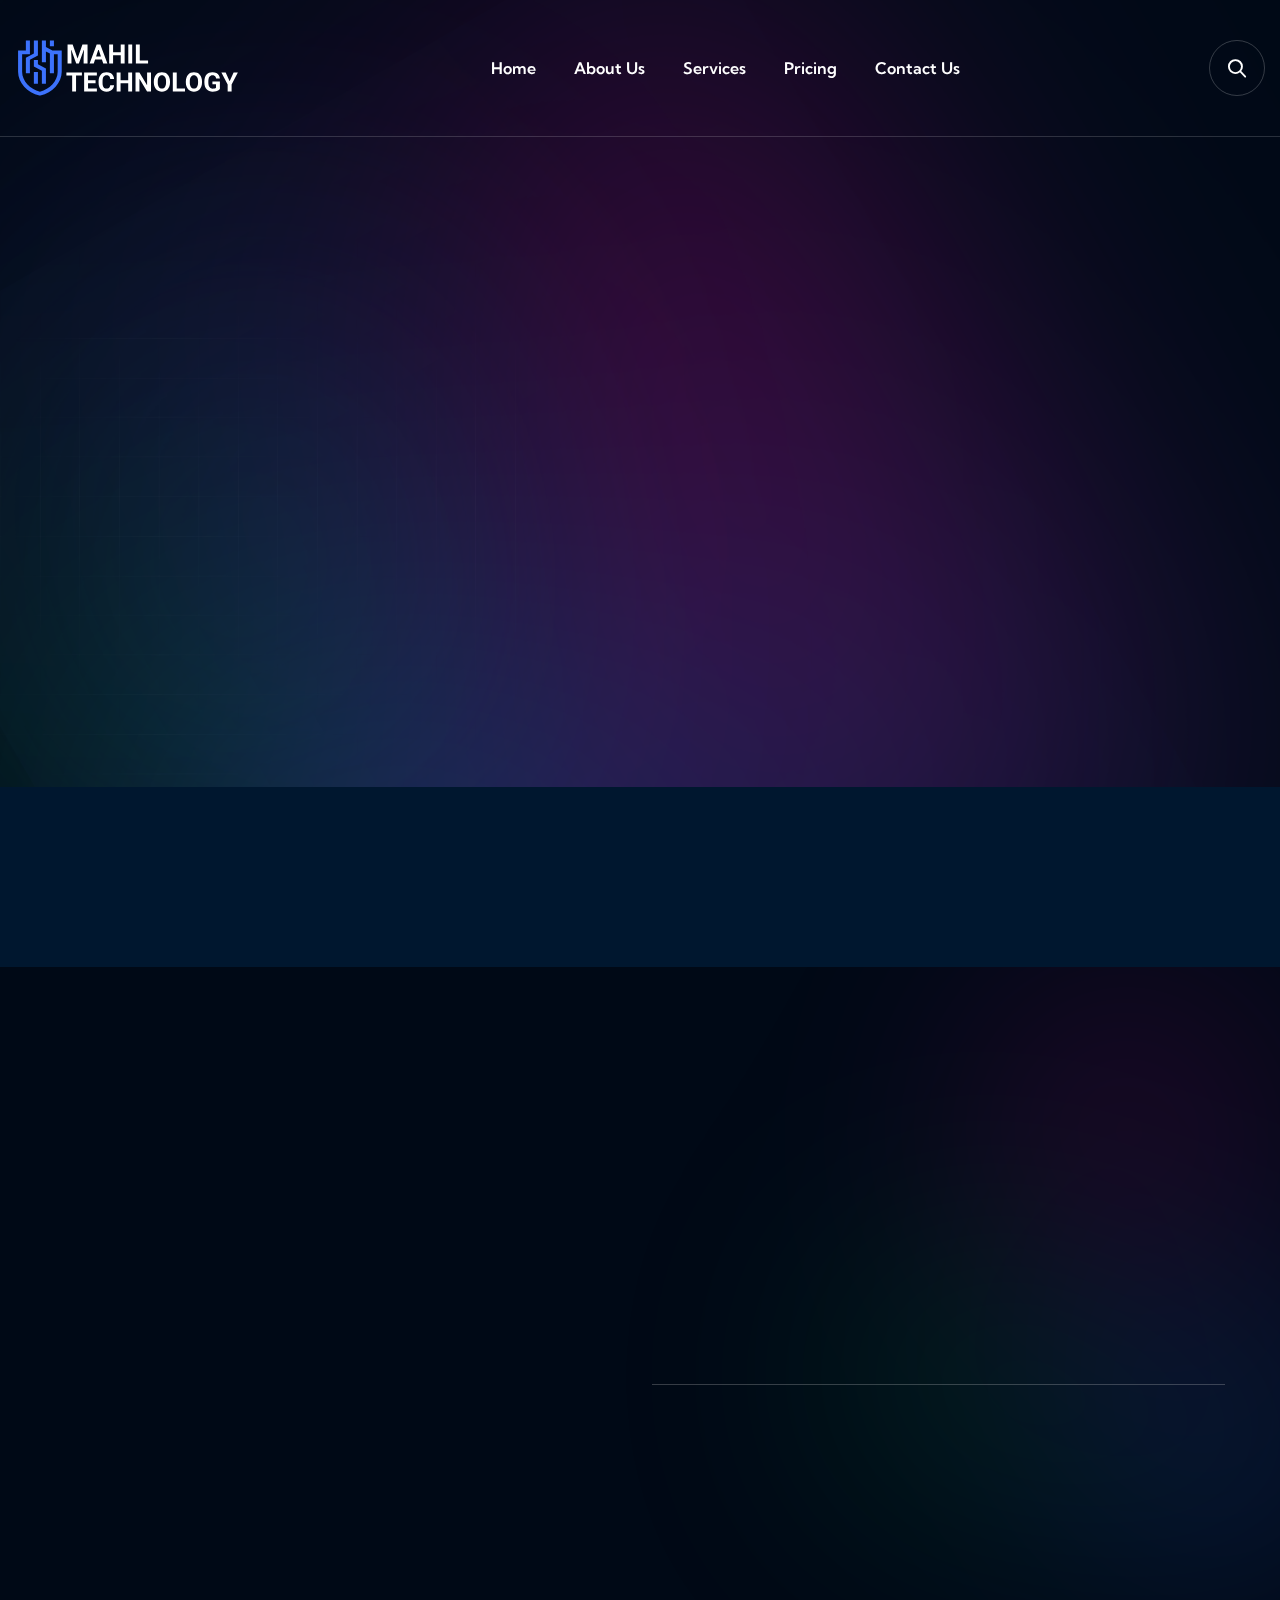
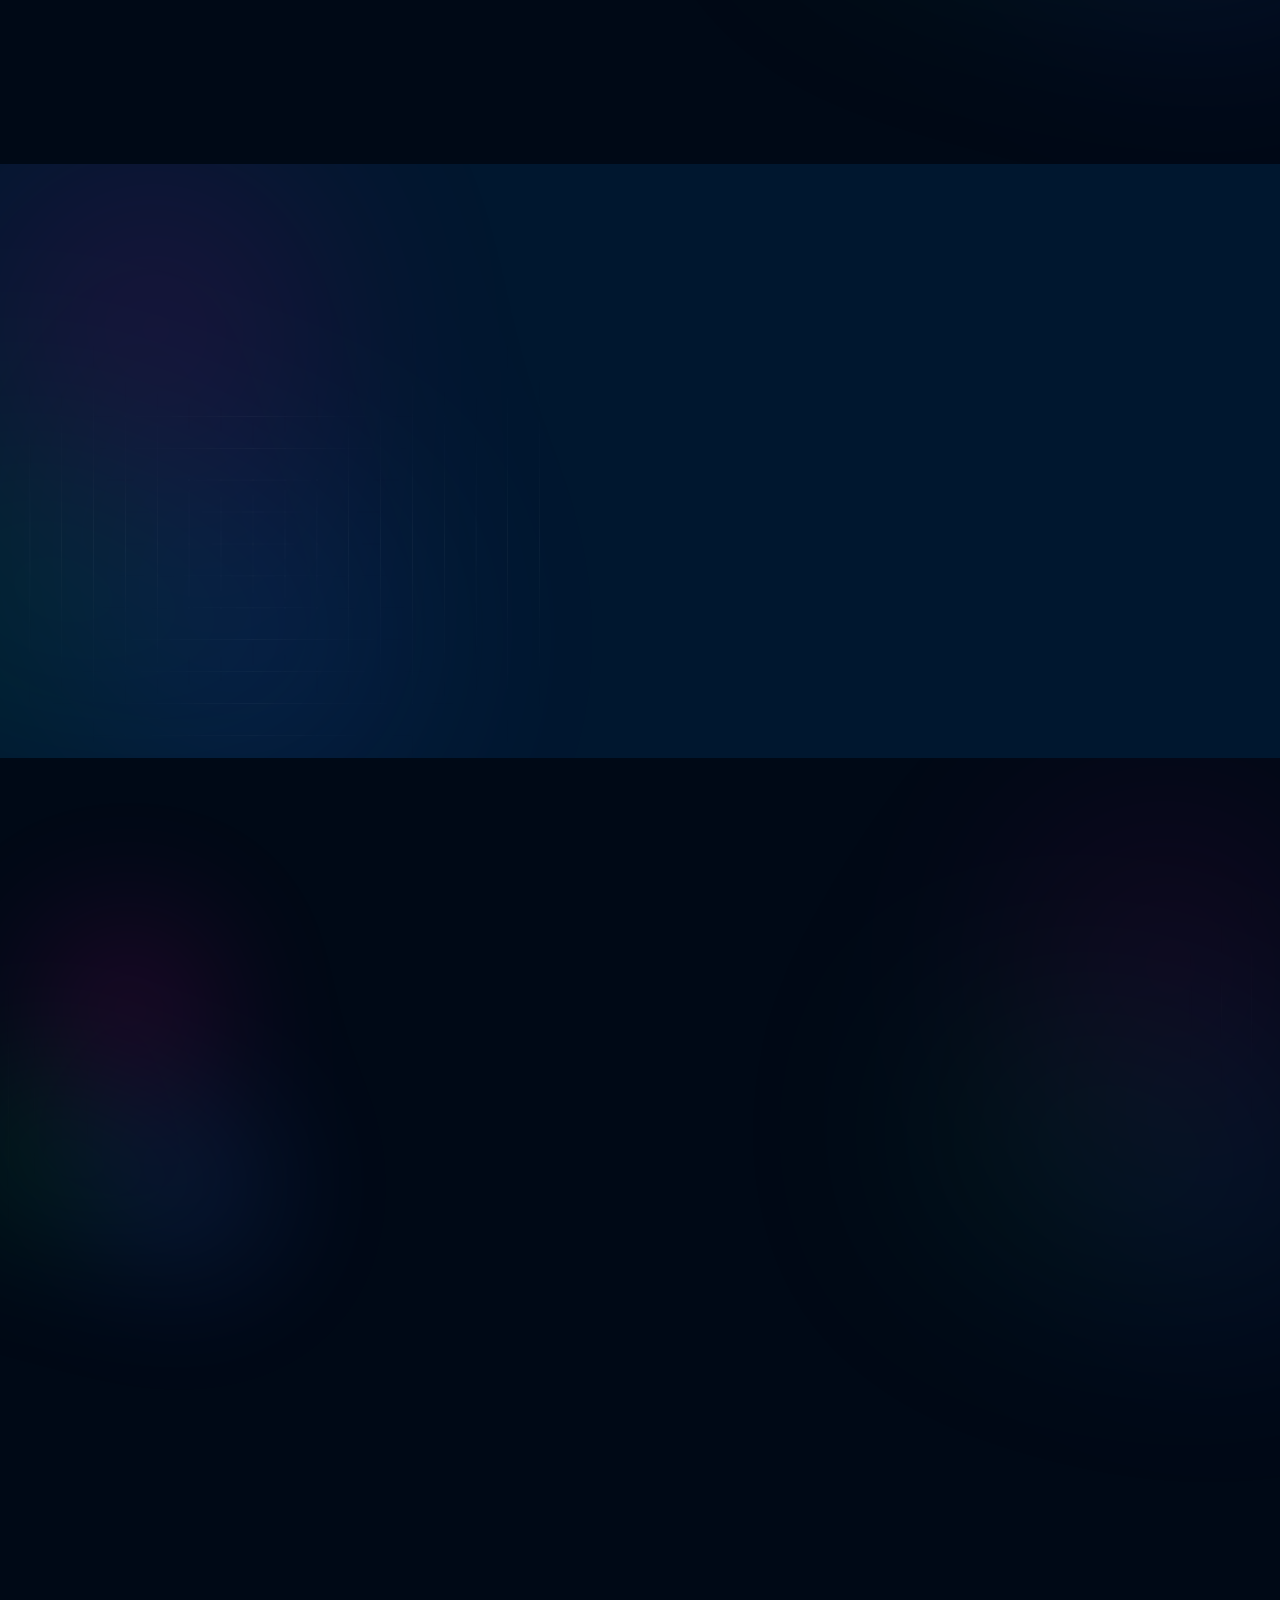
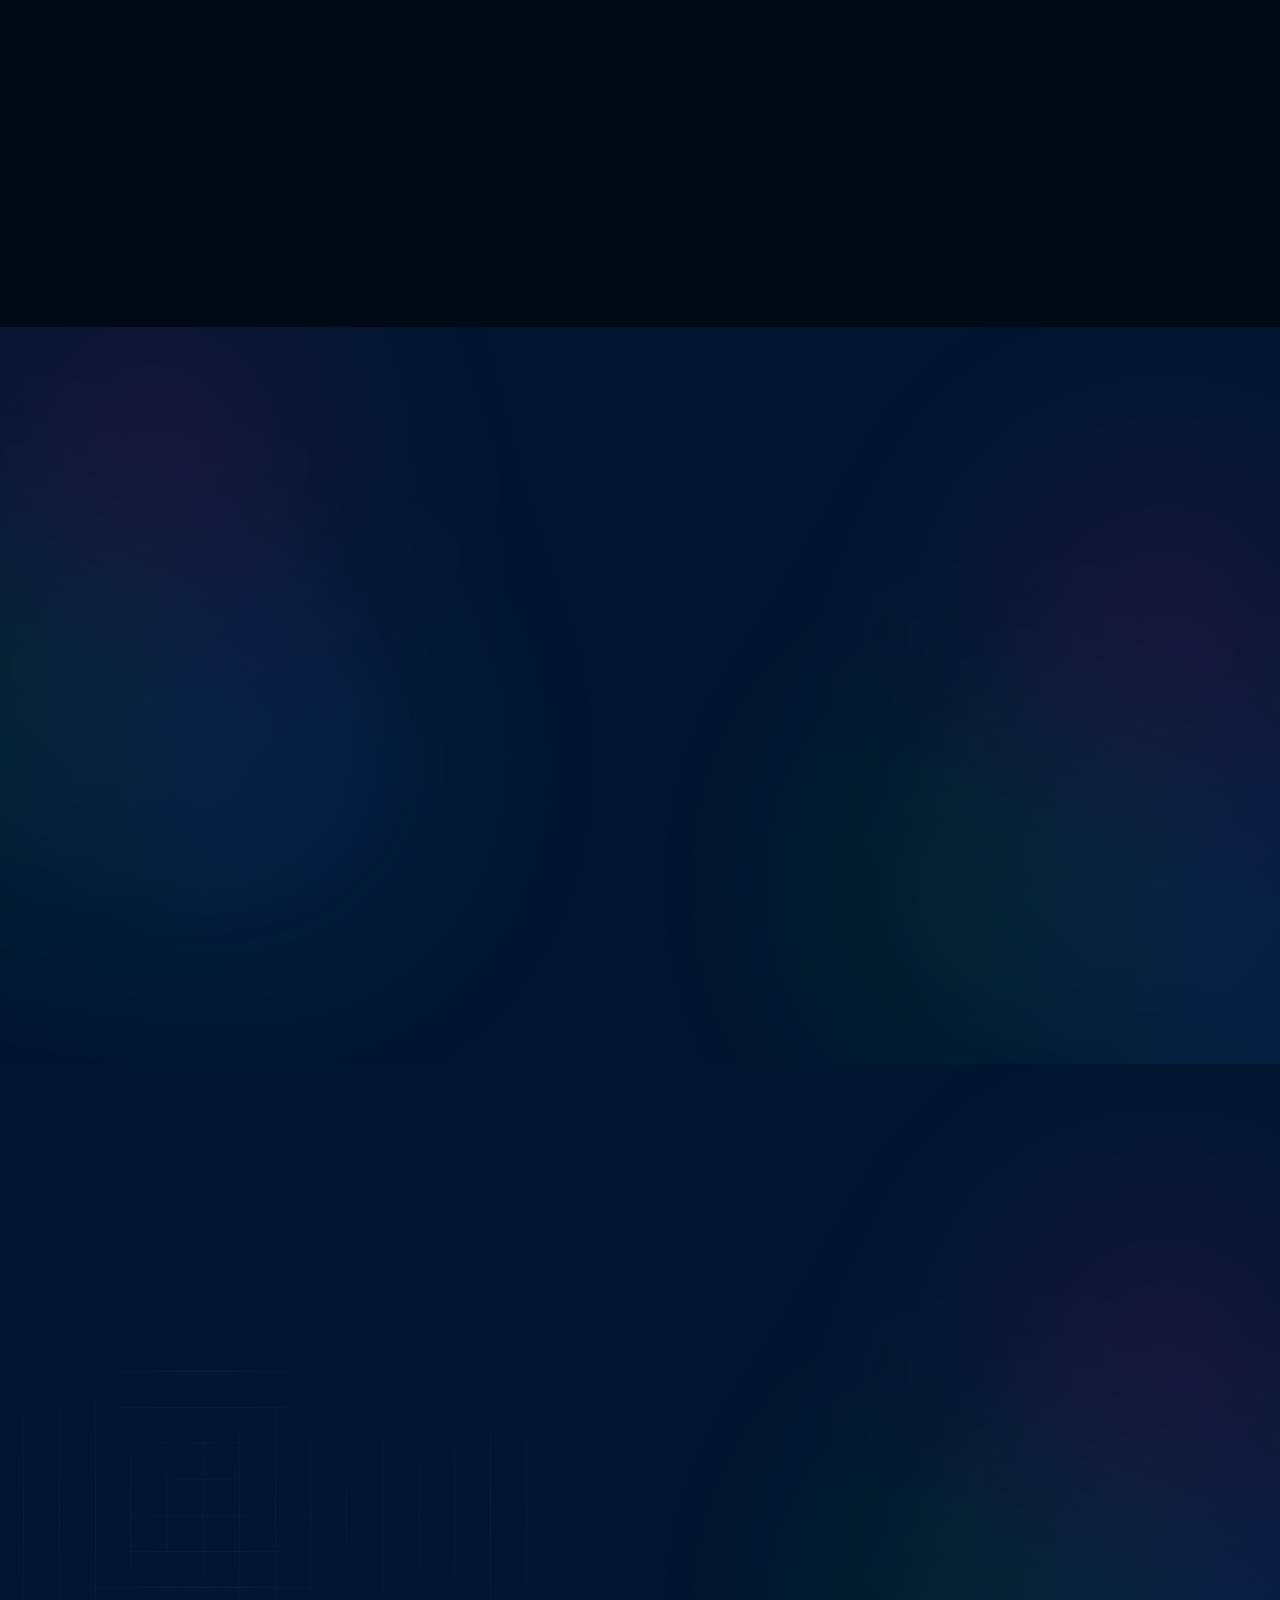
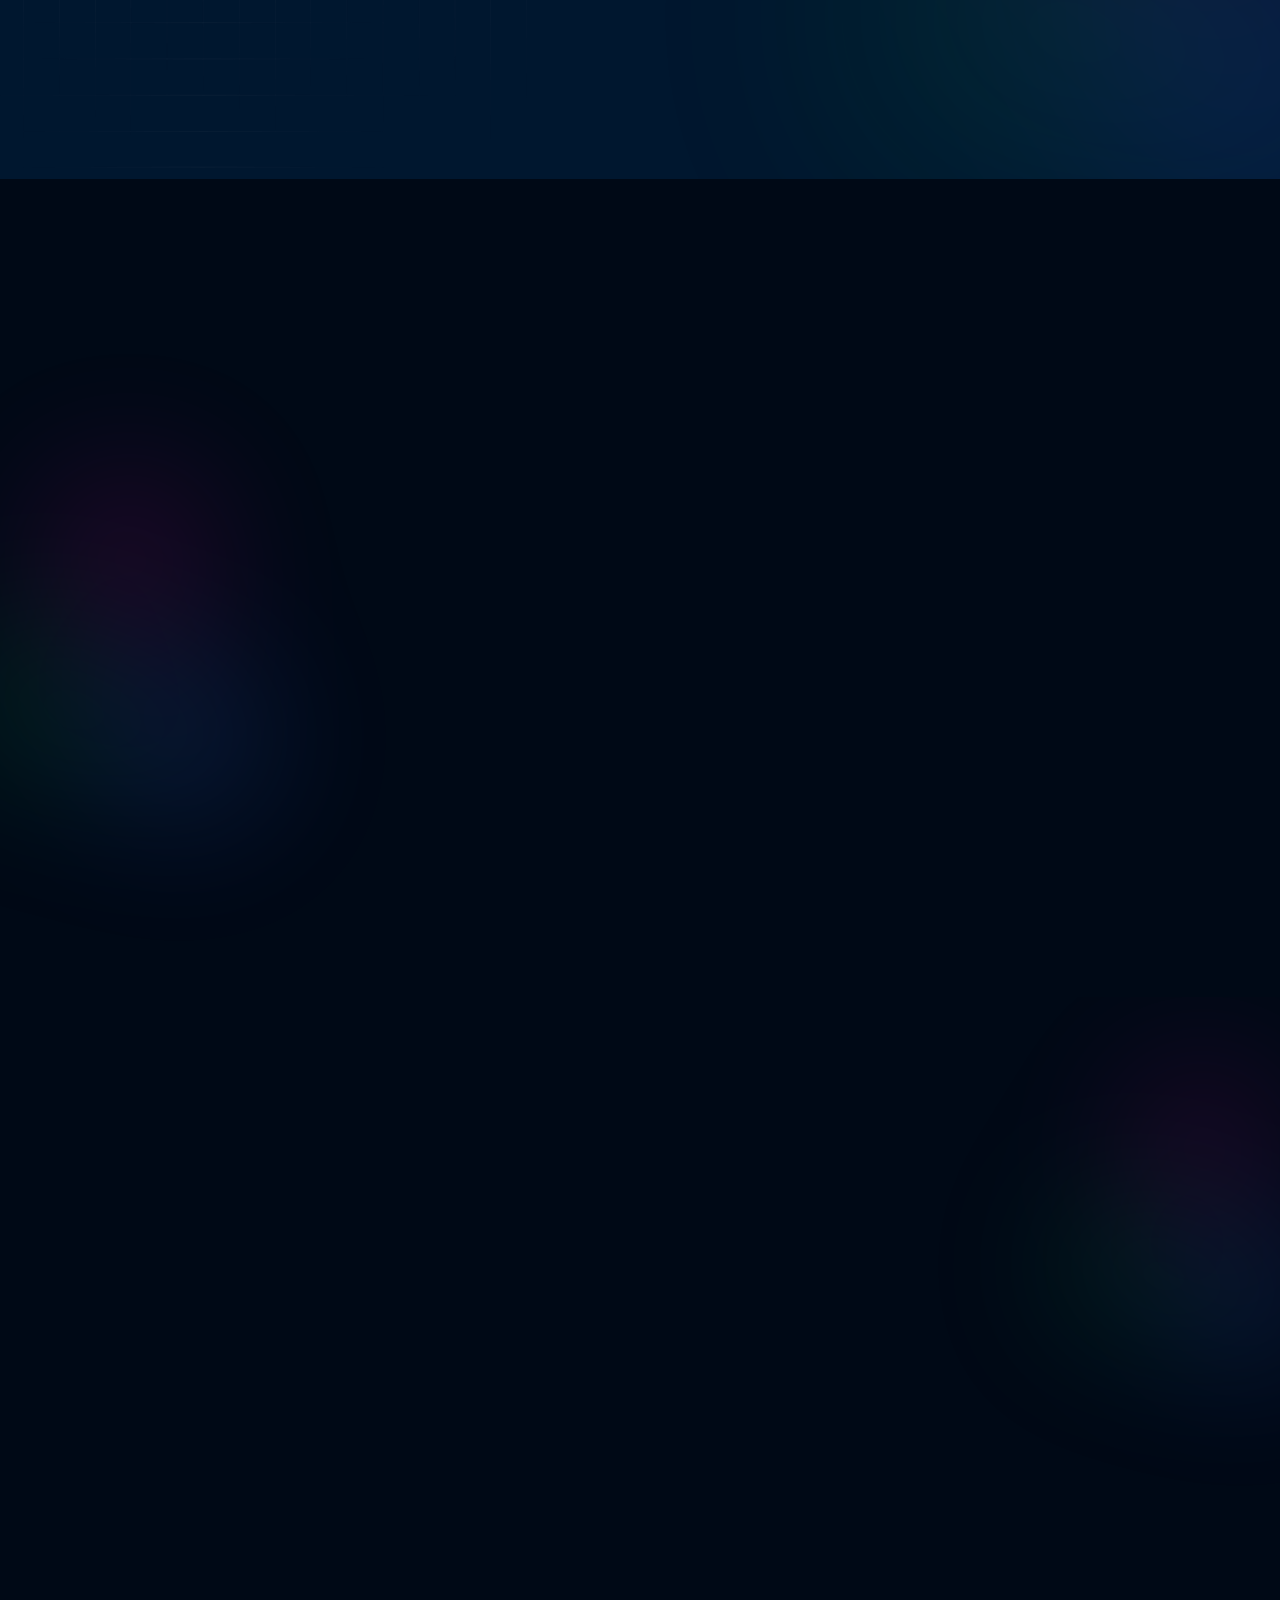
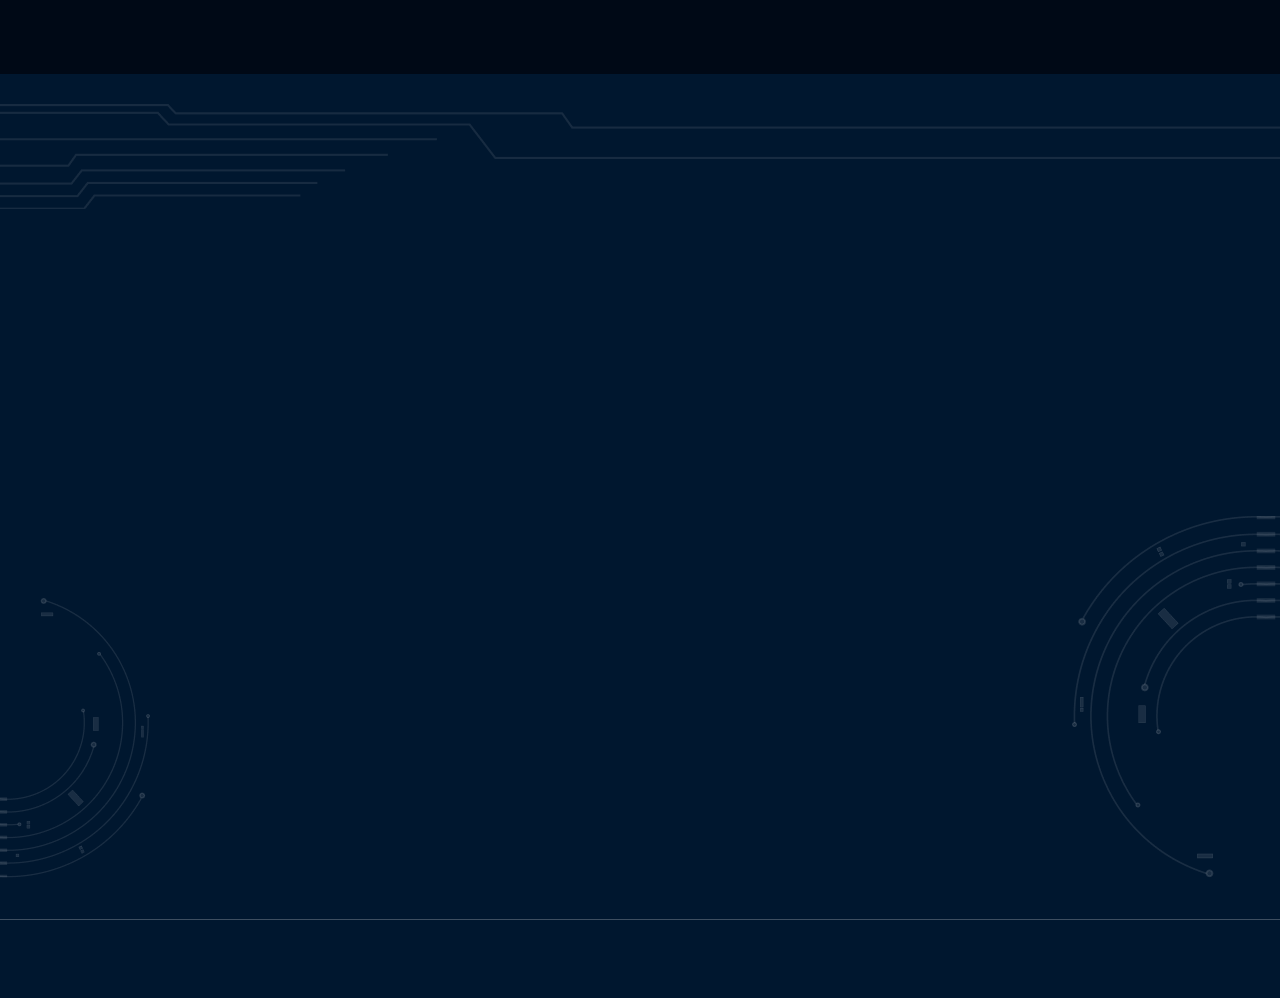
<file: index.html>
<!doctype html>
<html class="no-js" lang="zxx">

<head>
    <meta charset="utf-8">
    <meta http-equiv="x-ua-compatible" content="ie=edge">
    <title>MAHIL TECHNOLOGY</title>
    <meta name="author" content="Secur">
    <meta name="description" content="">
    <meta name="keywords" content="">
    <meta name="robots" content="INDEX,FOLLOW">

    <!-- Mobile Specific Metas -->
    <meta name="viewport" content="width=device-width, initial-scale=1, shrink-to-fit=no">

    <!-- Favicons - Place favicon.ico in the root directory -->
    <link rel="apple-touch-icon" sizes="57x57" href="assets/img/favicons/apple-icon-57x57.png">
    <link rel="apple-touch-icon" sizes="60x60" href="assets/img/favicons/apple-icon-60x60.png">
    <link rel="apple-touch-icon" sizes="72x72" href="assets/img/favicons/apple-icon-72x72.png">
    <link rel="apple-touch-icon" sizes="76x76" href="assets/img/favicons/apple-icon-76x76.png">
    <link rel="apple-touch-icon" sizes="114x114" href="assets/img/favicons/apple-icon-114x114.png">
    <link rel="apple-touch-icon" sizes="120x120" href="assets/img/favicons/apple-icon-120x120.png">
    <link rel="apple-touch-icon" sizes="144x144" href="assets/img/favicons/apple-icon-144x144.png">
    <link rel="apple-touch-icon" sizes="152x152" href="assets/img/favicons/apple-icon-152x152.png">
    <link rel="apple-touch-icon" sizes="180x180" href="assets/img/favicons/apple-icon-180x180.png">
    <link rel="icon" type="image/png" sizes="192x192" href="assets/img/favicons/android-icon-192x192.png">
    <link rel="icon" type="image/png" sizes="32x32" href="assets/img/favicons/favicon-32x32.png">
    <link rel="icon" type="image/png" sizes="96x96" href="assets/img/favicons/favicon-96x96.png">
    <link rel="icon" type="image/png" sizes="16x16" href="assets/img/favicons/favicon-16x16.png">
    <link rel="manifest" href="assets/img/favicons/manifest.json">
    <meta name="msapplication-TileColor" content="#ffffff">
    <meta name="msapplication-TileImage" content="assets/img/favicons/ms-icon-144x144.png">
    <meta name="theme-color" content="#ffffff">

    <!--==============================
	  Google Fonts
	============================== -->
    <link rel="preconnect" href="https://fonts.googleapis.com">
    <link rel="preconnect" href="https://fonts.gstatic.com" crossorigin>
    <link href="https://fonts.googleapis.com/css2?family=Kumbh+Sans:wght@100..900&display=swap" rel="stylesheet">

    <!--==============================
	    All CSS File
	============================== -->
    <!-- Bootstrap -->
    <link rel="stylesheet" href="assets/css/bootstrap.min.css">
    <!-- Fontawesome Icon -->
    <link rel="stylesheet" href="assets/css/fontawesome.min.css">
    <!-- Magnific Popup -->
    <link rel="stylesheet" href="assets/css/magnific-popup.min.css">
    <!-- Swiper Css -->
    <link rel="stylesheet" href="assets/css/swiper-bundle.min.css">
    <!-- Theme Custom CSS -->
    <link rel="stylesheet" href="assets/css/style.css">

</head>

<body>

    <!--[if lte IE 9]>
    	<p class="browserupgrade">You are using an <strong>outdated</strong> browser. Please <a href="https://browsehappy.com/">upgrade your browser</a> to improve your experience and security.</p>
  	<![endif]-->


    <!--********************************
   		Code Start From Here 
	******************************** -->

    <!--==============================
    Mobile Menu
  ============================== -->
    <div class="ot-menu-wrapper">
        <div class="ot-menu-area text-center">
            <button class="ot-menu-toggle"><i class="fal fa-times"></i></button>
            <div class="mobile-logo">
                <a href="index.html"><img src="assets/img/logo.svg" alt="Secur"></a>
            </div>
            <div class="ot-mobile-menu">
                <ul>
                    <li>
                        <a href="index.html">Home</a>
                    </li>
                    <li>
                        <a href="about.html">About Us</a>
                    </li>
                    <li>
                        <a href="service.html">Services</a>
                    </li>
                    <li>
                        <a href="pricing.html">Pricing</a>

                    </li>
                    <li>
                        <a href="contact.html">Contact Us</a>
                    </li>
                </ul>
            </div>
        </div>
    </div>
    <div class="popup-search-box d-none d-lg-block">
        <button class="searchClose"><i class="fal fa-times"></i></button>
        <div class="sidemenu-content">
            <form action="#">
                <input type="text" placeholder="What are you looking for?">
                <button type="submit"><i class="fal fa-search"></i></button>
            </form>
        </div>
    </div>

    <div class="sidemenu-wrapper sidemenu-info ">
        <div class="sidemenu-content">
            <button class="closeButton sideMenuCls"><i class="far fa-times"></i></button>
            <div class="widget  ">
                <div class="ot-widget-about">
                    <div class="about-logo">
                        <a href="index.html"><img src="assets/img/logo.svg" alt="Mahil Technology"></a>
                    </div>
                    <p class="about-text">An IT consultancy can help you assess your technology needs and develop a
                        technology strategy that aligns with your business</p>
                    <div class="ot-social">
                        <a href="https://www.facebook.com/"><i class="fab fa-facebook-f"></i></a>
                        <a href="https://www.twitter.com/"><i class="fab fa-twitter"></i></a>
                        <a href="https://www.linkedin.com/"><i class="fab fa-linkedin-in"></i></a>
                        <a href="https://www.whatsapp.com/"><i class="fab fa-whatsapp"></i></a>
                    </div>
                </div>
            </div>
            <div class="widget widget_contact_info  " data-cue="slideInUp">
                <h3 class="widget_title">Need Any Help?</h3>
                <p></p>
                <div class="ot-widget-contact">
                    <div class="info-box">
                        <div class="box-icon">
                            <i class="far fa-map-marker-alt"></i>
                        </div>
                        <div class="media-body">
                            <h3 class="box-title">Location</h3>
                            <!-- <p class="box-text">Toronto, Ontario, Canada</p> -->
                        </div>
                    </div>
                    <div class="info-box">
                        <div class="box-icon">
                            <i class="far fa-phone"></i>
                        </div>
                        <div class="media-body">
                            <h3 class="box-title">Phone</h3>
                            <a class="box-link" href="tel:6475348696">647-534-8696,</a>
                            <a class="box-link" href="tel:6475348696">647-832-2419</a>
                        </div>
                    </div>
                    <div class="info-box">
                        <div class="box-icon">
                            <i class="far fa-envelope"></i>
                        </div>
                        <div class="media-body">
                            <h3 class="box-title">Email</h3>
                            <a class="box-link" href="mailto:Info@mahiltechnology.com">Info@mahiltechnology.com,</a>

                        </div>
                    </div>
                </div>
            </div>
            <div class="widget  ">
                <h3 class="widget_title">Newsletter</h3>
                <div class="newsletter-widget">
                    <p class="footer-text">Sign up to searing weekly newsletter to get the latest updates from us.</p>
                    <form action="#" class="newsletter-form">
                        <div class="form-group">
                            <input class="form-control" type="email" placeholder="Enter Email Address" required="">
                        </div>
                        <button type="submit" class="icon-btn"><i class="fal fa-paper-plane"></i></button>
                    </form>
                </div>
            </div>
        </div>
    </div><!--==============================
	Header Area
==============================-->
    <header class="ot-header header-layout1">
        <div class="sticky-wrapper">
            <!-- Main Menu Area -->
            <div class="menu-area">
                <div class="container">
                    <div class="row align-items-center justify-content-between">
                        <div class="col-auto">
                            <div class="header-logo">
                                <!-- <h3 class="logo mb-0">MAHIL TECHNOLOGY</h3> -->
                                <a href="index.html"><img src="assets/img/logo.svg" alt="Secur"></a>
                            </div>
                        </div>
                        <div class="col-auto">
                            <nav class="main-menu d-none d-lg-inline-block">
                                <ul>
                                    <li>
                                        <a href="index.html">Home</a>
                                        <!-- <ul class="sub-menu">
                                            <li><a href="index.html">Home One</a></li>
                                            <li><a href="index-2.html">Home Two</a></li>
                                        </ul> -->
                                    </li>
                                    <li>
                                        <a href="about.html">About Us</a>
                                        <!-- <ul class="sub-menu">
                                            <li><a href="about.html">About 01</a></li>
                                            <li><a href="about-2.html">About 02</a></li>
                                        </ul> -->
                                    </li>
                                    <li>
                                        <a href="service.html">Services</a>
                                        <!-- <ul class="sub-menu">
                                            <li><a href="service.html">Service</a></li>
                                            <li><a href="service-details.html">Service Details</a></li>
                                        </ul> -->
                                    </li>
                                    <li>
                                        <a href="pricing.html">Pricing</a>

                                    </li>

                                    <li>
                                        <a href="contact.html">Contact Us</a>
                                    </li>
                                </ul>
                            </nav>
                        </div>
                        <div class="col-auto">
                            <div class="header-button">
                                <!-- <div class="dropdown-link">
                                    <a class="dropdown-toggle icon-btn" href="#" role="button" id="dropdownMenuLink1"
                                        data-bs-toggle="dropdown" aria-expanded="false"><i class="fal fa-globe"></i></a>
                                    <ul class="dropdown-menu" aria-labelledby="dropdownMenuLink1">
                                        <li>
                                            <a href="#">German</a>
                                            <a href="#">French</a>
                                            <a href="#">Italian</a>
                                            <a href="#">Latvian</a>
                                            <a href="#">Spanish</a>
                                            <a href="#">Greek</a>
                                        </li>
                                    </ul>
                                </div> -->
                                <button type="button" class="icon-btn searchBoxToggler d-none d-lg-block"><i
                                        class="far fa-search"></i></button>
                                <button type="button" class="ot-menu-toggle d-block d-lg-none"><i
                                        class="far fa-bars"></i></button>

                                <a href="contact.html" class="ot-btn style-border d-none d-xl-flex">Get Consultation<i
                                        class="far fa-long-arrow-right ms-2"></i></a>
                            </div>
                        </div>
                    </div>
                </div>
            </div>
        </div>
    </header>
    <!--==============================
Hero Area
==============================-->
    <div class="ot-hero-wrapper hero-1" id="hero" data-bg-src="assets/img/hero/hero-bg1-1.png">
        <div class="bg-gradient-shape1"></div>
        <div class="bg-gradient-shape2"></div>
        <div class="hero-shadow-text" data-cue="slideInUp" data-delay="100">
            <span class="shadow-text">MAHIL TECHNOLOGY</span>
        </div>
        <div class="hero-inner">
            <div class="container">
                <div class="row gy-40 align-items-center flex-row-reverse">
                    <div class="col-xl-6">
                        <div class="hero-thumb1-1" data-cue="slideInUp" data-delay="200">
                            <img src="assets/img/hero/hero-thumb1-1.jpg" alt="img">
                        </div>
                    </div>
                    <div class="col-xl-6">
                        <div class="hero-style1">
                            <h1 class="hero-title">
                                <span class="title1" data-cue="slideInUp" data-delay="100">
                                    <span class="text-theme">5+ Years of</span> Exceptional
                                </span>
                                <span class="title2" data-cue="slideInUp" data-delay="200">IT Services</span>
                            </h1>
                            <p class="hero-text" data-cue="slideInUp" data-delay="300">
                                At MAHIL TECHNOLOGY, we've been proudly providing exceptional IT services throughout
                                Toronto for over 5+ years. We are known for our unwavering commitment to perfection and
                                client satisfaction. Whether you're a small startup or a large enterprise, we are here
                                to
                                support your business and ensure it thrives in today's digital landscape.
                            </p>
                            <form action="#" class="newsletter-form" data-cue="slideInUp" data-delay="400">
                                <div class="form-group">
                                    <input class="form-control" type="email" placeholder="Enter Your Email" required="">
                                </div>
                                <button type="submit" class="ot-btn">Get a Free Consultation <i
                                        class="far fa-long-arrow-right ms-2"></i></button>
                            </form>
                            <div class="btn-wrap" data-cue="slideInUp" data-delay="200">
                                <div class="video-arrow">
                                    <svg width="92" height="142" viewBox="0 0 92 142" fill="none"
                                        xmlns="http://www.w3.org/2000/svg">
                                        <path
                                            d="M61.1645 140.699L62.1362 140.829C62.5635 141.351 62.8467 141.488 63.432 141.799C68.8936 141.272 86.3616 138.408 90.4876 136.493C91.3985 136.071 91.734 135.511 91.885 134.509C92.0196 133.617 91.5408 132.657 91.0254 131.964C89.0026 129.238 80.561 121.417 77.7424 119.604C76.3802 118.728 75.183 118.286 73.5988 117.999L73.188 118.488C74.1371 121.788 80.5268 127.613 82.8804 130.597C76.7475 129.171 70.5013 128.275 64.3644 126.854C47.3536 122.919 32.5762 115.083 21.9189 101.006C6.00494 79.985 2.30306 51.2908 5.90317 25.859C7.42091 16.2234 10.0813 9.64205 12.7086 0.588001L12.4475 0.687956C6.89623 10.7105 3.69211 21.2114 2.05513 32.529C-1.46137 56.8418 3.16169 85.0555 18.1619 104.968C34.1354 126.174 54.2713 130.83 79.1275 134.296C73.4445 135.301 66.0155 137.552 61.1645 140.699Z"
                                            fill="currentColor" />
                                    </svg>
                                </div>
                                <a href="https://www.youtube.com/watch?v=_sI_Ps7JSEk" class="play-btn popup-video"><i
                                        class="fas fa-play"></i></a>
                            </div>
                        </div>
                    </div>

                </div>
            </div>
        </div>
    </div>

    <!--======== / Hero Section ========--><!--==============================
Brand Area  
==============================-->
    <div class="bg-smoke pt-60 pb-60">
        <div class="container ot-container">
            <div class="swiper ot-slider" data-cue="slideInUp" id="blogSlider1"
                data-slider-options='{"breakpoints":{"0":{"slidesPerView":2},"576":{"slidesPerView":"2"},"768":{"slidesPerView":"3"},"992":{"slidesPerView":"4"},"1200":{"slidesPerView":"5"},"1400":{"slidesPerView":"5"}}}'>
                <div class="swiper-wrapper">
                    <div class="swiper-slide">
                        <div class="brand-card">
                            <a target="_blank" href="#">
                                <img src="assets/img/brand/brand_1_1.svg" alt="Brand Logo">
                            </a>
                        </div>
                    </div>
                    <div class="swiper-slide">
                        <div class="brand-card">
                            <a target="_blank" href="#">
                                <img src="assets/img/brand/brand_1_2.svg" alt="Brand Logo">
                            </a>
                        </div>
                    </div>
                    <div class="swiper-slide">
                        <div class="brand-card">
                            <a target="_blank" href="#">
                                <img src="assets/img/brand/brand_1_3.svg" alt="Brand Logo">
                            </a>
                        </div>
                    </div>
                    <div class="swiper-slide">
                        <div class="brand-card">
                            <a target="_blank" href="#">
                                <img src="assets/img/brand/brand_1_4.svg" alt="Brand Logo">
                            </a>
                        </div>
                    </div>
                    <div class="swiper-slide">
                        <div class="brand-card">
                            <a target="_blank" href="#">
                                <img src="assets/img/brand/brand_1_5.svg" alt="Brand Logo">
                            </a>
                        </div>
                    </div>
                    <div class="swiper-slide">
                        <div class="brand-card">
                            <a target="_blank" href="#">
                                <img src="assets/img/brand/brand_1_1.svg" alt="Brand Logo">
                            </a>
                        </div>
                    </div>
                    <div class="swiper-slide">
                        <div class="brand-card">
                            <a target="_blank" href="#">
                                <img src="assets/img/brand/brand_1_2.svg" alt="Brand Logo">
                            </a>
                        </div>
                    </div>
                    <div class="swiper-slide">
                        <div class="brand-card">
                            <a target="_blank" href="#">
                                <img src="assets/img/brand/brand_1_3.svg" alt="Brand Logo">
                            </a>
                        </div>
                    </div>
                    <div class="swiper-slide">
                        <div class="brand-card">
                            <a target="_blank" href="#">
                                <img src="assets/img/brand/brand_1_4.svg" alt="Brand Logo">
                            </a>
                        </div>
                    </div>
                    <div class="swiper-slide">
                        <div class="brand-card">
                            <a target="_blank" href="#">
                                <img src="assets/img/brand/brand_1_5.svg" alt="Brand Logo">
                            </a>
                        </div>
                    </div>
                </div>

            </div>
        </div>
    </div>


    <!--==============================
About Area  
==============================-->
    <div class="about-sec1 position-relative overflow-hidden space" id="about-sec">
        <div class="shape-mockup bg-gradient-shape1" data-top="0" data-right="0" data-left="auto"></div>
        <div class="container">
            <div class="row gy-40 align-items-center">
                <div class="col-xl-6">
                    <div class="img-box1" data-cue="slideInLeft">
                        <div class="img-box1-shape1"></div>
                        <div class="img1" data-mask-src="assets/img/normal/about-mask1-1.png">
                            <img src="assets/img/normal/about1-1.png" alt="About">
                        </div>
                        <div class="about-experience-wrap jump">
                            <div class="about-counter-wrap">
                                <span class="counter-number">5</span>+
                            </div>
                            Years of Experience
                        </div>
                    </div>
                </div>
                <div class="col-xl-6">
                    <div class="about-wrap1">
                        <div class="title-area mb-40">
                            <span class="sub-title" data-cue="slideInUp">About Our Company</span>
                            <h2 class="sec-title" data-cue="slideInUp" data-delay="100">At Mahil Technology, </h2>
                            <!-- <h2 class="sec-title" data-cue="slideInUp" data-delay="100">Your Trusted Cybersecurity
                                Partner Since 1999</h2> -->
                            <p class="sec-text" data-cue="slideInUp" data-delay="200">we’ve been proudly providing
                                exceptional IT services throughout
                                Toronto for over 5+ years. We are known for our unwavering commitment to perfection and
                                client satisfaction. Whether you’re a small startup or a large enterprise, we are here
                                to
                                support your business and ensure it thrives in today’s digital landscape.</p>

                        </div>
                        <div class="row gy-30">
                            <div class="col-md-6">
                                <div class="about-grid" data-cue="slideInUp">
                                    <div class="box-icon">
                                        <svg width="32" height="32" viewBox="0 0 32 32" fill="none"
                                            xmlns="http://www.w3.org/2000/svg">
                                            <path
                                                d="M16.0525 11.1641C16.4929 11.1641 16.8496 10.8071 16.8496 10.3669C16.8496 9.92676 16.4929 9.56982 16.0525 9.56982C12.5308 9.56982 9.67578 12.4248 9.67578 15.9468C9.67578 19.4685 12.5308 22.3235 16.0525 22.3235C19.5745 22.3235 22.4294 19.4685 22.4294 15.9468C22.4294 15.5063 22.0725 15.1497 21.6323 15.1497C21.1921 15.1497 20.8352 15.5063 20.8352 15.9468C20.8352 18.5881 18.6941 20.7295 16.0525 20.7295C13.4111 20.7295 11.2698 18.5881 11.2698 15.9468C11.2698 13.3052 13.4111 11.1641 16.0525 11.1641Z"
                                                fill="currentColor" />
                                            <path
                                                d="M31.2624 11.2122C31.124 10.794 30.6728 10.5671 30.2544 10.7056C29.8457 10.8408 29.6181 11.2759 29.74 11.6887C32.1237 19.2798 27.9026 27.366 20.3115 29.7497C12.7207 32.1335 4.63451 27.9123 2.25072 20.3213C-0.133309 12.7302 4.08812 4.64405 11.6789 2.26027C14.489 1.37794 17.5017 1.37794 20.3115 2.26027C20.7334 2.38746 21.1784 2.14869 21.3056 1.72682C21.4309 1.31129 21.2011 0.872083 20.7883 0.737805C12.3594 -1.90672 3.38231 2.78248 0.737784 11.2117C-1.90674 19.6406 2.7827 28.6177 11.2117 31.2622C19.6408 33.9067 28.6176 29.2175 31.2622 20.7883C32.2402 17.6711 32.2402 14.3293 31.2624 11.2122Z"
                                                fill="currentColor" />
                                            <path
                                                d="M17.572 5.69482C17.5762 5.24097 17.2275 4.86157 16.7749 4.82764C16.5369 4.80737 16.2986 4.78711 16.0542 4.78711C9.89087 4.78711 4.89453 9.78344 4.89453 15.9468C4.89453 22.1098 9.89087 27.1062 16.0542 27.1062C22.2173 27.1062 27.2136 22.1098 27.2136 15.9468C27.2136 15.6584 27.196 15.3704 27.1606 15.0842C27.0969 14.6467 26.6907 14.3437 26.2532 14.4075C25.8157 14.4709 25.5127 14.8774 25.5762 15.3149C25.5786 15.3315 25.5815 15.3479 25.5849 15.3645C25.6023 15.5576 25.6194 15.749 25.6194 15.9463C25.6196 21.2292 21.3371 25.5117 16.0544 25.5122C10.7715 25.5124 6.48901 21.2297 6.48877 15.947C6.48852 10.6643 10.7707 6.38159 16.0537 6.38135H16.0539C16.2517 6.38135 16.4434 6.39844 16.636 6.41553L16.7854 6.42798C17.2019 6.4458 17.5539 6.12256 17.5715 5.70605C17.5718 5.70215 17.5718 5.69849 17.572 5.69482Z"
                                                fill="currentColor" />
                                            <path
                                                d="M20.8356 7.17846V10.0369L15.4894 15.383C15.1728 15.689 15.164 16.1936 15.4699 16.5102C15.7758 16.8269 16.2805 16.8357 16.5971 16.5298C16.6037 16.5234 16.6103 16.5168 16.6166 16.5102L21.9628 11.1641H24.8212C25.0326 11.1641 25.2353 11.0801 25.3849 10.9304L30.1674 6.1477C30.4787 5.83642 30.4787 5.33178 30.1674 5.0205C30.018 4.87109 29.8154 4.78711 29.6039 4.78711H27.2126V2.39575C27.2126 1.95557 26.8556 1.59863 26.4152 1.59888C26.204 1.59888 26.0014 1.68286 25.852 1.83228L21.0693 6.61499C20.9196 6.7644 20.8356 6.96704 20.8356 7.17846ZM22.4299 7.50854L25.6183 4.32007V5.58423C25.6183 6.02441 25.9753 6.38134 26.4155 6.38134H27.6796L24.4911 9.56982H22.4299V7.50854Z"
                                                fill="currentColor" />
                                        </svg>
                                        <h3 class="box-title h6">Our Mission</h3>
                                    </div>
                                    <div class="about-grid-details">
                                        <p class="box-text">To empower organizations to navigated the more complex cyber
                                            security landscape with confidence.</p>
                                    </div>
                                </div>
                            </div>
                            <div class="col-md-6">
                                <div class="about-grid" data-cue="slideInUp">
                                    <div class="box-icon">
                                        <svg width="32" height="32" viewBox="0 0 32 32" fill="none"
                                            xmlns="http://www.w3.org/2000/svg">
                                            <path
                                                d="M30.8912 27.587H30.3396V9.93484H31.4429C31.647 9.93484 31.8345 9.819 31.9338 9.63696C32.0276 9.45492 32.0166 9.23427 31.9007 9.06878L28.0393 3.4863C27.8352 3.18842 27.3387 3.18842 27.1346 3.4863L23.2732 9.06878C23.1574 9.23979 23.1408 9.45492 23.2401 9.63696C23.3339 9.819 23.5215 9.93484 23.7311 9.93484H24.8343V27.587H22.6278V14.8995C22.6278 14.5961 22.3796 14.3479 22.0762 14.3479H17.6632C17.3598 14.3479 17.1115 14.5961 17.1115 14.8995V27.587H14.905V19.3125C14.905 19.0091 14.6568 18.7609 14.3534 18.7609H9.94036C9.63696 18.7609 9.38873 19.0091 9.38873 19.3125V27.587H7.18221V22.6223C7.18221 22.3189 6.93398 22.0707 6.63058 22.0707H2.20652C1.90312 22.0707 1.65489 22.3189 1.65489 22.6223V27.587H1.10326C0.496466 27.587 0 28.0834 0 28.6902V30.8967C0 31.5035 0.496466 32 1.10326 32H30.8912C31.498 32 31.9945 31.5035 31.9945 30.8967V28.6902C31.9945 28.0834 31.498 27.587 30.8912 27.587ZM25.3749 8.83158H24.7737L27.5815 4.77159L30.3892 8.83158H29.788C29.4846 8.83158 29.2363 9.07981 29.2363 9.38321V27.587H25.9266V9.38321C25.9266 9.07981 25.6783 8.83158 25.3749 8.83158ZM18.2038 15.4511H21.5135V27.587H18.2038V15.4511ZM10.481 19.8642H13.7907V27.587H10.481V19.8642ZM2.75815 23.1739H6.06792V27.587H2.75815V23.1739ZM1.10326 30.8967V28.6902H30.8912V30.8967H1.10326ZM9.92932 13.2446C15.2856 13.2446 19.5277 8.84813 19.7042 8.66058C19.9083 8.44544 19.9083 8.11446 19.7042 7.89933C19.5277 7.71177 15.2801 3.31529 9.92932 3.31529C4.57852 3.31529 0.330977 7.71177 0.154456 7.89933C-0.0496466 8.11446 -0.0496466 8.44544 0.154456 8.66058C0.330977 8.84813 4.57852 13.2446 9.92932 13.2446ZM6.06792 8.27995C6.06792 6.15066 7.80003 4.41855 9.92932 4.41855C12.0586 4.41855 13.7907 6.15066 13.7907 8.27995C13.7907 10.4092 12.0586 12.1414 9.92932 12.1414C7.80003 12.1414 6.06792 10.4092 6.06792 8.27995ZM13.868 11.2863C14.5078 10.4479 14.894 9.41079 14.894 8.27995C14.894 7.14911 14.5078 6.10653 13.868 5.27357C16.0634 6.18928 17.7735 7.60697 18.5072 8.27995C17.768 8.95294 16.0634 10.3706 13.868 11.2863ZM5.99069 5.26806C5.3508 6.10653 4.96466 7.1436 4.96466 8.27444C4.96466 9.40528 5.3508 10.4479 5.99069 11.2808C3.79521 10.3651 2.08516 8.94742 1.35149 8.27444C2.09067 7.60145 3.79521 6.18376 5.99069 5.26806ZM12.6764 8.08688C12.6489 7.92139 12.5496 7.77797 12.4061 7.69523C12.2627 7.61248 12.0862 7.60145 11.9317 7.66213C11.8214 7.70626 11.7111 7.72281 11.5842 7.72281C10.9774 7.72281 10.481 7.22634 10.481 6.61955C10.481 6.49267 10.503 6.38235 10.5416 6.27202C10.6023 6.11757 10.5858 5.94105 10.5085 5.79762C10.4313 5.6542 10.2824 5.5549 10.1169 5.52732C10.0562 5.51629 9.99 5.51629 9.92932 5.51629C8.40683 5.51629 7.17118 6.75194 7.17118 8.27444C7.17118 9.79693 8.40683 11.0326 9.92932 11.0326C11.4518 11.0326 12.6875 9.79693 12.6875 8.27444C12.6875 8.21376 12.6875 8.14756 12.6764 8.08688ZM9.92932 9.92932C9.01914 9.92932 8.27444 9.18462 8.27444 8.27444C8.27444 7.55732 8.73229 6.94501 9.37769 6.71333C9.42734 7.8552 10.3486 8.77642 11.4904 8.82055C11.2643 9.46595 10.652 9.92381 9.92932 9.92381V9.92932ZM9.37769 1.65489V0.551629C9.37769 0.248233 9.62593 0 9.92932 0C10.2327 0 10.481 0.248233 10.481 0.551629V1.65489C10.481 1.95828 10.2327 2.20652 9.92932 2.20652C9.62593 2.20652 9.37769 1.95828 9.37769 1.65489ZM12.0696 1.98586L12.5109 0.976384C12.6323 0.695053 12.9578 0.568178 13.2391 0.689536C13.5204 0.810895 13.6473 1.13636 13.5259 1.41769L13.0846 2.42717C12.9964 2.63679 12.7923 2.75815 12.5771 2.75815C12.5054 2.75815 12.4282 2.7416 12.3565 2.71402C12.0752 2.59266 11.9483 2.2672 12.0696 1.98586ZM6.33822 1.41769C6.21686 1.13636 6.34373 0.810895 6.62507 0.689536C6.9064 0.568178 7.23186 0.695053 7.35322 0.976384L7.79452 1.98586C7.91588 2.2672 7.789 2.59266 7.50767 2.71402C7.43596 2.74711 7.35873 2.75815 7.28702 2.75815C7.07188 2.75815 6.8733 2.63679 6.77952 2.42717L6.33822 1.41769ZM9.92932 14.3424C10.2327 14.3424 10.481 14.5906 10.481 14.894V15.9972C10.481 16.3006 10.2327 16.5489 9.92932 16.5489C9.62593 16.5489 9.37769 16.3006 9.37769 15.9972V14.894C9.37769 14.5906 9.62593 14.3424 9.92932 14.3424ZM13.0791 14.1217L13.5204 15.1312C13.6418 15.4125 13.5149 15.738 13.2336 15.8593C13.1619 15.8924 13.0846 15.9035 13.0129 15.9035C12.7978 15.9035 12.5992 15.7821 12.5054 15.5725L12.0641 14.563C11.9428 14.2817 12.0696 13.9562 12.351 13.8349C12.6323 13.7135 12.9578 13.8404 13.0791 14.1217ZM7.50216 13.8349C7.78349 13.9562 7.91036 14.2817 7.789 14.563L7.3477 15.5725C7.25944 15.7821 7.05534 15.9035 6.8402 15.9035C6.76849 15.9035 6.69126 15.8869 6.61955 15.8593C6.33822 15.738 6.21134 15.4125 6.3327 15.1312L6.774 14.1217C6.89536 13.8404 7.22082 13.7135 7.50216 13.8349Z"
                                                fill="currentColor" />
                                        </svg>
                                        <h3 class="box-title h6">Our Vision</h3>
                                    </div>
                                    <div class="about-grid-details">
                                        <p class="box-text">To be the premier provider of innovative cyber security
                                            solutions, protecting our clients from threats.</p>
                                    </div>
                                </div>
                            </div>
                        </div>
                        <div class="btn-wrap" data-cue="slideInUp">
                            <a href="about.html" class="ot-btn">More About Us<i
                                    class="far fa-long-arrow-right ms-2"></i></a>
                            <div class="about-profile">
                                <div class="avater">
                                    <img src="assets/img/normal/about-profile1-1.png" alt="avater">
                                </div>
                                <div class="media-body">
                                    <h5 class="about-profile-name"> Andy Dufren </h5>
                                    <p class="desig">CEO, Founder</p>
                                </div>
                            </div>
                        </div>
                    </div>
                </div>

            </div>
        </div>
    </div>

 
    <section class="space overflow-hidden bg-smoke" data-bg-src="assets/img/hero/hero-bg1-1.png">
        <div class="shape-mockup bg-gradient-shape1" data-top="0" data-left="0"></div>
        <div class="container">
            <div class="row gy-50 align-items-center">
                <div class="col-xl-5">
                    <div class="title-area">
                        <span class="sub-title" data-cue="slideInUp">Our Portfolio</span>
                        <h2 class="sec-title" data-cue="slideInUp">A Showcase of Cyber security Excellence </h2>
                        <p data-cue="slideInUp">Explore our diverse range of cyber security solutions and services.
                            Discover how our innovative approach safeguards digital assets.</p>
                    </div>
                    <div class="btn-wrap" data-cue="slideInUp">
                        <a href="project.html" class="ot-btn style-border">View More Projects<i
                                class="far fa-long-arrow-right ms-2"></i></a>
                    </div>
                </div>
                <div class="col-xl-7">
                    <div class="slider-area project-slider1">
                        <div class="swiper ot-slider" data-cue="slideInUp" id="categorySlider1"
                            data-slider-options='{"breakpoints":{"0":{"slidesPerView":1},"768":{"slidesPerView":"2"},"992":{"slidesPerView":"3"},"1200":{"slidesPerView":"2"},"1300":{"slidesPerView":"2.3"},"1400":{"slidesPerView":"2.8"},"1930":{"slidesPerView":"3"}}}'>
                            <div class="swiper-wrapper">
                                <div class="swiper-slide">
                                    <div class="project-card">
                                        <div class="project-img">
                                            <img src="assets/img/project/project_1_1.jpg" alt="project image">
                                        </div>
                                        <div class="project-content">
                                            <p class="project-subtitle">Cyber Attack</p>
                                            <h3 class="box-title"><a href="project-details.html">Preventing DDoS
                                                    attacks</a></h3>
                                        
                                        </div>
                                    </div>
                                </div>

                                <div class="swiper-slide">
                                    <div class="project-card">
                                        <div class="project-img">
                                            <img src="assets/img/project/project_1_2.jpg" alt="project image">
                                        </div>
                                        <div class="project-content">
                                            <p class="project-subtitle">Cyber Sentinel</p>
                                            <h3 class="box-title"><a href="project-details.html">Protecting Digital
                                                    Frontiers</a></h3>
                                          
                                        </div>
                                    </div>
                                </div>

                                <div class="swiper-slide">
                                    <div class="project-card">
                                        <div class="project-img">
                                            <img src="assets/img/project/project_1_3.jpg" alt="project image">
                                        </div>
                                        <div class="project-content">
                                            <p class="project-subtitle">CodeRed Security</p>
                                            <h3 class="box-title"><a href="project-details.html">Ethical Hacking &
                                                    Defense</a></h3>
                                         
                                        </div>
                                    </div>
                                </div>

                                <div class="swiper-slide">
                                    <div class="project-card">
                                        <div class="project-img">
                                            <img src="assets/img/project/project_1_4.jpg" alt="project image">
                                        </div>
                                        <div class="project-content">
                                            <p class="project-subtitle">Cyber Attack</p>
                                            <h3 class="box-title"><a href="project-details.html">Preventing DDoS
                                                    attacks</a></h3>
                                          
                                        </div>
                                    </div>
                                </div>

                                <div class="swiper-slide">
                                    <div class="project-card">
                                        <div class="project-img">
                                            <img src="assets/img/project/project_1_5.jpg" alt="project image">
                                        </div>
                                        <div class="project-content">
                                            <p class="project-subtitle">Cyber Sentinel</p>
                                            <h3 class="box-title"><a href="project-details.html">Protecting Digital
                                                    Frontiers</a></h3>
                        
                                        </div>
                                    </div>
                                </div>

                                <div class="swiper-slide">
                                    <div class="project-card">
                                        <div class="project-img">
                                            <img src="assets/img/project/project_1_6.jpg" alt="project image">
                                        </div>
                                        <div class="project-content">
                                            <p class="project-subtitle">CodeRed Security</p>
                                            <h3 class="box-title"><a href="project-details.html">Ethical Hacking &
                                                    Defense</a></h3>
                                         
                                        </div>
                                    </div>
                                </div>

                                <div class="swiper-slide">
                                    <div class="project-card">
                                        <div class="project-img">
                                            <img src="assets/img/project/project_1_7.jpg" alt="project image">
                                        </div>
                                        <div class="project-content">
                                            <p class="project-subtitle">Cyber Attack</p>
                                            <h3 class="box-title"><a href="project-details.html">Preventing DDoS
                                                    attacks</a></h3>
                                       
                                        </div>
                                    </div>
                                </div>

                                <div class="swiper-slide">
                                    <div class="project-card">
                                        <div class="project-img">
                                            <img src="assets/img/project/project_1_8.jpg" alt="project image">
                                        </div>
                                        <div class="project-content">
                                            <p class="project-subtitle">Cyber Sentinel</p>
                                            <h3 class="box-title"><a href="project-details.html">Protecting Digital
                                                    Frontiers</a></h3>
                                      
                                        </div>
                                    </div>
                                </div>

                                <div class="swiper-slide">
                                    <div class="project-card">
                                        <div class="project-img">
                                            <img src="assets/img/project/project_1_9.jpg" alt="project image">
                                        </div>
                                        <div class="project-content">
                                            <p class="project-subtitle">CodeRed Security</p>
                                            <h3 class="box-title"><a href="project-details.html">Ethical Hacking &
                                                    Defense</a></h3>
                                         
                                        </div>
                                    </div>
                                </div>

                            </div>
                        </div>
                    </div>
                </div>
            </div>
        </div>
    </section>
    <!--==============================
Why Choose Us Area  
==============================-->
    <div class="space overflow-hidden" data-bg-src="assets/img/bg/why-bg1-1.png">
        <div class="shape-mockup bg-gradient-shape1 why-bg-gradient1" data-top="10%" data-right="0" data-left="auto">
        </div>
        <div class="shape-mockup bg-gradient-shape1 why-bg-gradient2" data-top="20%" data-left="3%"></div>
        <div class="container">
            <div class="row gx-80 gy-40 align-items-center">
                <div class="col-xl-6">
                    <div class="why-img-box1" data-cue="slideInLeft">
                        <div class="why-img-box1-shape1"></div>
                        <div class="img1" data-mask-src="assets/img/normal/why-mask1-1.png">
                            <img src="assets/img/normal/why1-1.png" alt="About">
                        </div>
                        <div class="about-experience-wrap jump">
                            <div class="box-icon">
                                <svg width="46" height="44" viewBox="0 0 46 44" fill="none"
                                    xmlns="http://www.w3.org/2000/svg">
                                    <path fill-rule="evenodd" clip-rule="evenodd"
                                        d="M26.0453 26.0965C26.4704 25.7064 26.8657 25.2852 27.2273 24.8368C28.3353 26.4815 29.8316 27.8635 31.5979 28.8453L29.566 29.6991C28.8397 30.0012 28.3009 30.4497 27.8681 31.0965L26.2953 33.4571C25.3525 34.8735 23.6401 35.4826 21.9903 34.9963L19.2343 34.1795C18.4839 33.9529 17.7769 33.9529 17.0265 34.1795L14.2704 34.9963C12.6206 35.4826 10.9083 34.8735 9.96558 33.4571L8.39273 31.0965C7.95981 30.4497 7.4211 30.0012 6.69478 29.6991L4.05416 28.5895C2.47166 27.9238 1.55775 26.3706 1.75978 24.6945L2.10134 21.89C2.19748 21.1206 2.07248 20.4407 1.72136 19.7514L0.422602 17.2302C-0.356559 15.7241 -0.0390838 13.9584 1.21629 12.8017L3.31342 10.8707C3.89065 10.3419 4.24176 9.7423 4.41971 8.99158L5.07864 6.23913C5.46827 4.59613 6.86795 3.4441 8.58511 3.34973L11.4566 3.19392C12.2454 3.15142 12.9092 2.91532 13.5345 2.45267L15.8385 0.757785C17.2189 -0.252595 19.0419 -0.252595 20.4223 0.757785L22.7263 2.45267C23.3564 2.91532 24.0153 3.15142 24.8041 3.19392L27.6756 3.34973C29.3928 3.4441 30.7925 4.59613 31.1821 6.23913L31.3073 6.76182L26.0468 8.97516C25.925 9.02638 25.8126 9.09195 25.7111 9.16943C23.6785 7.44406 21.0288 6.40038 18.1304 6.40038C11.7267 6.40038 6.53662 11.4948 6.53662 17.7804C6.53662 21.0624 7.95159 24.0196 10.2156 26.0965C10.9962 22.5085 14.244 19.817 18.1304 19.817C22.0167 19.817 25.2646 22.5085 26.0453 26.0965ZM29.9861 31.1625L34.0825 39.8025C34.1402 39.9205 34.1258 40.048 34.044 40.1472C33.967 40.2511 33.8468 40.2983 33.7169 40.2746L28.5607 39.3917L25.9249 43.8345C25.8623 43.9431 25.7469 44.0044 25.617 43.9997C25.4872 43.995 25.3814 43.9241 25.3236 43.8061L21.8662 36.5172C24.0755 37.0343 26.3158 36.1703 27.5753 34.2781L29.1465 31.9199C29.3696 31.5868 29.6384 31.3402 29.9861 31.1625ZM14.3946 36.5172L10.9371 43.8061C10.8843 43.9241 10.7736 43.995 10.6437 43.9997C10.5138 44.0044 10.3984 43.9431 10.3359 43.8345L7.70484 39.3917L2.54382 40.2746C2.41394 40.2983 2.29372 40.2511 2.21678 40.1472C2.13498 40.048 2.12055 39.9205 2.17827 39.8025L6.27467 31.1625C6.62234 31.3402 6.89117 31.5868 7.11423 31.9199L8.68583 34.2787C9.94493 36.1704 12.1852 37.0343 14.3946 36.5172ZM18.1304 18.879C15.8778 18.879 14.036 17.0712 14.036 14.8601C14.036 12.649 15.8778 10.8411 18.1304 10.8411C20.383 10.8411 22.2248 12.649 22.2248 14.8601C22.2248 17.0712 20.383 18.879 18.1304 18.879ZM36.2607 6.31071L45.8723 10.3547V17.9835C45.8723 23.2922 41.9361 27.8795 36.611 28.7907L36.2607 28.8508L35.9105 28.7907C30.5854 27.8795 26.6492 23.2922 26.6492 17.9835V10.3547L36.2607 6.31071ZM36.5617 8.34966C36.3695 8.2689 36.1519 8.2689 35.9597 8.34966L28.9029 11.3165C28.6218 11.4348 28.4394 11.7061 28.4394 12.0064V17.9835C28.4394 22.4043 31.7029 26.2391 36.1215 27.0426C36.2135 27.0593 36.3079 27.0593 36.4 27.0426C40.8211 26.2391 44.0846 22.4043 44.0846 17.9835V12.0064C44.0846 11.7061 43.9022 11.4347 43.621 11.3165L36.5617 8.34966ZM36.2608 9.8559L42.5555 12.5014V17.9835C42.5555 21.6377 39.8912 24.8132 36.2609 25.5402C32.6327 24.8132 29.9685 21.6377 29.9685 17.9835V12.5014L36.2608 9.8559ZM32.0987 18.2027L34.5138 20.5733C34.8124 20.8664 35.2965 20.8664 35.595 20.5733L40.4252 15.8322C40.7236 15.5393 40.7236 15.0638 40.4252 14.7708C40.1268 14.478 39.6424 14.478 39.344 14.7708L35.0544 18.9814L33.1799 17.1415C32.8816 16.8486 32.3971 16.8486 32.0987 17.1415C31.8003 17.4344 31.8003 17.9099 32.0987 18.2027Z"
                                        fill="currentColor" />
                                </svg>
                            </div>
                            Trusted By 25k Clients
                        </div>
                    </div>
                </div>
                <div class="col-xl-6">
                    <div class="why-wrap1">
                        <div class="title-area mb-40">
                            <span class="sub-title" data-cue="slideInUp">Why Choose Mahil Technology</span>
                            <h2 class="sec-title" data-cue="slideInUp" data-delay="100">Advanced Security Solutions for
                                a Digital Age</h2>
                            <p class="sec-text" data-cue="slideInUp" data-delay="200">For over two decades, Mahil
                                Technology has
                                been at the forefront of cybersecurity, adapting to the ever-evolving threat landscape.
                                Our seasoned professionals have a deep understanding of the latest attack vectors.</p>
                        </div>
                        <div class="row gy-30">
                            <div class="col-md-6">
                                <div class="why-feature-wrap" data-cue="slideInUp">
                                    <div class="box-icon">
                                        <img src="assets/img/icon/why-feature-icon1-1.svg" alt="img">
                                    </div>
                                    <h3 class="box-title h6">Cutting-Edge Technology</h3>
                                    <p class="box-text">We leverage the latest cyber security tools and techniques to
                                        safeguard your business. Our advanced threat.</p>
                                </div>
                            </div>
                            <div class="col-md-6">
                                <div class="why-feature-wrap" data-cue="slideInUp">
                                    <div class="box-icon">
                                        <img src="assets/img/icon/why-feature-icon1-2.svg" alt="img">
                                    </div>
                                    <h3 class="box-title h6">Customized Solutions</h3>
                                    <p class="box-text">Our tailored approach ensures that your security needs are met,
                                        regardless of your industry or size.</p>
                                </div>
                            </div>
                        </div>

                    </div>
                </div>

            </div>
        </div>
    </div>
    <!--==============================
Counter Area  
==============================-->
    <div class="space-bottom">
        <div class="container">
            <div class="title-area text-center">
                <span class="sub-title" data-cue="slideInUp">Our Achievement</span>
                <h2 class="sec-title" data-cue="slideInUp" data-delay="100">Discover What Defines Us</h2>
            </div>
            <div class="row gy-4">
                <div class="col-xl-3 col-md-6">
                    <div class="counter-card" data-cue="slideInUp">
                        <div class="media-body">
                            <h2 class="box-number"><span class="counter-number">5000</span>+</h2>
                            <span class="box-text" data-theme-color="#069845">Projects Completed</span>
                        </div>
                    </div>
                </div>
                <div class="col-xl-3 col-md-6">
                    <div class="counter-card" data-cue="slideInUp">
                        <div class="media-body">
                            <h2 class="box-number"><span class="counter-number">95</span>%</h2>
                            <span class="box-text" data-theme-color="#F0A230">Client Retention Rate</span>
                        </div>
                    </div>
                </div>
                <div class="col-xl-3 col-md-6">
                    <div class="counter-card" data-cue="slideInUp">
                        <div class="media-body">
                            <h2 class="box-number"><span class="counter-number">150</span>k+</h2>
                            <span class="box-text" data-theme-color="#E0009B">Customers Globally</span>
                        </div>
                    </div>
                </div>
                <div class="col-xl-3 col-md-6">
                    <div class="counter-card" data-cue="slideInUp">
                        <div class="media-body">
                            <h2 class="box-number"><span class="counter-number">5</span>+</h2>
                            <span class="box-text" data-theme-color="#8F54FF">Years Of Experience</span>
                        </div>
                    </div>
                </div>
            </div>
        </div>
    </div>
    <!--==============================
Team Area  
==============================-->
    <section class="space bg-smoke overflow-hidden">
        <div class="shape-mockup bg-gradient-shape1 team-bg-gradient1" data-top="-5%" data-left="0"></div>
        <div class="shape-mockup bg-gradient-shape1 team-bg-gradient2" data-top="20%" data-right="-3%" data-left="auto">
        </div>
        <div class="container">
            <div class="row justify-content-between align-items-center">
                <div class="col-xl-7">
                    <div class="title-area">
                        <span class="sub-title" data-cue="slideInUp">Our Expert Team</span>
                        <h2 class="sec-title" data-cue="slideInUp">Our Cybersecurity Experts</h2>
                    </div>
                </div>
                <div class="col-auto">
                    <div class="sec-btn" data-cue="slideInUp" data-delay="100">
                        <button data-slider-prev="#teamSlider1" class="slider-arrow slider-prev default"><i
                                class="far fa-angle-left"></i></button>
                        <button data-slider-next="#teamSlider1" class="slider-arrow slider-next default"><i
                                class="far fa-angle-right"></i></button>
                    </div>
                </div>
            </div>
            <div class="swiper ot-slider has-shadow" data-cue="slideInUp" id="teamSlider1"
                data-slider-options='{"breakpoints":{"0":{"slidesPerView":1},"576":{"slidesPerView":"2"},"768":{"slidesPerView":"2"},"992":{"slidesPerView":"3"},"1200":{"slidesPerView":"4"}}}'>
                <div class="swiper-wrapper">
                    <!-- Single Item -->
                    <div class="swiper-slide">
                        <div class="ot-team team-card">
                            <div class="box-img">
                                <img src="assets/img/team/team_1_1.jpg" alt="Team">
                            </div>
                            <div class="box-content">
                                <h3 class="box-title"><a href="team-details.html">Michael Johnson</a></h3>
                                <span class="box-desig">UI/UX Designer</span>
                                <div class="ot-social">
                                    <a target="_blank" href="https://facebook.com/"><i
                                            class="fab fa-facebook-f"></i></a>
                                    <a target="_blank" href="https://twitter.com/"><i class="fab fa-twitter"></i></a>
                                    <a target="_blank" href="https://instagram.com/"><i
                                            class="fab fa-instagram"></i></a>
                                    <a target="_blank" href="https://linkedin.com/"><i
                                            class="fab fa-linkedin-in"></i></a>
                                </div>
                            </div>
                            <div class="hover-wrap">
                                <div class="box-content">
                                    <h3 class="box-title"><a href="team-details.html">Michael Johnson</a></h3>
                                    <span class="box-desig">UI/UX Designer</span>
                                    <p class="box-text">John is a seasoned cybersecurity expert with over 20 years of
                                        experience in the industry. He specializes in threat.</p>
                                    <div class="ot-social">
                                        <a target="_blank" href="https://facebook.com/"><i
                                                class="fab fa-facebook-f"></i></a>
                                        <a target="_blank" href="https://twitter.com/"><i
                                                class="fab fa-twitter"></i></a>
                                        <a target="_blank" href="https://instagram.com/"><i
                                                class="fab fa-instagram"></i></a>
                                        <a target="_blank" href="https://linkedin.com/"><i
                                                class="fab fa-linkedin-in"></i></a>
                                    </div>
                                </div>
                            </div>
                        </div>
                    </div>

                    <!-- Single Item -->
                    <div class="swiper-slide">
                        <div class="ot-team team-card">
                            <div class="box-img">
                                <img src="assets/img/team/team_1_2.jpg" alt="Team">
                            </div>
                            <div class="box-content">
                                <h3 class="box-title"><a href="team-details.html">Justine Kingdony</a></h3>
                                <span class="box-desig">UI/UX Designer</span>
                                <div class="ot-social">
                                    <a target="_blank" href="https://facebook.com/"><i
                                            class="fab fa-facebook-f"></i></a>
                                    <a target="_blank" href="https://twitter.com/"><i class="fab fa-twitter"></i></a>
                                    <a target="_blank" href="https://instagram.com/"><i
                                            class="fab fa-instagram"></i></a>
                                    <a target="_blank" href="https://linkedin.com/"><i
                                            class="fab fa-linkedin-in"></i></a>
                                </div>
                            </div>
                            <div class="hover-wrap">
                                <div class="box-content">
                                    <h3 class="box-title"><a href="team-details.html">Justine Kingdony</a></h3>
                                    <span class="box-desig">UI/UX Designer</span>
                                    <p class="box-text">John is a seasoned cybersecurity expert with over 20 years of
                                        experience in the industry. He specializes in threat.</p>
                                    <div class="ot-social">
                                        <a target="_blank" href="https://facebook.com/"><i
                                                class="fab fa-facebook-f"></i></a>
                                        <a target="_blank" href="https://twitter.com/"><i
                                                class="fab fa-twitter"></i></a>
                                        <a target="_blank" href="https://instagram.com/"><i
                                                class="fab fa-instagram"></i></a>
                                        <a target="_blank" href="https://linkedin.com/"><i
                                                class="fab fa-linkedin-in"></i></a>
                                    </div>
                                </div>
                            </div>
                        </div>
                    </div>

                    <!-- Single Item -->
                    <div class="swiper-slide">
                        <div class="ot-team team-card">
                            <div class="box-img">
                                <img src="assets/img/team/team_1_3.jpg" alt="Team">
                            </div>
                            <div class="box-content">
                                <h3 class="box-title"><a href="team-details.html">Sarah Rahman</a></h3>
                                <span class="box-desig">UI/UX Designer</span>
                                <div class="ot-social">
                                    <a target="_blank" href="https://facebook.com/"><i
                                            class="fab fa-facebook-f"></i></a>
                                    <a target="_blank" href="https://twitter.com/"><i class="fab fa-twitter"></i></a>
                                    <a target="_blank" href="https://instagram.com/"><i
                                            class="fab fa-instagram"></i></a>
                                    <a target="_blank" href="https://linkedin.com/"><i
                                            class="fab fa-linkedin-in"></i></a>
                                </div>
                            </div>
                            <div class="hover-wrap">
                                <div class="box-content">
                                    <h3 class="box-title"><a href="team-details.html">Sarah Rahman</a></h3>
                                    <span class="box-desig">UI/UX Designer</span>
                                    <p class="box-text">John is a seasoned cybersecurity expert with over 20 years of
                                        experience in the industry. He specializes in threat.</p>
                                    <div class="ot-social">
                                        <a target="_blank" href="https://facebook.com/"><i
                                                class="fab fa-facebook-f"></i></a>
                                        <a target="_blank" href="https://twitter.com/"><i
                                                class="fab fa-twitter"></i></a>
                                        <a target="_blank" href="https://instagram.com/"><i
                                                class="fab fa-instagram"></i></a>
                                        <a target="_blank" href="https://linkedin.com/"><i
                                                class="fab fa-linkedin-in"></i></a>
                                    </div>
                                </div>
                            </div>
                        </div>
                    </div>

                    <!-- Single Item -->
                    <div class="swiper-slide">
                        <div class="ot-team team-card">
                            <div class="box-img">
                                <img src="assets/img/team/team_1_4.jpg" alt="Team">
                            </div>
                            <div class="box-content">
                                <h3 class="box-title"><a href="team-details.html">Donne Joanne</a></h3>
                                <span class="box-desig">UI/UX Designer</span>
                                <div class="ot-social">
                                    <a target="_blank" href="https://facebook.com/"><i
                                            class="fab fa-facebook-f"></i></a>
                                    <a target="_blank" href="https://twitter.com/"><i class="fab fa-twitter"></i></a>
                                    <a target="_blank" href="https://instagram.com/"><i
                                            class="fab fa-instagram"></i></a>
                                    <a target="_blank" href="https://linkedin.com/"><i
                                            class="fab fa-linkedin-in"></i></a>
                                </div>
                            </div>
                            <div class="hover-wrap">
                                <div class="box-content">
                                    <h3 class="box-title"><a href="team-details.html">Donne Joanne</a></h3>
                                    <span class="box-desig">UI/UX Designer</span>
                                    <p class="box-text">John is a seasoned cybersecurity expert with over 20 years of
                                        experience in the industry. He specializes in threat.</p>
                                    <div class="ot-social">
                                        <a target="_blank" href="https://facebook.com/"><i
                                                class="fab fa-facebook-f"></i></a>
                                        <a target="_blank" href="https://twitter.com/"><i
                                                class="fab fa-twitter"></i></a>
                                        <a target="_blank" href="https://instagram.com/"><i
                                                class="fab fa-instagram"></i></a>
                                        <a target="_blank" href="https://linkedin.com/"><i
                                                class="fab fa-linkedin-in"></i></a>
                                    </div>
                                </div>
                            </div>
                        </div>
                    </div>

                    <!-- Single Item -->
                    <div class="swiper-slide">
                        <div class="ot-team team-card">
                            <div class="box-img">
                                <img src="assets/img/team/team_1_1.jpg" alt="Team">
                            </div>
                            <div class="box-content">
                                <h3 class="box-title"><a href="team-details.html">Michael Johnson</a></h3>
                                <span class="box-desig">UI/UX Designer</span>
                                <div class="ot-social">
                                    <a target="_blank" href="https://facebook.com/"><i
                                            class="fab fa-facebook-f"></i></a>
                                    <a target="_blank" href="https://twitter.com/"><i class="fab fa-twitter"></i></a>
                                    <a target="_blank" href="https://instagram.com/"><i
                                            class="fab fa-instagram"></i></a>
                                    <a target="_blank" href="https://linkedin.com/"><i
                                            class="fab fa-linkedin-in"></i></a>
                                </div>
                            </div>
                            <div class="hover-wrap">
                                <div class="box-content">
                                    <h3 class="box-title"><a href="team-details.html">Michael Johnson</a></h3>
                                    <span class="box-desig">UI/UX Designer</span>
                                    <p class="box-text">John is a seasoned cybersecurity expert with over 20 years of
                                        experience in the industry. He specializes in threat.</p>
                                    <div class="ot-social">
                                        <a target="_blank" href="https://facebook.com/"><i
                                                class="fab fa-facebook-f"></i></a>
                                        <a target="_blank" href="https://twitter.com/"><i
                                                class="fab fa-twitter"></i></a>
                                        <a target="_blank" href="https://instagram.com/"><i
                                                class="fab fa-instagram"></i></a>
                                        <a target="_blank" href="https://linkedin.com/"><i
                                                class="fab fa-linkedin-in"></i></a>
                                    </div>
                                </div>
                            </div>
                        </div>
                    </div>

                    <!-- Single Item -->
                    <div class="swiper-slide">
                        <div class="ot-team team-card">
                            <div class="box-img">
                                <img src="assets/img/team/team_1_2.jpg" alt="Team">
                            </div>
                            <div class="box-content">
                                <h3 class="box-title"><a href="team-details.html">Justine Kingdony</a></h3>
                                <span class="box-desig">UI/UX Designer</span>
                                <div class="ot-social">
                                    <a target="_blank" href="https://facebook.com/"><i
                                            class="fab fa-facebook-f"></i></a>
                                    <a target="_blank" href="https://twitter.com/"><i class="fab fa-twitter"></i></a>
                                    <a target="_blank" href="https://instagram.com/"><i
                                            class="fab fa-instagram"></i></a>
                                    <a target="_blank" href="https://linkedin.com/"><i
                                            class="fab fa-linkedin-in"></i></a>
                                </div>
                            </div>
                            <div class="hover-wrap">
                                <div class="box-content">
                                    <h3 class="box-title"><a href="team-details.html">Justine Kingdony</a></h3>
                                    <span class="box-desig">UI/UX Designer</span>
                                    <p class="box-text">John is a seasoned cybersecurity expert with over 20 years of
                                        experience in the industry. He specializes in threat.</p>
                                    <div class="ot-social">
                                        <a target="_blank" href="https://facebook.com/"><i
                                                class="fab fa-facebook-f"></i></a>
                                        <a target="_blank" href="https://twitter.com/"><i
                                                class="fab fa-twitter"></i></a>
                                        <a target="_blank" href="https://instagram.com/"><i
                                                class="fab fa-instagram"></i></a>
                                        <a target="_blank" href="https://linkedin.com/"><i
                                                class="fab fa-linkedin-in"></i></a>
                                    </div>
                                </div>
                            </div>
                        </div>
                    </div>

                    <!-- Single Item -->
                    <div class="swiper-slide">
                        <div class="ot-team team-card">
                            <div class="box-img">
                                <img src="assets/img/team/team_1_3.jpg" alt="Team">
                            </div>
                            <div class="box-content">
                                <h3 class="box-title"><a href="team-details.html">Sarah Rahman</a></h3>
                                <span class="box-desig">UI/UX Designer</span>
                                <div class="ot-social">
                                    <a target="_blank" href="https://facebook.com/"><i
                                            class="fab fa-facebook-f"></i></a>
                                    <a target="_blank" href="https://twitter.com/"><i class="fab fa-twitter"></i></a>
                                    <a target="_blank" href="https://instagram.com/"><i
                                            class="fab fa-instagram"></i></a>
                                    <a target="_blank" href="https://linkedin.com/"><i
                                            class="fab fa-linkedin-in"></i></a>
                                </div>
                            </div>
                            <div class="hover-wrap">
                                <div class="box-content">
                                    <h3 class="box-title"><a href="team-details.html">Sarah Rahman</a></h3>
                                    <span class="box-desig">UI/UX Designer</span>
                                    <p class="box-text">John is a seasoned cybersecurity expert with over 20 years of
                                        experience in the industry. He specializes in threat.</p>
                                    <div class="ot-social">
                                        <a target="_blank" href="https://facebook.com/"><i
                                                class="fab fa-facebook-f"></i></a>
                                        <a target="_blank" href="https://twitter.com/"><i
                                                class="fab fa-twitter"></i></a>
                                        <a target="_blank" href="https://instagram.com/"><i
                                                class="fab fa-instagram"></i></a>
                                        <a target="_blank" href="https://linkedin.com/"><i
                                                class="fab fa-linkedin-in"></i></a>
                                    </div>
                                </div>
                            </div>
                        </div>
                    </div>

                    <!-- Single Item -->
                    <div class="swiper-slide">
                        <div class="ot-team team-card">
                            <div class="box-img">
                                <img src="assets/img/team/team_1_4.jpg" alt="Team">
                            </div>
                            <div class="box-content">
                                <h3 class="box-title"><a href="team-details.html">Donne Joanne</a></h3>
                                <span class="box-desig">UI/UX Designer</span>
                                <div class="ot-social">
                                    <a target="_blank" href="https://facebook.com/"><i
                                            class="fab fa-facebook-f"></i></a>
                                    <a target="_blank" href="https://twitter.com/"><i class="fab fa-twitter"></i></a>
                                    <a target="_blank" href="https://instagram.com/"><i
                                            class="fab fa-instagram"></i></a>
                                    <a target="_blank" href="https://linkedin.com/"><i
                                            class="fab fa-linkedin-in"></i></a>
                                </div>
                            </div>
                            <div class="hover-wrap">
                                <div class="box-content">
                                    <h3 class="box-title"><a href="team-details.html">Donne Joanne</a></h3>
                                    <span class="box-desig">UI/UX Designer</span>
                                    <p class="box-text">John is a seasoned cybersecurity expert with over 20 years of
                                        experience in the industry. He specializes in threat.</p>
                                    <div class="ot-social">
                                        <a target="_blank" href="https://facebook.com/"><i
                                                class="fab fa-facebook-f"></i></a>
                                        <a target="_blank" href="https://twitter.com/"><i
                                                class="fab fa-twitter"></i></a>
                                        <a target="_blank" href="https://instagram.com/"><i
                                                class="fab fa-instagram"></i></a>
                                        <a target="_blank" href="https://linkedin.com/"><i
                                                class="fab fa-linkedin-in"></i></a>
                                    </div>
                                </div>
                            </div>
                        </div>
                    </div>

                </div>
            </div>
        </div>
    </section>

    <div class="space overflow-hidden bg-smoke" data-bg-src="assets/img/hero/hero-bg1-1.png">
        <div class="shape-mockup bg-gradient-shape1 faq-bg-gradient1" data-top="20%" data-right="-3%" data-left="auto">
        </div>
        <div class="container">
            <div class="row gx-60 gy-40 justify-content-center align-items-center flex-row-reverse">
                <div class="col-lg-6">
                    <div class="title-area">
                        <span class="sub-title" data-cue="slideInUp">Frequently Asked Questions</span>
                        <h2 class="sec-title" data-cue="slideInUp">Quick Answers to Your Cyber Security Concerns</h2>
                    </div>
                    <div class="faq-thumb1" data-cue="slideInUp">
                        <img src="assets/img/normal/faq1-1.jpg" alt="img">
                    </div>
                </div>
                <div class="col-lg-6">
                    <div class="accordion" id="faqAccordion">


                        <div class="accordion-card" data-cue="slideInUp">
                            <div class="accordion-header" id="collapse-item-1">
                                <button class="accordion-button " type="button" data-bs-toggle="collapse"
                                    data-bs-target="#collapse-1" aria-expanded="true" aria-controls="collapse-1">Why do
                                    I need cybersecurity services? </button>
                            </div>
                            <div id="collapse-1" class="accordion-collapse collapse show"
                                aria-labelledby="collapse-item-1" data-bs-parent="#faqAccordion">
                                <div class="accordion-body">
                                    <p class="faq-text">We specialize in a wide range of software development services,
                                        including custom software development.</p>
                                </div>
                            </div>
                        </div>


                        <div class="accordion-card" data-cue="slideInUp">
                            <div class="accordion-header" id="collapse-item-2">
                                <button class="accordion-button collapsed" type="button" data-bs-toggle="collapse"
                                    data-bs-target="#collapse-2" aria-expanded="false" aria-controls="collapse-2">How
                                    does Secur's cybersecurity services work?</button>
                            </div>
                            <div id="collapse-2" class="accordion-collapse collapse " aria-labelledby="collapse-item-2"
                                data-bs-parent="#faqAccordion">
                                <div class="accordion-body">
                                    <p class="faq-text">We specialize in a wide range of software development services,
                                        including custom software development.</p>
                                </div>
                            </div>
                        </div>


                        <div class="accordion-card" data-cue="slideInUp">
                            <div class="accordion-header" id="collapse-item-3">
                                <button class="accordion-button collapsed" type="button" data-bs-toggle="collapse"
                                    data-bs-target="#collapse-3" aria-expanded="false" aria-controls="collapse-3">What
                                    is security consulting and compliance?</button>
                            </div>
                            <div id="collapse-3" class="accordion-collapse collapse " aria-labelledby="collapse-item-3"
                                data-bs-parent="#faqAccordion">
                                <div class="accordion-body">
                                    <p class="faq-text">We specialize in a wide range of software development services,
                                        including custom software development.</p>
                                </div>
                            </div>
                        </div>


                        <div class="accordion-card" data-cue="slideInUp">
                            <div class="accordion-header" id="collapse-item-4">
                                <button class="accordion-button collapsed" type="button" data-bs-toggle="collapse"
                                    data-bs-target="#collapse-4" aria-expanded="false" aria-controls="collapse-4">How
                                    does incident response work?</button>
                            </div>
                            <div id="collapse-4" class="accordion-collapse collapse " aria-labelledby="collapse-item-4"
                                data-bs-parent="#faqAccordion">
                                <div class="accordion-body">
                                    <p class="faq-text">We specialize in a wide range of software development services,
                                        including custom software development.</p>
                                </div>
                            </div>
                        </div>


                        <div class="accordion-card" data-cue="slideInUp">
                            <div class="accordion-header" id="collapse-item-5">
                                <button class="accordion-button collapsed" type="button" data-bs-toggle="collapse"
                                    data-bs-target="#collapse-5" aria-expanded="false" aria-controls="collapse-5">What
                                    is threat detection and response?</button>
                            </div>
                            <div id="collapse-5" class="accordion-collapse collapse " aria-labelledby="collapse-item-5"
                                data-bs-parent="#faqAccordion">
                                <div class="accordion-body">
                                    <p class="faq-text">We specialize in a wide range of software development services,
                                        including custom software development.</p>
                                </div>
                            </div>
                        </div>
                    </div>
                </div>
            </div>
        </div>
    </div>

    <!--==============================
Contact Area  
==============================-->
    <div class="space overflow-hidden" id="contact-sec">
        <div class="shape-mockup bg-gradient-shape1 contact-bg-gradient1" data-top="35%" data-left="3%"></div>
        <div class="container">
            <div class="row gy-40 gx-60 justify-content-center align-items-center">
                <div class="col-lg-6">
                    <div class="title-area">
                        <span class="sub-title" data-cue="slideInUp">Get in Touch</span>
                        <h2 class="sec-title" data-cue="slideInUp">Ready to discuss your cybersecurity needs?</h2>
                        <p class="sec-text" data-cue="slideInUp">For over two decades, Mahil Technology has been at the
                            forefront
                            of cybersecurity, adapting to the ever-evolving threat landscape. Our seasoned professionals
                            have a deep understanding of the latest attack vectors.</p>
                    </div>
                    <div class="contact-feature-wrap">
                        <div class="contact-feature-wrap-details">
                            <div class="contact-feature style2" data-cue="slideInLeft">
                                <div class="box-icon">
                                    <i class="far fa-map-marker-alt"></i>
                                </div>
                                <div class="media-body">
                                    <h4 class="box-title">Location</h4>
                                    <p class="box-text">Toronto, Ontario, Canada</p>
                                </div>
                            </div>
                            <div class="contact-feature style2" data-cue="slideInLeft">
                                <div class="box-icon">
                                    <i class="far fa-phone"></i>
                                </div>
                                <div class="media-body">
                                    <h4 class="box-title">Phone</h4>
                                    <p class="box-text"><a href="tel:647-534-8696">647-534-8696,</a><a
                                            href="tel:647-832-2419">647-832-2419</a></p>
                                </div>
                            </div>
                            <div class="contact-feature style2" data-cue="slideInLeft">
                                <div class="box-icon">
                                    <i class="far fa-envelope"></i>
                                </div>
                                <div class="media-body">
                                    <h4 class="box-title">Email</h4>
                                    <p class="box-text"><a
                                            href="mailto:Info@mahiltechnology.com">Info@mahiltechnology.com</a> </p>
                                </div>
                            </div>

                        </div>
                    </div>

                </div>
                <div class="col-lg-6">
                    <div class="contact-form1" data-cue="slideInUp">
                        <h2 class="contact-form-title mb-30">How May We Help You!</h2>
                        <form action="mail.php" method="POST" class="input-label ajax-contact">
                            <div class="row">
                                <div class="form-group col-sm-6">
                                    <input type="text" class="form-control" placeholder="Name" name="name" id="name"
                                        required="">
                                    <i class="far fa-user text-theme"></i>
                                </div>
                                <div class="form-group col-sm-6">
                                    <input type="email" class="form-control" placeholder="Email" name="email" id="email"
                                        required="">
                                    <i class="far fa-envelope text-theme"></i>
                                </div>
                                <div class="form-group col-sm-6">
                                    <input type="number" class="form-control" placeholder="Number" name="number"
                                        id="number" required="">
                                    <i class="far fa-phone text-theme"></i>
                                </div>
                                <div class="form-group col-sm-6">
                                    <select name="subject" id="subject" class="form-select">
                                        <option value="" disabled selected hidden>Service</option>
                                        <option value="Security Consulting">Security Consulting</option>
                                        <option value="Security Training">Security Training</option>
                                        <option value="Data Security">Data Security</option>
                                        <option value="Security Assessment">Security Assessment </option>
                                    </select>
                                    <i class="far fa-angle-down text-theme"></i>
                                </div>
                                <div class="form-group col-12">
                                    <textarea name="message" id="message" cols="30" placeholder="Write Message" rows="3"
                                        class="form-control" required=""></textarea>
                                </div>
                                <div class="form-btn col-12 mt-10">
                                    <button class="ot-btn w-100">Submit Now <i
                                            class="far fa-long-arrow-right ms-2"></i></button>
                                </div>
                            </div>
                            <p class="form-messages mb-0 mt-3"></p>
                        </form>
                    </div>
                </div>
            </div>
        </div>
    </div>
    <!--==============================
Blog Area  
==============================-->
    <section class="space-bottom overflow-hidden">
        <div class="shape-mockup bg-gradient-shape1 blog-bg-gradient1" data-top="10%" data-right="0" data-left="auto">
        </div>
        <div class="container">
            <div class="title-area text-center">
                <span class="sub-title" data-cue="slideInUp">New & Blog</span>
                <h2 class="sec-title" data-cue="slideInUp">Affordable Cyber Security Solutions</h2>
            </div>
            <div class="row gy-4 justify-content-center">
                <div class="col-xl-4 col-md-6">
                    <div class="blog-card" data-cue="slideInUp">
                        <div class="blog-img">
                            <img src="assets/img/blog/blog_1_1.jpg" alt="blog image">
                        </div>
                        <div class="blog-content">
                            <div class="blog-meta">
                                <a href="blog.html">December 26, 2025</a>
                            </div>
                            <h3 class="box-title"><a href="blog-details.html">How to Build a Strong Cybe rsecurity
                                    Culture</a></h3>
                        
                        </div>
                    </div>
                </div>

                <div class="col-xl-4 col-md-6">
                    <div class="blog-card" data-cue="slideInUp">
                        <div class="blog-img">
                            <img src="assets/img/blog/blog_1_2.jpg" alt="blog image">
                        </div>
                        <div class="blog-content">
                            <div class="blog-meta">
                                <a href="blog.html">March 05, 2025</a>
                            </div>
                            <h3 class="box-title"><a href="blog-details.html">Breaking Down the Latest Cyber Threats</a>
                            </h3>
                    
                        </div>
                    </div>
                </div>

                <div class="col-xl-4 col-md-6">
                    <div class="blog-card" data-cue="slideInUp">
                        <div class="blog-img">
                            <img src="assets/img/blog/blog_1_3.jpg" alt="blog image">
                        </div>
                        <div class="blog-content">
                            <div class="blog-meta">
                                <a href="blog.html">April 15, 2025</a>
                            </div>
                            <h3 class="box-title"><a href="blog-details.html">The Importance of Regular Security
                                    Audits</a></h3>
                          
                        </div>
                    </div>
                </div>

            </div>
        </div>
    </section><!--==============================
	Footer Area
==============================-->
<footer class="footer-wrapper footer-layout1 space-top">
    <div class="footer-shape1" data-bg-src="assets/img/shape/footer-bg-shape1-1.png"></div>
    <div class="footer-shape2 spin d-md-block d-none">
        <img src="assets/img/shape/footer-bg-shape1-2.png" alt="img">
    </div>
    <div class="footer-shape3 spin">
        <img src="assets/img/shape/footer-bg-shape1-3.png" alt="img">
    </div>
    <div class="container">
        <div class="footer-top" data-cue="slideInUp">
            <div class="cta-content" data-bg-src="assets/img/bg/cta_bg_shape1.png">
                <h2 class="mb-0">Discover How We Can <span class="text-theme">Support</span> Your Secure
                    Advancement.</h2>
                <a href="contact.html" class="ot-btn">Register Now<i class="far fa-long-arrow-right ms-2"></i></a>
            </div>
        </div>
    </div>
    <div class="widget-area">
        <div class="container">
            <div class="row justify-content-between">
                <div class="col-md-6 col-xl-auto" data-cue="slideInUp">
                    <div class="widget footer-widget">
                        <div class="ot-widget-about">
                            <div class="about-logo">
                                <!-- <h4>MAHIL TECHNOLOGY</h4> -->
                                <a href="index.html"><img src="assets/img/logo.svg" alt="Secur"></a>
                            </div>
                            <p class="about-text">MAHIL TECHNOLOGY: 5+ years of trusted IT services, cybersecurity,
                                and web design to help Toronto businesses thrive.</p>
                            <div class="ot-social">
                                <a href="https://www.facebook.com/"><i class="fab fa-facebook-f"></i></a>
                                <a href="https://www.twitter.com/"><i class="fab fa-twitter"></i></a>
                                <a href="https://www.linkedin.com/"><i class="fab fa-linkedin-in"></i></a>
                                <a href="https://www.youtube.com/"><i class="fab fa-youtube"></i></a>
                            </div>
                        </div>
                    </div>
                </div>
                <div class="col-md-6 col-xl-auto" data-cue="slideInUp">
                    <div class="widget widget_nav_menu footer-widget">
                        <h3 class="widget_title">IT Solution</h3>
                        <div class="menu-all-pages-container">
                            <ul class="menu">
                                <li><a href="contact.html">Malware Protection</a></li>
                                <li><a href="contact.html">Computer Security</a></li>
                                <li><a href="contact.html">Server Protection</a></li>
                                <li><a href="contact.html">Cyber Security</a></li>
                                <li><a href="contact.html">Security Monitoring</a></li>
                            </ul>
                        </div>
                    </div>
                </div>
                <div class="col-md-6 col-xl-auto" data-cue="slideInUp">
                    <div class="widget widget_nav_menu footer-widget">
                        <h3 class="widget_title">Quick Link</h3>
                        <div class="menu-all-pages-container">
                            <ul class="menu">
                                <li><a href="about.html">About </a></li>
                                <li><a href="service.html">Our Services</a></li>
                                <li><a href="pricing.html">Pricing Plan</a></li>
                                <li><a href="project.html">Our Projects</a></li>
                                <li><a href="team.html">Our Team</a></li>
                            </ul>
                        </div>
                    </div>



                </div>
                <div class="col-md-6 col-xl-auto" data-cue="slideInUp">
                    <div class="widget footer-widget">
                        <h3 class="widget_title">Contact Us</h3>
                        <div class="ot-widget-contact">
                            <div class="info-box">
                                <div class="box-icon">
                                    <i class="far fa-map-marker-alt"></i>
                                </div>
                                <div class="media-body">
                                    <h3 class="box-title">Location</h3>
                                    <p class="box-text">Toronto, Ontario, Canada</p>
                                </div>
                            </div>
                            <div class="info-box">
                                <div class="box-icon">
                                    <i class="far fa-phone"></i>
                                </div>
                                <div class="media-body">
                                    <h3 class="box-title">Phone</h3>
                                    <a class="box-link" href="tel:6475348696">647-534-8696,</a>
                                    <a class="box-link" href="tel:6478322419">647-832-2419</a>
                                </div>
                            </div>
                            <div class="info-box">
                                <div class="box-icon">
                                    <i class="far fa-clock"></i>
                                </div>
                                <div class="media-body">
                                    <h3 class="box-title">Opening Hour</h3>
                                    <p class="box-text">Mon - Sat: 10.00 AM - 4.00 PM </p>
                                </div>
                            </div>
                        </div>
                    </div>
                </div>
            </div>
        </div>
    </div>
    <div class="copyright-wrap">
        <div class="container text-center">
            <div class="row gy-3 justify-content-between align-items-center">
                <div class="col-md-auto" data-cue="slideInLeft">
                    <p class="copyright-text"><i class="fal fa-copyright"></i> Copyright 2025 <a
                            href="index.html">Mahil Technology</a>. All Rights Reserved.</p>
                </div>
                <div class="col-md-auto">
                    <div class="footer-links" data-cue="slideInRight">
                        <ul>
                            <li><a href="about.html">Terms & Condition</a></li>
                            <li><a href="about.html">Privacy Policy</a></li>
                        </ul>
                    </div>
                </div>
            </div>
        </div>
    </div>
</footer>

<!--********************************
        Code End  Here 
******************************** -->

<!-- Scroll To Top -->
<div class="scroll-top">
    <svg class="progress-circle svg-content" width="100%" height="100%" viewBox="-1 -1 102 102">
        <path d="M50,1 a49,49 0 0,1 0,98 a49,49 0 0,1 0,-98"
            style="transition: stroke-dashoffset 10ms linear 0s; stroke-dasharray: 307.919, 307.919; stroke-dashoffset: 307.919;">
        </path>
    </svg>
</div>

<!--==============================
All Js File
============================== -->
<!-- Jquery -->
<script src="assets/js/vendor/jquery-3.7.1.min.js"></script>
<!-- Swiper Js -->
<script src="assets/js/swiper-bundle.min.js"></script>
<!-- Bootstrap -->
<script src="assets/js/bootstrap.min.js"></script>
<!-- scrollCue Js -->
<script src="assets/js/scrollCue.min.js"></script>
<!-- Magnific Popup -->
<script src="assets/js/jquery.magnific-popup.min.js"></script>
<!-- Counter Up -->
<script src="assets/js/jquery.counterup.min.js"></script>
<!-- Isotope Filter -->
<script src="assets/js/imagesloaded.pkgd.min.js"></script>
<script src="assets/js/isotope.pkgd.min.js"></script>

<!-- Main Js File -->
<script src="assets/js/main.js"></script>
</body>

</html>
</file>
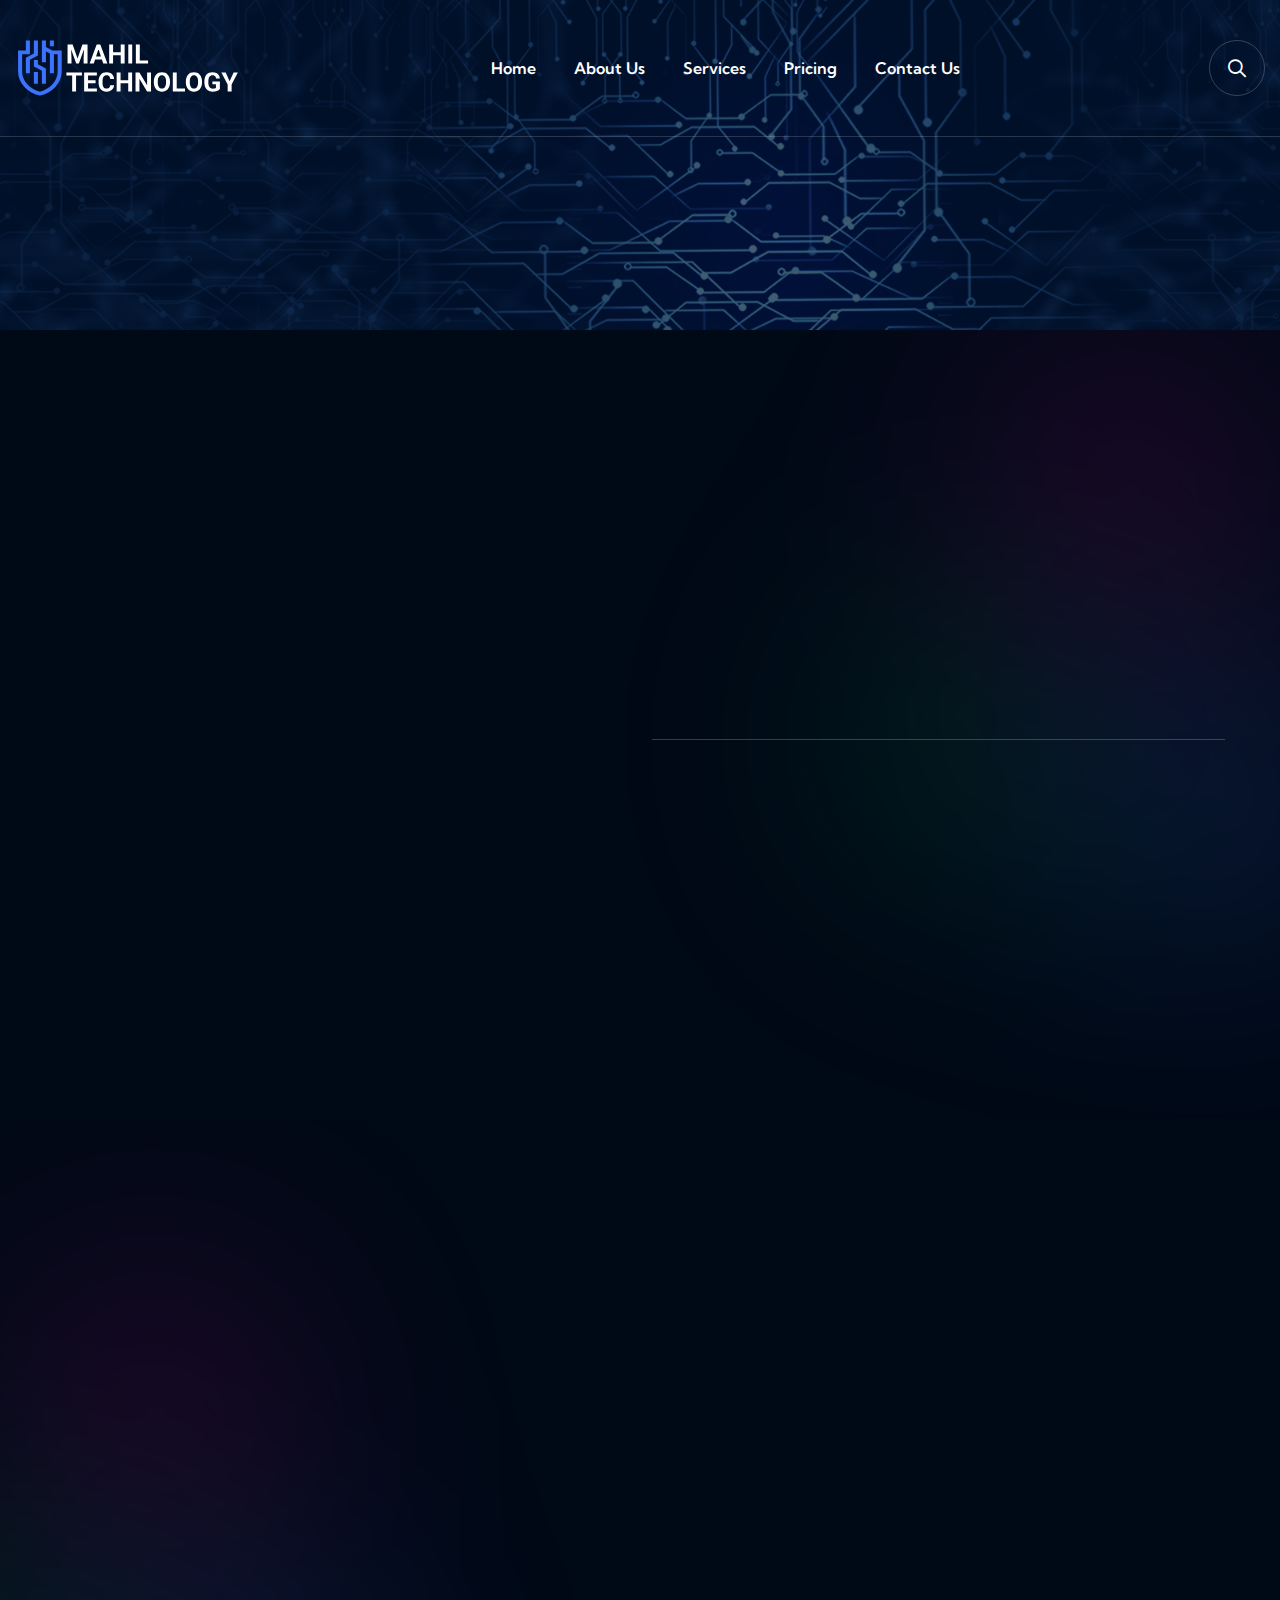
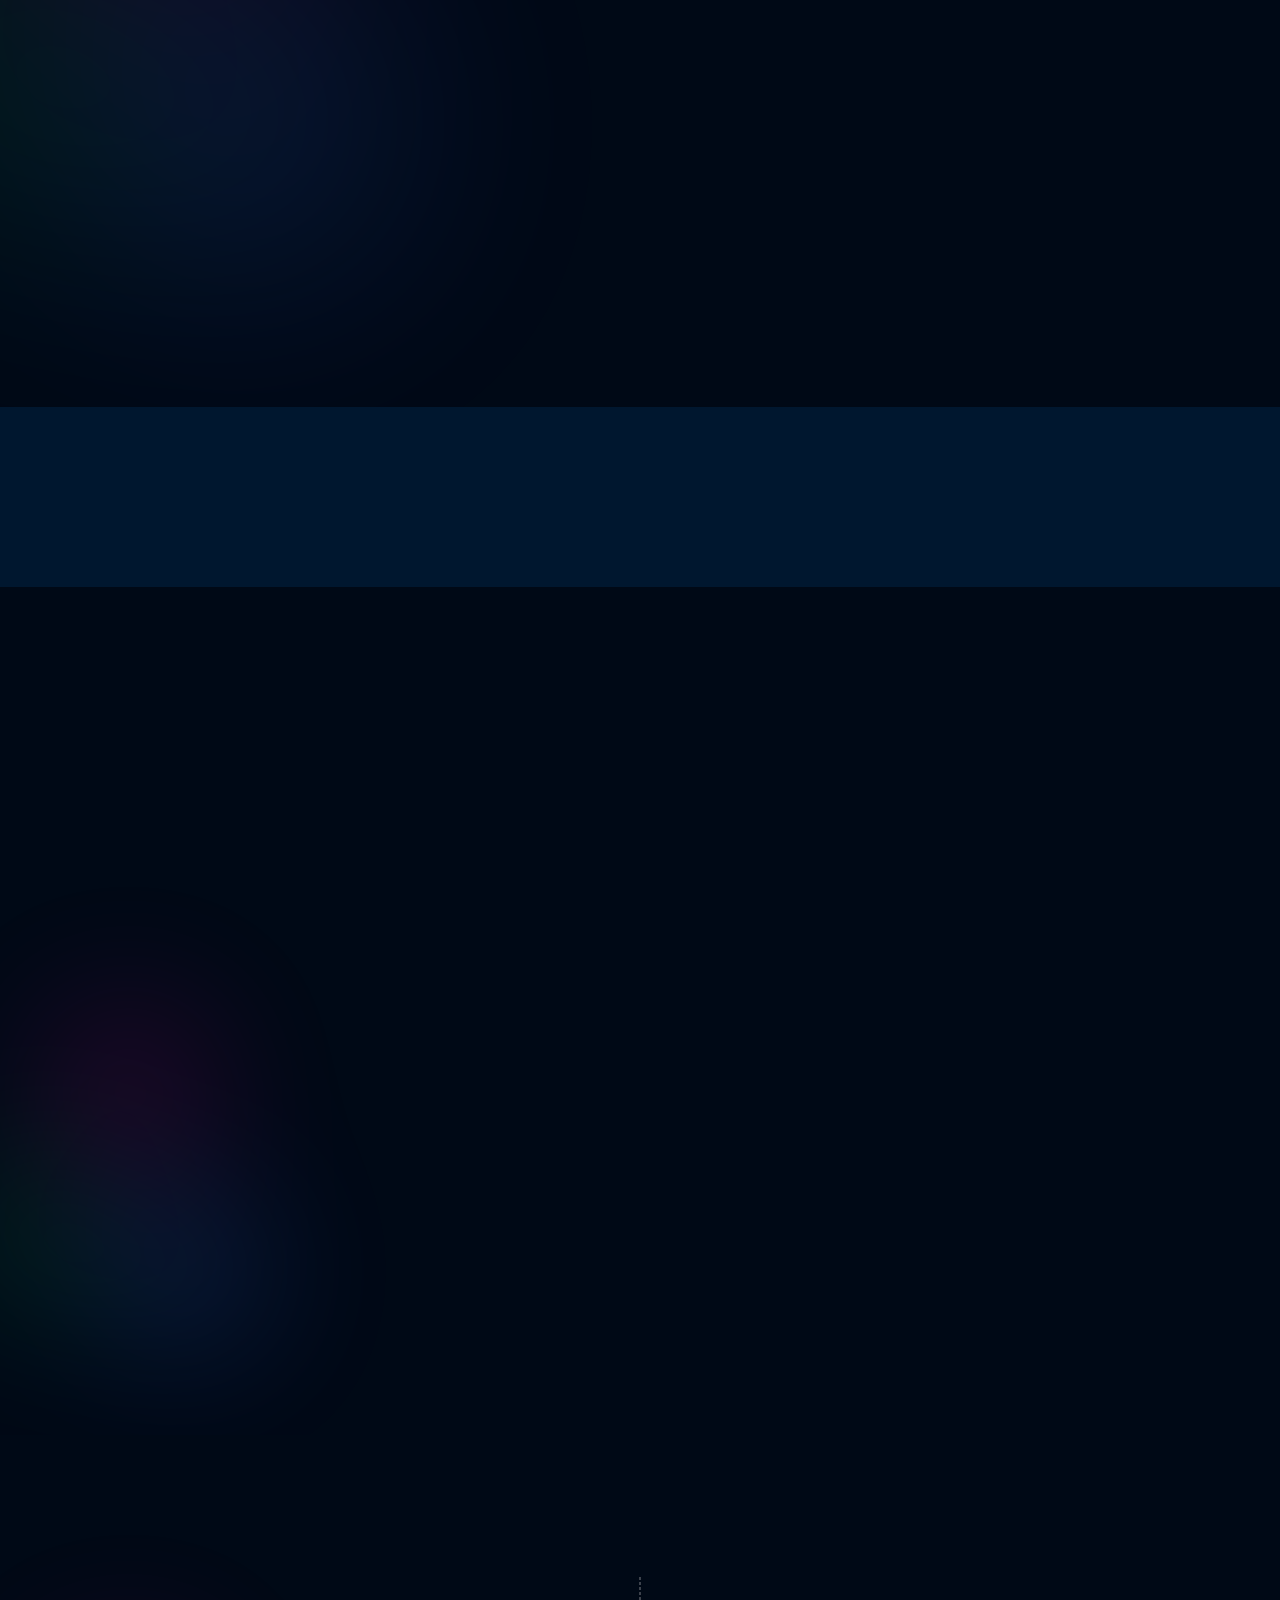
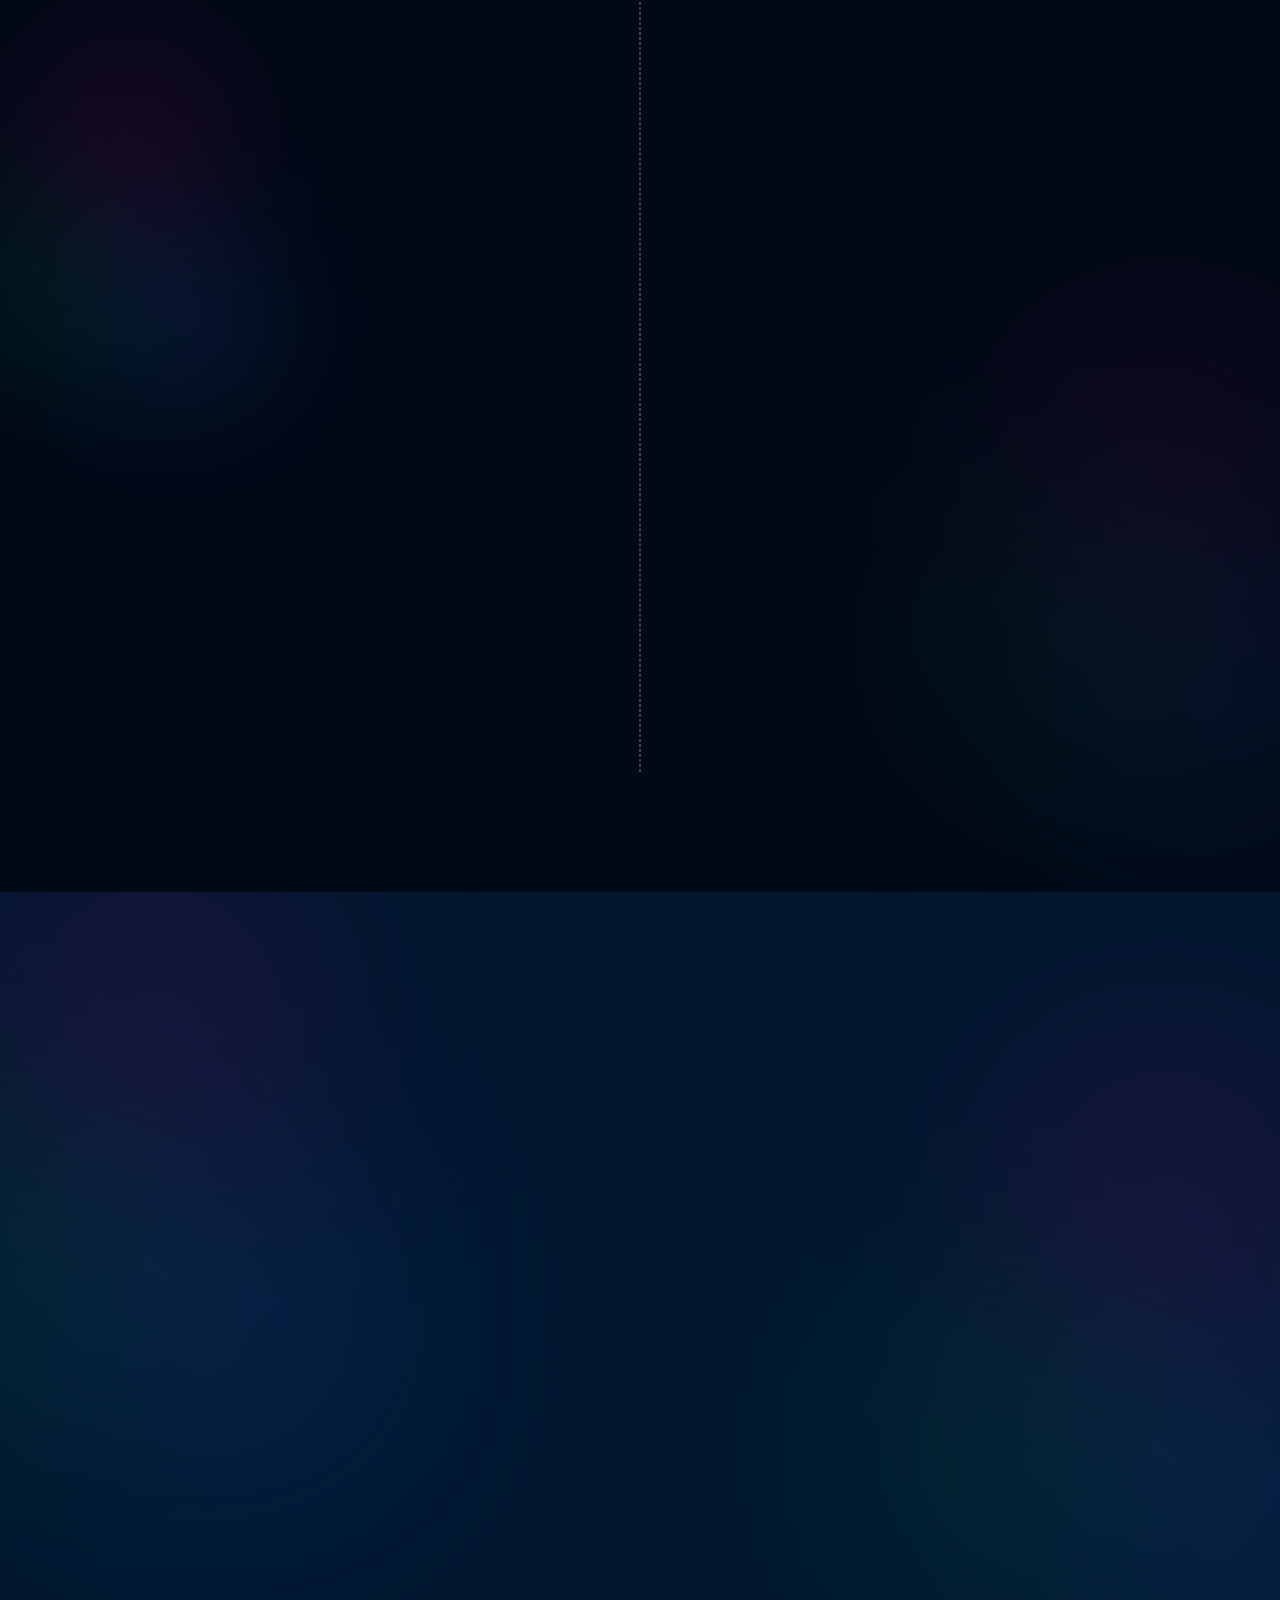
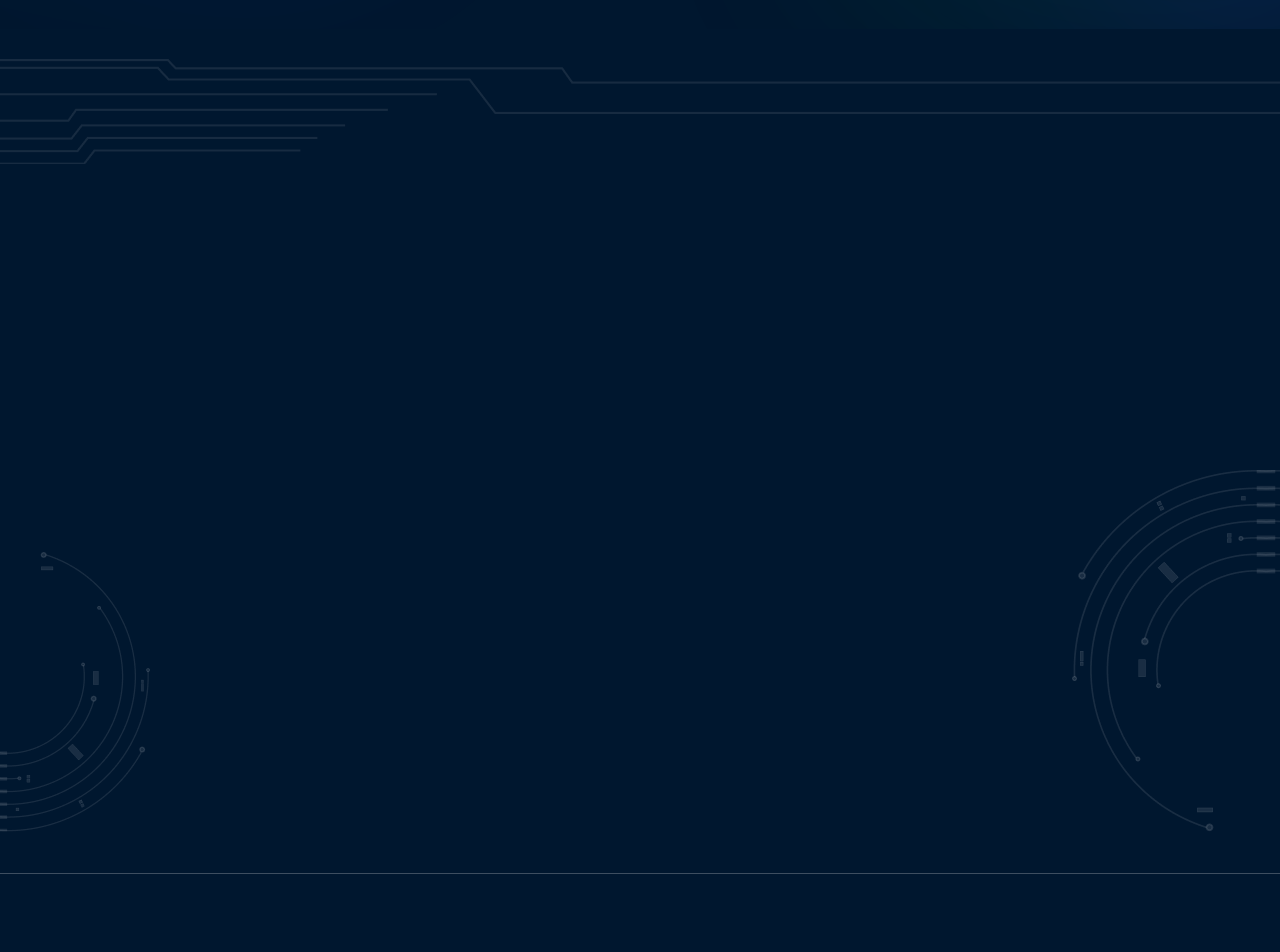
<file: about.html>
<!doctype html>
<html class="no-js" lang="zxx">

<head>
    <meta charset="utf-8">
    <meta http-equiv="x-ua-compatible" content="ie=edge">
    <title>MAHIL TECHNOLOGY</title>
    <meta name="author" content="Secur">
    <meta name="description" content="">
    <meta name="keywords" content="">
    <meta name="robots" content="INDEX,FOLLOW">

    <!-- Mobile Specific Metas -->
    <meta name="viewport" content="width=device-width, initial-scale=1, shrink-to-fit=no">

    <!-- Favicons - Place favicon.ico in the root directory -->
    <link rel="apple-touch-icon" sizes="57x57" href="assets/img/favicons/apple-icon-57x57.png">
    <link rel="apple-touch-icon" sizes="60x60" href="assets/img/favicons/apple-icon-60x60.png">
    <link rel="apple-touch-icon" sizes="72x72" href="assets/img/favicons/apple-icon-72x72.png">
    <link rel="apple-touch-icon" sizes="76x76" href="assets/img/favicons/apple-icon-76x76.png">
    <link rel="apple-touch-icon" sizes="114x114" href="assets/img/favicons/apple-icon-114x114.png">
    <link rel="apple-touch-icon" sizes="120x120" href="assets/img/favicons/apple-icon-120x120.png">
    <link rel="apple-touch-icon" sizes="144x144" href="assets/img/favicons/apple-icon-144x144.png">
    <link rel="apple-touch-icon" sizes="152x152" href="assets/img/favicons/apple-icon-152x152.png">
    <link rel="apple-touch-icon" sizes="180x180" href="assets/img/favicons/apple-icon-180x180.png">
    <link rel="icon" type="image/png" sizes="192x192" href="assets/img/favicons/android-icon-192x192.png">
    <link rel="icon" type="image/png" sizes="32x32" href="assets/img/favicons/favicon-32x32.png">
    <link rel="icon" type="image/png" sizes="96x96" href="assets/img/favicons/favicon-96x96.png">
    <link rel="icon" type="image/png" sizes="16x16" href="assets/img/favicons/favicon-16x16.png">
    <link rel="manifest" href="assets/img/favicons/manifest.json">
    <meta name="msapplication-TileColor" content="#ffffff">
    <meta name="msapplication-TileImage" content="assets/img/favicons/ms-icon-144x144.png">
    <meta name="theme-color" content="#ffffff">

    <!--==============================
	  Google Fonts
	============================== -->
    <link rel="preconnect" href="https://fonts.googleapis.com">
    <link rel="preconnect" href="https://fonts.gstatic.com" crossorigin>
    <link href="https://fonts.googleapis.com/css2?family=Kumbh+Sans:wght@100..900&display=swap" rel="stylesheet">

    <!--==============================
	    All CSS File
	============================== -->
    <!-- Bootstrap -->
    <link rel="stylesheet" href="assets/css/bootstrap.min.css">
    <!-- Fontawesome Icon -->
    <link rel="stylesheet" href="assets/css/fontawesome.min.css">
    <!-- Magnific Popup -->
    <link rel="stylesheet" href="assets/css/magnific-popup.min.css">
    <!-- Swiper Css -->
    <link rel="stylesheet" href="assets/css/swiper-bundle.min.css">
    <!-- Theme Custom CSS -->
    <link rel="stylesheet" href="assets/css/style.css">

</head>

<body>

    <!--[if lte IE 9]>
    	<p class="browserupgrade">You are using an <strong>outdated</strong> browser. Please <a href="https://browsehappy.com/">upgrade your browser</a> to improve your experience and security.</p>
  	<![endif]-->


    <!--********************************
   		Code Start From Here 
	******************************** -->

    <!--==============================
    Mobile Menu
  ============================== -->
    <div class="ot-menu-wrapper">
        <div class="ot-menu-area text-center">
            <button class="ot-menu-toggle"><i class="fal fa-times"></i></button>
            <div class="mobile-logo">
                <a href="index.html"><img src="assets/img/logo.svg" alt="Secur"></a>
            </div>
            <div class="ot-mobile-menu">
                <ul>
                    <li>
                        <a href="index.html">Home</a>
                    </li>
                    <li>
                        <a href="about.html">About Us</a>
                    </li>
                    <li>
                        <a href="service.html">Services</a>
                    </li>
                    <li>
                        <a href="pricing.html">Pricing</a>

                    </li>
                    <li>
                        <a href="contact.html">Contact Us</a>
                    </li>
                </ul>
            </div>
        </div>
    </div>
    <div class="popup-search-box d-none d-lg-block">
        <button class="searchClose"><i class="fal fa-times"></i></button>
        <div class="sidemenu-content">
            <form action="#">
                <input type="text" placeholder="What are you looking for?">
                <button type="submit"><i class="fal fa-search"></i></button>
            </form>
        </div>
    </div>

    <div class="sidemenu-wrapper sidemenu-info ">
        <div class="sidemenu-content">
            <button class="closeButton sideMenuCls"><i class="far fa-times"></i></button>
            <div class="widget  ">
                <div class="ot-widget-about">
                    <div class="about-logo">
                        <a href="index.html"><img src="assets/img/logo.svg" alt="Mahil Technology"></a>
                    </div>
                    <p class="about-text">An IT consultancy can help you assess your technology needs and develop a
                        technology strategy that aligns with your business</p>
                    <div class="ot-social">
                        <a href="https://www.facebook.com/"><i class="fab fa-facebook-f"></i></a>
                        <a href="https://www.twitter.com/"><i class="fab fa-twitter"></i></a>
                        <a href="https://www.linkedin.com/"><i class="fab fa-linkedin-in"></i></a>
                        <a href="https://www.whatsapp.com/"><i class="fab fa-whatsapp"></i></a>
                    </div>
                </div>
            </div>
            <div class="widget widget_contact_info  " data-cue="slideInUp">
                <h3 class="widget_title">Need Any Help?</h3>
                <p></p>
                <div class="ot-widget-contact">
                    <div class="info-box">
                        <div class="box-icon">
                            <i class="far fa-map-marker-alt"></i>
                        </div>
                        <div class="media-body">
                            <h3 class="box-title">Location</h3>
                            <!-- <p class="box-text">Toronto, Ontario, Canada</p> -->
                        </div>
                    </div>
                    <div class="info-box">
                        <div class="box-icon">
                            <i class="far fa-phone"></i>
                        </div>
                        <div class="media-body">
                            <h3 class="box-title">Phone</h3>
                            <a class="box-link" href="tel:6475348696">647-534-8696,</a>
                            <a class="box-link" href="tel:6475348696">647-832-2419</a>
                        </div>
                    </div>
                    <div class="info-box">
                        <div class="box-icon">
                            <i class="far fa-envelope"></i>
                        </div>
                        <div class="media-body">
                            <h3 class="box-title">Email</h3>
                            <a class="box-link" href="mailto:Info@mahiltechnology.com">Info@mahiltechnology.com,</a>

                        </div>
                    </div>
                </div>
            </div>
            <div class="widget  ">
                <h3 class="widget_title">Newsletter</h3>
                <div class="newsletter-widget">
                    <p class="footer-text">Sign up to searing weekly newsletter to get the latest updates from us.</p>
                    <form action="#" class="newsletter-form">
                        <div class="form-group">
                            <input class="form-control" type="email" placeholder="Enter Email Address" required="">
                        </div>
                        <button type="submit" class="icon-btn"><i class="fal fa-paper-plane"></i></button>
                    </form>
                </div>
            </div>
        </div>
    </div><!--==============================
	Header Area
==============================-->
    <header class="ot-header header-layout1">
        <div class="sticky-wrapper">
            <!-- Main Menu Area -->
            <div class="menu-area">
                <div class="container">
                    <div class="row align-items-center justify-content-between">
                        <div class="col-auto">
                            <div class="header-logo">
                                <!-- <h3 class="logo mb-0">MAHIL TECHNOLOGY</h3> -->
                                <a href="index.html"><img src="assets/img/logo.svg" alt="Secur"></a>
                            </div>
                        </div>
                        <div class="col-auto">
                            <nav class="main-menu d-none d-lg-inline-block">
                                <ul>
                                    <li>
                                        <a href="index.html">Home</a>
                                        <!-- <ul class="sub-menu">
                                            <li><a href="index.html">Home One</a></li>
                                            <li><a href="index-2.html">Home Two</a></li>
                                        </ul> -->
                                    </li>
                                    <li>
                                        <a href="about.html">About Us</a>
                                        <!-- <ul class="sub-menu">
                                            <li><a href="about.html">About 01</a></li>
                                            <li><a href="about-2.html">About 02</a></li>
                                        </ul> -->
                                    </li>
                                    <li>
                                        <a href="service.html">Services</a>
                                        <!-- <ul class="sub-menu">
                                            <li><a href="service.html">Service</a></li>
                                            <li><a href="service-details.html">Service Details</a></li>
                                        </ul> -->
                                    </li>
                                    <li>
                                        <a href="pricing.html">Pricing</a>

                                    </li>

                                    <li>
                                        <a href="contact.html">Contact Us</a>
                                    </li>
                                </ul>
                            </nav>
                        </div>
                        <div class="col-auto">
                            <div class="header-button">
                                <!-- <div class="dropdown-link">
                                    <a class="dropdown-toggle icon-btn" href="#" role="button" id="dropdownMenuLink1"
                                        data-bs-toggle="dropdown" aria-expanded="false"><i class="fal fa-globe"></i></a>
                                    <ul class="dropdown-menu" aria-labelledby="dropdownMenuLink1">
                                        <li>
                                            <a href="#">German</a>
                                            <a href="#">French</a>
                                            <a href="#">Italian</a>
                                            <a href="#">Latvian</a>
                                            <a href="#">Spanish</a>
                                            <a href="#">Greek</a>
                                        </li>
                                    </ul>
                                </div> -->
                                <button type="button" class="icon-btn searchBoxToggler d-none d-lg-block"><i
                                        class="far fa-search"></i></button>
                                <button type="button" class="ot-menu-toggle d-block d-lg-none"><i
                                        class="far fa-bars"></i></button>

                                <a href="contact.html" class="ot-btn style-border d-none d-xl-flex">Get Consultation<i
                                        class="far fa-long-arrow-right ms-2"></i></a>
                            </div>
                        </div>
                    </div>
                </div>
            </div>
        </div>
    </header>
    <!--==============================
    Breadcumb
============================== -->
    <div class="breadcumb-wrapper " data-bg-src="assets/img/hero/Frame4.png" data-overlay="smoke" data-opacity="7">
    <!-- <div class="breadcumb-wrapper " data-bg-src="assets/img/bg/breadcrumb-bg.png" data-overlay="smoke" data-opacity="7"> -->
        <div class="container">
            <div class="breadcumb-content">
                <h1 class="breadcumb-title" data-cue="slideInUp">About Us </h1>

            </div>
        </div>
    </div>
    <!--==============================
About Area  
==============================-->
    <div class="about-sec1 position-relative overflow-hidden space overflow-hidden" id="about-sec">
        <div class="shape-mockup bg-gradient-shape1" data-top="0" data-right="0" data-left="auto"></div>
        <div class="container">
            <div class="row gy-40 align-items-center">
                <div class="col-xl-6">
                    <div class="img-box1" data-cue="slideInLeft">
                        <div class="img-box1-shape1"></div>
                        <div class="img1" data-mask-src="assets/img/normal/about-mask1-1.png">
                            <img src="assets/img/normal/about1-1.png" alt="About">
                        </div>
                        <div class="about-experience-wrap jump">
                            <div class="about-counter-wrap">
                                <span class="counter-number">5</span>+
                            </div>
                            Years of Experience
                        </div>
                    </div>
                </div>
                <div class="col-xl-6">
                    <div class="about-wrap1">
                        <div class="title-area mb-40">
                            <span class="sub-title" data-cue="slideInUp">About Our Company</span>
                            <h2 class="sec-title" data-cue="slideInUp" data-delay="100">Your Trusted Cybersecurity
                                Partner Since 1999</h2>
                            <p class="sec-text" data-cue="slideInUp" data-delay="200">Mahil Technology is a pioneering
                                cybersecurity firm dedicated to safeguarding your digital assets. With over two decades
                                of experience, we've been at the forefront of innovation, providing comprehensive.</p>
                        </div>
                        <div class="row gy-30">
                            <div class="col-md-6">
                                <div class="about-grid" data-cue="slideInUp">
                                    <div class="box-icon">
                                        <svg width="32" height="32" viewBox="0 0 32 32" fill="none"
                                            xmlns="http://www.w3.org/2000/svg">
                                            <path
                                                d="M16.0525 11.1641C16.4929 11.1641 16.8496 10.8071 16.8496 10.3669C16.8496 9.92676 16.4929 9.56982 16.0525 9.56982C12.5308 9.56982 9.67578 12.4248 9.67578 15.9468C9.67578 19.4685 12.5308 22.3235 16.0525 22.3235C19.5745 22.3235 22.4294 19.4685 22.4294 15.9468C22.4294 15.5063 22.0725 15.1497 21.6323 15.1497C21.1921 15.1497 20.8352 15.5063 20.8352 15.9468C20.8352 18.5881 18.6941 20.7295 16.0525 20.7295C13.4111 20.7295 11.2698 18.5881 11.2698 15.9468C11.2698 13.3052 13.4111 11.1641 16.0525 11.1641Z"
                                                fill="currentColor" />
                                            <path
                                                d="M31.2624 11.2122C31.124 10.794 30.6728 10.5671 30.2544 10.7056C29.8457 10.8408 29.6181 11.2759 29.74 11.6887C32.1237 19.2798 27.9026 27.366 20.3115 29.7497C12.7207 32.1335 4.63451 27.9123 2.25072 20.3213C-0.133309 12.7302 4.08812 4.64405 11.6789 2.26027C14.489 1.37794 17.5017 1.37794 20.3115 2.26027C20.7334 2.38746 21.1784 2.14869 21.3056 1.72682C21.4309 1.31129 21.2011 0.872083 20.7883 0.737805C12.3594 -1.90672 3.38231 2.78248 0.737784 11.2117C-1.90674 19.6406 2.7827 28.6177 11.2117 31.2622C19.6408 33.9067 28.6176 29.2175 31.2622 20.7883C32.2402 17.6711 32.2402 14.3293 31.2624 11.2122Z"
                                                fill="currentColor" />
                                            <path
                                                d="M17.572 5.69482C17.5762 5.24097 17.2275 4.86157 16.7749 4.82764C16.5369 4.80737 16.2986 4.78711 16.0542 4.78711C9.89087 4.78711 4.89453 9.78344 4.89453 15.9468C4.89453 22.1098 9.89087 27.1062 16.0542 27.1062C22.2173 27.1062 27.2136 22.1098 27.2136 15.9468C27.2136 15.6584 27.196 15.3704 27.1606 15.0842C27.0969 14.6467 26.6907 14.3437 26.2532 14.4075C25.8157 14.4709 25.5127 14.8774 25.5762 15.3149C25.5786 15.3315 25.5815 15.3479 25.5849 15.3645C25.6023 15.5576 25.6194 15.749 25.6194 15.9463C25.6196 21.2292 21.3371 25.5117 16.0544 25.5122C10.7715 25.5124 6.48901 21.2297 6.48877 15.947C6.48852 10.6643 10.7707 6.38159 16.0537 6.38135H16.0539C16.2517 6.38135 16.4434 6.39844 16.636 6.41553L16.7854 6.42798C17.2019 6.4458 17.5539 6.12256 17.5715 5.70605C17.5718 5.70215 17.5718 5.69849 17.572 5.69482Z"
                                                fill="currentColor" />
                                            <path
                                                d="M20.8356 7.17846V10.0369L15.4894 15.383C15.1728 15.689 15.164 16.1936 15.4699 16.5102C15.7758 16.8269 16.2805 16.8357 16.5971 16.5298C16.6037 16.5234 16.6103 16.5168 16.6166 16.5102L21.9628 11.1641H24.8212C25.0326 11.1641 25.2353 11.0801 25.3849 10.9304L30.1674 6.1477C30.4787 5.83642 30.4787 5.33178 30.1674 5.0205C30.018 4.87109 29.8154 4.78711 29.6039 4.78711H27.2126V2.39575C27.2126 1.95557 26.8556 1.59863 26.4152 1.59888C26.204 1.59888 26.0014 1.68286 25.852 1.83228L21.0693 6.61499C20.9196 6.7644 20.8356 6.96704 20.8356 7.17846ZM22.4299 7.50854L25.6183 4.32007V5.58423C25.6183 6.02441 25.9753 6.38134 26.4155 6.38134H27.6796L24.4911 9.56982H22.4299V7.50854Z"
                                                fill="currentColor" />
                                        </svg>
                                        <h3 class="box-title h6">Our Mission</h3>
                                    </div>
                                    <div class="about-grid-details">
                                        <p class="box-text">To empower organizations to navigated the more complex cyber
                                            security landscape with confidence.</p>
                                    </div>
                                </div>
                            </div>
                            <div class="col-md-6">
                                <div class="about-grid" data-cue="slideInUp">
                                    <div class="box-icon">
                                        <svg width="32" height="32" viewBox="0 0 32 32" fill="none"
                                            xmlns="http://www.w3.org/2000/svg">
                                            <path
                                                d="M30.8912 27.587H30.3396V9.93484H31.4429C31.647 9.93484 31.8345 9.819 31.9338 9.63696C32.0276 9.45492 32.0166 9.23427 31.9007 9.06878L28.0393 3.4863C27.8352 3.18842 27.3387 3.18842 27.1346 3.4863L23.2732 9.06878C23.1574 9.23979 23.1408 9.45492 23.2401 9.63696C23.3339 9.819 23.5215 9.93484 23.7311 9.93484H24.8343V27.587H22.6278V14.8995C22.6278 14.5961 22.3796 14.3479 22.0762 14.3479H17.6632C17.3598 14.3479 17.1115 14.5961 17.1115 14.8995V27.587H14.905V19.3125C14.905 19.0091 14.6568 18.7609 14.3534 18.7609H9.94036C9.63696 18.7609 9.38873 19.0091 9.38873 19.3125V27.587H7.18221V22.6223C7.18221 22.3189 6.93398 22.0707 6.63058 22.0707H2.20652C1.90312 22.0707 1.65489 22.3189 1.65489 22.6223V27.587H1.10326C0.496466 27.587 0 28.0834 0 28.6902V30.8967C0 31.5035 0.496466 32 1.10326 32H30.8912C31.498 32 31.9945 31.5035 31.9945 30.8967V28.6902C31.9945 28.0834 31.498 27.587 30.8912 27.587ZM25.3749 8.83158H24.7737L27.5815 4.77159L30.3892 8.83158H29.788C29.4846 8.83158 29.2363 9.07981 29.2363 9.38321V27.587H25.9266V9.38321C25.9266 9.07981 25.6783 8.83158 25.3749 8.83158ZM18.2038 15.4511H21.5135V27.587H18.2038V15.4511ZM10.481 19.8642H13.7907V27.587H10.481V19.8642ZM2.75815 23.1739H6.06792V27.587H2.75815V23.1739ZM1.10326 30.8967V28.6902H30.8912V30.8967H1.10326ZM9.92932 13.2446C15.2856 13.2446 19.5277 8.84813 19.7042 8.66058C19.9083 8.44544 19.9083 8.11446 19.7042 7.89933C19.5277 7.71177 15.2801 3.31529 9.92932 3.31529C4.57852 3.31529 0.330977 7.71177 0.154456 7.89933C-0.0496466 8.11446 -0.0496466 8.44544 0.154456 8.66058C0.330977 8.84813 4.57852 13.2446 9.92932 13.2446ZM6.06792 8.27995C6.06792 6.15066 7.80003 4.41855 9.92932 4.41855C12.0586 4.41855 13.7907 6.15066 13.7907 8.27995C13.7907 10.4092 12.0586 12.1414 9.92932 12.1414C7.80003 12.1414 6.06792 10.4092 6.06792 8.27995ZM13.868 11.2863C14.5078 10.4479 14.894 9.41079 14.894 8.27995C14.894 7.14911 14.5078 6.10653 13.868 5.27357C16.0634 6.18928 17.7735 7.60697 18.5072 8.27995C17.768 8.95294 16.0634 10.3706 13.868 11.2863ZM5.99069 5.26806C5.3508 6.10653 4.96466 7.1436 4.96466 8.27444C4.96466 9.40528 5.3508 10.4479 5.99069 11.2808C3.79521 10.3651 2.08516 8.94742 1.35149 8.27444C2.09067 7.60145 3.79521 6.18376 5.99069 5.26806ZM12.6764 8.08688C12.6489 7.92139 12.5496 7.77797 12.4061 7.69523C12.2627 7.61248 12.0862 7.60145 11.9317 7.66213C11.8214 7.70626 11.7111 7.72281 11.5842 7.72281C10.9774 7.72281 10.481 7.22634 10.481 6.61955C10.481 6.49267 10.503 6.38235 10.5416 6.27202C10.6023 6.11757 10.5858 5.94105 10.5085 5.79762C10.4313 5.6542 10.2824 5.5549 10.1169 5.52732C10.0562 5.51629 9.99 5.51629 9.92932 5.51629C8.40683 5.51629 7.17118 6.75194 7.17118 8.27444C7.17118 9.79693 8.40683 11.0326 9.92932 11.0326C11.4518 11.0326 12.6875 9.79693 12.6875 8.27444C12.6875 8.21376 12.6875 8.14756 12.6764 8.08688ZM9.92932 9.92932C9.01914 9.92932 8.27444 9.18462 8.27444 8.27444C8.27444 7.55732 8.73229 6.94501 9.37769 6.71333C9.42734 7.8552 10.3486 8.77642 11.4904 8.82055C11.2643 9.46595 10.652 9.92381 9.92932 9.92381V9.92932ZM9.37769 1.65489V0.551629C9.37769 0.248233 9.62593 0 9.92932 0C10.2327 0 10.481 0.248233 10.481 0.551629V1.65489C10.481 1.95828 10.2327 2.20652 9.92932 2.20652C9.62593 2.20652 9.37769 1.95828 9.37769 1.65489ZM12.0696 1.98586L12.5109 0.976384C12.6323 0.695053 12.9578 0.568178 13.2391 0.689536C13.5204 0.810895 13.6473 1.13636 13.5259 1.41769L13.0846 2.42717C12.9964 2.63679 12.7923 2.75815 12.5771 2.75815C12.5054 2.75815 12.4282 2.7416 12.3565 2.71402C12.0752 2.59266 11.9483 2.2672 12.0696 1.98586ZM6.33822 1.41769C6.21686 1.13636 6.34373 0.810895 6.62507 0.689536C6.9064 0.568178 7.23186 0.695053 7.35322 0.976384L7.79452 1.98586C7.91588 2.2672 7.789 2.59266 7.50767 2.71402C7.43596 2.74711 7.35873 2.75815 7.28702 2.75815C7.07188 2.75815 6.8733 2.63679 6.77952 2.42717L6.33822 1.41769ZM9.92932 14.3424C10.2327 14.3424 10.481 14.5906 10.481 14.894V15.9972C10.481 16.3006 10.2327 16.5489 9.92932 16.5489C9.62593 16.5489 9.37769 16.3006 9.37769 15.9972V14.894C9.37769 14.5906 9.62593 14.3424 9.92932 14.3424ZM13.0791 14.1217L13.5204 15.1312C13.6418 15.4125 13.5149 15.738 13.2336 15.8593C13.1619 15.8924 13.0846 15.9035 13.0129 15.9035C12.7978 15.9035 12.5992 15.7821 12.5054 15.5725L12.0641 14.563C11.9428 14.2817 12.0696 13.9562 12.351 13.8349C12.6323 13.7135 12.9578 13.8404 13.0791 14.1217ZM7.50216 13.8349C7.78349 13.9562 7.91036 14.2817 7.789 14.563L7.3477 15.5725C7.25944 15.7821 7.05534 15.9035 6.8402 15.9035C6.76849 15.9035 6.69126 15.8869 6.61955 15.8593C6.33822 15.738 6.21134 15.4125 6.3327 15.1312L6.774 14.1217C6.89536 13.8404 7.22082 13.7135 7.50216 13.8349Z"
                                                fill="currentColor" />
                                        </svg>
                                        <h3 class="box-title h6">Our Vision</h3>
                                    </div>
                                    <div class="about-grid-details">
                                        <p class="box-text">To be the premier provider of innovative cyber security
                                            solutions, protecting our clients from threats.</p>
                                    </div>
                                </div>
                            </div>
                        </div>
                        <div class="btn-wrap" data-cue="slideInUp">
                            <a href="about.html" class="ot-btn">More About Us<i
                                    class="far fa-long-arrow-right ms-2"></i></a>
                            <div class="about-profile">
                                <div class="avater">
                                    <img src="assets/img/normal/about-profile1-1.png" alt="avater">
                                </div>
                                <div class="media-body">
                                    <h5 class="about-profile-name"> Andy Dufren </h5>
                                    <p class="desig">CEO, Founder</p>
                                </div>
                            </div>
                        </div>
                    </div>
                </div>

            </div>
        </div>
    </div>
    <!--==============================
Service Area  
==============================-->
    <section class="overflow-hidden overflow-hidden space-bottom" id="service-sec">
        <div class="shape-mockup bg-gradient-shape1" data-top="15%" data-left="0"></div>
        <div class="container">
            <div class="title-area text-center">
                <span class="sub-title" data-cue="slideInUp">Our Top-Notch Services</span>
                <h2 class="sec-title" data-cue="slideInUp">Comprehensive Cybersecurity Solutions</h2>
            </div>
            <div class="row gy-4 justify-content-center">
                <div class="col-xl-4 col-md-6">
                    <div class="service-card" data-cue="slideInUp">
                        <div class="box-icon" data-theme-color="#069845">
                            <svg width="60" height="62" viewBox="0 0 60 62" fill="none"
                                xmlns="http://www.w3.org/2000/svg">
                                <path
                                    d="M34.9822 1.06157C34.6997 1.02052 34.4112 1 34.1178 1C32.4096 1 30.8679 1.71227 29.7717 2.85433C28.6755 1.71227 27.1339 1 25.4256 1C22.7166 1 20.4252 2.78672 19.6659 5.24588C19.5029 5.2338 19.3375 5.22656 19.1697 5.22656C15.5673 5.22656 12.6458 8.14809 12.6458 11.7517C12.6458 11.7783 12.6482 11.8024 12.6482 11.8302V11.8314C12.3886 11.7783 12.1194 11.7517 11.8442 11.7517C9.59265 11.7517 7.7673 13.5771 7.7673 15.8286C7.7673 16.2777 7.83973 16.7087 7.97374 17.1119C5.46267 18.0197 3.66871 20.4245 3.66871 23.2495C3.66871 24.2419 3.89205 25.1835 4.28802 26.0249C4.28802 26.0262 4.28923 26.0262 4.28923 26.0274C2.85744 27.0559 1.76489 28.5288 1.2168 30.2443"
                                    stroke="currentColor" stroke-width="2" stroke-miterlimit="10" stroke-linecap="round"
                                    stroke-linejoin="round" />
                                <path d="M23.4688 60.8841C25.4341 60.5413 27.1436 59.4499 28.2917 57.9155"
                                    stroke="currentColor" stroke-width="2" stroke-miterlimit="10" stroke-linecap="round"
                                    stroke-linejoin="round" />
                                <path
                                    d="M19.2439 60.4361C16.4346 59.294 14.4547 56.5367 14.4547 53.317C14.4547 53.1733 14.4596 53.0321 14.4668 52.8908C14.0684 53.0212 13.6423 53.0924 13.2004 53.0924C11.2519 53.0924 9.62455 51.7258 9.22012 49.8993C6.07887 49.4296 3.66922 46.7194 3.66922 43.4478C3.66922 42.1089 4.07243 40.8667 4.76298 39.8309C4.76419 39.8309 4.76419 39.8296 4.76419 39.8296C2.86157 38.6526 1.47082 36.7306 1 34.4695"
                                    stroke="currentColor" stroke-width="2" stroke-miterlimit="10" stroke-linecap="round"
                                    stroke-linejoin="round" />
                                <path
                                    d="M38.6867 3.0957C39.2215 3.71502 39.6307 4.44419 39.8782 5.2458C40.0412 5.23373 40.2066 5.22649 40.3744 5.22649C43.9768 5.22649 46.8983 8.14802 46.8983 11.7516C46.8983 11.7782 46.8959 11.8023 46.8959 11.8301V11.8313C47.1555 11.7782 47.4247 11.7516 47.6999 11.7516C49.9514 11.7516 51.7768 13.577 51.7768 15.8285C51.7768 16.2776 51.7044 16.7086 51.5704 17.1118C54.0814 18.0196 55.8754 20.4245 55.8754 23.2494C55.8754 24.2418 55.652 25.1834 55.2561 26.0249C55.2561 26.0261 55.2549 26.0261 55.2549 26.0273C57.3518 27.5327 58.7196 29.9907 58.7196 32.7697C58.7196 35.7528 57.1442 38.3677 54.7804 39.8297C54.7804 39.8297 54.7804 39.8309 54.7816 39.8309C55.4722 40.8667 55.8754 42.109 55.8754 43.4478C55.8754 46.7194 53.4657 49.4297 50.3245 49.8993C49.9201 51.7259 48.2927 53.0925 46.3442 53.0925C45.9023 53.0925 45.4762 53.0213 45.0778 52.8909C45.085 53.0321 45.0899 53.1734 45.0899 53.317C45.0899 57.5605 41.6504 60.9999 37.407 60.9999C34.8621 60.9999 32.607 59.7625 31.209 57.8575"
                                    stroke="currentColor" stroke-width="2" stroke-miterlimit="10" stroke-linecap="round"
                                    stroke-linejoin="round" />
                                <path d="M4.28906 26.0253C5.38753 25.2364 6.68665 24.7092 8.09502 24.5352"
                                    stroke="currentColor" stroke-width="2" stroke-miterlimit="10" stroke-linecap="round"
                                    stroke-linejoin="round" />
                                <path d="M12.6484 11.8306C13.9958 12.1 15.1035 13.0337 15.6156 14.2756"
                                    stroke="currentColor" stroke-width="2" stroke-miterlimit="10" stroke-linecap="round"
                                    stroke-linejoin="round" />
                                <path d="M8.09494 41.0046C6.88444 40.8549 5.7547 40.4445 4.76367 39.8313"
                                    stroke="currentColor" stroke-width="2" stroke-miterlimit="10" stroke-linecap="round"
                                    stroke-linejoin="round" />
                                <path d="M29.7734 2.85449V13.0528" stroke="currentColor" stroke-width="2"
                                    stroke-miterlimit="10" stroke-linecap="round" stroke-linejoin="round" />
                                <path
                                    d="M19.6663 5.24609L19.6568 5.28485C19.3409 6.57442 19.5527 7.93668 20.2454 9.06931"
                                    stroke="currentColor" stroke-width="2" stroke-miterlimit="10" stroke-linecap="round"
                                    stroke-linejoin="round" />
                                <path
                                    d="M23.6984 9.23501C23.3034 9.01275 22.8538 8.87284 22.3715 8.83976C20.6368 8.72096 19.1344 10.0309 19.0156 11.7655"
                                    stroke="currentColor" stroke-width="2" stroke-miterlimit="10" stroke-linecap="round"
                                    stroke-linejoin="round" />
                                <path
                                    d="M9.47273 21.9341C9.14931 22.2516 8.88963 22.6443 8.72363 23.0983C8.12641 24.7313 8.96617 26.5391 10.5991 27.1363"
                                    stroke="currentColor" stroke-width="2" stroke-miterlimit="10" stroke-linecap="round"
                                    stroke-linejoin="round" />
                                <path d="M55.2571 26.0253C54.1587 25.2364 52.8595 24.7092 51.4512 24.5352"
                                    stroke="currentColor" stroke-width="2" stroke-miterlimit="10" stroke-linecap="round"
                                    stroke-linejoin="round" />
                                <path d="M46.8969 11.8306C45.5494 12.1 44.4418 13.0337 43.9297 14.2756"
                                    stroke="currentColor" stroke-width="2" stroke-miterlimit="10" stroke-linecap="round"
                                    stroke-linejoin="round" />
                                <path d="M51.4512 41.0046C52.6617 40.8549 53.7914 40.4445 54.7824 39.8313"
                                    stroke="currentColor" stroke-width="2" stroke-miterlimit="10" stroke-linecap="round"
                                    stroke-linejoin="round" />
                                <path
                                    d="M39.8779 5.24609L39.8875 5.28485C40.2034 6.57442 39.9915 7.93668 39.2988 9.06931"
                                    stroke="currentColor" stroke-width="2" stroke-miterlimit="10" stroke-linecap="round"
                                    stroke-linejoin="round" />
                                <path
                                    d="M35.8477 9.23501C36.2427 9.01275 36.6922 8.87284 37.1745 8.83976C38.9092 8.72096 40.4116 10.0309 40.5304 11.7655"
                                    stroke="currentColor" stroke-width="2" stroke-miterlimit="10" stroke-linecap="round"
                                    stroke-linejoin="round" />
                                <path
                                    d="M50.0717 21.9341C50.3951 22.2516 50.6548 22.6443 50.8208 23.0983C51.418 24.7313 50.5782 26.5391 48.9453 27.1363"
                                    stroke="currentColor" stroke-width="2" stroke-miterlimit="10" stroke-linecap="round"
                                    stroke-linejoin="round" />
                                <path
                                    d="M15.2119 46.364C15.1712 46.8154 15.2278 47.2828 15.3955 47.7363C15.9984 49.3671 17.8092 50.2004 19.4401 49.5974"
                                    stroke="currentColor" stroke-width="2" stroke-miterlimit="10" stroke-linecap="round"
                                    stroke-linejoin="round" />
                                <path
                                    d="M43.9045 25.4649C42.9242 18.7176 37.226 13.4975 30.2639 13.2621C22.2611 12.9917 15.5246 19.4649 15.4884 27.4713C15.4715 31.4275 17.0615 35.0106 19.6437 37.6074C21.0478 39.0186 21.8566 40.914 21.8566 42.9047V45.1937C21.8566 45.708 22.2755 46.1269 22.791 46.1269H36.7444C37.2598 46.1269 37.6776 45.708 37.6776 45.1937V42.9132C37.6776 40.9188 38.4912 39.0222 39.8977 37.6074C41.9874 35.5068 43.4289 32.7591 43.8936 29.6903"
                                    stroke="currentColor" stroke-width="2" stroke-miterlimit="10" stroke-linecap="round"
                                    stroke-linejoin="round" />
                                <path d="M35.3024 27.0012L29.7713 32.3566L24.2402 27.0012" stroke="currentColor"
                                    stroke-width="2" stroke-miterlimit="10" stroke-linecap="round"
                                    stroke-linejoin="round" />
                                <path
                                    d="M36.3968 46.3643V48.1798C36.3968 49.2025 35.5678 50.0314 34.5453 50.0314H24.9961C23.9734 50.0314 23.1445 49.2024 23.1445 48.1798V46.3643"
                                    stroke="currentColor" stroke-width="2" stroke-miterlimit="10" stroke-linecap="round"
                                    stroke-linejoin="round" />
                                <path
                                    d="M34.5453 50.2928V52.1217C34.5453 53.1444 33.7163 53.9734 32.6937 53.9734H26.8478C25.8251 53.9734 24.9961 53.1444 24.9961 52.1217V50.2529"
                                    stroke="currentColor" stroke-width="2" stroke-miterlimit="10" stroke-linecap="round"
                                    stroke-linejoin="round" />
                                <path
                                    d="M32.5663 54.2269V55.1197C32.5663 56.6638 31.3145 57.9156 29.7705 57.9156C28.2264 57.9156 26.9746 56.6638 26.9746 55.1197V54.1731"
                                    stroke="currentColor" stroke-width="2" stroke-miterlimit="10" stroke-linecap="round"
                                    stroke-linejoin="round" />
                                <path d="M29.7715 32.3564V45.7943" stroke="currentColor" stroke-width="2"
                                    stroke-miterlimit="10" stroke-linecap="round" stroke-linejoin="round" />
                                <path d="M14.4668 52.891C14.4668 51.9699 14.7243 51.067 15.2102 50.2845L15.9359 49.1157"
                                    stroke="currentColor" stroke-width="2" stroke-miterlimit="10" stroke-linecap="round"
                                    stroke-linejoin="round" />
                                <path
                                    d="M44.3337 46.364C44.3744 46.8154 44.3178 47.2828 44.1501 47.7363C43.5472 49.3671 41.7363 50.2004 40.1055 49.5974"
                                    stroke="currentColor" stroke-width="2" stroke-miterlimit="10" stroke-linecap="round"
                                    stroke-linejoin="round" />
                                <path d="M45.0765 52.891C45.0765 51.9699 44.819 51.067 44.3331 50.2845L43.6074 49.1157"
                                    stroke="currentColor" stroke-width="2" stroke-miterlimit="10" stroke-linecap="round"
                                    stroke-linejoin="round" />
                            </svg>
                        </div>
                        <h3 class="box-title"><a href="service-details.html">Cybersecurity Consulting</a></h3>
                        <p class="box-text">Our expert consultants assess your organiza tion's security posture,
                            identify vulnerabiliti es, and develop tailored.</p>
                        <a href="service-details.html" class="link-btn style-gradient">Read More<i
                                class="far fa-long-arrow-right ms-2"></i></a>
                    </div>
                </div>
                <div class="col-xl-4 col-md-6">
                    <div class="service-card" data-cue="slideInUp">
                        <div class="box-icon" data-theme-color="#AF52DE">
                            <svg width="60" height="60" viewBox="0 0 60 60" fill="none"
                                xmlns="http://www.w3.org/2000/svg">
                                <path
                                    d="M51.5434 21.357C49.2824 15.865 45.0438 11.4207 39.6649 8.90227C39.5214 8.83602 39.3659 8.79965 39.2078 8.79535C39.0498 8.79106 38.8925 8.81893 38.7456 8.87728C38.5987 8.93563 38.4651 9.02323 38.3531 9.13478C38.2411 9.24632 38.1529 9.37948 38.0939 9.52615L30.032 29.4273C30.0004 29.5054 29.992 29.591 30.0077 29.6738C30.0235 29.7566 30.0629 29.833 30.121 29.894C30.1792 29.955 30.2537 29.9979 30.3356 30.0176C30.4176 30.0373 30.5035 30.0329 30.583 30.005L50.8455 22.8966C50.9948 22.8447 51.132 22.7629 51.2487 22.6563C51.3655 22.5497 51.4593 22.4205 51.5246 22.2765C51.5898 22.1325 51.6252 21.9767 51.6284 21.8187C51.6316 21.6606 51.6027 21.5036 51.5434 21.357Z"
                                    fill="currentColor" />
                                <path
                                    d="M59.0717 28.222H56.9135C56.4823 21.6974 53.6957 15.5516 49.0721 10.928C44.4484 6.30432 38.3026 3.5177 31.778 3.08654V0.928291C31.7777 0.682169 31.6798 0.446211 31.5058 0.272182C31.3317 0.0981537 31.0958 0.000267743 30.8497 0H29.1503C28.9042 0.000271028 28.6682 0.0981599 28.4942 0.27219C28.3202 0.446219 28.2223 0.682176 28.222 0.928291V3.08666C21.5511 3.51329 15.2799 6.41564 10.6373 11.225C10.1099 10.899 9.4816 10.7769 8.87055 10.8819C8.2595 10.9868 7.70787 11.3114 7.3195 11.7947C6.93112 12.278 6.73278 12.8866 6.76181 13.5059C6.79083 14.1252 7.04523 14.7126 7.4771 15.1574C4.90303 19.0568 3.38939 23.5595 3.08533 28.222H0.928291C0.682176 28.2223 0.446219 28.3202 0.27219 28.4942C0.09816 28.6682 0.000271028 28.9042 0 29.1503V30.8497C0.000267743 31.0958 0.0981537 31.3318 0.272182 31.5058C0.446211 31.6799 0.682169 31.7778 0.928291 31.7781H3.08819C3.36724 36.0686 4.66985 40.2298 6.88702 43.9136C9.10418 47.5974 12.1714 50.6966 15.832 52.9518C15.5721 53.5505 15.5522 54.2261 15.7764 54.839C16.0007 55.4519 16.4519 55.9552 17.0368 56.2447C17.6217 56.5343 18.2955 56.5879 18.9189 56.3946C19.5422 56.2013 20.0674 55.7758 20.3859 55.2061C22.8973 56.1657 25.539 56.7415 28.222 56.9141V59.0716C28.2223 59.3178 28.3201 59.5537 28.4942 59.7278C28.6682 59.9018 28.9042 59.9997 29.1503 60H30.8497C31.0958 59.9997 31.3318 59.9018 31.5058 59.7278C31.6798 59.5537 31.7777 59.3178 31.778 59.0716V56.9135C38.3026 56.4823 44.4484 53.6957 49.072 49.0721C53.6957 44.4484 56.4823 38.3026 56.9135 31.7781H59.0717C59.3178 31.7778 59.5537 31.6799 59.7278 31.5058C59.9018 31.3318 59.9997 31.0958 60 30.8497V29.1503C59.9997 28.9042 59.9018 28.6682 59.7278 28.4942C59.5537 28.3201 59.3178 28.2223 59.0717 28.222ZM9.30451 11.7065C9.60987 11.7068 9.9094 11.7902 10.1711 11.9476C10.4327 12.105 10.6466 12.3306 10.7899 12.6003C10.706 12.5537 10.6166 12.5179 10.5237 12.4937C10.3222 12.4423 10.1142 12.4208 9.9064 12.4301C9.46967 12.4544 9.05087 12.6119 8.70635 12.8815C8.36184 13.151 8.10813 13.5195 7.97937 13.9375C7.97708 13.9448 7.97484 13.952 7.97266 13.9593C7.93472 14.0848 7.91763 14.2157 7.92207 14.3467C7.7468 14.0945 7.644 13.799 7.62484 13.4924C7.60567 13.1859 7.67087 12.8799 7.81336 12.6078C7.95585 12.3357 8.17017 12.1078 8.43306 11.9489C8.69594 11.79 8.99734 11.7062 9.30451 11.7065ZM8.17409 15.6667C8.69328 15.9256 9.28539 15.999 9.85207 15.8748C10.4188 15.7507 10.9259 15.4364 11.2893 14.9842C11.6528 14.532 11.8506 13.9691 11.8499 13.389C11.8493 12.8089 11.6502 12.2464 11.2858 11.7951C15.7635 7.17117 21.7994 4.37558 28.222 3.95078V9.0044C18.0195 9.85839 9.85839 18.0195 9.0044 28.222H3.9494C4.25132 23.7426 5.70668 19.4175 8.17409 15.6667ZM23.5632 28.222H15.4703C15.7071 26.2732 16.3343 24.3921 17.3144 22.6911C18.2946 20.9902 19.6075 19.5042 21.1749 18.3221C21.5477 18.756 22.0562 19.0513 22.6178 19.1602C23.1795 19.269 23.7615 19.185 24.2694 18.9218C24.7774 18.6586 25.1816 18.2316 25.4166 17.71C25.6515 17.1883 25.7035 16.6026 25.564 16.0478C26.43 15.7726 27.3199 15.5791 28.222 15.4699V23.5631C27.1094 23.8715 26.0955 24.4627 25.2791 25.2791C24.4627 26.0955 23.8715 27.1094 23.5632 28.222ZM28.222 24.4627V28.222H24.4627C24.7462 27.3421 25.2349 26.5422 25.8886 25.8886C26.5423 25.2349 27.3421 24.7462 28.222 24.4627ZM21.4122 16.6564C21.4121 16.2809 21.5376 15.9161 21.7688 15.6202C22 15.3242 22.3236 15.1142 22.688 15.0234C23.0524 14.9326 23.4366 14.9664 23.7796 15.1193C24.1226 15.2722 24.4046 15.5355 24.5806 15.8673C24.4967 15.8207 24.4072 15.7849 24.3144 15.7607C24.1129 15.7093 23.9049 15.6878 23.6971 15.697C23.2604 15.7214 22.8416 15.8789 22.497 16.1484C22.1525 16.4179 21.8988 16.7865 21.77 17.2045C21.7678 17.2117 21.7655 17.219 21.7633 17.2262C21.7254 17.3517 21.7083 17.4826 21.7127 17.6136C21.517 17.3328 21.4121 16.9987 21.4122 16.6564ZM25.2175 15.2543C24.8721 14.7286 24.3442 14.3496 23.7357 14.1904C23.1272 14.0313 22.4813 14.1033 21.9228 14.3926C21.3643 14.6819 20.9329 15.168 20.7119 15.7568C20.4908 16.3457 20.4959 16.9955 20.7261 17.5809C19.033 18.8427 17.6161 20.4377 16.5628 22.2678C15.5095 24.0978 14.8419 26.1242 14.6014 28.222H9.86934C10.7185 18.495 18.495 10.7185 28.222 9.86934V14.6022C27.2013 14.7189 26.1947 14.9373 25.2175 15.2543ZM19.3859 53.0676C19.1844 53.0162 18.9764 52.9947 18.7686 53.004C18.3318 53.0283 17.9131 53.1858 17.5685 53.4553C17.224 53.7248 16.9703 54.0934 16.8415 54.5114C16.8393 54.5187 16.837 54.5259 16.8348 54.5332C16.7969 54.6587 16.7798 54.7896 16.7843 54.9206C16.6536 54.7322 16.5629 54.5191 16.5176 54.2943C16.4723 54.0696 16.4735 53.838 16.521 53.6137C16.5685 53.3894 16.6614 53.1772 16.7939 52.9901C16.9264 52.803 17.0958 52.645 17.2916 52.5258C17.4874 52.4065 17.7055 52.3286 17.9325 52.2967C18.1596 52.2649 18.3907 52.2797 18.6118 52.3405C18.8329 52.4012 19.0392 52.5065 19.2181 52.6498C19.397 52.7932 19.5447 52.9716 19.6521 53.1742C19.5682 53.1276 19.4788 53.0918 19.3859 53.0676ZM28.222 56.05C25.6369 55.8781 23.0923 55.3193 20.673 54.3924C20.7666 53.8526 20.6832 53.2969 20.4351 52.8084C20.1871 52.3199 19.7878 51.9246 19.2968 51.6815C18.8057 51.4385 18.2493 51.3607 17.7104 51.4598C17.1715 51.5588 16.6792 51.8295 16.3067 52.2313C12.7655 50.0544 9.79648 47.062 7.64734 43.504C5.4982 39.9459 4.23133 35.9254 3.95247 31.7781H9.0044C9.8584 41.9805 18.0195 50.1416 28.222 50.9956V56.05ZM28.222 50.1307C18.495 49.2815 10.7185 41.5051 9.86934 31.7781H14.6015C14.8282 33.7922 15.4531 35.7411 16.4398 37.5116C15.9686 37.947 15.6795 38.5445 15.6303 39.1841C15.5812 39.8238 15.7757 40.4584 16.1748 40.9607C16.5739 41.463 17.1481 41.7959 17.7824 41.8926C18.4166 41.9893 19.0639 41.8426 19.5946 41.4821C21.9927 43.6532 25.0088 45.0213 28.222 45.3954L28.222 50.1307ZM16.4837 39.3762C16.4836 39.0007 16.6091 38.6359 16.8403 38.34C17.0715 38.044 17.3951 37.834 17.7595 37.7432C18.1239 37.6525 18.5082 37.6862 18.8511 37.8392C19.1941 37.9921 19.4761 38.2554 19.6521 38.5871C19.5682 38.5405 19.4788 38.5047 19.3859 38.4805C19.1844 38.4291 18.9764 38.4076 18.7686 38.4169C18.3318 38.4412 17.9131 38.5987 17.5685 38.8683C17.224 39.1378 16.9703 39.5063 16.8415 39.9243C16.8393 39.9316 16.837 39.9388 16.8348 39.9461C16.7969 40.0716 16.7798 40.2024 16.7843 40.3335C16.5885 40.0527 16.4836 39.7185 16.4837 39.3762ZM28.222 44.5278C25.2427 44.1601 22.448 42.8872 20.2151 40.8809C20.5462 40.4313 20.7201 39.8852 20.7099 39.3269C20.6997 38.7686 20.506 38.2293 20.1588 37.792C19.8115 37.3548 19.33 37.044 18.7885 36.9077C18.247 36.7714 17.6757 36.8172 17.1628 37.0379C16.2651 35.41 15.6904 33.624 15.4703 31.7781H23.5632C23.8716 32.8907 24.4627 33.9045 25.2791 34.7209C26.0955 35.5373 27.1094 36.1285 28.222 36.4369V44.5278ZM28.222 35.5373C27.3421 35.2539 26.5423 34.7651 25.8886 34.1115C25.2349 33.4578 24.7462 32.658 24.4627 31.7781H28.222V35.5373ZM48.4621 48.4622C44.0041 52.9297 38.0751 55.626 31.778 56.0494V50.9931C35.5429 50.6802 39.1531 49.355 42.2263 47.1578C42.6946 47.582 43.3042 47.8165 43.9361 47.8155C44.5679 47.8145 45.1768 47.578 45.6437 47.1523C46.1107 46.7266 46.4023 46.1422 46.4616 45.5131C46.5209 44.884 46.3436 44.2554 45.9645 43.7499C48.8566 40.3863 50.617 36.1979 50.9962 31.7781H56.0493C55.626 38.0752 52.9297 44.0042 48.4621 48.4622ZM36.4369 31.7781H44.5298C44.1392 35.0245 42.6701 38.0459 40.358 40.358C38.0458 42.6701 35.0245 44.1392 31.778 44.5297V36.4368C32.8906 36.1284 33.9045 35.5373 34.7209 34.7209C35.5373 33.9045 36.1285 32.8907 36.4369 31.7781ZM31.778 35.5373V31.7781H35.5373C35.2538 32.658 34.7651 33.4578 34.1114 34.1115C33.4577 34.7651 32.6579 35.2539 31.778 35.5373ZM45.3987 31.7781H50.1304C49.7552 35.9758 48.0808 39.9522 45.3401 43.1538C44.8674 42.8379 44.3026 42.6894 43.7357 42.732C43.1688 42.7746 42.6325 43.0058 42.2123 43.3888C41.7922 43.7717 41.5124 44.2844 41.4176 44.8449C41.3228 45.4055 41.4185 45.9816 41.6893 46.4815C38.77 48.5592 35.3479 49.8182 31.778 50.1278V45.3986C35.2545 45.0042 38.4944 43.4424 40.9684 40.9684C43.4424 38.4944 45.0042 35.2545 45.3987 31.7781ZM45.4128 44.4806C45.3289 44.434 45.2395 44.3982 45.1466 44.374C44.9451 44.3226 44.7371 44.3011 44.5293 44.3104C44.0926 44.3347 43.6738 44.4922 43.3293 44.7618C42.9847 45.0313 42.731 45.3998 42.6023 45.8178C42.6 45.8251 42.5978 45.8323 42.5956 45.8396C42.5576 45.9651 42.5405 46.0959 42.545 46.227C42.4144 46.0386 42.3236 45.8255 42.2784 45.6007C42.2331 45.376 42.2343 45.1444 42.2818 44.9201C42.3293 44.6958 42.4222 44.4836 42.5547 44.2966C42.6872 44.1095 42.8566 43.9515 43.0524 43.8323C43.2482 43.713 43.4663 43.6351 43.6933 43.6032C43.9203 43.5713 44.1515 43.5862 44.3725 43.6469C44.5936 43.7077 44.7999 43.8129 44.9788 43.9563C45.1577 44.0997 45.3054 44.2781 45.4128 44.4806ZM59.1375 30.8497C59.1375 30.8672 59.1305 30.8839 59.1182 30.8962C59.1058 30.9086 59.0891 30.9155 59.0717 30.9155H31.6973C31.49 30.9158 31.2913 30.9982 31.1447 31.1448C30.9982 31.2913 30.9157 31.49 30.9155 31.6973V59.0717C30.9155 59.0891 30.9085 59.1058 30.8962 59.1182C30.8838 59.1305 30.8671 59.1375 30.8497 59.1375H29.1503C29.1328 59.1374 29.1161 59.1305 29.1038 59.1182C29.0915 59.1058 29.0845 59.0891 29.0845 59.0717V31.6973C29.0843 31.49 29.0018 31.2913 28.8553 31.1448C28.7087 30.9982 28.5101 30.9158 28.3028 30.9155H0.928291C0.910848 30.9155 0.894128 30.9086 0.8818 30.8962C0.869471 30.8839 0.862541 30.8672 0.86253 30.8497V29.1503C0.862544 29.1328 0.869476 29.1161 0.881806 29.1038C0.894136 29.0915 0.910854 29.0845 0.928291 29.0845H28.3028C28.5101 29.0843 28.7087 29.0018 28.8553 28.8553C29.0018 28.7087 29.0843 28.51 29.0845 28.3028V0.928291C29.0845 0.910854 29.0915 0.894136 29.1038 0.881806C29.1161 0.869476 29.1328 0.862544 29.1503 0.86253H30.8497C30.8671 0.862531 30.8838 0.869458 30.8962 0.881788C30.9085 0.894119 30.9155 0.910845 30.9155 0.928291V20.766C30.9155 20.8804 30.9609 20.9901 31.0418 21.071C31.1227 21.1518 31.2324 21.1973 31.3467 21.1973C31.4611 21.1973 31.5708 21.1518 31.6517 21.071C31.7326 20.9901 31.778 20.8804 31.778 20.766V15.4708C32.3369 15.5381 32.8913 15.6379 33.4386 15.7697C33.5497 15.7966 33.667 15.7782 33.7646 15.7186C33.8622 15.659 33.9321 15.5632 33.9591 15.452C33.986 15.3409 33.9677 15.2236 33.9082 15.126C33.8487 15.0283 33.7528 14.9583 33.6417 14.9313C33.0278 14.7839 32.4054 14.6744 31.778 14.6034V9.87024C33.0481 9.98053 34.3049 10.2113 35.5314 10.5593C35.5858 10.5748 35.6428 10.5795 35.6991 10.573C35.7553 10.5665 35.8098 10.5489 35.8593 10.5214C35.9088 10.4938 35.9523 10.4568 35.9875 10.4124C36.0227 10.368 36.0488 10.3172 36.0643 10.2627C36.0798 10.2082 36.0845 10.1512 36.078 10.095C36.0714 10.0387 36.0539 9.98428 36.0264 9.9348C35.9988 9.88531 35.9618 9.84173 35.9174 9.80655C35.873 9.77137 35.8222 9.74527 35.7677 9.72975C34.4643 9.36009 33.1282 9.11742 31.778 9.00515V3.95063C38.0735 4.3807 44.0002 7.07593 48.4621 11.5379C52.924 15.9998 55.6193 21.9265 56.0493 28.222H50.9961C50.9112 27.2092 50.7531 26.2038 50.5232 25.2137C50.4972 25.1024 50.428 25.006 50.3309 24.9457C50.2339 24.8853 50.1168 24.866 50.0054 24.8919C49.8941 24.9178 49.7976 24.9869 49.7372 25.0839C49.6767 25.181 49.6573 25.298 49.6831 25.4094C49.8981 26.3352 50.0476 27.2751 50.1303 28.222H45.3988C45.3551 27.8394 45.2972 27.4599 45.2257 27.0893C45.204 26.977 45.1387 26.8779 45.0439 26.8138C44.9492 26.7497 44.8329 26.7258 44.7206 26.7475C44.6083 26.7691 44.5092 26.8345 44.4451 26.9292C44.381 27.0239 44.3571 27.1402 44.3788 27.2525C44.44 27.5699 44.4898 27.8946 44.5295 28.222H40.5783C40.4639 28.222 40.3542 28.2674 40.2733 28.3483C40.1924 28.4292 40.147 28.5389 40.147 28.6533C40.147 28.7676 40.1924 28.8773 40.2733 28.9582C40.3542 29.0391 40.4639 29.0845 40.5783 29.0845H59.0717C59.0891 29.0845 59.1058 29.0914 59.1182 29.1038C59.1305 29.1161 59.1375 29.1328 59.1375 29.1503V30.8497Z"
                                    fill="currentColor" />
                            </svg>
                        </div>
                        <h3 class="box-title"><a href="service-details.html">Threat Detection and Response</a></h3>
                        <p class="box-text">Our advanced threat detection systems monitor your network 24/7 and more
                            facilit y. our identifying and responding.</p>
                        <a href="service-details.html" class="link-btn style-gradient">Read More<i
                                class="far fa-long-arrow-right ms-2"></i></a>
                    </div>
                </div>
                <div class="col-xl-4 col-md-6">
                    <div class="service-card" data-cue="slideInUp">
                        <div class="box-icon" data-theme-color="#F0A230">
                            <svg width="67" height="60" viewBox="0 0 67 60" fill="none"
                                xmlns="http://www.w3.org/2000/svg">
                                <path
                                    d="M11.1111 26.6657H27.7783V27.7768C27.7783 28.388 28.2783 28.888 28.8894 28.888H37.7786C38.3897 28.888 38.8897 28.388 38.8897 27.7768V26.6657H55.5569C56.168 26.6657 56.668 26.1657 56.668 25.5546V21.11C56.668 20.4989 56.168 19.9988 55.5569 19.9988H53.1012L49.6345 5.44286C49.29 3.87615 48.4344 2.45388 47.2344 1.45386C45.6788 0.153818 43.5676 -0.301751 41.4342 0.198263L34.1451 1.93165C33.4451 2.09832 32.7007 2.09832 32.0006 1.93165L24.7115 0.198263C22.5559 -0.301751 20.4447 0.153818 18.8891 1.45386C17.6891 2.465 16.8335 3.87615 16.478 5.46508L13.5334 19.9988H11.1111C10.5 19.9988 10 20.4989 10 21.11V25.5546C10 26.1657 10.5 26.6657 11.1111 26.6657ZM36.6674 26.6657H30.0006V19.9988H36.6674V26.6657ZM54.4457 24.4434H38.8897V22.2211H52.2234H54.4457V24.4434ZM18.6558 5.92065C18.9003 4.83173 19.4892 3.84281 20.3114 3.1539C21.3226 2.30944 22.7337 2.02054 24.1782 2.36499L31.4673 4.09838C32.5118 4.34283 33.6007 4.34283 34.6452 4.09838L41.9343 2.36499C43.3787 2.02054 44.7899 2.30944 45.801 3.1539C46.6233 3.84281 47.2122 4.83173 47.4678 5.94288L50.8123 19.9988H38.8897V18.8877C38.8897 18.2766 38.3897 17.7766 37.7786 17.7766H28.8894C28.2783 17.7766 27.7783 18.2766 27.7783 18.8877V19.9988H15.8002L18.6558 5.92065ZM12.2223 22.2211H14.4446H27.7783V24.4434H12.2223V22.2211Z"
                                    fill="currentColor" />
                                <path
                                    d="M33.3345 35.5549C28.4343 35.5549 24.4453 39.5439 24.4453 44.4441C24.4453 49.3442 28.4343 53.3332 33.3345 53.3332C38.2346 53.3332 42.2236 49.3442 42.2236 44.4441C42.2236 39.5439 38.2346 35.5549 33.3345 35.5549ZM33.3345 51.1109C29.6566 51.1109 26.6676 48.122 26.6676 44.4441C26.6676 40.7662 29.6566 37.7772 33.3345 37.7772C37.0123 37.7772 40.0013 40.7662 40.0013 44.4441C40.0013 48.122 37.0123 51.1109 33.3345 51.1109Z"
                                    fill="currentColor" />
                                <path
                                    d="M33.3352 39.9995C30.8796 39.9995 28.8906 41.9885 28.8906 44.4441C28.8906 46.8997 30.8796 48.8887 33.3352 48.8887C35.7908 48.8887 37.7798 46.8997 37.7798 44.4441C37.7798 41.9996 35.7908 39.9995 33.3352 39.9995ZM33.3352 46.6664C32.1129 46.6664 31.1129 45.6663 31.1129 44.4441C31.1129 43.2218 32.1129 42.2218 33.3352 42.2218C34.5575 42.2218 35.5575 43.2218 35.5575 44.4441C35.5575 45.6663 34.5575 46.6664 33.3352 46.6664Z"
                                    fill="currentColor" />
                                <path
                                    d="M62.224 39.9994C60.1573 39.9994 58.435 41.4216 57.935 43.3328H55.9572C55.2238 42.4772 53.646 40.7772 51.4348 38.8882H57.7795C58.3906 38.8882 58.8906 38.3882 58.8906 37.7771V35.3548C60.1795 34.8992 61.1129 33.677 61.1129 32.2214C61.1129 30.388 59.6128 28.8879 57.7795 28.8879C55.9461 28.8879 54.446 30.388 54.446 32.2214C54.446 33.6659 55.3794 34.8881 56.6683 35.3548V36.6659H48.6014C44.5569 33.777 39.2345 31.1102 33.3343 31.1102C27.4341 31.1102 22.1118 33.7659 18.0672 36.6659H10.0003V35.5548C10.0003 35.4881 9.97807 35.4326 9.95584 35.3659C11.267 34.9103 12.2226 33.6881 12.2226 32.2214C12.2226 30.388 10.7225 28.8879 8.88915 28.8879C7.05576 28.8879 5.55572 30.388 5.55572 32.2214C5.55572 33.677 6.5113 34.9103 7.82245 35.3659C7.80023 35.4326 7.778 35.4881 7.778 35.5548V37.7771C7.778 38.3882 8.27802 38.8882 8.88915 38.8882H15.2338C13.0226 40.7661 11.4559 42.4772 10.7114 43.3328H8.73359C8.23357 41.4216 6.5113 39.9994 4.44457 39.9994C1.98895 39.9994 0 41.9883 0 44.4439C0 46.8996 1.98895 48.8885 4.44457 48.8885C6.5113 48.8885 8.23357 47.4663 8.73359 45.5551H10.4781C11.0448 46.2329 12.6004 47.9996 14.9115 49.9997H8.88915C8.27802 49.9997 7.778 50.4997 7.778 51.1108V53.5331C6.48908 53.9998 5.55572 55.222 5.55572 56.6665C5.55572 58.4999 7.05576 60 8.88915 60C10.7225 60 12.2226 58.4999 12.2226 56.6665C12.2226 55.222 11.2892 53.9998 10.0003 53.5331V52.222H17.6894C21.7784 55.222 27.2452 58.0555 33.3343 58.0555C39.4234 58.0555 44.8902 55.222 48.9792 52.222H56.6683V53.3331C56.6683 53.3998 56.6905 53.4553 56.7128 53.522C55.4016 53.9776 54.446 55.2109 54.446 56.6665C54.446 58.4999 55.9461 60 57.7795 60C59.6128 60 61.1129 58.4999 61.1129 56.6665C61.1129 55.2109 60.1573 53.9776 58.8461 53.522C58.8684 53.4664 58.8906 53.3998 58.8906 53.3331V51.1108C58.8906 50.4997 58.3906 49.9997 57.7795 49.9997H51.7571C54.0571 47.9996 55.6238 46.2329 56.1905 45.5551H57.935C58.435 47.4663 60.1573 48.8885 62.224 48.8885C64.6797 48.8885 66.6686 46.8996 66.6686 44.4439C66.6686 41.9994 64.6797 39.9994 62.224 39.9994ZM57.7795 31.1102C58.3906 31.1102 58.8906 31.6102 58.8906 32.2214C58.8906 32.8325 58.3906 33.3325 57.7795 33.3325C57.1683 33.3325 56.6683 32.8325 56.6683 32.2214C56.6683 31.6102 57.1683 31.1102 57.7795 31.1102ZM8.88915 31.1102C9.50028 31.1102 10.0003 31.6102 10.0003 32.2214C10.0003 32.8325 9.50028 33.3325 8.88915 33.3325C8.27802 33.3325 7.778 32.8325 7.778 32.2214C7.778 31.6102 8.27802 31.1102 8.88915 31.1102ZM8.88915 57.7777C8.27802 57.7777 7.778 57.2777 7.778 56.6665C7.778 56.0554 8.27802 55.5554 8.88915 55.5554C9.50028 55.5554 10.0003 56.0554 10.0003 56.6665C10.0003 57.2777 9.50028 57.7777 8.88915 57.7777ZM57.7795 57.7777C57.1683 57.7777 56.6683 57.2777 56.6683 56.6665C56.6683 56.0554 57.1683 55.5554 57.7795 55.5554C58.3906 55.5554 58.8906 56.0554 58.8906 56.6665C58.8906 57.2777 58.3906 57.7777 57.7795 57.7777ZM4.44457 46.6662C3.22232 46.6662 2.22229 45.6662 2.22229 44.4439C2.22229 43.2217 3.22232 42.2217 4.44457 42.2217C5.66683 42.2217 6.66686 43.2217 6.66686 44.4439C6.66686 45.6662 5.66683 46.6662 4.44457 46.6662ZM33.3343 55.8332C23.4007 55.8332 14.8671 47.1329 12.5781 44.5884C14.8671 42.0328 23.3785 33.3325 33.3343 33.3325C43.2679 33.3325 51.8015 42.0328 54.0905 44.5773C51.8015 47.144 43.2901 55.8332 33.3343 55.8332ZM62.224 46.6662C61.0018 46.6662 60.0017 45.6662 60.0017 44.4439C60.0017 43.2217 61.0018 42.2217 62.224 42.2217C63.4463 42.2217 64.4463 43.2217 64.4463 44.4439C64.4463 45.6662 63.4463 46.6662 62.224 46.6662Z"
                                    fill="currentColor" />
                            </svg>
                        </div>
                        <h3 class="box-title"><a href="service-details.html">Vulnerability Assessment </a></h3>
                        <p class="box-text">We simulate real-world attacks to uncover vulnerabilities in your systems,
                            applications, and networks. Our team.</p>
                        <a href="service-details.html" class="link-btn style-gradient">Read More<i
                                class="far fa-long-arrow-right ms-2"></i></a>
                    </div>
                </div>
                <div class="col-xl-4 col-md-6">
                    <div class="service-card" data-cue="slideInUp">
                        <div class="box-icon" data-theme-color="#E0009B">
                            <svg width="60" height="60" viewBox="0 0 60 60" fill="none"
                                xmlns="http://www.w3.org/2000/svg">
                                <path
                                    d="M30 1.28906C36.6234 1.29392 43.0415 3.58797 48.1673 7.78266C53.2931 11.9774 56.8114 17.8148 58.1264 24.3064C59.4414 30.7979 58.4722 37.5444 55.3829 43.4032C52.2937 49.262 47.2743 53.873 41.175 56.4551C34.1587 59.4189 26.2524 59.4741 19.1954 56.6085C12.1383 53.7429 6.50872 48.1913 3.54492 41.175C0.581128 34.1587 0.525947 26.2524 3.39152 19.1954C6.25709 12.1383 11.8087 6.50872 18.825 3.54492C22.3603 2.04894 26.1612 1.28168 30 1.28906ZM30 0C13.432 0 0 13.432 0 30C0 46.568 13.432 60 30 60C46.568 60 60 46.568 60 30C60 13.432 46.568 0 30 0Z"
                                    fill="currentColor" />
                                <path
                                    d="M29.8914 47.8605C29.7205 47.8605 29.5565 47.7926 29.4356 47.6717C29.3148 47.5508 29.2469 47.3869 29.2469 47.216V43.4765C29.2469 43.3056 29.3148 43.1416 29.4356 43.0208C29.5565 42.8999 29.7205 42.832 29.8914 42.832H30.0004C36.823 42.7734 42.3789 37.1789 42.3789 30.3515C42.3789 23.5242 36.823 17.9226 30.0004 17.8675H29.8961C23.3676 17.8675 17.9137 23.0015 17.4414 29.441H20.6641C20.7804 29.4409 20.8946 29.4723 20.9945 29.5319C21.0944 29.5914 21.1763 29.6769 21.2316 29.7793C21.2869 29.8817 21.3134 29.9971 21.3084 30.1133C21.3034 30.2295 21.267 30.3422 21.2031 30.4394L15.5031 39.1335C15.4443 39.2228 15.3643 39.296 15.2702 39.3466C15.1761 39.3973 15.0709 39.4238 14.9641 39.4238C14.8572 39.4238 14.752 39.3973 14.6579 39.3466C14.5639 39.296 14.4838 39.2228 14.425 39.1335L8.71914 30.4382C8.65527 30.341 8.61889 30.2283 8.61388 30.1121C8.60887 29.9959 8.6354 29.8805 8.69066 29.7781C8.74593 29.6758 8.82786 29.5903 8.92778 29.5307C9.0277 29.4711 9.14188 29.4397 9.2582 29.4398H12.4035C12.6422 24.9614 14.5882 20.7447 17.8411 17.6574C21.0941 14.5701 25.4066 12.847 29.8914 12.8425H30.0086C39.598 12.907 47.3992 20.7585 47.3992 30.3503C47.3992 39.9421 39.598 47.7996 30.0004 47.8605H29.8914ZM30.5359 44.1105V46.5609C39.1715 46.2222 46.1137 39.0609 46.1137 30.3527C46.1137 21.4652 38.8832 14.189 29.9969 14.1339H29.8914C21.0848 14.1339 13.8086 21.2953 13.6715 30.0972C13.6687 30.2663 13.5996 30.4276 13.479 30.5462C13.3584 30.6648 13.1961 30.7312 13.027 30.7312H10.4488L14.957 37.6054L19.4641 30.7312H16.7582C16.6725 30.7312 16.5876 30.7141 16.5085 30.6809C16.4295 30.6477 16.3579 30.5991 16.2978 30.5379C16.2378 30.4767 16.1906 30.4041 16.159 30.3244C16.1274 30.2447 16.112 30.1595 16.1137 30.0738C16.1909 26.4698 17.676 23.0393 20.2511 20.5168C22.8262 17.9942 26.2866 16.5801 29.8914 16.5773H30.0086C37.5426 16.6406 43.668 22.821 43.668 30.3515C43.668 37.7062 37.825 43.7695 30.5359 44.1093V44.1105Z"
                                    fill="currentColor" />
                            </svg>
                        </div>
                        <h3 class="box-title"><a href="service-details.html">Incident Response and Recovery</a></h3>
                        <p class="box-text">When a security incident occurs, our rapid response expert team springs into
                            action, containing the breach.</p>
                        <a href="service-details.html" class="link-btn style-gradient">Read More<i
                                class="far fa-long-arrow-right ms-2"></i></a>
                    </div>
                </div>
                <div class="col-xl-4 col-md-6">
                    <div class="service-card" data-cue="slideInUp">
                        <div class="box-icon" data-theme-color="#8F54FF">
                            <svg width="57" height="60" viewBox="0 0 57 60" fill="none"
                                xmlns="http://www.w3.org/2000/svg">
                                <path fill-rule="evenodd" clip-rule="evenodd"
                                    d="M39.6784 18.8716C33.8786 11.7714 22.6178 11.5984 16.5778 18.5166C12.2306 23.4959 12.0474 30.6441 16.1343 35.8169L21.4944 42.6013C21.7682 42.9478 22.1978 43.153 22.6549 43.1555L28.686 43.1882L34.0793 43.2172C34.5608 43.2198 35.0127 42.9972 35.2873 42.6226L40.7773 35.1271C44.2054 30.4469 44.034 24.204 40.3538 19.6986L39.6784 18.8716ZM14.3274 16.7564C21.5597 8.47256 35.0434 8.67976 41.9878 17.1815L42.6634 18.0085C47.1222 23.4671 47.3297 31.031 43.1765 36.7014L37.6862 44.197C36.8634 45.3208 35.5076 45.9879 34.0628 45.9803L28.6695 45.9515L22.6382 45.9186C21.2666 45.9112 19.9779 45.2958 19.1565 44.2561L13.7964 37.472C8.90269 31.2777 9.12206 22.7186 14.3274 16.7564Z"
                                    fill="currentColor" />
                                <path fill-rule="evenodd" clip-rule="evenodd"
                                    d="M21.6738 54.0044C21.6738 53.2197 22.3101 52.5833 23.0949 52.5833H33.7957C34.5805 52.5833 35.2169 53.2197 35.2169 54.0044C35.2169 54.7892 34.5805 55.4256 33.7957 55.4256H23.0949C22.3101 55.4256 21.6738 54.7892 21.6738 54.0044Z"
                                    fill="currentColor" />
                                <path fill-rule="evenodd" clip-rule="evenodd"
                                    d="M21.6738 58.5789C21.6738 57.7941 22.3101 57.1577 23.0949 57.1577H33.7957C34.5805 57.1577 35.2169 57.7941 35.2169 58.5789C35.2169 59.3637 34.5805 60.0001 33.7957 60.0001H23.0949C22.3101 60.0001 21.6738 59.3637 21.6738 58.5789Z"
                                    fill="currentColor" />
                                <path fill-rule="evenodd" clip-rule="evenodd"
                                    d="M20.4192 43.4839C21.2041 43.4839 21.8404 44.12 21.8404 44.9051V46.3262C21.8404 47.111 22.4767 47.7474 23.2616 47.7474H33.2098C33.9946 47.7474 34.631 47.111 34.631 46.3262V44.9051C34.631 44.12 35.2671 43.4839 36.0521 43.4839C36.8369 43.4839 37.4733 44.12 37.4733 44.9051V46.3262C37.4733 48.6808 35.5644 50.5897 33.2098 50.5897H23.2616C20.9069 50.5897 18.998 48.6808 18.998 46.3262V44.9051C18.998 44.12 19.6343 43.4839 20.4192 43.4839Z"
                                    fill="currentColor" />
                                <path fill-rule="evenodd" clip-rule="evenodd"
                                    d="M48.3203 27.7307C48.3203 26.946 48.9567 26.3096 49.7415 26.3096H55.4262C56.2109 26.3096 56.8473 26.946 56.8473 27.7307C56.8473 28.5158 56.2109 29.1519 55.4262 29.1519H49.7415C48.9567 29.1519 48.3203 28.5158 48.3203 27.7307Z"
                                    fill="currentColor" />
                                <path fill-rule="evenodd" clip-rule="evenodd"
                                    d="M45.6595 43.6511C46.0597 42.976 46.9385 42.7404 47.6227 43.1253L52.5456 45.8948C53.2298 46.2797 53.46 47.1389 53.0598 47.8143C52.6596 48.4893 51.7807 48.725 51.0969 48.3401L46.1737 45.5705C45.4895 45.1857 45.2593 44.3264 45.6595 43.6511Z"
                                    fill="currentColor" />
                                <path fill-rule="evenodd" clip-rule="evenodd"
                                    d="M0 27.7307C0 26.946 0.636286 26.3096 1.42117 26.3096H7.10585C7.89073 26.3096 8.52702 26.946 8.52702 27.7307C8.52702 28.5158 7.89073 29.1519 7.10585 29.1519H1.42117C0.636286 29.1519 0 28.5158 0 27.7307Z"
                                    fill="currentColor" />
                                <path fill-rule="evenodd" clip-rule="evenodd"
                                    d="M5.05827 6.83697C5.60827 6.27703 6.51949 6.25702 7.09353 6.79229L11.2005 10.622C11.7745 11.1573 11.794 12.0451 11.244 12.6051C10.694 13.165 9.78281 13.185 9.20877 12.6498L5.10182 8.82009C4.52778 8.2848 4.50828 7.39694 5.05827 6.83697Z"
                                    fill="currentColor" />
                                <path fill-rule="evenodd" clip-rule="evenodd"
                                    d="M52.0449 7.37556C51.4949 6.81559 50.5837 6.79558 50.0095 7.33088L45.9026 11.1606C45.3285 11.6958 45.3091 12.5837 45.8591 13.1437C46.4091 13.7036 47.3204 13.7236 47.8942 13.1883L52.0014 9.35866C52.5753 8.82339 52.5949 7.9355 52.0449 7.37556Z"
                                    fill="currentColor" />
                                <path fill-rule="evenodd" clip-rule="evenodd"
                                    d="M4.44654 47.8143C4.04643 47.1389 4.27663 46.2797 4.96072 45.8948L9.8838 43.1253C10.5679 42.7404 11.4468 42.976 11.8469 43.6511C12.247 44.3264 12.0168 45.1857 11.3327 45.5705L6.40966 48.3401C5.72557 48.725 4.84666 48.4893 4.44654 47.8143Z"
                                    fill="currentColor" />
                                <path fill-rule="evenodd" clip-rule="evenodd"
                                    d="M28.4231 0C29.2079 0 29.8443 0.636286 29.8443 1.42117V6.96009C29.8443 7.74498 29.2079 8.38126 28.4231 8.38126C27.6384 8.38126 27.002 7.74498 27.002 6.96009V1.42117C27.002 0.636286 27.6384 0 28.4231 0Z"
                                    fill="currentColor" />
                                <path fill-rule="evenodd" clip-rule="evenodd"
                                    d="M31.339 16.6047C31.5872 15.8601 32.3921 15.4577 33.1365 15.7059C33.8616 15.9475 34.6049 16.2891 35.3357 16.7202C36.0116 17.119 36.2364 17.9903 35.8373 18.6663C35.4385 19.3423 34.5674 19.567 33.8912 19.1682C33.3184 18.8302 32.7571 18.5755 32.2378 18.4024C31.4931 18.1542 31.0906 17.3493 31.339 16.6047ZM37.3952 20.2851C37.9657 19.7458 38.865 19.7709 39.4045 20.3411C40.8634 21.8837 41.8452 23.6071 42.1547 25.7648C42.4583 27.8792 42.0959 30.2727 41.1414 33.1364C40.893 33.8811 40.0883 34.2835 39.3436 34.0351C38.5989 33.787 38.1965 32.9823 38.4449 32.2376C39.3283 29.5871 39.5571 27.6723 39.3411 26.1687C39.1316 24.7085 38.4838 23.5042 37.3392 22.2942C36.8 21.7239 36.825 20.8244 37.3952 20.2851Z"
                                    fill="currentColor" />
                            </svg>
                        </div>
                        <h3 class="box-title"><a href="service-details.html">Security Awareness Training</a></h3>
                        <p class="box-text">We empower your employees with the kno wledge and skills to recognize and
                            prevent cyber threats, more expert.</p>
                        <a href="service-details.html" class="link-btn style-gradient">Read More<i
                                class="far fa-long-arrow-right ms-2"></i></a>
                    </div>
                </div>
                <div class="col-xl-4 col-md-6">
                    <div class="service-card" data-cue="slideInUp">
                        <div class="box-icon" data-theme-color="#3C72FC">
                            <svg width="60" height="60" viewBox="0 0 60 60" fill="none"
                                xmlns="http://www.w3.org/2000/svg">
                                <path
                                    d="M57.6463 27.9152C55.7798 25.9235 53.067 24.8844 50.2885 25.2232C49.824 19.2405 44.8091 14.5161 38.7106 14.5161C36.6456 14.5161 34.6478 15.0732 32.9041 16.0835V13.7601L29.5256 12.9152C29.2236 11.7967 28.7775 10.7222 28.1949 9.71097L29.9891 6.72174L26.1833 2.91551L23.1937 4.70971C22.1824 4.12613 21.1084 3.68101 19.9894 3.37906L19.1436 0H13.761L12.9166 3.37812C11.7976 3.68007 10.7236 4.12613 9.71236 4.70876L6.72267 2.91551L2.91691 6.72174L4.7111 9.71097C4.12753 10.7222 3.68241 11.7967 3.38046 12.9152L0.000923157 13.7601V19.1427L3.37951 19.9876C3.68146 21.106 4.12753 22.1806 4.71016 23.1918L2.91596 26.181L3.61058 26.8761C1.32495 28.5248 -0.0406596 31.1213 0.000923157 33.9976C0.0694401 38.73 3.97632 42.5806 8.7106 42.5806H17.9041C19.2376 42.5806 20.3235 43.666 20.3235 45C20.3235 46.3335 19.2376 47.4194 17.9041 47.4194H7.74286V49.3548H17.9041C20.3051 49.3548 22.259 47.4009 22.259 45C22.259 42.5991 20.3051 40.6452 17.9041 40.6452H8.7106C5.02817 40.6452 1.9898 37.6507 1.93735 33.9707C1.89577 31.0712 3.70651 28.5271 6.55161 27.4857C7.80665 27.0268 9.07067 26.9725 10.4169 27.3222L11.663 27.6454L11.6138 26.129C11.6138 20.7927 15.955 16.4516 21.2912 16.4516C24.4345 16.4516 27.394 17.993 29.2094 20.5768L30.0009 21.7033L30.7924 20.5768C32.6079 17.993 35.5673 16.4516 38.7106 16.4516C44.0469 16.4516 48.388 20.7927 48.3842 26.2042L48.3408 27.6463L49.5868 27.3231C52.1314 26.6602 54.5612 27.4526 56.2353 29.2392C57.5291 30.619 58.1746 32.425 58.0517 34.3237C57.8216 37.8686 54.7355 40.6452 51.0262 40.6452H31.9364V35.8064C31.9364 33.6716 33.6725 31.9355 35.8074 31.9355C37.9423 31.9355 39.6783 33.6716 39.6783 35.8064V38.7097H45.4848V35.8064C45.4848 30.4702 41.1437 26.129 35.8074 26.129C30.4711 26.129 26.13 30.4702 26.13 35.8064V40.6452H24.1945V60H47.4203V42.5806H51.0262C55.7524 42.5806 59.6872 39.0083 59.9825 34.4484C60.1403 32.0106 59.311 29.69 57.6463 27.9152ZM16.4525 10.6452C13.2502 10.6452 10.6461 13.2493 10.6461 16.4516C10.6461 17.6136 11.009 18.7306 11.6507 19.6828C11.2575 20.2682 10.9178 20.8896 10.6352 21.5436C9.40522 20.1444 8.7106 18.354 8.7106 16.4516C8.7106 12.1828 12.1837 8.70968 16.4525 8.70968C20.1747 8.70968 23.2905 11.3506 24.0281 14.8568C23.342 14.6891 22.6384 14.5894 21.923 14.5497C21.1221 12.2522 18.9395 10.6452 16.4525 10.6452ZM12.952 18.0705C12.7191 17.5663 12.5816 17.0186 12.5816 16.4516C12.5816 14.3167 14.3176 12.5806 16.4525 12.5806C17.8975 12.5806 19.1842 13.3953 19.8472 14.6168C17.1542 14.9523 14.7491 16.2125 12.952 18.0705ZM30.0009 18.4584C28.9065 17.2162 27.5669 16.2319 26.0846 15.5571C25.6314 10.639 21.4869 6.77419 16.4525 6.77419C11.1163 6.77419 6.77512 11.1153 6.77512 16.4516C6.77512 19.2084 7.93849 21.7789 9.96564 23.6138C9.84845 24.1392 9.75584 24.6732 9.71331 25.2232C8.40676 25.0673 7.12432 25.2142 5.88581 25.6683C5.70484 25.734 5.53047 25.8087 5.35658 25.8838L5.35327 25.881L6.97736 23.1734L6.65604 22.6692C5.92929 21.5271 5.41328 20.2857 5.12315 18.9792L4.99462 18.3956L1.93641 17.631V15.2717L4.99462 14.5072L5.1241 13.9226C5.41423 12.6161 5.93023 11.3747 6.65698 10.2326L6.9783 9.72845L5.35327 7.02085L7.02178 5.35235L9.72985 6.97644L10.234 6.65512C11.3757 5.92836 12.6175 5.41236 13.924 5.12223L14.5085 4.99228L15.2726 1.93548H17.632L18.3965 4.99323L18.981 5.12317C20.2876 5.41331 21.5294 5.92931 22.671 6.65606L23.1752 6.97738L25.8833 5.35329L27.5513 7.0218L25.9277 9.7294L26.249 10.2336C26.9758 11.3757 27.4913 12.617 27.7819 13.9236L27.9114 14.5081L30.9696 15.2726V17.4926C30.6299 17.7945 30.3038 18.1149 30.0009 18.4584ZM28.0654 35.8064C28.0654 31.5376 31.5385 28.0645 35.8074 28.0645C40.0762 28.0645 43.5493 31.5376 43.5493 35.8064V36.7742H41.6138V35.8064C41.6138 32.6041 39.0097 30 35.8074 30C32.605 30 30.0009 32.6041 30.0009 35.8064V40.6452H28.0654V35.8064ZM35.8074 48.3871C35.2744 48.3871 34.8396 47.9524 34.8396 47.4194C34.8396 46.8859 35.2744 46.4516 35.8074 46.4516C36.3404 46.4516 36.7751 46.8859 36.7751 47.4194C36.7751 47.9524 36.3404 48.3871 35.8074 48.3871ZM45.4848 58.0645H36.7751V50.1567C37.9016 49.7574 38.7106 48.681 38.7106 47.4194C38.7106 45.8184 37.4078 44.5161 35.8074 44.5161C34.2069 44.5161 32.9041 45.8184 32.9041 47.4194C32.9041 48.681 33.7131 49.7574 34.8396 50.1567V58.0645H26.13V42.5806H45.4848V58.0645Z"
                                    fill="currentColor" />
                                <path d="M41.6133 54.1936H43.5488V56.1291H41.6133V54.1936Z" fill="currentColor" />
                                <path d="M15.4844 26.1292H17.4199V28.0646H15.4844V26.1292Z" fill="currentColor" />
                                <path d="M19.3555 26.1292H21.291V28.0646H19.3555V26.1292Z" fill="currentColor" />
                                <path d="M28.0645 54.1936H29.9999V56.1291H28.0645V54.1936Z" fill="currentColor" />
                                <path d="M23.2266 26.1292H25.162V28.0646H23.2266V26.1292Z" fill="currentColor" />
                                <path d="M3.87109 47.4194H5.80658V49.3549H3.87109V47.4194Z" fill="currentColor" />
                                <path d="M0.00195312 47.4194H1.93744V49.3549H0.00195312V47.4194Z" fill="currentColor" />
                                <path d="M0.484375 51.2903H10.6457V53.2258H0.484375V51.2903Z" fill="currentColor" />
                                <path d="M12.582 51.2903H14.5175V53.2258H12.582V51.2903Z" fill="currentColor" />
                                <path d="M16.4531 51.2903H18.3886V53.2258H16.4531V51.2903Z" fill="currentColor" />
                            </svg>
                        </div>
                        <h3 class="box-title"><a href="service-details.html">Data Security Services</a></h3>
                        <p class="box-text">Data security services protect your organiz ation's sensitive data from
                            unauthori zed access, use, disclosure, disruption.</p>
                        <a href="service-details.html" class="link-btn style-gradient">Read More<i
                                class="far fa-long-arrow-right ms-2"></i></a>
                    </div>
                </div>
            </div>
        </div>
    </section>

    <!--==============================
Brand Area  
==============================-->
    <div class="bg-smoke pt-60 pb-60 overflow-hidden">
        <div class="container ot-container">
            <div class="swiper ot-slider" data-cue="slideInUp" id="blogSlider1"
                data-slider-options='{"breakpoints":{"0":{"slidesPerView":2},"576":{"slidesPerView":"2"},"768":{"slidesPerView":"3"},"992":{"slidesPerView":"4"},"1200":{"slidesPerView":"5"},"1400":{"slidesPerView":"5"}}}'>
                <div class="swiper-wrapper">
                    <div class="swiper-slide">
                        <div class="brand-card">
                            <a target="_blank" href="#">
                                <img src="assets/img/brand/brand_1_1.svg" alt="Brand Logo">
                            </a>
                        </div>
                    </div>
                    <div class="swiper-slide">
                        <div class="brand-card">
                            <a target="_blank" href="#">
                                <img src="assets/img/brand/brand_1_2.svg" alt="Brand Logo">
                            </a>
                        </div>
                    </div>
                    <div class="swiper-slide">
                        <div class="brand-card">
                            <a target="_blank" href="#">
                                <img src="assets/img/brand/brand_1_3.svg" alt="Brand Logo">
                            </a>
                        </div>
                    </div>
                    <div class="swiper-slide">
                        <div class="brand-card">
                            <a target="_blank" href="#">
                                <img src="assets/img/brand/brand_1_4.svg" alt="Brand Logo">
                            </a>
                        </div>
                    </div>
                    <div class="swiper-slide">
                        <div class="brand-card">
                            <a target="_blank" href="#">
                                <img src="assets/img/brand/brand_1_5.svg" alt="Brand Logo">
                            </a>
                        </div>
                    </div>
                    <div class="swiper-slide">
                        <div class="brand-card">
                            <a target="_blank" href="#">
                                <img src="assets/img/brand/brand_1_1.svg" alt="Brand Logo">
                            </a>
                        </div>
                    </div>
                    <div class="swiper-slide">
                        <div class="brand-card">
                            <a target="_blank" href="#">
                                <img src="assets/img/brand/brand_1_2.svg" alt="Brand Logo">
                            </a>
                        </div>
                    </div>
                    <div class="swiper-slide">
                        <div class="brand-card">
                            <a target="_blank" href="#">
                                <img src="assets/img/brand/brand_1_3.svg" alt="Brand Logo">
                            </a>
                        </div>
                    </div>
                    <div class="swiper-slide">
                        <div class="brand-card">
                            <a target="_blank" href="#">
                                <img src="assets/img/brand/brand_1_4.svg" alt="Brand Logo">
                            </a>
                        </div>
                    </div>
                    <div class="swiper-slide">
                        <div class="brand-card">
                            <a target="_blank" href="#">
                                <img src="assets/img/brand/brand_1_5.svg" alt="Brand Logo">
                            </a>
                        </div>
                    </div>
                </div>

            </div>
        </div>
    </div>


    <!--==============================
Why Choose Us Area  
==============================-->
    <div class="space overflow-hidden">
        <div class="shape-mockup bg-gradient-shape1 why-bg-gradient2" data-top="auto" data-bottom="30%" data-left="3%">
        </div>
        <div class="container">
            <div class="title-area mb-40 text-center">
                <span class="sub-title" data-cue="slideInUp">Why Choose Us</span>
                <h2 class="sec-title" data-cue="slideInUp" data-delay="100">Forging a Path to Cybersecurity Leadership
                </h2>
            </div>
            <div class="row gy-30 justify-content-between align-items-center">
                <div class="col-lg-auto text-center order-lg-2">
                    <div class="why-img-box2" data-cue="slideInUp">
                        <img src="assets/img/normal/why2-1.png" alt="img">
                    </div>
                </div>
                <div class="col-lg-auto col-sm-6 order-lg-1">
                    <div class="counter-card style2" data-cue="slideInUp">
                        <div class="media-body">
                            <h2 class="box-number"><span class="counter-number">5</span>k+</h2>
                            <span class="box-text" data-theme-color="#069845">Projects Completed</span>
                        </div>
                    </div>
                    <div class="counter-card style2" data-cue="slideInUp">
                        <div class="media-body">
                            <h2 class="box-number"><span class="counter-number">150</span>k+</h2>
                            <span class="box-text" data-theme-color="#E0009B">Customers Globally</span>
                        </div>
                    </div>
                </div>

                <div class="col-lg-auto col-sm-6 order-lg-3">
                    <div class="counter-card style2" data-cue="slideInUp">
                        <div class="media-body">
                            <h2 class="box-number"><span class="counter-number">95</span>%</h2>
                            <span class="box-text" data-theme-color="#F0A230">Client Retention Rate</span>
                        </div>
                    </div>
                    <div class="counter-card style2" data-cue="slideInUp">
                        <div class="media-body">
                            <h2 class="box-number"><span class="counter-number">5</span>+</h2>
                            <span class="box-text" data-theme-color="#8F54FF">Years Of Experience</span>
                        </div>
                    </div>
                </div>
            </div>
        </div>
    </div>
    <!--==============================
Work Process Area  
==============================-->
    <div class="space-bottom overflow-hidden">
        <div class="shape-mockup bg-gradient-shape1 why-bg-gradient1" data-top="auto" data-bottom="30%" data-right="0"
            data-left="auto"></div>
        <div class="shape-mockup bg-gradient-shape1 why-bg-gradient2" data-top="20%" data-left="3%"></div>
        <div class="container">
            <div class="title-area mb-40 text-center">
                <span class="sub-title" data-cue="slideInUp">How it Works</span>
                <h2 class="sec-title" data-cue="slideInUp" data-delay="100">Securing Your Digital Future, Step by Step
                </h2>
            </div>
            <div class="row">
                <div class="col-12">
                    <ul class="work-process-list">
                        <li class="work-process-single-list" data-cue="slideInUp">
                            <div class="single-work-process">
                                <div class="box-number" data-theme-color="#069845">
                                    <span class="box-number-bg" data-theme-color="#011E1D"></span>
                                    01
                                </div>
                                <div class="box-content">
                                    <h4 class="box-title">Comprehensive Assessment</h4>
                                    <p class="box-text">Evaluate the severity of threats, their potential impact on your
                                        business, and the likelihood of occurrence.Ensure adherence to industry
                                        standards and regulations, such as GDPR, HIPAA, and PCI DSS.</p>
                                </div>
                            </div>
                        </li>
                        <li class="work-process-single-list" data-cue="slideInUp">
                            <div class="single-work-process">
                                <div class="box-number" data-theme-color="#F0A230">
                                    <span class="box-number-bg" data-theme-color="#24201A"></span>
                                    02
                                </div>
                                <div class="box-content">
                                    <h4 class="box-title">Advanced Threat Detection</h4>
                                    <p class="box-text">Detect and prevent sophisticated cyberattacks.
                                        Data Encryption: Safeguard sensitive information with strong encryption.Protect
                                        web applications from attacks.Monitor network traffic .</p>
                                </div>
                            </div>
                        </li>
                        <li class="work-process-single-list" data-cue="slideInUp">
                            <div class="single-work-process">
                                <div class="box-number" data-theme-color="#E0009B">
                                    <span class="box-number-bg" data-theme-color="#22082A"></span>
                                    03
                                </div>
                                <div class="box-content">
                                    <h4 class="box-title">Incident Response</h4>
                                    <p class="box-text">When a threat is detected, our automated response systems spring
                                        into action. We swiftly contain the incident, minimize damage, and restore your
                                        systems to normal operation. Our expert security analysts monitor.</p>
                                </div>
                            </div>
                        </li>
                        <li class="work-process-single-list" data-cue="slideInUp">
                            <div class="single-work-process">
                                <div class="box-number" data-theme-color="#8F54FF">
                                    <span class="box-number-bg" data-theme-color="#151439"></span>
                                    04
                                </div>
                                <div class="box-content">
                                    <h4 class="box-title">Continuous Monitoring</h4>
                                    <p class="box-text">We maintain 24/7 vigilance over your cloud environment, ensuring
                                        ongoing protection. Our security systems are constantly learning and adapting to
                                        the ever-evolving threat landscape. We proactively identify.</p>
                                </div>
                            </div>
                        </li>
                    </ul>
                </div>
            </div>
        </div>
    </div>
    <!--==============================
Team Area  
==============================-->
    <section class="bg-smoke space overflow-hidden">
        <div class="shape-mockup bg-gradient-shape1 team-bg-gradient1" data-top="-5%" data-left="0"></div>
        <div class="shape-mockup bg-gradient-shape1 team-bg-gradient2" data-top="20%" data-right="-3%" data-left="auto">
        </div>
        <div class="container">
            <div class="row justify-content-between align-items-center">
                <div class="col-xl-7">
                    <div class="title-area">
                        <span class="sub-title" data-cue="slideInUp">Our Expert Team</span>
                        <h2 class="sec-title" data-cue="slideInUp">Our Cybersecurity Experts</h2>
                    </div>
                </div>
                <div class="col-auto">
                    <div class="sec-btn" data-cue="slideInUp" data-delay="100">
                        <button data-slider-prev="#teamSlider1" class="slider-arrow slider-prev default"><i
                                class="far fa-angle-left"></i></button>
                        <button data-slider-next="#teamSlider1" class="slider-arrow slider-next default"><i
                                class="far fa-angle-right"></i></button>
                    </div>
                </div>
            </div>
            <div class="swiper ot-slider has-shadow" data-cue="slideInUp" id="teamSlider1"
                data-slider-options='{"breakpoints":{"0":{"slidesPerView":1},"576":{"slidesPerView":"2"},"768":{"slidesPerView":"2"},"992":{"slidesPerView":"3"},"1200":{"slidesPerView":"4"}}}'>
                <div class="swiper-wrapper">
                    <!-- Single Item -->
                    <div class="swiper-slide">
                        <div class="ot-team team-card">
                            <div class="box-img">
                                <img src="assets/img/team/team_1_1.jpg" alt="Team">
                            </div>
                            <div class="box-content">
                                <h3 class="box-title"><a href="team-details.html">Michael Johnson</a></h3>
                                <span class="box-desig">UI/UX Designer</span>
                                <div class="ot-social">
                                    <a target="_blank" href="https://facebook.com/"><i
                                            class="fab fa-facebook-f"></i></a>
                                    <a target="_blank" href="https://twitter.com/"><i class="fab fa-twitter"></i></a>
                                    <a target="_blank" href="https://instagram.com/"><i
                                            class="fab fa-instagram"></i></a>
                                    <a target="_blank" href="https://linkedin.com/"><i
                                            class="fab fa-linkedin-in"></i></a>
                                </div>
                            </div>
                            <div class="hover-wrap">
                                <div class="box-content">
                                    <h3 class="box-title"><a href="team-details.html">Michael Johnson</a></h3>
                                    <span class="box-desig">UI/UX Designer</span>
                                    <p class="box-text">John is a seasoned cybersecurity expert with over 20 years of
                                        experience in the industry. He specializes in threat.</p>
                                    <div class="ot-social">
                                        <a target="_blank" href="https://facebook.com/"><i
                                                class="fab fa-facebook-f"></i></a>
                                        <a target="_blank" href="https://twitter.com/"><i
                                                class="fab fa-twitter"></i></a>
                                        <a target="_blank" href="https://instagram.com/"><i
                                                class="fab fa-instagram"></i></a>
                                        <a target="_blank" href="https://linkedin.com/"><i
                                                class="fab fa-linkedin-in"></i></a>
                                    </div>
                                </div>
                            </div>
                        </div>
                    </div>

                    <!-- Single Item -->
                    <div class="swiper-slide">
                        <div class="ot-team team-card">
                            <div class="box-img">
                                <img src="assets/img/team/team_1_2.jpg" alt="Team">
                            </div>
                            <div class="box-content">
                                <h3 class="box-title"><a href="team-details.html">Justine Kingdony</a></h3>
                                <span class="box-desig">UI/UX Designer</span>
                                <div class="ot-social">
                                    <a target="_blank" href="https://facebook.com/"><i
                                            class="fab fa-facebook-f"></i></a>
                                    <a target="_blank" href="https://twitter.com/"><i class="fab fa-twitter"></i></a>
                                    <a target="_blank" href="https://instagram.com/"><i
                                            class="fab fa-instagram"></i></a>
                                    <a target="_blank" href="https://linkedin.com/"><i
                                            class="fab fa-linkedin-in"></i></a>
                                </div>
                            </div>
                            <div class="hover-wrap">
                                <div class="box-content">
                                    <h3 class="box-title"><a href="team-details.html">Justine Kingdony</a></h3>
                                    <span class="box-desig">UI/UX Designer</span>
                                    <p class="box-text">John is a seasoned cybersecurity expert with over 20 years of
                                        experience in the industry. He specializes in threat.</p>
                                    <div class="ot-social">
                                        <a target="_blank" href="https://facebook.com/"><i
                                                class="fab fa-facebook-f"></i></a>
                                        <a target="_blank" href="https://twitter.com/"><i
                                                class="fab fa-twitter"></i></a>
                                        <a target="_blank" href="https://instagram.com/"><i
                                                class="fab fa-instagram"></i></a>
                                        <a target="_blank" href="https://linkedin.com/"><i
                                                class="fab fa-linkedin-in"></i></a>
                                    </div>
                                </div>
                            </div>
                        </div>
                    </div>

                    <!-- Single Item -->
                    <div class="swiper-slide">
                        <div class="ot-team team-card">
                            <div class="box-img">
                                <img src="assets/img/team/team_1_3.jpg" alt="Team">
                            </div>
                            <div class="box-content">
                                <h3 class="box-title"><a href="team-details.html">Sarah Rahman</a></h3>
                                <span class="box-desig">UI/UX Designer</span>
                                <div class="ot-social">
                                    <a target="_blank" href="https://facebook.com/"><i
                                            class="fab fa-facebook-f"></i></a>
                                    <a target="_blank" href="https://twitter.com/"><i class="fab fa-twitter"></i></a>
                                    <a target="_blank" href="https://instagram.com/"><i
                                            class="fab fa-instagram"></i></a>
                                    <a target="_blank" href="https://linkedin.com/"><i
                                            class="fab fa-linkedin-in"></i></a>
                                </div>
                            </div>
                            <div class="hover-wrap">
                                <div class="box-content">
                                    <h3 class="box-title"><a href="team-details.html">Sarah Rahman</a></h3>
                                    <span class="box-desig">UI/UX Designer</span>
                                    <p class="box-text">John is a seasoned cybersecurity expert with over 20 years of
                                        experience in the industry. He specializes in threat.</p>
                                    <div class="ot-social">
                                        <a target="_blank" href="https://facebook.com/"><i
                                                class="fab fa-facebook-f"></i></a>
                                        <a target="_blank" href="https://twitter.com/"><i
                                                class="fab fa-twitter"></i></a>
                                        <a target="_blank" href="https://instagram.com/"><i
                                                class="fab fa-instagram"></i></a>
                                        <a target="_blank" href="https://linkedin.com/"><i
                                                class="fab fa-linkedin-in"></i></a>
                                    </div>
                                </div>
                            </div>
                        </div>
                    </div>

                    <!-- Single Item -->
                    <div class="swiper-slide">
                        <div class="ot-team team-card">
                            <div class="box-img">
                                <img src="assets/img/team/team_1_4.jpg" alt="Team">
                            </div>
                            <div class="box-content">
                                <h3 class="box-title"><a href="team-details.html">Donne Joanne</a></h3>
                                <span class="box-desig">UI/UX Designer</span>
                                <div class="ot-social">
                                    <a target="_blank" href="https://facebook.com/"><i
                                            class="fab fa-facebook-f"></i></a>
                                    <a target="_blank" href="https://twitter.com/"><i class="fab fa-twitter"></i></a>
                                    <a target="_blank" href="https://instagram.com/"><i
                                            class="fab fa-instagram"></i></a>
                                    <a target="_blank" href="https://linkedin.com/"><i
                                            class="fab fa-linkedin-in"></i></a>
                                </div>
                            </div>
                            <div class="hover-wrap">
                                <div class="box-content">
                                    <h3 class="box-title"><a href="team-details.html">Donne Joanne</a></h3>
                                    <span class="box-desig">UI/UX Designer</span>
                                    <p class="box-text">John is a seasoned cybersecurity expert with over 20 years of
                                        experience in the industry. He specializes in threat.</p>
                                    <div class="ot-social">
                                        <a target="_blank" href="https://facebook.com/"><i
                                                class="fab fa-facebook-f"></i></a>
                                        <a target="_blank" href="https://twitter.com/"><i
                                                class="fab fa-twitter"></i></a>
                                        <a target="_blank" href="https://instagram.com/"><i
                                                class="fab fa-instagram"></i></a>
                                        <a target="_blank" href="https://linkedin.com/"><i
                                                class="fab fa-linkedin-in"></i></a>
                                    </div>
                                </div>
                            </div>
                        </div>
                    </div>

                    <!-- Single Item -->
                    <div class="swiper-slide">
                        <div class="ot-team team-card">
                            <div class="box-img">
                                <img src="assets/img/team/team_1_1.jpg" alt="Team">
                            </div>
                            <div class="box-content">
                                <h3 class="box-title"><a href="team-details.html">Michael Johnson</a></h3>
                                <span class="box-desig">UI/UX Designer</span>
                                <div class="ot-social">
                                    <a target="_blank" href="https://facebook.com/"><i
                                            class="fab fa-facebook-f"></i></a>
                                    <a target="_blank" href="https://twitter.com/"><i class="fab fa-twitter"></i></a>
                                    <a target="_blank" href="https://instagram.com/"><i
                                            class="fab fa-instagram"></i></a>
                                    <a target="_blank" href="https://linkedin.com/"><i
                                            class="fab fa-linkedin-in"></i></a>
                                </div>
                            </div>
                            <div class="hover-wrap">
                                <div class="box-content">
                                    <h3 class="box-title"><a href="team-details.html">Michael Johnson</a></h3>
                                    <span class="box-desig">UI/UX Designer</span>
                                    <p class="box-text">John is a seasoned cybersecurity expert with over 20 years of
                                        experience in the industry. He specializes in threat.</p>
                                    <div class="ot-social">
                                        <a target="_blank" href="https://facebook.com/"><i
                                                class="fab fa-facebook-f"></i></a>
                                        <a target="_blank" href="https://twitter.com/"><i
                                                class="fab fa-twitter"></i></a>
                                        <a target="_blank" href="https://instagram.com/"><i
                                                class="fab fa-instagram"></i></a>
                                        <a target="_blank" href="https://linkedin.com/"><i
                                                class="fab fa-linkedin-in"></i></a>
                                    </div>
                                </div>
                            </div>
                        </div>
                    </div>

                    <!-- Single Item -->
                    <div class="swiper-slide">
                        <div class="ot-team team-card">
                            <div class="box-img">
                                <img src="assets/img/team/team_1_2.jpg" alt="Team">
                            </div>
                            <div class="box-content">
                                <h3 class="box-title"><a href="team-details.html">Justine Kingdony</a></h3>
                                <span class="box-desig">UI/UX Designer</span>
                                <div class="ot-social">
                                    <a target="_blank" href="https://facebook.com/"><i
                                            class="fab fa-facebook-f"></i></a>
                                    <a target="_blank" href="https://twitter.com/"><i class="fab fa-twitter"></i></a>
                                    <a target="_blank" href="https://instagram.com/"><i
                                            class="fab fa-instagram"></i></a>
                                    <a target="_blank" href="https://linkedin.com/"><i
                                            class="fab fa-linkedin-in"></i></a>
                                </div>
                            </div>
                            <div class="hover-wrap">
                                <div class="box-content">
                                    <h3 class="box-title"><a href="team-details.html">Justine Kingdony</a></h3>
                                    <span class="box-desig">UI/UX Designer</span>
                                    <p class="box-text">John is a seasoned cybersecurity expert with over 20 years of
                                        experience in the industry. He specializes in threat.</p>
                                    <div class="ot-social">
                                        <a target="_blank" href="https://facebook.com/"><i
                                                class="fab fa-facebook-f"></i></a>
                                        <a target="_blank" href="https://twitter.com/"><i
                                                class="fab fa-twitter"></i></a>
                                        <a target="_blank" href="https://instagram.com/"><i
                                                class="fab fa-instagram"></i></a>
                                        <a target="_blank" href="https://linkedin.com/"><i
                                                class="fab fa-linkedin-in"></i></a>
                                    </div>
                                </div>
                            </div>
                        </div>
                    </div>

                    <!-- Single Item -->
                    <div class="swiper-slide">
                        <div class="ot-team team-card">
                            <div class="box-img">
                                <img src="assets/img/team/team_1_3.jpg" alt="Team">
                            </div>
                            <div class="box-content">
                                <h3 class="box-title"><a href="team-details.html">Sarah Rahman</a></h3>
                                <span class="box-desig">UI/UX Designer</span>
                                <div class="ot-social">
                                    <a target="_blank" href="https://facebook.com/"><i
                                            class="fab fa-facebook-f"></i></a>
                                    <a target="_blank" href="https://twitter.com/"><i class="fab fa-twitter"></i></a>
                                    <a target="_blank" href="https://instagram.com/"><i
                                            class="fab fa-instagram"></i></a>
                                    <a target="_blank" href="https://linkedin.com/"><i
                                            class="fab fa-linkedin-in"></i></a>
                                </div>
                            </div>
                            <div class="hover-wrap">
                                <div class="box-content">
                                    <h3 class="box-title"><a href="team-details.html">Sarah Rahman</a></h3>
                                    <span class="box-desig">UI/UX Designer</span>
                                    <p class="box-text">John is a seasoned cybersecurity expert with over 20 years of
                                        experience in the industry. He specializes in threat.</p>
                                    <div class="ot-social">
                                        <a target="_blank" href="https://facebook.com/"><i
                                                class="fab fa-facebook-f"></i></a>
                                        <a target="_blank" href="https://twitter.com/"><i
                                                class="fab fa-twitter"></i></a>
                                        <a target="_blank" href="https://instagram.com/"><i
                                                class="fab fa-instagram"></i></a>
                                        <a target="_blank" href="https://linkedin.com/"><i
                                                class="fab fa-linkedin-in"></i></a>
                                    </div>
                                </div>
                            </div>
                        </div>
                    </div>

                    <!-- Single Item -->
                    <div class="swiper-slide">
                        <div class="ot-team team-card">
                            <div class="box-img">
                                <img src="assets/img/team/team_1_4.jpg" alt="Team">
                            </div>
                            <div class="box-content">
                                <h3 class="box-title"><a href="team-details.html">Donne Joanne</a></h3>
                                <span class="box-desig">UI/UX Designer</span>
                                <div class="ot-social">
                                    <a target="_blank" href="https://facebook.com/"><i
                                            class="fab fa-facebook-f"></i></a>
                                    <a target="_blank" href="https://twitter.com/"><i class="fab fa-twitter"></i></a>
                                    <a target="_blank" href="https://instagram.com/"><i
                                            class="fab fa-instagram"></i></a>
                                    <a target="_blank" href="https://linkedin.com/"><i
                                            class="fab fa-linkedin-in"></i></a>
                                </div>
                            </div>
                            <div class="hover-wrap">
                                <div class="box-content">
                                    <h3 class="box-title"><a href="team-details.html">Donne Joanne</a></h3>
                                    <span class="box-desig">UI/UX Designer</span>
                                    <p class="box-text">John is a seasoned cybersecurity expert with over 20 years of
                                        experience in the industry. He specializes in threat.</p>
                                    <div class="ot-social">
                                        <a target="_blank" href="https://facebook.com/"><i
                                                class="fab fa-facebook-f"></i></a>
                                        <a target="_blank" href="https://twitter.com/"><i
                                                class="fab fa-twitter"></i></a>
                                        <a target="_blank" href="https://instagram.com/"><i
                                                class="fab fa-instagram"></i></a>
                                        <a target="_blank" href="https://linkedin.com/"><i
                                                class="fab fa-linkedin-in"></i></a>
                                    </div>
                                </div>
                            </div>
                        </div>
                    </div>

                </div>
            </div>
        </div>
    </section>
    <!--==============================
Testimonial Area  
==============================-->
   

    <!--==============================
	Footer Area
==============================-->
<footer class="footer-wrapper footer-layout1 space-top">
    <div class="footer-shape1" data-bg-src="assets/img/shape/footer-bg-shape1-1.png"></div>
    <div class="footer-shape2 spin d-md-block d-none">
        <img src="assets/img/shape/footer-bg-shape1-2.png" alt="img">
    </div>
    <div class="footer-shape3 spin">
        <img src="assets/img/shape/footer-bg-shape1-3.png" alt="img">
    </div>
    <div class="container">
        <div class="footer-top" data-cue="slideInUp">
            <div class="cta-content" data-bg-src="assets/img/bg/cta_bg_shape1.png">
                <h2 class="mb-0">Discover How We Can <span class="text-theme">Support</span> Your Secure
                    Advancement.</h2>
                <a href="contact.html" class="ot-btn">Register Now<i class="far fa-long-arrow-right ms-2"></i></a>
            </div>
        </div>
    </div>
    <div class="widget-area">
        <div class="container">
            <div class="row justify-content-between">
                <div class="col-md-6 col-xl-auto" data-cue="slideInUp">
                    <div class="widget footer-widget">
                        <div class="ot-widget-about">
                            <div class="about-logo">
                                <!-- <h4>MAHIL TECHNOLOGY</h4> -->
                                <a href="index.html"><img src="assets/img/logo.svg" alt="Secur"></a>
                            </div>
                            <p class="about-text">MAHIL TECHNOLOGY: 5+ years of trusted IT services, cybersecurity,
                                and web design to help Toronto businesses thrive.</p>
                            <div class="ot-social">
                                <a href="https://www.facebook.com/"><i class="fab fa-facebook-f"></i></a>
                                <a href="https://www.twitter.com/"><i class="fab fa-twitter"></i></a>
                                <a href="https://www.linkedin.com/"><i class="fab fa-linkedin-in"></i></a>
                                <a href="https://www.youtube.com/"><i class="fab fa-youtube"></i></a>
                            </div>
                        </div>
                    </div>
                </div>
                <div class="col-md-6 col-xl-auto" data-cue="slideInUp">
                    <div class="widget widget_nav_menu footer-widget">
                        <h3 class="widget_title">IT Solution</h3>
                        <div class="menu-all-pages-container">
                            <ul class="menu">
                                <li><a href="contact.html">Malware Protection</a></li>
                                <li><a href="contact.html">Computer Security</a></li>
                                <li><a href="contact.html">Server Protection</a></li>
                                <li><a href="contact.html">Cyber Security</a></li>
                                <li><a href="contact.html">Security Monitoring</a></li>
                            </ul>
                        </div>
                    </div>
                </div>
                <div class="col-md-6 col-xl-auto" data-cue="slideInUp">
                    <div class="widget widget_nav_menu footer-widget">
                        <h3 class="widget_title">Quick Link</h3>
                        <div class="menu-all-pages-container">
                            <ul class="menu">
                                <li><a href="about.html">About </a></li>
                                <li><a href="service.html">Our Services</a></li>
                                <li><a href="pricing.html">Pricing Plan</a></li>
                                <li><a href="project.html">Our Projects</a></li>
                                <li><a href="team.html">Our Team</a></li>
                            </ul>
                        </div>
                    </div>



                </div>
                <div class="col-md-6 col-xl-auto" data-cue="slideInUp">
                    <div class="widget footer-widget">
                        <h3 class="widget_title">Contact Us</h3>
                        <div class="ot-widget-contact">
                            <div class="info-box">
                                <div class="box-icon">
                                    <i class="far fa-map-marker-alt"></i>
                                </div>
                                <div class="media-body">
                                    <h3 class="box-title">Location</h3>
                                    <p class="box-text">Toronto, Ontario, Canada</p>
                                </div>
                            </div>
                            <div class="info-box">
                                <div class="box-icon">
                                    <i class="far fa-phone"></i>
                                </div>
                                <div class="media-body">
                                    <h3 class="box-title">Phone</h3>
                                    <a class="box-link" href="tel:6475348696">647-534-8696,</a>
                                    <a class="box-link" href="tel:6478322419">647-832-2419</a>
                                </div>
                            </div>
                            <div class="info-box">
                                <div class="box-icon">
                                    <i class="far fa-clock"></i>
                                </div>
                                <div class="media-body">
                                    <h3 class="box-title">Opening Hour</h3>
                                    <p class="box-text">Mon - Sat: 10.00 AM - 4.00 PM </p>
                                </div>
                            </div>
                        </div>
                    </div>
                </div>
            </div>
        </div>
    </div>
    <div class="copyright-wrap">
        <div class="container text-center">
            <div class="row gy-3 justify-content-between align-items-center">
                <div class="col-md-auto" data-cue="slideInLeft">
                    <p class="copyright-text"><i class="fal fa-copyright"></i> Copyright 2025 <a
                            href="index.html">Mahil Technology</a>. All Rights Reserved.</p>
                </div>
                <div class="col-md-auto">
                    <div class="footer-links" data-cue="slideInRight">
                        <ul>
                            <li><a href="about.html">Terms & Condition</a></li>
                            <li><a href="about.html">Privacy Policy</a></li>
                        </ul>
                    </div>
                </div>
            </div>
        </div>
    </div>
</footer>

<!--********************************
        Code End  Here 
******************************** -->

<!-- Scroll To Top -->
<div class="scroll-top">
    <svg class="progress-circle svg-content" width="100%" height="100%" viewBox="-1 -1 102 102">
        <path d="M50,1 a49,49 0 0,1 0,98 a49,49 0 0,1 0,-98"
            style="transition: stroke-dashoffset 10ms linear 0s; stroke-dasharray: 307.919, 307.919; stroke-dashoffset: 307.919;">
        </path>
    </svg>
</div>

<!--==============================
All Js File
============================== -->
<!-- Jquery -->
<script src="assets/js/vendor/jquery-3.7.1.min.js"></script>
<!-- Swiper Js -->
<script src="assets/js/swiper-bundle.min.js"></script>
<!-- Bootstrap -->
<script src="assets/js/bootstrap.min.js"></script>
<!-- scrollCue Js -->
<script src="assets/js/scrollCue.min.js"></script>
<!-- Magnific Popup -->
<script src="assets/js/jquery.magnific-popup.min.js"></script>
<!-- Counter Up -->
<script src="assets/js/jquery.counterup.min.js"></script>
<!-- Isotope Filter -->
<script src="assets/js/imagesloaded.pkgd.min.js"></script>
<script src="assets/js/isotope.pkgd.min.js"></script>

<!-- Main Js File -->
<script src="assets/js/main.js"></script>
</body>

</html>
</file>
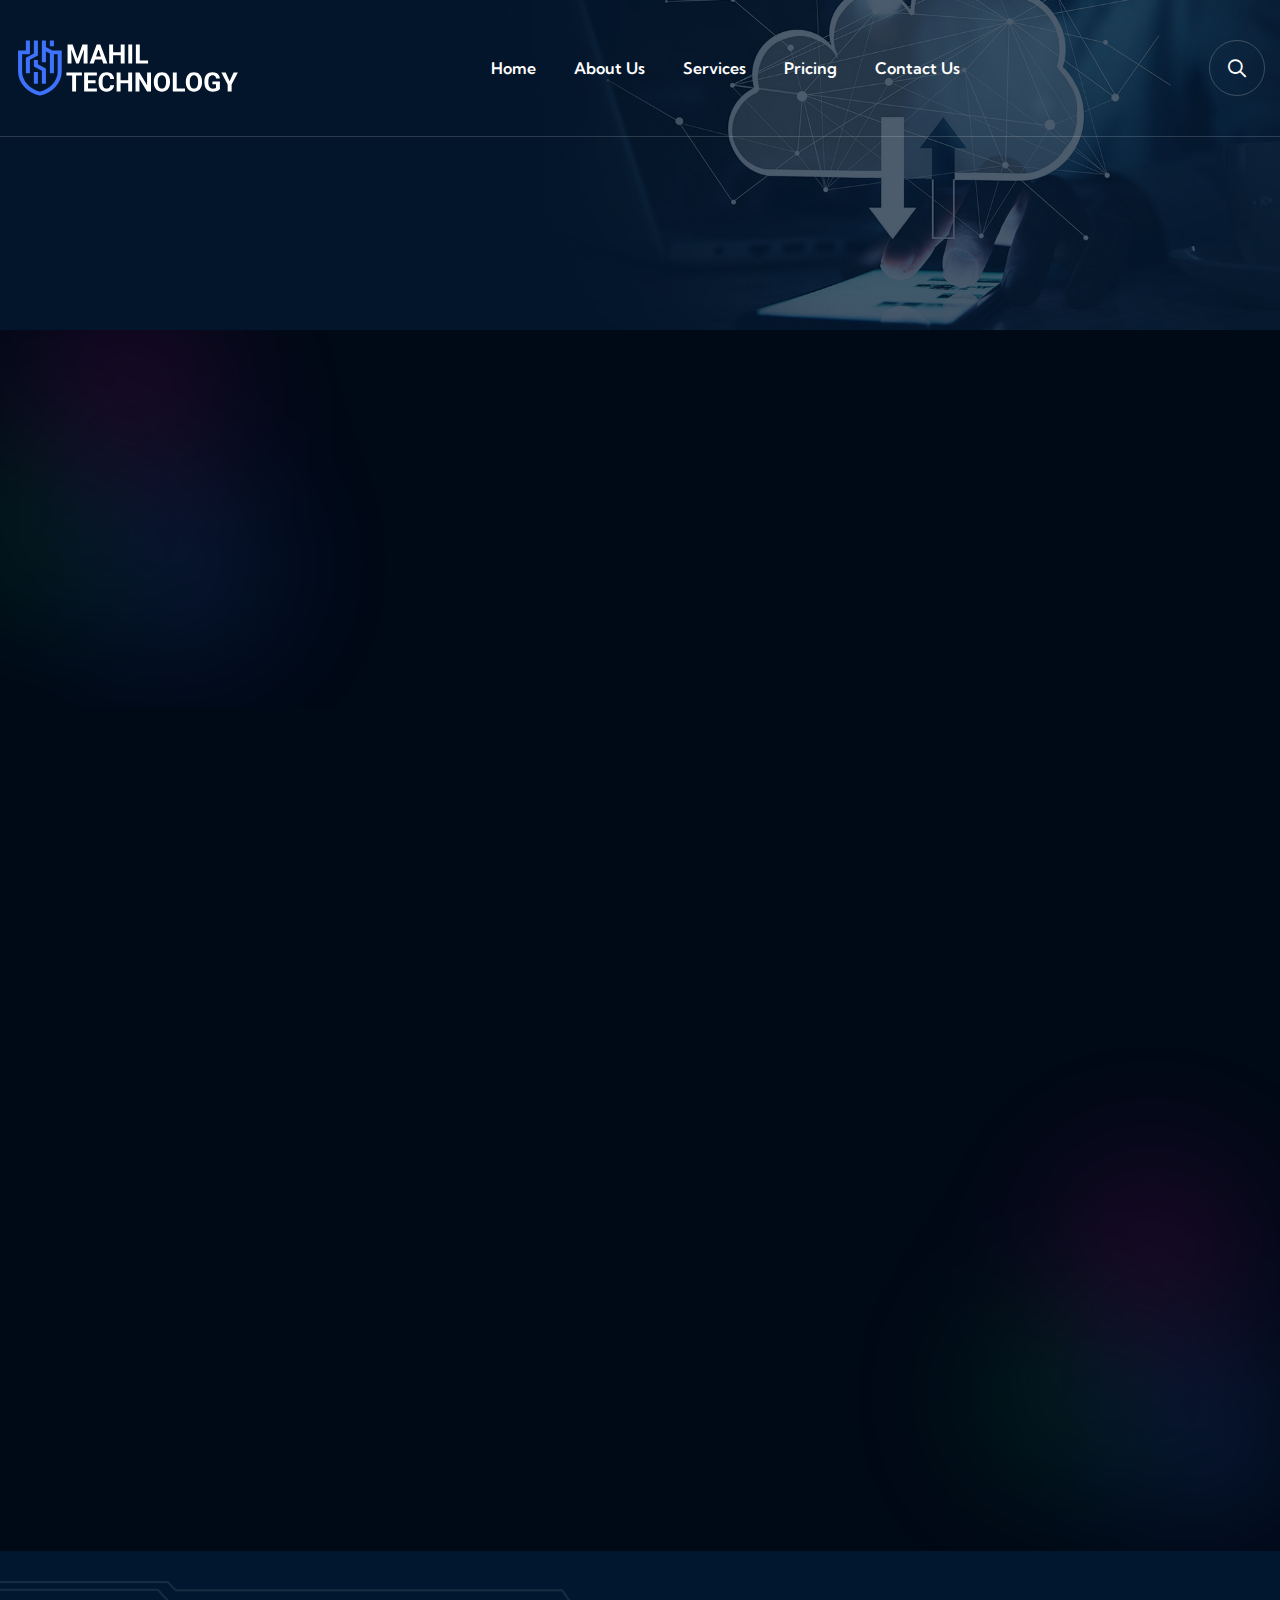
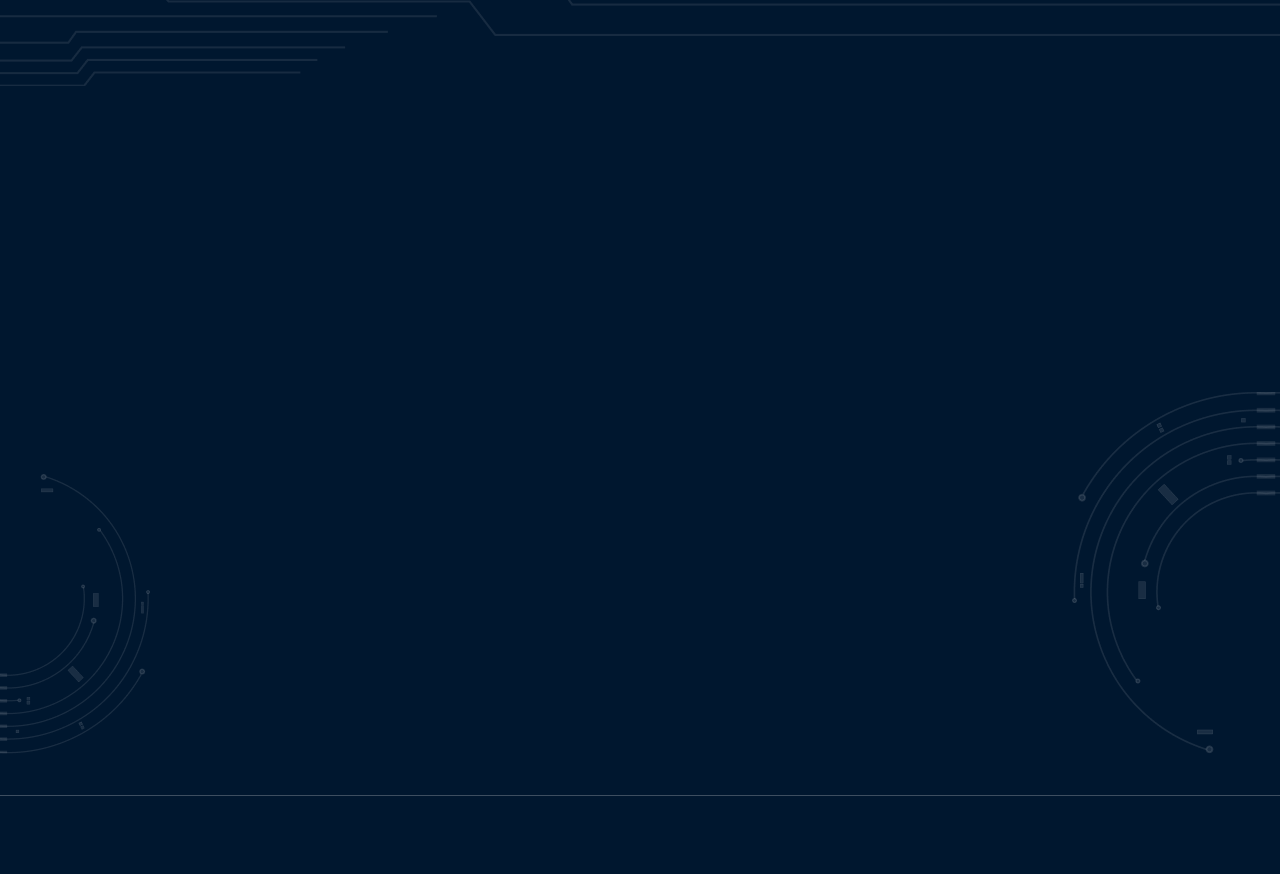
<file: contact.html>
<!doctype html>
<html class="no-js" lang="zxx">

<head>
    <meta charset="utf-8">
    <meta http-equiv="x-ua-compatible" content="ie=edge">
    <title>MAHIL TECHNOLOGY</title>
    <meta name="author" content="Secur">
    <meta name="description" content="">
    <meta name="keywords" content="">
    <meta name="robots" content="INDEX,FOLLOW">

    <!-- Mobile Specific Metas -->
    <meta name="viewport" content="width=device-width, initial-scale=1, shrink-to-fit=no">

    <!-- Favicons - Place favicon.ico in the root directory -->
    <link rel="apple-touch-icon" sizes="57x57" href="assets/img/favicons/apple-icon-57x57.png">
    <link rel="apple-touch-icon" sizes="60x60" href="assets/img/favicons/apple-icon-60x60.png">
    <link rel="apple-touch-icon" sizes="72x72" href="assets/img/favicons/apple-icon-72x72.png">
    <link rel="apple-touch-icon" sizes="76x76" href="assets/img/favicons/apple-icon-76x76.png">
    <link rel="apple-touch-icon" sizes="114x114" href="assets/img/favicons/apple-icon-114x114.png">
    <link rel="apple-touch-icon" sizes="120x120" href="assets/img/favicons/apple-icon-120x120.png">
    <link rel="apple-touch-icon" sizes="144x144" href="assets/img/favicons/apple-icon-144x144.png">
    <link rel="apple-touch-icon" sizes="152x152" href="assets/img/favicons/apple-icon-152x152.png">
    <link rel="apple-touch-icon" sizes="180x180" href="assets/img/favicons/apple-icon-180x180.png">
    <link rel="icon" type="image/png" sizes="192x192" href="assets/img/favicons/android-icon-192x192.png">
    <link rel="icon" type="image/png" sizes="32x32" href="assets/img/favicons/favicon-32x32.png">
    <link rel="icon" type="image/png" sizes="96x96" href="assets/img/favicons/favicon-96x96.png">
    <link rel="icon" type="image/png" sizes="16x16" href="assets/img/favicons/favicon-16x16.png">
    <link rel="manifest" href="assets/img/favicons/manifest.json">
    <meta name="msapplication-TileColor" content="#ffffff">
    <meta name="msapplication-TileImage" content="assets/img/favicons/ms-icon-144x144.png">
    <meta name="theme-color" content="#ffffff">

    <!--==============================
	  Google Fonts
	============================== -->
    <link rel="preconnect" href="https://fonts.googleapis.com">
    <link rel="preconnect" href="https://fonts.gstatic.com" crossorigin>
    <link href="https://fonts.googleapis.com/css2?family=Kumbh+Sans:wght@100..900&display=swap" rel="stylesheet">

    <!--==============================
	    All CSS File
	============================== -->
    <!-- Bootstrap -->
    <link rel="stylesheet" href="assets/css/bootstrap.min.css">
    <!-- Fontawesome Icon -->
    <link rel="stylesheet" href="assets/css/fontawesome.min.css">
    <!-- Magnific Popup -->
    <link rel="stylesheet" href="assets/css/magnific-popup.min.css">
    <!-- Swiper Css -->
    <link rel="stylesheet" href="assets/css/swiper-bundle.min.css">
    <!-- Theme Custom CSS -->
    <link rel="stylesheet" href="assets/css/style.css">

</head>

<body>

    <!--[if lte IE 9]>
    	<p class="browserupgrade">You are using an <strong>outdated</strong> browser. Please <a href="https://browsehappy.com/">upgrade your browser</a> to improve your experience and security.</p>
  	<![endif]-->


    <!--********************************
   		Code Start From Here 
	******************************** -->

    <!--==============================
    Mobile Menu
  ============================== -->
    <div class="ot-menu-wrapper">
        <div class="ot-menu-area text-center">
            <button class="ot-menu-toggle"><i class="fal fa-times"></i></button>
            <div class="mobile-logo">
                <a href="index.html"><img src="assets/img/logo.svg" alt="Secur"></a>
            </div>
            <div class="ot-mobile-menu">
                <ul>
                    <li>
                        <a href="index.html">Home</a>
                    </li>
                    <li>
                        <a href="about.html">About Us</a>
                    </li>
                    <li>
                        <a href="service.html">Services</a>
                    </li>
                    <li>
                        <a href="pricing.html">Pricing</a>

                    </li>
                    <li>
                        <a href="contact.html">Contact Us</a>
                    </li>
                </ul>
            </div>
        </div>
    </div>
    <div class="popup-search-box d-none d-lg-block">
        <button class="searchClose"><i class="fal fa-times"></i></button>
        <div class="sidemenu-content">
            <form action="#">
                <input type="text" placeholder="What are you looking for?">
                <button type="submit"><i class="fal fa-search"></i></button>
            </form>
        </div>
    </div>

    <div class="sidemenu-wrapper sidemenu-info ">
        <div class="sidemenu-content">
            <button class="closeButton sideMenuCls"><i class="far fa-times"></i></button>
            <div class="widget  ">
                <div class="ot-widget-about">
                    <div class="about-logo">
                        <a href="index.html"><img src="assets/img/logo.svg" alt="Mahil Technology"></a>
                    </div>
                    <p class="about-text">An IT consultancy can help you assess your technology needs and develop a
                        technology strategy that aligns with your business</p>
                    <div class="ot-social">
                        <a href="https://www.facebook.com/"><i class="fab fa-facebook-f"></i></a>
                        <a href="https://www.twitter.com/"><i class="fab fa-twitter"></i></a>
                        <a href="https://www.linkedin.com/"><i class="fab fa-linkedin-in"></i></a>
                        <a href="https://www.whatsapp.com/"><i class="fab fa-whatsapp"></i></a>
                    </div>
                </div>
            </div>
            <div class="widget widget_contact_info  " data-cue="slideInUp">
                <h3 class="widget_title">Need Any Help?</h3>
                <p></p>
                <div class="ot-widget-contact">
                    <div class="info-box">
                        <div class="box-icon">
                            <i class="far fa-map-marker-alt"></i>
                        </div>
                        <div class="media-body">
                            <h3 class="box-title">Location</h3>
                            <!-- <p class="box-text">Toronto, Ontario, Canada</p> -->
                        </div>
                    </div>
                    <div class="info-box">
                        <div class="box-icon">
                            <i class="far fa-phone"></i>
                        </div>
                        <div class="media-body">
                            <h3 class="box-title">Phone</h3>
                            <a class="box-link" href="tel:6475348696">647-534-8696,</a>
                            <a class="box-link" href="tel:6475348696">647-832-2419</a>
                        </div>
                    </div>
                    <div class="info-box">
                        <div class="box-icon">
                            <i class="far fa-envelope"></i>
                        </div>
                        <div class="media-body">
                            <h3 class="box-title">Email</h3>
                            <a class="box-link" href="mailto:Info@mahiltechnology.com">Info@mahiltechnology.com,</a>

                        </div>
                    </div>
                </div>
            </div>
            <div class="widget  ">
                <h3 class="widget_title">Newsletter</h3>
                <div class="newsletter-widget">
                    <p class="footer-text">Sign up to searing weekly newsletter to get the latest updates from us.</p>
                    <form action="#" class="newsletter-form">
                        <div class="form-group">
                            <input class="form-control" type="email" placeholder="Enter Email Address" required="">
                        </div>
                        <button type="submit" class="icon-btn"><i class="fal fa-paper-plane"></i></button>
                    </form>
                </div>
            </div>
        </div>
    </div><!--==============================
	Header Area
==============================-->
    <header class="ot-header header-layout1">
        <div class="sticky-wrapper">
            <!-- Main Menu Area -->
            <div class="menu-area">
                <div class="container">
                    <div class="row align-items-center justify-content-between">
                        <div class="col-auto">
                            <div class="header-logo">
                                <!-- <h3 class="logo mb-0">MAHIL TECHNOLOGY</h3> -->
                                <a href="index.html"><img src="assets/img/logo.svg" alt="Secur"></a>
                            </div>
                        </div>
                        <div class="col-auto">
                            <nav class="main-menu d-none d-lg-inline-block">
                                <ul>
                                    <li>
                                        <a href="index.html">Home</a>
                                        <!-- <ul class="sub-menu">
                                            <li><a href="index.html">Home One</a></li>
                                            <li><a href="index-2.html">Home Two</a></li>
                                        </ul> -->
                                    </li>
                                    <li>
                                        <a href="about.html">About Us</a>
                                        <!-- <ul class="sub-menu">
                                            <li><a href="about.html">About 01</a></li>
                                            <li><a href="about-2.html">About 02</a></li>
                                        </ul> -->
                                    </li>
                                    <li>
                                        <a href="service.html">Services</a>
                                        <!-- <ul class="sub-menu">
                                            <li><a href="service.html">Service</a></li>
                                            <li><a href="service-details.html">Service Details</a></li>
                                        </ul> -->
                                    </li>
                                    <li>
                                        <a href="pricing.html">Pricing</a>

                                    </li>

                                    <li>
                                        <a href="contact.html">Contact Us</a>
                                    </li>
                                </ul>
                            </nav>
                        </div>
                        <div class="col-auto">
                            <div class="header-button">
                                <!-- <div class="dropdown-link">
                                    <a class="dropdown-toggle icon-btn" href="#" role="button" id="dropdownMenuLink1"
                                        data-bs-toggle="dropdown" aria-expanded="false"><i class="fal fa-globe"></i></a>
                                    <ul class="dropdown-menu" aria-labelledby="dropdownMenuLink1">
                                        <li>
                                            <a href="#">German</a>
                                            <a href="#">French</a>
                                            <a href="#">Italian</a>
                                            <a href="#">Latvian</a>
                                            <a href="#">Spanish</a>
                                            <a href="#">Greek</a>
                                        </li>
                                    </ul>
                                </div> -->
                                <button type="button" class="icon-btn searchBoxToggler d-none d-lg-block"><i
                                        class="far fa-search"></i></button>
                                <button type="button" class="ot-menu-toggle d-block d-lg-none"><i
                                        class="far fa-bars"></i></button>

                                <a href="contact.html" class="ot-btn style-border d-none d-xl-flex">Get Consultation<i
                                        class="far fa-long-arrow-right ms-2"></i></a>
                            </div>
                        </div>
                    </div>
                </div>
            </div>
        </div>
    </header>
    <!--==============================
    Breadcumb
============================== -->
    <div class="breadcumb-wrapper " data-bg-src="assets/img/hero/banner1.jpg" data-overlay="smoke" data-opacity="7">
        <div class="container">
            <div class="breadcumb-content">
                <h1 class="breadcumb-title" data-cue="slideInUp">Contact Us</h1>
             
            </div>
        </div>
    </div>
    <!--==============================
Contact Info Area  
==============================-->
    <div class="space overflow-hidden">
        <div class="shape-mockup bg-gradient-shape1 contact-bg-gradient1" data-top="-10%" data-left="3%"></div>
        <div class="container">
            <div class="row gy-4 justify-content-center">
                <div class="col-lg-4 col-md-6">
                    <div class="contact-feature" data-cue="slideInUp">
                        <div class="box-icon icon-btn">
                            <i class="far fa-location-dot"></i>
                        </div>
                        <div class="media-body">
                            <h3 class="box-title">Our Address</h3>
                            <p class="box-text">Toronto, Ontario, Canada</p>
                        </div>
                    </div>
                </div>

                <div class="col-lg-4 col-md-6">
                    <div class="contact-feature" data-cue="slideInUp">
                        <div class="box-icon icon-btn">
                            <i class="far fa-address-book"></i>
                        </div>
                        <div class="media-body">
                            <h3 class="box-title">Contact Us</h3>
                            <p class="box-text">Phone:<a href="tel:+5695832593256">647-534-8696 </a></p>
                            <p class="box-text">Email:<a href="mailto:info@secur.com">info@secur.com</a></p>
                        </div>
                    </div>
                </div>

                <div class="col-lg-4 col-md-6">
                    <div class="contact-feature" data-cue="slideInUp">
                        <div class="box-icon icon-btn">
                            <i class="far fa-clock"></i>
                        </div>
                        <div class="media-body">
                            <h3 class="box-title">Opening Hour</h3>
                            <p class="box-text">Mon - Sat: 10.00 AM - 4.00 PM </p>
                            <p class="box-text">Sunday: Closed</p>
                        </div>
                    </div>
                </div>
            </div>
        </div>
    </div> <!--==============================
Contact Area  
==============================-->
    <div class="space-bottom overflow-hidden" id="contact-sec">
        <div class="shape-mockup bg-gradient-shape1 contact-bg-gradient1" data-top="auto" data-bottom="25%"
            data-right="3%" data-left="auto"></div>
        <div class="container">
            <div class="title-area text-center">
                <span class="sub-title" data-cue="slideInUp">Get in Touch</span>
                <h2 class="sec-title" data-cue="slideInUp">Ready to discuss your cybersecurity needs?</h2>
            </div>
            <div class="row gy-40 gx-60">
                <div class="col-xl-6">
                    <div class="contact-map" data-cue="slideInUp">
                        <iframe
                            src="https://www.google.com/maps/embed?pb=!1m18!1m12!1m3!1d3644.7310056272386!2d89.2286059153658!3d24.00527418490799!2m3!1f0!2f0!3f0!3m2!1i1024!2i768!4f13.1!3m3!1m2!1s0x39fe9b97badc6151%3A0x30b048c9fb2129bc!2sAngfuztheme!5e0!3m2!1sen!2sbd!4v1651028958211!5m2!1sen!2sbd"
                            allowfullscreen="" loading="lazy"></iframe>
                    </div>
                </div>
                <div class="col-xl-6">
                    <div class="contact-form1" data-cue="slideInUp">
                        <h2 class="contact-form-title mb-30">How May We Help You!</h2>
                        <form action="mail.php" method="POST" class="input-label ajax-contact">
                            <div class="row">
                                <div class="form-group col-sm-6">
                                    <input type="text" class="form-control" placeholder="Name" name="name" id="name"
                                        required="">
                                    <i class="far fa-user text-theme"></i>
                                </div>
                                <div class="form-group col-sm-6">
                                    <input type="email" class="form-control" placeholder="Email" name="email" id="email"
                                        required="">
                                    <i class="far fa-envelope text-theme"></i>
                                </div>
                                <div class="form-group col-sm-6">
                                    <input type="number" class="form-control" placeholder="Number" name="number"
                                        id="number" required="">
                                    <i class="far fa-phone text-theme"></i>
                                </div>
                                <div class="form-group col-sm-6">
                                    <select name="subject" id="subject" class="form-select">
                                        <option value="" disabled selected hidden>Service</option>
                                        <option value="Security Consulting">Security Consulting</option>
                                        <option value="Security Training">Security Training</option>
                                        <option value="Data Security">Data Security</option>
                                        <option value="Security Assessment">Security Assessment </option>
                                    </select>
                                    <i class="far fa-angle-down text-theme"></i>
                                </div>
                                <div class="form-group col-12">
                                    <textarea name="message" id="message" cols="30" placeholder="Write Message" rows="3"
                                        class="form-control" required=""></textarea>
                                </div>
                                <div class="form-btn col-12 mt-10">
                                    <button class="ot-btn w-100">Submit Now <i
                                            class="far fa-long-arrow-right ms-2"></i></button>
                                </div>
                            </div>
                            <p class="form-messages mb-0 mt-3"></p>
                        </form>
                    </div>
                </div>
            </div>
        </div>
    </div><!--==============================
	Footer Area
==============================-->
<footer class="footer-wrapper footer-layout1 space-top">
    <div class="footer-shape1" data-bg-src="assets/img/shape/footer-bg-shape1-1.png"></div>
    <div class="footer-shape2 spin d-md-block d-none">
        <img src="assets/img/shape/footer-bg-shape1-2.png" alt="img">
    </div>
    <div class="footer-shape3 spin">
        <img src="assets/img/shape/footer-bg-shape1-3.png" alt="img">
    </div>
    <div class="container">
        <div class="footer-top" data-cue="slideInUp">
            <div class="cta-content" data-bg-src="assets/img/bg/cta_bg_shape1.png">
                <h2 class="mb-0">Discover How We Can <span class="text-theme">Support</span> Your Secure
                    Advancement.</h2>
                <a href="contact.html" class="ot-btn">Register Now<i class="far fa-long-arrow-right ms-2"></i></a>
            </div>
        </div>
    </div>
    <div class="widget-area">
        <div class="container">
            <div class="row justify-content-between">
                <div class="col-md-6 col-xl-auto" data-cue="slideInUp">
                    <div class="widget footer-widget">
                        <div class="ot-widget-about">
                            <div class="about-logo">
                                <!-- <h4>MAHIL TECHNOLOGY</h4> -->
                                <a href="index.html"><img src="assets/img/logo.svg" alt="Secur"></a>
                            </div>
                            <p class="about-text">MAHIL TECHNOLOGY: 5+ years of trusted IT services, cybersecurity,
                                and web design to help Toronto businesses thrive.</p>
                            <div class="ot-social">
                                <a href="https://www.facebook.com/"><i class="fab fa-facebook-f"></i></a>
                                <a href="https://www.twitter.com/"><i class="fab fa-twitter"></i></a>
                                <a href="https://www.linkedin.com/"><i class="fab fa-linkedin-in"></i></a>
                                <a href="https://www.youtube.com/"><i class="fab fa-youtube"></i></a>
                            </div>
                        </div>
                    </div>
                </div>
                <div class="col-md-6 col-xl-auto" data-cue="slideInUp">
                    <div class="widget widget_nav_menu footer-widget">
                        <h3 class="widget_title">IT Solution</h3>
                        <div class="menu-all-pages-container">
                            <ul class="menu">
                                <li><a href="contact.html">Malware Protection</a></li>
                                <li><a href="contact.html">Computer Security</a></li>
                                <li><a href="contact.html">Server Protection</a></li>
                                <li><a href="contact.html">Cyber Security</a></li>
                                <li><a href="contact.html">Security Monitoring</a></li>
                            </ul>
                        </div>
                    </div>
                </div>
                <div class="col-md-6 col-xl-auto" data-cue="slideInUp">
                    <div class="widget widget_nav_menu footer-widget">
                        <h3 class="widget_title">Quick Link</h3>
                        <div class="menu-all-pages-container">
                            <ul class="menu">
                                <li><a href="about.html">About </a></li>
                                <li><a href="service.html">Our Services</a></li>
                                <li><a href="pricing.html">Pricing Plan</a></li>
                                <li><a href="project.html">Our Projects</a></li>
                                <li><a href="team.html">Our Team</a></li>
                            </ul>
                        </div>
                    </div>



                </div>
                <div class="col-md-6 col-xl-auto" data-cue="slideInUp">
                    <div class="widget footer-widget">
                        <h3 class="widget_title">Contact Us</h3>
                        <div class="ot-widget-contact">
                            <div class="info-box">
                                <div class="box-icon">
                                    <i class="far fa-map-marker-alt"></i>
                                </div>
                                <div class="media-body">
                                    <h3 class="box-title">Location</h3>
                                    <p class="box-text">Toronto, Ontario, Canada</p>
                                </div>
                            </div>
                            <div class="info-box">
                                <div class="box-icon">
                                    <i class="far fa-phone"></i>
                                </div>
                                <div class="media-body">
                                    <h3 class="box-title">Phone</h3>
                                    <a class="box-link" href="tel:6475348696">647-534-8696,</a>
                                    <a class="box-link" href="tel:6478322419">647-832-2419</a>
                                </div>
                            </div>
                            <div class="info-box">
                                <div class="box-icon">
                                    <i class="far fa-clock"></i>
                                </div>
                                <div class="media-body">
                                    <h3 class="box-title">Opening Hour</h3>
                                    <p class="box-text">Mon - Sat: 10.00 AM - 4.00 PM </p>
                                </div>
                            </div>
                        </div>
                    </div>
                </div>
            </div>
        </div>
    </div>
    <div class="copyright-wrap">
        <div class="container text-center">
            <div class="row gy-3 justify-content-between align-items-center">
                <div class="col-md-auto" data-cue="slideInLeft">
                    <p class="copyright-text"><i class="fal fa-copyright"></i> Copyright 2025 <a
                            href="index.html">Mahil Technology</a>. All Rights Reserved.</p>
                </div>
                <div class="col-md-auto">
                    <div class="footer-links" data-cue="slideInRight">
                        <ul>
                            <li><a href="about.html">Terms & Condition</a></li>
                            <li><a href="about.html">Privacy Policy</a></li>
                        </ul>
                    </div>
                </div>
            </div>
        </div>
    </div>
</footer>

<!--********************************
        Code End  Here 
******************************** -->

<!-- Scroll To Top -->
<div class="scroll-top">
    <svg class="progress-circle svg-content" width="100%" height="100%" viewBox="-1 -1 102 102">
        <path d="M50,1 a49,49 0 0,1 0,98 a49,49 0 0,1 0,-98"
            style="transition: stroke-dashoffset 10ms linear 0s; stroke-dasharray: 307.919, 307.919; stroke-dashoffset: 307.919;">
        </path>
    </svg>
</div>

<!--==============================
All Js File
============================== -->
<!-- Jquery -->
<script src="assets/js/vendor/jquery-3.7.1.min.js"></script>
<!-- Swiper Js -->
<script src="assets/js/swiper-bundle.min.js"></script>
<!-- Bootstrap -->
<script src="assets/js/bootstrap.min.js"></script>
<!-- scrollCue Js -->
<script src="assets/js/scrollCue.min.js"></script>
<!-- Magnific Popup -->
<script src="assets/js/jquery.magnific-popup.min.js"></script>
<!-- Counter Up -->
<script src="assets/js/jquery.counterup.min.js"></script>
<!-- Isotope Filter -->
<script src="assets/js/imagesloaded.pkgd.min.js"></script>
<script src="assets/js/isotope.pkgd.min.js"></script>

<!-- Main Js File -->
<script src="assets/js/main.js"></script>
</body>

</html>
</file>
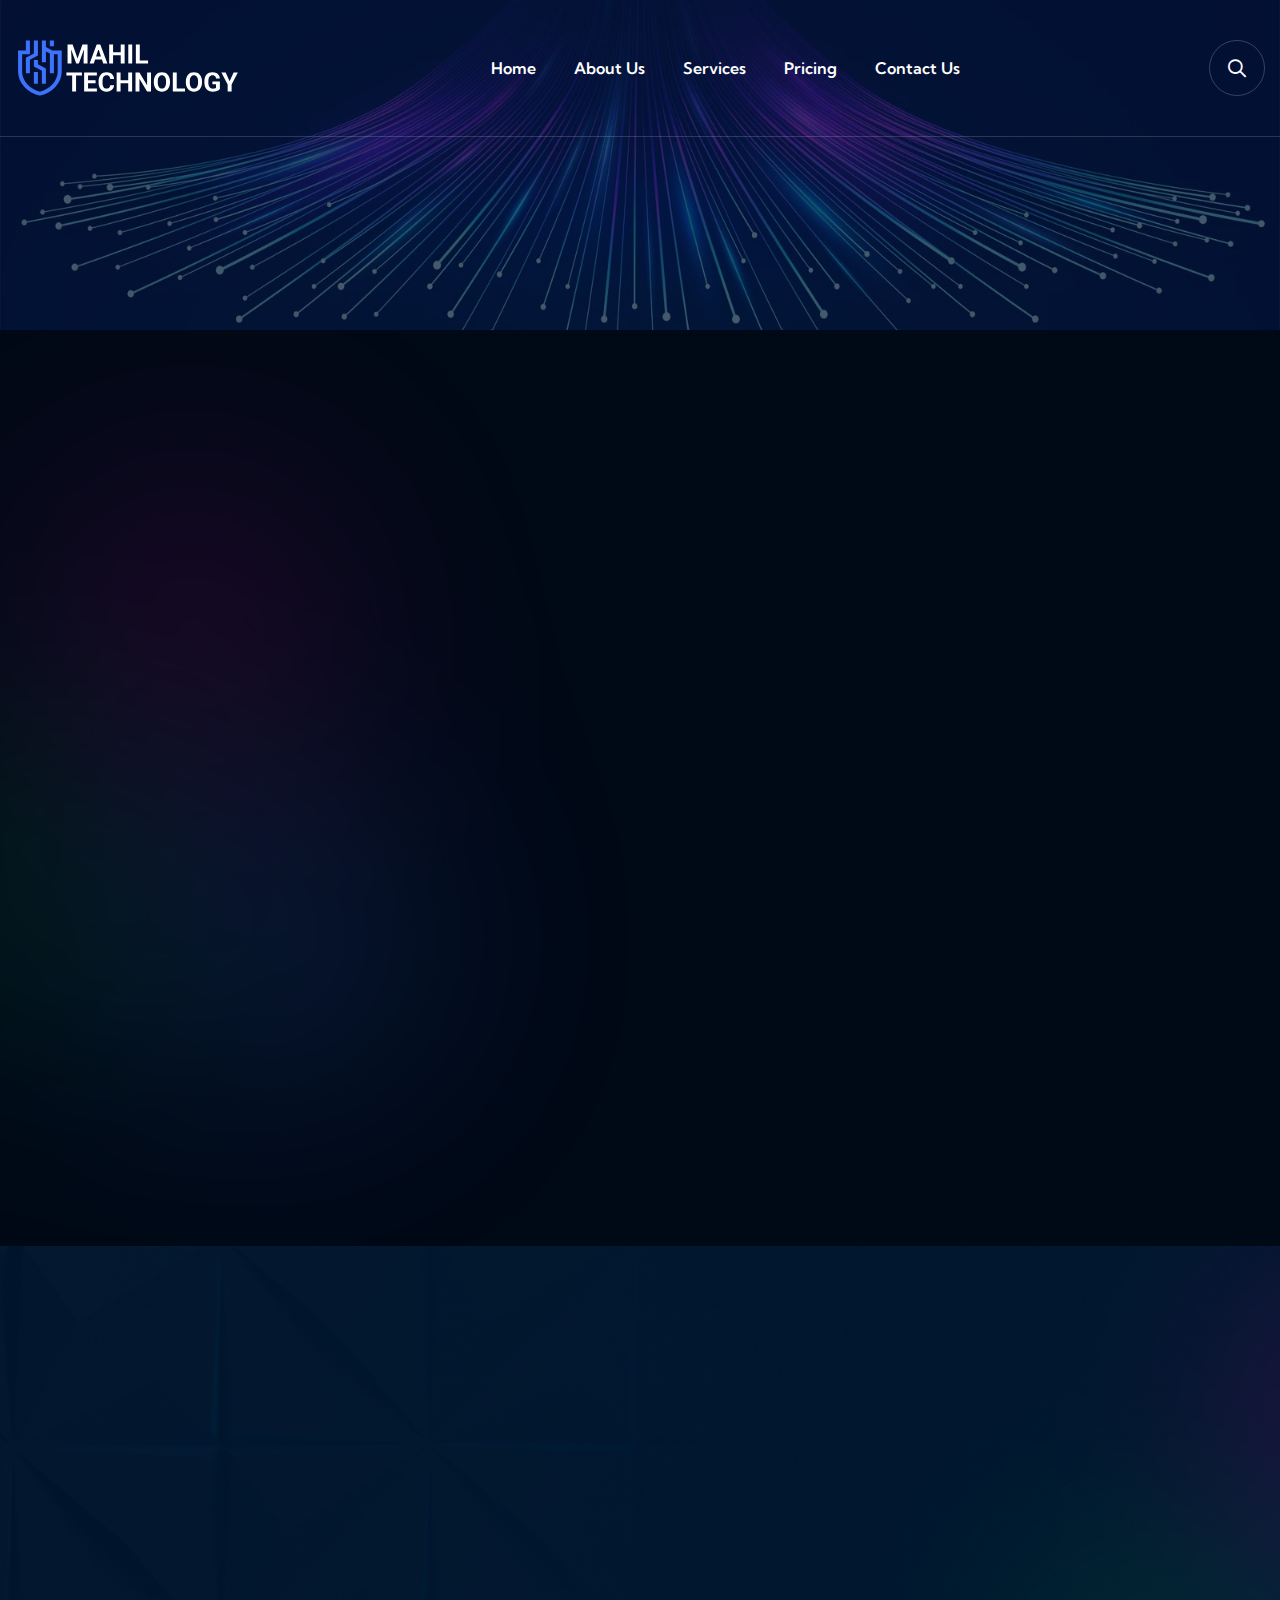
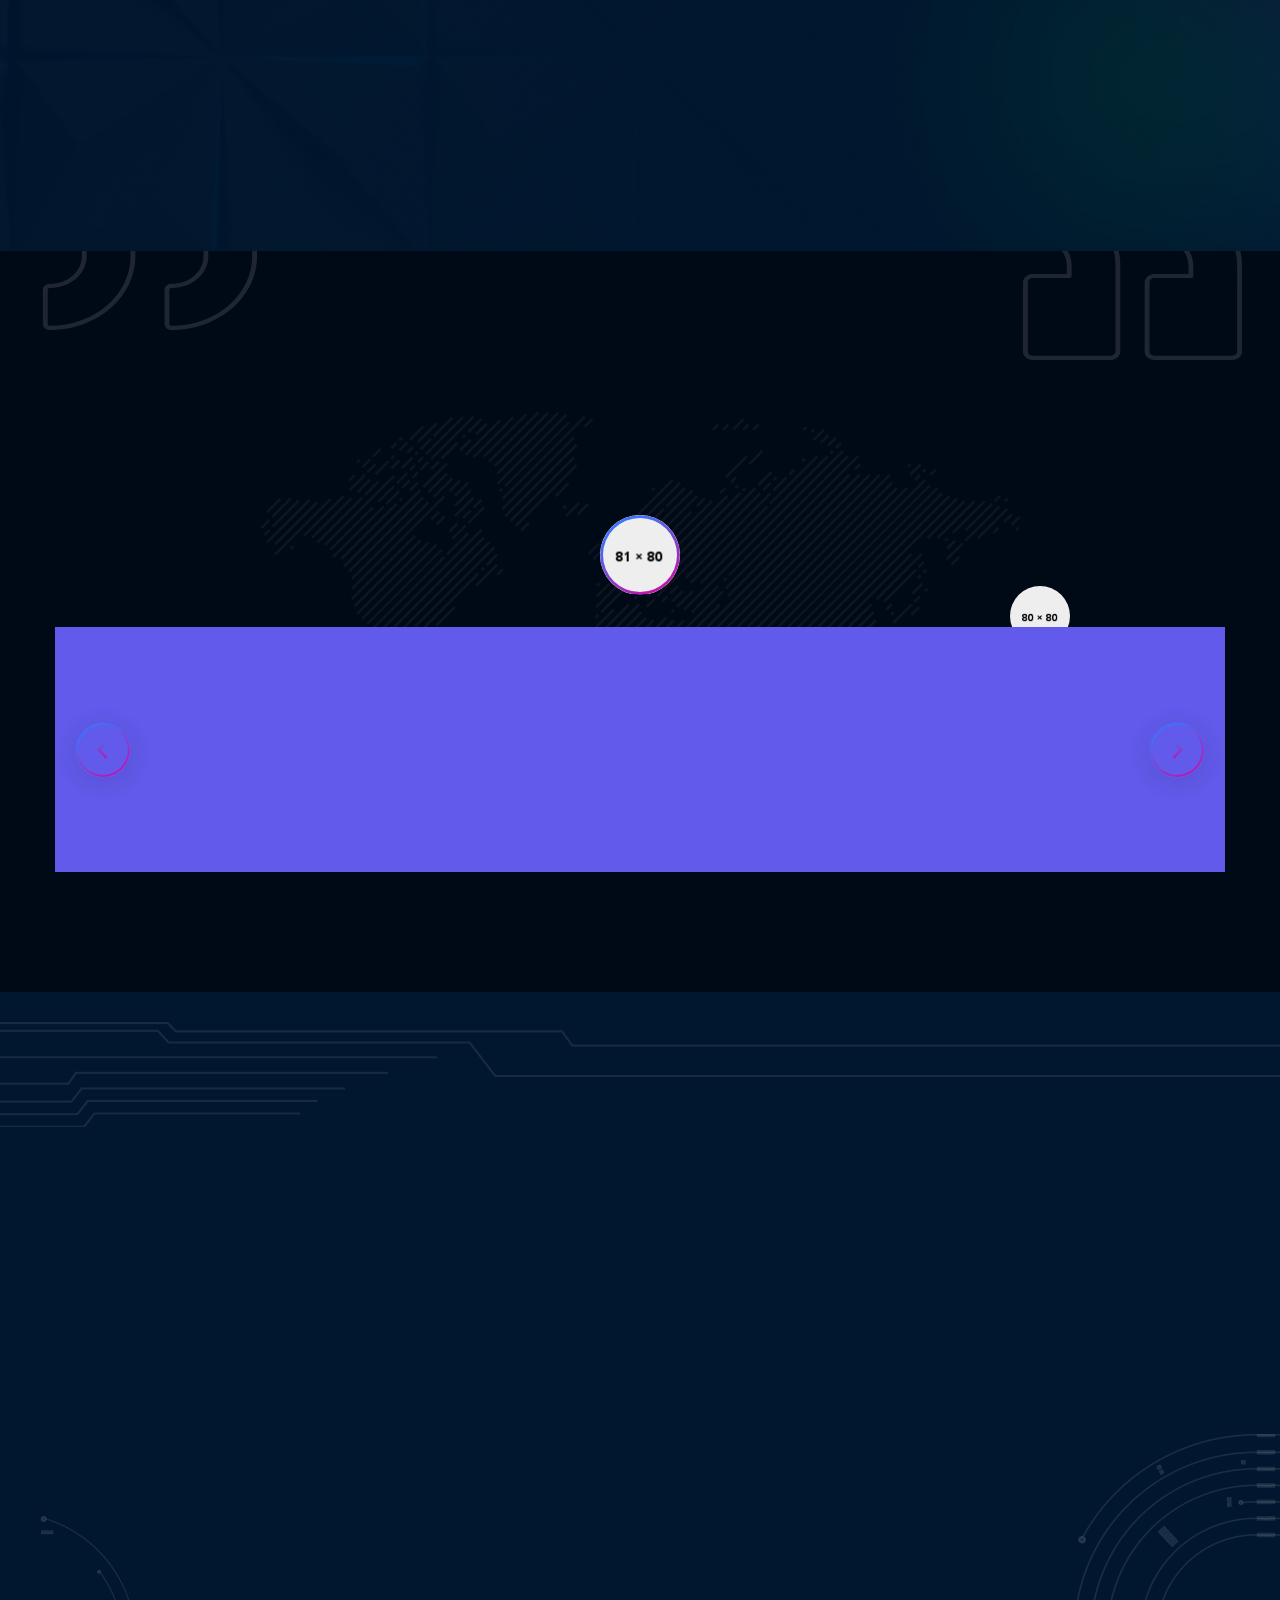
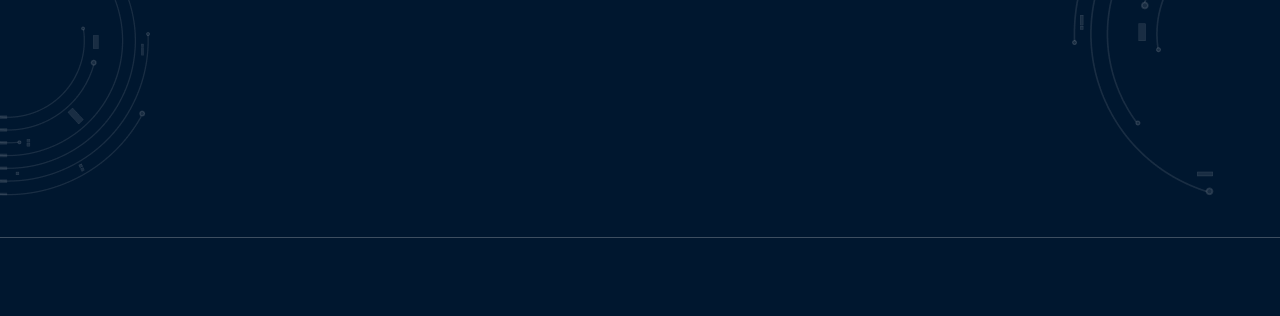
<file: pricing.html>
<!doctype html>
<html class="no-js" lang="zxx">

<head>
    <meta charset="utf-8">
    <meta http-equiv="x-ua-compatible" content="ie=edge">
    <title>MAHIL TECHNOLOGY</title>
    <meta name="author" content="Secur">
    <meta name="description" content="">
    <meta name="keywords" content="">
    <meta name="robots" content="INDEX,FOLLOW">

    <!-- Mobile Specific Metas -->
    <meta name="viewport" content="width=device-width, initial-scale=1, shrink-to-fit=no">

    <!-- Favicons - Place favicon.ico in the root directory -->
    <link rel="apple-touch-icon" sizes="57x57" href="assets/img/favicons/apple-icon-57x57.png">
    <link rel="apple-touch-icon" sizes="60x60" href="assets/img/favicons/apple-icon-60x60.png">
    <link rel="apple-touch-icon" sizes="72x72" href="assets/img/favicons/apple-icon-72x72.png">
    <link rel="apple-touch-icon" sizes="76x76" href="assets/img/favicons/apple-icon-76x76.png">
    <link rel="apple-touch-icon" sizes="114x114" href="assets/img/favicons/apple-icon-114x114.png">
    <link rel="apple-touch-icon" sizes="120x120" href="assets/img/favicons/apple-icon-120x120.png">
    <link rel="apple-touch-icon" sizes="144x144" href="assets/img/favicons/apple-icon-144x144.png">
    <link rel="apple-touch-icon" sizes="152x152" href="assets/img/favicons/apple-icon-152x152.png">
    <link rel="apple-touch-icon" sizes="180x180" href="assets/img/favicons/apple-icon-180x180.png">
    <link rel="icon" type="image/png" sizes="192x192" href="assets/img/favicons/android-icon-192x192.png">
    <link rel="icon" type="image/png" sizes="32x32" href="assets/img/favicons/favicon-32x32.png">
    <link rel="icon" type="image/png" sizes="96x96" href="assets/img/favicons/favicon-96x96.png">
    <link rel="icon" type="image/png" sizes="16x16" href="assets/img/favicons/favicon-16x16.png">
    <link rel="manifest" href="assets/img/favicons/manifest.json">
    <meta name="msapplication-TileColor" content="#ffffff">
    <meta name="msapplication-TileImage" content="assets/img/favicons/ms-icon-144x144.png">
    <meta name="theme-color" content="#ffffff">

    <!--==============================
	  Google Fonts
	============================== -->
    <link rel="preconnect" href="https://fonts.googleapis.com">
    <link rel="preconnect" href="https://fonts.gstatic.com" crossorigin>
    <link href="https://fonts.googleapis.com/css2?family=Kumbh+Sans:wght@100..900&display=swap" rel="stylesheet">

    <!--==============================
	    All CSS File
	============================== -->
    <!-- Bootstrap -->
    <link rel="stylesheet" href="assets/css/bootstrap.min.css">
    <!-- Fontawesome Icon -->
    <link rel="stylesheet" href="assets/css/fontawesome.min.css">
    <!-- Magnific Popup -->
    <link rel="stylesheet" href="assets/css/magnific-popup.min.css">
    <!-- Swiper Css -->
    <link rel="stylesheet" href="assets/css/swiper-bundle.min.css">
    <!-- Theme Custom CSS -->
    <link rel="stylesheet" href="assets/css/style.css">

</head>

<body>

    <!--[if lte IE 9]>
    	<p class="browserupgrade">You are using an <strong>outdated</strong> browser. Please <a href="https://browsehappy.com/">upgrade your browser</a> to improve your experience and security.</p>
  	<![endif]-->


    <!--********************************
   		Code Start From Here 
	******************************** -->

    <!--==============================
    Mobile Menu
  ============================== -->
    <div class="ot-menu-wrapper">
        <div class="ot-menu-area text-center">
            <button class="ot-menu-toggle"><i class="fal fa-times"></i></button>
            <div class="mobile-logo">
                <a href="index.html"><img src="assets/img/logo.svg" alt="Secur"></a>
            </div>
            <div class="ot-mobile-menu">
                <ul>
                    <li>
                        <a href="index.html">Home</a>
                    </li>
                    <li>
                        <a href="">About Us</a>
                    </li>
                    <li>
                        <a href="service.html">Services</a>
                    </li>
                    <li>
                        <a href="pricing.html">Pricing</a>

                    </li>
                    <li>
                        <a href="contact.html">Contact Us</a>
                    </li>
                </ul>
            </div>
        </div>
    </div>
    <div class="popup-search-box d-none d-lg-block">
        <button class="searchClose"><i class="fal fa-times"></i></button>
        <div class="sidemenu-content">
            <form action="#">
                <input type="text" placeholder="What are you looking for?">
                <button type="submit"><i class="fal fa-search"></i></button>
            </form>
        </div>
    </div>

    <div class="sidemenu-wrapper sidemenu-info ">
        <div class="sidemenu-content">
            <button class="closeButton sideMenuCls"><i class="far fa-times"></i></button>
            <div class="widget  ">
                <div class="ot-widget-about">
                    <div class="about-logo">
                        <a href="index.html"><img src="assets/img/logo.svg" alt="Mahil Technology"></a>
                    </div>
                    <p class="about-text">An IT consultancy can help you assess your technology needs and develop a
                        technology strategy that aligns with your business</p>
                    <div class="ot-social">
                        <a href="https://www.facebook.com/"><i class="fab fa-facebook-f"></i></a>
                        <a href="https://www.twitter.com/"><i class="fab fa-twitter"></i></a>
                        <a href="https://www.linkedin.com/"><i class="fab fa-linkedin-in"></i></a>
                        <a href="https://www.whatsapp.com/"><i class="fab fa-whatsapp"></i></a>
                    </div>
                </div>
            </div>
            <div class="widget widget_contact_info  " data-cue="slideInUp">
                <h3 class="widget_title">Need Any Help?</h3>
                <p></p>
                <div class="ot-widget-contact">
                    <div class="info-box">
                        <div class="box-icon">
                            <i class="far fa-map-marker-alt"></i>
                        </div>
                        <div class="media-body">
                            <h3 class="box-title">Location</h3>
                            <!-- <p class="box-text">Toronto, Ontario, Canada</p> -->
                        </div>
                    </div>
                    <div class="info-box">
                        <div class="box-icon">
                            <i class="far fa-phone"></i>
                        </div>
                        <div class="media-body">
                            <h3 class="box-title">Phone</h3>
                            <a class="box-link" href="tel:6475348696">647-534-8696,</a>
                            <a class="box-link" href="tel:6475348696">647-832-2419</a>
                        </div>
                    </div>
                    <div class="info-box">
                        <div class="box-icon">
                            <i class="far fa-envelope"></i>
                        </div>
                        <div class="media-body">
                            <h3 class="box-title">Email</h3>
                            <a class="box-link" href="mailto:Info@mahiltechnology.com">Info@mahiltechnology.com,</a>

                        </div>
                    </div>
                </div>
            </div>
            <div class="widget  ">
                <h3 class="widget_title">Newsletter</h3>
                <div class="newsletter-widget">
                    <p class="footer-text">Sign up to searing weekly newsletter to get the latest updates from us.</p>
                    <form action="#" class="newsletter-form">
                        <div class="form-group">
                            <input class="form-control" type="email" placeholder="Enter Email Address" required="">
                        </div>
                        <button type="submit" class="icon-btn"><i class="fal fa-paper-plane"></i></button>
                    </form>
                </div>
            </div>
        </div>
    </div><!--==============================
	Header Area
==============================-->
    <header class="ot-header header-layout1">
        <div class="sticky-wrapper">
            <!-- Main Menu Area -->
            <div class="menu-area">
                <div class="container">
                    <div class="row align-items-center justify-content-between">
                        <div class="col-auto">
                            <div class="header-logo">
                                <!-- <h3 class="logo mb-0">MAHIL TECHNOLOGY</h3> -->
                                <a href="index.html"><img src="assets/img/logo.svg" alt="Secur"></a>
                            </div>
                        </div>
                        <div class="col-auto">
                            <nav class="main-menu d-none d-lg-inline-block">
                                <ul>
                                    <li>
                                        <a href="index.html">Home</a>
                                        <!-- <ul class="sub-menu">
                                            <li><a href="index.html">Home One</a></li>
                                            <li><a href="index-2.html">Home Two</a></li>
                                        </ul> -->
                                    </li>
                                    <li>
                                        <a href="about.html">About Us</a>
                                        <!-- <ul class="sub-menu">
                                            <li><a href="about.html">About 01</a></li>
                                            <li><a href="about-2.html">About 02</a></li>
                                        </ul> -->
                                    </li>
                                    <li>
                                        <a href="service.html">Services</a>
                                        <!-- <ul class="sub-menu">
                                            <li><a href="service.html">Service</a></li>
                                            <li><a href="service-details.html">Service Details</a></li>
                                        </ul> -->
                                    </li>
                                    <li>
                                        <a href="pricing.html">Pricing</a>

                                    </li>

                                    <li>
                                        <a href="contact.html">Contact Us</a>
                                    </li>
                                </ul>
                            </nav>
                        </div>
                        <div class="col-auto">
                            <div class="header-button">
                                <!-- <div class="dropdown-link">
                                    <a class="dropdown-toggle icon-btn" href="#" role="button" id="dropdownMenuLink1"
                                        data-bs-toggle="dropdown" aria-expanded="false"><i class="fal fa-globe"></i></a>
                                    <ul class="dropdown-menu" aria-labelledby="dropdownMenuLink1">
                                        <li>
                                            <a href="#">German</a>
                                            <a href="#">French</a>
                                            <a href="#">Italian</a>
                                            <a href="#">Latvian</a>
                                            <a href="#">Spanish</a>
                                            <a href="#">Greek</a>
                                        </li>
                                    </ul>
                                </div> -->
                                <button type="button" class="icon-btn searchBoxToggler d-none d-lg-block"><i
                                        class="far fa-search"></i></button>
                                <button type="button" class="ot-menu-toggle d-block d-lg-none"><i
                                        class="far fa-bars"></i></button>

                                <a href="contact.html" class="ot-btn style-border d-none d-xl-flex">Get Consultation<i
                                        class="far fa-long-arrow-right ms-2"></i></a>
                            </div>
                        </div>
                    </div>
                </div>
            </div>
        </div>
    </header>
    <!--==============================
    Breadcumb
============================== -->
    <div class="breadcumb-wrapper " data-bg-src="assets/img/bg/breadcrumb-bg.png" data-overlay="smoke" data-opacity="7">
        <div class="container">
            <div class="breadcumb-content">
                <h1 class="breadcumb-title" data-cue="slideInUp">Pricing Plan</h1>

            </div>
        </div>
    </div>
    <!--==============================
Price Area  
==============================-->
    <section class="space overflow-hidden">
        <div class="shape-mockup bg-gradient-shape1 price-bg-gradient1" data-top="15%" data-left="3%"></div>
        <div class="container">
            <div class="title-area text-center">
                <span class="sub-title" data-cue="slideInUp">Pricing Plan</span>
                <h2 class="sec-title" data-cue="slideInUp">Affordable Cyber Security Solutions</h2>
            </div>
            <div class="row gy-4 justify-content-center">

                <div class="col-lg-4 col-md-6" data-cue="slideInUp">
                    <div class="price-card ">
                        <span class="price-tag"></span>
                        <h3 class="box-title">Basic Plan</h3>
                        <p class="box-text">Small to medium-sized businesses, includin g those in retail, healthcare.
                        </p>
                        <div class="box-price">$45,00<span class="duration">/month</span></div>
                        <a href="pricing.html" class="ot-btn style-border w-100">Get Started</a>
                        <div class="box-content">
                            <div class="check-list">
                                <ul>
                                    <li><i class="fas fa-circle-check"></i> Regular vulnerability assessments</li>
                                    <li><i class="fas fa-circle-check"></i> Regular penetration testing</li>
                                    <li><i class="fas fa-circle-check"></i> Incident response planning </li>
                                    <li class="unavailable"><i class="far fa-circle-check"></i> Regular vulnerability
                                        assessments</li>
                                    <li class="unavailable"><i class="far fa-circle-check"></i> 24/7 security monitoring
                                    </li>
                                </ul>
                            </div>
                        </div>
                    </div>
                </div>

                <div class="col-lg-4 col-md-6" data-cue="slideInUp">
                    <div class="price-card active">
                        <span class="price-tag">Popular</span>
                        <h3 class="box-title">Standard Plan</h3>
                        <p class="box-text">Growing businesses that need comprehe nsive security solutions to </p>
                        <div class="box-price">$99,00<span class="duration">/month</span></div>
                        <a href="pricing.html" class="ot-btn style-border w-100">Get Started</a>
                        <div class="box-content">
                            <div class="check-list">
                                <ul>
                                    <li><i class="fas fa-circle-check"></i> Regular vulnerability assessments</li>
                                    <li><i class="fas fa-circle-check"></i> Regular penetration testing</li>
                                    <li><i class="fas fa-circle-check"></i> Incident response planning </li>
                                    <li><i class="fas fa-circle-check"></i> Regular vulnerability assessments</li>
                                    <li class="unavailable"><i class="far fa-circle-check"></i> 24/7 security monitoring
                                    </li>
                                </ul>
                            </div>
                        </div>
                    </div>
                </div>

                <div class="col-lg-4 col-md-6" data-cue="slideInUp">
                    <div class="price-card ">
                        <span class="price-tag"></span>
                        <h3 class="box-title">Premium Plan</h3>
                        <p class="box-text">Large organizations with complex IT infra structures and stringent security
                        </p>
                        <div class="box-price">$150,00<span class="duration">/month</span></div>
                        <a href="pricing.html" class="ot-btn style-border w-100">Get Started</a>
                        <div class="box-content">
                            <div class="check-list">
                                <ul>
                                    <li><i class="fas fa-circle-check"></i> Regular vulnerability assessments</li>
                                    <li><i class="fas fa-circle-check"></i> Regular penetration testing</li>
                                    <li><i class="fas fa-circle-check"></i> Incident response planning </li>
                                    <li><i class="fas fa-circle-check"></i> Regular vulnerability assessments</li>
                                    <li><i class="fas fa-circle-check"></i> 24/7 security monitoring</li>
                                </ul>
                            </div>
                        </div>
                    </div>
                </div>
            </div>
        </div>
    </section>
    <!--==============================
Cta Area  
==============================-->
    <section class="space overflow-hidden" data-bg-src="assets/img/bg/cta_bg_2.png">
        <div class="container">
            <div class="row gy-50 justify-content-center">
                <div class="col-xl-6">
                    <div class="title-area mb-0 text-xl-start text-center">
                        <span class="sub-title style2" data-cue="slideInUp">Get in Touch</span>
                        <h2 class="sec-title" data-cue="slideInUp">Securing Your Digital World With Advanced Cloud
                            Security Solutions</h2>
                        <p class="sec-text mt-30" data-cue="slideInUp">Mahil Technology is a pioneering cybersecurity
                            firm
                            dedicated to safeguarding your digital assets. With over two decades of experience.</p>
                        <a href="contact.html" class="ot-btn mb-0 mt-4" data-cue="slideInUp">Contact Us<i
                                class="fas fa-arrow-right ms-2"></i></a>
                    </div>
                </div>
                <div class="col-xl-6 text-center">
                    <div class="cta-thumb1-1" data-cue="slideInUp">
                        <img src="assets/img/normal/cta1-1.png" alt="img">
                        <div class="ripple-shape">
                            <span class="ripple-1"></span>
                            <span class="ripple-2"></span>
                            <span class="ripple-3"></span>
                            <span class="ripple-4"></span>
                            <span class="ripple-5"></span>
                            <span class="ripple-6"></span>
                            <span class="ripple-7"></span>
                            <span class="ripple-8"></span>
                            <span class="ripple-9"></span>
                        </div>
                    </div>
                </div>

            </div>
        </div>
    </section>
    <!--==============================
Testimonial Area  
==============================-->
    <section class="space overflow-hidden bg-auto" data-bg-src="assets/img/bg/testi_bg_shape1.png">
        <div class="testi-quote-icon shape-mockup" data-top="-12%" data-left="3%"><img
                src="assets/img/icon/quote-icon1.svg" alt="img"></div>
        <div class="testi-quote-icon2 shape-mockup" data-top="-8%" data-right="3%"><img
                src="assets/img/icon/quote-icon2.svg" alt="img"></div>
        <div class="container">
            <div class="row justify-content-center">
                <div class="col-12">
                    <div class="title-area text-center">
                        <span class="sub-title" data-cue="slideInUp">Our Testimonial</span>
                        <h2 class="sec-title" data-cue="slideInUp">Hear from Our Satisfied Clients</h2>
                    </div>
                </div>
            </div>
            <div class="slider-area testi-thumb-slider1">
                <div class="swiper ot-slider" id="testiThumbSlider1"
                    data-slider-options='{"centeredSlides": true,"autoplay":false,"freeMode":true,"slideToClickedSlide":true,"watchSlidesProgress":true,"loop":false,"breakpoints":{"0":{"slidesPerView":1},"600":{"slidesPerView":"3"}},"thumbs":{"swiper":"#testiSlider1"}}'>
                    <div class="swiper-wrapper">
                        <div class="swiper-slide">
                            <div class="testi-card-thumb">
                                <img src="assets/img/testimonial/1-1.png" alt="img">
                            </div>
                        </div>
                        <div class="swiper-slide">
                            <div class="testi-card-thumb">
                                <img src="assets/img/testimonial/1-2.png" alt="img">
                            </div>
                        </div>
                        <div class="swiper-slide">
                            <div class="testi-card-thumb">
                                <img src="assets/img/testimonial/1-3.png" alt="img">
                            </div>
                        </div>
                        <div class="swiper-slide">
                            <div class="testi-card-thumb">
                                <img src="assets/img/testimonial/1-1.png" alt="img">
                            </div>
                        </div>
                        <div class="swiper-slide">
                            <div class="testi-card-thumb">
                                <img src="assets/img/testimonial/1-2.png" alt="img">
                            </div>
                        </div>
                        <div class="swiper-slide">
                            <div class="testi-card-thumb">
                                <img src="assets/img/testimonial/1-3.png" alt="img">
                            </div>
                        </div>
                    </div>
                </div>
            </div>
            <div class="slider-area testi-slider1">
                <div class="swiper ot-slider" id="testiSlider1"
                    data-slider-options='{"autoHeight": true,"autoplay":false,"effect":"fade","loop":false}'>
                    <div class="swiper-wrapper">
                        <div class="swiper-slide">
                            <div class="testi-card" data-cue="slideInUp">
                                <h3 class="box-title">Mr. Michel Phelops</h3>
                                <span class="box-subtitle">UX Designer</span>
                                <div class="star-rating" role="img" aria-label="Rated 5.00 out of 5">
                                    <span>Rated <strong class="rating">5.00</strong> out of 5 based on <span
                                            class="rating">1</span> customer rating</span>
                                </div>
                                <div class="testi-card-content">
                                    <p class="box-text"> We were impressed with Secur's ability to tailor their services
                                        to our specific needs. Their in-depth knowledge and expertise helped us identify
                                        and address potential vulnerabilities before they could cause serious damage.
                                    </p>
                                </div>
                            </div>
                        </div>
                        <div class="swiper-slide">
                            <div class="testi-card" data-cue="slideInUp">
                                <h3 class="box-title">Andy Dufren</h3>
                                <span class="box-subtitle">UX Designer</span>
                                <div class="star-rating" role="img" aria-label="Rated 5.00 out of 5">
                                    <span>Rated <strong class="rating">5.00</strong> out of 5 based on <span
                                            class="rating">1</span> customer rating</span>
                                </div>
                                <div class="testi-card-content">
                                    <p class="box-text"> Before partnering with Secur, we were constantly worried about
                                        potential data breaches. Their team stays ahead of the latest threats.we've
                                        significantly reduced our risk and can now focus on business. </p>
                                </div>
                            </div>
                        </div>
                        <div class="swiper-slide">
                            <div class="testi-card" data-cue="slideInUp">
                                <h3 class="box-title">Sarah Rahman</h3>
                                <span class="box-subtitle">UX Designer</span>
                                <div class="star-rating" role="img" aria-label="Rated 5.00 out of 5">
                                    <span>Rated <strong class="rating">5.00</strong> out of 5 based on <span
                                            class="rating">1</span> customer rating</span>
                                </div>
                                <div class="testi-card-content">
                                    <p class="box-text"> We were struggling to manage our growing cloud infrastructure
                                        and protect our sensitive data. Secur's expert team provided us with a
                                        comprehensive security solution that not only met our needs but exceeded our
                                        expectations. </p>
                                </div>
                            </div>
                        </div>
                        <div class="swiper-slide">
                            <div class="testi-card" data-cue="slideInUp">
                                <h3 class="box-title">Mr. Michel Phelops</h3>
                                <span class="box-subtitle">UX Designer</span>
                                <div class="star-rating" role="img" aria-label="Rated 5.00 out of 5">
                                    <span>Rated <strong class="rating">5.00</strong> out of 5 based on <span
                                            class="rating">1</span> customer rating</span>
                                </div>
                                <div class="testi-card-content">
                                    <p class="box-text"> We were impressed with Secur's ability to tailor their services
                                        to our specific needs. Their in-depth knowledge and expertise helped us identify
                                        and address potential vulnerabilities before they could cause serious damage.
                                    </p>
                                </div>
                            </div>
                        </div>
                        <div class="swiper-slide">
                            <div class="testi-card" data-cue="slideInUp">
                                <h3 class="box-title">Andy Dufren</h3>
                                <span class="box-subtitle">UX Designer</span>
                                <div class="star-rating" role="img" aria-label="Rated 5.00 out of 5">
                                    <span>Rated <strong class="rating">5.00</strong> out of 5 based on <span
                                            class="rating">1</span> customer rating</span>
                                </div>
                                <div class="testi-card-content">
                                    <p class="box-text"> Before partnering with Secur, we were constantly worried about
                                        potential data breaches. Their team stays ahead of the latest threats.we've
                                        significantly reduced our risk and can now focus on business. </p>
                                </div>
                            </div>
                        </div>
                        <div class="swiper-slide">
                            <div class="testi-card" data-cue="slideInUp">
                                <h3 class="box-title">Sarah Rahman</h3>
                                <span class="box-subtitle">UX Designer</span>
                                <div class="star-rating" role="img" aria-label="Rated 5.00 out of 5">
                                    <span>Rated <strong class="rating">5.00</strong> out of 5 based on <span
                                            class="rating">1</span> customer rating</span>
                                </div>
                                <div class="testi-card-content">
                                    <p class="box-text"> We were struggling to manage our growing cloud infrastructure
                                        and protect our sensitive data. Secur's expert team provided us with a
                                        comprehensive security solution that not only met our needs but exceeded our
                                        expectations. </p>
                                </div>
                            </div>
                        </div>
                    </div>
                </div>
                <button data-slider-prev="#testiThumbSlider1" class="slider-arrow slider-prev"><i
                        class="far fa-angle-left"></i></button>
                <button data-slider-next="#testiThumbSlider1" class="slider-arrow slider-next"><i
                        class="far fa-angle-right"></i></button>
            </div>
        </div>
    </section>

    <!--==============================
	Footer Area
==============================-->
    <footer class="footer-wrapper footer-layout1 space-top">
        <div class="footer-shape1" data-bg-src="assets/img/shape/footer-bg-shape1-1.png"></div>
        <div class="footer-shape2 spin d-md-block d-none">
            <img src="assets/img/shape/footer-bg-shape1-2.png" alt="img">
        </div>
        <div class="footer-shape3 spin">
            <img src="assets/img/shape/footer-bg-shape1-3.png" alt="img">
        </div>
        <div class="container">
            <div class="footer-top" data-cue="slideInUp">
                <div class="cta-content" data-bg-src="assets/img/bg/cta_bg_shape1.png">
                    <h2 class="mb-0">Discover How We Can <span class="text-theme">Support</span> Your Secure
                        Advancement.</h2>
                    <a href="contact.html" class="ot-btn">Register Now<i class="far fa-long-arrow-right ms-2"></i></a>
                </div>
            </div>
        </div>
        <div class="widget-area">
            <div class="container">
                <div class="row justify-content-between">
                    <div class="col-md-6 col-xl-auto" data-cue="slideInUp">
                        <div class="widget footer-widget">
                            <div class="ot-widget-about">
                                <div class="about-logo">
                                    <!-- <h4>MAHIL TECHNOLOGY</h4> -->
                                    <a href="index.html"><img src="assets/img/logo.svg" alt="Secur"></a>
                                </div>
                                <p class="about-text">MAHIL TECHNOLOGY: 5+ years of trusted IT services, cybersecurity,
                                    and web design to help Toronto businesses thrive.</p>
                                <div class="ot-social">
                                    <a href="https://www.facebook.com/"><i class="fab fa-facebook-f"></i></a>
                                    <a href="https://www.twitter.com/"><i class="fab fa-twitter"></i></a>
                                    <a href="https://www.linkedin.com/"><i class="fab fa-linkedin-in"></i></a>
                                    <a href="https://www.youtube.com/"><i class="fab fa-youtube"></i></a>
                                </div>
                            </div>
                        </div>
                    </div>
                    <div class="col-md-6 col-xl-auto" data-cue="slideInUp">
                        <div class="widget widget_nav_menu footer-widget">
                            <h3 class="widget_title">IT Solution</h3>
                            <div class="menu-all-pages-container">
                                <ul class="menu">
                                    <li><a href="contact.html">Malware Protection</a></li>
                                    <li><a href="contact.html">Computer Security</a></li>
                                    <li><a href="contact.html">Server Protection</a></li>
                                    <li><a href="contact.html">Cyber Security</a></li>
                                    <li><a href="contact.html">Security Monitoring</a></li>
                                </ul>
                            </div>
                        </div>
                    </div>
                    <div class="col-md-6 col-xl-auto" data-cue="slideInUp">
                        <div class="widget widget_nav_menu footer-widget">
                            <h3 class="widget_title">Quick Link</h3>
                            <div class="menu-all-pages-container">
                                <ul class="menu">
                                    <li><a href="about.html">About </a></li>
                                    <li><a href="service.html">Our Services</a></li>
                                    <li><a href="pricing.html">Pricing Plan</a></li>
                                    <li><a href="project.html">Our Projects</a></li>
                                    <li><a href="team.html">Our Team</a></li>
                                </ul>
                            </div>
                        </div>



                    </div>
                    <div class="col-md-6 col-xl-auto" data-cue="slideInUp">
                        <div class="widget footer-widget">
                            <h3 class="widget_title">Contact Us</h3>
                            <div class="ot-widget-contact">
                                <div class="info-box">
                                    <div class="box-icon">
                                        <i class="far fa-map-marker-alt"></i>
                                    </div>
                                    <div class="media-body">
                                        <h3 class="box-title">Location</h3>
                                        <p class="box-text">Toronto, Ontario, Canada</p>
                                    </div>
                                </div>
                                <div class="info-box">
                                    <div class="box-icon">
                                        <i class="far fa-phone"></i>
                                    </div>
                                    <div class="media-body">
                                        <h3 class="box-title">Phone</h3>
                                        <a class="box-link" href="tel:6475348696">647-534-8696,</a>
                                        <a class="box-link" href="tel:6478322419">647-832-2419</a>
                                    </div>
                                </div>
                                <div class="info-box">
                                    <div class="box-icon">
                                        <i class="far fa-clock"></i>
                                    </div>
                                    <div class="media-body">
                                        <h3 class="box-title">Opening Hour</h3>
                                        <p class="box-text">Mon - Sat: 10.00 AM - 4.00 PM </p>
                                    </div>
                                </div>
                            </div>
                        </div>
                    </div>
                </div>
            </div>
        </div>
        <div class="copyright-wrap">
            <div class="container text-center">
                <div class="row gy-3 justify-content-between align-items-center">
                    <div class="col-md-auto" data-cue="slideInLeft">
                        <p class="copyright-text"><i class="fal fa-copyright"></i> Copyright 2025 <a
                                href="index.html">Mahil Technology</a>. All Rights Reserved.</p>
                    </div>
                    <div class="col-md-auto">
                        <div class="footer-links" data-cue="slideInRight">
                            <ul>
                                <li><a href="about.html">Terms & Condition</a></li>
                                <li><a href="about.html">Privacy Policy</a></li>
                            </ul>
                        </div>
                    </div>
                </div>
            </div>
        </div>
    </footer>

    <!--********************************
        Code End  Here 
******************************** -->

    <!-- Scroll To Top -->
    <div class="scroll-top">
        <svg class="progress-circle svg-content" width="100%" height="100%" viewBox="-1 -1 102 102">
            <path d="M50,1 a49,49 0 0,1 0,98 a49,49 0 0,1 0,-98"
                style="transition: stroke-dashoffset 10ms linear 0s; stroke-dasharray: 307.919, 307.919; stroke-dashoffset: 307.919;">
            </path>
        </svg>
    </div>

    <!--==============================
All Js File
============================== -->
    <!-- Jquery -->
    <script src="assets/js/vendor/jquery-3.7.1.min.js"></script>
    <!-- Swiper Js -->
    <script src="assets/js/swiper-bundle.min.js"></script>
    <!-- Bootstrap -->
    <script src="assets/js/bootstrap.min.js"></script>
    <!-- scrollCue Js -->
    <script src="assets/js/scrollCue.min.js"></script>
    <!-- Magnific Popup -->
    <script src="assets/js/jquery.magnific-popup.min.js"></script>
    <!-- Counter Up -->
    <script src="assets/js/jquery.counterup.min.js"></script>
    <!-- Isotope Filter -->
    <script src="assets/js/imagesloaded.pkgd.min.js"></script>
    <script src="assets/js/isotope.pkgd.min.js"></script>

    <!-- Main Js File -->
    <script src="assets/js/main.js"></script>
</body>

</html>
</file>
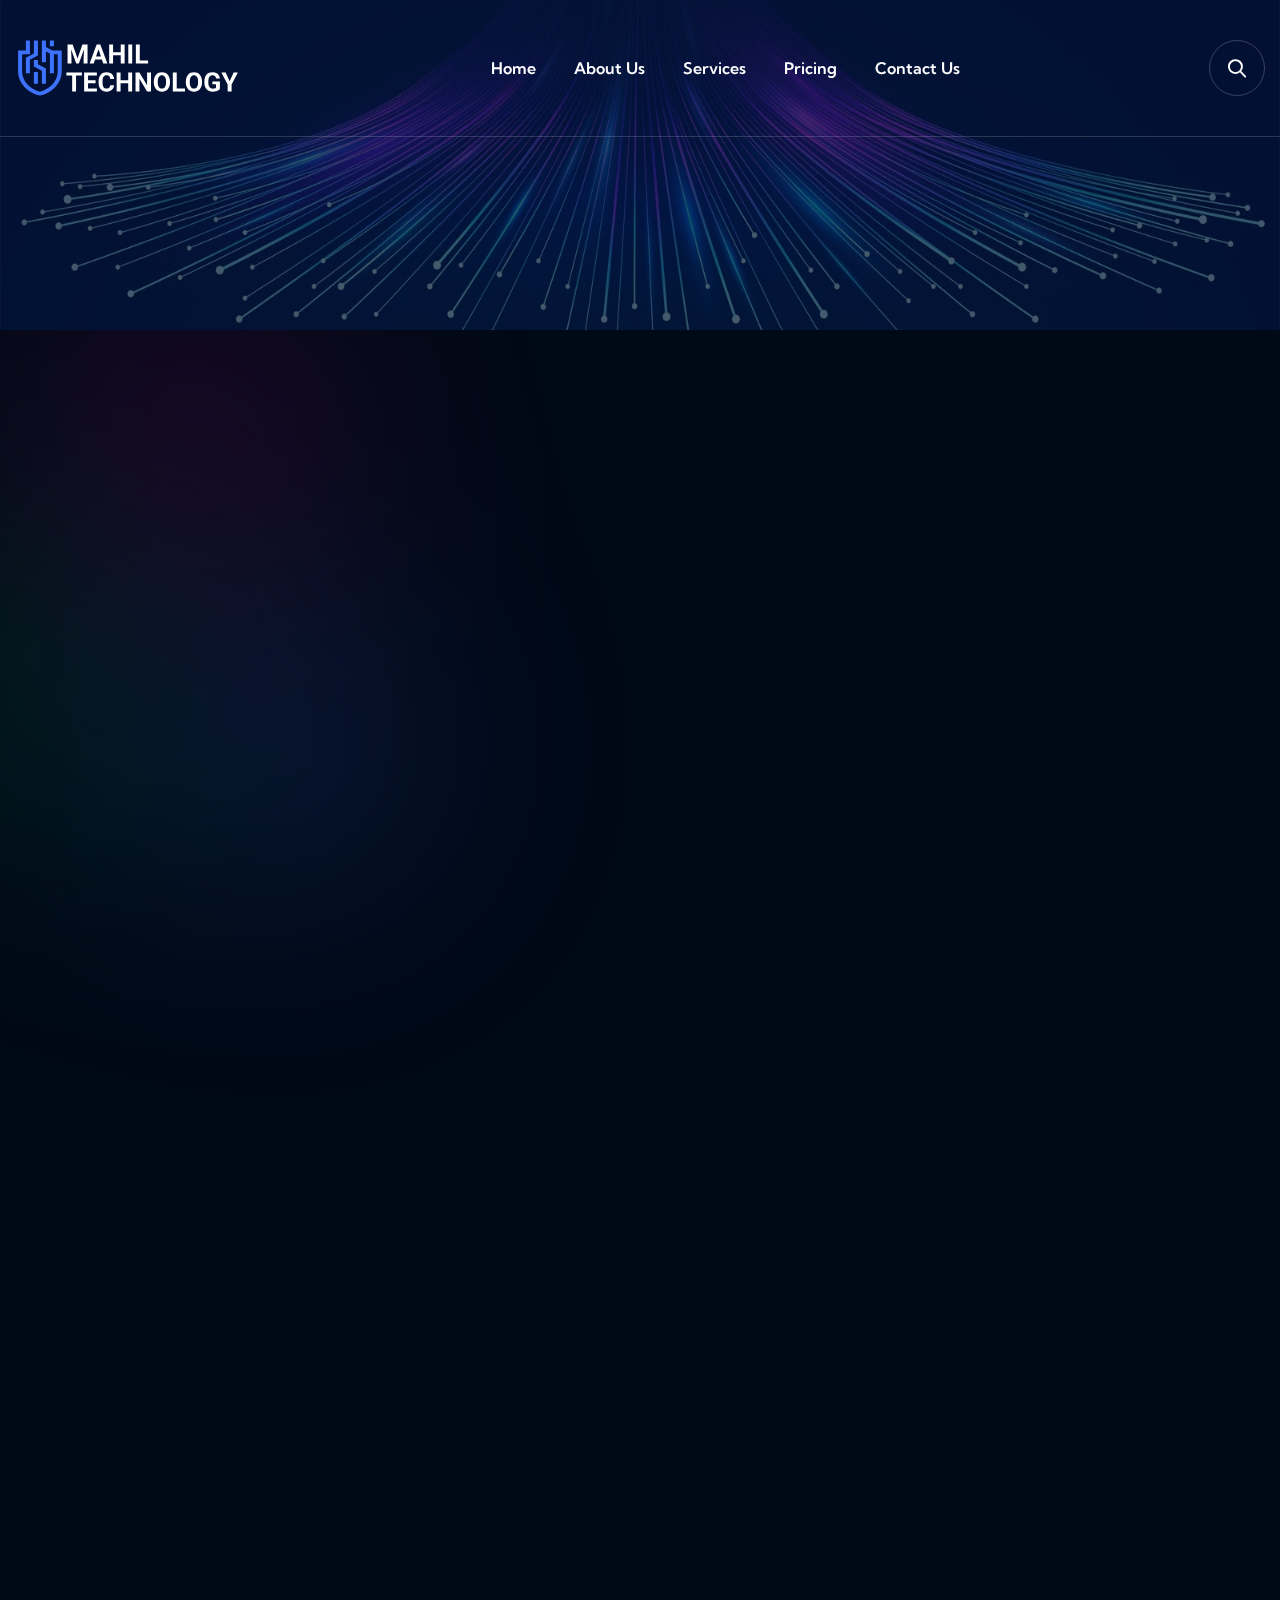
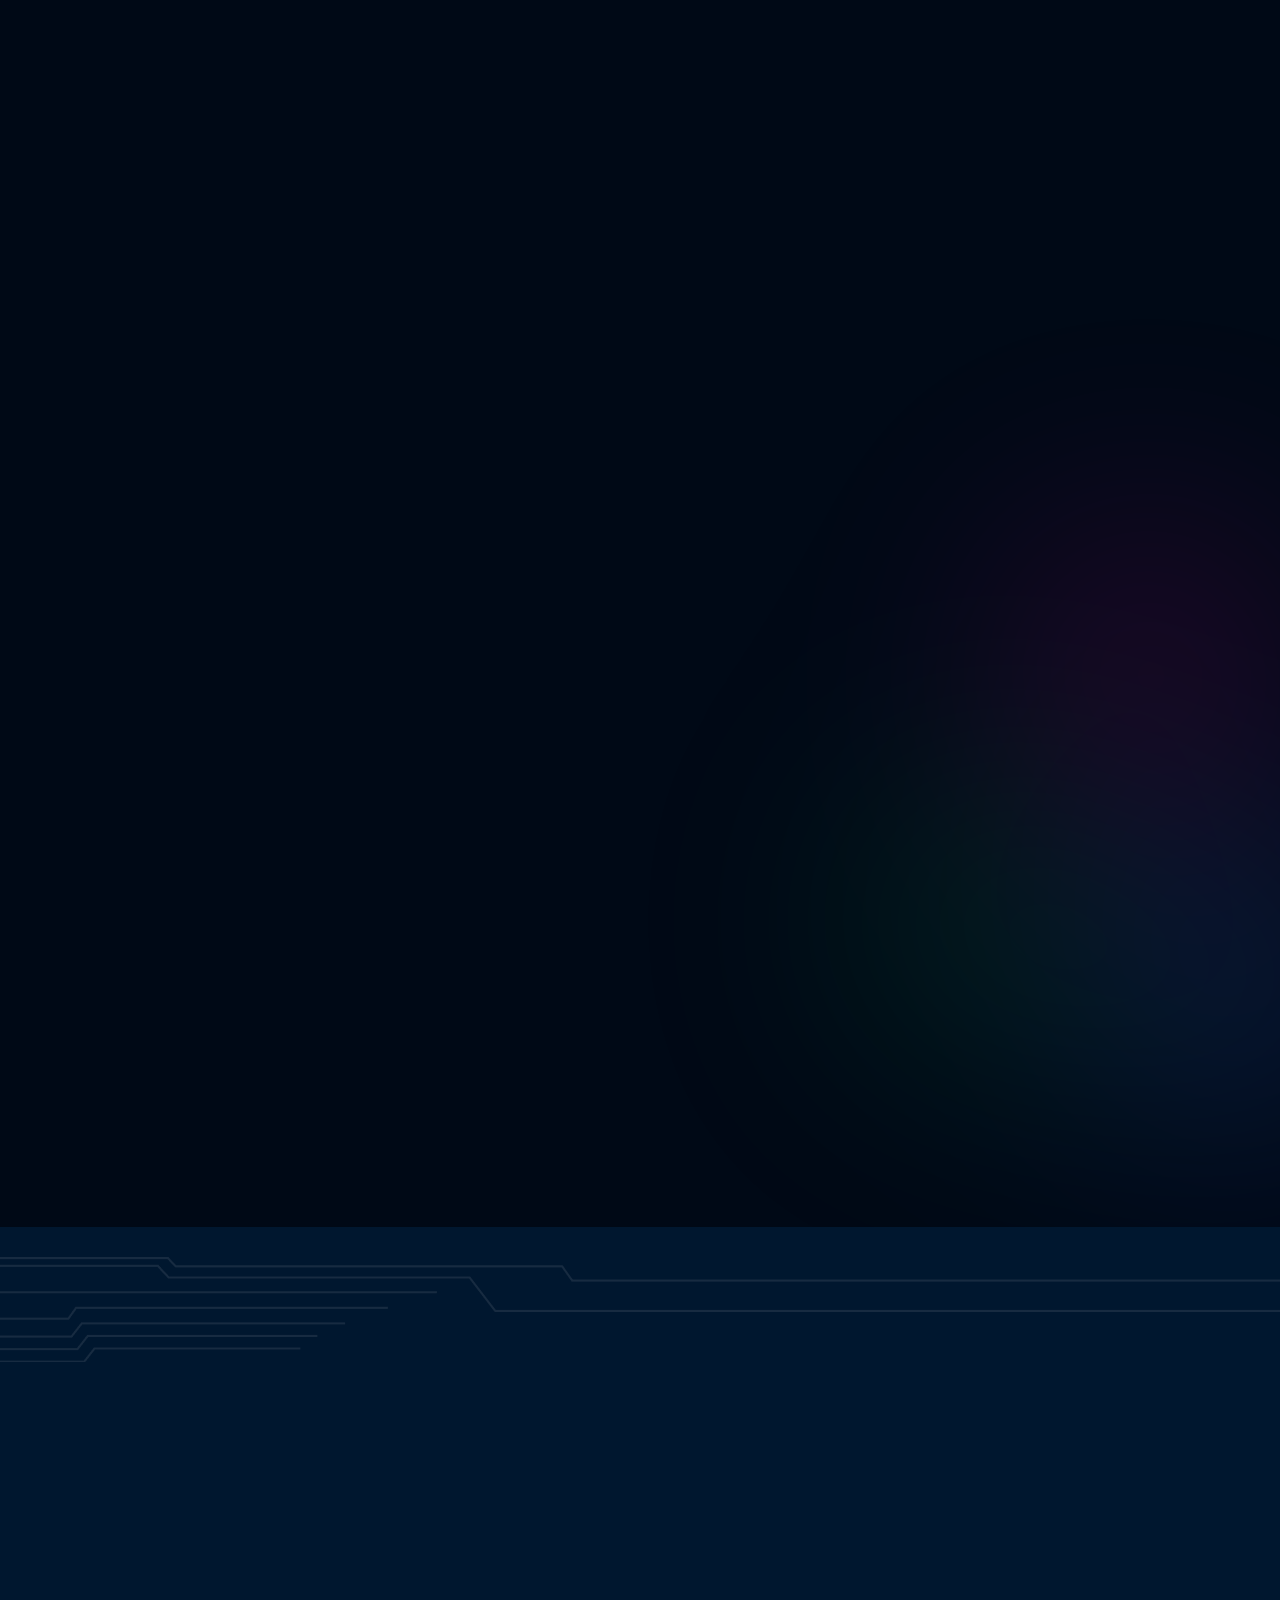
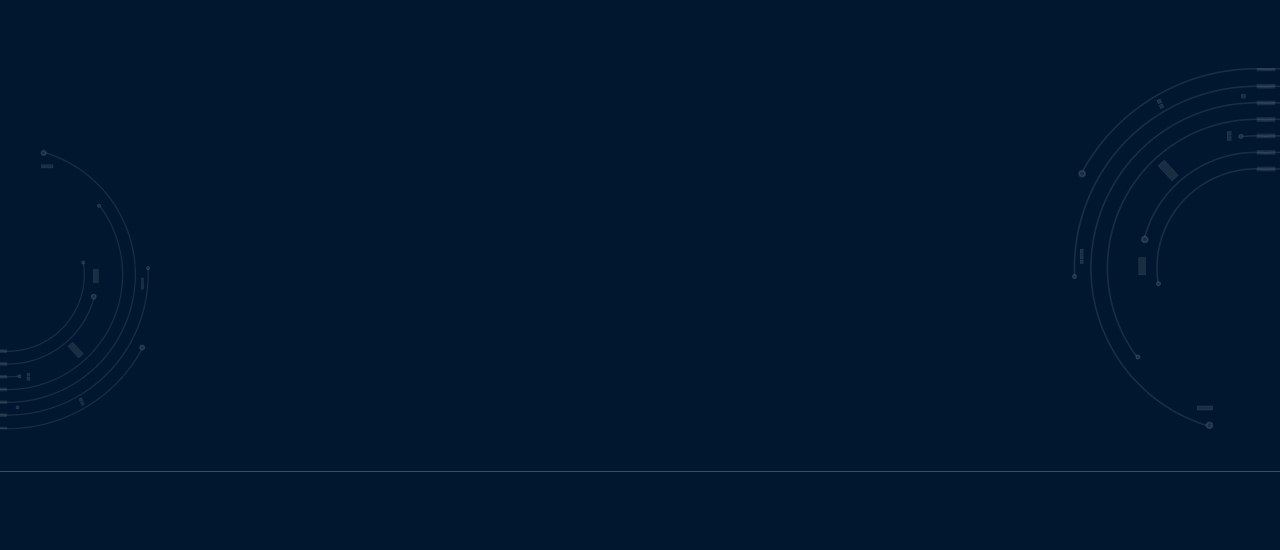
<file: service-details.html>
<!doctype html>
<html class="no-js" lang="zxx">

<head>
    <meta charset="utf-8">
    <meta http-equiv="x-ua-compatible" content="ie=edge">
    <title>MAHIL TECHNOLOGY</title>
    <meta name="author" content="Secur">
    <meta name="description" content="">
    <meta name="keywords" content="">
    <meta name="robots" content="INDEX,FOLLOW">

    <!-- Mobile Specific Metas -->
    <meta name="viewport" content="width=device-width, initial-scale=1, shrink-to-fit=no">

    <!-- Favicons - Place favicon.ico in the root directory -->
    <link rel="apple-touch-icon" sizes="57x57" href="assets/img/favicons/apple-icon-57x57.png">
    <link rel="apple-touch-icon" sizes="60x60" href="assets/img/favicons/apple-icon-60x60.png">
    <link rel="apple-touch-icon" sizes="72x72" href="assets/img/favicons/apple-icon-72x72.png">
    <link rel="apple-touch-icon" sizes="76x76" href="assets/img/favicons/apple-icon-76x76.png">
    <link rel="apple-touch-icon" sizes="114x114" href="assets/img/favicons/apple-icon-114x114.png">
    <link rel="apple-touch-icon" sizes="120x120" href="assets/img/favicons/apple-icon-120x120.png">
    <link rel="apple-touch-icon" sizes="144x144" href="assets/img/favicons/apple-icon-144x144.png">
    <link rel="apple-touch-icon" sizes="152x152" href="assets/img/favicons/apple-icon-152x152.png">
    <link rel="apple-touch-icon" sizes="180x180" href="assets/img/favicons/apple-icon-180x180.png">
    <link rel="icon" type="image/png" sizes="192x192" href="assets/img/favicons/android-icon-192x192.png">
    <link rel="icon" type="image/png" sizes="32x32" href="assets/img/favicons/favicon-32x32.png">
    <link rel="icon" type="image/png" sizes="96x96" href="assets/img/favicons/favicon-96x96.png">
    <link rel="icon" type="image/png" sizes="16x16" href="assets/img/favicons/favicon-16x16.png">
    <link rel="manifest" href="assets/img/favicons/manifest.json">
    <meta name="msapplication-TileColor" content="#ffffff">
    <meta name="msapplication-TileImage" content="assets/img/favicons/ms-icon-144x144.png">
    <meta name="theme-color" content="#ffffff">

    <!--==============================
	  Google Fonts
	============================== -->
    <link rel="preconnect" href="https://fonts.googleapis.com">
    <link rel="preconnect" href="https://fonts.gstatic.com" crossorigin>
    <link href="https://fonts.googleapis.com/css2?family=Kumbh+Sans:wght@100..900&display=swap" rel="stylesheet">

    <!--==============================
	    All CSS File
	============================== -->
    <!-- Bootstrap -->
    <link rel="stylesheet" href="assets/css/bootstrap.min.css">
    <!-- Fontawesome Icon -->
    <link rel="stylesheet" href="assets/css/fontawesome.min.css">
    <!-- Magnific Popup -->
    <link rel="stylesheet" href="assets/css/magnific-popup.min.css">
    <!-- Swiper Css -->
    <link rel="stylesheet" href="assets/css/swiper-bundle.min.css">
    <!-- Theme Custom CSS -->
    <link rel="stylesheet" href="assets/css/style.css">

</head>

<body>

    <!--[if lte IE 9]>
    	<p class="browserupgrade">You are using an <strong>outdated</strong> browser. Please <a href="https://browsehappy.com/">upgrade your browser</a> to improve your experience and security.</p>
  	<![endif]-->


    <!--********************************
   		Code Start From Here 
	******************************** -->

    <!--==============================
    Mobile Menu
  ============================== -->
    <div class="ot-menu-wrapper">
        <div class="ot-menu-area text-center">
            <button class="ot-menu-toggle"><i class="fal fa-times"></i></button>
            <div class="mobile-logo">
                <a href="index.html"><img src="assets/img/logo.svg" alt="Secur"></a>
            </div>
            <div class="ot-mobile-menu">
                <ul>
                    <li>
                        <a href="index.html">Home</a>
                    </li>
                    <li>
                        <a href="about.html">About Us</a>
                    </li>
                    <li>
                        <a href="service.html">Services</a>
                    </li>
                    <li>
                        <a href="pricing.html">Pricing</a>

                    </li>
                    <li>
                        <a href="contact.html">Contact Us</a>
                    </li>
                </ul>
            </div>
        </div>
    </div>
    <div class="popup-search-box d-none d-lg-block">
        <button class="searchClose"><i class="fal fa-times"></i></button>
        <div class="sidemenu-content">
            <form action="#">
                <input type="text" placeholder="What are you looking for?">
                <button type="submit"><i class="fal fa-search"></i></button>
            </form>
        </div>
    </div>

    <div class="sidemenu-wrapper sidemenu-info ">
        <div class="sidemenu-content">
            <button class="closeButton sideMenuCls"><i class="far fa-times"></i></button>
            <div class="widget  ">
                <div class="ot-widget-about">
                    <div class="about-logo">
                        <a href="index.html"><img src="assets/img/logo.svg" alt="Mahil Technology"></a>
                    </div>
                    <p class="about-text">An IT consultancy can help you assess your technology needs and develop a
                        technology strategy that aligns with your business</p>
                    <div class="ot-social">
                        <a href="https://www.facebook.com/"><i class="fab fa-facebook-f"></i></a>
                        <a href="https://www.twitter.com/"><i class="fab fa-twitter"></i></a>
                        <a href="https://www.linkedin.com/"><i class="fab fa-linkedin-in"></i></a>
                        <a href="https://www.whatsapp.com/"><i class="fab fa-whatsapp"></i></a>
                    </div>
                </div>
            </div>
            <div class="widget widget_contact_info  " data-cue="slideInUp">
                <h3 class="widget_title">Need Any Help?</h3>
                <p></p>
                <div class="ot-widget-contact">
                    <div class="info-box">
                        <div class="box-icon">
                            <i class="far fa-map-marker-alt"></i>
                        </div>
                        <div class="media-body">
                            <h3 class="box-title">Location</h3>
                            <!-- <p class="box-text">Toronto, Ontario, Canada</p> -->
                        </div>
                    </div>
                    <div class="info-box">
                        <div class="box-icon">
                            <i class="far fa-phone"></i>
                        </div>
                        <div class="media-body">
                            <h3 class="box-title">Phone</h3>
                            <a class="box-link" href="tel:6475348696">647-534-8696,</a>
                            <a class="box-link" href="tel:6475348696">647-832-2419</a>
                        </div>
                    </div>
                    <div class="info-box">
                        <div class="box-icon">
                            <i class="far fa-envelope"></i>
                        </div>
                        <div class="media-body">
                            <h3 class="box-title">Email</h3>
                            <a class="box-link" href="mailto:Info@mahiltechnology.com">Info@mahiltechnology.com,</a>

                        </div>
                    </div>
                </div>
            </div>
            <div class="widget  ">
                <h3 class="widget_title">Newsletter</h3>
                <div class="newsletter-widget">
                    <p class="footer-text">Sign up to searing weekly newsletter to get the latest updates from us.</p>
                    <form action="#" class="newsletter-form">
                        <div class="form-group">
                            <input class="form-control" type="email" placeholder="Enter Email Address" required="">
                        </div>
                        <button type="submit" class="icon-btn"><i class="fal fa-paper-plane"></i></button>
                    </form>
                </div>
            </div>
        </div>
    </div><!--==============================
	Header Area
==============================-->
    <header class="ot-header header-layout1">
        <div class="sticky-wrapper">
            <!-- Main Menu Area -->
            <div class="menu-area">
                <div class="container">
                    <div class="row align-items-center justify-content-between">
                        <div class="col-auto">
                            <div class="header-logo">
                                <!-- <h3 class="logo mb-0">MAHIL TECHNOLOGY</h3> -->
                                <a href="index.html"><img src="assets/img/logo.svg" alt="Secur"></a>
                            </div>
                        </div>
                        <div class="col-auto">
                            <nav class="main-menu d-none d-lg-inline-block">
                                <ul>
                                    <li>
                                        <a href="index.html">Home</a>
                                        <!-- <ul class="sub-menu">
                                            <li><a href="index.html">Home One</a></li>
                                            <li><a href="index-2.html">Home Two</a></li>
                                        </ul> -->
                                    </li>
                                    <li>
                                        <a href="about.html">About Us</a>
                                        <!-- <ul class="sub-menu">
                                            <li><a href="about.html">About 01</a></li>
                                            <li><a href="about-2.html">About 02</a></li>
                                        </ul> -->
                                    </li>
                                    <li>
                                        <a href="service.html">Services</a>
                                        <!-- <ul class="sub-menu">
                                            <li><a href="service.html">Service</a></li>
                                            <li><a href="service-details.html">Service Details</a></li>
                                        </ul> -->
                                    </li>
                                    <li>
                                        <a href="pricing.html">Pricing</a>

                                    </li>

                                    <li>
                                        <a href="contact.html">Contact Us</a>
                                    </li>
                                </ul>
                            </nav>
                        </div>
                        <div class="col-auto">
                            <div class="header-button">
                                <!-- <div class="dropdown-link">
                                    <a class="dropdown-toggle icon-btn" href="#" role="button" id="dropdownMenuLink1"
                                        data-bs-toggle="dropdown" aria-expanded="false"><i class="fal fa-globe"></i></a>
                                    <ul class="dropdown-menu" aria-labelledby="dropdownMenuLink1">
                                        <li>
                                            <a href="#">German</a>
                                            <a href="#">French</a>
                                            <a href="#">Italian</a>
                                            <a href="#">Latvian</a>
                                            <a href="#">Spanish</a>
                                            <a href="#">Greek</a>
                                        </li>
                                    </ul>
                                </div> -->
                                <button type="button" class="icon-btn searchBoxToggler d-none d-lg-block"><i
                                        class="far fa-search"></i></button>
                                <button type="button" class="ot-menu-toggle d-block d-lg-none"><i
                                        class="far fa-bars"></i></button>

                                <a href="contact.html" class="ot-btn style-border d-none d-xl-flex">Get Consultation<i
                                        class="far fa-long-arrow-right ms-2"></i></a>
                            </div>
                        </div>
                    </div>
                </div>
            </div>
        </div>
    </header>
    <!--==============================
    Breadcumb
============================== -->
    <div class="breadcumb-wrapper " data-bg-src="assets/img/bg/breadcrumb-bg.png" data-overlay="smoke" data-opacity="7">
        <div class="container">
            <div class="breadcumb-content">
                <h1 class="breadcumb-title" data-cue="slideInUp">Service Details</h1>

            </div>
        </div>
    </div><!--==============================
    Blog Area
==============================-->
    <section class="position-relative overflow-hidden space-top space-extra-bottom">
        <div class="bg-gradient-shape1"></div>
        <div class="bg-gradient-shape1 bg-gradient-shape2"></div>
        <div class="container">
            <div class="row">
                <div class="col-xxl-8 col-lg-7">
                    <div class="page-single" data-cue="slideInUp">
                        <div class="page-img mb-30">
                            <img class="w-100" src="assets/img/service/service_inner_1.jpg" alt="Image">
                        </div>
                        <div class="page-content">
                            <h2 class="page-title mb-3">Cloud Security Posture Management</h2>
                            <p>Cloud Security Posture Management (CSPM) is a category of security solutions designed to
                                enhance the security of cloud environments by identifying and mitigating risks
                                associated with cloud misconfigurations, compliance violations, and other
                                vulnerabilities. CSPM solutions are essential for organizations leveraging cloud
                                services to ensure their environments remain secure, compliant, and resilient to cyber
                                threats.</p>
                            <h5 class="mt-35">Service Benefits</h5>
                            <p class="mb-30">By automating routine security tasks like compliance checks,
                                misconfiguration detection, and risk prioritization, CSPM reduces the workload on your
                                IT and security teams, allowing them to focus on strategic initiatives.This minimizes
                                the time to resolve security issues.</p>
                            <div class="row gy-4">
                                <div class="col-xl-6 col-lg-12 col-md-6">
                                    <div class="service-info-card">
                                        <div class="box-icon">
                                            <svg width="40" height="40" viewBox="0 0 40 40" fill="none"
                                                xmlns="http://www.w3.org/2000/svg">
                                                <path
                                                    d="M15.1352 20.6194C15.2535 20.619 15.3717 20.6184 15.49 20.6177C15.8086 20.6162 16.1271 20.6167 16.4457 20.6178C16.7806 20.6186 17.1156 20.6179 17.4506 20.6173C18.0129 20.6167 18.5752 20.6175 19.1375 20.6191C19.7856 20.6209 20.4336 20.6203 21.0817 20.6185C21.6403 20.617 22.1989 20.6168 22.7575 20.6176C23.0902 20.6182 23.4229 20.6182 23.7555 20.6171C24.0685 20.6162 24.3813 20.6169 24.6942 20.6188C24.8624 20.6194 25.0305 20.6184 25.1987 20.6174C26.2091 20.6267 26.9973 20.872 27.7361 21.5772C28.5396 22.4189 28.701 23.3054 28.6939 24.4394C28.6944 24.5571 28.695 24.6748 28.6957 24.7925C28.6972 25.1095 28.6966 25.4265 28.6956 25.7435C28.6947 26.0767 28.6955 26.4099 28.696 26.743C28.6966 27.3021 28.6958 27.8612 28.6942 28.4203C28.6924 29.0652 28.693 29.71 28.6948 30.3549C28.6964 30.9104 28.6966 31.466 28.6957 32.0216C28.6952 32.3526 28.6951 32.6835 28.6962 33.0145C28.6972 33.3257 28.6965 33.6368 28.6946 33.9479C28.6939 34.1155 28.6949 34.2831 28.696 34.4507C28.6903 35.058 28.6258 35.519 28.3182 36.0473C28.2792 36.1147 28.2402 36.182 28.2 36.2513C27.7939 36.8007 27.3169 37.1178 26.655 37.2948C26.4222 37.3132 26.1918 37.3106 25.9585 37.3052C25.8973 37.3044 25.8361 37.3037 25.773 37.3029C25.6235 37.3009 25.4739 37.298 25.3244 37.2948C25.3262 37.3636 25.3279 37.4323 25.3297 37.5032C25.3366 37.8149 25.3409 38.1265 25.3452 38.4382C25.3494 38.6006 25.3494 38.6006 25.3536 38.7663C25.3547 38.8703 25.3558 38.9743 25.3569 39.0814C25.3586 39.1772 25.3604 39.273 25.3622 39.3718C25.3165 39.6758 25.2316 39.7703 24.9918 39.9559C24.8254 40.0001 24.8254 40.0001 24.6591 39.9975C24.5768 39.9988 24.5768 39.9988 24.4928 40.0001C24.2471 39.9348 24.1521 39.8204 23.9938 39.6233C23.952 39.3755 23.952 39.3755 23.9516 39.0804C23.9511 39.026 23.9506 38.9716 23.95 38.9156C23.9487 38.7335 23.9497 38.5515 23.9508 38.3694C23.9503 38.2388 23.9497 38.1082 23.949 37.9776C23.9475 37.6229 23.9481 37.2683 23.9491 36.9137C23.95 36.5427 23.9492 36.1717 23.9487 35.8007C23.9481 35.1777 23.9489 34.5546 23.9505 33.9316C23.9523 33.2111 23.9517 32.4906 23.9499 31.7701C23.9483 31.1517 23.9481 30.5333 23.949 29.9149C23.9495 29.5455 23.9496 29.1761 23.9485 28.8066C23.9475 28.4593 23.9482 28.1121 23.9501 27.7647C23.9506 27.6372 23.9504 27.5097 23.9497 27.3822C23.9488 27.2082 23.9499 27.0343 23.9516 26.8604C23.9517 26.763 23.9518 26.6656 23.952 26.5653C24.0025 26.2661 24.0899 26.1685 24.3265 25.9848C24.4928 25.9406 24.4928 25.9406 24.6591 25.9432C24.714 25.9424 24.7689 25.9415 24.8254 25.9406C25.0863 26.0099 25.1645 26.0961 25.3244 26.3175C25.3764 26.6169 25.3713 26.9146 25.3698 27.2179C25.3707 27.3096 25.3715 27.4013 25.3724 27.4957C25.3749 27.799 25.375 28.1023 25.3751 28.4056C25.3763 28.6158 25.3777 28.826 25.3793 29.0362C25.3825 29.5331 25.3843 30.0299 25.3854 30.5268C25.3867 31.0925 25.3899 31.6582 25.3933 32.224C25.4001 33.3875 25.4046 34.5511 25.4076 35.7147C25.7163 35.8691 26.0686 35.8351 26.4055 35.7979C26.7771 35.6154 26.98 35.4247 27.154 35.0494C27.2252 34.7569 27.2477 34.4851 27.2482 34.1845C27.2486 34.0955 27.249 34.0064 27.2493 33.9146C27.2493 33.8178 27.2492 33.7209 27.2492 33.6211C27.2495 33.5184 27.2498 33.4158 27.2501 33.31C27.2507 33.0288 27.251 32.7477 27.251 32.4666C27.2511 32.2907 27.2513 32.1148 27.2515 31.9389C27.2523 31.3244 27.2526 30.7099 27.2525 30.0954C27.2525 29.524 27.2534 28.9526 27.2547 28.3811C27.2558 27.8895 27.2562 27.3978 27.2562 26.9062C27.2561 26.613 27.2564 26.3199 27.2573 26.0267C27.2582 25.6993 27.2578 25.3719 27.2573 25.0444C27.2578 24.9483 27.2583 24.8521 27.2587 24.753C27.2559 24.0072 27.2267 23.3386 26.7382 22.7415C26.1928 22.2007 25.6175 22.0665 24.8653 22.0651C24.7762 22.0647 24.687 22.0644 24.5951 22.064C24.4986 22.0641 24.402 22.0641 24.3025 22.0641C24.1998 22.0639 24.0971 22.0636 23.9913 22.0633C23.7105 22.0626 23.4298 22.0624 23.149 22.0623C22.9733 22.0622 22.7975 22.0621 22.6218 22.0619C22.0079 22.0611 21.3939 22.0607 20.78 22.0608C20.2092 22.0609 19.6383 22.06 19.0675 22.0587C18.5762 22.0576 18.0849 22.0571 17.5936 22.0572C17.3008 22.0572 17.0079 22.057 16.715 22.0561C16.388 22.0551 16.061 22.0555 15.7339 22.056C15.6379 22.0555 15.5418 22.0551 15.4429 22.0546C14.6974 22.0575 14.0291 22.0869 13.4323 22.5752C12.8914 23.1206 12.7578 23.6959 12.7554 24.448C12.7549 24.5372 12.7544 24.6263 12.7539 24.7182C12.7538 24.8148 12.7537 24.9114 12.7536 25.0108C12.7532 25.1135 12.7528 25.2162 12.7524 25.322C12.7514 25.6028 12.7508 25.8836 12.7504 26.1643C12.7501 26.3401 12.7498 26.5158 12.7494 26.6915C12.7483 27.2422 12.7475 27.793 12.7472 28.3437C12.7468 28.9778 12.7453 29.6118 12.7429 30.2458C12.7411 30.7371 12.7403 31.2284 12.7402 31.7197C12.7401 32.0126 12.7396 32.3055 12.7381 32.5984C12.7365 32.9254 12.7369 33.2524 12.7374 33.5794C12.7366 33.6755 12.7359 33.7715 12.7351 33.8705C12.7378 34.4054 12.7713 34.8973 13.0165 35.382C13.3449 35.7024 13.563 35.8096 14.0145 35.8082C14.1251 35.8086 14.1251 35.8086 14.238 35.8089C14.4325 35.8104 14.4325 35.8104 14.5966 35.7147C14.5967 35.6666 14.5968 35.6184 14.597 35.5689C14.6 34.398 14.6049 33.2271 14.6119 32.0562C14.6152 31.4899 14.6179 30.9237 14.6191 30.3575C14.6203 29.8112 14.6232 29.265 14.6272 28.7188C14.6285 28.5102 14.6291 28.3016 14.6292 28.093C14.6294 27.8012 14.6316 27.5096 14.6344 27.2179C14.6337 27.0878 14.6337 27.0878 14.6331 26.9552C14.6416 26.3703 14.6416 26.3703 14.8385 26.0976C15.026 25.976 15.1233 25.9398 15.345 25.9432C15.3999 25.9424 15.4548 25.9415 15.5114 25.9406C15.7571 26.0059 15.852 26.1203 16.0103 26.3175C16.0522 26.5653 16.0522 26.5653 16.0526 26.8604C16.0531 26.9147 16.0536 26.9691 16.0541 27.0252C16.0555 27.2073 16.0544 27.3893 16.0534 27.5714C16.0538 27.702 16.0544 27.8326 16.0551 27.9632C16.0567 28.3178 16.0561 28.6724 16.055 29.0271C16.0542 29.398 16.055 29.769 16.0555 30.14C16.0561 30.7631 16.0553 31.3861 16.0537 32.0091C16.0519 32.7296 16.0525 33.4501 16.0543 34.1706C16.0558 34.789 16.056 35.4074 16.0552 36.0258C16.0546 36.3952 16.0546 36.7647 16.0557 37.1341C16.0566 37.4814 16.056 37.8287 16.054 38.176C16.0536 38.3035 16.0537 38.431 16.0545 38.5586C16.0554 38.7325 16.0542 38.9064 16.0526 39.0804C16.0524 39.1778 16.0523 39.2751 16.0522 39.3755C16.0017 39.6746 15.9143 39.7722 15.6777 39.9559C15.5114 40.0001 15.5114 40.0001 15.345 39.9975C15.2627 39.9988 15.2627 39.9988 15.1787 40.0001C14.9329 39.9348 14.8378 39.8208 14.6798 39.6233C14.642 39.3718 14.642 39.3718 14.6473 39.0814C14.6483 38.9774 14.6494 38.8735 14.6505 38.7663C14.6533 38.6581 14.6561 38.5498 14.659 38.4382C14.6605 38.3287 14.662 38.2191 14.6635 38.1062C14.6674 37.8357 14.6729 37.5652 14.6798 37.2948C14.5924 37.2986 14.505 37.3025 14.415 37.3065C13.7423 37.3275 13.185 37.3384 12.6007 36.9621C12.5126 36.9078 12.5126 36.9078 12.4227 36.8523C11.8422 36.4589 11.5487 35.9651 11.3533 35.2989C11.3319 35.0517 11.3319 35.0517 11.3311 34.7873C11.3303 34.6864 11.3296 34.5856 11.3289 34.4817C11.329 34.3722 11.3291 34.2627 11.3291 34.1498C11.3286 34.0324 11.3281 33.915 11.3274 33.7977C11.326 33.4796 11.3256 33.1615 11.3255 32.8435C11.3254 32.6444 11.325 32.4453 11.3246 32.2462C11.323 31.5507 11.3223 30.8551 11.3225 30.1596C11.3226 29.513 11.3208 28.8664 11.3182 28.2198C11.316 27.6633 11.3151 27.1068 11.3152 26.5504C11.3153 26.2186 11.3148 25.8869 11.313 25.5551C11.3114 25.2427 11.3114 24.9303 11.3126 24.6178C11.3129 24.4499 11.3115 24.2819 11.3101 24.114C11.317 23.1034 11.5628 22.316 12.2681 21.5772C13.1114 20.7722 13.9992 20.6124 15.1352 20.6194Z"
                                                    fill="currentColor" />
                                                <path
                                                    d="M30.986 23.2806C31.0535 23.28 31.121 23.2794 31.1906 23.2788C31.4139 23.2774 31.6371 23.2783 31.8604 23.2794C32.0163 23.2792 32.1721 23.2789 32.3279 23.2785C32.6549 23.278 32.9818 23.2787 33.3088 23.2803C33.7258 23.2821 34.1427 23.2811 34.5597 23.2791C34.8819 23.2779 35.204 23.2783 35.5261 23.2791C35.6797 23.2793 35.8333 23.2791 35.9869 23.2783C37.1844 23.2735 38.139 23.3728 39.0458 24.2384C39.7896 25.0176 40.0115 25.8603 40.0036 26.9173C40.0042 27.0144 40.0048 27.1115 40.0054 27.2115C40.0068 27.5296 40.0059 27.8477 40.0047 28.1658C40.005 28.3883 40.0053 28.6108 40.0057 28.8333C40.0063 29.2985 40.0055 29.7636 40.0039 30.2287C40.0021 30.7647 40.0027 31.3007 40.0045 31.8368C40.006 32.2991 40.0063 32.7614 40.0054 33.2238C40.0049 33.499 40.0049 33.7742 40.0059 34.0494C40.0067 34.3563 40.0055 34.6631 40.0036 34.97C40.0043 35.06 40.0049 35.1499 40.0056 35.2426C39.9963 36.081 39.7099 36.7676 39.1289 37.3779C38.5532 37.8316 37.9914 37.9874 37.2682 37.9704C37.207 37.9697 37.1458 37.9689 37.0827 37.9682C36.9332 37.9662 36.7836 37.9632 36.6341 37.96C36.6358 38.0087 36.6376 38.0573 36.6394 38.1074C36.6463 38.3286 36.6506 38.5497 36.6549 38.7709C36.6577 38.8474 36.6605 38.9239 36.6633 39.0028C36.6715 39.568 36.6715 39.568 36.4873 39.8403C36.2935 39.9609 36.1948 40.001 35.9688 39.9975C35.8865 39.9988 35.8865 39.9988 35.8025 40.0001C35.5586 39.9353 35.4619 39.8174 35.3035 39.6233C35.2617 39.3962 35.2617 39.3962 35.2613 39.1309C35.2603 39.0301 35.2594 38.9294 35.2584 38.8256C35.2591 38.7142 35.2598 38.6029 35.2605 38.4915C35.26 38.374 35.2594 38.2565 35.2587 38.139C35.2572 37.8201 35.2578 37.5012 35.2588 37.1823C35.2597 36.8486 35.2589 36.5149 35.2584 36.1812C35.2578 35.6208 35.2586 35.0605 35.2602 34.5001C35.262 33.8521 35.2614 33.2042 35.2595 32.5563C35.258 32 35.2578 31.4438 35.2587 30.8875C35.2592 30.5553 35.2593 30.223 35.2582 29.8908C35.2572 29.5784 35.2579 29.2661 35.2598 28.9537C35.2603 28.8391 35.2601 28.7244 35.2594 28.6098C35.2585 28.4533 35.2598 28.2969 35.2613 28.1404C35.2614 28.0528 35.2615 27.9653 35.2617 27.875C35.314 27.591 35.413 27.4927 35.6362 27.3154C35.8025 27.2712 35.8025 27.2712 35.9688 27.2738C36.0237 27.2729 36.0786 27.2721 36.1351 27.2712C36.3931 27.3397 36.4747 27.4312 36.6341 27.648C36.6856 27.9271 36.681 28.2042 36.6795 28.4873C36.6804 28.5726 36.6812 28.6578 36.6821 28.7456C36.6846 29.0273 36.6847 29.3089 36.6848 29.5906C36.686 29.7859 36.6874 29.9812 36.6889 30.1765C36.6926 30.6906 36.6942 31.2046 36.6955 31.7187C36.6971 32.2432 36.7006 32.7677 36.7039 33.2923C36.7102 34.3215 36.7144 35.3507 36.7173 36.38C37.026 36.5343 37.3783 36.5004 37.7152 36.4631C38.0868 36.2807 38.2897 36.09 38.4637 35.7147C38.5771 35.3057 38.5591 34.8905 38.5589 34.4696C38.5592 34.3864 38.5595 34.3032 38.5597 34.2174C38.5605 33.9425 38.5607 33.6676 38.5608 33.3927C38.5611 33.2011 38.5613 33.0096 38.5616 32.8181C38.5621 32.4165 38.5623 32.015 38.5622 31.6135C38.5622 31.1 38.5634 30.5865 38.5648 30.073C38.5657 29.6773 38.5659 29.2816 38.5658 28.886C38.5659 28.6967 38.5663 28.5075 38.5669 28.3182C38.5678 28.0529 38.5675 27.7877 38.567 27.5224C38.5675 27.4449 38.568 27.3673 38.5684 27.2875C38.5648 26.5303 38.4924 25.8435 37.9299 25.2857C37.356 24.7782 36.7431 24.725 36.0026 24.7256C35.9414 24.7253 35.8802 24.725 35.8172 24.7247C35.6851 24.7241 35.5531 24.7236 35.421 24.7233C35.212 24.7227 35.003 24.7214 34.7939 24.7199C34.1999 24.7156 33.6059 24.7115 33.0118 24.7103C32.6478 24.7094 32.2838 24.707 31.9198 24.7035C31.7813 24.7025 31.6428 24.7021 31.5042 24.7022C31.3107 24.7024 31.1174 24.7006 30.9239 24.6983C30.8667 24.6988 30.8096 24.6994 30.7508 24.7C30.4717 24.6945 30.3343 24.6703 30.1121 24.4955C29.9699 24.3066 29.936 24.2222 29.9396 23.9889C29.9383 23.9066 29.9383 23.9066 29.937 23.8226C30.079 23.2881 30.5111 23.2755 30.986 23.2806Z"
                                                    fill="currentColor" />
                                                <path
                                                    d="M4.24516 23.2793C4.40154 23.279 4.55792 23.2787 4.71429 23.2783C5.04023 23.2778 5.36613 23.2785 5.69206 23.2801C6.10976 23.282 6.52739 23.2809 6.9451 23.2789C7.26721 23.2777 7.5893 23.2781 7.91141 23.2789C8.06549 23.2791 8.21957 23.2789 8.37365 23.2781C8.58842 23.2773 8.80307 23.2785 9.01783 23.2804C9.08129 23.2797 9.14476 23.279 9.21014 23.2784C9.50271 23.283 9.66067 23.3008 9.89553 23.4821C10.0333 23.6708 10.0678 23.7579 10.0642 23.9887C10.0655 24.0711 10.0655 24.0711 10.0668 24.155C10.0009 24.4031 9.89101 24.4957 9.68996 24.654C9.41505 24.6961 9.41505 24.6961 9.08389 24.6968C9.0234 24.6974 8.96291 24.698 8.90058 24.6986C8.70078 24.7002 8.50104 24.6995 8.30123 24.6988C8.16179 24.6997 8.02236 24.7007 7.88293 24.7018C7.51558 24.7045 7.14826 24.7054 6.78091 24.7057C6.19446 24.7064 5.60804 24.7094 5.02161 24.7134C4.81759 24.7144 4.6136 24.7144 4.40958 24.7142C3.18962 24.7017 3.18962 24.7017 2.12227 25.2361C1.47072 25.8931 1.44463 26.6107 1.44358 27.4886C1.44317 27.5718 1.44275 27.655 1.44233 27.7408C1.44112 28.0153 1.44055 28.2897 1.44009 28.5642C1.43961 28.7556 1.43913 28.947 1.43865 29.1384C1.43778 29.5395 1.43729 29.9405 1.437 30.3416C1.43655 30.8544 1.43455 31.3672 1.43218 31.8801C1.43063 32.2754 1.4302 32.6707 1.43007 33.066C1.42982 33.255 1.42915 33.4441 1.42806 33.6331C1.42663 33.898 1.4268 34.1628 1.42734 34.4277C1.42657 34.5051 1.4258 34.5825 1.42501 34.6622C1.42813 35.1545 1.48961 35.5997 1.70646 36.0471C2.03485 36.3675 2.25299 36.4746 2.7044 36.4733C2.81503 36.4737 2.81503 36.4737 2.9279 36.474C3.12243 36.4755 3.12243 36.4755 3.28653 36.3798C3.28683 36.2711 3.28714 36.1625 3.28745 36.0505C3.29052 35.0275 3.29532 34.0045 3.30182 32.9815C3.30511 32.4555 3.30779 31.9296 3.30907 31.4036C3.31032 30.8962 3.31318 30.3888 3.31716 29.8814C3.3184 29.6877 3.31905 29.4939 3.31912 29.3001C3.31932 29.0291 3.32156 28.7582 3.32429 28.4872C3.32367 28.3665 3.32367 28.3665 3.32303 28.2434C3.33153 27.6997 3.33153 27.6997 3.52846 27.4318C3.71628 27.3058 3.81083 27.2701 4.03498 27.2736C4.08987 27.2727 4.14476 27.2719 4.20131 27.271C4.4452 27.3358 4.54187 27.4537 4.70027 27.6478C4.74214 27.8749 4.74214 27.8749 4.74252 28.1402C4.74345 28.241 4.74439 28.3417 4.74536 28.4455C4.74471 28.5569 4.74403 28.6682 4.74332 28.7796C4.74377 28.8971 4.74436 29.0146 4.74508 29.1321C4.7466 29.451 4.74601 29.7698 4.74496 30.0888C4.74412 30.4225 4.7449 30.7561 4.74542 31.0898C4.74602 31.6502 4.74523 32.2106 4.74364 32.771C4.74183 33.419 4.74242 34.0669 4.74425 34.7148C4.74576 35.2711 4.74597 35.8273 4.7451 36.3836C4.74458 36.7158 4.74451 37.0481 4.74561 37.3803C4.74657 37.6927 4.74591 38.005 4.74398 38.3173C4.74354 38.432 4.74367 38.5467 4.7444 38.6613C4.74531 38.8178 4.74397 38.9742 4.74252 39.1307C4.74239 39.2183 4.74226 39.3058 4.74214 39.396C4.68976 39.6801 4.59084 39.7784 4.36763 39.9557C4.20131 39.9999 4.20131 39.9999 4.03498 39.9973C3.95265 39.9986 3.95265 39.9986 3.86866 39.9999C3.60644 39.9302 3.52304 39.8497 3.36969 39.6231C3.32898 39.3379 3.33844 39.058 3.3489 38.7707C3.3504 38.6928 3.3519 38.615 3.35345 38.5348C3.35736 38.3431 3.36283 38.1515 3.36969 37.9598C3.28232 37.9637 3.19496 37.9676 3.10494 37.9715C2.43226 37.9925 1.87495 38.0035 1.29066 37.6272C1.20254 37.5728 1.20254 37.5728 1.11264 37.5174C0.541348 37.1302 0.219759 36.628 0.0432354 35.964C0.0179807 35.6421 0.018807 35.3209 0.0190747 34.9981C0.0185161 34.9014 0.0179575 34.8046 0.017382 34.705C0.0158032 34.3854 0.0154772 34.0658 0.0152984 33.7462C0.014899 33.5798 0.0144994 33.4135 0.0140577 33.2471C0.0127052 32.7238 0.0122969 32.2006 0.0124153 31.6774C0.0125151 31.1396 0.0107632 30.6019 0.0081336 30.0641C0.00594999 29.6009 0.00506689 29.1376 0.00517284 28.6744C0.00521501 28.3984 0.00459854 28.1224 0.00298106 27.8464C0.00134268 27.538 0.00183309 27.2296 0.00283228 26.9211C0.00189763 26.8311 0.000962975 26.741 0 26.6483C0.00778934 25.697 0.298522 24.929 0.958011 24.2382C1.93158 23.3088 2.97112 23.2728 4.24516 23.2793Z"
                                                    fill="currentColor" />
                                                <path
                                                    d="M32.1403 3.9917C32.3863 4.04741 32.4761 4.17477 32.6422 4.36268C32.7379 4.52583 32.8271 4.69286 32.9112 4.8623C32.9589 4.95803 33.0066 5.05375 33.0557 5.15239C33.08 5.2019 33.1042 5.25141 33.1292 5.30243C33.2038 5.45465 33.2794 5.6063 33.3553 5.7579C33.7233 6.50152 33.7233 6.50152 33.7233 6.6912C33.8485 6.70682 33.8485 6.70682 33.9763 6.72277C34.2873 6.76206 34.5979 6.80369 34.9085 6.84601C35.0427 6.86397 35.177 6.8813 35.3114 6.89798C35.5051 6.92214 35.6984 6.94857 35.8917 6.97544C35.9514 6.98239 36.0111 6.98934 36.0726 6.9965C36.495 7.05841 36.7038 7.18865 36.9666 7.52281C37.029 7.79828 37.029 7.79828 36.9666 8.10494C36.7032 8.4854 36.3726 8.78882 36.0067 9.06844C35.2753 9.62833 35.2753 9.62833 34.939 10.4468C34.9678 11.015 35.1045 11.5508 35.2484 12.0989C35.3422 12.5208 35.4233 12.9767 35.194 13.3611C35.0161 13.5507 34.8564 13.6029 34.5989 13.6232C34.1117 13.5547 33.6778 13.2531 33.2555 13.0115C33.1055 12.9261 32.9552 12.8413 32.8039 12.7581C32.667 12.6828 32.5312 12.6055 32.3955 12.5281C32.0929 12.4096 31.9538 12.4219 31.6443 12.5125C31.4004 12.6194 31.4004 12.6194 31.1583 12.7571C31.0234 12.8299 31.0234 12.8299 30.8858 12.9041C30.6983 13.0069 30.511 13.11 30.3238 13.2134C30.2338 13.2618 30.1439 13.3102 30.0512 13.36C29.9699 13.4048 29.8886 13.4496 29.8048 13.4957C29.5367 13.6053 29.3533 13.6199 29.0663 13.5936C28.8272 13.4844 28.8272 13.4844 28.6505 13.2609C28.5786 12.771 28.6446 12.3202 28.7905 11.8511C28.9548 11.2908 29.1 10.767 28.9831 10.184C28.5563 9.47491 27.9007 8.94381 27.2607 8.43141C27.0119 8.222 26.9929 8.15521 26.9561 7.82947C26.9872 7.52281 26.9872 7.52281 27.1559 7.30396C27.4506 7.06912 27.6989 7.01773 28.0622 6.97544C28.1243 6.9668 28.1865 6.95816 28.2506 6.94926C28.4478 6.92223 28.6452 6.89764 28.8428 6.87311C28.9771 6.85514 29.1115 6.837 29.2458 6.8187C29.5738 6.77435 29.9021 6.73219 30.2305 6.6912C30.2533 6.61876 30.2761 6.54632 30.2996 6.47168C30.4568 6.01992 30.6772 5.6009 30.8906 5.1735C30.9354 5.08195 30.9801 4.9904 31.0263 4.89608C31.0697 4.80882 31.1132 4.72156 31.158 4.63165C31.1974 4.55208 31.2369 4.47251 31.2775 4.39053C31.4986 4.02442 31.7358 4.00885 32.1403 3.9917ZM31.8938 6.35855C31.8728 6.40303 31.8519 6.4475 31.8303 6.49332C31.7347 6.69494 31.6375 6.89576 31.5403 7.09661C31.5074 7.16661 31.4745 7.23661 31.4406 7.30874C31.4079 7.37574 31.3752 7.44274 31.3415 7.51177C31.3119 7.57361 31.2823 7.63545 31.2518 7.69916C31.088 7.93954 30.9072 8.00016 30.6299 8.06356C30.5654 8.07314 30.5009 8.08273 30.4345 8.0926C30.3643 8.10332 30.2941 8.11404 30.2218 8.12508C30.1492 8.13559 30.0766 8.14609 30.0018 8.15692C29.928 8.16807 29.8541 8.17921 29.778 8.1907C29.5963 8.21806 29.4145 8.24489 29.2326 8.27126C29.4947 8.58201 29.7556 8.88803 30.0486 9.17045C30.3876 9.49744 30.3876 9.49744 30.4108 9.75907C30.416 10.3821 30.3297 10.9835 30.2305 11.5977C30.3208 11.5507 30.4111 11.5036 30.5041 11.4551C30.6242 11.3935 30.7444 11.3319 30.8646 11.2703C30.9536 11.2237 30.9536 11.2237 31.0443 11.1762C31.3817 11.0044 31.6759 10.8751 32.0601 10.8493C32.2686 10.9216 32.4458 11.0009 32.6422 11.0988C32.8344 11.1874 33.0267 11.2757 33.2191 11.3638C33.3872 11.4417 33.5553 11.5197 33.7233 11.5977C33.7113 11.5233 33.6993 11.4489 33.6869 11.3723C33.639 11.0598 33.5965 10.7471 33.557 10.4335C33.5466 10.3546 33.5362 10.2757 33.5255 10.1944C33.4955 9.78675 33.5435 9.56813 33.8117 9.25361C33.9189 9.14596 34.0281 9.04028 34.1391 8.93655C34.2485 8.82762 34.3576 8.71848 34.4666 8.60911C34.5153 8.56205 34.5641 8.51499 34.6144 8.4665C34.7308 8.3702 34.7308 8.3702 34.7213 8.27126C34.6521 8.26123 34.6521 8.26123 34.5815 8.251C34.3716 8.22023 34.1618 8.18858 33.952 8.15692C33.8431 8.14116 33.8431 8.14116 33.7321 8.12508C33.6619 8.11436 33.5917 8.10364 33.5193 8.0926C33.4549 8.08302 33.3904 8.07343 33.324 8.06356C33.0466 8.00016 32.8658 7.93954 32.7021 7.69916C32.6725 7.63732 32.6428 7.57548 32.6123 7.51177C32.5633 7.41127 32.5633 7.41127 32.5133 7.30874C32.4803 7.23873 32.4474 7.16873 32.4135 7.09661C32.3793 7.02596 32.3451 6.95532 32.3099 6.88253C32.2257 6.70829 32.1425 6.53364 32.0601 6.35855C32.0052 6.35855 31.9503 6.35855 31.8938 6.35855Z"
                                                    fill="currentColor" />
                                                <path
                                                    d="M8.19013 3.9917C8.43609 4.04741 8.52588 4.17477 8.69202 4.36268C8.7877 4.52583 8.87694 4.69286 8.961 4.8623C9.0087 4.95803 9.0564 5.05375 9.10555 5.15239C9.12979 5.2019 9.15404 5.25141 9.17901 5.30243C9.25359 5.45465 9.32924 5.6063 9.40506 5.7579C9.77312 6.50152 9.77312 6.50152 9.77312 6.6912C9.89833 6.70682 9.89833 6.70682 10.0261 6.72277C10.3371 6.76206 10.6477 6.80369 10.9583 6.84601C11.0925 6.86397 11.2268 6.8813 11.3612 6.89798C11.5549 6.92214 11.7482 6.94857 11.9415 6.97544C12.0012 6.98239 12.0609 6.98934 12.1224 6.9965C12.5448 7.05841 12.7536 7.18865 13.0164 7.52281C13.0788 7.79828 13.0788 7.79828 13.0164 8.10494C12.753 8.4854 12.4224 8.78882 12.0565 9.06844C11.3251 9.62833 11.3251 9.62833 10.9888 10.4468C11.0176 11.015 11.1543 11.5508 11.2982 12.0989C11.392 12.5208 11.4731 12.9767 11.2438 13.3611C11.0659 13.5507 10.9062 13.6029 10.6487 13.6232C10.1615 13.5547 9.72757 13.2531 9.30534 13.0115C9.15526 12.9261 9.00498 12.8413 8.85367 12.7581C8.71677 12.6828 8.58098 12.6055 8.44526 12.5281C8.14275 12.4096 8.00358 12.4219 7.69408 12.5125C7.45019 12.6194 7.45019 12.6194 7.20811 12.7571C7.0732 12.8299 7.0732 12.8299 6.93556 12.9041C6.74809 13.0069 6.56076 13.11 6.37357 13.2134C6.28363 13.2618 6.19369 13.3102 6.10102 13.36C6.01971 13.4048 5.9384 13.4496 5.85462 13.4957C5.58646 13.6053 5.40315 13.6199 5.11608 13.5936C4.87699 13.4844 4.87699 13.4844 4.70027 13.2609C4.62839 12.771 4.69437 12.3202 4.84028 11.8511C5.00462 11.2908 5.14976 10.767 5.03292 10.184C4.60606 9.47491 3.95053 8.94381 3.31051 8.43141C3.06167 8.222 3.04274 8.15521 3.00586 7.82947C3.03704 7.52281 3.03704 7.52281 3.2057 7.30396C3.50039 7.06912 3.74868 7.01773 4.11197 6.97544C4.17414 6.9668 4.23631 6.95816 4.30037 6.94926C4.49759 6.92223 4.69503 6.89764 4.89258 6.87311C5.02693 6.85514 5.16126 6.837 5.29556 6.8187C5.6236 6.77435 5.95186 6.73219 6.28034 6.6912C6.30313 6.61876 6.32591 6.54632 6.34939 6.47168C6.50664 6.01992 6.72699 5.6009 6.94043 5.1735C6.98519 5.08195 7.02995 4.9904 7.07606 4.89608C7.11953 4.80882 7.163 4.72156 7.20778 4.63165C7.24723 4.55208 7.28667 4.47251 7.32731 4.39053C7.54845 4.02442 7.78563 4.00885 8.19013 3.9917ZM7.94357 6.35855C7.92264 6.40303 7.90171 6.4475 7.88014 6.49332C7.78453 6.69494 7.68735 6.89576 7.59013 7.09661C7.55722 7.16661 7.52431 7.23661 7.4904 7.30874C7.45771 7.37574 7.42501 7.44274 7.39132 7.51177C7.36171 7.57361 7.3321 7.63545 7.30158 7.69916C7.13784 7.93954 6.95704 8.00016 6.67966 8.06356C6.61521 8.07314 6.55075 8.08273 6.48434 8.0926C6.41413 8.10332 6.34391 8.11404 6.27157 8.12508C6.19899 8.13559 6.12642 8.14609 6.05165 8.15692C5.97778 8.16807 5.90392 8.17921 5.82782 8.1907C5.64609 8.21806 5.46429 8.24489 5.2824 8.27126C5.5445 8.58201 5.80542 8.88803 6.09842 9.17045C6.43739 9.49744 6.43739 9.49744 6.46063 9.75907C6.46579 10.3821 6.37947 10.9835 6.28034 11.5977C6.3706 11.5507 6.46087 11.5036 6.55386 11.4551C6.67404 11.3935 6.79423 11.3319 6.91445 11.2703C7.00337 11.2237 7.00337 11.2237 7.09409 11.1762C7.4315 11.0044 7.72567 10.8751 8.10989 10.8493C8.31838 10.9216 8.49564 11.0009 8.69202 11.0988C8.88419 11.1874 9.07651 11.2757 9.26895 11.3638C9.43704 11.4417 9.60511 11.5197 9.77312 11.5977C9.76111 11.5233 9.74911 11.4489 9.73674 11.3723C9.68876 11.0598 9.64633 10.7471 9.6068 10.4335C9.5964 10.3546 9.586 10.2757 9.57529 10.1944C9.54535 9.78675 9.59326 9.56813 9.86148 9.25361C9.96869 9.14596 10.0779 9.04028 10.1889 8.93655C10.2983 8.82762 10.4074 8.71848 10.5164 8.60911C10.5651 8.56205 10.6139 8.51499 10.6642 8.4665C10.7806 8.3702 10.7806 8.3702 10.7711 8.27126C10.7019 8.26123 10.7019 8.26123 10.6313 8.251C10.4214 8.22023 10.2116 8.18858 10.0018 8.15692C9.89295 8.14116 9.89295 8.14116 9.78189 8.12508C9.71167 8.11436 9.64146 8.10364 9.56911 8.0926C9.50466 8.08302 9.44021 8.07343 9.3738 8.06356C9.09641 8.00016 8.91562 7.93954 8.75187 7.69916C8.72226 7.63732 8.69265 7.57548 8.66213 7.51177C8.61309 7.41127 8.61309 7.41127 8.56306 7.30874C8.53014 7.23873 8.49723 7.16873 8.46333 7.09661C8.42913 7.02596 8.39493 6.95532 8.3597 6.88253C8.27551 6.70829 8.19229 6.53364 8.10989 6.35855C8.055 6.35855 8.00012 6.35855 7.94357 6.35855Z"
                                                    fill="currentColor" />
                                                <path
                                                    d="M20.1652 0C20.4112 0.0557065 20.501 0.183076 20.6671 0.370978C20.7628 0.53413 20.852 0.701161 20.9361 0.870596C20.9838 0.966326 21.0315 1.06206 21.0807 1.16069C21.1049 1.2102 21.1291 1.25971 21.1541 1.31073C21.2287 1.46295 21.3043 1.6146 21.3802 1.76621C21.7482 2.50983 21.7482 2.50983 21.7482 2.6995C21.8734 2.71513 21.8734 2.71513 22.0012 2.73107C22.3122 2.77036 22.6228 2.81199 22.9334 2.85431C23.0676 2.87227 23.2019 2.8896 23.3363 2.90628C23.53 2.93044 23.7233 2.95687 23.9166 2.98374C23.9763 2.99069 24.036 2.99764 24.0975 3.0048C24.5199 3.06671 24.7287 3.19695 24.9915 3.53111C25.0539 3.80658 25.0539 3.80658 24.9915 4.11324C24.7281 4.4937 24.3975 4.79712 24.0316 5.07674C23.3002 5.63663 23.3002 5.63663 22.9639 6.45512C22.9927 7.02329 23.1294 7.55905 23.2733 8.10722C23.3671 8.52912 23.4482 8.98502 23.2189 9.36944C23.041 9.55898 22.8813 9.6112 22.6238 9.63146C22.1366 9.56296 21.7027 9.26143 21.2804 9.01976C21.1304 8.93437 20.9801 8.84957 20.8288 8.76638C20.6919 8.69108 20.5561 8.61379 20.4204 8.53639C20.1179 8.41794 19.9787 8.43021 19.6692 8.5208C19.4253 8.62768 19.4253 8.62768 19.1832 8.76541C19.0483 8.83817 19.0483 8.83817 18.9107 8.9124C18.7232 9.01524 18.5359 9.11832 18.3487 9.22166C18.2587 9.27006 18.1688 9.31846 18.0761 9.36833C17.9948 9.41309 17.9135 9.45785 17.8297 9.50397C17.5616 9.61358 17.3783 9.62817 17.0912 9.60189C16.8521 9.49275 16.8521 9.49275 16.6754 9.26925C16.6035 8.77934 16.6695 8.32852 16.8154 7.8594C16.9797 7.29914 17.1249 6.77534 17.008 6.19228C16.5812 5.48321 15.9256 4.95211 15.2856 4.43971C15.0368 4.2303 15.0178 4.16351 14.981 3.83777C15.0121 3.53111 15.0121 3.53111 15.1808 3.31226C15.4755 3.07742 15.7238 3.02603 16.0871 2.98374C16.1492 2.9751 16.2114 2.96646 16.2755 2.95756C16.4727 2.93053 16.6701 2.90594 16.8677 2.88141C17.002 2.86344 17.1364 2.8453 17.2707 2.827C17.5987 2.78265 17.927 2.74049 18.2554 2.6995C18.2782 2.62706 18.301 2.55462 18.3245 2.47998C18.4817 2.02822 18.7021 1.6092 18.9155 1.1818C18.9603 1.09025 19.005 0.998704 19.0512 0.90438C19.0946 0.817119 19.1381 0.729858 19.1829 0.639953C19.2223 0.560384 19.2618 0.480814 19.3024 0.398834C19.5236 0.0327225 19.7607 0.0171463 20.1652 0ZM19.9187 2.36685C19.8977 2.41133 19.8768 2.4558 19.8552 2.50162C19.7596 2.70324 19.6625 2.90406 19.5652 3.10491C19.5323 3.17491 19.4994 3.24491 19.4655 3.31704C19.4328 3.38404 19.4001 3.45104 19.3664 3.52007C19.3368 3.58191 19.3072 3.64375 19.2767 3.70746C19.1129 3.94784 18.9321 4.00846 18.6548 4.07186C18.5903 4.08144 18.5259 4.09103 18.4594 4.1009C18.3892 4.11162 18.319 4.12234 18.2467 4.13338C18.1741 4.14389 18.1015 4.15439 18.0267 4.16522C17.9529 4.17637 17.879 4.18752 17.8029 4.199C17.6212 4.22636 17.4394 4.2532 17.2575 4.27956C17.5196 4.59031 17.7805 4.89633 18.0735 5.17875C18.4125 5.50574 18.4125 5.50574 18.4357 5.76737C18.4409 6.39044 18.3546 6.99177 18.2554 7.60602C18.3457 7.55896 18.436 7.5119 18.529 7.46341C18.6491 7.40176 18.7693 7.34015 18.8895 7.27857C18.9785 7.23202 18.9785 7.23202 19.0692 7.18453C19.4066 7.01273 19.7008 6.88345 20.085 6.85757C20.2935 6.9299 20.4707 7.00921 20.6671 7.10705C20.8593 7.19571 21.0516 7.28405 21.2441 7.37213C21.4121 7.45002 21.5802 7.52795 21.7482 7.60602C21.7362 7.53162 21.7242 7.45723 21.7118 7.38058C21.6639 7.06809 21.6214 6.75542 21.5819 6.44176C21.5715 6.36286 21.5611 6.28396 21.5504 6.20267C21.5204 5.79505 21.5684 5.57643 21.8366 5.26191C21.9438 5.15426 22.053 5.04858 22.164 4.94486C22.2734 4.83592 22.3825 4.72678 22.4915 4.61741C22.5402 4.57035 22.589 4.52329 22.6393 4.4748C22.7557 4.37851 22.7557 4.37851 22.7462 4.27956C22.677 4.26953 22.677 4.26953 22.6064 4.2593C22.3965 4.22853 22.1867 4.19688 21.9769 4.16522C21.868 4.14946 21.868 4.14946 21.757 4.13338C21.6868 4.12266 21.6166 4.11194 21.5442 4.1009C21.4798 4.09132 21.4153 4.08174 21.3489 4.07186C21.0715 4.00846 20.8907 3.94784 20.727 3.70746C20.6974 3.64562 20.6677 3.58378 20.6372 3.52007C20.5882 3.41957 20.5882 3.41957 20.5382 3.31704C20.5052 3.24703 20.4723 3.17703 20.4384 3.10491C20.4042 3.03426 20.37 2.96362 20.3348 2.89083C20.2506 2.71659 20.1674 2.54195 20.085 2.36685C20.0301 2.36685 19.9752 2.36685 19.9187 2.36685Z"
                                                    fill="currentColor" />
                                                <path
                                                    d="M22.4105 10.5791C22.6136 10.7173 22.8054 10.8608 22.9959 11.0157C23.0652 11.0678 23.1344 11.1199 23.2058 11.1736C23.9707 11.8227 24.5859 12.9567 24.6775 13.9618C24.7171 14.8744 24.7338 15.7503 24.3265 16.5875C24.2883 16.6675 24.2502 16.7475 24.2108 16.8299C23.5681 18.085 22.5556 18.7946 21.2362 19.2578C20.2313 19.4909 19.021 19.4524 18.0894 18.9992C18.0094 18.961 17.9294 18.9229 17.847 18.8836C16.5919 18.2408 15.8823 17.2283 15.4191 15.9089C15.186 14.904 15.2245 13.6937 15.6777 12.7621C15.7159 12.6821 15.754 12.6021 15.7934 12.5198C16.4357 11.2655 17.4488 10.5522 18.769 10.0922C19.9861 9.80775 21.331 9.94109 22.4105 10.5791ZM17.3565 12.6997C16.7666 13.5161 16.6629 14.36 16.7588 15.3401C16.9465 16.2366 17.486 16.9294 18.2203 17.4601C19.0499 17.9757 19.9831 18.0614 20.9295 17.8632C21.8597 17.5619 22.5637 16.9045 23.0225 16.0505C23.3594 15.2648 23.3785 14.3276 23.1155 13.5157C22.7349 12.6281 22.0488 11.942 21.1612 11.5614C19.7127 11.0922 18.3217 11.5542 17.3565 12.6997Z"
                                                    fill="currentColor" />
                                                <path
                                                    d="M34.2484 14.6176C35.0999 15.2606 35.8058 16.081 35.9688 17.1696C36.0876 18.6204 35.8705 19.6938 34.9163 20.8258C34.2505 21.5434 33.3951 21.9653 32.4214 22.0193C31.0337 22.0658 30.0368 21.761 29.004 20.8027C28.173 19.9247 27.9425 18.9644 27.9504 17.7908C27.9846 16.6164 28.4707 15.6953 29.3211 14.8905C30.7063 13.751 32.7473 13.6214 34.2484 14.6176ZM29.898 16.338C29.4026 17.0675 29.3318 17.7073 29.399 18.5834C29.5806 19.3523 29.9944 19.8666 30.6569 20.2778C31.3105 20.6586 32.0642 20.6961 32.7999 20.5224C33.6218 20.2181 34.089 19.6947 34.4719 18.916C34.7026 18.2391 34.6273 17.407 34.3263 16.7684C33.9658 16.1408 33.4278 15.6891 32.7346 15.4528C31.6292 15.2665 30.6496 15.4829 29.898 16.338Z"
                                                    fill="currentColor" />
                                                <path
                                                    d="M10.2977 14.6176C11.1492 15.2606 11.8551 16.081 12.0181 17.1696C12.137 18.6204 11.9198 19.6938 10.9656 20.8258C10.2998 21.5434 9.4444 21.9653 8.47075 22.0193C7.08306 22.0658 6.08616 21.761 5.05333 20.8027C4.22231 19.9247 3.99183 18.9644 3.99971 17.7908C4.03387 16.6164 4.52003 15.6953 5.37039 14.8905C6.75562 13.751 8.79663 13.6214 10.2977 14.6176ZM5.94732 16.338C5.45194 17.0675 5.38111 17.7073 5.44835 18.5834C5.62996 19.3523 6.0437 19.8666 6.70617 20.2778C7.35985 20.6586 8.11356 20.6961 8.8492 20.5224C9.67112 20.2181 10.1383 19.6947 10.5212 18.916C10.7519 18.2391 10.6767 17.407 10.3757 16.7684C10.0151 16.1408 9.4771 15.6891 8.7839 15.4528C7.67856 15.2665 6.69888 15.4829 5.94732 16.338Z"
                                                    fill="currentColor" />
                                                <path
                                                    d="M20.0018 36.5878C20.0567 36.5869 20.1116 36.5861 20.1681 36.5852C20.4161 36.6511 20.5087 36.7612 20.6671 36.962C20.7101 37.2388 20.7101 37.2388 20.7113 37.565C20.7116 37.6228 20.7119 37.6806 20.7122 37.7401C20.7124 37.862 20.7118 37.9839 20.7104 38.1058C20.7087 38.2921 20.7104 38.478 20.7126 38.6642C20.7123 38.7829 20.7119 38.9016 20.7113 39.0203C20.7109 39.1279 20.7105 39.2355 20.7101 39.3464C20.6605 39.6655 20.5887 39.7638 20.3344 39.9558C20.1681 40 20.1681 40 20.0018 39.9974C19.9195 39.9987 19.9195 39.9987 19.8355 40C19.5875 39.9342 19.4948 39.824 19.3365 39.6232C19.2935 39.3464 19.2935 39.3464 19.2923 39.0203C19.292 38.9625 19.2917 38.9047 19.2914 38.8451C19.2911 38.7232 19.2917 38.6013 19.2931 38.4794C19.2949 38.2932 19.2931 38.1072 19.291 37.921C19.2912 37.8023 19.2917 37.6836 19.2923 37.565C19.2927 37.4573 19.2931 37.3497 19.2935 37.2388C19.358 36.824 19.5695 36.581 20.0018 36.5878Z"
                                                    fill="currentColor" />
                                                <path
                                                    d="M31.9774 37.2531C32.0323 37.2522 32.0871 37.2514 32.1437 37.2505C32.3864 37.3149 32.4841 37.4353 32.6427 37.6273C32.6857 37.843 32.6857 37.843 32.6868 38.0847C32.6873 38.1722 32.6877 38.2597 32.6881 38.3498C32.6869 38.4407 32.6856 38.5316 32.6842 38.6253C32.6855 38.7162 32.6868 38.8071 32.6881 38.9007C32.6877 38.9882 32.6873 39.0757 32.6868 39.1658C32.6865 39.2456 32.6861 39.3253 32.6857 39.4075C32.6308 39.6825 32.5253 39.7819 32.31 39.9558C32.1437 40 32.1437 40 31.9774 39.9974C31.895 39.9987 31.895 39.9987 31.811 40C31.5684 39.9356 31.4707 39.8152 31.3121 39.6232C31.269 39.4075 31.269 39.4075 31.2679 39.1658C31.2675 39.0783 31.267 38.9908 31.2666 38.9007C31.2679 38.8098 31.2692 38.7189 31.2705 38.6253C31.2692 38.5343 31.2679 38.4434 31.2666 38.3498C31.2672 38.2186 31.2672 38.2186 31.2679 38.0847C31.2683 38.0049 31.2687 37.9252 31.269 37.843C31.3451 37.462 31.5886 37.247 31.9774 37.2531Z"
                                                    fill="currentColor" />
                                                <path
                                                    d="M8.02669 37.2531C8.08157 37.2522 8.13646 37.2514 8.19301 37.2505C8.43567 37.3149 8.5334 37.4353 8.69198 37.6273C8.73502 37.843 8.73502 37.843 8.73616 38.0847C8.73659 38.1722 8.73702 38.2597 8.73746 38.3498C8.73617 38.4407 8.73489 38.5316 8.73356 38.6253C8.73485 38.7162 8.73613 38.8071 8.73746 38.9007C8.73703 38.9882 8.7366 39.0757 8.73616 39.1658C8.73578 39.2456 8.73541 39.3253 8.73502 39.4075C8.68015 39.6825 8.57463 39.7819 8.35933 39.9558C8.19301 40 8.19301 40 8.02669 39.9974C7.94436 39.9987 7.94436 39.9987 7.86037 40C7.6177 39.9356 7.51998 39.8152 7.3614 39.6232C7.31835 39.4075 7.31835 39.4075 7.31722 39.1658C7.31679 39.0783 7.31636 38.9908 7.31592 38.9007C7.3172 38.8098 7.31849 38.7189 7.31982 38.6253C7.31853 38.5343 7.31724 38.4434 7.31592 38.3498C7.31656 38.2186 7.31656 38.2186 7.31722 38.0847C7.31759 38.0049 7.31797 37.9252 7.31835 37.843C7.39439 37.462 7.63796 37.247 8.02669 37.2531Z"
                                                    fill="currentColor" />
                                                <path
                                                    d="M27.9857 37.9184C28.0406 37.9175 28.0954 37.9167 28.152 37.9158C28.4055 37.9831 28.4977 38.0802 28.651 38.2926C28.6843 38.528 28.6976 38.7237 28.6925 38.9579C28.6938 39.0171 28.6951 39.0762 28.6964 39.1372C28.6943 39.4239 28.6721 39.5939 28.5028 39.8285C28.3084 39.9627 28.2188 40.001 27.9857 39.9974C27.9308 39.9983 27.8759 39.9991 27.8193 40C27.5659 39.9327 27.4737 39.8356 27.3204 39.6232C27.287 39.3878 27.2737 39.1921 27.2788 38.9579C27.2775 38.8987 27.2762 38.8395 27.2749 38.7786C27.277 38.4919 27.2992 38.3219 27.4685 38.0873C27.663 37.9531 27.7526 37.9147 27.9857 37.9184Z"
                                                    fill="currentColor" />
                                                <path
                                                    d="M12.0184 37.9184C12.0733 37.9175 12.1282 37.9167 12.1847 37.9158C12.4382 37.9831 12.5304 38.0802 12.6837 38.2926C12.717 38.528 12.7304 38.7237 12.7253 38.9579C12.7265 39.0171 12.7278 39.0762 12.7292 39.1372C12.727 39.4239 12.7048 39.5939 12.5355 39.8285C12.3411 39.9627 12.2515 40.001 12.0184 39.9974C11.9635 39.9983 11.9086 39.9991 11.8521 40C11.5986 39.9327 11.5064 39.8356 11.3531 39.6232C11.3197 39.3878 11.3064 39.1921 11.3115 38.9579C11.3102 38.8987 11.3089 38.8395 11.3076 38.7786C11.3098 38.4919 11.3319 38.3219 11.5012 38.0873C11.6957 37.9531 11.7853 37.9147 12.0184 37.9184Z"
                                                    fill="currentColor" />
                                            </svg>
                                        </div>
                                        <div class="box-content">
                                            <h4 class="box-title">Experienced Team</h4>
                                            <p class="box-text">Our team is comprised of highly skilled professionals.
                                            </p>
                                        </div>
                                    </div>
                                </div>
                                <div class="col-xl-6 col-lg-12 col-md-6">
                                    <div class="service-info-card">
                                        <div class="box-icon">
                                            <svg width="40" height="40" viewBox="0 0 40 40" fill="none"
                                                xmlns="http://www.w3.org/2000/svg">
                                                <path
                                                    d="M23.8513 0.0385905C23.9042 0.0386329 23.9571 0.0386753 24.0115 0.0387189C26.5126 0.0479055 28.7117 1.03853 30.4899 2.78074C30.9678 3.26391 31.3681 3.76886 31.7173 4.35394C31.7469 4.40323 31.7766 4.45251 31.8071 4.50329C32.6428 5.92094 33.0608 7.42139 33.0689 9.06807C33.0701 9.15757 33.0712 9.24706 33.0724 9.33927C33.076 9.62248 33.0787 9.90569 33.0811 10.1889C33.1001 12.3738 33.1825 14.1719 34.5666 15.9655C35.3888 17.0425 35.7334 18.1953 35.6138 19.5502C35.4322 20.7986 34.87 21.9976 33.8407 22.7699C33.4361 23.0522 33.0175 23.3066 32.5746 23.5246C32.6574 23.5599 32.7403 23.5953 32.8256 23.6317C33.1371 23.7646 33.4483 23.898 33.7594 24.0317C33.8933 24.0891 34.0273 24.1464 34.1614 24.2035C35.998 24.9864 37.5749 25.874 38.425 27.7841C38.8718 28.9136 38.8509 30.0035 38.8405 31.2054C38.8386 31.4731 38.8384 31.7408 38.838 32.0085C38.8371 32.5135 38.8345 33.0186 38.8314 33.5236C38.8279 34.0994 38.8262 34.6751 38.8246 35.2509C38.8214 36.4336 38.8159 37.6162 38.8089 38.7988C38.8737 38.7961 38.9385 38.7934 39.0053 38.7906C39.09 38.7885 39.1746 38.7864 39.2619 38.7842C39.346 38.7815 39.4301 38.7788 39.5167 38.776C39.7441 38.7988 39.7441 38.7988 39.8892 38.9061C40.0058 39.0724 40.0091 39.1815 40.0071 39.3833C40.0077 39.4436 40.0083 39.5038 40.0089 39.5659C39.9681 39.787 39.9295 39.8384 39.7441 39.9678C39.5237 39.9907 39.3206 39.9991 39.1001 39.9972C39 39.9977 39 39.9977 38.8978 39.9982C38.672 39.9991 38.4463 39.9983 38.2205 39.9975C38.0579 39.9977 37.8952 39.9981 37.7325 39.9986C37.2839 39.9995 36.8353 39.999 36.3866 39.9983C35.9034 39.9978 35.4202 39.9986 34.937 39.9993C34.0446 40.0002 33.1522 40.0001 32.2598 39.9995C31.4355 39.9989 30.6112 39.9988 29.7869 39.999C29.7323 39.9991 29.6776 39.9991 29.6214 39.9991C29.3997 39.9992 29.178 39.9992 28.9563 39.9993C26.8754 40 24.7945 39.9994 22.7136 39.9981C20.8637 39.997 19.0138 39.9971 17.1638 39.9982C15.0868 39.9995 13.0098 40 10.9328 39.9993C10.7115 39.9992 10.4902 39.9991 10.2689 39.999C10.2144 39.999 10.1599 39.999 10.1038 39.999C9.27987 39.9987 8.45593 39.999 7.632 39.9996C6.69543 40.0003 5.75886 40.0001 4.82228 39.9989C4.34403 39.9982 3.86579 39.998 3.38753 39.9988C2.9503 39.9995 2.51308 39.9991 2.07586 39.9978C1.91712 39.9976 1.75838 39.9977 1.59964 39.9983C1.38496 39.999 1.17033 39.9983 0.955658 39.9972C0.893076 39.9977 0.830495 39.9983 0.766016 39.9988C0.350157 39.9946 0.350155 39.9946 0.156513 39.8595C0.052573 39.6935 0.0467508 39.5784 0.0487015 39.3833C0.0480987 39.323 0.047496 39.2627 0.046875 39.2006C0.0870612 38.9832 0.132453 38.9287 0.311714 38.7988C0.554683 38.7701 0.554682 38.7701 0.860524 38.7707C0.944836 38.7704 0.944837 38.7704 1.03085 38.7701C1.21969 38.7697 1.40847 38.771 1.5973 38.7723C1.73247 38.7723 1.86763 38.7723 2.00279 38.7722C2.3702 38.7721 2.73759 38.7735 3.105 38.7751C3.48878 38.7766 3.87257 38.7767 4.25635 38.777C4.98332 38.7777 5.71028 38.7796 6.43724 38.782C7.26477 38.7846 8.09231 38.7859 8.91984 38.7871C10.6223 38.7895 12.3248 38.7936 14.0273 38.7988C14.0225 38.7542 14.0177 38.7096 14.0127 38.6637C13.8951 37.5754 13.7781 36.4871 13.6615 35.3987C13.6052 34.8724 13.5486 34.3461 13.4917 33.8198C13.4367 33.3115 13.3822 32.8032 13.328 32.2948C13.3073 32.1013 13.2864 31.9078 13.2654 31.7143C13.2358 31.4424 13.2068 31.1704 13.178 30.8985C13.1693 30.8192 13.1605 30.7399 13.1515 30.6583C12.9841 29.0568 12.9841 29.0568 13.4039 28.4342C13.7852 28.0098 14.1583 27.757 14.7411 27.7151C14.8268 27.7159 14.9125 27.7168 15.0008 27.7176C15.0851 27.718 15.1694 27.7184 15.2562 27.7188C15.4146 27.7209 15.4146 27.7209 15.5762 27.7231C15.9137 27.7263 16.2512 27.7295 16.599 27.7328C16.599 26.627 16.599 25.5212 16.599 24.3818C15.5881 24.8132 15.5881 24.8132 14.5783 25.247C14.1793 25.419 13.7798 25.5896 13.3789 25.7572C12.0733 26.3101 11.0804 26.9936 10.4718 28.3206C10.2154 28.9652 10.1193 29.5054 10.1186 30.1935C10.1182 30.2682 10.1178 30.3429 10.1174 30.4198C10.1165 30.5817 10.1158 30.7435 10.1153 30.9053C10.1144 31.1615 10.1129 31.4176 10.1112 31.6737C10.1064 32.4018 10.1022 33.13 10.0996 33.8581C10.0979 34.3037 10.0952 34.7493 10.0917 35.1949C10.0906 35.3647 10.0899 35.5344 10.0897 35.7042C10.0893 35.9415 10.0875 36.1787 10.0854 36.416C10.0857 36.5212 10.0857 36.5212 10.0861 36.6285C10.0807 37.0359 10.0439 37.3271 9.74119 37.6299C9.185 37.6755 9.185 37.6755 8.95416 37.519C8.72981 37.2148 8.76247 36.9346 8.7657 36.5657C8.76516 36.4894 8.76461 36.4131 8.76405 36.3344C8.76267 36.0815 8.76359 35.8286 8.76464 35.5757C8.76443 35.3992 8.76413 35.2226 8.76373 35.0461C8.76328 34.6753 8.76394 34.3045 8.7654 33.9337C8.76716 33.4616 8.76616 32.9895 8.76429 32.5173C8.76315 32.1521 8.76352 31.787 8.76433 31.4218C8.76453 31.2479 8.76429 31.0741 8.76355 30.9002C8.75736 29.0142 9.09298 27.4208 10.4426 26.0184C10.8631 25.6137 11.3129 25.293 11.8286 25.0208C11.8788 24.9942 11.929 24.9676 11.9808 24.9401C12.5236 24.6576 13.0826 24.4159 13.6471 24.1804C13.8216 24.1076 13.9956 24.0338 14.1696 23.9599C14.281 23.913 14.3923 23.8661 14.5037 23.8193C14.5555 23.7974 14.6073 23.7755 14.6606 23.7529C15.0223 23.6025 15.0223 23.6025 15.1963 23.6025C15.1963 23.5511 15.1963 23.4997 15.1963 23.4467C15.1404 23.438 15.0846 23.4292 15.027 23.4202C14.013 23.1835 13.2477 22.3759 12.7034 21.5325C12.0114 20.35 11.8303 19.0642 12.1442 17.7353C12.4077 16.8953 12.8449 16.1915 13.3853 15.5018C14.2824 14.2791 14.5807 12.9529 14.5865 11.4541C14.5883 11.2714 14.5902 11.0888 14.5922 10.9061C14.5949 10.622 14.5972 10.3379 14.5982 10.0538C14.6113 7.1101 15.3459 4.73442 17.4026 2.58104C18.4145 1.60366 19.6116 0.917152 20.9387 0.467203C21.0372 0.433723 21.0372 0.433723 21.1377 0.399567C22.0348 0.110709 22.912 0.037313 23.8513 0.0385905ZM17.9144 3.89519C17.4751 4.36352 17.1499 4.88869 16.8328 5.44496C16.7958 5.50905 16.7589 5.57314 16.7208 5.63917C16.2086 6.58988 15.8861 7.74291 15.8943 8.8215C15.8948 8.9046 15.8952 8.9877 15.8957 9.07332C15.8964 9.13608 15.897 9.19884 15.8976 9.2635C17.2855 9.31112 18.534 9.27272 19.872 8.87386C19.9323 8.85677 19.9925 8.83968 20.0546 8.82207C21.5641 8.38944 22.9573 7.67488 24.2361 6.76976C24.281 6.73805 24.326 6.70635 24.3722 6.67368C25.7098 5.71652 26.8364 4.53591 27.8014 3.20935C27.835 3.16349 27.8685 3.11763 27.9031 3.07039C28.0934 2.80408 28.0934 2.80408 28.1326 2.48363C24.538 0.580087 20.8262 0.994033 17.9144 3.89519ZM29.1457 3.34086C29.0803 3.42625 29.0185 3.51431 28.9581 3.60326C28.9006 3.68697 28.9006 3.68697 28.8419 3.77238C28.8007 3.8325 28.7595 3.89261 28.717 3.95455C28.3468 4.48735 27.955 4.97293 27.5091 5.44496C27.4244 5.54534 27.34 5.64599 27.2559 5.74693C25.1968 8.09337 22.1793 9.61946 19.1573 10.2535C19.0347 10.2796 19.0347 10.2796 18.9097 10.3063C18.711 10.3487 18.5123 10.3907 18.3134 10.4324C18.3062 11.0612 18.3007 11.6899 18.2973 12.3187C18.2957 12.6108 18.2935 12.9029 18.2899 13.195C18.2865 13.478 18.2847 13.7609 18.2839 14.0439C18.283 14.202 18.2806 14.3601 18.2781 14.5183C18.2778 15.904 18.6427 17.1065 19.6118 18.1256C20.5232 19.0142 21.6094 19.4932 22.8821 19.5012C22.9526 19.5019 23.0231 19.5026 23.0958 19.5033C23.2446 19.5045 23.3934 19.5052 23.5422 19.5054C23.7658 19.5064 23.9891 19.5102 24.2127 19.5141C25.6942 19.5272 26.8978 19.208 28.0011 18.1621C28.3476 17.7996 28.6065 17.4243 28.8339 16.9785C28.8835 16.8825 28.8835 16.8825 28.9341 16.7846C29.1334 16.3892 29.1334 16.3892 29.0677 15.9655C29.0111 16.0098 28.9544 16.0541 28.896 16.0997C28.4836 16.4164 28.0868 16.6993 27.626 16.9444C27.2598 17.1495 27.1018 17.303 26.9515 17.6909C26.8052 18.0132 26.5227 18.1838 26.2003 18.3121C25.7639 18.433 25.3243 18.41 24.8741 18.4105C24.73 18.4134 24.73 18.4134 24.583 18.4163C23.9713 18.4182 23.4223 18.3797 22.9442 17.9622C22.5463 17.524 22.4872 17.0615 22.4958 16.4921C22.5288 16.2178 22.6181 16.0188 22.7576 15.7828C22.8463 15.642 22.8463 15.642 22.9113 15.4199C23.0331 15.342 23.0331 15.342 23.223 15.2641C23.3089 15.2245 23.3948 15.1849 23.4833 15.1441C23.9327 14.9767 24.3857 14.9962 24.8595 15.0011C24.9481 15.0002 25.0367 14.9993 25.128 14.9983C25.747 15.0005 26.2407 15.0364 26.7201 15.4638C26.7747 15.5265 26.8294 15.5891 26.8857 15.6537C26.9371 15.7052 26.9886 15.7566 27.0416 15.8096C27.646 15.7694 28.1908 15.2366 28.5855 14.8111C28.6695 14.7032 28.7521 14.5943 28.8339 14.4848C28.8754 14.4315 28.9168 14.3783 28.9595 14.3234C29.441 13.5951 29.3536 12.8137 29.3307 11.9764C29.3284 11.8264 29.3263 11.6764 29.3244 11.5264C29.3192 11.1616 29.3112 10.7971 29.3015 10.4324C29.232 10.4097 29.232 10.4097 29.1611 10.3866C28.2586 10.091 27.4605 9.76313 26.6519 9.2635C26.5922 9.23809 26.5326 9.21267 26.4711 9.18649C26.4279 9.16047 26.3847 9.13445 26.3402 9.10765C26.2706 8.79964 26.2259 8.59333 26.3256 8.29426C26.4668 8.10844 26.5725 8.09482 26.8029 8.0556C27.1846 8.05955 27.4469 8.28803 27.7533 8.49395C28.9981 9.30801 30.3536 9.39217 31.7953 9.34143C31.8807 7.28893 31.1393 5.40609 29.7691 3.88636C29.5055 3.60426 29.5055 3.60426 29.2236 3.34086C29.1979 3.34086 29.1722 3.34086 29.1457 3.34086ZM15.8976 10.5104C15.8938 10.6384 15.89 10.7663 15.8861 10.8982C15.8111 13.1984 15.4244 14.9298 14.0179 16.785C13.4578 17.5396 13.1686 18.3733 13.248 19.3164C13.4281 20.3672 13.8455 21.2258 14.7092 21.8637C15.6023 22.4632 16.6269 22.6673 17.69 22.5115C18.5289 22.2777 19.2985 21.8186 19.7585 21.0686C19.9462 20.7174 20.0513 20.4141 20.1058 20.0178C20.0408 19.9753 19.9758 19.9328 19.9089 19.889C18.8087 19.1575 17.9841 18.3064 17.5049 17.0516C17.4863 17.003 17.4677 16.9543 17.4486 16.9042C17.1552 16.081 17.1194 15.2507 17.1122 14.384C17.1108 14.2717 17.1092 14.1593 17.1077 14.047C17.1037 13.7543 17.1006 13.4615 17.0977 13.1688C17.0945 12.8689 17.0906 12.569 17.0867 12.2691C17.0792 11.6829 17.0727 11.0966 17.0666 10.5104C16.6808 10.5104 16.2951 10.5104 15.8976 10.5104ZM30.5484 10.5883C30.5473 10.736 30.5461 10.8838 30.545 11.036C30.5409 11.5284 30.5358 12.0208 30.53 12.5131C30.5266 12.8112 30.5235 13.1092 30.5214 13.4072C30.5193 13.6958 30.5162 13.9843 30.5123 14.2728C30.511 14.382 30.5101 14.4911 30.5096 14.6003C30.5008 16.3745 30.0002 17.8082 28.7706 19.1021C28.3889 19.4738 27.9699 19.7532 27.5091 20.0178C27.7227 20.9153 28.1183 21.5538 28.9119 22.044C29.8707 22.5912 30.8018 22.6782 31.8635 22.3898C32.8399 22.0419 33.5199 21.4806 34.0016 20.5682C34.4081 19.7021 34.5265 18.7826 34.2077 17.8625C34.0123 17.3839 33.7494 16.9821 33.4376 16.5722C32.0635 14.7611 31.8686 12.7965 31.7953 10.5883C31.3838 10.5883 30.9723 10.5883 30.5484 10.5883ZM23.6906 16.511C23.6772 16.794 23.6772 16.794 23.7685 17.0565C24.1161 17.2882 24.4458 17.238 24.8547 17.2367C24.9718 17.2386 24.9718 17.2386 25.0913 17.2405C25.1666 17.2405 25.2419 17.2406 25.3195 17.2406C25.4226 17.241 25.4226 17.241 25.5277 17.2413C25.7565 17.2062 25.8637 17.1395 26.0285 16.9785C26.0682 16.6605 26.0529 16.5476 25.8726 16.2772C25.5391 16.166 25.2188 16.1786 24.8693 16.1749C24.7993 16.1726 24.7292 16.1704 24.6571 16.168C24.2428 16.1641 23.9757 16.174 23.6906 16.511ZM21.2748 20.5633C21.2521 20.6227 21.2294 20.682 21.206 20.7432C21.0186 21.2153 20.8179 21.6358 20.5214 22.0488C20.4127 22.1966 20.4127 22.1966 20.3454 22.3654C20.2395 22.5503 20.1428 22.5835 19.95 22.6674C19.8552 22.7347 19.7611 22.803 19.6675 22.872C19.1078 23.2533 18.4667 23.4946 17.8459 23.7584C17.8459 24.1956 17.8459 24.6328 17.8459 25.0832C18.3962 25.2813 18.9422 25.4084 19.5165 25.5167C19.6391 25.541 19.6391 25.541 19.7641 25.5659C21.0344 25.8089 22.2871 25.8924 23.5786 25.8869C23.6501 25.8867 23.7217 25.8865 23.7954 25.8864C25.8253 25.8787 27.8334 25.6505 29.7691 25.0053C29.7691 24.5938 29.7691 24.1823 29.7691 23.7584C29.6341 23.6909 29.4991 23.6234 29.36 23.5538C29.232 23.4894 29.232 23.4894 29.1015 23.4236C28.9316 23.3393 28.7606 23.257 28.5883 23.1776C27.4717 22.6545 26.8183 21.8745 26.3956 20.7179C26.3682 20.6414 26.3682 20.6414 26.3402 20.5633C26.27 20.5716 26.27 20.5716 26.1984 20.58C25.7123 20.6334 25.2339 20.6527 24.7451 20.6516C24.6702 20.6516 24.5953 20.6517 24.5181 20.6518C24.361 20.6519 24.2038 20.6517 24.0466 20.6514C23.8081 20.651 23.5696 20.6514 23.3311 20.6519C23.1774 20.6518 23.0236 20.6517 22.8699 20.6516C22.7997 20.6517 22.7294 20.6519 22.657 20.6521C22.1921 20.6504 21.7365 20.6176 21.2748 20.5633ZM31.016 24.3039C31.016 25.4355 31.016 26.567 31.016 27.7328C31.8785 27.743 31.8785 27.743 32.741 27.749C33.5095 27.76 34.1233 27.8316 34.7128 28.3757C35.3788 29.5479 34.9334 31.1448 34.7952 32.4275C34.7761 32.607 34.757 32.7866 34.7379 32.9661C34.6881 33.4347 34.6379 33.9033 34.5877 34.3718C34.5069 35.1255 34.4266 35.8792 34.3463 36.6329C34.3182 36.8958 34.2901 37.1587 34.2619 37.4216C34.2448 37.5814 34.2277 37.7412 34.2106 37.9011C34.2027 37.9743 34.1948 38.0476 34.1867 38.1231C34.1796 38.1897 34.1725 38.2563 34.1652 38.3249C34.159 38.3829 34.1527 38.4409 34.1463 38.5007C34.1308 38.645 34.1308 38.645 34.1332 38.7988C35.2904 38.7988 36.4477 38.7988 37.64 38.7988C37.6435 37.6797 37.6464 36.5605 37.6481 35.4413C37.6489 34.9216 37.65 34.4018 37.6517 33.8821C37.6534 33.3798 37.6544 32.8776 37.6548 32.3753C37.6551 32.1843 37.6556 31.9934 37.6565 31.8025C37.6643 29.9662 37.6211 28.2337 36.2756 26.8236C35.4348 26.0364 34.3309 25.6264 33.2852 25.1883C33.0196 25.077 32.7546 24.9643 32.4896 24.8514C32.3211 24.7799 32.1526 24.7085 31.984 24.6372C31.9047 24.6037 31.8254 24.5701 31.7437 24.5354C31.6708 24.5049 31.5979 24.4744 31.5227 24.443C31.4585 24.4161 31.3943 24.3891 31.3282 24.3613C31.1752 24.295 31.1752 24.295 31.016 24.3039ZM29.1067 26.4071C29.0383 26.4235 28.9699 26.4399 28.8995 26.4568C28.8264 26.4745 28.7534 26.4921 28.6781 26.5103C28.093 26.6474 27.5094 26.7678 26.9149 26.8561C26.8552 26.8651 26.7954 26.8741 26.7338 26.8833C25.7027 27.0295 24.6766 27.0503 23.637 27.0509C23.5252 27.051 23.5252 27.051 23.4111 27.0511C22.2404 27.0498 21.1055 26.9996 19.95 26.7977C19.8562 26.7814 19.7625 26.7651 19.6659 26.7483C19.0579 26.6413 18.4516 26.5271 17.8459 26.408C17.8459 26.8452 17.8459 27.2824 17.8459 27.7328C21.7805 27.7328 25.7152 27.7328 29.7691 27.7328C29.7691 27.2699 29.7691 26.807 29.7691 26.3301C29.5158 26.3301 29.3464 26.3481 29.1067 26.4071ZM14.339 29.3693C14.3015 29.6204 14.3015 29.6204 14.3416 29.8989C14.3467 29.9524 14.3518 30.006 14.3571 30.0612C14.3688 30.181 14.3814 30.3007 14.395 30.4203C14.4182 30.6268 14.4384 30.8334 14.4582 31.0402C14.5057 31.5298 14.5574 32.019 14.6094 32.5081C14.6283 32.6879 14.6472 32.8676 14.6661 33.0474C14.7055 33.4212 14.7451 33.7949 14.7848 34.1687C14.8358 34.6487 14.8862 35.1288 14.9365 35.6089C14.9753 35.9787 15.0144 36.3485 15.0537 36.7182C15.0724 36.8954 15.091 37.0726 15.1096 37.2498C15.1354 37.4959 15.1616 37.7419 15.1879 37.9878C15.1955 38.0614 15.2031 38.1349 15.211 38.2107C15.2168 38.5309 15.2168 38.5309 15.3521 38.7988C15.5777 38.8065 15.8015 38.8089 16.0272 38.8082C16.0988 38.8083 16.1705 38.8083 16.2443 38.8084C16.4864 38.8085 16.7285 38.8081 16.9706 38.8077C17.1433 38.8076 17.3161 38.8077 17.4888 38.8077C17.9594 38.8077 18.4301 38.8073 18.9007 38.8067C19.3919 38.8062 19.8831 38.8062 20.3744 38.8061C21.1994 38.8059 22.0244 38.8054 22.8494 38.8047C23.6993 38.804 24.5492 38.8034 25.3992 38.8031C25.4777 38.8031 25.4777 38.8031 25.5578 38.803C25.8204 38.8029 26.0831 38.8028 26.3457 38.8027C28.5259 38.8019 30.7061 38.8006 32.8863 38.7988C32.9855 38.1784 33.0735 37.5589 33.1398 36.9342C33.1483 36.8557 33.1568 36.7773 33.1655 36.6964C33.1932 36.4411 33.2204 36.1857 33.2476 35.9303C33.2668 35.7512 33.286 35.5721 33.3052 35.3929C33.3451 35.0194 33.3848 34.6459 33.4244 34.2723C33.4752 33.7938 33.5268 33.3155 33.5785 32.8371C33.6183 32.4681 33.6576 32.099 33.6967 31.7298C33.7154 31.5534 33.7344 31.3769 33.7536 31.2005C33.7803 30.9544 33.8063 30.7082 33.832 30.462C33.84 30.3895 33.8481 30.317 33.8564 30.2423C33.9112 29.7234 33.9112 29.7234 33.8214 29.2135C33.6822 29.0565 33.5667 28.9878 33.3581 28.9582C33.159 28.9489 32.9612 28.9478 32.7619 28.949C32.6852 28.9485 32.6085 28.948 32.5295 28.9475C32.2718 28.9462 32.0142 28.9466 31.7565 28.947C31.572 28.9464 31.3876 28.9457 31.2031 28.945C30.7537 28.9434 30.3043 28.943 29.8549 28.9431C29.4896 28.9432 29.1243 28.9429 28.7591 28.9423C28.6539 28.9422 28.5487 28.942 28.4435 28.9418C28.365 28.9417 28.365 28.9417 28.2849 28.9416C27.2946 28.9401 26.3044 28.9402 25.3141 28.9407C24.4081 28.9412 23.502 28.9396 22.596 28.937C21.6658 28.9343 20.7356 28.9332 19.8054 28.9335C19.2831 28.9337 18.7608 28.9333 18.2385 28.9313C17.7475 28.9296 17.2564 28.9298 16.7654 28.9313C16.585 28.9316 16.4045 28.9312 16.2241 28.9301C15.9782 28.9287 15.7324 28.9297 15.4864 28.9313C15.4147 28.9303 15.343 28.9293 15.2691 28.9283C14.8284 28.9344 14.6118 28.9909 14.339 29.3693Z"
                                                    fill="currentColor" />
                                                <path
                                                    d="M9.11825 0.379518C9.20082 0.407746 9.28339 0.435974 9.36847 0.465058C10.959 1.06816 12.3822 2.41362 13.0849 3.96314C13.7666 5.58114 13.921 7.43495 13.3264 9.10763C13.2934 9.20076 13.2603 9.29388 13.2263 9.38982C12.8951 10.2322 12.4234 10.9735 11.7678 11.6014C11.8149 11.6315 11.8619 11.6617 11.9103 11.6927C12.6914 12.2017 12.6914 12.2017 12.8589 12.5365C12.9015 12.9801 12.8272 13.2037 12.5471 13.5496C12.3085 13.6689 12.0582 13.6411 11.7962 13.6426C11.7039 13.6435 11.7039 13.6435 11.6098 13.6445C11.4053 13.6465 11.2007 13.6477 10.9962 13.6489C10.9259 13.6493 10.8557 13.6497 10.7833 13.6501C10.4103 13.6522 10.0372 13.6537 9.66408 13.6548C9.35774 13.6559 9.05145 13.658 8.74513 13.6612C8.37355 13.6651 8.00202 13.667 7.63042 13.6676C7.49004 13.6681 7.34966 13.6692 7.2093 13.6711C5.98639 13.6866 4.74098 13.5314 3.66317 12.9067C3.58232 12.8617 3.58232 12.8617 3.49984 12.8158C1.86808 11.8808 0.74428 10.3404 0.205049 8.55238C-0.111814 7.2966 -0.0699433 5.79804 0.390131 4.58772C0.419264 4.50605 0.448396 4.42437 0.478411 4.34023C0.827112 3.43153 1.35873 2.71526 2.02665 2.01604C2.06874 1.96812 2.11083 1.9202 2.1542 1.87083C3.83679 0.0271947 6.83914 -0.419478 9.11825 0.379518ZM2.8644 2.92684C1.74075 4.06912 1.30093 5.43337 1.30093 7.00323C1.32104 8.46351 1.87163 9.74041 2.90153 10.7716C4.09039 11.9068 5.41577 12.425 7.06407 12.4035C7.16134 12.4032 7.25861 12.4028 7.35883 12.4025C7.66607 12.4012 7.97327 12.3983 8.2805 12.3953C8.49024 12.394 8.69998 12.393 8.90972 12.3921C9.42085 12.3895 9.93194 12.3856 10.443 12.3807C10.4179 12.3219 10.3928 12.2631 10.3669 12.2026C10.2641 11.9299 10.2567 11.7354 10.2872 11.4455C10.4437 11.139 10.6502 10.9254 10.896 10.6906C11.8596 9.74849 12.3826 8.41823 12.4229 7.08706C12.4403 5.54028 12.0091 4.16423 10.9262 3.0351C8.64904 0.755205 5.18998 0.671775 2.8644 2.92684Z"
                                                    fill="currentColor" />
                                                <path
                                                    d="M25.4046 31.9409C25.8944 32.3093 26.2074 32.7422 26.3398 33.3437C26.4293 34.1633 26.3188 34.7712 25.8235 35.4283C25.3856 35.9074 24.7762 36.119 24.1432 36.1686C23.4792 36.1251 22.9209 35.9192 22.4433 35.4478C21.9726 34.8829 21.7939 34.3854 21.8296 33.6554C21.8747 33.2344 21.98 32.9182 22.2095 32.5644C22.2513 32.4969 22.2931 32.4293 22.3362 32.3598C23.1532 31.5428 24.3965 31.3309 25.4046 31.9409ZM23.2226 33.3437C23.053 33.6769 23.0477 33.8998 23.1495 34.2593C23.3334 34.5677 23.4856 34.758 23.8348 34.8712C24.1322 34.9299 24.34 34.9164 24.6107 34.7756C24.8621 34.5883 24.9809 34.4909 25.0929 34.2009C25.1373 33.8934 25.1233 33.6517 25.0052 33.3631C24.7346 33.0383 24.5046 32.894 24.0847 32.8274C23.698 32.8496 23.4545 33.0437 23.2226 33.3437Z"
                                                    fill="currentColor" />
                                                <path
                                                    d="M9.19561 6.17554C9.51312 6.24169 9.62766 6.35495 9.81905 6.61389C9.86775 6.84768 9.86775 6.84768 9.81905 7.08147C9.62766 7.34041 9.51312 7.45367 9.19561 7.51982C8.8781 7.45367 8.76356 7.34041 8.57217 7.08147C8.52347 6.84768 8.52347 6.84768 8.57217 6.61389C8.76356 6.35495 8.8781 6.24169 9.19561 6.17554Z"
                                                    fill="currentColor" />
                                                <path
                                                    d="M6.85821 6.17554C7.17572 6.24169 7.29025 6.35495 7.48165 6.61389C7.53035 6.84768 7.53035 6.84768 7.48165 7.08147C7.29025 7.34041 7.17572 7.45367 6.85821 7.51982C6.5407 7.45367 6.42616 7.34041 6.23477 7.08147C6.18607 6.84768 6.18607 6.84768 6.23477 6.61389C6.42616 6.35495 6.5407 6.24169 6.85821 6.17554Z"
                                                    fill="currentColor" />
                                                <path
                                                    d="M4.52081 6.17554C4.83832 6.24169 4.95285 6.35495 5.14424 6.61389C5.19295 6.84768 5.19295 6.84768 5.14424 7.08147C4.95285 7.34041 4.83832 7.45367 4.52081 7.51982C4.20329 7.45367 4.08876 7.34041 3.89737 7.08147C3.84866 6.84768 3.84866 6.84768 3.89737 6.61389C4.08876 6.35495 4.20329 6.24169 4.52081 6.17554Z"
                                                    fill="currentColor" />
                                            </svg>
                                        </div>
                                        <div class="box-content">
                                            <h4 class="box-title">24/7 Customer Support</h4>
                                            <p class="box-text">We offer 24/7 customer support, ensuring you have</p>
                                        </div>
                                    </div>
                                </div>
                            </div>
                            <h5 class="mt-40">The Important of Cloud Security </h5>
                            <p class="mb-45">By automating routine security tasks like compliance checks,
                                misconfiguration detection, and risk prioritization, CSPM reduces the workload on your
                                IT and security teams, allowing them to focus on strategic initiatives.This minimizes
                                the time to resolve security issues.</p>
                            <div class="row gy-4">
                                <div class="col-md-6">
                                    <div class="page-img">
                                        <img class="w-100" src="assets/img/service/service_inner_2.jpg"
                                            alt="Blog Image">
                                    </div>
                                </div>
                                <div class="col-md-6">
                                    <div class="page-img">
                                        <img class="w-100" src="assets/img/service/service_inner_3.jpg"
                                            alt="Blog Image">
                                    </div>
                                </div>
                            </div>
                        </div>
                    </div>
                    <div class="space-extra-top">
                        <div class="title-area">
                            <span class="sub-title" data-cue="slideInUp">Frequently Asked Questions</span>
                            <h2 class="sec-title" data-cue="slideInUp">Quick Answers to Your Cyber Security Concerns
                            </h2>
                        </div>
                        <div class="accordion mb-30" id="faqAccordion" data-cue="slideInUp">


                            <div class="accordion-card style2" data-cue="slideInUp">
                                <div class="accordion-header" id="collapse-item-1">
                                    <button class="accordion-button " type="button" data-bs-toggle="collapse"
                                        data-bs-target="#collapse-1" aria-expanded="true" aria-controls="collapse-1">Why
                                        do I need cybersecurity services? </button>
                                </div>
                                <div id="collapse-1" class="accordion-collapse collapse show"
                                    aria-labelledby="collapse-item-1" data-bs-parent="#faqAccordion">
                                    <div class="accordion-body">
                                        <p class="faq-text">We specialize in a wide range of software development
                                            services, including custom software development.</p>
                                    </div>
                                </div>
                            </div>


                            <div class="accordion-card style2" data-cue="slideInUp">
                                <div class="accordion-header" id="collapse-item-2">
                                    <button class="accordion-button collapsed" type="button" data-bs-toggle="collapse"
                                        data-bs-target="#collapse-2" aria-expanded="false"
                                        aria-controls="collapse-2">How does Secur's cybersecurity services
                                        work?</button>
                                </div>
                                <div id="collapse-2" class="accordion-collapse collapse "
                                    aria-labelledby="collapse-item-2" data-bs-parent="#faqAccordion">
                                    <div class="accordion-body">
                                        <p class="faq-text">We specialize in a wide range of software development
                                            services, including custom software development.</p>
                                    </div>
                                </div>
                            </div>


                            <div class="accordion-card style2" data-cue="slideInUp">
                                <div class="accordion-header" id="collapse-item-3">
                                    <button class="accordion-button collapsed" type="button" data-bs-toggle="collapse"
                                        data-bs-target="#collapse-3" aria-expanded="false"
                                        aria-controls="collapse-3">What is security consulting and compliance?</button>
                                </div>
                                <div id="collapse-3" class="accordion-collapse collapse "
                                    aria-labelledby="collapse-item-3" data-bs-parent="#faqAccordion">
                                    <div class="accordion-body">
                                        <p class="faq-text">We specialize in a wide range of software development
                                            services, including custom software development.</p>
                                    </div>
                                </div>
                            </div>


                            <div class="accordion-card style2" data-cue="slideInUp">
                                <div class="accordion-header" id="collapse-item-4">
                                    <button class="accordion-button collapsed" type="button" data-bs-toggle="collapse"
                                        data-bs-target="#collapse-4" aria-expanded="false"
                                        aria-controls="collapse-4">How does incident response work?</button>
                                </div>
                                <div id="collapse-4" class="accordion-collapse collapse "
                                    aria-labelledby="collapse-item-4" data-bs-parent="#faqAccordion">
                                    <div class="accordion-body">
                                        <p class="faq-text">We specialize in a wide range of software development
                                            services, including custom software development.</p>
                                    </div>
                                </div>
                            </div>


                            <div class="accordion-card style2" data-cue="slideInUp">
                                <div class="accordion-header" id="collapse-item-5">
                                    <button class="accordion-button collapsed" type="button" data-bs-toggle="collapse"
                                        data-bs-target="#collapse-5" aria-expanded="false"
                                        aria-controls="collapse-5">What is threat detection and response?</button>
                                </div>
                                <div id="collapse-5" class="accordion-collapse collapse "
                                    aria-labelledby="collapse-item-5" data-bs-parent="#faqAccordion">
                                    <div class="accordion-body">
                                        <p class="faq-text">We specialize in a wide range of software development
                                            services, including custom software development.</p>
                                    </div>
                                </div>
                            </div>
                        </div>
                    </div>
                </div>
                <div class="col-xxl-4 col-lg-5 sidebar-wrap">
                    <aside class="sidebar-area">
                        <div class="widget widget_categories  " data-cue="slideInUp">
                            <h3 class="widget_title">Categories</h3>
                            <ul>
                                <li>
                                    <a href="blog.html">Cloud Security Management</a>
                                </li>
                                <li>
                                    <a href="blog.html">Cloud Workload Protection Platform</a>
                                </li>
                                <li>
                                    <a href="blog.html">Cloud Access Security Broker</a>
                                </li>
                                <li>
                                    <a href="blog.html">Cloud Security Management</a>
                                </li>
                                <li>
                                    <a href="blog.html">Endpoint Detection and Response</a>
                                </li>
                            </ul>
                        </div>
                        <div class="widget widget_download  " data-cue="slideInUp">
                            <h4 class="widget_title">Useful Documents</h4>
                            <div class="download-widget-wrap">
                                <a href="#" class="icon-btn"><i class="fa-regular fa-download"></i></a>
                                <div class="box-content">
                                    <h4 class="box-title">Company Information</h4>
                                    <p class="box-text">Download</p>
                                </div>
                            </div>
                        </div>
                        <div class="widget widget_contact_info  " data-cue="slideInUp">
                            <h3 class="widget_title">Need Any Help?</h3>
                            <p></p>
                            <div class="ot-widget-contact">
                                <div class="info-box">
                                    <div class="box-icon">
                                        <i class="far fa-map-marker-alt"></i>
                                    </div>
                                    <div class="media-body">
                                        <h3 class="box-title">Location</h3>
                                        <p class="box-text">Toronto, Ontario, Canada</p>
                                    </div>
                                </div>
                                <div class="info-box">
                                    <div class="box-icon">
                                        <i class="far fa-phone"></i>
                                    </div>
                                    <div class="media-body">
                                        <h3 class="box-title">Phone</h3>
                                        <a class="box-link" href="tel:6475348696">647-534-8696,</a>
                                        <a class="box-link" href="tel:6478322419">647-832-2419</a>
                                    </div>
                                </div>
                                <div class="info-box">
                                    <div class="box-icon">
                                        <i class="far fa-envelope"></i>
                                    </div>
                                    <div class="media-body">
                                        <h3 class="box-title">Email</h3>
                                        <a class="box-link"
                                            href="mailto:Info@mahiltechnology.com">Info@mahiltechnology.com,</a>
                                        <a class="box-link"
                                            href="mailto:Info@mahiltechnology.com">Info@mahiltechnology.com</a>
                                    </div>
                                </div>
                            </div>
                        </div>
                    </aside>
                </div>
            </div>
        </div>
    </section><!--==============================
	Footer Area
==============================-->
    <footer class="footer-wrapper footer-layout1 space-top">
        <div class="footer-shape1" data-bg-src="assets/img/shape/footer-bg-shape1-1.png"></div>
        <div class="footer-shape2 spin d-md-block d-none">
            <img src="assets/img/shape/footer-bg-shape1-2.png" alt="img">
        </div>
        <div class="footer-shape3 spin">
            <img src="assets/img/shape/footer-bg-shape1-3.png" alt="img">
        </div>
        <div class="container">
            <div class="footer-top" data-cue="slideInUp">
                <div class="cta-content" data-bg-src="assets/img/bg/cta_bg_shape1.png">
                    <h2 class="mb-0">Discover How We Can <span class="text-theme">Support</span> Your Secure
                        Advancement.</h2>
                    <a href="contact.html" class="ot-btn">Register Now<i class="far fa-long-arrow-right ms-2"></i></a>
                </div>
            </div>
        </div>
        <div class="widget-area">
            <div class="container">
                <div class="row justify-content-between">
                    <div class="col-md-6 col-xl-auto" data-cue="slideInUp">
                        <div class="widget footer-widget">
                            <div class="ot-widget-about">
                                <div class="about-logo">
                                    <!-- <h4>MAHIL TECHNOLOGY</h4> -->
                                    <a href="index.html"><img src="assets/img/logo.svg" alt="Secur"></a>
                                </div>
                                <p class="about-text">MAHIL TECHNOLOGY: 5+ years of trusted IT services, cybersecurity,
                                    and web design to help Toronto businesses thrive.</p>
                                <div class="ot-social">
                                    <a href="https://www.facebook.com/"><i class="fab fa-facebook-f"></i></a>
                                    <a href="https://www.twitter.com/"><i class="fab fa-twitter"></i></a>
                                    <a href="https://www.linkedin.com/"><i class="fab fa-linkedin-in"></i></a>
                                    <a href="https://www.youtube.com/"><i class="fab fa-youtube"></i></a>
                                </div>
                            </div>
                        </div>
                    </div>
                    <div class="col-md-6 col-xl-auto" data-cue="slideInUp">
                        <div class="widget widget_nav_menu footer-widget">
                            <h3 class="widget_title">IT Solution</h3>
                            <div class="menu-all-pages-container">
                                <ul class="menu">
                                    <li><a href="contact.html">Malware Protection</a></li>
                                    <li><a href="contact.html">Computer Security</a></li>
                                    <li><a href="contact.html">Server Protection</a></li>
                                    <li><a href="contact.html">Cyber Security</a></li>
                                    <li><a href="contact.html">Security Monitoring</a></li>
                                </ul>
                            </div>
                        </div>
                    </div>
                    <div class="col-md-6 col-xl-auto" data-cue="slideInUp">
                        <div class="widget widget_nav_menu footer-widget">
                            <h3 class="widget_title">Quick Link</h3>
                            <div class="menu-all-pages-container">
                                <ul class="menu">
                                    <li><a href="about.html">About </a></li>
                                    <li><a href="service.html">Our Services</a></li>
                                    <li><a href="pricing.html">Pricing Plan</a></li>
                                    <li><a href="project.html">Our Projects</a></li>
                                    <li><a href="team.html">Our Team</a></li>
                                </ul>
                            </div>
                        </div>



                    </div>
                    <div class="col-md-6 col-xl-auto" data-cue="slideInUp">
                        <div class="widget footer-widget">
                            <h3 class="widget_title">Contact Us</h3>
                            <div class="ot-widget-contact">
                                <div class="info-box">
                                    <div class="box-icon">
                                        <i class="far fa-map-marker-alt"></i>
                                    </div>
                                    <div class="media-body">
                                        <h3 class="box-title">Location</h3>
                                        <p class="box-text">Toronto, Ontario, Canada</p>
                                    </div>
                                </div>
                                <div class="info-box">
                                    <div class="box-icon">
                                        <i class="far fa-phone"></i>
                                    </div>
                                    <div class="media-body">
                                        <h3 class="box-title">Phone</h3>
                                        <a class="box-link" href="tel:6475348696">647-534-8696,</a>
                                        <a class="box-link" href="tel:6478322419">647-832-2419</a>
                                    </div>
                                </div>
                                <div class="info-box">
                                    <div class="box-icon">
                                        <i class="far fa-clock"></i>
                                    </div>
                                    <div class="media-body">
                                        <h3 class="box-title">Opening Hour</h3>
                                        <p class="box-text">Mon - Sat: 10.00 AM - 4.00 PM </p>
                                    </div>
                                </div>
                            </div>
                        </div>
                    </div>
                </div>
            </div>
        </div>
        <div class="copyright-wrap">
            <div class="container text-center">
                <div class="row gy-3 justify-content-between align-items-center">
                    <div class="col-md-auto" data-cue="slideInLeft">
                        <p class="copyright-text"><i class="fal fa-copyright"></i> Copyright 2025 <a
                                href="index.html">Mahil Technology</a>. All Rights Reserved.</p>
                    </div>
                    <div class="col-md-auto">
                        <div class="footer-links" data-cue="slideInRight">
                            <ul>
                                <li><a href="about.html">Terms & Condition</a></li>
                                <li><a href="about.html">Privacy Policy</a></li>
                            </ul>
                        </div>
                    </div>
                </div>
            </div>
        </div>
    </footer>

    <!--********************************
        Code End  Here 
******************************** -->

    <!-- Scroll To Top -->
    <div class="scroll-top">
        <svg class="progress-circle svg-content" width="100%" height="100%" viewBox="-1 -1 102 102">
            <path d="M50,1 a49,49 0 0,1 0,98 a49,49 0 0,1 0,-98"
                style="transition: stroke-dashoffset 10ms linear 0s; stroke-dasharray: 307.919, 307.919; stroke-dashoffset: 307.919;">
            </path>
        </svg>
    </div>

    <!--==============================
All Js File
============================== -->
    <!-- Jquery -->
    <script src="assets/js/vendor/jquery-3.7.1.min.js"></script>
    <!-- Swiper Js -->
    <script src="assets/js/swiper-bundle.min.js"></script>
    <!-- Bootstrap -->
    <script src="assets/js/bootstrap.min.js"></script>
    <!-- scrollCue Js -->
    <script src="assets/js/scrollCue.min.js"></script>
    <!-- Magnific Popup -->
    <script src="assets/js/jquery.magnific-popup.min.js"></script>
    <!-- Counter Up -->
    <script src="assets/js/jquery.counterup.min.js"></script>
    <!-- Isotope Filter -->
    <script src="assets/js/imagesloaded.pkgd.min.js"></script>
    <script src="assets/js/isotope.pkgd.min.js"></script>

    <!-- Main Js File -->
    <script src="assets/js/main.js"></script>
</body>

</html>
</file>
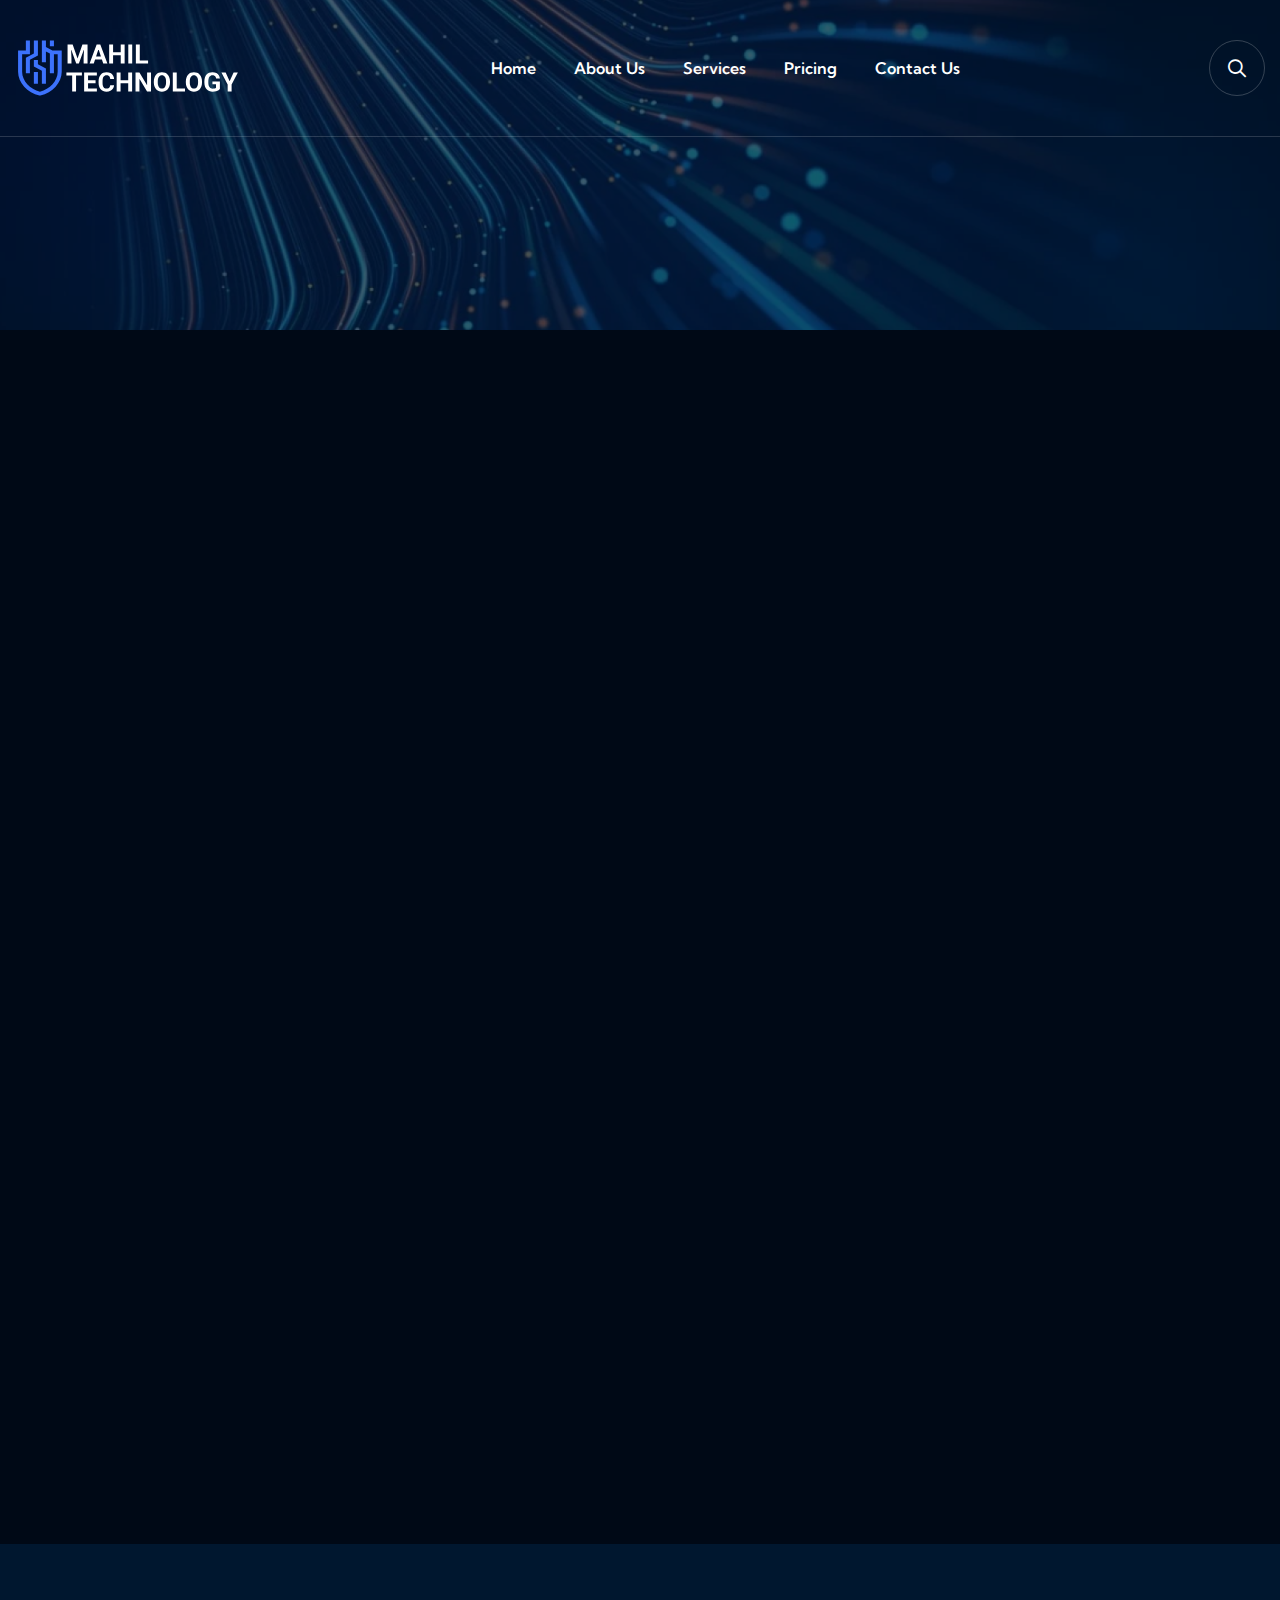
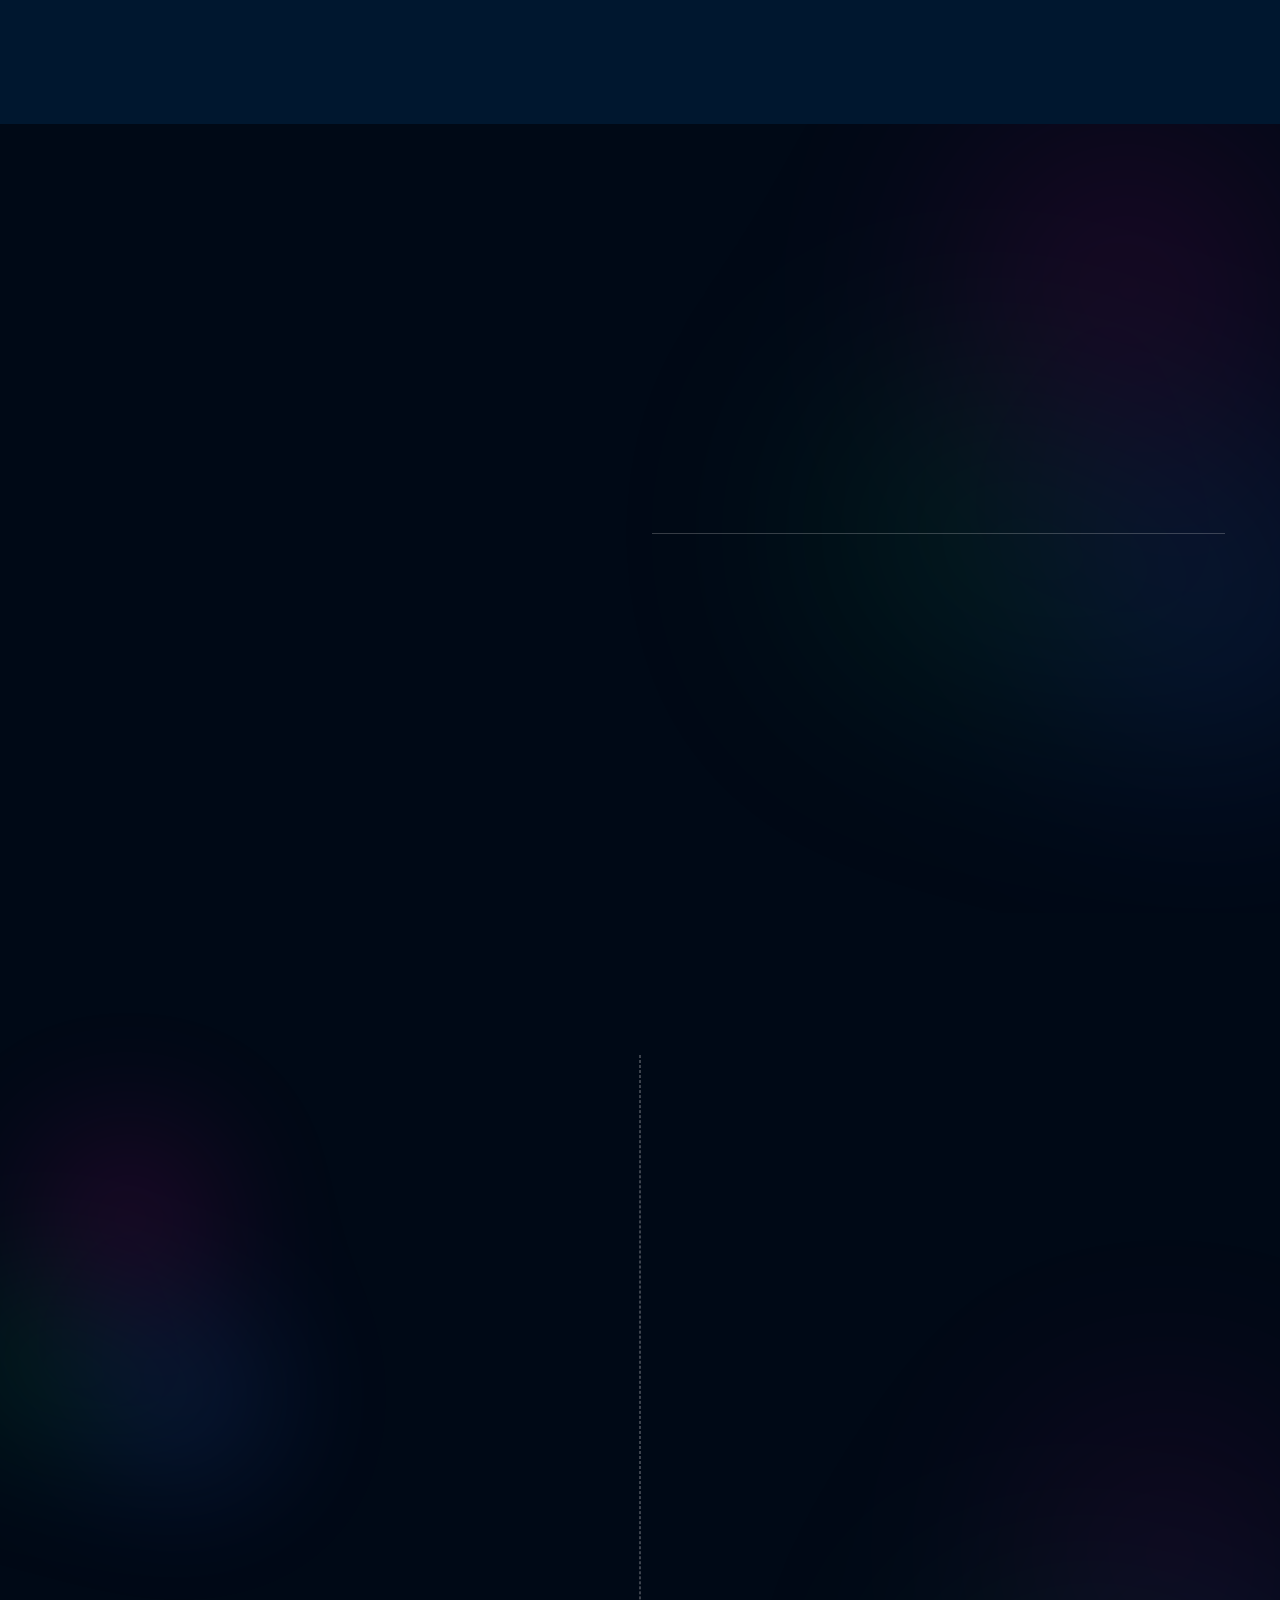
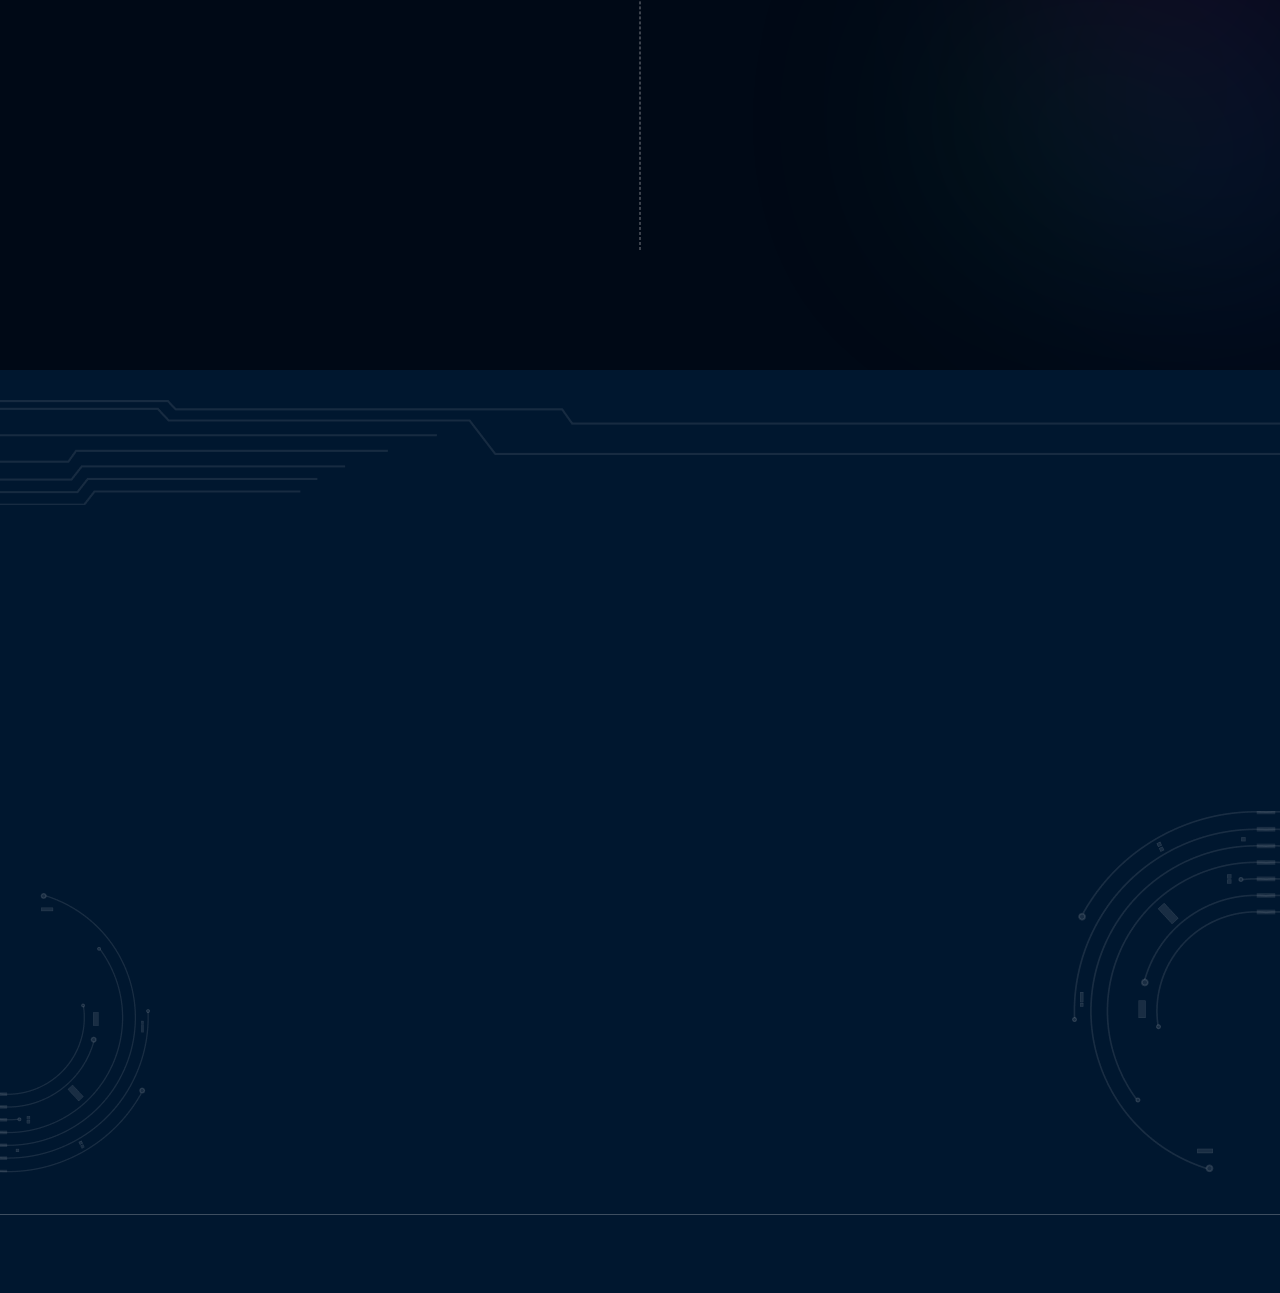
<file: service.html>
<!doctype html>
<html class="no-js" lang="zxx">

<head>
    <meta charset="utf-8">
    <meta http-equiv="x-ua-compatible" content="ie=edge">
    <title>MAHIL TECHNOLOGY</title>
    <meta name="author" content="Secur">
    <meta name="description" content="">
    <meta name="keywords" content="">
    <meta name="robots" content="INDEX,FOLLOW">

    <!-- Mobile Specific Metas -->
    <meta name="viewport" content="width=device-width, initial-scale=1, shrink-to-fit=no">

    <!-- Favicons - Place favicon.ico in the root directory -->
    <link rel="apple-touch-icon" sizes="57x57" href="assets/img/favicons/apple-icon-57x57.png">
    <link rel="apple-touch-icon" sizes="60x60" href="assets/img/favicons/apple-icon-60x60.png">
    <link rel="apple-touch-icon" sizes="72x72" href="assets/img/favicons/apple-icon-72x72.png">
    <link rel="apple-touch-icon" sizes="76x76" href="assets/img/favicons/apple-icon-76x76.png">
    <link rel="apple-touch-icon" sizes="114x114" href="assets/img/favicons/apple-icon-114x114.png">
    <link rel="apple-touch-icon" sizes="120x120" href="assets/img/favicons/apple-icon-120x120.png">
    <link rel="apple-touch-icon" sizes="144x144" href="assets/img/favicons/apple-icon-144x144.png">
    <link rel="apple-touch-icon" sizes="152x152" href="assets/img/favicons/apple-icon-152x152.png">
    <link rel="apple-touch-icon" sizes="180x180" href="assets/img/favicons/apple-icon-180x180.png">
    <link rel="icon" type="image/png" sizes="192x192" href="assets/img/favicons/android-icon-192x192.png">
    <link rel="icon" type="image/png" sizes="32x32" href="assets/img/favicons/favicon-32x32.png">
    <link rel="icon" type="image/png" sizes="96x96" href="assets/img/favicons/favicon-96x96.png">
    <link rel="icon" type="image/png" sizes="16x16" href="assets/img/favicons/favicon-16x16.png">
    <link rel="manifest" href="assets/img/favicons/manifest.json">
    <meta name="msapplication-TileColor" content="#ffffff">
    <meta name="msapplication-TileImage" content="assets/img/favicons/ms-icon-144x144.png">
    <meta name="theme-color" content="#ffffff">

    <!--==============================
	  Google Fonts
	============================== -->
    <link rel="preconnect" href="https://fonts.googleapis.com">
    <link rel="preconnect" href="https://fonts.gstatic.com" crossorigin>
    <link href="https://fonts.googleapis.com/css2?family=Kumbh+Sans:wght@100..900&display=swap" rel="stylesheet">

    <!--==============================
	    All CSS File
	============================== -->
    <!-- Bootstrap -->
    <link rel="stylesheet" href="assets/css/bootstrap.min.css">
    <!-- Fontawesome Icon -->
    <link rel="stylesheet" href="assets/css/fontawesome.min.css">
    <!-- Magnific Popup -->
    <link rel="stylesheet" href="assets/css/magnific-popup.min.css">
    <!-- Swiper Css -->
    <link rel="stylesheet" href="assets/css/swiper-bundle.min.css">
    <!-- Theme Custom CSS -->
    <link rel="stylesheet" href="assets/css/style.css">

</head>

<body>

    <!--[if lte IE 9]>
    	<p class="browserupgrade">You are using an <strong>outdated</strong> browser. Please <a href="https://browsehappy.com/">upgrade your browser</a> to improve your experience and security.</p>
  	<![endif]-->


    <!--********************************
   		Code Start From Here 
	******************************** -->

    <!--==============================
    Mobile Menu
  ============================== -->
    <div class="ot-menu-wrapper">
        <div class="ot-menu-area text-center">
            <button class="ot-menu-toggle"><i class="fal fa-times"></i></button>
            <div class="mobile-logo">
                <a href="index.html"><img src="assets/img/logo.svg" alt="Secur"></a>
            </div>
            <div class="ot-mobile-menu">
                <ul>
                    <li>
                        <a href="index.html">Home</a>
                    </li>
                    <li>
                        <a href="about.html">About Us</a>
                    </li>
                    <li>
                        <a href="service.html">Services</a>
                    </li>
                    <li>
                        <a href="pricing.html">Pricing</a>

                    </li>
                    <li>
                        <a href="contact.html">Contact Us</a>
                    </li>
                </ul>
            </div>
        </div>
    </div>
    <div class="popup-search-box d-none d-lg-block">
        <button class="searchClose"><i class="fal fa-times"></i></button>
        <div class="sidemenu-content">
            <form action="#">
                <input type="text" placeholder="What are you looking for?">
                <button type="submit"><i class="fal fa-search"></i></button>
            </form>
        </div>
    </div>

    <div class="sidemenu-wrapper sidemenu-info ">
        <div class="sidemenu-content">
            <button class="closeButton sideMenuCls"><i class="far fa-times"></i></button>
            <div class="widget  ">
                <div class="ot-widget-about">
                    <div class="about-logo">
                        <a href="index.html"><img src="assets/img/logo.svg" alt="Mahil Technology"></a>
                    </div>
                    <p class="about-text">An IT consultancy can help you assess your technology needs and develop a
                        technology strategy that aligns with your business</p>
                    <div class="ot-social">
                        <a href="https://www.facebook.com/"><i class="fab fa-facebook-f"></i></a>
                        <a href="https://www.twitter.com/"><i class="fab fa-twitter"></i></a>
                        <a href="https://www.linkedin.com/"><i class="fab fa-linkedin-in"></i></a>
                        <a href="https://www.whatsapp.com/"><i class="fab fa-whatsapp"></i></a>
                    </div>
                </div>
            </div>
            <div class="widget widget_contact_info  " data-cue="slideInUp">
                <h3 class="widget_title">Need Any Help?</h3>
                <p></p>
                <div class="ot-widget-contact">
                    <div class="info-box">
                        <div class="box-icon">
                            <i class="far fa-map-marker-alt"></i>
                        </div>
                        <div class="media-body">
                            <h3 class="box-title">Location</h3>
                            <!-- <p class="box-text">Toronto, Ontario, Canada</p> -->
                        </div>
                    </div>
                    <div class="info-box">
                        <div class="box-icon">
                            <i class="far fa-phone"></i>
                        </div>
                        <div class="media-body">
                            <h3 class="box-title">Phone</h3>
                            <a class="box-link" href="tel:6475348696">647-534-8696,</a>
                            <a class="box-link" href="tel:6475348696">647-832-2419</a>
                        </div>
                    </div>
                    <div class="info-box">
                        <div class="box-icon">
                            <i class="far fa-envelope"></i>
                        </div>
                        <div class="media-body">
                            <h3 class="box-title">Email</h3>
                            <a class="box-link" href="mailto:Info@mahiltechnology.com">Info@mahiltechnology.com,</a>

                        </div>
                    </div>
                </div>
            </div>
            <div class="widget  ">
                <h3 class="widget_title">Newsletter</h3>
                <div class="newsletter-widget">
                    <p class="footer-text">Sign up to searing weekly newsletter to get the latest updates from us.</p>
                    <form action="#" class="newsletter-form">
                        <div class="form-group">
                            <input class="form-control" type="email" placeholder="Enter Email Address" required="">
                        </div>
                        <button type="submit" class="icon-btn"><i class="fal fa-paper-plane"></i></button>
                    </form>
                </div>
            </div>
        </div>
    </div><!--==============================
	Header Area
==============================-->
    <header class="ot-header header-layout1">
        <div class="sticky-wrapper">
            <!-- Main Menu Area -->
            <div class="menu-area">
                <div class="container">
                    <div class="row align-items-center justify-content-between">
                        <div class="col-auto">
                            <div class="header-logo">
                                <!-- <h3 class="logo mb-0">MAHIL TECHNOLOGY</h3> -->
                                <a href="index.html"><img src="assets/img/logo.svg" alt="Secur"></a>
                            </div>
                        </div>
                        <div class="col-auto">
                            <nav class="main-menu d-none d-lg-inline-block">
                                <ul>
                                    <li>
                                        <a href="index.html">Home</a>
                                        <!-- <ul class="sub-menu">
                                            <li><a href="index.html">Home One</a></li>
                                            <li><a href="index-2.html">Home Two</a></li>
                                        </ul> -->
                                    </li>
                                    <li>
                                        <a href="about.html">About Us</a>
                                        <!-- <ul class="sub-menu">
                                            <li><a href="about.html">About 01</a></li>
                                            <li><a href="about-2.html">About 02</a></li>
                                        </ul> -->
                                    </li>
                                    <li>
                                        <a href="service.html">Services</a>
                                        <!-- <ul class="sub-menu">
                                            <li><a href="service.html">Service</a></li>
                                            <li><a href="service-details.html">Service Details</a></li>
                                        </ul> -->
                                    </li>
                                    <li>
                                        <a href="pricing.html">Pricing</a>

                                    </li>

                                    <li>
                                        <a href="contact.html">Contact Us</a>
                                    </li>
                                </ul>
                            </nav>
                        </div>
                        <div class="col-auto">
                            <div class="header-button">
                                <!-- <div class="dropdown-link">
                                    <a class="dropdown-toggle icon-btn" href="#" role="button" id="dropdownMenuLink1"
                                        data-bs-toggle="dropdown" aria-expanded="false"><i class="fal fa-globe"></i></a>
                                    <ul class="dropdown-menu" aria-labelledby="dropdownMenuLink1">
                                        <li>
                                            <a href="#">German</a>
                                            <a href="#">French</a>
                                            <a href="#">Italian</a>
                                            <a href="#">Latvian</a>
                                            <a href="#">Spanish</a>
                                            <a href="#">Greek</a>
                                        </li>
                                    </ul>
                                </div> -->
                                <button type="button" class="icon-btn searchBoxToggler d-none d-lg-block"><i
                                        class="far fa-search"></i></button>
                                <button type="button" class="ot-menu-toggle d-block d-lg-none"><i
                                        class="far fa-bars"></i></button>

                                <a href="contact.html" class="ot-btn style-border d-none d-xl-flex">Get Consultation<i
                                        class="far fa-long-arrow-right ms-2"></i></a>
                            </div>
                        </div>
                    </div>
                </div>
            </div>
        </div>
    </header>
    <!--==============================
    Breadcumb
============================== -->
    <!-- <div class="breadcumb-wrapper " data-bg-src="assets/img/hero/services.jpg" data-overlay="smoke" data-opacity="7"> -->
    <div class="breadcumb-wrapper " data-bg-src="assets/img/hero/Frame-3.png" data-overlay="smoke" data-opacity="7">
        <div class="container">
            <div class="breadcumb-content">
                <h1 class="breadcumb-title" data-cue="slideInUp">Our Services</h1>

            </div>
        </div>
    </div>
    <!--==============================
Service Area  
==============================-->
    <section class="overflow-hidden space" id="service-sec">
        <div class="container">
            <div class="row gy-4 justify-content-center">
                <div class="col-xl-4 col-md-6">
                    <div class="service-card" data-cue="slideInUp">
                        <div class="box-icon" data-theme-color="#069845">
                            <svg width="60" height="62" viewBox="0 0 60 62" fill="none"
                                xmlns="http://www.w3.org/2000/svg">
                                <path
                                    d="M34.9822 1.06157C34.6997 1.02052 34.4112 1 34.1178 1C32.4096 1 30.8679 1.71227 29.7717 2.85433C28.6755 1.71227 27.1339 1 25.4256 1C22.7166 1 20.4252 2.78672 19.6659 5.24588C19.5029 5.2338 19.3375 5.22656 19.1697 5.22656C15.5673 5.22656 12.6458 8.14809 12.6458 11.7517C12.6458 11.7783 12.6482 11.8024 12.6482 11.8302V11.8314C12.3886 11.7783 12.1194 11.7517 11.8442 11.7517C9.59265 11.7517 7.7673 13.5771 7.7673 15.8286C7.7673 16.2777 7.83973 16.7087 7.97374 17.1119C5.46267 18.0197 3.66871 20.4245 3.66871 23.2495C3.66871 24.2419 3.89205 25.1835 4.28802 26.0249C4.28802 26.0262 4.28923 26.0262 4.28923 26.0274C2.85744 27.0559 1.76489 28.5288 1.2168 30.2443"
                                    stroke="currentColor" stroke-width="2" stroke-miterlimit="10" stroke-linecap="round"
                                    stroke-linejoin="round" />
                                <path d="M23.4688 60.8841C25.4341 60.5413 27.1436 59.4499 28.2917 57.9155"
                                    stroke="currentColor" stroke-width="2" stroke-miterlimit="10" stroke-linecap="round"
                                    stroke-linejoin="round" />
                                <path
                                    d="M19.2439 60.4361C16.4346 59.294 14.4547 56.5367 14.4547 53.317C14.4547 53.1733 14.4596 53.0321 14.4668 52.8908C14.0684 53.0212 13.6423 53.0924 13.2004 53.0924C11.2519 53.0924 9.62455 51.7258 9.22012 49.8993C6.07887 49.4296 3.66922 46.7194 3.66922 43.4478C3.66922 42.1089 4.07243 40.8667 4.76298 39.8309C4.76419 39.8309 4.76419 39.8296 4.76419 39.8296C2.86157 38.6526 1.47082 36.7306 1 34.4695"
                                    stroke="currentColor" stroke-width="2" stroke-miterlimit="10" stroke-linecap="round"
                                    stroke-linejoin="round" />
                                <path
                                    d="M38.6867 3.0957C39.2215 3.71502 39.6307 4.44419 39.8782 5.2458C40.0412 5.23373 40.2066 5.22649 40.3744 5.22649C43.9768 5.22649 46.8983 8.14802 46.8983 11.7516C46.8983 11.7782 46.8959 11.8023 46.8959 11.8301V11.8313C47.1555 11.7782 47.4247 11.7516 47.6999 11.7516C49.9514 11.7516 51.7768 13.577 51.7768 15.8285C51.7768 16.2776 51.7044 16.7086 51.5704 17.1118C54.0814 18.0196 55.8754 20.4245 55.8754 23.2494C55.8754 24.2418 55.652 25.1834 55.2561 26.0249C55.2561 26.0261 55.2549 26.0261 55.2549 26.0273C57.3518 27.5327 58.7196 29.9907 58.7196 32.7697C58.7196 35.7528 57.1442 38.3677 54.7804 39.8297C54.7804 39.8297 54.7804 39.8309 54.7816 39.8309C55.4722 40.8667 55.8754 42.109 55.8754 43.4478C55.8754 46.7194 53.4657 49.4297 50.3245 49.8993C49.9201 51.7259 48.2927 53.0925 46.3442 53.0925C45.9023 53.0925 45.4762 53.0213 45.0778 52.8909C45.085 53.0321 45.0899 53.1734 45.0899 53.317C45.0899 57.5605 41.6504 60.9999 37.407 60.9999C34.8621 60.9999 32.607 59.7625 31.209 57.8575"
                                    stroke="currentColor" stroke-width="2" stroke-miterlimit="10" stroke-linecap="round"
                                    stroke-linejoin="round" />
                                <path d="M4.28906 26.0253C5.38753 25.2364 6.68665 24.7092 8.09502 24.5352"
                                    stroke="currentColor" stroke-width="2" stroke-miterlimit="10" stroke-linecap="round"
                                    stroke-linejoin="round" />
                                <path d="M12.6484 11.8306C13.9958 12.1 15.1035 13.0337 15.6156 14.2756"
                                    stroke="currentColor" stroke-width="2" stroke-miterlimit="10" stroke-linecap="round"
                                    stroke-linejoin="round" />
                                <path d="M8.09494 41.0046C6.88444 40.8549 5.7547 40.4445 4.76367 39.8313"
                                    stroke="currentColor" stroke-width="2" stroke-miterlimit="10" stroke-linecap="round"
                                    stroke-linejoin="round" />
                                <path d="M29.7734 2.85449V13.0528" stroke="currentColor" stroke-width="2"
                                    stroke-miterlimit="10" stroke-linecap="round" stroke-linejoin="round" />
                                <path
                                    d="M19.6663 5.24609L19.6568 5.28485C19.3409 6.57442 19.5527 7.93668 20.2454 9.06931"
                                    stroke="currentColor" stroke-width="2" stroke-miterlimit="10" stroke-linecap="round"
                                    stroke-linejoin="round" />
                                <path
                                    d="M23.6984 9.23501C23.3034 9.01275 22.8538 8.87284 22.3715 8.83976C20.6368 8.72096 19.1344 10.0309 19.0156 11.7655"
                                    stroke="currentColor" stroke-width="2" stroke-miterlimit="10" stroke-linecap="round"
                                    stroke-linejoin="round" />
                                <path
                                    d="M9.47273 21.9341C9.14931 22.2516 8.88963 22.6443 8.72363 23.0983C8.12641 24.7313 8.96617 26.5391 10.5991 27.1363"
                                    stroke="currentColor" stroke-width="2" stroke-miterlimit="10" stroke-linecap="round"
                                    stroke-linejoin="round" />
                                <path d="M55.2571 26.0253C54.1587 25.2364 52.8595 24.7092 51.4512 24.5352"
                                    stroke="currentColor" stroke-width="2" stroke-miterlimit="10" stroke-linecap="round"
                                    stroke-linejoin="round" />
                                <path d="M46.8969 11.8306C45.5494 12.1 44.4418 13.0337 43.9297 14.2756"
                                    stroke="currentColor" stroke-width="2" stroke-miterlimit="10" stroke-linecap="round"
                                    stroke-linejoin="round" />
                                <path d="M51.4512 41.0046C52.6617 40.8549 53.7914 40.4445 54.7824 39.8313"
                                    stroke="currentColor" stroke-width="2" stroke-miterlimit="10" stroke-linecap="round"
                                    stroke-linejoin="round" />
                                <path
                                    d="M39.8779 5.24609L39.8875 5.28485C40.2034 6.57442 39.9915 7.93668 39.2988 9.06931"
                                    stroke="currentColor" stroke-width="2" stroke-miterlimit="10" stroke-linecap="round"
                                    stroke-linejoin="round" />
                                <path
                                    d="M35.8477 9.23501C36.2427 9.01275 36.6922 8.87284 37.1745 8.83976C38.9092 8.72096 40.4116 10.0309 40.5304 11.7655"
                                    stroke="currentColor" stroke-width="2" stroke-miterlimit="10" stroke-linecap="round"
                                    stroke-linejoin="round" />
                                <path
                                    d="M50.0717 21.9341C50.3951 22.2516 50.6548 22.6443 50.8208 23.0983C51.418 24.7313 50.5782 26.5391 48.9453 27.1363"
                                    stroke="currentColor" stroke-width="2" stroke-miterlimit="10" stroke-linecap="round"
                                    stroke-linejoin="round" />
                                <path
                                    d="M15.2119 46.364C15.1712 46.8154 15.2278 47.2828 15.3955 47.7363C15.9984 49.3671 17.8092 50.2004 19.4401 49.5974"
                                    stroke="currentColor" stroke-width="2" stroke-miterlimit="10" stroke-linecap="round"
                                    stroke-linejoin="round" />
                                <path
                                    d="M43.9045 25.4649C42.9242 18.7176 37.226 13.4975 30.2639 13.2621C22.2611 12.9917 15.5246 19.4649 15.4884 27.4713C15.4715 31.4275 17.0615 35.0106 19.6437 37.6074C21.0478 39.0186 21.8566 40.914 21.8566 42.9047V45.1937C21.8566 45.708 22.2755 46.1269 22.791 46.1269H36.7444C37.2598 46.1269 37.6776 45.708 37.6776 45.1937V42.9132C37.6776 40.9188 38.4912 39.0222 39.8977 37.6074C41.9874 35.5068 43.4289 32.7591 43.8936 29.6903"
                                    stroke="currentColor" stroke-width="2" stroke-miterlimit="10" stroke-linecap="round"
                                    stroke-linejoin="round" />
                                <path d="M35.3024 27.0012L29.7713 32.3566L24.2402 27.0012" stroke="currentColor"
                                    stroke-width="2" stroke-miterlimit="10" stroke-linecap="round"
                                    stroke-linejoin="round" />
                                <path
                                    d="M36.3968 46.3643V48.1798C36.3968 49.2025 35.5678 50.0314 34.5453 50.0314H24.9961C23.9734 50.0314 23.1445 49.2024 23.1445 48.1798V46.3643"
                                    stroke="currentColor" stroke-width="2" stroke-miterlimit="10" stroke-linecap="round"
                                    stroke-linejoin="round" />
                                <path
                                    d="M34.5453 50.2928V52.1217C34.5453 53.1444 33.7163 53.9734 32.6937 53.9734H26.8478C25.8251 53.9734 24.9961 53.1444 24.9961 52.1217V50.2529"
                                    stroke="currentColor" stroke-width="2" stroke-miterlimit="10" stroke-linecap="round"
                                    stroke-linejoin="round" />
                                <path
                                    d="M32.5663 54.2269V55.1197C32.5663 56.6638 31.3145 57.9156 29.7705 57.9156C28.2264 57.9156 26.9746 56.6638 26.9746 55.1197V54.1731"
                                    stroke="currentColor" stroke-width="2" stroke-miterlimit="10" stroke-linecap="round"
                                    stroke-linejoin="round" />
                                <path d="M29.7715 32.3564V45.7943" stroke="currentColor" stroke-width="2"
                                    stroke-miterlimit="10" stroke-linecap="round" stroke-linejoin="round" />
                                <path d="M14.4668 52.891C14.4668 51.9699 14.7243 51.067 15.2102 50.2845L15.9359 49.1157"
                                    stroke="currentColor" stroke-width="2" stroke-miterlimit="10" stroke-linecap="round"
                                    stroke-linejoin="round" />
                                <path
                                    d="M44.3337 46.364C44.3744 46.8154 44.3178 47.2828 44.1501 47.7363C43.5472 49.3671 41.7363 50.2004 40.1055 49.5974"
                                    stroke="currentColor" stroke-width="2" stroke-miterlimit="10" stroke-linecap="round"
                                    stroke-linejoin="round" />
                                <path d="M45.0765 52.891C45.0765 51.9699 44.819 51.067 44.3331 50.2845L43.6074 49.1157"
                                    stroke="currentColor" stroke-width="2" stroke-miterlimit="10" stroke-linecap="round"
                                    stroke-linejoin="round" />
                            </svg>
                        </div>
                        <h3 class="box-title"><a href="service-details.html">Cybersecurity Consulting</a></h3>
                        <p class="box-text">Our expert consultants assess your organiza tion's security posture,
                            identify vulnerabiliti es, and develop tailored.</p>
                        <a href="service-details.html" class="link-btn style-gradient">Read More<i
                                class="far fa-long-arrow-right ms-2"></i></a>
                    </div>
                </div>
                <div class="col-xl-4 col-md-6">
                    <div class="service-card" data-cue="slideInUp">
                        <div class="box-icon" data-theme-color="#AF52DE">
                            <svg width="60" height="60" viewBox="0 0 60 60" fill="none"
                                xmlns="http://www.w3.org/2000/svg">
                                <path
                                    d="M51.5434 21.357C49.2824 15.865 45.0438 11.4207 39.6649 8.90227C39.5214 8.83602 39.3659 8.79965 39.2078 8.79535C39.0498 8.79106 38.8925 8.81893 38.7456 8.87728C38.5987 8.93563 38.4651 9.02323 38.3531 9.13478C38.2411 9.24632 38.1529 9.37948 38.0939 9.52615L30.032 29.4273C30.0004 29.5054 29.992 29.591 30.0077 29.6738C30.0235 29.7566 30.0629 29.833 30.121 29.894C30.1792 29.955 30.2537 29.9979 30.3356 30.0176C30.4176 30.0373 30.5035 30.0329 30.583 30.005L50.8455 22.8966C50.9948 22.8447 51.132 22.7629 51.2487 22.6563C51.3655 22.5497 51.4593 22.4205 51.5246 22.2765C51.5898 22.1325 51.6252 21.9767 51.6284 21.8187C51.6316 21.6606 51.6027 21.5036 51.5434 21.357Z"
                                    fill="currentColor" />
                                <path
                                    d="M59.0717 28.222H56.9135C56.4823 21.6974 53.6957 15.5516 49.0721 10.928C44.4484 6.30432 38.3026 3.5177 31.778 3.08654V0.928291C31.7777 0.682169 31.6798 0.446211 31.5058 0.272182C31.3317 0.0981537 31.0958 0.000267743 30.8497 0H29.1503C28.9042 0.000271028 28.6682 0.0981599 28.4942 0.27219C28.3202 0.446219 28.2223 0.682176 28.222 0.928291V3.08666C21.5511 3.51329 15.2799 6.41564 10.6373 11.225C10.1099 10.899 9.4816 10.7769 8.87055 10.8819C8.2595 10.9868 7.70787 11.3114 7.3195 11.7947C6.93112 12.278 6.73278 12.8866 6.76181 13.5059C6.79083 14.1252 7.04523 14.7126 7.4771 15.1574C4.90303 19.0568 3.38939 23.5595 3.08533 28.222H0.928291C0.682176 28.2223 0.446219 28.3202 0.27219 28.4942C0.09816 28.6682 0.000271028 28.9042 0 29.1503V30.8497C0.000267743 31.0958 0.0981537 31.3318 0.272182 31.5058C0.446211 31.6799 0.682169 31.7778 0.928291 31.7781H3.08819C3.36724 36.0686 4.66985 40.2298 6.88702 43.9136C9.10418 47.5974 12.1714 50.6966 15.832 52.9518C15.5721 53.5505 15.5522 54.2261 15.7764 54.839C16.0007 55.4519 16.4519 55.9552 17.0368 56.2447C17.6217 56.5343 18.2955 56.5879 18.9189 56.3946C19.5422 56.2013 20.0674 55.7758 20.3859 55.2061C22.8973 56.1657 25.539 56.7415 28.222 56.9141V59.0716C28.2223 59.3178 28.3201 59.5537 28.4942 59.7278C28.6682 59.9018 28.9042 59.9997 29.1503 60H30.8497C31.0958 59.9997 31.3318 59.9018 31.5058 59.7278C31.6798 59.5537 31.7777 59.3178 31.778 59.0716V56.9135C38.3026 56.4823 44.4484 53.6957 49.072 49.0721C53.6957 44.4484 56.4823 38.3026 56.9135 31.7781H59.0717C59.3178 31.7778 59.5537 31.6799 59.7278 31.5058C59.9018 31.3318 59.9997 31.0958 60 30.8497V29.1503C59.9997 28.9042 59.9018 28.6682 59.7278 28.4942C59.5537 28.3201 59.3178 28.2223 59.0717 28.222ZM9.30451 11.7065C9.60987 11.7068 9.9094 11.7902 10.1711 11.9476C10.4327 12.105 10.6466 12.3306 10.7899 12.6003C10.706 12.5537 10.6166 12.5179 10.5237 12.4937C10.3222 12.4423 10.1142 12.4208 9.9064 12.4301C9.46967 12.4544 9.05087 12.6119 8.70635 12.8815C8.36184 13.151 8.10813 13.5195 7.97937 13.9375C7.97708 13.9448 7.97484 13.952 7.97266 13.9593C7.93472 14.0848 7.91763 14.2157 7.92207 14.3467C7.7468 14.0945 7.644 13.799 7.62484 13.4924C7.60567 13.1859 7.67087 12.8799 7.81336 12.6078C7.95585 12.3357 8.17017 12.1078 8.43306 11.9489C8.69594 11.79 8.99734 11.7062 9.30451 11.7065ZM8.17409 15.6667C8.69328 15.9256 9.28539 15.999 9.85207 15.8748C10.4188 15.7507 10.9259 15.4364 11.2893 14.9842C11.6528 14.532 11.8506 13.9691 11.8499 13.389C11.8493 12.8089 11.6502 12.2464 11.2858 11.7951C15.7635 7.17117 21.7994 4.37558 28.222 3.95078V9.0044C18.0195 9.85839 9.85839 18.0195 9.0044 28.222H3.9494C4.25132 23.7426 5.70668 19.4175 8.17409 15.6667ZM23.5632 28.222H15.4703C15.7071 26.2732 16.3343 24.3921 17.3144 22.6911C18.2946 20.9902 19.6075 19.5042 21.1749 18.3221C21.5477 18.756 22.0562 19.0513 22.6178 19.1602C23.1795 19.269 23.7615 19.185 24.2694 18.9218C24.7774 18.6586 25.1816 18.2316 25.4166 17.71C25.6515 17.1883 25.7035 16.6026 25.564 16.0478C26.43 15.7726 27.3199 15.5791 28.222 15.4699V23.5631C27.1094 23.8715 26.0955 24.4627 25.2791 25.2791C24.4627 26.0955 23.8715 27.1094 23.5632 28.222ZM28.222 24.4627V28.222H24.4627C24.7462 27.3421 25.2349 26.5422 25.8886 25.8886C26.5423 25.2349 27.3421 24.7462 28.222 24.4627ZM21.4122 16.6564C21.4121 16.2809 21.5376 15.9161 21.7688 15.6202C22 15.3242 22.3236 15.1142 22.688 15.0234C23.0524 14.9326 23.4366 14.9664 23.7796 15.1193C24.1226 15.2722 24.4046 15.5355 24.5806 15.8673C24.4967 15.8207 24.4072 15.7849 24.3144 15.7607C24.1129 15.7093 23.9049 15.6878 23.6971 15.697C23.2604 15.7214 22.8416 15.8789 22.497 16.1484C22.1525 16.4179 21.8988 16.7865 21.77 17.2045C21.7678 17.2117 21.7655 17.219 21.7633 17.2262C21.7254 17.3517 21.7083 17.4826 21.7127 17.6136C21.517 17.3328 21.4121 16.9987 21.4122 16.6564ZM25.2175 15.2543C24.8721 14.7286 24.3442 14.3496 23.7357 14.1904C23.1272 14.0313 22.4813 14.1033 21.9228 14.3926C21.3643 14.6819 20.9329 15.168 20.7119 15.7568C20.4908 16.3457 20.4959 16.9955 20.7261 17.5809C19.033 18.8427 17.6161 20.4377 16.5628 22.2678C15.5095 24.0978 14.8419 26.1242 14.6014 28.222H9.86934C10.7185 18.495 18.495 10.7185 28.222 9.86934V14.6022C27.2013 14.7189 26.1947 14.9373 25.2175 15.2543ZM19.3859 53.0676C19.1844 53.0162 18.9764 52.9947 18.7686 53.004C18.3318 53.0283 17.9131 53.1858 17.5685 53.4553C17.224 53.7248 16.9703 54.0934 16.8415 54.5114C16.8393 54.5187 16.837 54.5259 16.8348 54.5332C16.7969 54.6587 16.7798 54.7896 16.7843 54.9206C16.6536 54.7322 16.5629 54.5191 16.5176 54.2943C16.4723 54.0696 16.4735 53.838 16.521 53.6137C16.5685 53.3894 16.6614 53.1772 16.7939 52.9901C16.9264 52.803 17.0958 52.645 17.2916 52.5258C17.4874 52.4065 17.7055 52.3286 17.9325 52.2967C18.1596 52.2649 18.3907 52.2797 18.6118 52.3405C18.8329 52.4012 19.0392 52.5065 19.2181 52.6498C19.397 52.7932 19.5447 52.9716 19.6521 53.1742C19.5682 53.1276 19.4788 53.0918 19.3859 53.0676ZM28.222 56.05C25.6369 55.8781 23.0923 55.3193 20.673 54.3924C20.7666 53.8526 20.6832 53.2969 20.4351 52.8084C20.1871 52.3199 19.7878 51.9246 19.2968 51.6815C18.8057 51.4385 18.2493 51.3607 17.7104 51.4598C17.1715 51.5588 16.6792 51.8295 16.3067 52.2313C12.7655 50.0544 9.79648 47.062 7.64734 43.504C5.4982 39.9459 4.23133 35.9254 3.95247 31.7781H9.0044C9.8584 41.9805 18.0195 50.1416 28.222 50.9956V56.05ZM28.222 50.1307C18.495 49.2815 10.7185 41.5051 9.86934 31.7781H14.6015C14.8282 33.7922 15.4531 35.7411 16.4398 37.5116C15.9686 37.947 15.6795 38.5445 15.6303 39.1841C15.5812 39.8238 15.7757 40.4584 16.1748 40.9607C16.5739 41.463 17.1481 41.7959 17.7824 41.8926C18.4166 41.9893 19.0639 41.8426 19.5946 41.4821C21.9927 43.6532 25.0088 45.0213 28.222 45.3954L28.222 50.1307ZM16.4837 39.3762C16.4836 39.0007 16.6091 38.6359 16.8403 38.34C17.0715 38.044 17.3951 37.834 17.7595 37.7432C18.1239 37.6525 18.5082 37.6862 18.8511 37.8392C19.1941 37.9921 19.4761 38.2554 19.6521 38.5871C19.5682 38.5405 19.4788 38.5047 19.3859 38.4805C19.1844 38.4291 18.9764 38.4076 18.7686 38.4169C18.3318 38.4412 17.9131 38.5987 17.5685 38.8683C17.224 39.1378 16.9703 39.5063 16.8415 39.9243C16.8393 39.9316 16.837 39.9388 16.8348 39.9461C16.7969 40.0716 16.7798 40.2024 16.7843 40.3335C16.5885 40.0527 16.4836 39.7185 16.4837 39.3762ZM28.222 44.5278C25.2427 44.1601 22.448 42.8872 20.2151 40.8809C20.5462 40.4313 20.7201 39.8852 20.7099 39.3269C20.6997 38.7686 20.506 38.2293 20.1588 37.792C19.8115 37.3548 19.33 37.044 18.7885 36.9077C18.247 36.7714 17.6757 36.8172 17.1628 37.0379C16.2651 35.41 15.6904 33.624 15.4703 31.7781H23.5632C23.8716 32.8907 24.4627 33.9045 25.2791 34.7209C26.0955 35.5373 27.1094 36.1285 28.222 36.4369V44.5278ZM28.222 35.5373C27.3421 35.2539 26.5423 34.7651 25.8886 34.1115C25.2349 33.4578 24.7462 32.658 24.4627 31.7781H28.222V35.5373ZM48.4621 48.4622C44.0041 52.9297 38.0751 55.626 31.778 56.0494V50.9931C35.5429 50.6802 39.1531 49.355 42.2263 47.1578C42.6946 47.582 43.3042 47.8165 43.9361 47.8155C44.5679 47.8145 45.1768 47.578 45.6437 47.1523C46.1107 46.7266 46.4023 46.1422 46.4616 45.5131C46.5209 44.884 46.3436 44.2554 45.9645 43.7499C48.8566 40.3863 50.617 36.1979 50.9962 31.7781H56.0493C55.626 38.0752 52.9297 44.0042 48.4621 48.4622ZM36.4369 31.7781H44.5298C44.1392 35.0245 42.6701 38.0459 40.358 40.358C38.0458 42.6701 35.0245 44.1392 31.778 44.5297V36.4368C32.8906 36.1284 33.9045 35.5373 34.7209 34.7209C35.5373 33.9045 36.1285 32.8907 36.4369 31.7781ZM31.778 35.5373V31.7781H35.5373C35.2538 32.658 34.7651 33.4578 34.1114 34.1115C33.4577 34.7651 32.6579 35.2539 31.778 35.5373ZM45.3987 31.7781H50.1304C49.7552 35.9758 48.0808 39.9522 45.3401 43.1538C44.8674 42.8379 44.3026 42.6894 43.7357 42.732C43.1688 42.7746 42.6325 43.0058 42.2123 43.3888C41.7922 43.7717 41.5124 44.2844 41.4176 44.8449C41.3228 45.4055 41.4185 45.9816 41.6893 46.4815C38.77 48.5592 35.3479 49.8182 31.778 50.1278V45.3986C35.2545 45.0042 38.4944 43.4424 40.9684 40.9684C43.4424 38.4944 45.0042 35.2545 45.3987 31.7781ZM45.4128 44.4806C45.3289 44.434 45.2395 44.3982 45.1466 44.374C44.9451 44.3226 44.7371 44.3011 44.5293 44.3104C44.0926 44.3347 43.6738 44.4922 43.3293 44.7618C42.9847 45.0313 42.731 45.3998 42.6023 45.8178C42.6 45.8251 42.5978 45.8323 42.5956 45.8396C42.5576 45.9651 42.5405 46.0959 42.545 46.227C42.4144 46.0386 42.3236 45.8255 42.2784 45.6007C42.2331 45.376 42.2343 45.1444 42.2818 44.9201C42.3293 44.6958 42.4222 44.4836 42.5547 44.2966C42.6872 44.1095 42.8566 43.9515 43.0524 43.8323C43.2482 43.713 43.4663 43.6351 43.6933 43.6032C43.9203 43.5713 44.1515 43.5862 44.3725 43.6469C44.5936 43.7077 44.7999 43.8129 44.9788 43.9563C45.1577 44.0997 45.3054 44.2781 45.4128 44.4806ZM59.1375 30.8497C59.1375 30.8672 59.1305 30.8839 59.1182 30.8962C59.1058 30.9086 59.0891 30.9155 59.0717 30.9155H31.6973C31.49 30.9158 31.2913 30.9982 31.1447 31.1448C30.9982 31.2913 30.9157 31.49 30.9155 31.6973V59.0717C30.9155 59.0891 30.9085 59.1058 30.8962 59.1182C30.8838 59.1305 30.8671 59.1375 30.8497 59.1375H29.1503C29.1328 59.1374 29.1161 59.1305 29.1038 59.1182C29.0915 59.1058 29.0845 59.0891 29.0845 59.0717V31.6973C29.0843 31.49 29.0018 31.2913 28.8553 31.1448C28.7087 30.9982 28.5101 30.9158 28.3028 30.9155H0.928291C0.910848 30.9155 0.894128 30.9086 0.8818 30.8962C0.869471 30.8839 0.862541 30.8672 0.86253 30.8497V29.1503C0.862544 29.1328 0.869476 29.1161 0.881806 29.1038C0.894136 29.0915 0.910854 29.0845 0.928291 29.0845H28.3028C28.5101 29.0843 28.7087 29.0018 28.8553 28.8553C29.0018 28.7087 29.0843 28.51 29.0845 28.3028V0.928291C29.0845 0.910854 29.0915 0.894136 29.1038 0.881806C29.1161 0.869476 29.1328 0.862544 29.1503 0.86253H30.8497C30.8671 0.862531 30.8838 0.869458 30.8962 0.881788C30.9085 0.894119 30.9155 0.910845 30.9155 0.928291V20.766C30.9155 20.8804 30.9609 20.9901 31.0418 21.071C31.1227 21.1518 31.2324 21.1973 31.3467 21.1973C31.4611 21.1973 31.5708 21.1518 31.6517 21.071C31.7326 20.9901 31.778 20.8804 31.778 20.766V15.4708C32.3369 15.5381 32.8913 15.6379 33.4386 15.7697C33.5497 15.7966 33.667 15.7782 33.7646 15.7186C33.8622 15.659 33.9321 15.5632 33.9591 15.452C33.986 15.3409 33.9677 15.2236 33.9082 15.126C33.8487 15.0283 33.7528 14.9583 33.6417 14.9313C33.0278 14.7839 32.4054 14.6744 31.778 14.6034V9.87024C33.0481 9.98053 34.3049 10.2113 35.5314 10.5593C35.5858 10.5748 35.6428 10.5795 35.6991 10.573C35.7553 10.5665 35.8098 10.5489 35.8593 10.5214C35.9088 10.4938 35.9523 10.4568 35.9875 10.4124C36.0227 10.368 36.0488 10.3172 36.0643 10.2627C36.0798 10.2082 36.0845 10.1512 36.078 10.095C36.0714 10.0387 36.0539 9.98428 36.0264 9.9348C35.9988 9.88531 35.9618 9.84173 35.9174 9.80655C35.873 9.77137 35.8222 9.74527 35.7677 9.72975C34.4643 9.36009 33.1282 9.11742 31.778 9.00515V3.95063C38.0735 4.3807 44.0002 7.07593 48.4621 11.5379C52.924 15.9998 55.6193 21.9265 56.0493 28.222H50.9961C50.9112 27.2092 50.7531 26.2038 50.5232 25.2137C50.4972 25.1024 50.428 25.006 50.3309 24.9457C50.2339 24.8853 50.1168 24.866 50.0054 24.8919C49.8941 24.9178 49.7976 24.9869 49.7372 25.0839C49.6767 25.181 49.6573 25.298 49.6831 25.4094C49.8981 26.3352 50.0476 27.2751 50.1303 28.222H45.3988C45.3551 27.8394 45.2972 27.4599 45.2257 27.0893C45.204 26.977 45.1387 26.8779 45.0439 26.8138C44.9492 26.7497 44.8329 26.7258 44.7206 26.7475C44.6083 26.7691 44.5092 26.8345 44.4451 26.9292C44.381 27.0239 44.3571 27.1402 44.3788 27.2525C44.44 27.5699 44.4898 27.8946 44.5295 28.222H40.5783C40.4639 28.222 40.3542 28.2674 40.2733 28.3483C40.1924 28.4292 40.147 28.5389 40.147 28.6533C40.147 28.7676 40.1924 28.8773 40.2733 28.9582C40.3542 29.0391 40.4639 29.0845 40.5783 29.0845H59.0717C59.0891 29.0845 59.1058 29.0914 59.1182 29.1038C59.1305 29.1161 59.1375 29.1328 59.1375 29.1503V30.8497Z"
                                    fill="currentColor" />
                            </svg>
                        </div>
                        <h3 class="box-title"><a href="service-details.html">Threat Detection and Response</a></h3>
                        <p class="box-text">Our advanced threat detection systems monitor your network 24/7 and more
                            facilit y. our identifying and responding.</p>
                        <a href="service-details.html" class="link-btn style-gradient">Read More<i
                                class="far fa-long-arrow-right ms-2"></i></a>
                    </div>
                </div>
                <div class="col-xl-4 col-md-6">
                    <div class="service-card" data-cue="slideInUp">
                        <div class="box-icon" data-theme-color="#F0A230">
                            <svg width="67" height="60" viewBox="0 0 67 60" fill="none"
                                xmlns="http://www.w3.org/2000/svg">
                                <path
                                    d="M11.1111 26.6657H27.7783V27.7768C27.7783 28.388 28.2783 28.888 28.8894 28.888H37.7786C38.3897 28.888 38.8897 28.388 38.8897 27.7768V26.6657H55.5569C56.168 26.6657 56.668 26.1657 56.668 25.5546V21.11C56.668 20.4989 56.168 19.9988 55.5569 19.9988H53.1012L49.6345 5.44286C49.29 3.87615 48.4344 2.45388 47.2344 1.45386C45.6788 0.153818 43.5676 -0.301751 41.4342 0.198263L34.1451 1.93165C33.4451 2.09832 32.7007 2.09832 32.0006 1.93165L24.7115 0.198263C22.5559 -0.301751 20.4447 0.153818 18.8891 1.45386C17.6891 2.465 16.8335 3.87615 16.478 5.46508L13.5334 19.9988H11.1111C10.5 19.9988 10 20.4989 10 21.11V25.5546C10 26.1657 10.5 26.6657 11.1111 26.6657ZM36.6674 26.6657H30.0006V19.9988H36.6674V26.6657ZM54.4457 24.4434H38.8897V22.2211H52.2234H54.4457V24.4434ZM18.6558 5.92065C18.9003 4.83173 19.4892 3.84281 20.3114 3.1539C21.3226 2.30944 22.7337 2.02054 24.1782 2.36499L31.4673 4.09838C32.5118 4.34283 33.6007 4.34283 34.6452 4.09838L41.9343 2.36499C43.3787 2.02054 44.7899 2.30944 45.801 3.1539C46.6233 3.84281 47.2122 4.83173 47.4678 5.94288L50.8123 19.9988H38.8897V18.8877C38.8897 18.2766 38.3897 17.7766 37.7786 17.7766H28.8894C28.2783 17.7766 27.7783 18.2766 27.7783 18.8877V19.9988H15.8002L18.6558 5.92065ZM12.2223 22.2211H14.4446H27.7783V24.4434H12.2223V22.2211Z"
                                    fill="currentColor" />
                                <path
                                    d="M33.3345 35.5549C28.4343 35.5549 24.4453 39.5439 24.4453 44.4441C24.4453 49.3442 28.4343 53.3332 33.3345 53.3332C38.2346 53.3332 42.2236 49.3442 42.2236 44.4441C42.2236 39.5439 38.2346 35.5549 33.3345 35.5549ZM33.3345 51.1109C29.6566 51.1109 26.6676 48.122 26.6676 44.4441C26.6676 40.7662 29.6566 37.7772 33.3345 37.7772C37.0123 37.7772 40.0013 40.7662 40.0013 44.4441C40.0013 48.122 37.0123 51.1109 33.3345 51.1109Z"
                                    fill="currentColor" />
                                <path
                                    d="M33.3352 39.9995C30.8796 39.9995 28.8906 41.9885 28.8906 44.4441C28.8906 46.8997 30.8796 48.8887 33.3352 48.8887C35.7908 48.8887 37.7798 46.8997 37.7798 44.4441C37.7798 41.9996 35.7908 39.9995 33.3352 39.9995ZM33.3352 46.6664C32.1129 46.6664 31.1129 45.6663 31.1129 44.4441C31.1129 43.2218 32.1129 42.2218 33.3352 42.2218C34.5575 42.2218 35.5575 43.2218 35.5575 44.4441C35.5575 45.6663 34.5575 46.6664 33.3352 46.6664Z"
                                    fill="currentColor" />
                                <path
                                    d="M62.224 39.9994C60.1573 39.9994 58.435 41.4216 57.935 43.3328H55.9572C55.2238 42.4772 53.646 40.7772 51.4348 38.8882H57.7795C58.3906 38.8882 58.8906 38.3882 58.8906 37.7771V35.3548C60.1795 34.8992 61.1129 33.677 61.1129 32.2214C61.1129 30.388 59.6128 28.8879 57.7795 28.8879C55.9461 28.8879 54.446 30.388 54.446 32.2214C54.446 33.6659 55.3794 34.8881 56.6683 35.3548V36.6659H48.6014C44.5569 33.777 39.2345 31.1102 33.3343 31.1102C27.4341 31.1102 22.1118 33.7659 18.0672 36.6659H10.0003V35.5548C10.0003 35.4881 9.97807 35.4326 9.95584 35.3659C11.267 34.9103 12.2226 33.6881 12.2226 32.2214C12.2226 30.388 10.7225 28.8879 8.88915 28.8879C7.05576 28.8879 5.55572 30.388 5.55572 32.2214C5.55572 33.677 6.5113 34.9103 7.82245 35.3659C7.80023 35.4326 7.778 35.4881 7.778 35.5548V37.7771C7.778 38.3882 8.27802 38.8882 8.88915 38.8882H15.2338C13.0226 40.7661 11.4559 42.4772 10.7114 43.3328H8.73359C8.23357 41.4216 6.5113 39.9994 4.44457 39.9994C1.98895 39.9994 0 41.9883 0 44.4439C0 46.8996 1.98895 48.8885 4.44457 48.8885C6.5113 48.8885 8.23357 47.4663 8.73359 45.5551H10.4781C11.0448 46.2329 12.6004 47.9996 14.9115 49.9997H8.88915C8.27802 49.9997 7.778 50.4997 7.778 51.1108V53.5331C6.48908 53.9998 5.55572 55.222 5.55572 56.6665C5.55572 58.4999 7.05576 60 8.88915 60C10.7225 60 12.2226 58.4999 12.2226 56.6665C12.2226 55.222 11.2892 53.9998 10.0003 53.5331V52.222H17.6894C21.7784 55.222 27.2452 58.0555 33.3343 58.0555C39.4234 58.0555 44.8902 55.222 48.9792 52.222H56.6683V53.3331C56.6683 53.3998 56.6905 53.4553 56.7128 53.522C55.4016 53.9776 54.446 55.2109 54.446 56.6665C54.446 58.4999 55.9461 60 57.7795 60C59.6128 60 61.1129 58.4999 61.1129 56.6665C61.1129 55.2109 60.1573 53.9776 58.8461 53.522C58.8684 53.4664 58.8906 53.3998 58.8906 53.3331V51.1108C58.8906 50.4997 58.3906 49.9997 57.7795 49.9997H51.7571C54.0571 47.9996 55.6238 46.2329 56.1905 45.5551H57.935C58.435 47.4663 60.1573 48.8885 62.224 48.8885C64.6797 48.8885 66.6686 46.8996 66.6686 44.4439C66.6686 41.9994 64.6797 39.9994 62.224 39.9994ZM57.7795 31.1102C58.3906 31.1102 58.8906 31.6102 58.8906 32.2214C58.8906 32.8325 58.3906 33.3325 57.7795 33.3325C57.1683 33.3325 56.6683 32.8325 56.6683 32.2214C56.6683 31.6102 57.1683 31.1102 57.7795 31.1102ZM8.88915 31.1102C9.50028 31.1102 10.0003 31.6102 10.0003 32.2214C10.0003 32.8325 9.50028 33.3325 8.88915 33.3325C8.27802 33.3325 7.778 32.8325 7.778 32.2214C7.778 31.6102 8.27802 31.1102 8.88915 31.1102ZM8.88915 57.7777C8.27802 57.7777 7.778 57.2777 7.778 56.6665C7.778 56.0554 8.27802 55.5554 8.88915 55.5554C9.50028 55.5554 10.0003 56.0554 10.0003 56.6665C10.0003 57.2777 9.50028 57.7777 8.88915 57.7777ZM57.7795 57.7777C57.1683 57.7777 56.6683 57.2777 56.6683 56.6665C56.6683 56.0554 57.1683 55.5554 57.7795 55.5554C58.3906 55.5554 58.8906 56.0554 58.8906 56.6665C58.8906 57.2777 58.3906 57.7777 57.7795 57.7777ZM4.44457 46.6662C3.22232 46.6662 2.22229 45.6662 2.22229 44.4439C2.22229 43.2217 3.22232 42.2217 4.44457 42.2217C5.66683 42.2217 6.66686 43.2217 6.66686 44.4439C6.66686 45.6662 5.66683 46.6662 4.44457 46.6662ZM33.3343 55.8332C23.4007 55.8332 14.8671 47.1329 12.5781 44.5884C14.8671 42.0328 23.3785 33.3325 33.3343 33.3325C43.2679 33.3325 51.8015 42.0328 54.0905 44.5773C51.8015 47.144 43.2901 55.8332 33.3343 55.8332ZM62.224 46.6662C61.0018 46.6662 60.0017 45.6662 60.0017 44.4439C60.0017 43.2217 61.0018 42.2217 62.224 42.2217C63.4463 42.2217 64.4463 43.2217 64.4463 44.4439C64.4463 45.6662 63.4463 46.6662 62.224 46.6662Z"
                                    fill="currentColor" />
                            </svg>
                        </div>
                        <h3 class="box-title"><a href="service-details.html">Vulnerability Assessment </a></h3>
                        <p class="box-text">We simulate real-world attacks to uncover vulnerabilities in your systems,
                            applications, and networks. Our team.</p>
                        <a href="service-details.html" class="link-btn style-gradient">Read More<i
                                class="far fa-long-arrow-right ms-2"></i></a>
                    </div>
                </div>
                <div class="col-xl-4 col-md-6">
                    <div class="service-card" data-cue="slideInUp">
                        <div class="box-icon" data-theme-color="#E0009B">
                            <svg width="60" height="60" viewBox="0 0 60 60" fill="none"
                                xmlns="http://www.w3.org/2000/svg">
                                <path
                                    d="M30 1.28906C36.6234 1.29392 43.0415 3.58797 48.1673 7.78266C53.2931 11.9774 56.8114 17.8148 58.1264 24.3064C59.4414 30.7979 58.4722 37.5444 55.3829 43.4032C52.2937 49.262 47.2743 53.873 41.175 56.4551C34.1587 59.4189 26.2524 59.4741 19.1954 56.6085C12.1383 53.7429 6.50872 48.1913 3.54492 41.175C0.581128 34.1587 0.525947 26.2524 3.39152 19.1954C6.25709 12.1383 11.8087 6.50872 18.825 3.54492C22.3603 2.04894 26.1612 1.28168 30 1.28906ZM30 0C13.432 0 0 13.432 0 30C0 46.568 13.432 60 30 60C46.568 60 60 46.568 60 30C60 13.432 46.568 0 30 0Z"
                                    fill="currentColor" />
                                <path
                                    d="M29.8914 47.8605C29.7205 47.8605 29.5565 47.7926 29.4356 47.6717C29.3148 47.5508 29.2469 47.3869 29.2469 47.216V43.4765C29.2469 43.3056 29.3148 43.1416 29.4356 43.0208C29.5565 42.8999 29.7205 42.832 29.8914 42.832H30.0004C36.823 42.7734 42.3789 37.1789 42.3789 30.3515C42.3789 23.5242 36.823 17.9226 30.0004 17.8675H29.8961C23.3676 17.8675 17.9137 23.0015 17.4414 29.441H20.6641C20.7804 29.4409 20.8946 29.4723 20.9945 29.5319C21.0944 29.5914 21.1763 29.6769 21.2316 29.7793C21.2869 29.8817 21.3134 29.9971 21.3084 30.1133C21.3034 30.2295 21.267 30.3422 21.2031 30.4394L15.5031 39.1335C15.4443 39.2228 15.3643 39.296 15.2702 39.3466C15.1761 39.3973 15.0709 39.4238 14.9641 39.4238C14.8572 39.4238 14.752 39.3973 14.6579 39.3466C14.5639 39.296 14.4838 39.2228 14.425 39.1335L8.71914 30.4382C8.65527 30.341 8.61889 30.2283 8.61388 30.1121C8.60887 29.9959 8.6354 29.8805 8.69066 29.7781C8.74593 29.6758 8.82786 29.5903 8.92778 29.5307C9.0277 29.4711 9.14188 29.4397 9.2582 29.4398H12.4035C12.6422 24.9614 14.5882 20.7447 17.8411 17.6574C21.0941 14.5701 25.4066 12.847 29.8914 12.8425H30.0086C39.598 12.907 47.3992 20.7585 47.3992 30.3503C47.3992 39.9421 39.598 47.7996 30.0004 47.8605H29.8914ZM30.5359 44.1105V46.5609C39.1715 46.2222 46.1137 39.0609 46.1137 30.3527C46.1137 21.4652 38.8832 14.189 29.9969 14.1339H29.8914C21.0848 14.1339 13.8086 21.2953 13.6715 30.0972C13.6687 30.2663 13.5996 30.4276 13.479 30.5462C13.3584 30.6648 13.1961 30.7312 13.027 30.7312H10.4488L14.957 37.6054L19.4641 30.7312H16.7582C16.6725 30.7312 16.5876 30.7141 16.5085 30.6809C16.4295 30.6477 16.3579 30.5991 16.2978 30.5379C16.2378 30.4767 16.1906 30.4041 16.159 30.3244C16.1274 30.2447 16.112 30.1595 16.1137 30.0738C16.1909 26.4698 17.676 23.0393 20.2511 20.5168C22.8262 17.9942 26.2866 16.5801 29.8914 16.5773H30.0086C37.5426 16.6406 43.668 22.821 43.668 30.3515C43.668 37.7062 37.825 43.7695 30.5359 44.1093V44.1105Z"
                                    fill="currentColor" />
                            </svg>
                        </div>
                        <h3 class="box-title"><a href="service-details.html">Incident Response and Recovery</a></h3>
                        <p class="box-text">When a security incident occurs, our rapid response expert team springs into
                            action, containing the breach.</p>
                        <a href="service-details.html" class="link-btn style-gradient">Read More<i
                                class="far fa-long-arrow-right ms-2"></i></a>
                    </div>
                </div>
                <div class="col-xl-4 col-md-6">
                    <div class="service-card" data-cue="slideInUp">
                        <div class="box-icon" data-theme-color="#8F54FF">
                            <svg width="57" height="60" viewBox="0 0 57 60" fill="none"
                                xmlns="http://www.w3.org/2000/svg">
                                <path fill-rule="evenodd" clip-rule="evenodd"
                                    d="M39.6784 18.8716C33.8786 11.7714 22.6178 11.5984 16.5778 18.5166C12.2306 23.4959 12.0474 30.6441 16.1343 35.8169L21.4944 42.6013C21.7682 42.9478 22.1978 43.153 22.6549 43.1555L28.686 43.1882L34.0793 43.2172C34.5608 43.2198 35.0127 42.9972 35.2873 42.6226L40.7773 35.1271C44.2054 30.4469 44.034 24.204 40.3538 19.6986L39.6784 18.8716ZM14.3274 16.7564C21.5597 8.47256 35.0434 8.67976 41.9878 17.1815L42.6634 18.0085C47.1222 23.4671 47.3297 31.031 43.1765 36.7014L37.6862 44.197C36.8634 45.3208 35.5076 45.9879 34.0628 45.9803L28.6695 45.9515L22.6382 45.9186C21.2666 45.9112 19.9779 45.2958 19.1565 44.2561L13.7964 37.472C8.90269 31.2777 9.12206 22.7186 14.3274 16.7564Z"
                                    fill="currentColor" />
                                <path fill-rule="evenodd" clip-rule="evenodd"
                                    d="M21.6738 54.0044C21.6738 53.2197 22.3101 52.5833 23.0949 52.5833H33.7957C34.5805 52.5833 35.2169 53.2197 35.2169 54.0044C35.2169 54.7892 34.5805 55.4256 33.7957 55.4256H23.0949C22.3101 55.4256 21.6738 54.7892 21.6738 54.0044Z"
                                    fill="currentColor" />
                                <path fill-rule="evenodd" clip-rule="evenodd"
                                    d="M21.6738 58.5789C21.6738 57.7941 22.3101 57.1577 23.0949 57.1577H33.7957C34.5805 57.1577 35.2169 57.7941 35.2169 58.5789C35.2169 59.3637 34.5805 60.0001 33.7957 60.0001H23.0949C22.3101 60.0001 21.6738 59.3637 21.6738 58.5789Z"
                                    fill="currentColor" />
                                <path fill-rule="evenodd" clip-rule="evenodd"
                                    d="M20.4192 43.4839C21.2041 43.4839 21.8404 44.12 21.8404 44.9051V46.3262C21.8404 47.111 22.4767 47.7474 23.2616 47.7474H33.2098C33.9946 47.7474 34.631 47.111 34.631 46.3262V44.9051C34.631 44.12 35.2671 43.4839 36.0521 43.4839C36.8369 43.4839 37.4733 44.12 37.4733 44.9051V46.3262C37.4733 48.6808 35.5644 50.5897 33.2098 50.5897H23.2616C20.9069 50.5897 18.998 48.6808 18.998 46.3262V44.9051C18.998 44.12 19.6343 43.4839 20.4192 43.4839Z"
                                    fill="currentColor" />
                                <path fill-rule="evenodd" clip-rule="evenodd"
                                    d="M48.3203 27.7307C48.3203 26.946 48.9567 26.3096 49.7415 26.3096H55.4262C56.2109 26.3096 56.8473 26.946 56.8473 27.7307C56.8473 28.5158 56.2109 29.1519 55.4262 29.1519H49.7415C48.9567 29.1519 48.3203 28.5158 48.3203 27.7307Z"
                                    fill="currentColor" />
                                <path fill-rule="evenodd" clip-rule="evenodd"
                                    d="M45.6595 43.6511C46.0597 42.976 46.9385 42.7404 47.6227 43.1253L52.5456 45.8948C53.2298 46.2797 53.46 47.1389 53.0598 47.8143C52.6596 48.4893 51.7807 48.725 51.0969 48.3401L46.1737 45.5705C45.4895 45.1857 45.2593 44.3264 45.6595 43.6511Z"
                                    fill="currentColor" />
                                <path fill-rule="evenodd" clip-rule="evenodd"
                                    d="M0 27.7307C0 26.946 0.636286 26.3096 1.42117 26.3096H7.10585C7.89073 26.3096 8.52702 26.946 8.52702 27.7307C8.52702 28.5158 7.89073 29.1519 7.10585 29.1519H1.42117C0.636286 29.1519 0 28.5158 0 27.7307Z"
                                    fill="currentColor" />
                                <path fill-rule="evenodd" clip-rule="evenodd"
                                    d="M5.05827 6.83697C5.60827 6.27703 6.51949 6.25702 7.09353 6.79229L11.2005 10.622C11.7745 11.1573 11.794 12.0451 11.244 12.6051C10.694 13.165 9.78281 13.185 9.20877 12.6498L5.10182 8.82009C4.52778 8.2848 4.50828 7.39694 5.05827 6.83697Z"
                                    fill="currentColor" />
                                <path fill-rule="evenodd" clip-rule="evenodd"
                                    d="M52.0449 7.37556C51.4949 6.81559 50.5837 6.79558 50.0095 7.33088L45.9026 11.1606C45.3285 11.6958 45.3091 12.5837 45.8591 13.1437C46.4091 13.7036 47.3204 13.7236 47.8942 13.1883L52.0014 9.35866C52.5753 8.82339 52.5949 7.9355 52.0449 7.37556Z"
                                    fill="currentColor" />
                                <path fill-rule="evenodd" clip-rule="evenodd"
                                    d="M4.44654 47.8143C4.04643 47.1389 4.27663 46.2797 4.96072 45.8948L9.8838 43.1253C10.5679 42.7404 11.4468 42.976 11.8469 43.6511C12.247 44.3264 12.0168 45.1857 11.3327 45.5705L6.40966 48.3401C5.72557 48.725 4.84666 48.4893 4.44654 47.8143Z"
                                    fill="currentColor" />
                                <path fill-rule="evenodd" clip-rule="evenodd"
                                    d="M28.4231 0C29.2079 0 29.8443 0.636286 29.8443 1.42117V6.96009C29.8443 7.74498 29.2079 8.38126 28.4231 8.38126C27.6384 8.38126 27.002 7.74498 27.002 6.96009V1.42117C27.002 0.636286 27.6384 0 28.4231 0Z"
                                    fill="currentColor" />
                                <path fill-rule="evenodd" clip-rule="evenodd"
                                    d="M31.339 16.6047C31.5872 15.8601 32.3921 15.4577 33.1365 15.7059C33.8616 15.9475 34.6049 16.2891 35.3357 16.7202C36.0116 17.119 36.2364 17.9903 35.8373 18.6663C35.4385 19.3423 34.5674 19.567 33.8912 19.1682C33.3184 18.8302 32.7571 18.5755 32.2378 18.4024C31.4931 18.1542 31.0906 17.3493 31.339 16.6047ZM37.3952 20.2851C37.9657 19.7458 38.865 19.7709 39.4045 20.3411C40.8634 21.8837 41.8452 23.6071 42.1547 25.7648C42.4583 27.8792 42.0959 30.2727 41.1414 33.1364C40.893 33.8811 40.0883 34.2835 39.3436 34.0351C38.5989 33.787 38.1965 32.9823 38.4449 32.2376C39.3283 29.5871 39.5571 27.6723 39.3411 26.1687C39.1316 24.7085 38.4838 23.5042 37.3392 22.2942C36.8 21.7239 36.825 20.8244 37.3952 20.2851Z"
                                    fill="currentColor" />
                            </svg>
                        </div>
                        <h3 class="box-title"><a href="service-details.html">Security Awareness Training</a></h3>
                        <p class="box-text">We empower your employees with the kno wledge and skills to recognize and
                            prevent cyber threats, more expert.</p>
                        <a href="service-details.html" class="link-btn style-gradient">Read More<i
                                class="far fa-long-arrow-right ms-2"></i></a>
                    </div>
                </div>
                <div class="col-xl-4 col-md-6">
                    <div class="service-card" data-cue="slideInUp">
                        <div class="box-icon" data-theme-color="#3C72FC">
                            <svg width="60" height="60" viewBox="0 0 60 60" fill="none"
                                xmlns="http://www.w3.org/2000/svg">
                                <path
                                    d="M57.6463 27.9152C55.7798 25.9235 53.067 24.8844 50.2885 25.2232C49.824 19.2405 44.8091 14.5161 38.7106 14.5161C36.6456 14.5161 34.6478 15.0732 32.9041 16.0835V13.7601L29.5256 12.9152C29.2236 11.7967 28.7775 10.7222 28.1949 9.71097L29.9891 6.72174L26.1833 2.91551L23.1937 4.70971C22.1824 4.12613 21.1084 3.68101 19.9894 3.37906L19.1436 0H13.761L12.9166 3.37812C11.7976 3.68007 10.7236 4.12613 9.71236 4.70876L6.72267 2.91551L2.91691 6.72174L4.7111 9.71097C4.12753 10.7222 3.68241 11.7967 3.38046 12.9152L0.000923157 13.7601V19.1427L3.37951 19.9876C3.68146 21.106 4.12753 22.1806 4.71016 23.1918L2.91596 26.181L3.61058 26.8761C1.32495 28.5248 -0.0406596 31.1213 0.000923157 33.9976C0.0694401 38.73 3.97632 42.5806 8.7106 42.5806H17.9041C19.2376 42.5806 20.3235 43.666 20.3235 45C20.3235 46.3335 19.2376 47.4194 17.9041 47.4194H7.74286V49.3548H17.9041C20.3051 49.3548 22.259 47.4009 22.259 45C22.259 42.5991 20.3051 40.6452 17.9041 40.6452H8.7106C5.02817 40.6452 1.9898 37.6507 1.93735 33.9707C1.89577 31.0712 3.70651 28.5271 6.55161 27.4857C7.80665 27.0268 9.07067 26.9725 10.4169 27.3222L11.663 27.6454L11.6138 26.129C11.6138 20.7927 15.955 16.4516 21.2912 16.4516C24.4345 16.4516 27.394 17.993 29.2094 20.5768L30.0009 21.7033L30.7924 20.5768C32.6079 17.993 35.5673 16.4516 38.7106 16.4516C44.0469 16.4516 48.388 20.7927 48.3842 26.2042L48.3408 27.6463L49.5868 27.3231C52.1314 26.6602 54.5612 27.4526 56.2353 29.2392C57.5291 30.619 58.1746 32.425 58.0517 34.3237C57.8216 37.8686 54.7355 40.6452 51.0262 40.6452H31.9364V35.8064C31.9364 33.6716 33.6725 31.9355 35.8074 31.9355C37.9423 31.9355 39.6783 33.6716 39.6783 35.8064V38.7097H45.4848V35.8064C45.4848 30.4702 41.1437 26.129 35.8074 26.129C30.4711 26.129 26.13 30.4702 26.13 35.8064V40.6452H24.1945V60H47.4203V42.5806H51.0262C55.7524 42.5806 59.6872 39.0083 59.9825 34.4484C60.1403 32.0106 59.311 29.69 57.6463 27.9152ZM16.4525 10.6452C13.2502 10.6452 10.6461 13.2493 10.6461 16.4516C10.6461 17.6136 11.009 18.7306 11.6507 19.6828C11.2575 20.2682 10.9178 20.8896 10.6352 21.5436C9.40522 20.1444 8.7106 18.354 8.7106 16.4516C8.7106 12.1828 12.1837 8.70968 16.4525 8.70968C20.1747 8.70968 23.2905 11.3506 24.0281 14.8568C23.342 14.6891 22.6384 14.5894 21.923 14.5497C21.1221 12.2522 18.9395 10.6452 16.4525 10.6452ZM12.952 18.0705C12.7191 17.5663 12.5816 17.0186 12.5816 16.4516C12.5816 14.3167 14.3176 12.5806 16.4525 12.5806C17.8975 12.5806 19.1842 13.3953 19.8472 14.6168C17.1542 14.9523 14.7491 16.2125 12.952 18.0705ZM30.0009 18.4584C28.9065 17.2162 27.5669 16.2319 26.0846 15.5571C25.6314 10.639 21.4869 6.77419 16.4525 6.77419C11.1163 6.77419 6.77512 11.1153 6.77512 16.4516C6.77512 19.2084 7.93849 21.7789 9.96564 23.6138C9.84845 24.1392 9.75584 24.6732 9.71331 25.2232C8.40676 25.0673 7.12432 25.2142 5.88581 25.6683C5.70484 25.734 5.53047 25.8087 5.35658 25.8838L5.35327 25.881L6.97736 23.1734L6.65604 22.6692C5.92929 21.5271 5.41328 20.2857 5.12315 18.9792L4.99462 18.3956L1.93641 17.631V15.2717L4.99462 14.5072L5.1241 13.9226C5.41423 12.6161 5.93023 11.3747 6.65698 10.2326L6.9783 9.72845L5.35327 7.02085L7.02178 5.35235L9.72985 6.97644L10.234 6.65512C11.3757 5.92836 12.6175 5.41236 13.924 5.12223L14.5085 4.99228L15.2726 1.93548H17.632L18.3965 4.99323L18.981 5.12317C20.2876 5.41331 21.5294 5.92931 22.671 6.65606L23.1752 6.97738L25.8833 5.35329L27.5513 7.0218L25.9277 9.7294L26.249 10.2336C26.9758 11.3757 27.4913 12.617 27.7819 13.9236L27.9114 14.5081L30.9696 15.2726V17.4926C30.6299 17.7945 30.3038 18.1149 30.0009 18.4584ZM28.0654 35.8064C28.0654 31.5376 31.5385 28.0645 35.8074 28.0645C40.0762 28.0645 43.5493 31.5376 43.5493 35.8064V36.7742H41.6138V35.8064C41.6138 32.6041 39.0097 30 35.8074 30C32.605 30 30.0009 32.6041 30.0009 35.8064V40.6452H28.0654V35.8064ZM35.8074 48.3871C35.2744 48.3871 34.8396 47.9524 34.8396 47.4194C34.8396 46.8859 35.2744 46.4516 35.8074 46.4516C36.3404 46.4516 36.7751 46.8859 36.7751 47.4194C36.7751 47.9524 36.3404 48.3871 35.8074 48.3871ZM45.4848 58.0645H36.7751V50.1567C37.9016 49.7574 38.7106 48.681 38.7106 47.4194C38.7106 45.8184 37.4078 44.5161 35.8074 44.5161C34.2069 44.5161 32.9041 45.8184 32.9041 47.4194C32.9041 48.681 33.7131 49.7574 34.8396 50.1567V58.0645H26.13V42.5806H45.4848V58.0645Z"
                                    fill="currentColor" />
                                <path d="M41.6133 54.1936H43.5488V56.1291H41.6133V54.1936Z" fill="currentColor" />
                                <path d="M15.4844 26.1292H17.4199V28.0646H15.4844V26.1292Z" fill="currentColor" />
                                <path d="M19.3555 26.1292H21.291V28.0646H19.3555V26.1292Z" fill="currentColor" />
                                <path d="M28.0645 54.1936H29.9999V56.1291H28.0645V54.1936Z" fill="currentColor" />
                                <path d="M23.2266 26.1292H25.162V28.0646H23.2266V26.1292Z" fill="currentColor" />
                                <path d="M3.87109 47.4194H5.80658V49.3549H3.87109V47.4194Z" fill="currentColor" />
                                <path d="M0.00195312 47.4194H1.93744V49.3549H0.00195312V47.4194Z" fill="currentColor" />
                                <path d="M0.484375 51.2903H10.6457V53.2258H0.484375V51.2903Z" fill="currentColor" />
                                <path d="M12.582 51.2903H14.5175V53.2258H12.582V51.2903Z" fill="currentColor" />
                                <path d="M16.4531 51.2903H18.3886V53.2258H16.4531V51.2903Z" fill="currentColor" />
                            </svg>
                        </div>
                        <h3 class="box-title"><a href="service-details.html">Data Security Services</a></h3>
                        <p class="box-text">Data security services protect your organiz ation's sensitive data from
                            unauthori zed access, use, disclosure, disruption.</p>
                        <a href="service-details.html" class="link-btn style-gradient">Read More<i
                                class="far fa-long-arrow-right ms-2"></i></a>
                    </div>
                </div>
                <div class="col-xl-4 col-md-6">
                    <div class="service-card" data-cue="slideInUp">
                        <div class="box-icon" data-theme-color="#069845">
                            <svg width="54" height="60" viewBox="0 0 54 60" fill="none"
                                xmlns="http://www.w3.org/2000/svg">
                                <path
                                    d="M26.687 0C27.1034 0.10997 27.2674 0.252818 27.5581 0.568551C27.6508 0.667454 27.7435 0.766356 27.8391 0.868256C28.0649 1.12276 28.2874 1.37945 28.5082 1.63832C31.5431 5.1434 36.3423 7.48439 40.8479 8.31541C41.6674 8.47217 41.6674 8.47217 41.9888 8.8275C42.0487 9.17554 42.0337 9.51554 42.0187 9.86735C42.0166 9.96279 42.0144 10.0582 42.0122 10.1565C42.0065 10.3919 41.998 10.6271 41.9888 10.8623C42.0951 10.8607 42.2014 10.8591 42.3109 10.8575C43.3179 10.843 44.325 10.8321 45.3322 10.8251C45.8498 10.8214 46.3674 10.8163 46.885 10.8081C47.3856 10.8003 47.8861 10.796 48.3868 10.7942C48.5767 10.7929 48.7666 10.7903 48.9565 10.7864C50.1573 10.7627 51.1466 10.8617 52.1629 11.5805C53.0684 12.4993 53.2939 13.4369 53.2881 14.6894C53.289 14.8205 53.2898 14.9517 53.2906 15.0869C53.2929 15.5259 53.2926 15.9649 53.2923 16.4039C53.2934 16.7189 53.2946 17.0339 53.2959 17.3489C53.2989 18.1155 53.2999 18.8821 53.3001 19.6487C53.3003 20.2722 53.301 20.8957 53.3022 21.5192C53.3053 23.2888 53.307 25.0583 53.3067 26.8278C53.3067 26.9231 53.3067 27.0185 53.3067 27.1167C53.3067 27.2121 53.3066 27.3076 53.3066 27.4059C53.3065 28.9517 53.3099 30.4976 53.315 32.0434C53.3201 33.6324 53.3226 35.2214 53.3223 36.8105C53.3222 37.7019 53.3232 38.5933 53.327 39.4847C53.3303 40.2438 53.3311 41.0029 53.3286 41.7621C53.3275 42.149 53.3278 42.5357 53.3306 42.9226C53.3508 45.9882 53.3508 45.9882 52.522 47.0102C52.2206 47.3023 51.935 47.531 51.5644 47.7284C51.4568 47.7895 51.3493 47.8506 51.2385 47.9135C50.5238 48.2142 49.7338 48.1401 48.9723 48.1392C48.7941 48.1403 48.6159 48.1415 48.4377 48.1429C47.9558 48.1462 47.4739 48.1473 46.9919 48.148C46.4876 48.1492 45.9833 48.1523 45.479 48.1552C44.5248 48.1604 43.5706 48.1639 42.6164 48.1666C41.5297 48.1699 40.443 48.1751 39.3564 48.1805C37.1218 48.1917 34.8872 48.2002 32.6526 48.2072C32.6751 48.2876 32.6976 48.368 32.7208 48.4509C32.9324 49.2082 33.1438 49.9655 33.3549 50.723C33.4634 51.1124 33.572 51.5018 33.6809 51.8911C33.806 52.3385 33.9307 52.7859 34.0553 53.2334C34.0945 53.3736 34.1338 53.5137 34.1743 53.6581C34.2102 53.7875 34.2462 53.9169 34.2832 54.0502C34.3151 54.1645 34.347 54.2788 34.3799 54.3965C34.448 54.6707 34.448 54.6707 34.448 54.9101C34.5448 54.9059 34.6415 54.9017 34.7412 54.8974C34.8691 54.8942 34.997 54.891 35.1288 54.8876C35.3183 54.8814 35.3183 54.8814 35.5117 54.875C36.033 54.9241 36.3446 55.1161 36.6923 55.5011C37.0555 56.1004 36.9878 56.7823 36.9915 57.4611C36.9952 57.6271 36.9952 57.6271 36.999 57.7965C37.0029 58.4846 36.9478 58.977 36.6025 59.5782C36.2045 59.9666 35.8978 59.9825 35.3522 59.9837C35.275 59.9843 35.1978 59.985 35.1183 59.9856C34.8598 59.9873 34.6013 59.9865 34.3428 59.9856C34.1574 59.9863 33.972 59.9871 33.7866 59.9881C33.2831 59.9903 32.7796 59.9901 32.2761 59.9894C31.8558 59.9891 31.4354 59.9898 31.0151 59.9905C30.0236 59.9922 29.0321 59.992 28.0405 59.9907C27.0175 59.9893 25.9945 59.991 24.9715 59.9942C24.0932 59.9968 23.215 59.9976 22.3367 59.9969C21.8121 59.9965 21.2875 59.9968 20.763 59.9989C20.2697 60.0007 19.7764 60.0002 19.2831 59.998C19.1021 59.9975 18.9211 59.9979 18.7401 59.9992C18.4929 60.0007 18.2459 59.9994 17.9987 59.9972C17.7912 59.9972 17.7912 59.9972 17.5796 59.9972C17.1331 59.9244 16.9345 59.7709 16.6135 59.4585C16.3624 58.9564 16.4568 58.3098 16.4519 57.7574C16.4499 57.5956 16.4466 57.4338 16.442 57.272C16.3994 55.7557 16.3994 55.7557 16.7734 55.286C17.3446 54.827 17.8625 54.899 18.5643 54.9066C18.7243 54.9083 18.7243 54.9083 18.8877 54.9101C18.9142 54.801 18.9408 54.6919 18.9682 54.5795C19.3056 53.2065 19.6774 51.8439 20.0547 50.4814C20.116 50.2594 20.1772 50.0375 20.2384 49.8156C20.3864 49.2794 20.5347 48.7432 20.6831 48.2072C20.5454 48.2072 20.5454 48.2072 20.4048 48.2073C18.1658 48.2081 15.9269 48.205 13.6879 48.1975C12.6051 48.194 11.5223 48.1918 10.4395 48.1928C9.49526 48.1936 8.55104 48.1919 7.60678 48.1872C7.10724 48.1848 6.60777 48.1837 6.10823 48.1856C5.63701 48.1873 5.16591 48.1856 4.69471 48.1814C4.52276 48.1805 4.35079 48.1807 4.17885 48.1823C3.02845 48.1921 2.13529 48.0286 1.17281 47.3693C0.26602 46.453 0.0418356 45.5111 0.0475427 44.2604C0.0467292 44.1292 0.0459153 43.998 0.0450771 43.8629C0.0428064 43.4239 0.0430983 42.9849 0.043395 42.5459C0.0423204 42.2309 0.0410985 41.9158 0.0397403 41.6008C0.0367622 40.8342 0.0357711 40.0676 0.0355707 39.301C0.0353998 38.6775 0.0346604 38.054 0.0335233 37.4306C0.030362 35.661 0.0287043 33.8915 0.0289737 32.122C0.0289881 32.0266 0.0290028 31.9313 0.0290175 31.8331C0.0290322 31.7377 0.0290463 31.6422 0.0290614 31.5439C0.0292072 29.998 0.0257739 28.4522 0.0207093 26.9064C0.0155444 25.3173 0.0130719 23.7283 0.0133817 22.1393C0.0135007 21.2479 0.0125243 20.3565 0.00864953 19.4651C0.00537072 18.7059 0.00460627 17.9468 0.00703682 17.1877C0.00820482 16.8008 0.00785283 16.4141 0.00511544 16.0272C-0.0151653 12.9616 -0.0151662 12.9616 0.813727 11.9396C1.58897 11.1882 2.42603 10.8159 3.50637 10.8216C3.59171 10.8215 3.67706 10.8214 3.76499 10.8214C4.04415 10.8216 4.32321 10.8244 4.60235 10.8273C4.79706 10.8279 4.99176 10.8284 5.18647 10.8288C5.69672 10.8302 6.20693 10.8337 6.71716 10.8377C7.23871 10.8413 7.76025 10.843 8.28181 10.8448C9.30352 10.8486 10.3252 10.8547 11.3469 10.8623C11.3413 10.7196 11.3358 10.5769 11.3301 10.4298C11.3256 10.2423 11.3212 10.0548 11.317 9.86735C11.313 9.77331 11.3089 9.67927 11.3048 9.58238C11.2929 8.88495 11.2929 8.88495 11.5718 8.588C11.8429 8.46031 12.0788 8.38943 12.3736 8.3361C12.5355 8.30478 12.5355 8.30478 12.7007 8.27283C12.8168 8.25097 12.9329 8.22911 13.0525 8.20659C15.272 7.75372 17.3849 7.05815 19.3664 5.95482C19.495 5.88462 19.6235 5.81442 19.7559 5.74209C20.5892 5.2728 21.3613 4.74145 22.1194 4.1594C22.2196 4.08395 22.3197 4.0085 22.4229 3.93076C23.6947 2.93519 24.8967 1.76514 25.9067 0.505431C26.1855 0.183744 26.2603 0.101271 26.687 0ZM26.5481 1.7655C26.3328 1.98294 26.1294 2.20216 25.9272 2.4313C25.8072 2.56451 25.687 2.69761 25.5667 2.8306C25.4796 2.92728 25.4796 2.92728 25.3908 3.02592C22.0789 6.68419 17.3931 8.6526 12.6635 9.66537C12.4049 15.7286 14.9558 22.252 18.768 26.9014C18.8521 27.0084 18.9362 27.1153 19.0228 27.2255C20.0559 28.525 21.1861 29.8042 22.4785 30.8514C22.6159 30.9675 22.7532 31.0838 22.8904 31.2002C23.7252 31.9013 24.5797 32.5638 25.4859 33.1705C25.5694 33.2282 25.6529 33.286 25.739 33.3455C26.1097 33.5864 26.3411 33.7211 26.7889 33.7362C27.2695 33.5591 27.6524 33.3036 28.0668 33.0059C28.1931 32.9169 28.1931 32.9169 28.3219 32.8262C29.3716 32.079 30.3448 31.2546 31.2957 30.3862C31.5468 30.159 31.8029 29.9401 32.0616 29.7218C34.3096 27.7514 36.0586 25.1016 37.4404 22.4727C37.4879 22.3831 37.5354 22.2934 37.5843 22.2011C39.579 18.3843 40.7853 13.985 40.6722 9.66537C40.5936 9.64626 40.5149 9.62714 40.434 9.60745C35.1393 8.30041 30.8275 5.92324 27.0484 2.00723C26.8175 1.73838 26.8175 1.73838 26.5481 1.7655ZM1.7264 12.9645C1.45593 13.3702 1.3972 13.6763 1.39614 14.1525C1.3956 14.2632 1.39507 14.3739 1.39452 14.4879C1.39454 14.6097 1.39456 14.7315 1.39459 14.857C1.39415 14.9863 1.39371 15.1155 1.39325 15.2487C1.39193 15.6839 1.39147 16.1192 1.39102 16.5545C1.39027 16.8657 1.38947 17.1769 1.38863 17.4881C1.38627 18.4235 1.38506 19.3589 1.384 20.2943C1.38347 20.7348 1.38283 21.1753 1.3822 21.6158C1.38017 23.08 1.37843 24.5442 1.37756 26.0084C1.37734 26.3883 1.37711 26.7683 1.37687 27.1483C1.37681 27.2427 1.37676 27.3371 1.3767 27.4344C1.3757 28.9645 1.37267 30.4945 1.36878 32.0245C1.36482 33.5952 1.36267 35.166 1.36229 36.7367C1.36203 37.6187 1.36098 38.5006 1.35792 39.3826C1.35505 40.2122 1.35463 41.0417 1.35586 41.8713C1.35592 42.1759 1.35516 42.4805 1.35352 42.7851C1.35141 43.2008 1.35224 43.6163 1.35382 44.0319C1.35251 44.1527 1.3512 44.2734 1.34984 44.3978C1.35793 45.2788 1.53232 45.8037 2.1603 46.4491C3.11455 47.0347 4.2381 46.9246 5.31722 46.9217C5.50875 46.9221 5.70029 46.9225 5.89182 46.9231C6.41686 46.9243 6.94189 46.9241 7.46693 46.9236C8.03367 46.9233 8.60042 46.9243 9.16717 46.9252C10.277 46.9268 11.3868 46.927 12.4966 46.9267C13.3987 46.9265 14.3009 46.9267 15.203 46.9272C15.3314 46.9273 15.4598 46.9273 15.5922 46.9274C15.853 46.9276 16.1139 46.9277 16.3748 46.9279C18.8211 46.9292 21.2675 46.9289 23.7138 46.9282C25.9514 46.9275 28.1889 46.9289 30.4265 46.9312C32.7246 46.9335 35.0226 46.9345 37.3207 46.934C38.6106 46.9338 39.9006 46.9341 41.1906 46.9358C42.2887 46.9372 43.3869 46.9374 44.485 46.9359C45.0452 46.9352 45.6053 46.9351 46.1654 46.9365C46.6786 46.9378 47.1917 46.9375 47.7048 46.9358C47.8901 46.9355 48.0753 46.9358 48.2606 46.9367C49.8943 46.9917 49.8943 46.9917 51.3202 46.3226C51.758 45.8432 51.9381 45.4521 51.9395 44.7973C51.9403 44.6312 51.9403 44.6312 51.9412 44.4618C51.9411 44.34 51.9411 44.2182 51.9411 44.0927C51.9418 43.8989 51.9418 43.8989 51.9424 43.7011C51.9438 43.2658 51.9442 42.8306 51.9447 42.3953C51.9454 42.0841 51.9462 41.7729 51.9471 41.4617C51.9494 40.5263 51.9506 39.5909 51.9517 38.6555C51.9522 38.215 51.9529 37.7745 51.9535 37.334C51.9555 35.8698 51.9573 34.4056 51.9581 32.9414C51.9583 32.5614 51.9586 32.1815 51.9588 31.8015C51.9589 31.7071 51.9589 31.6126 51.959 31.5153C51.96 29.9853 51.963 28.4553 51.9669 26.9253C51.9709 25.3545 51.973 23.7838 51.9734 22.213C51.9737 21.3311 51.9747 20.4491 51.9778 19.5672C51.9806 18.7376 51.9811 17.9081 51.9798 17.0785C51.9798 16.7739 51.9805 16.4692 51.9822 16.1646C51.9843 15.749 51.9834 15.3335 51.9819 14.9178C51.9832 14.7971 51.9845 14.6764 51.9858 14.552C51.9791 13.8152 51.8769 13.3798 51.4447 12.7774C50.8567 12.2325 50.4427 12.164 49.6553 12.1654C49.5712 12.1654 49.487 12.1653 49.4004 12.1653C49.1226 12.1654 48.8447 12.1663 48.5669 12.1673C48.3742 12.1675 48.1815 12.1677 47.9888 12.1678C47.4817 12.1682 46.9746 12.1694 46.4675 12.1707C45.95 12.172 45.4325 12.1725 44.915 12.1731C43.8997 12.1744 42.8844 12.1764 41.8691 12.179C41.8091 12.5156 41.7493 12.8522 41.6896 13.1889C41.6724 13.2849 41.6553 13.381 41.6377 13.4799C41.5488 13.9042 41.5488 13.9042 41.51 14.3335C41.656 14.3358 41.8021 14.3382 41.9525 14.3407C42.4991 14.3498 43.0456 14.3604 43.5921 14.3715C43.8278 14.376 44.0634 14.3802 44.2991 14.384C44.6396 14.3895 44.9801 14.3964 45.3206 14.4036C45.4244 14.405 45.5282 14.4064 45.6351 14.4078C46.8221 14.4359 47.9148 14.5742 48.8114 15.4107C49.4131 16.2393 49.5475 16.959 49.5464 17.9668C49.5469 18.1195 49.5469 18.1195 49.5475 18.2753C49.5485 18.617 49.5487 18.9587 49.5489 19.3004C49.5494 19.5452 49.55 19.79 49.5507 20.0348C49.5522 20.7003 49.553 21.3658 49.5535 22.0313C49.5539 22.4472 49.5544 22.863 49.5549 23.2789C49.5566 24.5802 49.5577 25.8814 49.5582 27.1827C49.5587 28.6845 49.5608 30.1862 49.5643 31.688C49.5669 32.849 49.5681 34.0099 49.5682 35.1709C49.5684 35.8642 49.5691 36.5575 49.5712 37.2508C49.5732 37.9033 49.5734 38.5557 49.5724 39.2082C49.5723 39.4472 49.5728 39.6863 49.574 39.9254C49.5755 40.2526 49.5748 40.5798 49.5736 40.907C49.575 41.0478 49.575 41.0478 49.5765 41.1914C49.5688 42.0618 49.3754 42.9578 48.7693 43.6171C47.9335 44.3005 47.0034 44.5113 45.9453 44.512C45.8049 44.5124 45.6644 44.5128 45.5197 44.5132C45.3665 44.513 45.2134 44.5128 45.0555 44.5126C44.8903 44.5128 44.725 44.5131 44.5598 44.5134C44.1063 44.5142 43.6528 44.5142 43.1993 44.514C42.71 44.514 42.2207 44.5146 41.7314 44.5152C40.773 44.5162 39.8145 44.5165 38.8561 44.5166C38.077 44.5167 37.2979 44.5169 36.5188 44.5173C34.3095 44.5183 32.1003 44.5189 29.8911 44.5188C29.772 44.5188 29.653 44.5188 29.5303 44.5188C29.3514 44.5188 29.3514 44.5188 29.169 44.5188C27.2366 44.5187 25.3043 44.5199 23.372 44.5216C21.3876 44.5233 19.4032 44.5241 17.4189 44.524C16.3049 44.524 15.1909 44.5243 14.077 44.5256C13.1286 44.5267 12.1801 44.5269 11.2317 44.5261C10.7479 44.5257 10.2642 44.5257 9.78042 44.5268C9.33719 44.5277 8.89398 44.5275 8.45076 44.5265C8.21526 44.5262 7.97977 44.5271 7.74428 44.5281C6.57226 44.5235 5.44414 44.4627 4.52427 43.6587C3.82861 42.8119 3.66843 42.1748 3.6696 41.0928C3.66924 40.9899 3.66888 40.887 3.66852 40.7811C3.66748 40.4358 3.6673 40.0905 3.66712 39.7452C3.66657 39.4978 3.66596 39.2505 3.66532 39.0032C3.66375 38.3307 3.66298 37.6583 3.66244 36.9858C3.66209 36.5657 3.6616 36.1456 3.66107 35.7256C3.65943 34.4112 3.65827 33.0968 3.65781 31.7825C3.65728 30.2652 3.65517 28.7479 3.65171 27.2306C3.64912 26.0578 3.64791 24.8851 3.64775 23.7123C3.64763 23.0118 3.64692 22.3114 3.64478 21.6109C3.64281 20.9519 3.64255 20.2929 3.6436 19.6339C3.64369 19.3922 3.64317 19.1506 3.64199 18.9089C3.64047 18.5785 3.64117 18.2482 3.64242 17.9178C3.64145 17.8226 3.64049 17.7275 3.6395 17.6295C3.64763 16.7052 3.91558 15.9245 4.54765 15.2359C5.46725 14.4516 6.63326 14.4359 7.78128 14.4153C7.89717 14.4128 8.01305 14.4103 8.13244 14.4078C8.5007 14.4 8.86898 14.3929 9.23726 14.3858C9.48772 14.3807 9.73817 14.3754 9.98863 14.3702C10.601 14.3574 11.2133 14.3453 11.8257 14.3335C11.7888 14.0192 11.7513 13.705 11.7135 13.3909C11.703 13.3015 11.6926 13.2122 11.6819 13.1202C11.6302 12.6344 11.6302 12.6344 11.4666 12.179C10.3574 12.1679 9.24825 12.1594 8.13903 12.1542C7.62393 12.1517 7.10886 12.1483 6.59377 12.1428C6.09629 12.1376 5.59885 12.1348 5.10135 12.1335C4.91195 12.1327 4.72254 12.1309 4.53315 12.1283C4.26698 12.1248 4.00096 12.1244 3.73477 12.1246C3.58353 12.1235 3.43229 12.1225 3.27647 12.1214C2.62073 12.2096 2.18068 12.4743 1.7264 12.9645ZM5.39299 16.193C4.92862 16.8191 4.86556 17.174 4.86574 17.9404C4.8653 18.0423 4.86486 18.1441 4.86441 18.2491C4.86308 18.5924 4.86263 18.9357 4.86217 19.279C4.86142 19.5243 4.86062 19.7696 4.85979 20.015C4.8577 20.6829 4.85644 21.3509 4.85545 22.0189C4.85484 22.436 4.85411 22.8531 4.85336 23.2702C4.85108 24.5744 4.84937 25.8787 4.84838 27.183C4.84721 28.6898 4.84405 30.1967 4.83922 31.7035C4.83561 32.8673 4.83384 34.0312 4.83344 35.195C4.83316 35.8905 4.83208 36.586 4.82908 37.2815C4.82629 37.9358 4.82578 38.5901 4.82701 39.2444C4.82707 39.4846 4.82631 39.7248 4.82467 39.965C4.82256 40.2929 4.8234 40.6206 4.82498 40.9485C4.82366 41.0436 4.82235 41.1387 4.821 41.2367C4.82822 41.8587 4.95679 42.2046 5.36214 42.7012C5.94187 43.2374 6.3526 43.3144 7.12559 43.3157C7.26646 43.3163 7.40734 43.3168 7.55248 43.3173C7.70738 43.3173 7.86228 43.3173 8.02188 43.3173C8.18799 43.3177 8.35411 43.3181 8.52022 43.3186C8.9772 43.3198 9.43417 43.3203 9.89115 43.3206C10.3838 43.321 10.8765 43.3222 11.3691 43.3232C12.5591 43.3256 13.749 43.3268 14.9389 43.3279C15.4992 43.3284 16.0595 43.329 16.6198 43.3297C18.4823 43.3317 20.3447 43.3334 22.2071 43.3343C22.6903 43.3345 23.1736 43.3348 23.6568 43.335C23.837 43.3351 23.837 43.3351 24.0208 43.3352C25.9671 43.3362 27.9135 43.3392 29.8598 43.3431C31.8579 43.347 33.8559 43.3492 35.8539 43.3496C36.9759 43.3498 38.0978 43.3509 39.2197 43.3539C40.175 43.3565 41.1303 43.3575 42.0857 43.3563C42.5731 43.3558 43.0604 43.356 43.5478 43.3583C43.9942 43.3604 44.4406 43.3603 44.887 43.3585C45.1245 43.3581 45.362 43.36 45.5995 43.362C46.4481 43.3559 47.0158 43.2853 47.7342 42.8209C48.3175 42.2076 48.3503 41.6986 48.3494 40.8843C48.3498 40.7834 48.3502 40.6824 48.3505 40.5784C48.3516 40.2387 48.3517 39.8991 48.3519 39.5595C48.3525 39.3165 48.3531 39.0735 48.3537 38.8305C48.3553 38.1695 48.3561 37.5084 48.3566 36.8474C48.3569 36.4346 48.3574 36.0218 48.358 35.6089C48.3596 34.3178 48.3608 33.0267 48.3612 31.7356C48.3618 30.2443 48.3639 28.753 48.3673 27.2616C48.3699 26.1095 48.3711 24.9573 48.3713 23.8052C48.3714 23.1168 48.3721 22.4284 48.3743 21.74C48.3762 21.0925 48.3765 20.4449 48.3754 19.7974C48.3753 19.5597 48.3759 19.322 48.377 19.0844C48.3786 18.7599 48.3779 18.4355 48.3766 18.111C48.3776 18.017 48.3785 17.9229 48.3795 17.826C48.3744 17.2503 48.2786 16.8573 47.9735 16.3683C47.2084 15.6434 46.5202 15.6161 45.5137 15.6267C45.3924 15.6271 45.271 15.6274 45.146 15.6278C44.7594 15.6291 44.3728 15.6321 43.9862 15.6352C43.7237 15.6364 43.4611 15.6374 43.1986 15.6384C42.5559 15.6411 41.9133 15.6451 41.2706 15.6501C41.2479 15.7323 41.2252 15.8146 41.2017 15.8993C40.1552 19.6458 38.7748 23.2484 36.4828 26.4227C36.4286 26.4992 36.3744 26.5758 36.3185 26.6546C35.4869 27.8247 34.5798 28.892 33.5784 29.9199C33.3767 30.1271 33.1771 30.336 32.9775 30.5451C32.0971 31.4576 31.1587 32.2534 30.139 33.0059C30.0678 33.0585 29.9966 33.1112 29.9232 33.1654C27.2804 35.1075 27.2804 35.1075 26.5481 35.1604C24.8701 34.5811 23.211 33.0776 21.88 31.9286C21.7867 31.8486 21.6933 31.7685 21.5972 31.686C20.1068 30.3761 18.7447 28.9803 17.571 27.3802C17.5142 27.3041 17.4573 27.228 17.3987 27.1495C15.6058 24.7419 14.2072 22.1253 13.1797 19.3083C13.137 19.1915 13.0943 19.0748 13.0503 18.9545C12.6653 17.8687 12.3646 16.7617 12.0651 15.6501C11.2792 15.641 10.4934 15.6347 9.70754 15.6304C9.4404 15.6286 9.17327 15.6261 8.90614 15.623C8.52136 15.6187 8.13663 15.6166 7.75183 15.6151C7.6331 15.6132 7.51437 15.6113 7.39204 15.6094C6.62748 15.6093 5.99101 15.666 5.39299 16.193ZM22.1194 48.0875C21.885 48.9051 21.6507 49.7229 21.4166 50.5407C21.3371 50.8186 21.2574 51.0965 21.1777 51.3745C21.0629 51.7749 20.9482 52.1755 20.8336 52.576C20.7805 52.761 20.7805 52.761 20.7263 52.9498C20.676 53.1258 20.676 53.1258 20.6247 53.3054C20.5955 53.4075 20.5662 53.5095 20.5361 53.6147C20.4185 54.0446 20.3124 54.4776 20.2043 54.9101C24.4702 54.9101 28.7362 54.9101 33.1314 54.9101C32.2104 51.4882 32.2104 51.4882 31.2163 48.0875C30.5448 48.0875 29.8733 48.0875 29.1814 48.0875C29.174 48.3985 29.1666 48.7096 29.159 49.0301C29.1157 49.9603 28.9927 50.8256 28.2767 51.4932C27.5588 52.0016 26.7952 51.9917 25.9497 51.9177C25.334 51.7598 24.9845 51.4833 24.6405 50.9527C24.3961 50.5209 24.2622 50.1384 24.2361 49.6421C24.2292 49.5195 24.2292 49.5195 24.2222 49.3944C24.2171 49.2915 24.2119 49.1885 24.2066 49.0824C24.1893 48.7541 24.1721 48.4257 24.1542 48.0875C23.4828 48.0875 22.8113 48.0875 22.1194 48.0875ZM25.4709 48.0875C25.4635 48.3714 25.4561 48.6553 25.4485 48.9478C25.4452 49.036 25.4419 49.1243 25.4385 49.2153C25.4319 49.7441 25.505 50.0639 25.83 50.4814C26.2691 50.7908 26.4548 50.8563 26.9895 50.7656C27.4341 50.5824 27.4341 50.5824 27.7451 50.242C27.8896 49.8086 27.8777 49.4131 27.8723 48.9627C27.8698 48.6739 27.8673 48.385 27.8648 48.0875C27.0748 48.0875 26.2848 48.0875 25.4709 48.0875Z"
                                    fill="currentColor" />
                                <path
                                    d="M26.8482 5.7146C27.227 5.86754 27.4398 6.07179 27.7305 6.3589C30.189 8.68946 33.2947 10.2587 36.5018 11.2679C36.6202 11.3053 36.7386 11.3428 36.8605 11.3814C36.9667 11.4142 37.0728 11.4469 37.1822 11.4807C37.4408 11.5806 37.4408 11.5806 37.6802 11.82C37.7917 12.7997 37.6227 13.7598 37.4183 14.7151C37.391 14.8457 37.3636 14.9764 37.3355 15.111C36.0014 21.337 32.3471 26.8262 27.0273 30.3727C26.5413 30.4546 26.2662 30.3756 25.8706 30.1048C25.711 29.9841 25.553 29.8614 25.3965 29.7368C25.2701 29.6389 25.2701 29.6389 25.1412 29.539C24.3757 28.938 23.6564 28.2972 22.9577 27.6197C22.8901 27.5552 22.8225 27.4907 22.7529 27.4243C21.7636 26.4781 20.8753 25.5061 20.085 24.388C20.0363 24.32 19.9876 24.2521 19.9375 24.1821C17.5255 20.7908 15.4033 16.0745 15.6563 11.82C16.1996 11.5193 16.7519 11.3303 17.3434 11.1437C20.4717 10.157 23.1398 8.62368 25.6073 6.46643C25.7229 6.36676 25.8385 6.26709 25.9575 6.16439C26.0577 6.0749 26.1578 5.98541 26.261 5.89321C26.5485 5.71553 26.5485 5.71553 26.8482 5.7146ZM30.9851 14.9479C30.9126 15.0178 30.84 15.0878 30.7652 15.1598C30.6416 15.2767 30.6416 15.2767 30.5154 15.396C30.4308 15.4799 30.3462 15.5638 30.2591 15.6502C30.1764 15.7303 30.0937 15.8104 30.0085 15.8928C29.7443 16.1512 29.4833 16.4124 29.223 16.6746C29.1287 16.7691 29.0344 16.8636 28.9372 16.9609C28.6394 17.2593 28.3421 17.5582 28.0447 17.8571C27.8415 18.0609 27.6383 18.2647 27.435 18.4684C26.9397 18.965 26.4447 19.462 25.9501 19.9592C25.0672 19.2133 25.0672 19.2133 24.7068 18.8348C24.6415 18.7674 24.5761 18.7001 24.5088 18.6307C24.3756 18.4921 24.2428 18.353 24.1104 18.2136C24.0456 18.147 23.9807 18.0805 23.9138 18.0119C23.8565 17.9519 23.7991 17.8919 23.74 17.8301C23.5163 17.6536 23.3608 17.5943 23.0774 17.5653C22.6954 17.7603 22.6954 17.7603 22.6574 18.0763C22.7431 18.5364 23.0087 18.7728 23.3341 19.0858C23.397 19.1485 23.4599 19.2111 23.5247 19.2756C23.6577 19.4075 23.7915 19.5387 23.9259 19.6691C24.1317 19.869 24.3351 20.071 24.5383 20.2734C24.6679 20.4014 24.7976 20.5292 24.9275 20.6568C24.9885 20.7172 25.0495 20.7775 25.1123 20.8397C25.3916 21.1097 25.5761 21.2709 25.9501 21.3956C26.1659 21.2645 26.1659 21.2645 26.3764 21.0567C26.4611 20.9786 26.5457 20.9006 26.6329 20.8202C26.7236 20.7336 26.8142 20.647 26.9076 20.5577C27.0001 20.4698 27.0925 20.3819 27.1878 20.2913C27.8433 19.661 28.4886 19.0199 29.1343 18.3795C29.3714 18.1445 29.6096 17.9106 29.8486 17.6775C30.1946 17.3401 30.5376 16.9998 30.8805 16.6592C30.988 16.555 31.0956 16.4507 31.2064 16.3433C31.304 16.2454 31.4016 16.1475 31.5021 16.0466C31.5888 15.9612 31.6755 15.8757 31.7648 15.7877C31.9705 15.5353 31.9705 15.5353 31.902 15.199C31.8733 15.1109 31.8446 15.0228 31.8151 14.932C31.3876 14.7967 31.3876 14.7967 30.9851 14.9479Z"
                                    fill="currentColor" />
                                <path
                                    d="M37.541 31.5262C37.6507 31.5262 37.7604 31.5263 37.8734 31.5264C37.9872 31.5283 38.1009 31.5303 38.218 31.5322C38.3317 31.5319 38.4455 31.5315 38.5626 31.5311C39.5461 31.5387 39.5461 31.5387 39.9536 31.809C40.0658 32.1606 40.0658 32.1606 40.0733 32.5272C39.9536 32.7442 39.9536 32.7442 39.7142 32.8863C39.4356 32.9304 39.1563 32.9707 38.8763 33.006C38.9374 33.0664 38.9984 33.1268 39.0612 33.189C39.3366 33.4618 39.6114 33.7351 39.8863 34.0084C39.9823 34.1035 40.0784 34.1985 40.1773 34.2965C40.3145 34.433 40.3145 34.433 40.4544 34.5723C40.5813 34.6983 40.5813 34.6983 40.7108 34.8268C40.983 35.1175 41.0281 35.236 41.0533 35.6393C41.0309 35.9984 41.0309 35.9984 40.7915 36.2378C40.3519 36.2975 40.1473 36.291 39.783 36.029C39.6915 35.9337 39.6 35.8384 39.5057 35.7403C39.4054 35.6377 39.3051 35.5351 39.2018 35.4293C39.0993 35.3209 38.9969 35.2124 38.8913 35.1007C38.7861 34.9922 38.6809 34.8837 38.5724 34.772C38.313 34.504 38.0553 34.2346 37.7991 33.9635C37.7596 34.319 37.7201 34.6745 37.6794 35.0408C37.3502 35.1829 37.3502 35.1829 36.9612 35.2802C36.7015 35.149 36.7015 35.149 36.4825 34.9211C36.4205 34.6114 36.4205 34.6114 36.4189 34.2441C36.4182 34.1119 36.4176 33.9796 36.417 33.8434C36.4188 33.7053 36.4207 33.5672 36.4226 33.4249C36.4208 33.2868 36.4189 33.1487 36.417 33.0065C36.4176 32.8742 36.4182 32.742 36.4189 32.6058C36.4197 32.424 36.4197 32.424 36.4205 32.2385C36.4825 31.9287 36.4825 31.9287 36.6896 31.7096C36.9997 31.5498 37.1936 31.5249 37.541 31.5262Z"
                                    fill="currentColor" />
                            </svg>
                        </div>
                        <h3 class="box-title"><a href="service-details.html">Endpoint Detection and Response</a></h3>
                        <p class="box-text">Proactively detect, investigate, and respond to advanced threats targeting
                            your endpoin ts. Our EDR solution continuously.</p>
                        <a href="service-details.html" class="link-btn style-gradient">Read More<i
                                class="far fa-long-arrow-right ms-2"></i></a>
                    </div>
                </div>
                <div class="col-xl-4 col-md-6">
                    <div class="service-card" data-cue="slideInUp">
                        <div class="box-icon" data-theme-color="#F0A230">
                            <svg width="61" height="60" viewBox="0 0 61 60" fill="none"
                                xmlns="http://www.w3.org/2000/svg">
                                <path
                                    d="M9.09982 7.13781C7.93358 8.17801 6.86536 9.28903 5.9137 10.5302C5.86133 10.5973 5.80895 10.6645 5.75499 10.7336C1.9662 15.6093 -0.0128822 21.5793 -0.000152588 27.7334C-0.000125885 27.8514 -9.91821e-05 27.9694 -7.24792e-05 28.0909C0.00422287 30.0179 0.124817 31.8619 0.545982 33.7487C0.568691 33.8539 0.5914 33.959 0.614799 34.0674C1.50457 38.0781 3.31705 41.9213 5.9137 45.1083C5.96747 45.1745 6.02124 45.2408 6.07663 45.3091C10.9455 51.2669 17.7396 54.8665 25.3814 55.6443C31.0972 56.0882 36.4052 54.8222 41.4905 52.2236C41.6569 52.1403 41.8233 52.0571 41.9898 51.974C42.0681 52.0534 42.1463 52.1327 42.227 52.2145C42.9693 52.9669 43.7128 53.718 44.4577 54.4678C44.8405 54.8531 45.2228 55.239 45.6041 55.6259C45.9728 56.0002 46.3429 56.3731 46.7137 56.7453C46.8542 56.8866 46.9941 57.0284 47.1337 57.1707C48.6888 58.7549 50.3465 59.9524 52.6312 59.9997C54.8506 60.0158 56.53 59.4552 58.169 57.9166C59.6493 56.3033 60.0843 54.4802 60.0132 52.3538C59.8556 49.6952 58.0363 48.0254 56.2551 46.2542C56.1307 46.1301 56.0064 46.0059 55.8821 45.8817C55.5592 45.5593 55.2359 45.2372 54.9125 44.9152C54.5808 44.5848 54.2495 44.2541 53.9182 43.9234C53.2712 43.2777 52.6239 42.6325 51.9762 41.9875C52.0417 41.8578 52.1072 41.7281 52.1747 41.5945C55.6885 34.6155 56.8433 26.9022 54.4178 19.3517C54.3534 19.1573 54.2886 18.9631 54.2232 18.769C54.1793 18.6383 54.1793 18.6383 54.1345 18.505C53.0304 15.2783 51.3437 12.3517 49.1051 9.7812C49.0079 9.66791 48.9108 9.55463 48.8106 9.43791C44.1909 4.17755 37.6367 0.708629 30.6312 0.0675328C22.5856 -0.42809 15.2005 1.79191 9.09982 7.13781ZM33.3765 2.66585C33.5053 2.69598 33.6342 2.72611 33.7669 2.75715C40.4207 4.36742 46.1462 8.5164 49.7866 14.3123C53.3106 20.0926 54.4753 27.0924 52.9267 33.6887C51.7584 38.4109 49.4371 42.4528 46.1092 45.9821C46.0181 46.0799 45.927 46.1778 45.8332 46.2786C41.397 50.8962 34.8484 53.4111 28.5266 53.6221C22.0277 53.7282 15.6119 51.5038 10.7821 47.1056C10.6423 46.9809 10.5026 46.8562 10.3628 46.7316C8.43478 44.9981 6.81776 42.9981 5.53921 40.7392C5.49132 40.6559 5.44343 40.5725 5.39408 40.4866C3.18218 36.6011 2.08148 32.3108 2.11417 27.8504C2.11455 27.7394 2.11493 27.6284 2.11532 27.514C2.12434 25.723 2.24806 24.0109 2.66811 22.2643C2.70624 22.0956 2.70624 22.0956 2.74515 21.9236C3.70591 17.7344 5.7545 13.9285 8.60653 10.7323C8.7991 10.514 8.98669 10.2919 9.17442 10.0694C9.43357 9.76633 9.69533 9.49145 10.0019 9.23506C10.2736 9.00517 10.5405 8.77497 10.7992 8.53045C14.856 4.7078 20.8603 2.19455 26.4401 2.13678C26.5874 2.13494 26.5874 2.13494 26.7376 2.13306C28.9918 2.1107 31.1699 2.14801 33.3765 2.66585ZM51.3849 44.3598C51.5499 44.5237 51.5499 44.5237 51.7183 44.6908C51.8388 44.8117 51.9592 44.9327 52.0796 45.0537C52.2034 45.1773 52.3272 45.3008 52.451 45.4243C52.7112 45.6842 52.971 45.9445 53.2305 46.2051C53.5609 46.537 53.8924 46.8677 54.2243 47.1981C54.4807 47.4536 54.7366 47.7097 54.9922 47.966C55.114 48.088 55.2361 48.2098 55.3583 48.3315C56.8644 49.832 57.8855 51.0787 57.8908 53.2589C57.8623 54.6119 57.3374 55.6005 56.4038 56.5683C55.4215 57.4419 54.3869 57.8908 53.0685 57.8878C52.9281 57.8875 52.9281 57.8875 52.7848 57.8872C49.9915 57.8257 47.8922 54.8976 46.078 53.0741C45.8623 52.8578 45.6466 52.6415 45.4309 52.4253C44.9077 51.9007 44.3848 51.3757 43.8622 50.8505C44.0753 50.3849 44.2839 50.2005 44.7127 49.9143C45.3818 49.4464 45.9693 48.9251 46.5565 48.3585C46.9397 47.9921 46.9397 47.9921 47.3892 47.7171C47.6795 47.5677 47.7219 47.3974 47.8568 47.1056C47.9945 46.9599 48.1383 46.8199 48.2859 46.6843C49.0959 45.898 49.7931 44.98 50.4407 44.057C50.4943 43.992 50.5479 43.927 50.6031 43.86C50.9887 43.86 51.1162 44.0917 51.3849 44.3598Z"
                                    fill="currentColor" />
                                <path
                                    d="M18.2715 8.65782C18.1464 8.71844 18.1464 8.71844 18.0188 8.78027C16.4169 9.5684 14.9879 10.5498 13.6815 11.7688C13.4259 12.0071 13.1634 12.2325 12.896 12.4574C8.99352 15.8837 6.89754 21.1531 6.4516 26.2355C6.43626 26.4929 6.42318 26.7504 6.41259 27.0079C6.40487 27.1902 6.40487 27.1902 6.39699 27.3761C6.278 33.1842 8.54245 38.6719 12.5312 42.8546C16.4584 46.9002 21.8457 49.1347 27.4626 49.2717C33.5052 49.3215 38.9675 46.9701 43.2533 42.76C47.1635 38.8121 49.2295 33.338 49.2607 27.8193C49.2164 21.8609 46.8471 16.6333 42.7539 12.3793C36.2818 6.08237 26.3101 4.75581 18.2715 8.65782ZM41.2404 14.0255C41.3559 14.1332 41.4714 14.2408 41.5905 14.3518C44.6213 17.2495 46.4021 21.2741 46.9826 25.3851C46.999 25.4928 47.0154 25.6004 47.0323 25.7114C47.6544 30.5786 46.1077 35.5287 43.2469 39.4457C42.1817 40.8152 41.0059 42.0671 39.6176 43.1111C39.5516 43.1614 39.4857 43.2118 39.4178 43.2636C35.4472 46.2792 30.439 47.6141 25.488 46.9966C21.2316 46.3999 17.4877 44.594 14.4018 41.6131C14.2862 41.5055 14.1707 41.3978 14.0517 41.2869C10.6878 38.0708 8.69159 33.2618 8.53472 28.6307C8.52973 28.5202 8.52474 28.4096 8.5196 28.2957C8.39137 22.8572 10.5819 18.0351 14.2769 14.1504C14.3508 14.0699 14.4246 13.9895 14.5007 13.9066C17.7531 10.4695 22.6906 8.72865 27.3297 8.54229C32.5771 8.41113 37.4867 10.3997 41.2404 14.0255Z"
                                    fill="currentColor" />
                                <path
                                    d="M23.7641 13.5262C22.1616 14.7322 20.9443 16.3693 20.6434 18.3946C20.2822 23.4515 24.0967 29.8117 27.1346 33.7488C27.5306 33.9469 27.9611 33.9945 28.3829 33.8737C28.962 33.2898 29.3524 32.5837 29.7638 31.8764C29.8341 31.7564 29.9044 31.6364 29.9768 31.5128C31.0502 29.6689 32.0785 27.7978 33.0086 25.8772C33.1318 25.6238 33.2574 25.3717 33.3829 25.1194C33.9973 23.8692 34.4845 22.6033 34.8741 21.2657C34.9104 21.1444 34.9468 21.0231 34.9843 20.8981C35.3972 19.1887 34.9326 17.2969 34.0544 15.8185C32.9085 14.0825 31.416 12.9683 29.3815 12.4847C27.423 12.1233 25.4517 12.4522 23.7641 13.5262ZM31.7221 16.2413C32.6256 17.3502 33.0707 18.5897 32.9763 20.0296C32.3419 23.759 29.8814 27.6066 27.8836 30.7529C27.538 30.3381 27.2507 29.9243 26.9873 29.4534C26.9134 29.3213 26.8394 29.1892 26.7632 29.053C26.685 28.9111 26.6067 28.7692 26.526 28.623C26.4855 28.5496 26.4449 28.4762 26.4031 28.4005C23.431 23.5983 23.431 23.5983 22.8596 18.2508C23.0821 17.6147 23.3519 17.0593 23.7641 16.5222C23.8491 16.4012 23.9341 16.2802 24.0216 16.1555C24.8752 15.1605 26.1464 14.6054 27.4281 14.4859C29.121 14.4269 30.5591 14.9981 31.7221 16.2413Z"
                                    fill="currentColor" />
                                <path
                                    d="M25.6368 35.4962C24.6278 36.1799 23.9742 37.1308 23.6844 38.3215C23.5031 39.5159 23.772 40.6279 24.451 41.6281C25.096 42.4361 25.869 43.0046 26.8852 43.2357C28.0187 43.3544 29.0009 43.294 30.0059 42.7364C30.1266 42.6708 30.1266 42.6708 30.2497 42.6038C31.1196 42.0592 31.6612 41.1327 31.9447 40.1623C32.1608 39.0658 32.0389 37.9411 31.4678 36.9703C30.1359 35.0935 27.7386 34.2251 25.6368 35.4962ZM29.5534 38.0007C29.8659 38.5656 29.9444 38.9724 29.8811 39.6157C29.5884 40.292 29.1885 40.8055 28.508 41.1136C27.8947 41.2111 27.3354 41.1971 26.7759 40.9108C26.2146 40.4842 25.8974 40.07 25.7695 39.3738C25.7273 38.8351 25.8689 38.465 26.1362 37.9929C26.5382 37.529 26.9045 37.1755 27.5235 37.0771C28.4291 37.061 28.9778 37.2585 29.5534 38.0007Z"
                                    fill="currentColor" />
                            </svg>
                        </div>
                        <h3 class="box-title"><a href="service-details.html">Threat Intelligence</a></h3>
                        <p class="box-text">Stay ahead of emerging cyber threats with our cutting-edge real-time threat
                            feeds, designed systems, applications, and networks cyber threats.</p>
                        <a href="service-details.html" class="link-btn style-gradient">Read More<i
                                class="far fa-long-arrow-right ms-2"></i></a>
                    </div>
                </div>
                <div class="col-xl-4 col-md-6">
                    <div class="service-card" data-cue="slideInUp">
                        <div class="box-icon" data-theme-color="#E0009B">
                            <svg width="60" height="60" viewBox="0 0 60 60" fill="none"
                                xmlns="http://www.w3.org/2000/svg">
                                <path
                                    d="M57.6463 27.9152C55.7798 25.9235 53.067 24.8844 50.2885 25.2232C49.824 19.2405 44.8091 14.5161 38.7106 14.5161C36.6456 14.5161 34.6478 15.0732 32.9041 16.0835V13.7601L29.5256 12.9152C29.2236 11.7967 28.7775 10.7222 28.1949 9.71097L29.9891 6.72174L26.1833 2.91551L23.1937 4.70971C22.1824 4.12613 21.1084 3.68101 19.9894 3.37906L19.1436 0H13.761L12.9166 3.37812C11.7976 3.68007 10.7236 4.12613 9.71236 4.70876L6.72267 2.91551L2.91691 6.72174L4.7111 9.71097C4.12753 10.7222 3.68241 11.7967 3.38046 12.9152L0.000923157 13.7601V19.1427L3.37951 19.9876C3.68146 21.106 4.12753 22.1806 4.71016 23.1918L2.91596 26.181L3.61058 26.8761C1.32495 28.5248 -0.0406596 31.1213 0.000923157 33.9976C0.0694401 38.73 3.97632 42.5806 8.7106 42.5806H17.9041C19.2376 42.5806 20.3235 43.666 20.3235 45C20.3235 46.3335 19.2376 47.4194 17.9041 47.4194H7.74286V49.3548H17.9041C20.3051 49.3548 22.259 47.4009 22.259 45C22.259 42.5991 20.3051 40.6452 17.9041 40.6452H8.7106C5.02817 40.6452 1.9898 37.6507 1.93735 33.9707C1.89577 31.0712 3.70651 28.5271 6.55161 27.4857C7.80665 27.0268 9.07067 26.9725 10.4169 27.3222L11.663 27.6454L11.6138 26.129C11.6138 20.7927 15.955 16.4516 21.2912 16.4516C24.4345 16.4516 27.394 17.993 29.2094 20.5768L30.0009 21.7033L30.7924 20.5768C32.6079 17.993 35.5673 16.4516 38.7106 16.4516C44.0469 16.4516 48.388 20.7927 48.3842 26.2042L48.3408 27.6463L49.5868 27.3231C52.1314 26.6602 54.5612 27.4526 56.2353 29.2392C57.5291 30.619 58.1746 32.425 58.0517 34.3237C57.8216 37.8686 54.7355 40.6452 51.0262 40.6452H31.9364V35.8064C31.9364 33.6716 33.6725 31.9355 35.8074 31.9355C37.9423 31.9355 39.6783 33.6716 39.6783 35.8064V38.7097H45.4848V35.8064C45.4848 30.4702 41.1437 26.129 35.8074 26.129C30.4711 26.129 26.13 30.4702 26.13 35.8064V40.6452H24.1945V60H47.4203V42.5806H51.0262C55.7524 42.5806 59.6872 39.0083 59.9825 34.4484C60.1403 32.0106 59.311 29.69 57.6463 27.9152ZM16.4525 10.6452C13.2502 10.6452 10.6461 13.2493 10.6461 16.4516C10.6461 17.6136 11.009 18.7306 11.6507 19.6828C11.2575 20.2682 10.9178 20.8896 10.6352 21.5436C9.40522 20.1444 8.7106 18.354 8.7106 16.4516C8.7106 12.1828 12.1837 8.70968 16.4525 8.70968C20.1747 8.70968 23.2905 11.3506 24.0281 14.8568C23.342 14.6891 22.6384 14.5894 21.923 14.5497C21.1221 12.2522 18.9395 10.6452 16.4525 10.6452ZM12.952 18.0705C12.7191 17.5663 12.5816 17.0186 12.5816 16.4516C12.5816 14.3167 14.3176 12.5806 16.4525 12.5806C17.8975 12.5806 19.1842 13.3953 19.8472 14.6168C17.1542 14.9523 14.7491 16.2125 12.952 18.0705ZM30.0009 18.4584C28.9065 17.2162 27.5669 16.2319 26.0846 15.5571C25.6314 10.639 21.4869 6.77419 16.4525 6.77419C11.1163 6.77419 6.77512 11.1153 6.77512 16.4516C6.77512 19.2084 7.93849 21.7789 9.96564 23.6138C9.84845 24.1392 9.75584 24.6732 9.71331 25.2232C8.40676 25.0673 7.12432 25.2142 5.88581 25.6683C5.70484 25.734 5.53047 25.8087 5.35658 25.8838L5.35327 25.881L6.97736 23.1734L6.65604 22.6692C5.92929 21.5271 5.41328 20.2857 5.12315 18.9792L4.99462 18.3956L1.93641 17.631V15.2717L4.99462 14.5072L5.1241 13.9226C5.41423 12.6161 5.93023 11.3747 6.65698 10.2326L6.9783 9.72845L5.35327 7.02085L7.02178 5.35235L9.72985 6.97644L10.234 6.65512C11.3757 5.92836 12.6175 5.41236 13.924 5.12223L14.5085 4.99228L15.2726 1.93548H17.632L18.3965 4.99323L18.981 5.12317C20.2876 5.41331 21.5294 5.92931 22.671 6.65606L23.1752 6.97738L25.8833 5.35329L27.5513 7.0218L25.9277 9.7294L26.249 10.2336C26.9758 11.3757 27.4913 12.617 27.7819 13.9236L27.9114 14.5081L30.9696 15.2726V17.4926C30.6299 17.7945 30.3038 18.1149 30.0009 18.4584ZM28.0654 35.8064C28.0654 31.5376 31.5385 28.0645 35.8074 28.0645C40.0762 28.0645 43.5493 31.5376 43.5493 35.8064V36.7742H41.6138V35.8064C41.6138 32.6041 39.0097 30 35.8074 30C32.605 30 30.0009 32.6041 30.0009 35.8064V40.6452H28.0654V35.8064ZM35.8074 48.3871C35.2744 48.3871 34.8396 47.9524 34.8396 47.4194C34.8396 46.8859 35.2744 46.4516 35.8074 46.4516C36.3404 46.4516 36.7751 46.8859 36.7751 47.4194C36.7751 47.9524 36.3404 48.3871 35.8074 48.3871ZM45.4848 58.0645H36.7751V50.1567C37.9016 49.7574 38.7106 48.681 38.7106 47.4194C38.7106 45.8184 37.4078 44.5161 35.8074 44.5161C34.2069 44.5161 32.9041 45.8184 32.9041 47.4194C32.9041 48.681 33.7131 49.7574 34.8396 50.1567V58.0645H26.13V42.5806H45.4848V58.0645Z"
                                    fill="currentColor" />
                                <path d="M41.6143 54.1936H43.5497V56.1291H41.6143V54.1936Z" fill="currentColor" />
                                <path d="M15.4854 26.1292H17.4208V28.0646H15.4854V26.1292Z" fill="currentColor" />
                                <path d="M19.3555 26.1292H21.291V28.0646H19.3555V26.1292Z" fill="currentColor" />
                                <path d="M28.0654 54.1936H30.0009V56.1291H28.0654V54.1936Z" fill="currentColor" />
                                <path d="M23.2266 26.1292H25.162V28.0646H23.2266V26.1292Z" fill="currentColor" />
                                <path d="M3.87207 47.4194H5.80755V49.3549H3.87207V47.4194Z" fill="currentColor" />
                                <path d="M0.000976562 47.4194H1.93646V49.3549H0.000976562V47.4194Z"
                                    fill="currentColor" />
                                <path d="M0.485352 51.2903H10.6466V53.2258H0.485352V51.2903Z" fill="currentColor" />
                                <path d="M12.582 51.2903H14.5175V53.2258H12.582V51.2903Z" fill="currentColor" />
                                <path d="M16.4521 51.2903H18.3876V53.2258H16.4521V51.2903Z" fill="currentColor" />
                            </svg>
                        </div>
                        <h3 class="box-title"><a href="service-details.html">Web Application Firewall</a></h3>
                        <p class="box-text">Our threat intelligence feeds go beyond alerts,offering actionable
                            recommendations and in-depth analysis to help you prioritize</p>
                        <a href="service-details.html" class="link-btn style-gradient">Read More<i
                                class="far fa-long-arrow-right ms-2"></i></a>
                    </div>
                </div>
            </div>
        </div>
    </section>

    <!--==============================
Brand Area  
==============================-->
    <div class="bg-smoke pt-60 pb-60 overflow-hidden">
        <div class="container ot-container">
            <div class="swiper ot-slider" data-cue="slideInUp" id="blogSlider1"
                data-slider-options='{"breakpoints":{"0":{"slidesPerView":2},"576":{"slidesPerView":"2"},"768":{"slidesPerView":"3"},"992":{"slidesPerView":"4"},"1200":{"slidesPerView":"5"},"1400":{"slidesPerView":"5"}}}'>
                <div class="swiper-wrapper">
                    <div class="swiper-slide">
                        <div class="brand-card">
                            <a target="_blank" href="#">
                                <img src="assets/img/brand/brand_1_1.svg" alt="Brand Logo">
                            </a>
                        </div>
                    </div>
                    <div class="swiper-slide">
                        <div class="brand-card">
                            <a target="_blank" href="#">
                                <img src="assets/img/brand/brand_1_2.svg" alt="Brand Logo">
                            </a>
                        </div>
                    </div>
                    <div class="swiper-slide">
                        <div class="brand-card">
                            <a target="_blank" href="#">
                                <img src="assets/img/brand/brand_1_3.svg" alt="Brand Logo">
                            </a>
                        </div>
                    </div>
                    <div class="swiper-slide">
                        <div class="brand-card">
                            <a target="_blank" href="#">
                                <img src="assets/img/brand/brand_1_4.svg" alt="Brand Logo">
                            </a>
                        </div>
                    </div>
                    <div class="swiper-slide">
                        <div class="brand-card">
                            <a target="_blank" href="#">
                                <img src="assets/img/brand/brand_1_5.svg" alt="Brand Logo">
                            </a>
                        </div>
                    </div>
                    <div class="swiper-slide">
                        <div class="brand-card">
                            <a target="_blank" href="#">
                                <img src="assets/img/brand/brand_1_1.svg" alt="Brand Logo">
                            </a>
                        </div>
                    </div>
                    <div class="swiper-slide">
                        <div class="brand-card">
                            <a target="_blank" href="#">
                                <img src="assets/img/brand/brand_1_2.svg" alt="Brand Logo">
                            </a>
                        </div>
                    </div>
                    <div class="swiper-slide">
                        <div class="brand-card">
                            <a target="_blank" href="#">
                                <img src="assets/img/brand/brand_1_3.svg" alt="Brand Logo">
                            </a>
                        </div>
                    </div>
                    <div class="swiper-slide">
                        <div class="brand-card">
                            <a target="_blank" href="#">
                                <img src="assets/img/brand/brand_1_4.svg" alt="Brand Logo">
                            </a>
                        </div>
                    </div>
                    <div class="swiper-slide">
                        <div class="brand-card">
                            <a target="_blank" href="#">
                                <img src="assets/img/brand/brand_1_5.svg" alt="Brand Logo">
                            </a>
                        </div>
                    </div>
                </div>

            </div>
        </div>
    </div>


    <!--==============================
About Area  
==============================-->
    <div class="about-sec1 position-relative overflow-hidden space overflow-hidden" id="about-sec">
        <div class="shape-mockup bg-gradient-shape1" data-top="0" data-right="0" data-left="auto"></div>
        <div class="container">
            <div class="row gy-40 align-items-center">
                <div class="col-xl-6">
                    <div class="img-box1" data-cue="slideInLeft">
                        <div class="img-box1-shape1"></div>
                        <div class="img1" data-mask-src="assets/img/normal/about-mask1-1.png">
                            <img src="assets/img/normal/about1-1.png" alt="About">
                        </div>
                        <div class="about-experience-wrap jump">
                            <div class="about-counter-wrap">
                                <span class="counter-number">5</span>+
                            </div>
                            Years of Experience
                        </div>
                    </div>
                </div>
                <div class="col-xl-6">
                    <div class="about-wrap1">
                        <div class="title-area mb-40">
                            <span class="sub-title" data-cue="slideInUp">About Our Company</span>
                            <h2 class="sec-title" data-cue="slideInUp" data-delay="100">Your Trusted Cybersecurity
                                Partner </h2>
                            <p class="sec-text" data-cue="slideInUp" data-delay="200">Mahil Technology is a pioneering
                                cybersecurity firm dedicated to safeguarding your digital assets. With over two decades
                                of experience, we've been at the forefront of innovation, providing comprehensive.</p>
                        </div>
                        <div class="row gy-30">
                            <div class="col-md-6">
                                <div class="about-grid" data-cue="slideInUp">
                                    <div class="box-icon">
                                        <svg width="32" height="32" viewBox="0 0 32 32" fill="none"
                                            xmlns="http://www.w3.org/2000/svg">
                                            <path
                                                d="M16.0525 11.1641C16.4929 11.1641 16.8496 10.8071 16.8496 10.3669C16.8496 9.92676 16.4929 9.56982 16.0525 9.56982C12.5308 9.56982 9.67578 12.4248 9.67578 15.9468C9.67578 19.4685 12.5308 22.3235 16.0525 22.3235C19.5745 22.3235 22.4294 19.4685 22.4294 15.9468C22.4294 15.5063 22.0725 15.1497 21.6323 15.1497C21.1921 15.1497 20.8352 15.5063 20.8352 15.9468C20.8352 18.5881 18.6941 20.7295 16.0525 20.7295C13.4111 20.7295 11.2698 18.5881 11.2698 15.9468C11.2698 13.3052 13.4111 11.1641 16.0525 11.1641Z"
                                                fill="currentColor" />
                                            <path
                                                d="M31.2624 11.2122C31.124 10.794 30.6728 10.5671 30.2544 10.7056C29.8457 10.8408 29.6181 11.2759 29.74 11.6887C32.1237 19.2798 27.9026 27.366 20.3115 29.7497C12.7207 32.1335 4.63451 27.9123 2.25072 20.3213C-0.133309 12.7302 4.08812 4.64405 11.6789 2.26027C14.489 1.37794 17.5017 1.37794 20.3115 2.26027C20.7334 2.38746 21.1784 2.14869 21.3056 1.72682C21.4309 1.31129 21.2011 0.872083 20.7883 0.737805C12.3594 -1.90672 3.38231 2.78248 0.737784 11.2117C-1.90674 19.6406 2.7827 28.6177 11.2117 31.2622C19.6408 33.9067 28.6176 29.2175 31.2622 20.7883C32.2402 17.6711 32.2402 14.3293 31.2624 11.2122Z"
                                                fill="currentColor" />
                                            <path
                                                d="M17.572 5.69482C17.5762 5.24097 17.2275 4.86157 16.7749 4.82764C16.5369 4.80737 16.2986 4.78711 16.0542 4.78711C9.89087 4.78711 4.89453 9.78344 4.89453 15.9468C4.89453 22.1098 9.89087 27.1062 16.0542 27.1062C22.2173 27.1062 27.2136 22.1098 27.2136 15.9468C27.2136 15.6584 27.196 15.3704 27.1606 15.0842C27.0969 14.6467 26.6907 14.3437 26.2532 14.4075C25.8157 14.4709 25.5127 14.8774 25.5762 15.3149C25.5786 15.3315 25.5815 15.3479 25.5849 15.3645C25.6023 15.5576 25.6194 15.749 25.6194 15.9463C25.6196 21.2292 21.3371 25.5117 16.0544 25.5122C10.7715 25.5124 6.48901 21.2297 6.48877 15.947C6.48852 10.6643 10.7707 6.38159 16.0537 6.38135H16.0539C16.2517 6.38135 16.4434 6.39844 16.636 6.41553L16.7854 6.42798C17.2019 6.4458 17.5539 6.12256 17.5715 5.70605C17.5718 5.70215 17.5718 5.69849 17.572 5.69482Z"
                                                fill="currentColor" />
                                            <path
                                                d="M20.8356 7.17846V10.0369L15.4894 15.383C15.1728 15.689 15.164 16.1936 15.4699 16.5102C15.7758 16.8269 16.2805 16.8357 16.5971 16.5298C16.6037 16.5234 16.6103 16.5168 16.6166 16.5102L21.9628 11.1641H24.8212C25.0326 11.1641 25.2353 11.0801 25.3849 10.9304L30.1674 6.1477C30.4787 5.83642 30.4787 5.33178 30.1674 5.0205C30.018 4.87109 29.8154 4.78711 29.6039 4.78711H27.2126V2.39575C27.2126 1.95557 26.8556 1.59863 26.4152 1.59888C26.204 1.59888 26.0014 1.68286 25.852 1.83228L21.0693 6.61499C20.9196 6.7644 20.8356 6.96704 20.8356 7.17846ZM22.4299 7.50854L25.6183 4.32007V5.58423C25.6183 6.02441 25.9753 6.38134 26.4155 6.38134H27.6796L24.4911 9.56982H22.4299V7.50854Z"
                                                fill="currentColor" />
                                        </svg>
                                        <h3 class="box-title h6">Our Mission</h3>
                                    </div>
                                    <div class="about-grid-details">
                                        <p class="box-text">To empower organizations to navigated the more complex cyber
                                            security landscape with confidence.</p>
                                    </div>
                                </div>
                            </div>
                            <div class="col-md-6">
                                <div class="about-grid" data-cue="slideInUp">
                                    <div class="box-icon">
                                        <svg width="32" height="32" viewBox="0 0 32 32" fill="none"
                                            xmlns="http://www.w3.org/2000/svg">
                                            <path
                                                d="M30.8912 27.587H30.3396V9.93484H31.4429C31.647 9.93484 31.8345 9.819 31.9338 9.63696C32.0276 9.45492 32.0166 9.23427 31.9007 9.06878L28.0393 3.4863C27.8352 3.18842 27.3387 3.18842 27.1346 3.4863L23.2732 9.06878C23.1574 9.23979 23.1408 9.45492 23.2401 9.63696C23.3339 9.819 23.5215 9.93484 23.7311 9.93484H24.8343V27.587H22.6278V14.8995C22.6278 14.5961 22.3796 14.3479 22.0762 14.3479H17.6632C17.3598 14.3479 17.1115 14.5961 17.1115 14.8995V27.587H14.905V19.3125C14.905 19.0091 14.6568 18.7609 14.3534 18.7609H9.94036C9.63696 18.7609 9.38873 19.0091 9.38873 19.3125V27.587H7.18221V22.6223C7.18221 22.3189 6.93398 22.0707 6.63058 22.0707H2.20652C1.90312 22.0707 1.65489 22.3189 1.65489 22.6223V27.587H1.10326C0.496466 27.587 0 28.0834 0 28.6902V30.8967C0 31.5035 0.496466 32 1.10326 32H30.8912C31.498 32 31.9945 31.5035 31.9945 30.8967V28.6902C31.9945 28.0834 31.498 27.587 30.8912 27.587ZM25.3749 8.83158H24.7737L27.5815 4.77159L30.3892 8.83158H29.788C29.4846 8.83158 29.2363 9.07981 29.2363 9.38321V27.587H25.9266V9.38321C25.9266 9.07981 25.6783 8.83158 25.3749 8.83158ZM18.2038 15.4511H21.5135V27.587H18.2038V15.4511ZM10.481 19.8642H13.7907V27.587H10.481V19.8642ZM2.75815 23.1739H6.06792V27.587H2.75815V23.1739ZM1.10326 30.8967V28.6902H30.8912V30.8967H1.10326ZM9.92932 13.2446C15.2856 13.2446 19.5277 8.84813 19.7042 8.66058C19.9083 8.44544 19.9083 8.11446 19.7042 7.89933C19.5277 7.71177 15.2801 3.31529 9.92932 3.31529C4.57852 3.31529 0.330977 7.71177 0.154456 7.89933C-0.0496466 8.11446 -0.0496466 8.44544 0.154456 8.66058C0.330977 8.84813 4.57852 13.2446 9.92932 13.2446ZM6.06792 8.27995C6.06792 6.15066 7.80003 4.41855 9.92932 4.41855C12.0586 4.41855 13.7907 6.15066 13.7907 8.27995C13.7907 10.4092 12.0586 12.1414 9.92932 12.1414C7.80003 12.1414 6.06792 10.4092 6.06792 8.27995ZM13.868 11.2863C14.5078 10.4479 14.894 9.41079 14.894 8.27995C14.894 7.14911 14.5078 6.10653 13.868 5.27357C16.0634 6.18928 17.7735 7.60697 18.5072 8.27995C17.768 8.95294 16.0634 10.3706 13.868 11.2863ZM5.99069 5.26806C5.3508 6.10653 4.96466 7.1436 4.96466 8.27444C4.96466 9.40528 5.3508 10.4479 5.99069 11.2808C3.79521 10.3651 2.08516 8.94742 1.35149 8.27444C2.09067 7.60145 3.79521 6.18376 5.99069 5.26806ZM12.6764 8.08688C12.6489 7.92139 12.5496 7.77797 12.4061 7.69523C12.2627 7.61248 12.0862 7.60145 11.9317 7.66213C11.8214 7.70626 11.7111 7.72281 11.5842 7.72281C10.9774 7.72281 10.481 7.22634 10.481 6.61955C10.481 6.49267 10.503 6.38235 10.5416 6.27202C10.6023 6.11757 10.5858 5.94105 10.5085 5.79762C10.4313 5.6542 10.2824 5.5549 10.1169 5.52732C10.0562 5.51629 9.99 5.51629 9.92932 5.51629C8.40683 5.51629 7.17118 6.75194 7.17118 8.27444C7.17118 9.79693 8.40683 11.0326 9.92932 11.0326C11.4518 11.0326 12.6875 9.79693 12.6875 8.27444C12.6875 8.21376 12.6875 8.14756 12.6764 8.08688ZM9.92932 9.92932C9.01914 9.92932 8.27444 9.18462 8.27444 8.27444C8.27444 7.55732 8.73229 6.94501 9.37769 6.71333C9.42734 7.8552 10.3486 8.77642 11.4904 8.82055C11.2643 9.46595 10.652 9.92381 9.92932 9.92381V9.92932ZM9.37769 1.65489V0.551629C9.37769 0.248233 9.62593 0 9.92932 0C10.2327 0 10.481 0.248233 10.481 0.551629V1.65489C10.481 1.95828 10.2327 2.20652 9.92932 2.20652C9.62593 2.20652 9.37769 1.95828 9.37769 1.65489ZM12.0696 1.98586L12.5109 0.976384C12.6323 0.695053 12.9578 0.568178 13.2391 0.689536C13.5204 0.810895 13.6473 1.13636 13.5259 1.41769L13.0846 2.42717C12.9964 2.63679 12.7923 2.75815 12.5771 2.75815C12.5054 2.75815 12.4282 2.7416 12.3565 2.71402C12.0752 2.59266 11.9483 2.2672 12.0696 1.98586ZM6.33822 1.41769C6.21686 1.13636 6.34373 0.810895 6.62507 0.689536C6.9064 0.568178 7.23186 0.695053 7.35322 0.976384L7.79452 1.98586C7.91588 2.2672 7.789 2.59266 7.50767 2.71402C7.43596 2.74711 7.35873 2.75815 7.28702 2.75815C7.07188 2.75815 6.8733 2.63679 6.77952 2.42717L6.33822 1.41769ZM9.92932 14.3424C10.2327 14.3424 10.481 14.5906 10.481 14.894V15.9972C10.481 16.3006 10.2327 16.5489 9.92932 16.5489C9.62593 16.5489 9.37769 16.3006 9.37769 15.9972V14.894C9.37769 14.5906 9.62593 14.3424 9.92932 14.3424ZM13.0791 14.1217L13.5204 15.1312C13.6418 15.4125 13.5149 15.738 13.2336 15.8593C13.1619 15.8924 13.0846 15.9035 13.0129 15.9035C12.7978 15.9035 12.5992 15.7821 12.5054 15.5725L12.0641 14.563C11.9428 14.2817 12.0696 13.9562 12.351 13.8349C12.6323 13.7135 12.9578 13.8404 13.0791 14.1217ZM7.50216 13.8349C7.78349 13.9562 7.91036 14.2817 7.789 14.563L7.3477 15.5725C7.25944 15.7821 7.05534 15.9035 6.8402 15.9035C6.76849 15.9035 6.69126 15.8869 6.61955 15.8593C6.33822 15.738 6.21134 15.4125 6.3327 15.1312L6.774 14.1217C6.89536 13.8404 7.22082 13.7135 7.50216 13.8349Z"
                                                fill="currentColor" />
                                        </svg>
                                        <h3 class="box-title h6">Our Vision</h3>
                                    </div>
                                    <div class="about-grid-details">
                                        <p class="box-text">To be the premier provider of innovative cyber security
                                            solutions, protecting our clients from threats.</p>
                                    </div>
                                </div>
                            </div>
                        </div>
                        <div class="btn-wrap" data-cue="slideInUp">
                            <a href="about.html" class="ot-btn">More About Us<i
                                    class="far fa-long-arrow-right ms-2"></i></a>
                            <div class="about-profile">
                                <div class="avater">
                                    <img src="assets/img/normal/about-profile1-1.png" alt="avater">
                                </div>
                                <div class="media-body">
                                    <h5 class="about-profile-name"> Andy Dufren </h5>
                                    <p class="desig">CEO, Founder</p>
                                </div>
                            </div>
                        </div>
                    </div>
                </div>

            </div>
        </div>
    </div>
    <!--==============================
Work Process Area  
==============================-->
    <div class="space-bottom overflow-hidden">
        <div class="shape-mockup bg-gradient-shape1 why-bg-gradient1" data-top="auto" data-bottom="30%" data-right="0"
            data-left="auto"></div>
        <div class="shape-mockup bg-gradient-shape1 why-bg-gradient2" data-top="20%" data-left="3%"></div>
        <div class="container">
            <div class="title-area mb-40 text-center">
                <span class="sub-title" data-cue="slideInUp">How it Works</span>
                <h2 class="sec-title" data-cue="slideInUp" data-delay="100">Securing Your Digital Future, Step by Step
                </h2>
            </div>
            <div class="row">
                <div class="col-12">
                    <ul class="work-process-list">
                        <li class="work-process-single-list" data-cue="slideInUp">
                            <div class="single-work-process">
                                <div class="box-number" data-theme-color="#069845">
                                    <span class="box-number-bg" data-theme-color="#011E1D"></span>
                                    01
                                </div>
                                <div class="box-content">
                                    <h4 class="box-title">Comprehensive Assessment</h4>
                                    <p class="box-text">Evaluate the severity of threats, their potential impact on your
                                        business, and the likelihood of occurrence.Ensure adherence to industry
                                        standards and regulations, such as GDPR, HIPAA, and PCI DSS.</p>
                                </div>
                            </div>
                        </li>
                        <li class="work-process-single-list" data-cue="slideInUp">
                            <div class="single-work-process">
                                <div class="box-number" data-theme-color="#F0A230">
                                    <span class="box-number-bg" data-theme-color="#24201A"></span>
                                    02
                                </div>
                                <div class="box-content">
                                    <h4 class="box-title">Advanced Threat Detection</h4>
                                    <p class="box-text">Detect and prevent sophisticated cyberattacks.
                                        Data Encryption: Safeguard sensitive information with strong encryption.Protect
                                        web applications from attacks.Monitor network traffic .</p>
                                </div>
                            </div>
                        </li>
                        <li class="work-process-single-list" data-cue="slideInUp">
                            <div class="single-work-process">
                                <div class="box-number" data-theme-color="#E0009B">
                                    <span class="box-number-bg" data-theme-color="#22082A"></span>
                                    03
                                </div>
                                <div class="box-content">
                                    <h4 class="box-title">Incident Response</h4>
                                    <p class="box-text">When a threat is detected, our automated response systems spring
                                        into action. We swiftly contain the incident, minimize damage, and restore your
                                        systems to normal operation. Our expert security analysts monitor.</p>
                                </div>
                            </div>
                        </li>
                        <li class="work-process-single-list" data-cue="slideInUp">
                            <div class="single-work-process">
                                <div class="box-number" data-theme-color="#8F54FF">
                                    <span class="box-number-bg" data-theme-color="#151439"></span>
                                    04
                                </div>
                                <div class="box-content">
                                    <h4 class="box-title">Continuous Monitoring</h4>
                                    <p class="box-text">We maintain 24/7 vigilance over your cloud environment, ensuring
                                        ongoing protection. Our security systems are constantly learning and adapting to
                                        the ever-evolving threat landscape. We proactively identify.</p>
                                </div>
                            </div>
                        </li>
                    </ul>
                </div>
            </div>
        </div>
    </div><!--==============================
	Footer Area
==============================-->
    <footer class="footer-wrapper footer-layout1 space-top">
        <div class="footer-shape1" data-bg-src="assets/img/shape/footer-bg-shape1-1.png"></div>
        <div class="footer-shape2 spin d-md-block d-none">
            <img src="assets/img/shape/footer-bg-shape1-2.png" alt="img">
        </div>
        <div class="footer-shape3 spin">
            <img src="assets/img/shape/footer-bg-shape1-3.png" alt="img">
        </div>
        <div class="container">
            <div class="footer-top" data-cue="slideInUp">
                <div class="cta-content" data-bg-src="assets/img/bg/cta_bg_shape1.png">
                    <h2 class="mb-0">Discover How We Can <span class="text-theme">Support</span> Your Secure
                        Advancement.</h2>
                    <a href="contact.html" class="ot-btn">Register Now<i class="far fa-long-arrow-right ms-2"></i></a>
                </div>
            </div>
        </div>
        <div class="widget-area">
            <div class="container">
                <div class="row justify-content-between">
                    <div class="col-md-6 col-xl-auto" data-cue="slideInUp">
                        <div class="widget footer-widget">
                            <div class="ot-widget-about">
                                <div class="about-logo">
                                    <!-- <h4>MAHIL TECHNOLOGY</h4> -->
                                    <a href="index.html"><img src="assets/img/logo.svg" alt="Secur"></a>
                                </div>
                                <p class="about-text">MAHIL TECHNOLOGY: 5+ years of trusted IT services, cybersecurity,
                                    and web design to help Toronto businesses thrive.</p>
                                <div class="ot-social">
                                    <a href="https://www.facebook.com/"><i class="fab fa-facebook-f"></i></a>
                                    <a href="https://www.twitter.com/"><i class="fab fa-twitter"></i></a>
                                    <a href="https://www.linkedin.com/"><i class="fab fa-linkedin-in"></i></a>
                                    <a href="https://www.youtube.com/"><i class="fab fa-youtube"></i></a>
                                </div>
                            </div>
                        </div>
                    </div>
                    <div class="col-md-6 col-xl-auto" data-cue="slideInUp">
                        <div class="widget widget_nav_menu footer-widget">
                            <h3 class="widget_title">IT Solution</h3>
                            <div class="menu-all-pages-container">
                                <ul class="menu">
                                    <li><a href="contact.html">Malware Protection</a></li>
                                    <li><a href="contact.html">Computer Security</a></li>
                                    <li><a href="contact.html">Server Protection</a></li>
                                    <li><a href="contact.html">Cyber Security</a></li>
                                    <li><a href="contact.html">Security Monitoring</a></li>
                                </ul>
                            </div>
                        </div>
                    </div>
                    <div class="col-md-6 col-xl-auto" data-cue="slideInUp">
                        <div class="widget widget_nav_menu footer-widget">
                            <h3 class="widget_title">Quick Link</h3>
                            <div class="menu-all-pages-container">
                                <ul class="menu">
                                    <li><a href="about.html">About </a></li>
                                    <li><a href="service.html">Our Services</a></li>
                                    <li><a href="pricing.html">Pricing Plan</a></li>
                                    <li><a href="project.html">Our Projects</a></li>
                                    <li><a href="team.html">Our Team</a></li>
                                </ul>
                            </div>
                        </div>



                    </div>
                    <div class="col-md-6 col-xl-auto" data-cue="slideInUp">
                        <div class="widget footer-widget">
                            <h3 class="widget_title">Contact Us</h3>
                            <div class="ot-widget-contact">
                                <div class="info-box">
                                    <div class="box-icon">
                                        <i class="far fa-map-marker-alt"></i>
                                    </div>
                                    <div class="media-body">
                                        <h3 class="box-title">Location</h3>
                                        <p class="box-text">Toronto, Ontario, Canada</p>
                                    </div>
                                </div>
                                <div class="info-box">
                                    <div class="box-icon">
                                        <i class="far fa-phone"></i>
                                    </div>
                                    <div class="media-body">
                                        <h3 class="box-title">Phone</h3>
                                        <a class="box-link" href="tel:6475348696">647-534-8696,</a>
                                        <a class="box-link" href="tel:6478322419">647-832-2419</a>
                                    </div>
                                </div>
                                <div class="info-box">
                                    <div class="box-icon">
                                        <i class="far fa-clock"></i>
                                    </div>
                                    <div class="media-body">
                                        <h3 class="box-title">Opening Hour</h3>
                                        <p class="box-text">Mon - Sat: 10.00 AM - 4.00 PM </p>
                                    </div>
                                </div>
                            </div>
                        </div>
                    </div>
                </div>
            </div>
        </div>
        <div class="copyright-wrap">
            <div class="container text-center">
                <div class="row gy-3 justify-content-between align-items-center">
                    <div class="col-md-auto" data-cue="slideInLeft">
                        <p class="copyright-text"><i class="fal fa-copyright"></i> Copyright 2025 <a
                                href="index.html">Mahil Technology</a>. All Rights Reserved.</p>
                    </div>
                    <div class="col-md-auto">
                        <div class="footer-links" data-cue="slideInRight">
                            <ul>
                                <li><a href="about.html">Terms & Condition</a></li>
                                <li><a href="about.html">Privacy Policy</a></li>
                            </ul>
                        </div>
                    </div>
                </div>
            </div>
        </div>
    </footer>

    <!--********************************
        Code End  Here 
******************************** -->

    <!-- Scroll To Top -->
    <div class="scroll-top">
        <svg class="progress-circle svg-content" width="100%" height="100%" viewBox="-1 -1 102 102">
            <path d="M50,1 a49,49 0 0,1 0,98 a49,49 0 0,1 0,-98"
                style="transition: stroke-dashoffset 10ms linear 0s; stroke-dasharray: 307.919, 307.919; stroke-dashoffset: 307.919;">
            </path>
        </svg>
    </div>

    <!--==============================
All Js File
============================== -->
    <!-- Jquery -->
    <script src="assets/js/vendor/jquery-3.7.1.min.js"></script>
    <!-- Swiper Js -->
    <script src="assets/js/swiper-bundle.min.js"></script>
    <!-- Bootstrap -->
    <script src="assets/js/bootstrap.min.js"></script>
    <!-- scrollCue Js -->
    <script src="assets/js/scrollCue.min.js"></script>
    <!-- Magnific Popup -->
    <script src="assets/js/jquery.magnific-popup.min.js"></script>
    <!-- Counter Up -->
    <script src="assets/js/jquery.counterup.min.js"></script>
    <!-- Isotope Filter -->
    <script src="assets/js/imagesloaded.pkgd.min.js"></script>
    <script src="assets/js/isotope.pkgd.min.js"></script>

    <!-- Main Js File -->
    <script src="assets/js/main.js"></script>
</body>

</html>
</file>
<file: assets/css/style.css>
@charset "UTF-8";
/*
Template Name: Secur
Template URL: https://onertheme.com/html/secur/
Description: Cyber Security Services Agency HTML Template
Author: onertheme
Author URI: https://themeforest.net/user/onertheme
Version: 1.0.0
*/
/*=================================
    CSS Index Here
==================================*/
/*

01. Theme Base
    1.1. Mixin
    1.2. Function
    1.3. Variable
    1.4. Typography
    1.5. Extend
    1.7. Wordpress Default
02. Reset
    2.1. Container
    2.2. Grid
    2.3. Input
    2.4. Slider
    2.5. Mobile Menu
03. Utilities
    3.1. Preloader
    3.2. Buttons
    3.3. Titles
    3.4. Common
    3.6. Font
    3.7. Background
    3.8. Text Color
    3.9. Overlay
    3.10. Animation
    
04. Template Style
    4.1. Widget
    4.2. Header
    4.3. Footer
    4.4. Breadcumb
    4.5. Pagination
    4.6. Blog
    4.7. Comments
    4.8. Hero Area
    4.9. Error    
    4.00. Popup Search
    4.00. Popup Side Menu
    4.00. Contact
    4.00. About
    4.00. Team
    4.00. Testimonial
    4.00. Counter
    4.00. Blog
    4.00. Brand
    4.00. Simple Sections
    4.00. Why
    4.00. Faq
    4.00. Service
    4.00. Process
    4.00. Feature
    4.00. Gallery
    4.00. Skill
    4.00. Price
    4.00. Case

05. Spacing

*/
/*=================================
    CSS Index End
==================================*/
/*=================================
   01. Theme Base
==================================*/
/*------------------- 1.1. Mixin -------------------*/
@use "sass:math";

/*------------------- 1.2. Function -------------------*/
/*------------------- 1.3. Variable-------------------*/
:root {
  --theme-color: #3C72FC;
  --theme-color2: #E0009B;
  --title-color: #ffffff;
  --body-color: #A9A9A9;
  --smoke-color: #00172F;
  --smoke-color2: #FFF7ED;
  --smoke-color3: #DFF8F6;
  --smoke-color4: #FFF9EF;
  --black-color: #000000;
  --black-color2: #080E1C;
  --gray-color: #EFF5F6;
  --white-color: #ffffff;
  --light-color: #8D96AD;
  --yellow-color: #FC800A;
  --success-color: #069845;
  --error-color: #dc3545;
  --ot-border-color: rgba(227, 227, 227, 0.24);
  --ot-border-color2: #E3E3E3;
  --title-font: "Kumbh Sans", serif;
  --body-font: "Kumbh Sans", serif;
  --icon-font: "Font Awesome 6 Pro";
  --main-container: 1170px;
  --container-gutters: 30px;
  --section-space: 120px;
  --section-space-mobile: 70px;
  --section-title-space: 50px;
  --ripple-ani-duration: 5s;
  --ot-body-background: #000916;
}

/*------------------- 1.5. Typography -------------------*/
html,
body {
  scroll-behavior: auto !important;
}

body {
  font-family: var(--title-font);
  font-size: 16px;
  font-weight: 400;
  color: var(--body-color);
  line-height: 28px;
  overflow-x: hidden;
  -webkit-font-smoothing: antialiased;
  background: var(--ot-body-background);
}

iframe {
  border: none;
  width: 100%;
}

.slick-slide:focus,
button:focus,
a:focus,
a:active,
input,
input:hover,
input:focus,
input:active,
textarea,
textarea:hover,
textarea:focus,
textarea:active {
  outline: none;
}

input:focus {
  outline: none;
  box-shadow: none;
}

img:not([draggable]),
embed,
object,
video {
  max-width: 100%;
  height: auto;
}

ul {
  list-style-type: disc;
}

ol {
  list-style-type: decimal;
}

table {
  margin: 0 0 1.5em;
  width: 100%;
  border-collapse: collapse;
  border-spacing: 0;
  border: 1px solid var(--ot-border-color);
}

th {
  font-weight: 700;
  color: var(--title-color);
}

td,
th {
  border: 1px solid var(--ot-border-color);
  padding: 9px 12px;
}

a {
  color: var(--theme-color);
  text-decoration: none;
  outline: 0;
  -webkit-transition: all ease 0.4s;
  transition: all ease 0.4s;
}

a:hover {
  color: var(--title-color);
}

a:active,
a:focus,
a:hover,
a:visited {
  text-decoration: none;
  outline: 0;
}

button {
  -webkit-transition: all ease 0.4s;
  transition: all ease 0.4s;
}

img {
  border: none;
  max-width: 100%;
}

ins {
  text-decoration: none;
}

pre {
  font-family: var(--body-font);
  background: #f5f5f5;
  color: #666;
  font-size: 14px;
  margin: 20px 0;
  overflow: auto;
  padding: 20px;
  white-space: pre-wrap;
  word-wrap: break-word;
}

span.ajax-loader:empty,
p:empty {
  display: none;
}

p {
  font-family: var(--body-font);
  margin: 0 0 18px 0;
  color: var(--body-color);
  line-height: 1.75;
}

h1 a,
h2 a,
h3 a,
h4 a,
h5 a,
h6 a,
p a,
span a {
  font-size: inherit;
  font-family: inherit;
  font-weight: inherit;
  line-height: inherit;
}

.h1,
h1,
.h2,
h2,
.h3,
h3,
.h4,
h4,
.h5,
h5,
.h6,
h6 {
  font-family: var(--title-font);
  color: var(--title-color);
  text-transform: none;
  font-weight: 700;
  line-height: 1.4;
  margin: 0 0 15px 0;
}

.h1,
h1 {
  font-size: 60px;
  line-height: 1.18;
}

.h2,
h2 {
  font-size: 40px;
  line-height: 1.208;
}

.h3,
h3 {
  font-size: 36px;
  line-height: 1.278;
}

.h4,
h4 {
  font-size: 30px;
  line-height: 1.333;
}

.h5,
h5 {
  font-size: 24px;
  line-height: 1.417;
}

.h6,
h6 {
  font-size: 20px;
  line-height: 1.5;
}

/* Large devices */
@media (max-width: 1199px) {

  .h1,
  h1 {
    font-size: 44px;
    line-height: 1.3;
  }

  .h2,
  h2 {
    font-size: 40px;
    line-height: 1.3;
  }

  .h3,
  h3 {
    font-size: 30px;
  }

  .h4,
  h4 {
    font-size: 24px;
  }

  .h5,
  h5 {
    font-size: 20px;
  }

  .h6,
  h6 {
    font-size: 16px;
  }
}

/* Small devices */
@media (max-width: 767px) {

  .h1,
  h1 {
    font-size: 40px;
  }

  .h2,
  h2 {
    font-size: 34px;
    line-height: 1.3;
  }

  .h3,
  h3 {
    font-size: 26px;
  }

  .h4,
  h4 {
    font-size: 22px;
  }

  .h5,
  h5 {
    font-size: 18px;
  }

  .h6,
  h6 {
    font-size: 16px;
  }
}

/* Extra small devices */
@media (max-width: 575px) {

  .h1,
  h1 {
    font-size: 34px;
    line-height: 1.35;
  }

  .h2,
  h2 {
    font-size: 28px;
  }
}

/* Extra small devices */
@media (max-width: 375px) {

  .h1,
  h1 {
    font-size: 32px;
  }
}

/*------------------- 1.6. Extend -------------------*/
/*------------------- 1.7. Wordpress Default -------------------*/
p.has-drop-cap {
  margin-bottom: 20px;
}

.page--item p:last-child .alignright {
  clear: right;
}

.blog-title,
.pagi-title,
.breadcumb-title {
  word-break: break-word;
}

.blocks-gallery-caption,
.wp-block-embed figcaption,
.wp-block-image figcaption {
  color: var(--body-color);
}

.bypostauthor,
.gallery-caption {
  display: block;
}

.page-links,
.clearfix {
  clear: both;
}

.page--item {
  margin-bottom: 30px;
}

.page--item p {
  line-height: 1.8;
}

.content-none-search {
  margin-top: 30px;
}

.wp-block-button.aligncenter {
  text-align: center;
}

.alignleft {
  display: inline;
  float: left;
  margin-bottom: 10px;
  margin-right: 1.5em;
}

.alignright {
  display: inline;
  float: right;
  margin-bottom: 10px;
  margin-left: 1.5em;
  margin-right: 1em;
}

.aligncenter {
  clear: both;
  display: block;
  margin-left: auto;
  margin-right: auto;
  max-width: 100%;
}

.gallery {
  margin-bottom: 1.5em;
  width: 100%;
}

.gallery-item {
  display: inline-block;
  text-align: center;
  vertical-align: top;
  width: 100%;
  padding: 0 5px;
}

.wp-block-columns {
  margin-bottom: 1em;
}

figure.gallery-item {
  margin-bottom: 10px;
  display: inline-block;
}

figure.wp-block-gallery {
  margin-bottom: 14px;
}

.gallery-columns-2 .gallery-item {
  max-width: 50%;
}

.gallery-columns-3 .gallery-item {
  max-width: 33.33%;
}

.gallery-columns-4 .gallery-item {
  max-width: 25%;
}

.gallery-columns-5 .gallery-item {
  max-width: 20%;
}

.gallery-columns-6 .gallery-item {
  max-width: 16.66%;
}

.gallery-columns-7 .gallery-item {
  max-width: 14.28%;
}

.gallery-columns-8 .gallery-item {
  max-width: 12.5%;
}

.gallery-columns-9 .gallery-item {
  max-width: 11.11%;
}

.gallery-caption {
  display: block;
  font-size: 12px;
  color: var(--body-color);
  line-height: 1.5;
  padding: 0.5em 0;
}

.wp-block-cover p:not(.has-text-color),
.wp-block-cover-image-text,
.wp-block-cover-text {
  color: var(--white-color);
}

.wp-block-cover {
  margin-bottom: 15px;
}

.wp-caption-text {
  text-align: center;
}

.wp-caption {
  margin-bottom: 1.5em;
  max-width: 100%;
}

.wp-caption .wp-caption-text {
  margin: 0.5em 0;
  font-size: 14px;
}

.wp-block-media-text,
.wp-block-media-text.alignwide,
figure.wp-block-gallery {
  margin-bottom: 30px;
}

.wp-block-media-text.alignwide {
  background-color: var(--smoke-color);
}

.editor-styles-wrapper .has-large-font-size,
.has-large-font-size {
  line-height: 1.4;
}

.wp-block-latest-comments a {
  color: inherit;
}

.wp-block-button {
  margin-bottom: 10px;
}

.wp-block-button:last-child {
  margin-bottom: 0;
}

.wp-block-button .wp-block-button__link {
  color: #fff;
}

.wp-block-button .wp-block-button__link:hover {
  color: #fff;
  background-color: var(--theme-color);
}

.wp-block-button.is-style-outline .wp-block-button__link {
  background-color: transparent;
  border-color: var(--title-color);
  color: var(--title-color);
}

.wp-block-button.is-style-outline .wp-block-button__link:hover {
  color: #fff;
  background-color: var(--theme-color);
  border-color: var(--theme-color);
}

.wp-block-button.is-style-squared .wp-block-button__link {
  border-radius: 0;
}

ol.wp-block-latest-comments li {
  margin: 15px 0;
}

ul.wp-block-latest-posts {
  padding: 0;
  margin: 0;
  margin-bottom: 15px;
}

ul.wp-block-latest-posts a {
  color: inherit;
}

ul.wp-block-latest-posts a:hover {
  color: var(--theme-color);
}

ul.wp-block-latest-posts li {
  margin: 15px 0;
}

.wp-block-search__inside-wrapper {
  position: relative;
}

.wp-block-search {
  display: -webkit-box;
  display: -webkit-flex;
  display: -ms-flexbox;
  display: flex;
  -webkit-flex-wrap: wrap;
  -ms-flex-wrap: wrap;
  flex-wrap: wrap;
  margin-bottom: 30px;
}

.wp-block-search .wp-block-search__input {
  width: 100%;
  max-width: 100%;
  border: 1px solid transparent;
  padding-left: 25px;
  border: 1px solid transparent;
  box-shadow: 0px 13px 25px rgba(0, 0, 0, 0.04);
  border-radius: 20px;
}

.wp-block-search .wp-block-search__input:focus {
  border-color: var(--theme-color);
}

.wp-block-search .wp-block-search__button {
  margin: 0;
  min-width: 110px;
  height: 100%;
  border: none;
  color: #fff;
  background-color: var(--theme-color);
  border-radius: 20px;
  position: absolute;
  top: 0;
  right: 0;
}

.wp-block-search .wp-block-search__button.has-icon {
  min-width: 56px;
}

.wp-block-search .wp-block-search__button:hover {
  background-color: var(--title-color);
}

.wp-block-search.wp-block-search__button-inside .wp-block-search__inside-wrapper {
  padding: 0;
  border: none;
}

.wp-block-search.wp-block-search__button-inside .wp-block-search__inside-wrapper .wp-block-search__input {
  padding: 0 8px 0 25px;
}

ul.wp-block-rss a {
  color: inherit;
}

.wp-block-group.has-background {
  padding: 15px 15px 1px;
  margin-bottom: 30px;
}

.wp-block-table td,
.wp-block-table th {
  border-color: rgba(0, 0, 0, 0.1);
}

.wp-block-table.is-style-stripes {
  border: 1px solid rgba(0, 0, 0, 0.1);
  margin-bottom: 30px;
}

.wp-block-table.is-style-stripes {
  border: 0;
  margin-bottom: 30px;
  border-bottom: 0;
}

.wp-block-table.is-style-stripes th,
.wp-block-table.is-style-stripes td {
  border-color: var(--ot-border-color);
}

.logged-in .sticky-wrapper.sticky,
.logged-in .preloader .ot-btn {
  top: 32px;
}

@media (max-width: 782px) {

  .logged-in .sticky-wrapper.sticky,
  .logged-in .preloader .ot-btn {
    top: 46px;
  }
}

@media (max-width: 600px) {

  .logged-in .sticky-wrapper.sticky,
  .logged-in .preloader .ot-btn {
    top: 0;
  }
}

.post-password-form {
  margin-bottom: 30px;
  margin-top: 20px;
}

.post-password-form p {
  display: -webkit-box;
  display: -webkit-flex;
  display: -ms-flexbox;
  display: flex;
  position: relative;
  gap: 15px;
  /* Extra small devices */
}

@media (max-width: 575px) {
  .post-password-form p {
    -webkit-flex-wrap: wrap;
    -ms-flex-wrap: wrap;
    flex-wrap: wrap;
  }
}

.post-password-form label {
  display: -webkit-box;
  display: -webkit-flex;
  display: -ms-flexbox;
  display: flex;
  -webkit-box-align: center;
  -webkit-align-items: center;
  -ms-flex-align: center;
  align-items: center;
  -webkit-box-flex: 1;
  -webkit-flex: auto;
  -ms-flex: auto;
  flex: auto;
  margin-bottom: 0;
  line-height: 1;
  margin-top: 0;
  gap: 15px;
  /* Extra small devices */
}

@media (max-width: 575px) {
  .post-password-form label {
    -webkit-flex-wrap: wrap;
    -ms-flex-wrap: wrap;
    flex-wrap: wrap;
  }
}

.post-password-form input {
  width: 100%;
  border: none;
  height: 55px;
  padding-left: 25px;
  color: var(--body-color);
  border: 1px solid var(--ot-border-color);
}

.post-password-form input[type="submit"] {
  padding-left: 0;
  padding-right: 0;
  margin: 0;
  width: 140px;
  border: none;
  color: #fff;
  background-color: var(--theme-color);
  text-align: center;
}

.post-password-form input[type="submit"]:hover {
  background-color: var(--title-color);
}

.page-links {
  clear: both;
  margin: 0 0 1.5em;
  padding-top: 1em;
}

.page-links>.page-links-title {
  margin-right: 10px;
}

.page-links>span:not(.page-links-title):not(.screen-reader-text),
.page-links>a {
  display: inline-block;
  padding: 5px 13px;
  background-color: var(--white-color);
  color: var(--title-color);
  border: 1px solid rgba(0, 0, 0, 0.08);
  margin-right: 10px;
}

.page-links>span:not(.page-links-title):not(.screen-reader-text):hover,
.page-links>a:hover {
  opacity: 0.8;
  color: var(--white-color);
  background-color: var(--theme-color);
  border-color: transparent;
}

.page-links>span:not(.page-links-title):not(.screen-reader-text).current,
.page-links>a.current {
  background-color: var(--theme-color);
  color: var(--white-color);
  border-color: transparent;
}

.page-links span.screen-reader-text {
  display: none;
}

.blog-single .wp-block-archives-dropdown {
  margin-bottom: 30px;
}

.blog-single.format-quote,
.blog-single.format-link,
.blog-single.tag-sticky-2,
.blog-single.sticky {
  border-color: transparent;
  position: relative;
}

.blog-single.format-quote .blog-content:before,
.blog-single.format-link .blog-content:before,
.blog-single.tag-sticky-2 .blog-content:before,
.blog-single.sticky .blog-content:before {
  display: none;
}

.blog-single.format-quote:before,
.blog-single.format-link:before,
.blog-single.tag-sticky-2:before,
.blog-single.sticky:before {
  content: "\f0c1";
  position: absolute;
  font-family: var(--icon-font);
  font-size: 16px;
  font-weight: 500;
  opacity: 1;
  right: 0;
  top: 0;
  color: var(--white-color);
  background-color: var(--theme-color);
  z-index: 1;
  height: 44px;
  width: 44px;
  line-height: 44px;
  text-align: center;
  border-radius: 0 20px 0 20px;
  /* Small devices */
}

@media (max-width: 767px) {

  .blog-single.format-quote:before,
  .blog-single.format-link:before,
  .blog-single.tag-sticky-2:before,
  .blog-single.sticky:before {
    border-radius: 0 10px 0 10px;
  }
}

.blog-single.tag-sticky-2::before,
.blog-single.sticky::before {
  content: "\f08d";
}

.blog-single.format-quote:before {
  content: "\f10e";
}

.blog-single .blog-content .wp-block-categories-dropdown.wp-block-categories,
.blog-single .blog-content .wp-block-archives-dropdown {
  display: block;
  margin-bottom: 30px;
}

.blog-details .blog-single:before {
  display: none;
}

.blog-details .blog-single .blog-content {
  background-color: transparent;
  overflow: hidden;
}

.blog-details .blog-single.format-chat .blog-meta {
  margin-bottom: 20px;
}

.blog-details .blog-single.format-chat .blog-content>p:nth-child(2n) {
  background: var(--smoke-color);
  padding: 5px 20px;
}

.blog-details .blog-single.tag-sticky-2,
.blog-details .blog-single.sticky,
.blog-details .blog-single.format-quote,
.blog-details .blog-single.format-link {
  background-color: transparent;
}

.blog-details .blog-single.tag-sticky-2:before,
.blog-details .blog-single.sticky:before,
.blog-details .blog-single.format-quote:before,
.blog-details .blog-single.format-link:before {
  display: none;
}

.nof-title {
  margin-top: -0.24em;
}

.ot-search {
  background-color: var(--smoke-color2);
  margin-bottom: 30px;
  border-radius: 15px;
  overflow: hidden;
}

.ot-search .search-grid-content {
  padding: 30px;
  /* Small devices */
}

@media (max-width: 767px) {
  .ot-search .search-grid-content {
    padding: 20px;
  }
}

.ot-search .search-grid-title {
  font-size: 20px;
  margin-bottom: 5px;
  margin-top: 0;
}

.ot-search .search-grid-title a {
  color: inherit;
}

.ot-search .search-grid-title a:hover {
  color: var(--theme-color);
}

.ot-search .search-grid-meta>* {
  display: inline-block;
  margin-right: 15px;
  font-size: 14px;
}

.ot-search .search-grid-meta>*:last-child {
  margin-right: 0;
}

.ot-search .search-grid-meta a,
.ot-search .search-grid-meta span {
  color: var(--body-color);
}

/* Small devices */
@media (max-width: 767px) {

  .blog-single.format-quote:before,
  .blog-single.format-link:before,
  .blog-single.tag-sticky-2:before,
  .blog-single.sticky:before {
    font-size: 14px;
    width: 40px;
    height: 40px;
    line-height: 40px;
  }
}

@media (max-width: 768px) {
  .wp-block-latest-comments {
    padding-left: 10px;
  }

  .page--content.clearfix+.ot-comment-form {
    margin-top: 24px;
  }
}

/*=================================
    02. Reset
==================================*/
/*------------------- 2.1. Container -------------------*/
@media (min-width: 1560px) {
  .ot-container2 {
    width: 100%;
    max-width: 1560px;
    margin-left: auto;
    margin-right: 0;
    padding-left: 0;
    padding-right: 0;
  }

  .ot-container2 .container {
    --main-container: 1220px;
  }

  .ot-container3 {
    width: 100%;
    max-width: 1560px;
    margin-left: 0;
    margin-right: auto;
    padding-left: 0;
    padding-right: 0;
  }

  .ot-container3 .container {
    --main-container: 1220px;
  }
}

/* Hight Resoulation devices */
@media (min-width: 1922px) {

  .ot-container3,
  .ot-container2 {
    margin-right: auto;
  }
}

@media only screen and (min-width: 992px) {

  .container-xxl,
  .container-xl,
  .container-lg,
  .container-md,
  .container-sm,
  .container {
    max-width: calc(var(--main-container) + var(--container-gutters));
    padding-left: calc(var(--container-gutters) / 2);
    padding-right: calc(var(--container-gutters) / 2);
  }

  .container-xxl.px-0,
  .container-xl.px-0,
  .container-lg.px-0,
  .container-md.px-0,
  .container-sm.px-0,
  .container.px-0 {
    max-width: var(--main-container);
  }
}

@media only screen and (min-width: 1300px) {
  .ot-container {
    --main-container: 1720px;
  }
}

@media only screen and (max-width: 1600px) {
  .container-fluid.px-0 {
    padding-left: 15px !important;
    padding-right: 15px !important;
  }

  .container-fluid.px-0 .row {
    margin-left: 0 !important;
    margin-right: 0 !important;
  }
}

.container-gallery {
  max-width: 1840px;
}

/*------------------- 2.2. Grid -------------------*/
.slick-track>[class*=col] {
  -webkit-flex-shrink: 0;
  -ms-flex-negative: 0;
  flex-shrink: 0;
  width: 100%;
  max-width: 100%;
  padding-right: calc(var(--bs-gutter-x)/ 2);
  padding-left: calc(var(--bs-gutter-x)/ 2);
  margin-top: var(--bs-gutter-y);
}

@media (min-width: 1300px) {
  .row {
    --bs-gutter-x: 30px;
  }

  .gx-44 {
    --bs-gutter-x: 44px;
  }
}

.gy-30 {
  --bs-gutter-y: 30px;
}

.g-0 {
  --bs-gutter-y: 0;
  --bs-gutter-x: 0;
}

.gx-0 {
  --bs-gutter-x: 0;
}

.gy-40 {
  --bs-gutter-y: 40px;
}

.g-40 {
  --bs-gutter-y: 40px;
  --bs-gutter-x: 40px;
}

.gy-20 {
  --bs-gutter-y: 20px;
}

.gy-50 {
  --bs-gutter-y: 50px;
}

.gx-10 {
  --bs-gutter-x: 10px;
}

.gy-10 {
  --bs-gutter-y: 10px;
}

@media (min-width: 1299px) {
  .gx-60 {
    --bs-gutter-x: 60px;
  }
}

/* Medium Large devices */
@media (max-width: 1299px) {
  .g-40 {
    --bs-gutter-x: 24px;
  }
}

@media (min-width: 1399px) {
  .gx-30 {
    --bs-gutter-x: 30px;
  }

  .gx-25 {
    --bs-gutter-x: 25px;
  }

  .gx-40 {
    --bs-gutter-x: 40px;
  }

  .gx-80 {
    --bs-gutter-x: 80px;
  }
}

/* Medium devices */
@media (max-width: 991px) {
  .gy-50 {
    --bs-gutter-y: 40px;
  }
}

/*------------------- 2.3. Input -------------------*/
select,
.form-control,
.form-select,
textarea,
input {
  height: 56px;
  padding: 0 24px;
  padding-right: 40px;
  border: 1px solid var(--ot-border-color);
  color: var(--body-color);
  background-color: transparent;
  border-radius: 30px;
  font-size: 16px;
  width: 100%;
  font-family: var(--body-font);
  -webkit-transition: 0.4s ease-in-out;
  transition: 0.4s ease-in-out;
}

select:focus,
.form-control:focus,
.form-select:focus,
textarea:focus,
input:focus {
  outline: 0;
  box-shadow: none;
  border-color: var(--theme-color);
  background: transparent;
  color: var(--body-color);
}

select::-moz-placeholder,
.form-control::-moz-placeholder,
.form-select::-moz-placeholder,
textarea::-moz-placeholder,
input::-moz-placeholder {
  color: var(--body-color);
}

select::-webkit-input-placeholder,
.form-control::-webkit-input-placeholder,
.form-select::-webkit-input-placeholder,
textarea::-webkit-input-placeholder,
input::-webkit-input-placeholder {
  color: var(--body-color);
}

select:-ms-input-placeholder,
.form-control:-ms-input-placeholder,
.form-select:-ms-input-placeholder,
textarea:-ms-input-placeholder,
input:-ms-input-placeholder {
  color: var(--body-color);
}

select::-webkit-input-placeholder,
.form-control::-webkit-input-placeholder,
.form-select::-webkit-input-placeholder,
textarea::-webkit-input-placeholder,
input::-webkit-input-placeholder {
  color: var(--body-color);
}

select::-moz-placeholder,
.form-control::-moz-placeholder,
.form-select::-moz-placeholder,
textarea::-moz-placeholder,
input::-moz-placeholder {
  color: var(--body-color);
}

select:-ms-input-placeholder,
.form-control:-ms-input-placeholder,
.form-select:-ms-input-placeholder,
textarea:-ms-input-placeholder,
input:-ms-input-placeholder {
  color: var(--body-color);
}

select::-ms-input-placeholder,
.form-control::-ms-input-placeholder,
.form-select::-ms-input-placeholder,
textarea::-ms-input-placeholder,
input::-ms-input-placeholder {
  color: var(--body-color);
}

select::placeholder,
.form-control::placeholder,
.form-select::placeholder,
textarea::placeholder,
input::placeholder {
  color: var(--body-color);
}

select.style2,
.form-control.style2,
.form-select.style2,
textarea.style2,
input.style2 {
  background-color: var(--smoke-color);
  border-color: var(--smoke-color);
}

select.style2:focus,
.form-control.style2:focus,
.form-select.style2:focus,
textarea.style2:focus,
input.style2:focus {
  border-color: var(--theme-color);
}

.form-select,
select {
  display: block;
  width: 100%;
  line-height: 1.5;
  vertical-align: middle;
  background-image: url("data:image/svg+xml;charset=utf-8,%3Csvg xmlns='http://www.w3.org/2000/svg' viewBox='0 0 16 16'%3E%3Cpath fill='none' stroke='%23343a40' stroke-linecap='round' stroke-linejoin='round' stroke-width='2' d='M2 5l6 6 6-6'/%3E%3C/svg%3E");
  background-position: right 26px center;
  background-repeat: no-repeat;
  background-size: 16px 12px;
  -webkit-appearance: none;
  -moz-appearance: none;
  appearance: none;
  cursor: pointer;
  color: var(--body-color);
}

.form-select.style2,
select.style2 {
  background-color: var(--smoke-color);
  border: 0;
}

textarea.form-control,
textarea {
  min-height: 154px;
  padding-top: 16px;
  padding-bottom: 17px;
  border-radius: 24px;
}

textarea.form-control.style2,
textarea.style2 {
  min-height: 100px;
}

.form-group {
  margin-bottom: var(--bs-gutter-x);
  position: relative;
}

.form-group>i {
  display: inline-block;
  position: absolute;
  right: 20px;
  top: 19px;
  font-size: 16px;
  color: var(--body-color);
}

.form-group>i.fa-envelope {
  padding-top: 1px;
}

.form-group>i.fa-comment {
  margin-top: -2px;
}

.form-group>i.fa-chevron-down {
  width: 17px;
  background-color: var(--white-color);
}

.form-group.has-label>i {
  top: 50px;
}

[class*="col-"].form-group>i {
  right: calc((var(--bs-gutter-x) / 2) + 24px);
}

.form-rounded-10 .form-control,
.form-rounded-10 .form-select {
  border-radius: 10px !important;
}

.form-rounded-10 .ot-btn {
  border-radius: 10px;
}

option:checked,
option:focus,
option:hover {
  background-color: var(--theme-color);
  color: var(--white-color);
}

input::-webkit-outer-spin-button,
input::-webkit-inner-spin-button {
  -webkit-appearance: none;
  margin: 0;
}

/* Firefox */
input[type="number"] {
  -moz-appearance: textfield;
}

input[type="checkbox"] {
  visibility: hidden;
  opacity: 0;
  display: inline-block;
  vertical-align: middle;
  width: 0;
  height: 0;
  display: none;
}

input[type="checkbox"]:checked~label:before {
  content: "\f00c";
  color: var(--white-color);
  background-color: var(--theme-color);
  border-color: var(--theme-color);
}

input[type="checkbox"]~label {
  position: relative;
  padding-left: 30px;
  cursor: pointer;
  display: block;
}

input[type="checkbox"]~label:before {
  content: "";
  font-family: var(--icon-font);
  font-weight: 700;
  position: absolute;
  left: 0px;
  top: 3.5px;
  background-color: var(--white-color);
  border: 1px solid var(--ot-border-color);
  height: 18px;
  width: 18px;
  line-height: 18px;
  text-align: center;
  font-size: 12px;
}

input[type="radio"] {
  visibility: hidden;
  opacity: 0;
  display: inline-block;
  vertical-align: middle;
  width: 0;
  height: 0;
  display: none;
}

input[type="radio"]~label {
  position: relative;
  padding-left: 30px;
  cursor: pointer;
  line-height: 1;
  display: inline-block;
  font-weight: 600;
  margin-bottom: 0;
}

input[type="radio"]~label::before {
  content: "\f111";
  position: absolute;
  font-family: var(--icon-font);
  left: 0;
  top: -2px;
  width: 20px;
  height: 20px;
  padding-left: 0;
  font-size: 0.6em;
  line-height: 19px;
  text-align: center;
  border: 1px solid var(--theme-color);
  border-radius: 100%;
  font-weight: 700;
  background: var(--white-color);
  color: transparent;
  -webkit-transition: all 0.2s ease;
  transition: all 0.2s ease;
}

input[type="radio"]:checked~label::before {
  border-color: var(--theme-color);
  background-color: var(--theme-color);
  color: var(--white-color);
}

label {
  margin-bottom: 0.5em;
  margin-top: -0.3em;
  display: block;
  color: var(--title-color);
  font-family: var(--body-font);
  font-size: 16px;
}

textarea.is-invalid,
select.is-invalid,
input.is-invalid,
.was-validated input:invalid {
  border: 1px solid var(--error-color) !important;
  background-position: right calc(0.375em + 0.8875rem) center;
  background-image: none;
}

textarea.is-invalid:focus,
select.is-invalid:focus,
input.is-invalid:focus,
.was-validated input:invalid:focus {
  outline: 0;
  box-shadow: none;
}

textarea.is-invalid {
  background-position: top calc(0.375em + 0.5875rem) right calc(0.375em + 0.8875rem);
}

.row.no-gutters>.form-group {
  margin-bottom: 0;
}

.form-messages {
  display: none;
}

.form-messages.mb-0 * {
  margin-bottom: 0;
}

.form-messages.success {
  color: var(--success-color);
  display: block;
}

.form-messages.error {
  color: var(--error-color);
  display: block;
}

.form-messages pre {
  padding: 0;
  background-color: transparent;
  color: inherit;
}

.line-input {
  position: relative;
  margin-bottom: 0;
}

.line-input label {
  color: var(--body-color);
  position: absolute;
  top: 20px;
  left: 0;
  -webkit-transition: 0.4s ease-in-out;
  transition: 0.4s ease-in-out;
  pointer-events: none;
}

.line-input input,
.line-input textarea {
  color: var(--light-color);
  border: 0;
  border-radius: 0;
  border-bottom: 1px solid #1B2F5F;
  padding: 8px 0;
  width: 100%;
  background-color: transparent;
  margin-bottom: 18px;
}

.line-input input::-moz-placeholder,
.line-input textarea::-moz-placeholder {
  color: var(--light-color);
}

.line-input input::-webkit-input-placeholder,
.line-input textarea::-webkit-input-placeholder {
  color: var(--light-color);
}

.line-input input:-ms-input-placeholder,
.line-input textarea:-ms-input-placeholder {
  color: var(--light-color);
}

.line-input input::-webkit-input-placeholder,
.line-input textarea::-webkit-input-placeholder {
  color: var(--light-color);
}

.line-input input::-moz-placeholder,
.line-input textarea::-moz-placeholder {
  color: var(--light-color);
}

.line-input input:-ms-input-placeholder,
.line-input textarea:-ms-input-placeholder {
  color: var(--light-color);
}

.line-input input::-ms-input-placeholder,
.line-input textarea::-ms-input-placeholder {
  color: var(--light-color);
}

.line-input input::placeholder,
.line-input textarea::placeholder {
  color: var(--light-color);
}

.line-input input:focus,
.line-input textarea:focus {
  border-bottom: 1px solid var(--theme-color);
  background-color: transparent;
  color: var(--light-color);
}

.line-input input:valid,
.line-input textarea:valid {
  border-bottom: 1px solid var(--theme-color);
  background-color: transparent;
  color: var(--light-color);
}

.line-input input:focus~label,
.line-input input:valid~label,
.line-input textarea:focus~label,
.line-input textarea:valid~label {
  top: -6px;
}

[class*="col-"].line-input label {
  left: calc((var(--bs-gutter-x) / 2) + 0);
}

/*------------------- 2.4. Slick Slider -------------------*/
.swiper-wrapper.row {
  -webkit-flex-wrap: nowrap;
  -ms-flex-wrap: nowrap;
  flex-wrap: nowrap;
}

.ot-slider.has-shadow {
  padding-left: 12px;
  padding-right: 12px;
  margin: -25px -12px;
}

.ot-slider.has-shadow .swiper-wrapper {
  padding: 25px 0;
}

.swiper-fade .swiper-slide {
  -webkit-transition: 0.6s ease-in-out;
  transition: 0.6s ease-in-out;
}

.swiper-fade .swiper-slide-prev {
  opacity: 0;
}

.swiper-fade:after {
  content: '';
  position: absolute;
  inset: 0;
  background-color: #615AEA;
  z-index: 3;
  pointer-events: none;
}

.swiper-fade.fade-ani:after {
  -webkit-animation: swiperFade 0.6s linear 0.2s forwards;
  animation: swiperFade 0.6s linear 0.2s forwards;
}

@-webkit-keyframes swiperFade {
  from {
    opacity: 1;
  }

  to {
    opacity: 0;
  }
}

@keyframes swiperFade {
  from {
    opacity: 1;
  }

  to {
    opacity: 0;
  }
}

.swiper-pagination-bullets {
  position: relative;
  z-index: 3;
  text-align: center;
  margin: 40px 0 16px 0;
  bottom: 0 !important;
  line-height: 1;
}

.swiper-pagination-bullets .swiper-pagination-bullet {
  display: inline-block;
  --swiper-pagination-bullet-horizontal-gap: 6px;
  width: 60px;
  height: 3px;
  opacity: 1;
  background-color: rgba(255, 255, 255, 0.24);
  position: relative;
  border-radius: 24px;
  cursor: pointer;
  -webkit-transition: 0.4s;
  transition: 0.4s;
  /* Extra small devices */
}

.swiper-pagination-bullets .swiper-pagination-bullet:before {
  content: '';
  position: absolute;
  inset: 3px;
  border-radius: inherit;
  -webkit-transition: 0.4s ease;
  transition: 0.4s ease;
  background-color: var(--theme-color);
  opacity: 0;
}

.swiper-pagination-bullets .swiper-pagination-bullet.swiper-pagination-bullet-active {
  background-color: var(--theme-color);
}

.swiper-pagination-bullets .swiper-pagination-bullet.swiper-pagination-bullet-active:before {
  opacity: 1;
  inset: 4px;
}

@media (max-width: 575px) {
  .swiper-pagination-bullets .swiper-pagination-bullet {
    width: 20px;
  }
}

.swiper-fade .swiper-slide {
  opacity: 0 !important;
}

.swiper-fade .swiper-slide-active {
  opacity: 1 !important;
}

.slider-area {
  position: relative;
}

.slider-arrow {
  display: inline-block;
  padding: 0;
  background-color: transparent;
  color: var(--white-color);
  position: absolute;
  top: 50%;
  border: 1px solid transparent;
  box-shadow: 0px 4px 25px rgba(0, 0, 0, 0.1);
  left: var(--pos-x, -30px);
  width: var(--icon-size, 56px);
  height: var(--icon-size, 56px);
  line-height: var(--icon-size, 54px);
  font-size: var(--icon-font-size, 24px);
  margin-top: calc(var(--icon-size, 56px) / -2);
  z-index: 3;
  border-radius: 30px;
}

.slider-arrow>i {
  background: -webkit-linear-gradient(bottom, var(--theme-color2), var(--theme-color));
  background: linear-gradient(0deg, var(--theme-color2), var(--theme-color));
  -webkit-background-clip: text;
  -webkit-text-fill-color: transparent;
  -webkit-transition: 0.4s;
  transition: 0.4s;
}

.slider-arrow:before {
  content: "";
  position: absolute;
  inset: 0;
  padding: 2px;
  border-radius: 50%;
  background: -webkit-linear-gradient(120deg, var(--theme-color2), var(--theme-color) 80%);
  background: linear-gradient(-30deg, var(--theme-color2), var(--theme-color) 80%);
  -webkit-mask: -webkit-linear-gradient(white, white) content-box, -webkit-linear-gradient(white, white);
  -webkit-mask-composite: xor;
  mask-composite: exclude;
}

.slider-arrow:after {
  content: '';
  position: absolute;
  inset: 0;
  background: -webkit-linear-gradient(120deg, var(--theme-color2), var(--theme-color) 80%);
  background: linear-gradient(-30deg, var(--theme-color2), var(--theme-color) 80%);
  border-radius: 50%;
  z-index: -1;
  -webkit-transition: 0.4s;
  transition: 0.4s;
  -webkit-transform: scale(0);
  -ms-transform: scale(0);
  transform: scale(0);
}

.slider-arrow.default {
  position: relative;
  --pos-x: 0;
  margin-top: 0;
}

.slider-arrow.slider-next {
  right: var(--pos-x, -30px);
  left: auto;
}

.slider-arrow.style2 {
  border-radius: 22px;
}

.slider-arrow.style2:hover {
  background: var(--theme-color2);
}

.slider-arrow:hover {
  color: var(--white-color);
}

.slider-arrow:hover>i {
  background: -webkit-linear-gradient(bottom, var(--white-color), var(--white-color));
  background: linear-gradient(0deg, var(--white-color), var(--white-color));
  -webkit-background-clip: text;
  -webkit-text-fill-color: transparent;
}

.slider-arrow:hover:after {
  -webkit-transform: scale(1);
  -ms-transform: scale(1);
  transform: scale(1);
}

.arrow-margin .slider-arrow {
  top: calc(50% - 30px);
}

.arrow-wrap {
  position: relative;
}

.arrow-wrap .slider-arrow {
  opacity: 0;
  visibility: hidden;
  -webkit-transform: scale(0.4);
  -ms-transform: scale(0.4);
  transform: scale(0.4);
  /* Medium Large devices */
}

@media (max-width: 1299px) {
  .arrow-wrap .slider-arrow {
    display: none;
  }
}

.arrow-wrap:hover .slider-arrow {
  opacity: 1;
  visibility: visible;
  -webkit-transform: scale(1);
  -ms-transform: scale(1);
  transform: scale(1);
}

/* Extra large devices */
@media (max-width: 1500px) {
  .slider-arrow {
    --arrow-horizontal: -20px;
    --pos-x: 20px;
  }
}

/* Medium Large devices */
@media (max-width: 1399px) {
  .slider-arrow {
    --arrow-horizontal: 40px;
  }
}

.icon-box .slider-arrow:not(:last-child) {
  margin-right: 8px;
}

/* Medium devices */
@media (max-width: 991px) {
  .slider-arrow {
    --icon-size: 40px;
    line-height: 38px;
    margin-right: 10px;
    font-size: 14px;
  }

  .slider-arrow.slider-next {
    margin-right: 0;
  }

  .slick-dots {
    margin: 40px 0 0 0;
  }

  .icon-box .slider-arrow {
    margin-right: 0;
  }
}

/*slider-drag-cursor**************/
.slider-drag-cursor {
  pointer-events: none;
  z-index: 99999;
  position: fixed;
  top: 0;
  left: -2px;
  height: 36px;
  width: 36px;
  -webkit-transition: width .1s ease-in-out;
  transition: width .1s ease-in-out;
  background: var(--theme-color);
  opacity: 1;
  width: 120px;
  height: 120px;
  line-height: 120px;
  text-align: center;
  border-radius: 100%;
  color: var(--white-color);
  display: none;
  cursor: none;
}

.slider-drag-cursor.active {
  display: block;
}

/*------------------- 2.5. Mobile Menu -------------------*/
.ot-menu-wrapper {
  position: fixed;
  top: 0;
  left: 0;
  bottom: 0;
  background-color: rgba(0, 0, 0, 0.6);
  z-index: 999999;
  width: 0;
  width: 100%;
  height: 100%;
  -webkit-transition: all ease 0.8s;
  transition: all ease 0.8s;
  opacity: 0;
  visibility: hidden;
}

.ot-menu-wrapper .mobile-logo {
  padding: 40px 30px 50px;
  display: block;
  text-align: center;
  background-color: var(--smoke-color);
  -webkit-clip-path: polygon(0 0, 100% 0, 100% 75%, 50% 100%, 0 75%);
  clip-path: polygon(0 0, 100% 0, 100% 75%, 50% 100%, 0 75%);
}

.ot-menu-wrapper .mobile-logo svg {
  max-width: 185px;
}

.ot-menu-wrapper .ot-menu-toggle {
  border: none;
  font-size: 22px;
  position: absolute;
  right: -16.5px;
  top: 25px;
  padding: 0;
  line-height: 1;
  width: 33px;
  height: 33px;
  line-height: 35px;
  font-size: 18px;
  z-index: 1;
  color: var(--white-color);
  background-color: var(--theme-color);
  border-radius: 50%;
}

.ot-menu-wrapper .ot-menu-toggle:hover {
  background-color: var(--title-color);
  color: var(--white-color);
}

.ot-menu-wrapper .ot-menu-area {
  width: 100%;
  max-width: 310px;
  background-color: var(--ot-body-background);
  border-right: 3px solid var(--theme-color);
  height: 100%;
  position: relative;
  left: -110%;
  opacity: 0;
  visibility: hidden;
  -webkit-transition: all ease 1s;
  transition: all ease 1s;
  z-index: 1;
}

.ot-menu-wrapper.ot-body-visible {
  opacity: 1;
  visibility: visible;
}

.ot-menu-wrapper.ot-body-visible .ot-menu-area {
  left: 0;
  opacity: 1;
  visibility: visible;
}

.ot-mobile-menu {
  overflow-y: scroll;
  max-height: calc(100vh - 200px);
  padding-bottom: 40px;
  margin-top: 33px;
  text-align: left;
}

.ot-mobile-menu ul {
  margin: 0;
  padding: 0 0;
}

.ot-mobile-menu ul li {
  border-bottom: 1px solid rgba(255, 255, 255, 0.2);
  list-style-type: none;
}

.ot-mobile-menu ul li li:first-child {
  border-top: 1px solid rgba(255, 255, 255, 0.2);
}

.ot-mobile-menu ul li a {
  display: block;
  position: relative;
  padding: 12px 0;
  line-height: 1.4;
  font-size: 16px;
  text-transform: capitalize;
  color: var(--title-color);
  padding-left: 18px;
}

.ot-mobile-menu ul li a:before {
  content: "\f105";
  font-family: var(--icon-font);
  position: absolute;
  left: 0;
  top: 12px;
  margin-right: 10px;
  display: inline-block;
}

.ot-mobile-menu ul li.ot-active>a {
  color: var(--theme-color);
}

.ot-mobile-menu ul li.ot-active>a:before {
  -webkit-transform: rotate(90deg);
  -ms-transform: rotate(90deg);
  transform: rotate(90deg);
}

.ot-mobile-menu ul li ul li {
  padding-left: 20px;
}

.ot-mobile-menu ul li ul li:last-child {
  border-bottom: none;
}

.ot-mobile-menu ul .ot-item-has-children>a {
  position: relative;
}

.ot-mobile-menu ul .ot-item-has-children>a .ot-mean-expand {
  position: absolute;
  right: 0;
  top: 50%;
  font-weight: 400;
  font-size: 12px;
  width: 25px;
  height: 25px;
  line-height: 25px;
  margin-top: -12.5px;
  display: inline-block;
  text-align: center;
  background-color: var(--smoke-color);
  color: var(--title-color);
  box-shadow: 0 0 20px -8px rgba(173, 136, 88, 0.5);
  border-radius: 50%;
}

.ot-mobile-menu ul .ot-item-has-children>a .ot-mean-expand:before {
  content: "\f067";
  font-family: var(--icon-font);
}

.ot-mobile-menu ul .ot-item-has-children>a:after {
  content: "\f067";
  font-family: var(--icon-font);
  width: 22px;
  height: 22px;
  line-height: 22px;
  display: inline-block;
  text-align: center;
  font-size: 12px;
  border-radius: 50px;
  background-color: var(--smoke-color);
  float: right;
  margin-top: 1px;
}

.ot-mobile-menu ul .ot-item-has-children.ot-active>a .ot-mean-expand:before {
  content: "\f068";
}

.ot-mobile-menu ul .ot-item-has-children.ot-active>a:after {
  content: "\f068";
}

.ot-mobile-menu>ul {
  padding: 0 40px;
}

.ot-mobile-menu>ul>li:last-child {
  border-bottom: none;
}

.ot-menu-toggle {
  width: 50px;
  height: 50px;
  line-height: 49px;
  padding: 0;
  font-size: 18px;
  border: none;
  background-color: transparent;
  color: var(--title-color);
  border: 1px solid var(--ot-border-color);
  display: inline-block;
  border-radius: 30px;
}

.ot-menu-toggle:hover {
  background-color: var(--theme-color);
}

@media (max-width: 400px) {
  .ot-menu-wrapper .ot-menu-area {
    width: 100%;
    max-width: 270px;
  }

  .ot-mobile-menu>ul {
    padding: 0 20px;
  }
}

/*=================================
    03. Utilities
==================================*/
/*------------------- 3.1. Preloader -------------------*/
.preloader {
  position: fixed;
  left: 0;
  right: 0;
  top: 0;
  bottom: 0;
  z-index: 999;
  background-color: var(--title-color);
}

.preloader .ot-btn {
  padding: 15px 20px;
  border-radius: 0;
  font-size: 14px;
}

.preloader-inner {
  text-align: center;
  position: absolute;
  left: 50%;
  top: 50%;
  -webkit-transform: translate(-50%, -50%);
  -ms-transform: translate(-50%, -50%);
  transform: translate(-50%, -50%);
  text-align: center;
  line-height: 1;
}

.preloader-inner img {
  display: block;
  margin: 0 auto 0 auto;
}

.loader {
  width: 48px;
  height: 48px;
  border: 3px dotted #fff;
  border-style: solid solid dotted dotted;
  border-radius: 50%;
  display: inline-block;
  position: relative;
  box-sizing: border-box;
  -webkit-animation: rotation 2s linear infinite;
  animation: rotation 2s linear infinite;
}

.loader::after {
  content: "";
  box-sizing: border-box;
  position: absolute;
  left: 0;
  right: 0;
  top: 0;
  bottom: 0;
  margin: auto;
  border: 3px dotted var(--theme-color);
  border-style: solid solid dotted;
  width: 24px;
  height: 24px;
  border-radius: 50%;
  -webkit-animation: rotationBack 1s linear infinite;
  animation: rotationBack 1s linear infinite;
  -webkit-transform-origin: center center;
  -ms-transform-origin: center center;
  transform-origin: center center;
}

@-webkit-keyframes rotation {
  0% {
    -webkit-transform: rotate(0deg);
    transform: rotate(0deg);
  }

  100% {
    -webkit-transform: rotate(360deg);
    transform: rotate(360deg);
  }
}

@keyframes rotation {
  0% {
    -webkit-transform: rotate(0deg);
    transform: rotate(0deg);
  }

  100% {
    -webkit-transform: rotate(360deg);
    transform: rotate(360deg);
  }
}

@-webkit-keyframes rotationBack {
  0% {
    -webkit-transform: rotate(0deg);
    transform: rotate(0deg);
  }

  100% {
    -webkit-transform: rotate(-360deg);
    transform: rotate(-360deg);
  }
}

@keyframes rotationBack {
  0% {
    -webkit-transform: rotate(0deg);
    transform: rotate(0deg);
  }

  100% {
    -webkit-transform: rotate(-360deg);
    transform: rotate(-360deg);
  }
}

/*------------------- 3.2. Buttons -------------------*/
.ot-btn {
  position: relative;
  z-index: 2;
  overflow: hidden;
  vertical-align: middle;
  border: none;
  text-transform: capitalize;
  text-align: center;
  color: var(--white-color);
  font-family: var(--title-font);
  font-size: 16px;
  font-weight: 600;
  line-height: 1;
  padding: 20px 26px;
  min-width: 170px;
  border-radius: 50px;
  min-height: 56px;
  display: -webkit-inline-box;
  display: -webkit-inline-flex;
  display: -ms-inline-flexbox;
  display: inline-flex;
  -webkit-box-align: center;
  -webkit-align-items: center;
  -ms-flex-align: center;
  align-items: center;
  -webkit-box-pack: center;
  -webkit-justify-content: center;
  -ms-flex-pack: center;
  justify-content: center;
  background: -webkit-linear-gradient(120deg, var(--theme-color), var(--theme-color2), var(--theme-color)) no-repeat;
  background: linear-gradient(-30deg, var(--theme-color), var(--theme-color2), var(--theme-color)) no-repeat;
  background-size: 300%;
  background-position: left center;
}

.ot-btn i {
  font-size: 0.94em;
}

.ot-btn:hover,
.ot-btn.active {
  color: var(--white-color);
  box-shadow: none;
  background-size: 320%;
  background-position: right center;
}

.ot-btn:hover::before,
.ot-btn.active::before {
  width: 100%;
}

.ot-btn.style-border {
  background: -webkit-linear-gradient(120deg, var(--theme-color2), var(--theme-color));
  background: linear-gradient(-30deg, var(--theme-color2), var(--theme-color));
  -webkit-background-clip: text;
  -webkit-text-fill-color: transparent;
  z-index: 1;
}

.ot-btn.style-border:after {
  content: "";
  position: absolute;
  inset: 0;
  padding: 2px;
  border-radius: inherit;
  background: -webkit-linear-gradient(120deg, var(--theme-color2), var(--theme-color) 80%);
  background: linear-gradient(-30deg, var(--theme-color2), var(--theme-color) 80%);
  -webkit-mask: -webkit-linear-gradient(white, white) content-box, -webkit-linear-gradient(white, white);
  -webkit-mask-composite: xor;
  mask-composite: exclude;
}

.ot-btn.style-border:before {
  content: '';
  position: absolute;
  inset: 0;
  background: -webkit-linear-gradient(120deg, var(--theme-color2), var(--theme-color) 80%);
  background: linear-gradient(-30deg, var(--theme-color2), var(--theme-color) 80%);
  border-radius: inherit;
  z-index: -1;
  -webkit-transform: scaleX(0);
  -ms-transform: scaleX(0);
  transform: scaleX(0);
  -webkit-transition: inherit;
  transition: inherit;
  -webkit-transform-origin: left;
  -ms-transform-origin: left;
  transform-origin: left;
}

.ot-btn.style-border:hover {
  -webkit-text-fill-color: var(--white-color);
}

.ot-btn.style-border:hover:before {
  -webkit-transform: scaleX(1);
  -ms-transform: scaleX(1);
  transform: scaleX(1);
}

.ot-btn.btn-fw {
  width: 100%;
}

.ot-btn.btn-fw:before,
.ot-btn.btn-fw:after {
  display: none;
}

.ot-btn.btn-fw:hover {
  background-color: var(--title-color);
}

.ot-btn.btn-sm {
  padding: 14.5px 25px;
  min-width: 145px;
}

.icon-btn {
  display: inline-block;
  width: var(--btn-size, 56px);
  height: var(--btn-size, 56px);
  line-height: var(--btn-size, 54px);
  font-size: var(--btn-font-size, 18px);
  background-color: var(--icon-bg, #f8f8f8);
  color: var(--title-color);
  text-align: center;
  border-radius: 99px;
  border: none;
  -webkit-transition: 0.4s ease-in-out;
  transition: 0.4s ease-in-out;
  position: relative;
}

.icon-btn:hover {
  background-color: var(--theme-color);
  color: var(--white-color);
  border-color: var(--theme-color);
}

.play-btn {
  display: inline-block;
  position: relative;
  z-index: 1;
}

.play-btn>i {
  display: inline-block;
  width: var(--icon-size, 56px);
  height: var(--icon-size, 56px);
  line-height: var(--icon-size, 56px);
  text-align: center;
  background-color: var(--white-color);
  color: var(--theme-color);
  font-size: var(--icon-font-size, 1.2em);
  border-radius: 50%;
  z-index: 1;
  -webkit-transition: all ease 0.4s;
  transition: all ease 0.4s;
}

.play-btn>i.fa-play:before {
  margin-left: -0.1em;
}

.play-btn:after,
.play-btn:before {
  content: "";
  position: absolute;
  left: 0;
  top: 0;
  right: 0;
  bottom: 0;
  background-color: var(--white-color);
  border: 1px solid var(--white-color);
  z-index: -1;
  border-radius: 50%;
  -webkit-transition: all ease 0.4s;
  transition: all ease 0.4s;
}

.play-btn:after {
  -webkit-animation-delay: 2s;
  animation-delay: 2s;
}

.play-btn:hover i {
  background-color: var(--theme-color);
  color: var(--white-color);
}

.play-btn:hover:after,
.play-btn:hover::before {
  border-color: var(--title-color);
}

.play-btn.style2:before,
.play-btn.style2:after {
  background-color: transparent;
  border: 1px solid var(--white-color);
}

.play-btn.style2>i {
  border: 1px solid var(--white-color);
  background-color: transparent;
}

.play-btn.style3>i {
  --icon-size: 40px;
  font-size: 14px;
  border: 1px solid;
  background-color: var(--theme-color);
  color: var(--white-color);
}

.play-btn.style3:before,
.play-btn.style3:after {
  background-color: var(--white-color);
}

.play-btn.style3:hover>i {
  background-color: var(--white-color);
  color: var(--theme-color);
}

.play-btn.style3:hover:before,
.play-btn.style3:hover:after {
  background-color: var(--white-color);
}

.play-btn.style4:after,
.play-btn.style4:before {
  background: rgba(255, 255, 255, 0.5);
  border: 0;
}

.play-btn.style4>i {
  background: var(--white-color);
  color: var(--theme-color);
}

.link-btn {
  font-weight: 700;
  font-size: 16px;
  display: inline-block;
  line-height: 0.8;
  position: relative;
  padding: 0;
  padding-bottom: 2px;
  margin-bottom: -2px;
  text-transform: capitalize;
  color: var(--title-color);
  background: transparent;
  border: 0;
}

.link-btn i {
  margin-left: 5px;
  font-size: 0.9rem;
  -webkit-transition: 0.4s ease-in-out;
  transition: 0.4s ease-in-out;
}

.link-btn:before {
  content: "";
  position: absolute;
  left: 0;
  bottom: 0;
  width: 0;
  height: 2px;
  background-color: var(--theme-color);
  -webkit-transition: all ease 0.4s;
  transition: all ease 0.4s;
}

.link-btn.style-gradient {
  font-size: 16px;
  font-weight: 600;
  display: inline-block;
  margin-bottom: -0.45em;
  background: -webkit-linear-gradient(120deg, var(--theme-color2), var(--theme-color));
  background: linear-gradient(-30deg, var(--theme-color2), var(--theme-color));
  -webkit-background-clip: text;
  -webkit-text-fill-color: transparent;
}

.link-btn.style-gradient:before {
  background: -webkit-linear-gradient(bottom, var(--theme-color2), var(--theme-color));
  background: linear-gradient(0deg, var(--theme-color2), var(--theme-color));
  width: calc(100% - 23px);
  height: 1px;
}

.link-btn.style-gradient i {
  -webkit-transition: 0.4s ease-in-out;
  transition: 0.4s ease-in-out;
  font-size: 16px;
}

.link-btn.style-gradient i:hover {
  -webkit-transform: rotate(-315deg);
  -ms-transform: rotate(-315deg);
  transform: rotate(-315deg);
}

.link-btn:hover {
  color: var(--theme-color);
}

.link-btn:hover::before {
  width: 100%;
}

.link-btn:hover .fa-arrow-up-right {
  -webkit-transform: rotate(-315deg);
  -ms-transform: rotate(-315deg);
  transform: rotate(-315deg);
}

.line-btn {
  font-size: 14px;
  font-weight: 600;
  display: inline-block;
  line-height: 0.8;
  position: relative;
  padding-bottom: 4px;
  margin-bottom: -1px;
  text-transform: uppercase;
  color: var(--title-color);
}

.line-btn i {
  margin-left: 5px;
  font-size: 0.9rem;
}

.line-btn:before {
  content: "";
  position: absolute;
  left: 0;
  bottom: 0;
  width: 100%;
  height: 1px;
  background-color: var(--title-color);
  -webkit-transition: all ease 0.4s;
  transition: all ease 0.4s;
}

.line-btn:hover {
  color: var(--theme-color);
}

.line-btn:hover::before {
  background-color: var(--theme-color);
  width: 45px;
}

.filter-menu {
  display: -webkit-box;
  display: -webkit-flex;
  display: -ms-flexbox;
  display: flex;
  gap: 24px;
  -webkit-flex-wrap: wrap;
  -ms-flex-wrap: wrap;
  flex-wrap: wrap;
}

.filter-menu .tab-btn {
  color: var(--body-color);
}

.filter-menu .tab-btn:before {
  bottom: -3px;
}

.filter-menu .tab-btn:hover,
.filter-menu .tab-btn.active {
  color: var(--theme-color);
}

.filter-menu .tab-btn:hover:before,
.filter-menu .tab-btn.active:before {
  width: 100%;
}

.scroll-top {
  position: fixed;
  right: 30px;
  bottom: 30px;
  height: 40px;
  width: 40px;
  cursor: pointer;
  display: block;
  border-radius: 50px;
  z-index: 10000;
  opacity: 1;
  visibility: hidden;
  -webkit-transform: translateY(45px);
  -ms-transform: translateY(45px);
  transform: translateY(45px);
  -webkit-transition: all 300ms linear;
  transition: all 300ms linear;
}

.scroll-top:after {
  content: "\f062";
  font-family: var(--icon-font);
  position: absolute;
  text-align: center;
  line-height: 35px;
  font-size: 16px;
  color: var(--theme-color);
  left: 0;
  top: 0;
  height: 40px;
  width: 40px;
  cursor: pointer;
  display: block;
  z-index: 1;
  border: 3px solid rgba(60, 114, 252, 0.3);
  box-shadow: none;
  border-radius: 50%;
}

.scroll-top svg {
  color: var(--theme-color);
  border-radius: 50%;
  background: var(--white-color);
}

.scroll-top svg path {
  fill: none;
}

.scroll-top .progress-circle path {
  stroke: var(--theme-color);
  stroke-width: 8px;
  box-sizing: border-box;
  -webkit-transition: all 400ms linear;
  transition: all 400ms linear;
}

.scroll-top.show {
  opacity: 1;
  visibility: visible;
  -webkit-transform: translateY(0);
  -ms-transform: translateY(0);
  transform: translateY(0);
}

/*------------------- 3.3. Titles -------------------*/
.sec-title {
  margin-bottom: calc(var(--section-title-space) - 8px);
  margin-top: -0.26em;
}

.sub-title {
  display: inline-block;
  font-size: 20px;
  font-weight: 600;
  font-family: var(--title-font);
  color: var(--theme-color);
  margin-bottom: 24px;
  text-transform: capitalize;
  padding: 4px 16px 8px;
  position: relative;
  /* Extra small devices */
}

.sub-title:after {
  content: '';
  position: absolute;
  inset: 0;
  background: var(--theme-color);
  opacity: 0.1;
  border-radius: 50px;
}

.sub-title .text {
  position: relative;
  padding: 0 0 0 23px;
}

.sub-title .text:before,
.sub-title .text:after {
  content: '';
  height: 8px;
  width: 8px;
  position: absolute;
  top: 5px;
  background-color: var(--theme-color);
  box-shadow: 0px 3px 11px rgba(14, 89, 242, 0.4);
  border-radius: 1px;
}

.sub-title .text:before {
  left: 0;
}

.sub-title .text:after {
  right: 0;
  display: none;
}

.sub-title.icon-white .text:before,
.sub-title.icon-white .text:after {
  background-color: var(--white-color);
  box-shadow: none;
}

@media (max-width: 375px) {
  .sub-title {
    font-size: 16px;
  }
}

.sub-title.style2 {
  padding: 0;
  margin-top: -0.2em;
  display: block;
  text-decoration: underline;
  text-decoration-thickness: 1px;
  text-underline-offset: 4px;
  margin-bottom: 32px;
}

.sub-title.style2:after {
  display: none;
}

.title-area.text-center .sub-title .text {
  padding-right: 23px;
}

.title-area.text-center .sub-title .text:after {
  display: block;
}

.title-area[class*="-start"] .sub-title .text {
  padding-right: 0;
}

.title-area[class*="-start"] .sub-title .text:after {
  display: none;
}

.box-title {
  font-size: 24px;
  line-height: 1.333;
  margin-top: -0.28em;
}

.box-title a {
  color: inherit;
}

.box-title a:hover {
  color: var(--theme-color);
}

.box-subtitle {
  margin-bottom: 8px;
}

.box-title2 {
  font-size: 20px;
  line-height: 1.5;
  font-weight: 700;
  margin-top: -0.35em;
}

.box-title2 a {
  color: inherit;
}

.box-title2 a:hover {
  color: var(--theme-color);
}

.title-area {
  margin-bottom: calc(var(--section-title-space) - 8px);
  position: relative;
  z-index: 2;
}

.title-area .sec-title {
  margin-bottom: 22px;
}

.title-area.mb-0 .sec-title {
  margin-bottom: -0.24em;
}

.title-area .ot-btn {
  margin-top: 20px;
  margin-bottom: 10px;
}

.mb-37 {
  margin-bottom: 37px;
}

hr.title-line {
  margin-top: 0;
  background-color: var(--ot-border-color);
  opacity: 1;
}

.sec-btn {
  text-align: center;
}

.sec-btn,
.title-line {
  margin-bottom: var(--section-title-space);
}

.shadow-title {
  font-family: var(--title-font);
  font-size: 74px;
  font-weight: 900;
  line-height: 1;
  background-image: -webkit-linear-gradient(top, rgba(226, 232, 250, 0.7) 0%, rgba(226, 232, 250, 0) 88.54%);
  background-image: linear-gradient(180deg, rgba(226, 232, 250, 0.7) 0%, rgba(226, 232, 250, 0) 88.54%);
  -webkit-background-clip: text;
  -webkit-text-fill-color: transparent;
  background-clip: text;
  text-fill-color: transparent;
  margin: -0.55em 0 -0.45em -0.25em;
}

.shadow-title.color2 {
  background-image: -webkit-linear-gradient(top, #232C47 0%, rgba(20, 29, 56, 0) 91.15%);
  background-image: linear-gradient(180deg, #232C47 0%, rgba(20, 29, 56, 0) 91.15%);
}

.shadow-title.color3 {
  background-image: -webkit-linear-gradient(top, #E0E0E0 0%, rgba(220, 214, 214, 0) 93.75%);
  background-image: linear-gradient(180deg, #E0E0E0 0%, rgba(220, 214, 214, 0) 93.75%);
}

.title-area2 {
  padding: 50px 100px;
}

.title-area2 .subtitle {
  color: var(--white-color);
  text-transform: uppercase;
  margin-top: -0.4em;
  margin-bottom: 5px;
  display: block;
}

.title-area2 .title {
  color: var(--white-color);
  max-width: 430px;
  margin-bottom: -0.26em;
}

@media (max-width: 1700px) {
  .title-area2 {
    padding: 50px 50px;
  }
}

/* Large devices */
@media (max-width: 1199px) {
  .sub-title {
    margin-bottom: 20px;
  }

  .shadow-title {
    font-size: 64px;
  }

  .title-area.mb-45,
  .sec-title.mb-45 {
    margin-bottom: 36px;
  }

  .title-area.mb-50,
  .sec-title.mb-50 {
    margin-bottom: 40px;
  }

  .sec-btn,
  .title-line {
    --section-title-space: 55px;
  }

  .title-area2 .title {
    max-width: 300px;
  }
}

/* Medium devices */
@media (max-width: 991px) {
  .shadow-title {
    font-size: 60px;
  }

  .title-area,
  .sec-title {
    --section-title-space: 40px;
  }

  .title-area.mb-45,
  .sec-title.mb-45 {
    margin-bottom: 35px;
  }

  .sec-btn,
  .title-line {
    --section-title-space: 50px;
  }

  .sub-title.h4 {
    font-size: 22px;
  }
}

/* Small devices */
@media (max-width: 767px) {
  .title-area2 {
    text-align: center;
  }

  .title-area2 .title {
    max-width: 100%;
  }
}

/* Extra small devices */
@media (max-width: 575px) {
  .shadow-title {
    font-size: 52px;
  }
}

/* Extra small devices */
@media (max-width: 375px) {
  .shadow-title {
    font-size: 40px;
  }

  .title-area2 {
    padding: 40px 20px;
  }
}

/*------------------- 3.4. Common -------------------*/
.shape-mockup-wrap {
  z-index: 2;
  position: relative;
}

.shape-mockup {
  position: absolute;
  z-index: -1;
  pointer-events: none;
}

.shape-mockup.z-index-3 {
  z-index: 3;
  pointer-events: none;
}

.shape-mockup.z-index-1 {
  z-index: 1;
  pointer-events: none;
}

.shape-mockup .svg-img {
  height: 110px;
  width: 110px;
}

.z-index-step1 {
  position: relative;
  z-index: 4 !important;
}

.z-index-common {
  position: relative;
  z-index: 3;
}

.z-index-3 {
  z-index: 3;
}

.z-index-n1 {
  z-index: -1;
}

.media-body {
  -webkit-box-flex: 1;
  -webkit-flex: 1;
  -ms-flex: 1;
  flex: 1;
}

.badge {
  position: absolute;
  width: -webkit-fit-content;
  width: -moz-fit-content;
  width: fit-content;
  display: inline-block;
  text-align: center;
  background-color: var(--theme-color);
  color: var(--white-color);
  padding: 0.25em 0.45em;
  font-size: 0.7em;
  border-radius: 50%;
  top: 8px;
  right: 8px;
  font-weight: 400;
  -webkit-transition: 0.3s ease-in-out;
  transition: 0.3s ease-in-out;
}

.ot-social a {
  display: inline-block;
  width: var(--icon-size, 45px);
  height: var(--icon-size, 45px);
  line-height: var(--icon-size, 45px);
  background-color: var(--smoke-color);
  color: var(--body-color);
  font-size: 16px;
  text-align: center;
  margin-right: 5px;
  border-radius: 99px;
}

.ot-social a:last-child {
  margin-right: 0;
}

.ot-social a:hover {
  background-color: var(--theme-color);
  color: var(--white-color);
}

.ot-social.style2 a {
  background: var(--ot-body-background);
  --icon-size: 40px;
  color: var(--theme-color);
}

.ot-social.style2 a:hover {
  background: var(--theme-color);
  color: var(--white-color);
}

.ot-social.style3 a {
  background: transparent;
  --icon-size: 32px;
  font-size: 14px;
  color: var(--white-color);
  border: 1px solid var(--theme-color);
  margin-right: 8px;
}

.ot-social.style3 a:last-child {
  margin-right: 0;
}

.ot-social.style3 a:hover {
  background: var(--theme-color);
  color: var(--white-color);
}

.bg-mask {
  -webkit-mask-size: 100% 100%;
  mask-size: 100% 100%;
  -webkit-mask-repeat: no-repeat;
  mask-repeat: no-repeat;
}

.box-icon img {
  -webkit-transition: 0.4s ease-in-out;
  transition: 0.4s ease-in-out;
}

.box-text {
  line-height: 24px;
  margin-bottom: -0.45em;
}

.btn-group {
  display: -webkit-inline-box;
  display: -webkit-inline-flex;
  display: -ms-inline-flexbox;
  display: inline-flex;
  -webkit-flex-wrap: wrap;
  -ms-flex-wrap: wrap;
  flex-wrap: wrap;
  -webkit-box-align: center;
  -webkit-align-items: center;
  -ms-flex-align: center;
  align-items: center;
  -webkit-box-pack: center;
  -webkit-justify-content: center;
  -ms-flex-pack: center;
  justify-content: center;
  gap: 30px;
  /* Small devices */
}

.btn-group.style2 {
  gap: 20px 70px;
  /* Small devices */
}

@media (max-width: 767px) {
  .btn-group.style2 {
    gap: 20px 30px;
  }
}

@media (max-width: 767px) {
  .btn-group {
    gap: 20px;
  }
}

.ot-bg-img {
  position: absolute;
  inset: 0;
}

.ot-bg-img img {
  height: 100%;
  width: 100%;
  object-fit: cover;
}

.mfp-zoom-in .mfp-content {
  opacity: 0;
  -webkit-transition: all 0.4s ease;
  transition: all 0.4s ease;
  -webkit-transform: scale(0.5);
  -ms-transform: scale(0.5);
  transform: scale(0.5);
}

.mfp-zoom-in.mfp-bg {
  opacity: 0;
  -webkit-transition: all 0.4s ease;
  transition: all 0.4s ease;
}

.mfp-zoom-in.mfp-ready .mfp-content {
  opacity: 1;
  -webkit-transform: scale(1);
  -ms-transform: scale(1);
  transform: scale(1);
}

.mfp-zoom-in.mfp-ready.mfp-bg {
  opacity: 0.7;
}

.mfp-zoom-in.mfp-removing .mfp-content {
  -webkit-transform: scale(0.7);
  -ms-transform: scale(0.7);
  transform: scale(0.7);
  opacity: 0;
}

.mfp-zoom-in.mfp-removing.mfp-bg {
  opacity: 0;
}

/*------------------- 3.6. Font -------------------*/
.font-icon {
  font-family: var(--icon-font);
}

.font-title {
  font-family: var(--title-font);
}

.font-body {
  font-family: var(--body-font);
}

.fw-extralight {
  font-weight: 100;
}

.fw-light {
  font-weight: 300;
}

.fw-normal {
  font-weight: 400;
}

.fw-medium {
  font-weight: 500;
}

.fw-semibold {
  font-weight: 600;
}

.fw-bold {
  font-weight: 700;
}

.fw-extrabold {
  font-weight: 800;
}

.fs-md {
  font-size: 18px;
}

.fs-16 {
  font-size: 16px !important;
}

.fs-xs {
  font-size: 14px;
}

/*------------------- 3.7. Background -------------------*/
.bg-theme {
  background-color: var(--theme-color) !important;
}

.bg-smoke {
  background-color: var(--smoke-color) !important;
}

.bg-smoke2 {
  background-color: var(--smoke-color2) !important;
}

.bg-smoke3 {
  background-color: var(--smoke-color3) !important;
}

.bg-smoke4 {
  background-color: var(--smoke-color4) !important;
}

.bg-white {
  background-color: var(--white-color) !important;
}

.bg-gray {
  background-color: var(--gray-color) !important;
}

.bg-black {
  background-color: var(--black-color) !important;
}

.bg-black2 {
  background-color: var(--black-color2) !important;
}

.bg-title {
  background-color: var(--title-color) !important;
}

.gradient-body {
  background-image: -webkit-linear-gradient(349.38deg, rgba(249, 215, 175, 0.3) 0%, rgba(214, 202, 245, 0.3) 24.03%, rgba(198, 241, 255, 0.3) 45.73%, rgba(248, 242, 222, 0.3) 69.05%, rgba(212, 179, 253, 0.3) 100.44%);
  background-image: linear-gradient(100.62deg, rgba(249, 215, 175, 0.3) 0%, rgba(214, 202, 245, 0.3) 24.03%, rgba(198, 241, 255, 0.3) 45.73%, rgba(248, 242, 222, 0.3) 69.05%, rgba(212, 179, 253, 0.3) 100.44%);
}

.gr-bg1 {
  background-image: -webkit-linear-gradient(10deg, rgba(249, 215, 175, 0.3) 0%, rgba(214, 202, 245, 0.3) 23.81%, rgba(198, 241, 255, 0.3) 45.3%, rgba(248, 242, 222, 0.3) 68.4%, rgba(212, 179, 253, 0.3) 99.5%);
  background-image: linear-gradient(80deg, rgba(249, 215, 175, 0.3) 0%, rgba(214, 202, 245, 0.3) 23.81%, rgba(198, 241, 255, 0.3) 45.3%, rgba(248, 242, 222, 0.3) 68.4%, rgba(212, 179, 253, 0.3) 99.5%);
}

.gr-bg2 {
  background-image: -webkit-linear-gradient(349.38deg, rgba(249, 215, 175, 0.3) 0%, rgba(214, 202, 245, 0.3) 24.03%, rgba(198, 241, 255, 0.3) 45.73%, rgba(248, 242, 222, 0.3) 69.05%, rgba(212, 179, 253, 0.3) 100.44%);
  background-image: linear-gradient(100.62deg, rgba(249, 215, 175, 0.3) 0%, rgba(214, 202, 245, 0.3) 24.03%, rgba(198, 241, 255, 0.3) 45.73%, rgba(248, 242, 222, 0.3) 69.05%, rgba(212, 179, 253, 0.3) 100.44%);
}

.gr-bg3 {
  background-image: -webkit-linear-gradient(339.41deg, rgba(236, 207, 254, 0.4) 0%, rgba(255, 221, 221, 0.5) 46.79%, rgba(247, 255, 229, 0.7) 100%);
  background-image: linear-gradient(110.59deg, rgba(236, 207, 254, 0.4) 0%, rgba(255, 221, 221, 0.5) 46.79%, rgba(247, 255, 229, 0.7) 100%);
  -webkit-backdrop-filter: blur(10px);
  backdrop-filter: blur(10px);
}

.gr-bg4 {
  background-image: -webkit-linear-gradient(344.56deg, rgba(255, 229, 133, 0.4) 0%, rgba(189, 255, 199, 0.4) 48.48%, rgba(223, 109, 223, 0.4) 100%);
  background-image: linear-gradient(105.44deg, rgba(255, 229, 133, 0.4) 0%, rgba(189, 255, 199, 0.4) 48.48%, rgba(223, 109, 223, 0.4) 100%);
  -webkit-backdrop-filter: blur(15px);
  backdrop-filter: blur(15px);
}

.background-image,
[data-bg-src] {
  background-repeat: no-repeat;
  background-size: cover;
  background-position: center center;
}

.bg-fluid {
  background-repeat: no-repeat;
  background-size: 100% 100%;
  background-position: center center;
}

.bg-auto {
  background-size: auto auto;
}

.bg-top-center {
  background-size: auto;
  background-position: top center;
}

.bg-repeat {
  background-size: auto;
  background-repeat: repeat;
}

.bg-bottom-right {
  background-size: auto;
  background-position: bottom right;
}

.bg-top-right {
  background-size: auto;
  background-position: top right;
}

.bg-top-left {
  background-size: auto;
  background-position: top left;
}

.cloud-bg-top-shape1 {
  background-size: auto;
  background-repeat: repeat-x;
  background-position: top left;
  position: absolute;
  top: 0;
  left: 0;
  width: 100%;
  height: 42px;
  -webkit-animation: headerShapeAnim 80s linear infinite;
  animation: headerShapeAnim 80s linear infinite;
}

.cloud-bg-bottom-shape1 {
  background-size: auto;
  background-repeat: repeat-x;
  background-position: top left;
  position: absolute;
  bottom: 0;
  left: 0;
  width: 100%;
  height: 42px;
  -webkit-transform: rotateX(180deg);
  transform: rotateX(180deg);
  -webkit-animation: headerShapeAnim 80s linear infinite;
  animation: headerShapeAnim 80s linear infinite;
}

@-webkit-keyframes headerShapeAnim {
  0% {
    background-position: top left;
  }

  100% {
    background-position: top left 2000px;
  }
}

@keyframes headerShapeAnim {
  0% {
    background-position: top left;
  }

  100% {
    background-position: top left 2000px;
  }
}

.bg-gradient-shape1 {
  position: absolute;
  width: 306.86px;
  height: 315.5px;
  left: 37.91px;
  top: -57px;
  background: var(--theme-color2);
  border-radius: 50%;
  opacity: 0.15;
  -webkit-filter: blur(121.55px);
  filter: blur(121.55px);
  z-index: -1;
}

.bg-gradient-shape1:before,
.bg-gradient-shape1:after {
  content: '';
  position: absolute;
  width: 306.86px;
  height: 315.5px;
  border-radius: 50%;
  display: inline-block;
}

.bg-gradient-shape1:after {
  bottom: 0;
  right: 0;
  background: var(--theme-color);
  -webkit-transform: translate(30%, 100%);
  -ms-transform: translate(30%, 100%);
  transform: translate(30%, 100%);
}

.bg-gradient-shape1:before {
  background: var(--success-color);
  bottom: 0;
  left: 0;
  -webkit-transform: translate(-50%, 80%);
  -ms-transform: translate(-50%, 80%);
  transform: translate(-50%, 80%);
}

.bg-gradient-shape1.bg-gradient-shape2 {
  bottom: 400px;
  right: -22px;
  left: auto;
  top: auto;
}

/*------------------- 3.8. Text Color -------------------*/
.text-theme {
  color: var(--theme-color) !important;
}

.text-title {
  color: var(--title-color) !important;
}

.text-body {
  color: var(--body-color) !important;
}

.text-white {
  color: var(--white-color) !important;
}

.text-light {
  color: var(--light-color) !important;
}

.text-yellow {
  color: var(--yellow-color) !important;
}

.text-success {
  color: var(--success-color) !important;
}

.text-error {
  color: var(--error-color) !important;
}

.text-inherit {
  color: inherit;
}

.text-inherit:hover {
  color: var(--theme-color);
}

a.text-theme:hover,
.text-reset:hover {
  text-decoration: underline;
}

/*------------------- 3.9. Overlay -------------------*/
.overlay {
  position: absolute;
  top: 0;
  left: 0;
  height: 100%;
  width: 100%;
}

.position-center {
  position: absolute;
  left: 50%;
  top: 50%;
  -webkit-transform: translate(-50%, -50%);
  -ms-transform: translate(-50%, -50%);
  transform: translate(-50%, -50%);
}

[data-overlay] {
  position: relative;
  z-index: 2;
}

[data-overlay] [class^="col-"],
[data-overlay] [class*="col-"] {
  z-index: 1;
}

[data-overlay]:before {
  content: '';
  position: absolute;
  left: 0;
  top: 0;
  right: 0;
  bottom: 0;
  z-index: 1;
}

[data-overlay="theme"]:before {
  background-color: var(--theme-color);
}

[data-overlay="title"]:before {
  background-color: var(--title-color);
}

[data-overlay="smoke"]:before {
  background-color: var(--smoke-color);
}

[data-overlay="white"]:before {
  background-color: var(--white-color);
}

[data-overlay="black"]:before {
  background-color: var(--black-color);
}

[data-overlay="overlay1"]:before {
  background-color: #080E1C;
}

[data-opacity="1"]:before {
  opacity: 0.1;
}

[data-opacity="2"]:before {
  opacity: 0.2;
}

[data-opacity="3"]:before {
  opacity: 0.3;
}

[data-opacity="4"]:before {
  opacity: 0.4;
}

[data-opacity="5"]:before {
  opacity: 0.5;
}

[data-opacity="6"]:before {
  opacity: 0.6;
}

[data-opacity="7"]:before {
  opacity: 0.7;
}

[data-opacity="8"]:before {
  opacity: 0.8;
}

[data-opacity="9"]:before {
  opacity: 0.9;
}

[data-opacity="10"]:before {
  opacity: 1;
}

/*------------------- 3.10. Animation -------------------*/
.ripple-animation,
.play-btn:after,
.play-btn:before {
  -webkit-animation-duration: var(--ripple-ani-duration);
  animation-duration: var(--ripple-ani-duration);
  -webkit-animation-timing-function: ease-in-out;
  animation-timing-function: ease-in-out;
  -webkit-animation-iteration-count: infinite;
  animation-iteration-count: infinite;
  -webkit-animation-name: ripple;
  animation-name: ripple;
}

@-webkit-keyframes ripple {
  0% {
    -webkit-transform: scale(1);
    transform: scale(1);
    opacity: 0;
  }

  30% {
    opacity: 0.4;
  }

  100% {
    -webkit-transform: scale(1.8);
    transform: scale(1.8);
    opacity: 0;
  }
}

@keyframes ripple {
  0% {
    -webkit-transform: scale(1);
    transform: scale(1);
    opacity: 0;
  }

  30% {
    opacity: 0.4;
  }

  100% {
    -webkit-transform: scale(1.8);
    transform: scale(1.8);
    opacity: 0;
  }
}

@-webkit-keyframes ripple2 {
  0% {
    -webkit-transform: scale(1);
    transform: scale(1);
    opacity: 0;
  }

  30% {
    opacity: 0.4;
  }

  100% {
    -webkit-transform: scale(2.8);
    transform: scale(2.8);
    opacity: 0;
  }
}

@keyframes ripple2 {
  0% {
    -webkit-transform: scale(1);
    transform: scale(1);
    opacity: 0;
  }

  30% {
    opacity: 0.4;
  }

  100% {
    -webkit-transform: scale(2.8);
    transform: scale(2.8);
    opacity: 0;
  }
}

@-webkit-keyframes repeatAnim {
  0% {
    background-position: top left;
  }

  100% {
    background-position: top left 2000px;
  }
}

@keyframes repeatAnim {
  0% {
    background-position: top left;
  }

  100% {
    background-position: top left 2000px;
  }
}

.fancy-animation {
  -webkit-animation: morph 8s ease-in-out infinite;
  animation: morph 8s ease-in-out infinite;
}

@-webkit-keyframes morph {
  0% {
    border-radius: 60% 40% 30% 70% / 60% 30% 70% 40%;
  }

  50% {
    border-radius: 30% 60% 70% 40% / 50% 60% 30% 60%;
  }

  100% {
    border-radius: 60% 40% 30% 70% / 60% 30% 70% 40%;
  }
}

@keyframes morph {
  0% {
    border-radius: 60% 40% 30% 70% / 60% 30% 70% 40%;
  }

  50% {
    border-radius: 30% 60% 70% 40% / 50% 60% 30% 60%;
  }

  100% {
    border-radius: 60% 40% 30% 70% / 60% 30% 70% 40%;
  }
}

.movingX {
  -webkit-animation: movingX 8s linear infinite;
  animation: movingX 8s linear infinite;
}

@-webkit-keyframes movingX {
  0% {
    -webkit-transform: translateX(0);
    transform: translateX(0);
  }

  50% {
    -webkit-transform: translateX(50px);
    transform: translateX(50px);
  }

  100% {
    -webkit-transform: translateX(0);
    transform: translateX(0);
  }
}

@keyframes movingX {
  0% {
    -webkit-transform: translateX(0);
    transform: translateX(0);
  }

  50% {
    -webkit-transform: translateX(50px);
    transform: translateX(50px);
  }

  100% {
    -webkit-transform: translateX(0);
    transform: translateX(0);
  }
}

.moving {
  -webkit-animation: moving 8s linear infinite;
  animation: moving 8s linear infinite;
}

@-webkit-keyframes moving {
  0% {
    -webkit-transform: translateX(0);
    transform: translateX(0);
  }

  50% {
    -webkit-transform: translateX(-50px);
    transform: translateX(-50px);
  }

  100% {
    -webkit-transform: translateX(0);
    transform: translateX(0);
  }
}

@keyframes moving {
  0% {
    -webkit-transform: translateX(0);
    transform: translateX(0);
  }

  50% {
    -webkit-transform: translateX(-50px);
    transform: translateX(-50px);
  }

  100% {
    -webkit-transform: translateX(0);
    transform: translateX(0);
  }
}

.jump {
  -webkit-animation: jumpAni 7s linear infinite;
  animation: jumpAni 7s linear infinite;
}

@-webkit-keyframes jumpAni {
  0% {
    -webkit-transform: translateY(0);
    transform: translateY(0);
  }

  40% {
    -webkit-transform: translateY(-30px);
    transform: translateY(-30px);
  }

  100% {
    -webkit-transform: translateY(0);
    transform: translateY(0);
  }
}

@keyframes jumpAni {
  0% {
    -webkit-transform: translateY(0);
    transform: translateY(0);
  }

  40% {
    -webkit-transform: translateY(-30px);
    transform: translateY(-30px);
  }

  100% {
    -webkit-transform: translateY(0);
    transform: translateY(0);
  }
}

.jump-reverse {
  -webkit-animation: jumpReverseAni 7s linear infinite;
  animation: jumpReverseAni 7s linear infinite;
}

@-webkit-keyframes jumpReverseAni {
  0% {
    -webkit-transform: translateY(0);
    transform: translateY(0);
  }

  50% {
    -webkit-transform: translateY(30px);
    transform: translateY(30px);
  }

  100% {
    -webkit-transform: translateY(0);
    transform: translateY(0);
  }
}

@keyframes jumpReverseAni {
  0% {
    -webkit-transform: translateY(0);
    transform: translateY(0);
  }

  50% {
    -webkit-transform: translateY(30px);
    transform: translateY(30px);
  }

  100% {
    -webkit-transform: translateY(0);
    transform: translateY(0);
  }
}

.spin {
  -webkit-animation: spin 10s linear infinite;
  animation: spin 10s linear infinite;
}

@-webkit-keyframes spin {
  0% {
    -webkit-transform: rotate(0);
    transform: rotate(0);
  }

  100% {
    -webkit-transform: rotate(360deg);
    transform: rotate(360deg);
  }
}

@keyframes spin {
  0% {
    -webkit-transform: rotate(0);
    transform: rotate(0);
  }

  100% {
    -webkit-transform: rotate(360deg);
    transform: rotate(360deg);
  }
}

.pulse {
  -webkit-animation: pulse 8s linear infinite;
  animation: pulse 8s linear infinite;
}

@-webkit-keyframes pulse {
  0% {
    -webkit-transform: scale(0.8);
    transform: scale(0.8);
  }

  50% {
    -webkit-transform: scale(1.2);
    transform: scale(1.2);
  }

  100% {
    -webkit-transform: scale(0.8);
    transform: scale(0.8);
  }
}

@keyframes pulse {
  0% {
    -webkit-transform: scale(0.8);
    transform: scale(0.8);
  }

  50% {
    -webkit-transform: scale(1.2);
    transform: scale(1.2);
  }

  100% {
    -webkit-transform: scale(0.8);
    transform: scale(0.8);
  }
}

.bg-color-ani,
.color-animate {
  -webkit-animation: bgColor 6s linear infinite;
  animation: bgColor 6s linear infinite;
}

@-webkit-keyframes bgColor {
  0% {
    background-color: #F2BA4C;
  }

  25% {
    background-color: #81F24C;
  }

  50% {
    background-color: #41F27D;
  }

  75% {
    background-color: #0500FF;
  }

  100% {
    background-color: #F2BA4C;
  }
}

@keyframes bgColor {
  0% {
    background-color: #F2BA4C;
  }

  25% {
    background-color: #81F24C;
  }

  50% {
    background-color: #41F27D;
  }

  75% {
    background-color: #0500FF;
  }

  100% {
    background-color: #F2BA4C;
  }
}

@-webkit-keyframes animate-positive {
  0% {
    width: 0;
  }
}

@keyframes animate-positive {
  0% {
    width: 0;
  }
}

.fadein,
.scalein,
.slidetopleft,
.slidebottomright,
.slideinleft,
.slideinright,
.slideindown,
.slideinup,
.rollinleft,
.rollinright {
  opacity: 0;
  -webkit-animation-fill-mode: forwards;
  animation-fill-mode: forwards;
  -webkit-animation-iteration-count: 1;
  animation-iteration-count: 1;
  -webkit-animation-duration: 1.3s;
  animation-duration: 1.3s;
  -webkit-animation-delay: 0.3s;
  animation-delay: 0.3s;
  -webkit-animation-name: var(--animation-name);
  animation-name: var(--animation-name);
}

.swiper-slide-active .fadein {
  --animation-name: fadein;
}

.swiper-slide-active .scalein {
  --animation-name: scalein;
}

.swiper-slide-active .slidetopleft {
  --animation-name: slidetopleft;
}

.swiper-slide-active .slidebottomright {
  --animation-name: slidebottomright;
}

.swiper-slide-active .slideinleft {
  --animation-name: slideinleft;
}

.swiper-slide-active .slideinright {
  --animation-name: slideinright;
}

.swiper-slide-active .slideinup {
  --animation-name: slideinup;
}

.swiper-slide-active .slideindown {
  --animation-name: slideindown;
}

.swiper-slide-active .rollinleft {
  --animation-name: rollinleft;
}

.swiper-slide-active .rollinright {
  --animation-name: rollinright;
}

@-webkit-keyframes fadein {
  0% {
    opacity: 0;
  }

  100% {
    opacity: 1;
  }
}

@keyframes fadein {
  0% {
    opacity: 0;
  }

  100% {
    opacity: 1;
  }
}

@-webkit-keyframes slideinup {
  0% {
    opacity: 0;
    -webkit-transform: translateY(100px);
    transform: translateY(100px);
  }

  100% {
    opacity: 1;
    -webkit-transform: translateY(0);
    transform: translateY(0);
  }
}

@keyframes slideinup {
  0% {
    opacity: 0;
    -webkit-transform: translateY(100px);
    transform: translateY(100px);
  }

  100% {
    opacity: 1;
    -webkit-transform: translateY(0);
    transform: translateY(0);
  }
}

@-webkit-keyframes slideinright {
  0% {
    opacity: 0;
    -webkit-transform: translateX(180px);
    transform: translateX(180px);
  }

  100% {
    opacity: 1;
    -webkit-transform: translateX(0);
    transform: translateX(0);
  }
}

@keyframes slideinright {
  0% {
    opacity: 0;
    -webkit-transform: translateX(180px);
    transform: translateX(180px);
  }

  100% {
    opacity: 1;
    -webkit-transform: translateX(0);
    transform: translateX(0);
  }
}

@-webkit-keyframes slideindown {
  0% {
    opacity: 0;
    -webkit-transform: translateY(-100px);
    transform: translateY(-100px);
  }

  100% {
    opacity: 1;
    -webkit-transform: translateY(0);
    transform: translateY(0);
  }
}

@keyframes slideindown {
  0% {
    opacity: 0;
    -webkit-transform: translateY(-100px);
    transform: translateY(-100px);
  }

  100% {
    opacity: 1;
    -webkit-transform: translateY(0);
    transform: translateY(0);
  }
}

@-webkit-keyframes slideinleft {
  0% {
    opacity: 0;
    -webkit-transform: translateX(-100px);
    transform: translateX(-100px);
  }

  100% {
    opacity: 1;
    -webkit-transform: translateX(0);
    transform: translateX(0);
  }
}

@keyframes slideinleft {
  0% {
    opacity: 0;
    -webkit-transform: translateX(-100px);
    transform: translateX(-100px);
  }

  100% {
    opacity: 1;
    -webkit-transform: translateX(0);
    transform: translateX(0);
  }
}

@-webkit-keyframes slidebottomright {
  0% {
    opacity: 0;
    -webkit-transform: translateX(120px) translateY(120px);
    transform: translateX(120px) translateY(120px);
  }

  100% {
    opacity: 1;
    -webkit-transform: translateX(0) translateY(0);
    transform: translateX(0) translateY(0);
  }
}

@keyframes slidebottomright {
  0% {
    opacity: 0;
    -webkit-transform: translateX(120px) translateY(120px);
    transform: translateX(120px) translateY(120px);
  }

  100% {
    opacity: 1;
    -webkit-transform: translateX(0) translateY(0);
    transform: translateX(0) translateY(0);
  }
}

@-webkit-keyframes slidetopleft {
  0% {
    opacity: 0;
    -webkit-transform: translateX(-100px) translateY(-100px);
    transform: translateX(-100px) translateY(-100px);
  }

  100% {
    opacity: 1;
    -webkit-transform: translateX(0) translateY(0);
    transform: translateX(0) translateY(0);
  }
}

@keyframes slidetopleft {
  0% {
    opacity: 0;
    -webkit-transform: translateX(-100px) translateY(-100px);
    transform: translateX(-100px) translateY(-100px);
  }

  100% {
    opacity: 1;
    -webkit-transform: translateX(0) translateY(0);
    transform: translateX(0) translateY(0);
  }
}

/*=================================
    04. Template Style
==================================*/
/*------------------- 4.1. Widget  -------------------*/
.widget_nav_menu ul,
.widget_meta ul,
.widget_pages ul,
.widget_archive ul,
.widget_categories ul,
.widget_categories2 ul,
.wp-block-categories ul {
  list-style: none;
  padding: 0;
  margin: 0 0 0 0;
}

.widget_nav_menu a,
.widget_meta a,
.widget_pages a,
.widget_archive a,
.widget_categories a,
.widget_categories2 a,
.wp-block-categories a {
  font-size: 14px;
  display: block;
  background-color: var(--ot-body-background);
  margin-bottom: 16px;
  padding: 15.5px 40px 15.5px 24px;
  line-height: 1.4;
  font-weight: 500;
  color: var(--body-color);
  -webkit-transition: 0.4s ease-in-out;
  transition: 0.4s ease-in-out;
  border-radius: 30px;
  border: 0;
}

.widget_nav_menu a::before,
.widget_meta a::before,
.widget_pages a::before,
.widget_archive a::before,
.widget_categories a::before,
.widget_categories2 a::before,
.wp-block-categories a::before {
  content: '\f061';
  position: absolute;
  right: 24px;
  top: 18px;
  font-family: var(--icon-font);
  font-weight: 400;
  color: var(--theme-color);
  -webkit-transition: 0.4s;
  transition: 0.4s;
}

.widget_nav_menu li,
.widget_meta li,
.widget_pages li,
.widget_archive li,
.widget_categories li,
.widget_categories2 li,
.wp-block-categories li {
  display: block;
  position: relative;
}

.widget_nav_menu li>span,
.widget_meta li>span,
.widget_pages li>span,
.widget_archive li>span,
.widget_categories li>span,
.widget_categories2 li>span,
.wp-block-categories li>span {
  color: var(--body-color);
  text-align: center;
  font-weight: 400;
  position: absolute;
  right: 30px;
  top: 11px;
  -webkit-transition: all ease-in-out 0.4s;
  transition: all ease-in-out 0.4s;
  pointer-events: none;
  min-width: 20px;
  text-align: right;
  background-color: transparent;
}

.widget_nav_menu a:hover,
.widget_meta a:hover,
.widget_pages a:hover,
.widget_archive a:hover,
.widget_categories a:hover,
.widget_categories2 a:hover,
.wp-block-categories a:hover {
  color: var(--title-color);
  background: var(--theme-color);
  box-shadow: none;
  border-color: var(--theme-color);
}

.widget_nav_menu a:hover:before,
.widget_nav_menu a:hover~span,
.widget_meta a:hover:before,
.widget_meta a:hover~span,
.widget_pages a:hover:before,
.widget_pages a:hover~span,
.widget_archive a:hover:before,
.widget_archive a:hover~span,
.widget_categories a:hover:before,
.widget_categories a:hover~span,
.widget_categories2 a:hover:before,
.widget_categories2 a:hover~span,
.wp-block-categories a:hover:before,
.wp-block-categories a:hover~span {
  color: var(--title-color);
}

.widget_nav_menu .sub-menu,
.widget_nav_menu .children,
.widget_meta .sub-menu,
.widget_meta .children,
.widget_pages .sub-menu,
.widget_pages .children,
.widget_archive .sub-menu,
.widget_archive .children,
.widget_categories .sub-menu,
.widget_categories .children,
.widget_categories2 .sub-menu,
.widget_categories2 .children,
.wp-block-categories .sub-menu,
.wp-block-categories .children {
  margin-left: 10px;
}

.wp-block-categories {
  list-style: none;
  padding: 0;
}

.wp-block-categories>li:last-child>a {
  border-bottom: none;
}

.widget_categories2 ul {
  margin-bottom: -0.3em;
}

.widget_categories2 li:not(:last-child) {
  margin-bottom: 10px;
}

.widget_categories2 li .category-number {
  top: -2px;
  right: 0;
}

.widget_categories2 li label {
  font-size: 15px;
  font-weight: 500;
  font-family: var(--title-font);
  margin-bottom: 0;
}

.widget_categories2 li label:before {
  top: 6.5px;
  height: 16px;
  width: 16px;
  line-height: 16px;
  border-radius: 2px;
}

.widget_categories2 li.product-rating .rating {
  color: var(--yellow-color);
  font-size: 14px;
}

.widget_nav_menu a,
.widget_meta a,
.widget_pages a {
  padding-right: 20px;
}

.widget_nav_menu .sub-menu {
  margin-left: 10px;
}

.wp-block-archives {
  list-style: none;
  margin: 0;
  padding: 0;
  margin-bottom: 20px;
}

.wp-block-archives a:not(:hover) {
  color: inherit;
}

.ot-blog ul.wp-block-archives li {
  margin: 5px 0;
}

.widget {
  padding: var(--widget-padding-y, 32px) var(--widget-padding-x, 32px);
  margin-bottom: 30px;
  position: relative;
  border-radius: 24px;
  border: 0;
  background: var(--smoke-color);
}

.widget[data-overlay]:before {
  z-index: -1;
}

.widget select,
.widget input,
.widget .form-select,
.widget .form-control,
.widget textarea {
  background-color: var(--white-color);
  border-radius: 6px;
}

.widget textarea {
  min-height: 120px;
}

.widget .form-group>i {
  background-color: var(--white-color);
}

.widget.bg-smoke {
  border: none;
}

.widget_title {
  position: relative;
  font-size: 24px;
  font-weight: 600;
  font-family: var(--title-font);
  line-height: 1em;
  margin: -0.12em 0 32px 0;
  /* Medium Large devices */
}

@media (max-width: 1299px) {
  .widget_title {
    font-size: 22px;
  }
}

.widget-form {
  --bs-gutter-x: 20px;
}

.widget .search-form {
  position: relative;
  display: -webkit-box;
  display: -webkit-flex;
  display: -ms-flexbox;
  display: flex;
}

.widget .search-form input {
  -webkit-box-flex: 1;
  -webkit-flex: 1;
  -ms-flex: 1;
  flex: 1;
  border-radius: 30px;
  padding-right: 55px;
  border: 0;
  height: 50px;
}

.widget .search-form input:focus {
  border-color: var(--theme-color);
}

.widget .search-form button {
  border: none;
  font-size: 16px;
  font-size: 500;
  background-color: transparent;
  color: var(--theme-color);
  display: inline-block;
  padding: 0;
  width: 50px;
  height: 100%;
  text-align: center;
  border-radius: 40px;
  position: absolute;
  top: 0;
  right: 5px;
}

.widget .search-form button:hover {
  color: var(--theme-color2);
}

.widget-availability .info {
  background-color: var(--white-color);
  border-radius: 15px;
  padding: 14px 20px;
  margin-bottom: 15px;
}

.widget-availability .info:last-child {
  margin-bottom: 0;
}

.widget-availability .info i {
  margin-right: 4px;
}

.widget-availability .info.closed {
  color: var(--theme-color);
}

.wp-block-tag-cloud,
.tagcloud {
  display: -webkit-inline-box;
  display: -webkit-inline-flex;
  display: -ms-inline-flexbox;
  display: inline-flex;
  gap: 12px;
  -webkit-flex-wrap: wrap;
  -ms-flex-wrap: wrap;
  flex-wrap: wrap;
}

.wp-block-tag-cloud a,
.tagcloud a {
  display: inline-block;
  font-size: 16px;
  font-weight: 400;
  text-transform: capitalize;
  line-height: 1;
  padding: 10px 16px;
  color: var(--body-color);
  background-color: var(--ot-body-background);
  border-radius: 40px;
  border: 0;
}

.wp-block-tag-cloud a:hover,
.tagcloud a:hover {
  background-color: var(--theme-color);
  color: var(--white-color) !important;
  border-color: var(--theme-color);
}

.sidebar-gallery {
  display: grid;
  grid-template-columns: repeat(3, 1fr);
  gap: 12px;
  max-width: 320px;
}

.sidebar-gallery .gallery-btn {
  position: absolute;
  top: 50%;
  left: 50%;
  color: var(--white-color);
  visibility: hidden;
  opacity: 0;
  -webkit-transform: translate(-50%, 20px);
  -ms-transform: translate(-50%, 20px);
  transform: translate(-50%, 20px);
}

.sidebar-gallery .gallery-btn:hover {
  color: var(--theme-color);
}

.sidebar-gallery .gallery-thumb {
  overflow: hidden;
  position: relative;
  border-radius: 10px;
}

.sidebar-gallery .gallery-thumb:before {
  content: '';
  height: calc(100% - 14px);
  width: calc(100% - 14px);
  background-color: var(--title-color);
  opacity: 0.6;
  position: absolute;
  top: 7px;
  left: 7px;
  border: 1px solid var(--white-color);
  -webkit-transform: scaleX(0);
  -ms-transform: scaleX(0);
  transform: scaleX(0);
  border-radius: inherit;
  -webkit-transition: 0.4s ease-in-out;
  transition: 0.4s ease-in-out;
}

.sidebar-gallery .gallery-thumb img {
  width: 100%;
}

.sidebar-gallery .gallery-thumb:hover:before {
  -webkit-transform: scaleX(1);
  -ms-transform: scaleX(1);
  transform: scaleX(1);
}

.sidebar-gallery .gallery-thumb:hover .gallery-btn {
  visibility: visible;
  opacity: 1;
  -webkit-transform: translate(-50%, -50%);
  -ms-transform: translate(-50%, -50%);
  transform: translate(-50%, -50%);
}

.sidebar-gallery .wp-block-image {
  overflow: hidden;
  position: relative;
  border-radius: 5px;
  width: 100% !important;
}

.sidebar-gallery .wp-block-image img {
  width: 100%;
}

.recent-post {
  display: -webkit-box;
  display: -webkit-flex;
  display: -ms-flexbox;
  display: flex;
  -webkit-box-align: center;
  -webkit-align-items: center;
  -ms-flex-align: center;
  align-items: center;
  margin-bottom: 24px;
}

.recent-post:last-child {
  margin-bottom: 0;
  padding-bottom: 0;
  border-bottom: none;
}

.recent-post .media-img {
  margin-right: 20px;
  width: 80px;
  overflow: hidden;
  border-radius: 8px;
  position: relative;
}

.recent-post .media-img img {
  width: 100%;
  -webkit-transition: 0.4s ease-in-out;
  transition: 0.4s ease-in-out;
}

.recent-post .media-img:after {
  content: '\f0c1';
  font-family: var(--icon-font);
  position: absolute;
  inset: 0;
  text-align: center;
  line-height: 85px;
  font-size: 24px;
  background-color: rgba(0, 0, 0, 0.7);
  color: var(--theme-color);
  border-radius: inherit;
  pointer-events: none;
  -webkit-transform: scale(0);
  -ms-transform: scale(0);
  transform: scale(0);
  -webkit-transition: 0.4s ease-in-out;
  transition: 0.4s ease-in-out;
}

.recent-post .post-title {
  font-weight: 500;
  font-size: 16px;
  line-height: 24px;
  margin: 8px 0 0 0;
  font-family: var(--title-font);
}

.recent-post .recent-post-meta svg {
  margin-top: -3px;
  margin-right: 2px;
}

.recent-post .recent-post-meta a {
  text-transform: capitalize;
  font-size: 16px;
  font-weight: 400;
  color: var(--body-color);
}

.recent-post .recent-post-meta a i {
  margin-right: 8px;
  color: var(--theme-color);
}

.recent-post .recent-post-meta a:hover {
  color: var(--theme-color);
}

.recent-post:hover .media-img img {
  -webkit-transform: scale(1.1);
  -ms-transform: scale(1.1);
  transform: scale(1.1);
}

.recent-post:hover .media-img:after {
  -webkit-transform: scale(1);
  -ms-transform: scale(1);
  transform: scale(1);
}

.widget_download .download-widget-wrap {
  display: -webkit-box;
  display: -webkit-flex;
  display: -ms-flexbox;
  display: flex;
  gap: 16px;
  border-radius: 16px;
  padding: 20px 24px;
  background: var(--ot-body-background);
  -webkit-box-align: center;
  -webkit-align-items: center;
  -ms-flex-align: center;
  align-items: center;
  -webkit-flex-wrap: wrap;
  -ms-flex-wrap: wrap;
  flex-wrap: wrap;
}

.widget_download .download-widget-wrap .icon-btn {
  background: var(--theme-color);
  -webkit-box-flex: 0;
  -webkit-flex: none;
  -ms-flex: none;
  flex: none;
}

.widget_download .download-widget-wrap .box-title {
  font-size: 18px;
  font-weight: 600;
  margin-bottom: 5px;
}

.widget_contact_info {
  background: var(--theme-color);
}

.widget_contact_info .ot-widget-contact {
  max-width: none;
  margin-bottom: -0.4em;
}

.widget_contact_info .ot-widget-contact .info-box .box-icon {
  border-color: var(--white-color);
  color: var(--white-color);
}

.widget_contact_info .ot-widget-contact .info-box .box-title {
  color: var(--white-color);
}

.widget_contact_info .ot-widget-contact .info-box .box-text {
  color: var(--white-color);
}

.widget_contact_info .ot-widget-contact .info-box .box-link {
  color: var(--white-color);
}

.sidebar-area {
  position: relative;
}

.sidebar-area select,
.sidebar-area input {
  background-color: var(--ot-body-background);
}

.sidebar-area .widget_nav_menu>ul,
.sidebar-area .widget_nav_menu .menu,
.sidebar-area .widget_meta>ul,
.sidebar-area .widget_meta .menu,
.sidebar-area .widget_pages>ul,
.sidebar-area .widget_pages .menu,
.sidebar-area .widget_archive>ul,
.sidebar-area .widget_archive .menu,
.sidebar-area .widget_categories>ul,
.sidebar-area .widget_categories .menu,
.sidebar-area .wp-block-categories>ul,
.sidebar-area .wp-block-categories .menu {
  margin: 0 0 -10px 0;
}

.sidebar-area .wp-block-categories {
  margin: 0 0 -10px 0;
}

.sidebar-area .sidebar-gallery {
  margin-bottom: 0 !important;
}

.sidebar-area .widget .wp-block-search {
  margin-bottom: 0;
}

.widget_shopping_cart .widget_title {
  margin-bottom: 35px;
  border-bottom: none;
}

.widget_shopping_cart ul {
  margin: 0;
  padding: 0;
}

.widget_shopping_cart ul li {
  list-style-type: none;
}

.widget_shopping_cart .mini_cart_item {
  position: relative;
  padding: 30px 30px 30px 90px;
  border-bottom: 1px solid rgba(0, 0, 0, 0.1);
  margin-bottom: 0;
  text-align: left;
}

.widget_shopping_cart .mini_cart_item:first-child {
  border-top: 1px solid rgba(0, 0, 0, 0.1);
}

.widget_shopping_cart .cart_list a:not(.remove) {
  display: block;
  color: var(--body-color);
  font-size: 16px;
  font-weight: 500;
  font-family: var(--title-font);
  font-weight: 600;
  color: var(--title-color);
}

.widget_shopping_cart .cart_list a:not(.remove):hover {
  color: var(--theme-color);
}

.widget_shopping_cart .cart_list a.remove {
  position: absolute;
  top: 50%;
  left: 95%;
  -webkit-transform: translateY(-50%);
  -ms-transform: translateY(-50%);
  transform: translateY(-50%);
  color: var(--body-color);
}

.widget_shopping_cart .cart_list a.remove:hover {
  color: var(--theme-color);
}

.widget_shopping_cart .cart_list img {
  width: 75px;
  height: 75px;
  position: absolute;
  left: 0;
  top: 18px;
}

.widget_shopping_cart .quantity {
  display: -webkit-inline-box;
  display: -webkit-inline-flex;
  display: -ms-inline-flexbox;
  display: inline-flex;
  white-space: nowrap;
  vertical-align: top;
  margin-right: 20px;
  font-size: 14px;
  font-weight: 500;
}

.widget_shopping_cart .total {
  margin-top: 20px;
  font-size: 18px;
  color: var(--title-color);
  font-family: var(--body-font);
}

.widget_shopping_cart .total strong {
  font-family: var(--title-font);
}

.widget_shopping_cart .amount {
  padding-left: 5px;
}

.widget_shopping_cart .ot-btn {
  margin-right: 15px;
}

.widget_shopping_cart .ot-btn:last-child {
  margin-right: 0;
}

.project-sidebar {
  position: -webkit-sticky;
  position: sticky;
  top: 120px;
  right: 0;
}

.project_info .project_info_list {
  list-style: none;
  padding: 0;
  margin: 0;
}

.project_info .project_info_list .single-project-info {
  background: var(--ot-body-background);
  border-radius: 100px;
  display: -webkit-box;
  display: -webkit-flex;
  display: -ms-flexbox;
  display: flex;
  -webkit-box-align: center;
  -webkit-align-items: center;
  -ms-flex-align: center;
  align-items: center;
  gap: 15px;
  padding: 16px;
}

.project_info .project_info_list .single-project-info:not(:last-child) {
  margin-bottom: 16px;
}

.project_info .project_info_list .single-project-info .box-icon {
  width: 45px;
  height: 45px;
  border-radius: 50%;
  color: var(--theme-color);
  position: relative;
  display: -webkit-box;
  display: -webkit-flex;
  display: -ms-flexbox;
  display: flex;
  -webkit-box-align: center;
  -webkit-align-items: center;
  -ms-flex-align: center;
  align-items: center;
  -webkit-box-pack: center;
  -webkit-justify-content: center;
  -ms-flex-pack: center;
  justify-content: center;
}

.project_info .project_info_list .single-project-info .box-icon:after {
  content: '';
  position: absolute;
  inset: 0;
  background: var(--theme-color);
  opacity: 0.24;
  border-radius: 50%;
}

.project_info .project_info_list .single-project-info .box-title {
  font-size: 18px;
  font-weight: 500;
  margin-bottom: 5px;
}

.project_info .project_info_list .single-project-info .box-text {
  font-size: 14px;
}

.brochure_list {
  list-style: none;
  padding: 0;
  margin: 0;
}

.brochure_list .single-brochure {
  display: -webkit-box;
  display: -webkit-flex;
  display: -ms-flexbox;
  display: flex;
  background: var(--ot-body-background);
  border-radius: 16px;
  padding: 22px 24px;
  gap: 16px;
  -webkit-box-align: center;
  -webkit-align-items: center;
  -ms-flex-align: center;
  align-items: center;
  -webkit-transition: 0.4s;
  transition: 0.4s;
  cursor: pointer;
}

.brochure_list .single-brochure:not(:last-child) {
  margin-bottom: 20px;
}

.brochure_list .single-brochure .box-icon {
  font-size: 24px;
  color: var(--theme-color);
  -webkit-transition: 0.4s;
  transition: 0.4s;
}

.brochure_list .single-brochure .box-title {
  font-size: 16px;
  font-weight: 400;
  margin-bottom: 8px;
}

.brochure_list .single-brochure .meta {
  display: -webkit-box;
  display: -webkit-flex;
  display: -ms-flexbox;
  display: flex;
  font-size: 12px;
  gap: 20px;
  -webkit-box-align: center;
  -webkit-align-items: center;
  -ms-flex-align: center;
  align-items: center;
}

.brochure_list .single-brochure .meta span {
  position: relative;
  display: inline-block;
  line-height: 1;
  color: var(--white-color);
}

.brochure_list .single-brochure .meta span:after {
  content: '';
  position: relative;
  height: 9px;
  width: 1px;
  left: 10px;
  background: var(--white-color);
  display: inline-block;
}

.brochure_list .single-brochure .meta span:last-child:after {
  display: none;
}

.brochure_list .single-brochure .download-btn {
  margin-left: auto;
  font-size: 20px;
}

.brochure_list .single-brochure:hover {
  background: var(--theme-color);
}

.brochure_list .single-brochure:hover .box-icon {
  color: var(--white-color);
}

.brochure_list .single-brochure:hover .download-btn {
  color: var(--white-color);
}

@media (min-width: 1200px) {
  .sidebar-shop .widget {
    padding: 30px;
  }
}

@media (min-width: 992px) {
  .sidebar-shop .widget {
    margin-bottom: 24px;
  }
}

/* Large devices */
@media (max-width: 1199px) {
  .widget {
    --widget-padding-y: 30px;
    --widget-padding-x: 30px;
  }

  .project_info {
    --widget-padding-x: 20px;
  }

  .widget_title {
    font-size: 22px;
    margin: -0.12em 0 28px 0;
  }
}

/* Medium devices */
@media (max-width: 991px) {
  .sidebar-area {
    padding-top: 30px;
  }

  .widget {
    --widget-padding-y: 30px;
    --widget-padding-x: 30px;
  }
}

/* Small devices */
@media (max-width: 767px) {
  .widget {
    padding: 20px;
    border-radius: 10px;
  }
}

@media (max-width: 330px) {
  .recent-post .post-title {
    font-size: 14px;
    line-height: 24px;
  }

  .recent-post .recent-post-meta a {
    font-size: 12px;
  }
}

.price_slider_wrapper .price_label {
  margin-bottom: 0px;
  font-weight: 500;
  display: -webkit-box;
  display: -webkit-flex;
  display: -ms-flexbox;
  display: flex;
  gap: 4px;
  -webkit-box-align: center;
  -webkit-align-items: center;
  -ms-flex-align: center;
  align-items: center;
  -webkit-flex-wrap: wrap;
  -ms-flex-wrap: wrap;
  flex-wrap: wrap;
  /* Medium Large devices */
}

.price_slider_wrapper .price_label span {
  display: inline-block;
  color: var(--body-color);
  font-weight: 700;
}

@media (max-width: 1299px) {
  .price_slider_wrapper .price_label .button {
    margin-left: 0;
    margin-top: 5px;
    width: 100%;
  }
}

.price_slider_wrapper .ui-slider {
  height: 10px;
  position: relative;
  width: 100%;
  background-color: var(--body-color);
  border: none;
  margin-top: 25px;
  margin-bottom: 23px;
  cursor: pointer;
  border-radius: 30px;
}

.price_slider_wrapper .ui-slider-range {
  border: none;
  cursor: pointer;
  position: absolute;
  top: 0;
  height: 100%;
  z-index: 1;
  display: block;
  background-color: var(--theme-color);
}

.price_slider_wrapper .ui-slider-handle {
  width: 16px;
  height: 16px;
  line-height: 16px;
  border-radius: 50%;
  text-align: center;
  padding: 0;
  cursor: pointer;
  position: absolute;
  margin-top: -3px;
  z-index: 2;
  background-color: var(--theme-color);
  border: 2px solid var(--white-color);
  -webkit-transform: translateX(-1px);
  -ms-transform: translateX(-1px);
  transform: translateX(-1px);
  box-shadow: 0px 0px 4px rgba(0, 0, 0, 0.2);
}

.price_slider_wrapper .ui-slider-handle:focus {
  outline: none;
  box-shadow: 1.5px 2.598px 10px 0px rgba(0, 0, 0, 0.15);
}

.price_slider_wrapper .ui-slider-handle:last-child {
  -webkit-transform: translateX(-9px);
  -ms-transform: translateX(-9px);
  transform: translateX(-9px);
}

.price_slider_wrapper button,
.price_slider_wrapper .button {
  margin-left: auto;
  background-color: var(--theme-color);
  color: var(--white-color);
  font-weight: 400;
  line-height: 1.6;
  text-transform: capitalize;
  text-align: center;
  border: none;
  display: inline-block;
  overflow: hidden;
  position: relative;
  z-index: 2;
  padding: 5px 20px;
  min-width: 100px;
  font-size: 16px;
  border-radius: 8px;
  -webkit-transition: 0.4s ease-in;
  transition: 0.4s ease-in;
}

.widget-size-wrap {
  display: -webkit-box;
  display: -webkit-flex;
  display: -ms-flexbox;
  display: flex;
  gap: 14px;
  -webkit-flex-wrap: wrap;
  -ms-flex-wrap: wrap;
  flex-wrap: wrap;
}

.widget-size-wrap a {
  height: 30px;
  width: 30px;
  line-height: 28px;
  text-align: center;
  border-radius: 4px;
  border: 1px solid rgba(92, 112, 126, 0.3);
  background-color: transparent;
  padding: 0;
  margin-bottom: 0;
  font-size: 14px;
}

.widget-size-wrap a:before {
  display: none;
}

.widget-size-wrap a.active,
.widget-size-wrap a:hover {
  background: transparent;
  border-color: var(--theme-color);
  color: var(--theme-color);
}

.footer-widget {
  margin-bottom: 50px;
}

.footer-widget,
.footer-widget .widget {
  padding: 0;
  border: none;
  padding-bottom: 0;
  background-color: transparent;
  box-shadow: none;
}

.footer-widget .form-group>i {
  color: var(--theme-color);
  top: 18px;
}

.footer-widget .sidebar-gallery {
  max-width: 287px;
  gap: 11px;
}

.footer-widget .sidebar-gallery .gallery-thumb {
  border-radius: 5px;
}

.footer-widget .widget_title {
  max-width: 270px;
  color: var(--white-color);
  font-weight: 600;
  text-transform: capitalize;
  margin-bottom: 36px;
}

.footer-widget.widget_meta ul,
.footer-widget.widget_pages ul,
.footer-widget.widget_archive ul,
.footer-widget.widget_categories ul,
.footer-widget.widget_nav_menu ul {
  margin-top: -4px;
}

.footer-widget.widget_meta .menu,
.footer-widget.widget_meta>ul,
.footer-widget.widget_pages .menu,
.footer-widget.widget_pages>ul,
.footer-widget.widget_archive .menu,
.footer-widget.widget_archive>ul,
.footer-widget.widget_categories .menu,
.footer-widget.widget_categories>ul,
.footer-widget.widget_nav_menu .menu,
.footer-widget.widget_nav_menu>ul {
  margin-bottom: -4px;
}

.footer-widget.widget_meta a,
.footer-widget.widget_pages a,
.footer-widget.widget_archive a,
.footer-widget.widget_categories a,
.footer-widget.widget_nav_menu a {
  font-size: 16px;
  font-weight: 500;
  padding: 0;
  margin-bottom: 18px;
  font-family: var(--body-font);
  color: var(--body-color);
  display: block;
  max-width: 100%;
  width: -webkit-max-content;
  width: -moz-max-content;
  width: max-content;
  padding-right: 0;
  padding-left: 21px;
  border: none;
  background-color: transparent;
  border-bottom: none;
  position: relative;
}

.footer-widget.widget_meta a:before,
.footer-widget.widget_pages a:before,
.footer-widget.widget_archive a:before,
.footer-widget.widget_categories a:before,
.footer-widget.widget_nav_menu a:before {
  content: '\f324';
  top: 1px;
  left: 0;
  font-weight: 400;
  font-size: 0.92em;
}

.footer-widget.widget_meta a:hover,
.footer-widget.widget_pages a:hover,
.footer-widget.widget_archive a:hover,
.footer-widget.widget_categories a:hover,
.footer-widget.widget_nav_menu a:hover {
  background-color: transparent;
  color: var(--title-color);
}

.footer-widget.widget_meta li>span,
.footer-widget.widget_pages li>span,
.footer-widget.widget_archive li>span,
.footer-widget.widget_categories li>span,
.footer-widget.widget_nav_menu li>span {
  width: auto;
  height: auto;
  position: relative;
  background-color: transparent;
  color: var(--body-color);
  line-height: 1;
}

.footer-widget.widget_meta li:last-child a,
.footer-widget.widget_pages li:last-child a,
.footer-widget.widget_archive li:last-child a,
.footer-widget.widget_categories li:last-child a,
.footer-widget.widget_nav_menu li:last-child a {
  margin-bottom: 0;
}

.footer-widget .recent-post {
  max-width: 300px;
  margin-bottom: 20px;
}

.footer-widget .recent-post .media-img {
  max-width: 65px;
  border-radius: 12px;
}

.footer-widget .recent-post .media-img:after {
  line-height: 74px;
}

.footer-widget .recent-post .post-title {
  font-size: 18px;
  color: var(--white-color);
  font-weight: 500;
}

.footer-widget .recent-post:last-child {
  margin-bottom: 0;
  padding-bottom: 0;
  border-bottom: 0;
}

.footer-widget .recent-post .recent-post-meta a {
  color: var(--white-color);
  font-weight: 400;
  line-height: 1.2;
}

.footer-widget .recent-post .recent-post-meta i {
  margin-right: 8px;
  color: var(--white-color);
}

.footer-widget .recent-post .recent-post-meta a:hover {
  color: var(--theme-color);
}

.footer-widget .recent-post .recent-post-meta a:hover i {
  color: var(--theme-color);
}

.footer-widget .sidebar-gallery {
  max-width: 250px;
}

.about-logo {
  margin-bottom: 15px;
}

.ot-widget-about {
  max-width: 268px;
}

.ot-widget-about .about-logo {
  margin-bottom: 38px;
}

.ot-widget-about .about-text {
  margin-bottom: 32px;
  margin-top: -0.5em;
}

.footer-text {
  margin-top: -0.45em;
  margin-bottom: 25px;
}

.social-box {
  display: -webkit-box;
  display: -webkit-flex;
  display: -ms-flexbox;
  display: flex;
  -webkit-flex-wrap: wrap;
  -ms-flex-wrap: wrap;
  flex-wrap: wrap;
  -webkit-box-align: center;
  -webkit-align-items: center;
  -ms-flex-align: center;
  align-items: center;
}

.social-box .social-title {
  font-size: 20px;
  color: var(--white-color);
  font-weight: 600;
  margin-right: 20px;
  margin-bottom: 0;
}

.icon-group a {
  color: var(--white-color);
  font-size: 18px;
  margin-right: 17px;
}

.icon-group a:last-child {
  margin-right: 0;
}

.ot-widget-contact {
  max-width: 317px;
}

.ot-widget-contact .info-box {
  gap: 16px;
}

.ot-widget-contact .info-box .box-icon {
  width: 50px;
  height: 50px;
  border-radius: 50%;
  border: 1px solid rgba(255, 255, 255, 0.24);
  display: -webkit-box;
  display: -webkit-flex;
  display: -ms-flexbox;
  display: flex;
  -webkit-box-align: center;
  -webkit-align-items: center;
  -ms-flex-align: center;
  align-items: center;
  -webkit-box-pack: center;
  -webkit-justify-content: center;
  -ms-flex-pack: center;
  justify-content: center;
  background-color: transparent;
  color: var(--theme-color);
  -webkit-box-flex: 0;
  -webkit-flex: none;
  -ms-flex: none;
  flex: none;
  font-size: 20px;
}

.ot-widget-contact .info-box .box-subtitle {
  font-size: 14px;
  font-weight: 500;
  font-family: var(--title-font);
}

.ot-widget-contact .info-box .box-title {
  color: var(--theme-color);
  font-size: 18px;
  font-weight: 600;
  word-break: break-all;
  margin-bottom: 5px;
}

.ot-widget-contact .info-box .box-text {
  color: var(--body-color);
  line-height: 1.625;
}

.ot-widget-contact .info-box .box-link {
  color: var(--body-color);
  line-height: 1.625;
}

.ot-widget-contact .info-box .box-link:hover {
  color: var(--title-color);
}

/* Small devices */
@media (max-width: 767px) {
  .footer-widget .widget_title {
    margin-bottom: 35px;
  }

  .ot-widget-about .about-text {
    margin-bottom: 20px;
  }

  .social-box.mb-30 {
    margin-bottom: 25px;
  }
}

/* ---------------- Scroll Cue Plugin --------------------*/
/**-----------------------

 scrollCue.js - ver.2.0.0
 URL : https://prjct-samwest.github.io/scrollCue/

 created by SamWest.
 Copyright (c) 2020 SamWest.
 This plugin is released under the MIT License.

 -----------------------**/
/**  ---------------
     fadeIn
*/
[data-cue="fadeIn"],
[data-cues="fadeIn"]>* {
  opacity: 0;
}

@-webkit-keyframes fadeIn {
  from {
    opacity: 0;
  }

  to {
    opacity: 1;
  }
}

@keyframes fadeIn {
  from {
    opacity: 0;
  }

  to {
    opacity: 1;
  }
}

/**  ---------------
     slideInLeft
*/
[data-cue="slideInLeft"],
[data-cues="slideInLeft"]>* {
  opacity: 0;
}

@-webkit-keyframes slideInLeft {
  from {
    opacity: 0;
    -webkit-transform: translateX(-60px);
    transform: translateX(-60px);
  }

  to {
    opacity: 1;
    -webkit-transform: translateX(0);
    transform: translateX(0);
  }
}

@keyframes slideInLeft {
  from {
    opacity: 0;
    -webkit-transform: translateX(-60px);
    transform: translateX(-60px);
  }

  to {
    opacity: 1;
    -webkit-transform: translateX(0);
    transform: translateX(0);
  }
}

/**  ---------------
     slideInRight
*/
[data-cue="slideInRight"],
[data-cues="slideInRight"]>* {
  opacity: 0;
}

@-webkit-keyframes slideInRight {
  from {
    opacity: 0;
    -webkit-transform: translateX(60px);
    transform: translateX(60px);
  }

  to {
    opacity: 1;
    -webkit-transform: translateX(0);
    transform: translateX(0);
  }
}

@keyframes slideInRight {
  from {
    opacity: 0;
    -webkit-transform: translateX(60px);
    transform: translateX(60px);
  }

  to {
    opacity: 1;
    -webkit-transform: translateX(0);
    transform: translateX(0);
  }
}

/**  ---------------
     slideInDown
*/
[data-cue="slideInDown"],
[data-cues="slideInDown"]>* {
  opacity: 0;
}

@-webkit-keyframes slideInDown {
  from {
    opacity: 0;
    -webkit-transform: translateY(-60px);
    transform: translateY(-60px);
  }

  to {
    opacity: 1;
    -webkit-transform: translateY(0);
    transform: translateY(0);
  }
}

@keyframes slideInDown {
  from {
    opacity: 0;
    -webkit-transform: translateY(-60px);
    transform: translateY(-60px);
  }

  to {
    opacity: 1;
    -webkit-transform: translateY(0);
    transform: translateY(0);
  }
}

/**  ---------------
     slideInUp
*/
[data-cue="slideInUp"],
[data-cues="slideInUp"]>* {
  opacity: 0;
}

@-webkit-keyframes slideInUp {
  from {
    opacity: 0;
    -webkit-transform: translateY(60px);
    transform: translateY(60px);
  }

  to {
    opacity: 1;
    -webkit-transform: translateY(0);
    transform: translateY(0);
  }
}

@keyframes slideInUp {
  from {
    opacity: 0;
    -webkit-transform: translateY(60px);
    transform: translateY(60px);
  }

  to {
    opacity: 1;
    -webkit-transform: translateY(0);
    transform: translateY(0);
  }
}

/**  ---------------
     zoomIn
*/
[data-cue="zoomIn"],
[data-cues="zoomIn"]>* {
  opacity: 0;
}

@-webkit-keyframes zoomIn {
  from {
    opacity: 0;
    -webkit-transform: scale(0.8);
    transform: scale(0.8);
  }

  to {
    opacity: 1;
    -webkit-transform: scale(1);
    transform: scale(1);
  }
}

@keyframes zoomIn {
  from {
    opacity: 0;
    -webkit-transform: scale(0.8);
    transform: scale(0.8);
  }

  to {
    opacity: 1;
    -webkit-transform: scale(1);
    transform: scale(1);
  }
}

/**  ---------------
     zoomOut
*/
[data-cue="zoomOut"],
[data-cues="zoomOut"]>* {
  opacity: 0;
}

@-webkit-keyframes zoomOut {
  from {
    opacity: 0;
    -webkit-transform: scale(1.2);
    transform: scale(1.2);
  }

  to {
    opacity: 1;
    -webkit-transform: scale(1);
    transform: scale(1);
  }
}

@keyframes zoomOut {
  from {
    opacity: 0;
    -webkit-transform: scale(1.2);
    transform: scale(1.2);
  }

  to {
    opacity: 1;
    -webkit-transform: scale(1);
    transform: scale(1);
  }
}

/**  ---------------
     rotateIn
*/
[data-cue="rotateIn"],
[data-cues="rotateIn"]>* {
  opacity: 0;
}

@-webkit-keyframes rotateIn {
  from {
    opacity: 0;
    -webkit-transform: rotateZ(-15deg);
    transform: rotateZ(-15deg);
  }

  to {
    opacity: 1;
    -webkit-transform: rotateZ(0deg);
    transform: rotateZ(0deg);
  }
}

@keyframes rotateIn {
  from {
    opacity: 0;
    -webkit-transform: rotateZ(-15deg);
    transform: rotateZ(-15deg);
  }

  to {
    opacity: 1;
    -webkit-transform: rotateZ(0deg);
    transform: rotateZ(0deg);
  }
}

/**  ---------------
     bounceIn
*/
[data-cue="bounceIn"],
[data-cues="bounceIn"]>* {
  opacity: 0;
}

@-webkit-keyframes bounceIn {
  0% {
    -webkit-transform: scale3d(0.3, 0.3, 0.3);
    transform: scale3d(0.3, 0.3, 0.3);
  }

  20% {
    -webkit-transform: scale3d(1.1, 1.1, 1.1);
    transform: scale3d(1.1, 1.1, 1.1);
  }

  40% {
    -webkit-transform: scale3d(0.9, 0.9, 0.9);
    transform: scale3d(0.9, 0.9, 0.9);
  }

  60% {
    opacity: 1;
    -webkit-transform: scale3d(1.03, 1.03, 1.03);
    transform: scale3d(1.03, 1.03, 1.03);
  }

  80% {
    -webkit-transform: scale3d(0.97, 0.97, 0.97);
    transform: scale3d(0.97, 0.97, 0.97);
  }

  100% {
    opacity: 1;
    -webkit-transform: scale3d(1, 1, 1);
    transform: scale3d(1, 1, 1);
  }
}

@keyframes bounceIn {
  0% {
    -webkit-transform: scale3d(0.3, 0.3, 0.3);
    transform: scale3d(0.3, 0.3, 0.3);
  }

  20% {
    -webkit-transform: scale3d(1.1, 1.1, 1.1);
    transform: scale3d(1.1, 1.1, 1.1);
  }

  40% {
    -webkit-transform: scale3d(0.9, 0.9, 0.9);
    transform: scale3d(0.9, 0.9, 0.9);
  }

  60% {
    opacity: 1;
    -webkit-transform: scale3d(1.03, 1.03, 1.03);
    transform: scale3d(1.03, 1.03, 1.03);
  }

  80% {
    -webkit-transform: scale3d(0.97, 0.97, 0.97);
    transform: scale3d(0.97, 0.97, 0.97);
  }

  100% {
    opacity: 1;
    -webkit-transform: scale3d(1, 1, 1);
    transform: scale3d(1, 1, 1);
  }
}

/**  ---------------
     bounceInLeft
*/
[data-cue="bounceInLeft"],
[data-cues="bounceInLeft"]>* {
  opacity: 0;
}

@-webkit-keyframes bounceInLeft {

  from,
  60%,
  75%,
  90%,
  to {
    -webkit-animation-timing-function: cubic-bezier(0.215, 0.61, 0.355, 1);
    animation-timing-function: cubic-bezier(0.215, 0.61, 0.355, 1);
  }

  0% {
    opacity: 0;
    -webkit-transform: translate3d(-3000px, 0, 0);
    transform: translate3d(-3000px, 0, 0);
  }

  60% {
    opacity: 1;
    -webkit-transform: translate3d(25px, 0, 0);
    transform: translate3d(25px, 0, 0);
  }

  75% {
    -webkit-transform: translate3d(-10px, 0, 0);
    transform: translate3d(-10px, 0, 0);
  }

  90% {
    -webkit-transform: translate3d(5px, 0, 0);
    transform: translate3d(5px, 0, 0);
  }

  to {
    opacity: 1;
    -webkit-transform: translate3d(0, 0, 0);
    transform: translate3d(0, 0, 0);
  }
}

@keyframes bounceInLeft {

  from,
  60%,
  75%,
  90%,
  to {
    -webkit-animation-timing-function: cubic-bezier(0.215, 0.61, 0.355, 1);
    animation-timing-function: cubic-bezier(0.215, 0.61, 0.355, 1);
  }

  0% {
    opacity: 0;
    -webkit-transform: translate3d(-3000px, 0, 0);
    transform: translate3d(-3000px, 0, 0);
  }

  60% {
    opacity: 1;
    -webkit-transform: translate3d(25px, 0, 0);
    transform: translate3d(25px, 0, 0);
  }

  75% {
    -webkit-transform: translate3d(-10px, 0, 0);
    transform: translate3d(-10px, 0, 0);
  }

  90% {
    -webkit-transform: translate3d(5px, 0, 0);
    transform: translate3d(5px, 0, 0);
  }

  to {
    opacity: 1;
    -webkit-transform: translate3d(0, 0, 0);
    transform: translate3d(0, 0, 0);
  }
}

/**  ---------------
     bounceInRight
*/
[data-cue="bounceInRight"],
[data-cues="bounceInRight"]>* {
  opacity: 0;
}

@-webkit-keyframes bounceInRight {

  from,
  60%,
  75%,
  90%,
  to {
    -webkit-animation-timing-function: cubic-bezier(0.215, 0.61, 0.355, 1);
    animation-timing-function: cubic-bezier(0.215, 0.61, 0.355, 1);
  }

  from {
    opacity: 0;
    -webkit-transform: translate3d(3000px, 0, 0);
    transform: translate3d(3000px, 0, 0);
  }

  60% {
    opacity: 1;
    -webkit-transform: translate3d(-25px, 0, 0);
    transform: translate3d(-25px, 0, 0);
  }

  75% {
    -webkit-transform: translate3d(10px, 0, 0);
    transform: translate3d(10px, 0, 0);
  }

  90% {
    -webkit-transform: translate3d(-5px, 0, 0);
    transform: translate3d(-5px, 0, 0);
  }

  to {
    opacity: 1;
    -webkit-transform: translate3d(0, 0, 0);
    transform: translate3d(0, 0, 0);
  }
}

@keyframes bounceInRight {

  from,
  60%,
  75%,
  90%,
  to {
    -webkit-animation-timing-function: cubic-bezier(0.215, 0.61, 0.355, 1);
    animation-timing-function: cubic-bezier(0.215, 0.61, 0.355, 1);
  }

  from {
    opacity: 0;
    -webkit-transform: translate3d(3000px, 0, 0);
    transform: translate3d(3000px, 0, 0);
  }

  60% {
    opacity: 1;
    -webkit-transform: translate3d(-25px, 0, 0);
    transform: translate3d(-25px, 0, 0);
  }

  75% {
    -webkit-transform: translate3d(10px, 0, 0);
    transform: translate3d(10px, 0, 0);
  }

  90% {
    -webkit-transform: translate3d(-5px, 0, 0);
    transform: translate3d(-5px, 0, 0);
  }

  to {
    opacity: 1;
    -webkit-transform: translate3d(0, 0, 0);
    transform: translate3d(0, 0, 0);
  }
}

/**  ---------------
     bounceInDown
*/
[data-cue="bounceInDown"],
[data-cues="bounceInDown"]>* {
  opacity: 0;
}

@-webkit-keyframes bounceInDown {

  from,
  60%,
  75%,
  90%,
  to {
    -webkit-animation-timing-function: cubic-bezier(0.215, 0.61, 0.355, 1);
    animation-timing-function: cubic-bezier(0.215, 0.61, 0.355, 1);
  }

  0% {
    opacity: 0;
    -webkit-transform: translate3d(0, -3000px, 0);
    transform: translate3d(0, -3000px, 0);
  }

  60% {
    opacity: 1;
    -webkit-transform: translate3d(0, 25px, 0);
    transform: translate3d(0, 25px, 0);
  }

  75% {
    -webkit-transform: translate3d(0, -10px, 0);
    transform: translate3d(0, -10px, 0);
  }

  90% {
    -webkit-transform: translate3d(0, 5px, 0);
    transform: translate3d(0, 5px, 0);
  }

  to {
    opacity: 1;
    -webkit-transform: translate3d(0, 0, 0);
    transform: translate3d(0, 0, 0);
  }
}

@keyframes bounceInDown {

  from,
  60%,
  75%,
  90%,
  to {
    -webkit-animation-timing-function: cubic-bezier(0.215, 0.61, 0.355, 1);
    animation-timing-function: cubic-bezier(0.215, 0.61, 0.355, 1);
  }

  0% {
    opacity: 0;
    -webkit-transform: translate3d(0, -3000px, 0);
    transform: translate3d(0, -3000px, 0);
  }

  60% {
    opacity: 1;
    -webkit-transform: translate3d(0, 25px, 0);
    transform: translate3d(0, 25px, 0);
  }

  75% {
    -webkit-transform: translate3d(0, -10px, 0);
    transform: translate3d(0, -10px, 0);
  }

  90% {
    -webkit-transform: translate3d(0, 5px, 0);
    transform: translate3d(0, 5px, 0);
  }

  to {
    opacity: 1;
    -webkit-transform: translate3d(0, 0, 0);
    transform: translate3d(0, 0, 0);
  }
}

/**  ---------------
     bounceInUp
*/
[data-cue="bounceInUp"],
[data-cues="bounceInUp"]>* {
  opacity: 0;
}

@-webkit-keyframes bounceInUp {

  from,
  60%,
  75%,
  90%,
  to {
    -webkit-animation-timing-function: cubic-bezier(0.215, 0.61, 0.355, 1);
    animation-timing-function: cubic-bezier(0.215, 0.61, 0.355, 1);
  }

  from {
    opacity: 0;
    -webkit-transform: translate3d(0, 3000px, 0);
    transform: translate3d(0, 3000px, 0);
  }

  60% {
    opacity: 1;
    -webkit-transform: translate3d(0, -20px, 0);
    transform: translate3d(0, -20px, 0);
  }

  75% {
    -webkit-transform: translate3d(0, 10px, 0);
    transform: translate3d(0, 10px, 0);
  }

  90% {
    -webkit-transform: translate3d(0, -5px, 0);
    transform: translate3d(0, -5px, 0);
  }

  to {
    opacity: 1;
    -webkit-transform: translate3d(0, 0, 0);
    transform: translate3d(0, 0, 0);
  }
}

@keyframes bounceInUp {

  from,
  60%,
  75%,
  90%,
  to {
    -webkit-animation-timing-function: cubic-bezier(0.215, 0.61, 0.355, 1);
    animation-timing-function: cubic-bezier(0.215, 0.61, 0.355, 1);
  }

  from {
    opacity: 0;
    -webkit-transform: translate3d(0, 3000px, 0);
    transform: translate3d(0, 3000px, 0);
  }

  60% {
    opacity: 1;
    -webkit-transform: translate3d(0, -20px, 0);
    transform: translate3d(0, -20px, 0);
  }

  75% {
    -webkit-transform: translate3d(0, 10px, 0);
    transform: translate3d(0, 10px, 0);
  }

  90% {
    -webkit-transform: translate3d(0, -5px, 0);
    transform: translate3d(0, -5px, 0);
  }

  to {
    opacity: 1;
    -webkit-transform: translate3d(0, 0, 0);
    transform: translate3d(0, 0, 0);
  }
}

/**  ---------------
     flipInX
*/
[data-cue="flipInX"],
[data-cues="flipInX"]>* {
  opacity: 0;
  -webkit-backface-visibility: visible;
  backface-visibility: visible;
}

@-webkit-keyframes flipInX {
  from {
    -webkit-transform: perspective(400px) rotate3d(1, 0, 0, 90deg);
    transform: perspective(400px) rotate3d(1, 0, 0, 90deg);
    -webkit-animation-timing-function: ease-in;
    animation-timing-function: ease-in;
    opacity: 0;
  }

  40% {
    -webkit-transform: perspective(400px) rotate3d(1, 0, 0, -20deg);
    transform: perspective(400px) rotate3d(1, 0, 0, -20deg);
    -webkit-animation-timing-function: ease-in;
    animation-timing-function: ease-in;
  }

  60% {
    -webkit-transform: perspective(400px) rotate3d(1, 0, 0, 10deg);
    transform: perspective(400px) rotate3d(1, 0, 0, 10deg);
    opacity: 1;
  }

  80% {
    -webkit-transform: perspective(400px) rotate3d(1, 0, 0, -5deg);
    transform: perspective(400px) rotate3d(1, 0, 0, -5deg);
  }

  to {
    opacity: 1;
    -webkit-transform: perspective(400px);
    transform: perspective(400px);
  }
}

@keyframes flipInX {
  from {
    -webkit-transform: perspective(400px) rotate3d(1, 0, 0, 90deg);
    transform: perspective(400px) rotate3d(1, 0, 0, 90deg);
    -webkit-animation-timing-function: ease-in;
    animation-timing-function: ease-in;
    opacity: 0;
  }

  40% {
    -webkit-transform: perspective(400px) rotate3d(1, 0, 0, -20deg);
    transform: perspective(400px) rotate3d(1, 0, 0, -20deg);
    -webkit-animation-timing-function: ease-in;
    animation-timing-function: ease-in;
  }

  60% {
    -webkit-transform: perspective(400px) rotate3d(1, 0, 0, 10deg);
    transform: perspective(400px) rotate3d(1, 0, 0, 10deg);
    opacity: 1;
  }

  80% {
    -webkit-transform: perspective(400px) rotate3d(1, 0, 0, -5deg);
    transform: perspective(400px) rotate3d(1, 0, 0, -5deg);
  }

  to {
    opacity: 1;
    -webkit-transform: perspective(400px);
    transform: perspective(400px);
  }
}

/**  ---------------
     flipInY
*/
[data-cue="flipInY"],
[data-cues="flipInY"]>* {
  opacity: 0;
  -webkit-backface-visibility: visible;
  backface-visibility: visible;
}

@-webkit-keyframes flipInY {
  from {
    -webkit-transform: perspective(400px) rotate3d(0, 1, 0, 90deg);
    transform: perspective(400px) rotate3d(0, 1, 0, 90deg);
    -webkit-animation-timing-function: ease-in;
    animation-timing-function: ease-in;
    opacity: 0;
  }

  40% {
    -webkit-transform: perspective(400px) rotate3d(0, 1, 0, -20deg);
    transform: perspective(400px) rotate3d(0, 1, 0, -20deg);
    -webkit-animation-timing-function: ease-in;
    animation-timing-function: ease-in;
  }

  60% {
    -webkit-transform: perspective(400px) rotate3d(0, 1, 0, 10deg);
    transform: perspective(400px) rotate3d(0, 1, 0, 10deg);
    opacity: 1;
  }

  80% {
    -webkit-transform: perspective(400px) rotate3d(0, 1, 0, -5deg);
    transform: perspective(400px) rotate3d(0, 1, 0, -5deg);
  }

  to {
    opacity: 1;
    -webkit-transform: perspective(400px);
    transform: perspective(400px);
  }
}

@keyframes flipInY {
  from {
    -webkit-transform: perspective(400px) rotate3d(0, 1, 0, 90deg);
    transform: perspective(400px) rotate3d(0, 1, 0, 90deg);
    -webkit-animation-timing-function: ease-in;
    animation-timing-function: ease-in;
    opacity: 0;
  }

  40% {
    -webkit-transform: perspective(400px) rotate3d(0, 1, 0, -20deg);
    transform: perspective(400px) rotate3d(0, 1, 0, -20deg);
    -webkit-animation-timing-function: ease-in;
    animation-timing-function: ease-in;
  }

  60% {
    -webkit-transform: perspective(400px) rotate3d(0, 1, 0, 10deg);
    transform: perspective(400px) rotate3d(0, 1, 0, 10deg);
    opacity: 1;
  }

  80% {
    -webkit-transform: perspective(400px) rotate3d(0, 1, 0, -5deg);
    transform: perspective(400px) rotate3d(0, 1, 0, -5deg);
  }

  to {
    opacity: 1;
    -webkit-transform: perspective(400px);
    transform: perspective(400px);
  }
}

/*------------------- 4.2. Header  -------------------*/
.ot-header {
  position: relative;
  z-index: 999;
}

.ot-header .icon-btn {
  --btn-size: 56px;
  min-width: 54px;
  line-height: 53px;
  background-color: transparent;
  border: 1px solid var(--ot-border-color);
  color: var(--title-color);
}

.ot-header .icon-btn:hover {
  background-color: var(--theme-color);
  color: var(--white-color);
}

.ot-header .menu-area {
  position: relative;
  z-index: 2;
}

.ot-header .row {
  --bs-gutter-x: 8px;
}

.sticky-wrapper {
  -webkit-transition: 0.4s ease-in-out;
  transition: 0.4s ease-in-out;
}

.sticky-wrapper.sticky {
  position: fixed;
  top: 0;
  right: 0;
  left: 0;
  background-color: var(--ot-body-background);
  border-bottom: 1px solid rgba(255, 255, 255, 0.1);
  -webkit-animation: stickyAni 0.4s ease-in-out;
  animation: stickyAni 0.4s ease-in-out;
}

@-webkit-keyframes stickyAni {
  0% {
    -webkit-transform: translate3d(0, -40px, 0) scaleY(0.8);
    transform: translate3d(0, -40px, 0) scaleY(0.8);
    opacity: 0.7;
  }

  100% {
    -webkit-transform: translate3d(0, 0, 0) scaleY(1);
    transform: translate3d(0, 0, 0) scaleY(1);
    opacity: 1;
  }
}

@keyframes stickyAni {
  0% {
    -webkit-transform: translate3d(0, -40px, 0) scaleY(0.8);
    transform: translate3d(0, -40px, 0) scaleY(0.8);
    opacity: 0.7;
  }

  100% {
    -webkit-transform: translate3d(0, 0, 0) scaleY(1);
    transform: translate3d(0, 0, 0) scaleY(1);
    opacity: 1;
  }
}

.main-menu a {
  display: block;
  position: relative;
  font-weight: 600;
  font-size: 18px;
  font-family: var(--title-font);
  color: var(--title-color);
  text-transform: capitalize;
  /* Medium Large devices */
}

.main-menu a:hover {
  color: var(--theme-color);
}

@media (max-width: 1299px) {
  .main-menu a {
    font-size: 16px;
  }
}

.main-menu>ul>li {
  margin: 0 5px;
}

.main-menu>ul>li>a {
  padding: 2px 12px;
  border-radius: 24px;
  position: relative;
}

.main-menu>ul>li>a:before {
  content: '';
  position: absolute;
  inset: 0;
  background: var(--theme-color);
  opacity: 0;
  border-radius: 24px;
  -webkit-transition: 0.4s;
  transition: 0.4s;
}

.main-menu>ul>li>a:hover {
  color: var(--white-color);
}

.main-menu>ul>li>a:hover:before {
  opacity: 0.24;
}

.main-menu ul {
  margin: 0;
  padding: 0;
}

.main-menu ul li {
  list-style-type: none;
  display: inline-block;
  position: relative;
}

.main-menu ul li.menu-item-has-children>a:after {
  content: "\f078";
  display: inline-block;
  position: relative;
  font-family: var(--icon-font);
  margin-left: 6px;
  font-weight: 600;
  top: 0;
  font-size: 14px;
  color: inherit;
  -webkit-transition: 0.2s;
  transition: 0.2s;
}

.main-menu ul li.menu-item-has-children>a:hover:after {
  -webkit-transform: rotate(180deg);
  -ms-transform: rotate(180deg);
  transform: rotate(180deg);
}

.main-menu ul li:last-child {
  margin-right: 0 !important;
}

.main-menu ul li:first-child {
  margin-left: 0 !important;
}

.main-menu ul li:hover>ul.sub-menu {
  visibility: visible;
  opacity: 1;
  -webkit-transform: scaleY(1);
  -ms-transform: scaleY(1);
  transform: scaleY(1);
  z-index: 9;
}

.main-menu ul.sub-menu {
  position: absolute;
  text-align: left;
  top: 100%;
  left: 0;
  background-color: var(--black-color2);
  visibility: hidden;
  min-width: 230px;
  width: -webkit-max-content;
  width: -moz-max-content;
  width: max-content;
  padding: 7px;
  left: -14px;
  opacity: 0;
  z-index: -1;
  box-shadow: 0px 4px 15px rgba(1, 15, 28, 0.06);
  border-radius: 0;
  -webkit-transform: scaleY(0);
  -ms-transform: scaleY(0);
  transform: scaleY(0);
  -webkit-transform-origin: top center;
  -ms-transform-origin: top center;
  transform-origin: top center;
  -webkit-transition: all 0.4s ease 0s;
  transition: all 0.4s ease 0s;
}

.main-menu ul.sub-menu a {
  font-size: 16px;
  line-height: 30px;
}

.main-menu ul.sub-menu {
  padding: 18px 20px 18px 18px;
  left: -27px;
}

.main-menu ul.sub-menu li {
  display: block;
  margin: 0 0;
  padding: 0px 9px;
}

.main-menu ul.sub-menu li.menu-item-has-children>a:after {
  content: "\f054";
  float: right;
  top: 1px;
  display: inline-block;
}

.main-menu ul.sub-menu li.menu-item-has-children>a:hover:after {
  -webkit-transform: rotate(90deg);
  -ms-transform: rotate(90deg);
  transform: rotate(90deg);
}

.main-menu ul.sub-menu li a {
  position: relative;
  padding-left: 0;
  text-transform: capitalize;
}

.main-menu ul.sub-menu li a:before {
  content: '\e06c';
  position: absolute;
  top: 6px;
  left: 10px;
  font-family: var(--icon-font);
  max-width: 14px;
  text-align: center;
  border-radius: 50%;
  display: inline-block;
  font-size: 1em;
  line-height: 1;
  color: var(--theme-color);
  font-weight: 400;
  opacity: 0;
  visibility: visible;
  -webkit-transition: 0.3s ease-in-out;
  transition: 0.3s ease-in-out;
}

.main-menu ul.sub-menu li a:hover {
  padding-left: 21px;
}

.main-menu ul.sub-menu li a:hover:before {
  visibility: visible;
  opacity: 1;
  left: 0;
}

.main-menu ul.sub-menu li ul.sub-menu {
  left: 100%;
  right: auto;
  top: 0;
  margin: 0 0;
  margin-left: 20px;
}

.main-menu ul.sub-menu li ul.sub-menu li ul {
  left: 100%;
  right: auto;
}

.simple-icon {
  border: none;
  background-color: transparent;
  padding: 0;
  font-size: 16px;
  position: relative;
  color: var(--title-color);
}

.simple-icon:hover {
  color: var(--theme-color);
}

.simple-icon:has(.badge) {
  padding-right: 8px;
}

.simple-icon .badge {
  top: -8px;
  right: 0;
  font-size: 12px;
}

.header-button {
  height: 100%;
  display: -webkit-box;
  display: -webkit-flex;
  display: -ms-flexbox;
  display: flex;
  -webkit-box-align: center;
  -webkit-align-items: center;
  -ms-flex-align: center;
  align-items: center;
  gap: 32px;
}

.header-button .header-form {
  margin-right: 30px;
  /* Extra large devices */
  /* Medium Large devices */
}

@media (max-width: 1500px) {
  .header-button .header-form {
    margin-right: 0;
  }
}

@media (max-width: 1299px) {
  .header-button .header-form {
    display: none;
  }
}

.header-button .icon-btn .badge {
  font-size: 12px;
  top: 0;
  left: 0;
}

.header-button .icon-btn:hover .badge {
  background-color: var(--title-color);
}

.social-links .social-title {
  font-weight: 500;
  font-size: 16px;
  display: inline-block;
  margin: 0 10px 0 0;
  color: var(--body-color);
}

.social-links a {
  font-size: 16px;
  display: inline-block;
  color: var(--body-color);
  margin: 0 15px 0 0;
}

.social-links a:last-child {
  margin-right: 0 !important;
}

.social-links a:hover {
  color: var(--theme-color);
}

.header-logo {
  padding-top: 15px;
  padding-bottom: 15px;
}

.header-links ul {
  margin: 0;
  padding: 0;
  list-style-type: none;
}

.header-links li {
  display: inline-block;
  position: relative;
  font-size: 16px;
  font-weight: 400;
  /* Extra small devices */
  /* Extra small devices */
}

.header-links li:not(:last-child) {
  margin: 0 32px 0 0;
}

.header-links li:not(:last-child):after {
  content: '';
  height: 18px;
  width: 1px;
  background-color: var(--body-color);
  position: absolute;
  top: 50%;
  right: -16px;
  margin-top: -9px;
  opacity: 0.5;
}

.header-links li>i {
  margin-right: 6px;
}

@media (max-width: 575px) {
  .header-links li {
    font-size: 14px;
  }
}

@media (max-width: 375px) {
  .header-links li {
    font-size: 12px;
  }
}

.header-links li,
.header-links span,
.header-links p,
.header-links a {
  color: var(--body-color);
}

.header-links a:hover {
  color: var(--theme-color);
}

.header-links b,
.header-links strong {
  font-weight: 600;
  margin-right: 6px;
}

.header-links .social-links a {
  font-size: 14px;
}

.links-menu ul {
  list-style: none;
  padding: 0;
  margin: 0;
}

.links-menu li {
  display: inline-block;
  margin-right: 25px;
  color: var(--body-color);
}

.links-menu li:last-child {
  margin-right: 0;
}

.links-menu li a {
  color: inherit;
}

.links-menu li a:hover {
  color: var(--theme-color);
}

.header-notice {
  margin: 0;
  text-align: center;
  /* Extra small devices */
}

.header-notice a {
  color: inherit;
}

.header-notice a:hover {
  color: var(--theme-color);
}

@media (max-width: 375px) {
  .header-notice {
    font-size: 14px;
  }
}

.header-top {
  padding: 11px 0;
  background-color: var(--theme-color);
  --body-color: #fff;
  /* Extra small devices */
  /* Extra small devices */
}

.header-top a:hover {
  color: var(--title-color);
}

.header-top .line-btn {
  font-size: 16px;
  font-weight: 400;
  text-transform: capitalize;
  /* Extra small devices */
  /* Extra small devices */
}

@media (max-width: 575px) {
  .header-top .line-btn {
    font-size: 14px;
  }
}

@media (max-width: 375px) {
  .header-top .line-btn {
    font-size: 12px;
  }
}

@media (max-width: 575px) {
  .header-top {
    padding: 10.5px 0;
  }
}

@media (max-width: 375px) {
  .header-top {
    padding: 10px 0;
  }
}

.header-form {
  display: -webkit-box;
  display: -webkit-flex;
  display: -ms-flexbox;
  display: flex;
  width: 100%;
  max-width: 500px;
  border: 1px solid var(--ot-border-color);
  border-radius: 25px;
  padding-right: 20px;
}

.header-form .form-group {
  margin-bottom: 0;
}

.header-form .form-group i {
  font-size: 14px;
  top: 18px;
  left: 20px;
  right: unset;
  color: var(--theme-color);
}

.header-form .form-control,
.header-form .form-select {
  height: 50px;
  border: none;
  font-size: 14px;
  padding: 0 20px;
  border-radius: 0;
  color: var(--title-color);
}

.header-form .form-control::-moz-placeholder,
.header-form .form-select::-moz-placeholder {
  color: var(--title-color);
}

.header-form .form-control::-webkit-input-placeholder,
.header-form .form-select::-webkit-input-placeholder {
  color: var(--title-color);
}

.header-form .form-control:-ms-input-placeholder,
.header-form .form-select:-ms-input-placeholder {
  color: var(--title-color);
}

.header-form .form-control::-webkit-input-placeholder,
.header-form .form-select::-webkit-input-placeholder {
  color: var(--title-color);
}

.header-form .form-control::-moz-placeholder,
.header-form .form-select::-moz-placeholder {
  color: var(--title-color);
}

.header-form .form-control:-ms-input-placeholder,
.header-form .form-select:-ms-input-placeholder {
  color: var(--title-color);
}

.header-form .form-control::-ms-input-placeholder,
.header-form .form-select::-ms-input-placeholder {
  color: var(--title-color);
}

.header-form .form-control::placeholder,
.header-form .form-select::placeholder {
  color: var(--title-color);
}

.header-form .form-select {
  padding-left: 40px;
  width: 160px;
  background-position: right 20px center;
  border-radius: 25px;
  background-color: transparent;
}

.header-form .form-control {
  border-left: 1px solid var(--ot-border-color);
  background-color: transparent;
}

.header-form .submit-btn {
  margin-left: auto;
}

/* Header default ---------------------------------- */
.header-default {
  position: absolute;
  left: 0;
  right: 0;
  top: 0;
  --main-container: 1520px;
}

.header-default .menu-area {
  background: transparent;
  padding: 13px 0;
}

.header-default .icon-btn {
  border: 1px solid rgba(227, 227, 227, 0.2);
}

.header-default .header-button {
  gap: 14px;
}

.header-default .header-button .ot-btn {
  margin-left: 14px;
  /* Medium Large devices */
}

@media (max-width: 1299px) {
  .header-default .header-button .ot-btn {
    display: none !important;
  }
}

/* Header 1 ---------------------------------- */
.header-layout1 {
  position: absolute;
  left: 0;
  right: 0;
  top: 0;
  --main-container: 1520px;
  border-bottom: 1px solid rgba(255, 255, 255, 0.16);
}

.header-layout1 .menu-area {
  padding: 13px 0;
}

.header-layout1 .header-logo {
  position: relative;
  z-index: 2;
}

.header-layout1 .ot-menu-toggle {
  margin-left: auto;
}

.header-layout1 .header-button {
  gap: 14px;
}

.header-layout1 .header-button .ot-btn {
  margin-left: 14px;
  /* Medium Large devices */
}

@media (max-width: 1299px) {
  .header-layout1 .header-button .ot-btn {
    display: none !important;
  }
}

/* Medium Large devices */
@media (max-width: 1399px) {
  .header-layout1 .header-button .ot-btn {
    margin-left: 0;
  }
}

/* Extra small devices */
@media (max-width: 575px) {
  .header-layout1 .header-logo h2 {
    font-size: 36px;
  }

  .header-layout1 .header-logo img {
    max-width: 160px;
  }
}

/* Header 2 ---------------------------------- */
.dropdown-link {
  position: relative;
}

.dropdown-link>a {
  color: var(--body-color);
}

.dropdown-toggle.icon-btn:after {
  display: none;
}

.dropdown-toggle:after {
  content: "\f078";
  border: none;
  font-family: var(--icon-font);
  vertical-align: middle;
  font-weight: 400;
  margin-left: 6px;
  margin-top: -1px;
}

.dropdown-menu {
  width: -webkit-fit-content;
  width: -moz-fit-content;
  width: fit-content;
  min-width: auto;
  top: calc(100% + 6px) !important;
  left: 50% !important;
  -webkit-transform: translateX(-50%) !important;
  -ms-transform: translateX(-50%) !important;
  transform: translateX(-50%) !important;
  padding: 8px 20px 10px !important;
  text-align: center;
  border-color: var(--ot-border-color);
  background: var(--smoke-color);
}

.dropdown-menu li {
  padding-right: 0;
  margin-right: 0;
}

.dropdown-menu li:after {
  display: none;
}

.dropdown-menu li a {
  display: block;
}

.dropdown-menu a {
  color: var(--title-color) !important;
  font-size: 14px;
}

.dropdown-menu a:hover {
  color: var(--theme-color) !important;
}

.dropdown-menu:before {
  content: "";
  position: absolute;
  left: 50%;
  top: -7px;
  width: 14px;
  height: 14px;
  margin-left: -7px;
  background-color: var(--smoke-color);
  z-index: -1;
  -webkit-transform: rotate(45deg);
  -ms-transform: rotate(45deg);
  transform: rotate(45deg);
  border-top: 1px solid var(--ot-border-color);
  border-left: 1px solid var(--ot-border-color);
}

.category-menu {
  position: absolute;
  text-align: left;
  top: 100%;
  left: 0;
  background-color: var(--white-color);
  min-width: 100%;
  width: -webkit-max-content;
  width: -moz-max-content;
  width: max-content;
  left: 0;
  z-index: -1;
  -webkit-transform-origin: top center;
  -ms-transform-origin: top center;
  transform-origin: top center;
  -webkit-transition: all 0.4s ease 0s;
  transition: all 0.4s ease 0s;
}

.category-menu ul {
  padding: 0;
  margin-bottom: 0;
  border-left: 1px solid rgba(92, 112, 126, 0.15);
  border-right: 1px solid rgba(92, 112, 126, 0.15);
  border-bottom: 1px solid rgba(92, 112, 126, 0.15);
  border-radius: 0 0 20px 20px;
}

.category-menu li {
  list-style: none;
  border-bottom: 1px solid rgba(92, 112, 126, 0.15);
}

.category-menu li:last-child {
  border-bottom: none;
}

.category-menu li.menu-item-has-children {
  position: relative;
}

.category-menu li.menu-item-has-children>a {
  display: -webkit-box;
  display: -webkit-flex;
  display: -ms-flexbox;
  display: flex;
  -webkit-box-align: center;
  -webkit-align-items: center;
  -ms-flex-align: center;
  align-items: center;
  gap: 10px;
}

.category-menu li.menu-item-has-children>a .category-number {
  margin-left: auto;
}

.category-menu li.menu-item-has-children>a:hover:after {
  -webkit-transform: rotate(90deg);
  -ms-transform: rotate(90deg);
  transform: rotate(90deg);
}

.category-menu li ul.sub-menu {
  position: absolute;
  text-align: left;
  top: 0;
  left: 100%;
  background-color: var(--white-color);
  visibility: hidden;
  min-width: 230px;
  width: -webkit-max-content;
  width: -moz-max-content;
  width: max-content;
  opacity: 0;
  z-index: -1;
  box-shadow: 0px 4px 15px rgba(1, 15, 28, 0.06);
  border-radius: 0;
  -webkit-transform: scaleY(0);
  -ms-transform: scaleY(0);
  transform: scaleY(0);
  -webkit-transform-origin: top center;
  -ms-transform-origin: top center;
  transform-origin: top center;
  -webkit-transition: all 0.4s ease 0s;
  transition: all 0.4s ease 0s;
}

.category-menu li ul.sub-menu a {
  font-size: 16px;
  line-height: 30px;
}

.category-menu li:hover>ul.sub-menu {
  visibility: visible;
  opacity: 1;
  -webkit-transform: scaleY(1);
  -ms-transform: scaleY(1);
  transform: scaleY(1);
  z-index: 9;
}

.category-menu a {
  display: block;
  font-weight: 500;
  text-transform: capitalize;
  color: var(--title-color);
  position: relative;
  padding: 10.5px 25px;
}

.category-menu a img {
  margin-right: 8px;
}

.category-menu a:hover {
  color: var(--theme-color);
}

.category-menu.close-category {
  visibility: hidden;
  opacity: 0;
  -webkit-transform: scaleY(0);
  -ms-transform: scaleY(0);
  transform: scaleY(0);
}

.category-menu.open-category {
  visibility: visible;
  opacity: 1;
  -webkit-transform: scaleY(1);
  -ms-transform: scaleY(1);
  transform: scaleY(1);
}

.category-menu-wrap {
  position: relative;
  height: 100%;
  min-width: 312px;
}

.category-menu-wrap:hover .category-menu {
  visibility: visible;
  opacity: 1;
  margin-top: 0;
  z-index: 9;
}

.menu-expand {
  display: inline-block;
  font-size: 16px;
  font-weight: 600;
  color: var(--white-color);
  background-color: var(--theme-color);
  padding: 11px 25px;
  width: 100%;
  display: -webkit-box;
  display: -webkit-flex;
  display: -ms-flexbox;
  display: flex;
  -webkit-box-align: center;
  -webkit-align-items: center;
  -ms-flex-align: center;
  align-items: center;
  /* Medium Large devices */
}

.menu-expand span {
  margin-left: auto;
}

.menu-expand span i {
  margin-right: 0;
}

@media (max-width: 1299px) {
  .menu-expand {
    font-size: 15px;
  }
}

.menu-expand i {
  margin-right: 15px;
}

.menu-expand:hover {
  color: var(--white-color);
}

.call-btn {
  display: -webkit-box;
  display: -webkit-flex;
  display: -ms-flexbox;
  display: flex;
  -webkit-box-align: center;
  -webkit-align-items: center;
  -ms-flex-align: center;
  align-items: center;
  gap: 16px;
  position: relative;
  padding-right: 24px;
  margin-right: 14px;
  /* Extra small devices */
}

.call-btn:after {
  content: '';
  position: absolute;
  right: 0;
  top: 50%;
  height: 30px;
  width: 1px;
  background: var(--ot-border-color);
  -webkit-transform: translate(0, -50%);
  -ms-transform: translate(0, -50%);
  transform: translate(0, -50%);
}

@media (max-width: 575px) {
  .call-btn {
    padding: 0 15px;
  }
}

.call-btn .box-icon {
  color: var(--white-color);
  font-size: 26px;
  background: var(--theme-color);
  height: 50px;
  width: 50px;
  line-height: 45px;
  text-align: center;
  border-radius: 50%;
  border: 3px solid var(--white-color);
  position: relative;
}

.call-btn .box-icon:after {
  content: '';
  position: absolute;
  border-radius: 50%;
  border: 1px solid var(--theme-color);
  inset: -4px;
}

.call-btn .box-icon i {
  -webkit-transform: rotate(-40deg);
  -ms-transform: rotate(-40deg);
  transform: rotate(-40deg);
}

.call-btn .box-title {
  font-size: 18px;
  font-weight: 600;
  margin-bottom: 0;
  color: var(--title-color);
  /* Extra small devices */
}

@media (max-width: 575px) {
  .call-btn .box-title {
    font-size: 16px;
  }
}

.call-btn .box-subtitle {
  color: var(--title-color);
  font-size: 14px;
  font-weight: 600;
  margin-bottom: 7px;
  opacity: 0.8;
}

.header-layout2 {
  --main-container: 1520px;
}

.header-layout2 .menu-area {
  background: transparent;
  padding: 13px 0;
}

.header-layout2 .icon-btn {
  border: 1px solid rgba(227, 227, 227, 0.2);
}

.header-layout2 .header-button {
  gap: 14px;
}

.header-layout2 .header-button .ot-btn {
  margin-left: 14px;
  /* Medium Large devices */
}

@media (max-width: 1299px) {
  .header-layout2 .header-button .ot-btn {
    display: none !important;
  }
}

/*------------------- 4.3. Footer  -------------------*/
.footer-wrapper {
  --ot-border-color: rgba(255, 255, 255, 0.24);
  position: relative;
  z-index: 2;
  background-color: var(--smoke-color);
  overflow: hidden;
}

.footer-wrapper .ot-social a {
  --icon-size: 40px;
  font-size: 14px;
  background-color: var(--ot-body-background);
  color: var(--theme-color);
  border: 0;
  border-radius: 8px;
  margin-right: 10px;
}

.footer-wrapper .ot-social a:hover {
  background-color: var(--theme-color);
  color: var(--title-color);
}

.footer-wrapper .social-links a {
  margin: 0 30px 0 0;
}

.widget-area {
  padding-top: 80px;
  padding-bottom: 30px;
}

.footer-bottom {
  border-top: 1px solid var(--ot-border-color);
}

.footer-layout1 {
  z-index: 1;
}

.footer-layout1 .footer-shape1 {
  position: absolute;
  z-index: -1;
  background-size: auto;
  background-repeat: repeat-x;
  background-position: top left;
  top: 30px;
  left: 0;
  width: 100%;
  height: 105px;
  -webkit-animation: repeatAnim 80s linear infinite;
  animation: repeatAnim 80s linear infinite;
}

.footer-layout1 .footer-shape2 {
  display: inline-block;
  position: absolute;
  left: -150px;
  bottom: 120px;
}

.footer-layout1 .footer-shape3 {
  display: inline-block;
  position: absolute;
  right: -180px;
  bottom: 120px;
}

.footer-layout1 .footer-top .cta-content {
  background-color: var(--ot-body-background);
  border-radius: 24px;
  padding: 80px;
  display: -webkit-box;
  display: -webkit-flex;
  display: -ms-flexbox;
  display: flex;
  gap: 40px 150px;
  -webkit-box-align: center;
  -webkit-align-items: center;
  -ms-flex-align: center;
  align-items: center;
  position: relative;
  /* Large devices */
  /* Medium devices */
  /* Extra small devices */
}

.footer-layout1 .footer-top .cta-content:after {
  content: "";
  position: absolute;
  inset: 0;
  padding: 2px;
  border-radius: 24px;
  background: -webkit-linear-gradient(var(--theme-color), transparent);
  background: linear-gradient(var(--theme-color), transparent);
  -webkit-mask: -webkit-linear-gradient(white, white) content-box, -webkit-linear-gradient(white, white);
  -webkit-mask-composite: xor;
  mask-composite: exclude;
}

.footer-layout1 .footer-top .cta-content .ot-btn {
  -webkit-box-flex: 0;
  -webkit-flex: none;
  -ms-flex: none;
  flex: none;
}

.footer-layout1 .footer-top .cta-content h2 {
  line-height: 1.2em;
}

@media (max-width: 1199px) {
  .footer-layout1 .footer-top .cta-content {
    -webkit-flex-wrap: wrap;
    -ms-flex-wrap: wrap;
    flex-wrap: wrap;
    -webkit-box-pack: center;
    -webkit-justify-content: center;
    -ms-flex-pack: center;
    justify-content: center;
    text-align: center;
  }
}

@media (max-width: 991px) {
  .footer-layout1 .footer-top .cta-content {
    padding: 60px 50px;
  }
}

@media (max-width: 575px) {
  .footer-layout1 .footer-top .cta-content {
    padding: 50px 30px;
  }
}

.footer-contact {
  display: -webkit-box;
  display: -webkit-flex;
  display: -ms-flexbox;
  display: flex;
  -webkit-box-align: center;
  -webkit-align-items: center;
  -ms-flex-align: center;
  align-items: center;
  gap: 20px;
  /* Medium Large devices */
  /* Small devices */
}

.footer-contact-wrap {
  display: -webkit-box;
  display: -webkit-flex;
  display: -ms-flexbox;
  display: flex;
  -webkit-box-pack: justify;
  -webkit-justify-content: space-between;
  -ms-flex-pack: justify;
  justify-content: space-between;
  padding-bottom: 80px;
  border-bottom: 1px solid var(--ot-border-color);
  /* Medium Large devices */
}

@media (max-width: 1299px) {
  .footer-contact-wrap {
    -webkit-flex-wrap: wrap;
    -ms-flex-wrap: wrap;
    flex-wrap: wrap;
    gap: 20px;
  }
}

@media (max-width: 1299px) {
  .footer-contact {
    -webkit-box-flex: calc(50% - 10px);
    -webkit-flex: calc(50% - 10px);
    -ms-flex: calc(50% - 10px);
    flex: calc(50% - 10px);
  }
}

@media (max-width: 767px) {
  .footer-contact {
    -webkit-box-flex: 100%;
    -webkit-flex: 100%;
    -ms-flex: 100%;
    flex: 100%;
  }
}

.footer-contact .box-icon {
  width: 62px;
  height: 62px;
  line-height: 62px;
  text-align: center;
  position: relative;
}

.footer-contact .box-icon:before {
  content: '';
  position: absolute;
  inset: 0;
  border-radius: 99px;
  border: 2px solid var(--white-color);
  background: var(--theme-color);
  z-index: -1;
  -webkit-animation: spin 10s linear infinite;
  animation: spin 10s linear infinite;
}

.footer-contact .box-title {
  color: var(--white-color);
  margin-bottom: 0;
  font-weight: 600;
  /* Medium devices */
}

@media (max-width: 991px) {
  .footer-contact .box-title {
    font-size: 20px;
  }
}

.footer-contact .box-label {
  margin-bottom: 10px;
}

.sticky-footer {
  position: fixed;
  bottom: 0;
  left: 0;
  width: 100%;
}

.footer-links ul {
  padding: 0;
  margin: 0;
}

.footer-links li {
  font-family: var(--body-font);
  display: inline-block;
  margin-right: 20px;
  position: relative;
}

.footer-links li:last-child {
  margin-right: 0;
  padding-right: 0;
}

.footer-links li:last-child:after {
  display: none;
}

.footer-links a {
  font-family: inherit;
  color: var(--body-color);
}

.footer-links a:hover {
  color: var(--theme-color);
}

.copyright-wrap {
  padding: 25px 0;
  border-top: 1px solid rgba(255, 255, 255, 0.24);
}

.copyright-wrap .copyright-text {
  color: var(--body-color);
}

.copyright-wrap .copyright-text a {
  color: var(--theme-color);
}

.copyright-wrap .copyright-text a:hover {
  color: var(--title-color);
}

.copyright-text {
  margin: 0;
}

.copyright-text a {
  color: var(--theme-color);
}

.copyright-text a:hover {
  color: var(--white-color);
}

.footer-newsletter {
  display: -webkit-box;
  display: -webkit-flex;
  display: -ms-flexbox;
  display: flex;
  -webkit-box-pack: justify;
  -webkit-justify-content: space-between;
  -ms-flex-pack: justify;
  justify-content: space-between;
  gap: 25px;
  padding-left: 60px;
}

.footer-newsletter .newsletter-title {
  max-width: 425px;
  margin-bottom: 0;
}

.schedule-info {
  width: 100%;
  display: -webkit-box;
  display: -webkit-flex;
  display: -ms-flexbox;
  display: flex;
  -webkit-box-align: center;
  -webkit-align-items: center;
  -ms-flex-align: center;
  align-items: center;
  -webkit-box-pack: justify;
  -webkit-justify-content: space-between;
  -ms-flex-pack: justify;
  justify-content: space-between;
  border-bottom: 1px dashed rgba(255, 255, 255, 0.2);
  margin-bottom: 15px;
  padding-bottom: 15px;
}

.schedule-info:last-of-type {
  margin-bottom: 0;
  padding-bottom: 0;
  border-bottom: none;
}

.ot-widget-schedule {
  width: 280px;
  max-width: 100%;
}

.ot-widget-schedule .title {
  color: var(--white-color);
  font-size: 20px;
  font-weight: 500;
  margin-bottom: 16px;
}

.newsletter-form {
  position: relative;
  max-width: 450px;
  display: -webkit-box;
  display: -webkit-flex;
  display: -ms-flexbox;
  display: flex;
  -webkit-box-align: center;
  -webkit-align-items: center;
  -ms-flex-align: center;
  align-items: center;
}

.newsletter-form input {
  height: 60px;
  border-radius: 8px;
}

.newsletter-form .ot-btn {
  min-width: 145px;
  padding: 21px 20px;
}

.newsletter-widget {
  max-width: 355px;
}

.newsletter-widget .newsletter-form {
  display: block;
}

.newsletter-widget .newsletter-form input {
  background-color: transparent;
  border: 1px solid var(--ot-border-color);
  width: 100%;
  border-radius: 30px;
  color: var(--white-color);
  padding: 0 70px 0 25px;
}

.newsletter-widget .form-group {
  margin-bottom: 0;
}

.newsletter-widget .icon-btn {
  --btn-size: 50px;
  border: none;
  background-color: var(--theme-color);
  color: var(--white-color);
  border-radius: 50%;
  min-width: 50px;
  padding: 0;
  position: absolute;
  top: 5px;
  right: 5px;
}

.newsletter-widget .icon-btn:hover {
  background-color: var(--theme-color2);
}

.newsletter-widget .footer-text {
  margin-bottom: 25px;
  font-weight: 500;
}

/* Medium devices */
@media (max-width: 991px) {
  .footer-wrapper .widget-area {
    padding-top: var(--section-space-mobile);
    padding-bottom: 30px;
  }

  .copyright-text {
    text-align: center;
  }
}

/* footer 2 ---------------------------------- */
.footer-layout2 {
  background: var(--ot-body-background);
  position: relative;
}

.footer-layout2 .copyright-wrap {
  background: var(--smoke-color);
  border: 0;
}

.footer-layout2 .footer-shape1 {
  position: absolute;
  right: -10%;
  bottom: 12%;
  /* Medium devices */
}

@media (max-width: 991px) {
  .footer-layout2 .footer-shape1 {
    display: none;
  }
}

.footer-layout2 .footer-shape2 {
  position: absolute;
  left: -6%;
  bottom: 20%;
  /* Medium devices */
}

@media (max-width: 991px) {
  .footer-layout2 .footer-shape2 {
    display: none;
  }
}

.footer-layout2 .widget-area {
  border-top: 1px solid rgba(255, 255, 255, 0.24);
  margin-top: 80px;
}

.footer-layout2 .ot-social a {
  border: 1px solid rgba(255, 255, 255, 0.24);
  line-height: 38px;
  border-radius: 50%;
}

.info-box {
  display: -webkit-box;
  display: -webkit-flex;
  display: -ms-flexbox;
  display: flex;
  margin-bottom: 30px;
}

.info-box:last-child {
  margin-bottom: 0;
}

.info-box_icon {
  width: 50px;
  height: 50px;
  border-radius: 50%;
  border: 1px solid rgba(255, 255, 255, 0.24);
  display: -webkit-box;
  display: -webkit-flex;
  display: -ms-flexbox;
  display: flex;
  -webkit-box-align: center;
  -webkit-align-items: center;
  -ms-flex-align: center;
  align-items: center;
  -webkit-box-pack: center;
  -webkit-justify-content: center;
  -ms-flex-pack: center;
  justify-content: center;
  background-color: transparent;
  color: var(--theme-color);
  -webkit-box-flex: 0;
  -webkit-flex: none;
  -ms-flex: none;
  flex: none;
  font-size: 20px;
}

.info-box_text {
  display: block;
  color: var(--body-color);
  margin-top: -0.45em;
  margin-bottom: -0.45em;
  -webkit-align-self: center;
  -ms-flex-item-align: center;
  align-self: center;
}

.info-box_link {
  display: inline-block;
  color: var(--body-color);
}

.info-box_link:hover {
  color: var(--theme-color);
}

/*------------------- 4.4. Breadcumb  -------------------*/
.breadcumb-menu {
  max-width: 100%;
  padding: 0;
  margin: 0;
  list-style-type: none;
  position: relative;
  margin-top: 17px;
  margin-bottom: -0.4em;
}

.breadcumb-menu li {
  display: inline-block;
  margin-right: 3px;
  padding-right: 3px;
  list-style: none;
  position: relative;
}

.breadcumb-menu li:after {
  content: "\f054";
  position: relative;
  margin-left: 7px;
  font-weight: 500;
  font-size: 14px;
  color: inherit;
  font-family: var(--icon-font);
}

.breadcumb-menu li:last-child {
  padding-right: 0;
  margin-right: 0;
  color: var(--theme-color);
}

.breadcumb-menu li:last-child:after {
  display: none;
}

.breadcumb-menu li,
.breadcumb-menu a,
.breadcumb-menu span {
  white-space: normal;
  color: inherit;
  word-break: break-word;
  font-weight: 600;
  font-size: 18px;
  color: var(--title-color);
}

.breadcumb-title {
  margin: -0.18em 0 -0.18em 0;
  line-height: 1.1;
  font-weight: 500;
  font-size: 40px;
  font-weight: 700;
}

.breadcumb-wrapper {
  background-color: #F0F0F0;
  overflow: hidden;
  text-align: center;
}

.breadcumb-wrapper .breadcumb-content {
  --space: 150px;
  padding: var(--space) 0;
  position: relative;
  z-index: 1;
  /* Medium devices */
  /* Small devices */
}

@media (max-width: 991px) {
  .breadcumb-wrapper .breadcumb-content {
    --space: 120px;
  }
}

@media (max-width: 767px) {
  .breadcumb-wrapper .breadcumb-content {
    --space: 100px;
  }
}

/* Large devices */
@media (max-width: 1199px) {

  .breadcumb-menu li,
  .breadcumb-menu a,
  .breadcumb-menu span {
    font-size: 16px;
  }
}

body .ot-header.header-default~.breadcumb-wrapper .breadcumb-content {
  padding: calc(var(--space) + 80px) 0 var(--space);
  /* Medium devices */
  /* Extra small devices */
}

@media (max-width: 991px) {
  body .ot-header.header-default~.breadcumb-wrapper .breadcumb-content {
    padding: calc(var(--space) + 80px) 0 var(--space);
  }
}

@media (max-width: 575px) {
  body .ot-header.header-default~.breadcumb-wrapper .breadcumb-content {
    padding: calc(var(--space) + 80px) 0 var(--space);
  }
}

body .ot-header.header-default:has(.header-top)~.breadcumb-wrapper .breadcumb-content {
  padding: calc(var(--space) + 130px) 0 var(--space);
  /* Medium devices */
  /* Extra small devices */
}

@media (max-width: 991px) {
  body .ot-header.header-default:has(.header-top)~.breadcumb-wrapper .breadcumb-content {
    padding: calc(var(--space) + 130px) 0 var(--space);
  }
}

@media (max-width: 575px) {
  body .ot-header.header-default:has(.header-top)~.breadcumb-wrapper .breadcumb-content {
    padding: calc(var(--space) + 130px) 0 var(--space);
  }
}

/*------------------- 4.5. Pagination  -------------------*/
.wp-block-query-pagination-numbers,
.ot-pagination {
  margin-bottom: 30px;
}

.wp-block-query-pagination-numbers ul,
.ot-pagination ul {
  margin: 0;
  padding: 0;
}

.wp-block-query-pagination-numbers li,
.ot-pagination li {
  display: inline-block;
  margin: 0 3px;
  list-style-type: none;
}

.wp-block-query-pagination-numbers li:last-child,
.ot-pagination li:last-child {
  margin-right: 0;
}

.wp-block-query-pagination-numbers li:first-child,
.ot-pagination li:first-child {
  margin-left: 0;
}

.wp-block-query-pagination-numbers span,
.wp-block-query-pagination-numbers a,
.ot-pagination span,
.ot-pagination a {
  display: -webkit-inline-box;
  display: -webkit-inline-flex;
  display: -ms-inline-flexbox;
  display: inline-flex;
  -webkit-box-align: center;
  -webkit-align-items: center;
  -ms-flex-align: center;
  align-items: center;
  -webkit-box-pack: center;
  -webkit-justify-content: center;
  -ms-flex-pack: center;
  justify-content: center;
  text-align: center;
  position: relative;
  border: 0;
  color: var(--body-color);
  background-color: var(--smoke-color);
  line-height: 50px;
  width: 50px;
  height: 50px;
  z-index: 1;
  font-size: 18px;
  font-weight: 400;
  border-radius: 30px;
  padding: 0;
}

.wp-block-query-pagination-numbers span:after,
.wp-block-query-pagination-numbers a:after,
.ot-pagination span:after,
.ot-pagination a:after {
  content: '';
  position: absolute;
  inset: 0;
  background: -webkit-linear-gradient(105deg, var(--theme-color2), var(--theme-color));
  background: linear-gradient(-15deg, var(--theme-color2), var(--theme-color));
  border-radius: 50%;
  z-index: -1;
  -webkit-transition: 0.4s;
  transition: 0.4s;
  -webkit-transform: scale(0);
  -ms-transform: scale(0);
  transform: scale(0);
}

.wp-block-query-pagination-numbers span.active,
.wp-block-query-pagination-numbers span:hover,
.wp-block-query-pagination-numbers a.active,
.wp-block-query-pagination-numbers a:hover,
.ot-pagination span.active,
.ot-pagination span:hover,
.ot-pagination a.active,
.ot-pagination a:hover {
  color: var(--white-color);
  background-color: var(--smoke-color);
  border-color: var(--theme-color);
}

.wp-block-query-pagination-numbers span.active:after,
.wp-block-query-pagination-numbers span:hover:after,
.wp-block-query-pagination-numbers a.active:after,
.wp-block-query-pagination-numbers a:hover:after,
.ot-pagination span.active:after,
.ot-pagination span:hover:after,
.ot-pagination a.active:after,
.ot-pagination a:hover:after {
  -webkit-transform: scale(1);
  -ms-transform: scale(1);
  transform: scale(1);
}

.wp-block-query-pagination-next {
  display: inline-block;
  text-align: center;
  position: relative;
  border: none;
  color: var(--title-color);
  background-color: var(--smoke-color2);
  min-width: 56px;
  height: 56px;
  line-height: 56px;
  z-index: 1;
  font-size: 16px;
  padding: 0 20px;
  font-weight: 500;
  border-radius: 12px;
  -webkit-transition: 0.4s ease-in-out;
  transition: 0.4s ease-in-out;
}

.wp-block-query-pagination-next.active,
.wp-block-query-pagination-next:hover {
  color: var(--white-color);
  background-color: var(--theme-color);
  border-color: var(--theme-color);
}

/* Small devices */
@media (max-width: 767px) {

  .wp-block-query-pagination-numbers span,
  .wp-block-query-pagination-numbers a,
  .ot-pagination span,
  .ot-pagination a {
    width: 40px;
    height: 40px;
    line-height: 40px;
    font-size: 14px;
  }
}

/*------------------- 4.5. Popup Search  -------------------*/
.popup-search-box {
  position: fixed;
  top: 0;
  left: 50%;
  background-color: var(--ot-body-background);
  width: 100.1%;
  height: 0px;
  overflow: hidden;
  z-index: 99999;
  opacity: 0;
  visibility: hidden;
  -webkit-transform: translateX(-50%);
  -ms-transform: translateX(-50%);
  transform: translateX(-50%);
  -webkit-transition: all ease 0.4s;
  transition: all ease 0.4s;
  border-bottom: 1px solid rgba(255, 255, 255, 0.1);
  /* Large devices */
  /* Small devices */
}

.popup-search-box button.searchClose {
  width: 60px;
  height: 60px;
  line-height: 54px;
  position: absolute;
  top: 40px;
  right: 40px;
  background-color: transparent;
  font-size: 22px;
  border-radius: 50%;
  border: 2px solid var(--ot-border-color);
  -webkit-transform: rotate(0);
  -ms-transform: rotate(0);
  transform: rotate(0);
  -webkit-transition: all ease 0.4s;
  transition: all ease 0.4s;
  color: var(--white-color);
  z-index: 99;
}

.popup-search-box button.searchClose:hover {
  color: var(--white-color);
  background-color: var(--smoke-color);
  border-color: transparent;
  -webkit-transform: rotate(90deg);
  -ms-transform: rotate(90deg);
  transform: rotate(90deg);
}

.popup-search-box .sidemenu-content {
  position: absolute;
  inset: 0;
}

.popup-search-box form {
  position: relative;
  top: 50%;
  left: 50%;
  display: inline-block;
  cursor: auto;
  width: 100%;
  max-width: 900px;
  -webkit-transform: translate(-50%, -50%);
  -ms-transform: translate(-50%, -50%);
  transform: translate(-50%, -50%);
  -webkit-transition: -webkit-transform ease 0.4s;
  transition: -webkit-transform ease 0.4s;
  transition: transform ease 0.4s;
  transition: transform ease 0.4s, -webkit-transform ease 0.4s;
}

.popup-search-box form input {
  font-size: 24px;
  font-weight: 400;
  height: 70px;
  width: 100%;
  border: none;
  background-color: transparent;
  border-bottom: 2px solid var(--body-color);
  padding: 0 80px 0 0px;
  color: var(--white-color);
  border-radius: 0px;
}

.popup-search-box form input::-webkit-input-placeholder {
  color: rgba(246, 245, 243, 0.5);
}

.popup-search-box form input::-moz-placeholder {
  color: rgba(246, 245, 243, 0.5);
}

.popup-search-box form input:-ms-input-placeholder {
  color: rgba(246, 245, 243, 0.5);
}

.popup-search-box form input::-ms-input-placeholder {
  color: rgba(246, 245, 243, 0.5);
}

.popup-search-box form input::placeholder {
  color: rgba(246, 245, 243, 0.5);
}

.popup-search-box form button {
  position: absolute;
  top: 0px;
  background-color: transparent;
  border: none;
  color: var(--theme-color);
  font-size: 24px;
  right: 0px;
  cursor: pointer;
  width: auto;
  height: 70px;
  -webkit-transition: all ease 0.4s;
  transition: all ease 0.4s;
  -webkit-transform: scale(1.001);
  -ms-transform: scale(1.001);
  transform: scale(1.001);
  -webkit-filter: brightness(99999);
  filter: brightness(99999);
}

.popup-search-box form button:hover {
  -webkit-transform: scale(1.1);
  -ms-transform: scale(1.1);
  transform: scale(1.1);
}

.popup-search-box.show {
  opacity: 1;
  visibility: visible;
  width: 100.1%;
  height: 350px;
  -webkit-transition: all ease 0.4s;
  transition: all ease 0.4s;
  border-radius: 0;
}

.popup-search-box.show form {
  -webkit-transition-delay: 0.5s;
  transition-delay: 0.5s;
}

@media (max-width: 1199px) {
  .popup-search-box form {
    max-width: 600px;
  }
}

@media (max-width: 767px) {
  .popup-search-box form {
    width: 80%;
  }

  .popup-search-box form input {
    height: 60px;
  }

  .popup-search-box form button {
    width: 60px;
    line-height: 62px;
    height: 60px;
  }
}

/*------------------- 4.6. Blog  -------------------*/
blockquote,
.wp-block-quote {
  font-size: 16px;
  line-height: 1.56;
  padding: 32px;
  font-weight: 500;
  display: block;
  position: relative;
  background-color: var(--ot-body-background);
  margin: 35px 0 45px 0;
  color: var(--title-color);
  font-family: var(--body-font);
  border: 0 !important;
  border-radius: 24px;
}

blockquote p,
.wp-block-quote p {
  font-size: inherit;
  font-family: inherit;
  margin-top: -0.3em;
  margin-bottom: 28px;
  line-height: inherit;
  color: inherit;
  width: 100%;
  position: relative;
  z-index: 3;
}

blockquote p a,
.wp-block-quote p a {
  color: inherit;
}

blockquote:before,
.wp-block-quote:before {
  content: "";
  position: absolute;
  bottom: 32px;
  right: 32px;
  height: 50px;
  width: 33px;
  background-color: transparent;
}

blockquote:after,
.wp-block-quote:after {
  content: "";
  position: absolute;
  bottom: 32px;
  right: 32px;
  height: 31px;
  width: 38px;
  background: -webkit-linear-gradient(300deg, var(--theme-color), var(--theme-color2));
  background: linear-gradient(150deg, var(--theme-color), var(--theme-color2));
  -webkit-clip-path: path("M15.2 0H1.68889C0.757636 0 0 0.69533 0 1.55V14.3375C0 15.1922 0.757636 15.8875 1.68889 15.8875H7.6V17.4375C7.6 20.2152 5.13768 22.475 2.11111 22.475C1.602 22.475 0.844444 22.7846 0.844444 23.6375V29.8375C0.844444 30.6904 1.602 31 2.11111 31C10.2596 31 16.8889 24.9159 16.8889 17.4375V1.55C16.8889 0.69533 16.1313 0 15.2 0ZM16.0444 17.4375C16.0444 24.4885 9.79395 30.225 2.11111 30.225C1.98419 30.225 1.68889 30.1873 1.68889 29.8375V23.6375C1.68889 23.3254 1.9212 23.2545 2.11111 23.25C5.60331 23.25 8.44444 20.6425 8.44444 17.4375V15.5C8.44444 15.286 8.25537 15.1125 8.02222 15.1125H1.68889C1.22326 15.1125 0.844444 14.7648 0.844444 14.3375V1.55C0.844444 1.12267 1.22326 0.775 1.68889 0.775H15.2C15.6656 0.775 16.0444 1.12267 16.0444 1.55V17.4375ZM36.3111 0H22.8C21.8687 0 21.1111 0.69533 21.1111 1.55V14.3375C21.1111 15.1922 21.8687 15.8875 22.8 15.8875H28.7111V17.4375C28.7111 20.2152 26.2488 22.475 23.2222 22.475C22.7131 22.475 21.9556 22.7846 21.9556 23.6375V29.8375C21.9556 30.6904 22.7131 31 23.2222 31C31.3707 31 38 24.9159 38 17.4375V1.55C38 0.69533 37.2424 0 36.3111 0ZM37.1556 17.4375C37.1556 24.4885 30.9051 30.225 23.2222 30.225C23.0953 30.225 22.8 30.1873 22.8 29.8375V23.6375C22.8 23.3254 23.0323 23.2545 23.2222 23.25C26.7144 23.25 29.5556 20.6425 29.5556 17.4375V15.5C29.5556 15.286 29.3666 15.1125 29.1333 15.1125H22.8C22.3344 15.1125 21.9556 14.7648 21.9556 14.3375V1.55C21.9556 1.12267 22.3344 0.775 22.8 0.775H36.3111C36.7767 0.775 37.1556 1.12267 37.1556 1.55V17.4375Z");
  clip-path: path("M15.2 0H1.68889C0.757636 0 0 0.69533 0 1.55V14.3375C0 15.1922 0.757636 15.8875 1.68889 15.8875H7.6V17.4375C7.6 20.2152 5.13768 22.475 2.11111 22.475C1.602 22.475 0.844444 22.7846 0.844444 23.6375V29.8375C0.844444 30.6904 1.602 31 2.11111 31C10.2596 31 16.8889 24.9159 16.8889 17.4375V1.55C16.8889 0.69533 16.1313 0 15.2 0ZM16.0444 17.4375C16.0444 24.4885 9.79395 30.225 2.11111 30.225C1.98419 30.225 1.68889 30.1873 1.68889 29.8375V23.6375C1.68889 23.3254 1.9212 23.2545 2.11111 23.25C5.60331 23.25 8.44444 20.6425 8.44444 17.4375V15.5C8.44444 15.286 8.25537 15.1125 8.02222 15.1125H1.68889C1.22326 15.1125 0.844444 14.7648 0.844444 14.3375V1.55C0.844444 1.12267 1.22326 0.775 1.68889 0.775H15.2C15.6656 0.775 16.0444 1.12267 16.0444 1.55V17.4375ZM36.3111 0H22.8C21.8687 0 21.1111 0.69533 21.1111 1.55V14.3375C21.1111 15.1922 21.8687 15.8875 22.8 15.8875H28.7111V17.4375C28.7111 20.2152 26.2488 22.475 23.2222 22.475C22.7131 22.475 21.9556 22.7846 21.9556 23.6375V29.8375C21.9556 30.6904 22.7131 31 23.2222 31C31.3707 31 38 24.9159 38 17.4375V1.55C38 0.69533 37.2424 0 36.3111 0ZM37.1556 17.4375C37.1556 24.4885 30.9051 30.225 23.2222 30.225C23.0953 30.225 22.8 30.1873 22.8 29.8375V23.6375C22.8 23.3254 23.0323 23.2545 23.2222 23.25C26.7144 23.25 29.5556 20.6425 29.5556 17.4375V15.5C29.5556 15.286 29.3666 15.1125 29.1333 15.1125H22.8C22.3344 15.1125 21.9556 14.7648 21.9556 14.3375V1.55C21.9556 1.12267 22.3344 0.775 22.8 0.775H36.3111C36.7767 0.775 37.1556 1.12267 37.1556 1.55V17.4375Z");
}

blockquote cite,
.wp-block-quote cite {
  font-style: normal;
  font-size: 18px;
  font-weight: 600;
  color: var(--theme-color);
  display: block;
}

blockquote cite br,
.wp-block-quote cite br {
  display: none;
}

blockquote .desig,
.wp-block-quote .desig {
  font-size: 12px;
  font-weight: 400;
  color: var(--body-color);
  display: block;
  margin-bottom: -0.3em;
}

blockquote.is-large:not(.is-style-plain),
blockquote.is-style-large:not(.is-style-plain),
blockquote.style-left-icon,
blockquote.has-text-align-right,
.wp-block-quote.is-large:not(.is-style-plain),
.wp-block-quote.is-style-large:not(.is-style-plain),
.wp-block-quote.style-left-icon,
.wp-block-quote.has-text-align-right {
  padding: 40px;
  margin-bottom: 30px;
}

blockquote.style-left-icon,
.wp-block-quote.style-left-icon {
  font-size: 18px;
  color: var(--body-color);
  font-weight: 400;
  line-height: 1.556;
  background-color: var(--smoke-color);
  padding-left: 160px;
}

blockquote.style-left-icon:before,
.wp-block-quote.style-left-icon:before {
  right: unset;
  left: 56px;
  top: 60px;
  font-size: 6rem;
  font-weight: 400;
  line-height: 4rem;
  color: var(--theme-color);
  text-shadow: none;
}

blockquote.style-left-icon cite,
.wp-block-quote.style-left-icon cite {
  color: var(--title-color);
}

blockquote.style-left-icon cite:before,
.wp-block-quote.style-left-icon cite:before {
  background-color: var(--title-color);
  top: 8px;
}

blockquote:not(:has(> cite)) p:last-child,
.wp-block-quote:not(:has(> cite)) p:last-child {
  margin-bottom: -0.3em;
}

blockquote p:has(cite),
.wp-block-quote p:has(cite) {
  padding-bottom: 10px;
}

blockquote p cite,
.wp-block-quote p cite {
  margin-top: 20px;
  margin-bottom: -0.5em;
  bottom: -32px;
}

.wp-block-pullquote {
  color: var(--white-color);
  padding: 0;
}

blockquote.has-very-dark-gray-color {
  color: var(--title-color) !important;
}

.wp-block-pullquote blockquote,
.wp-block-pullquote p {
  color: var(--title-color);
}

.wp-block-pullquote cite {
  position: absolute;
  color: var(--white-color) !important;
}

.wp-block-column blockquote,
.wp-block-column .wp-block-quote {
  padding: 40px 15px 40px 15px;
}

.wp-block-column blockquote:before,
.wp-block-column .wp-block-quote:before {
  width: 100%;
  height: 60px;
  font-size: 30px;
}

.wp-block-column blockquote.style-left-icon,
.wp-block-column blockquote.is-large:not(.is-style-plain),
.wp-block-column blockquote.is-style-large:not(.is-style-plain),
.wp-block-column blockquote.has-text-align-right,
.wp-block-column .wp-block-quote.style-left-icon,
.wp-block-column .wp-block-quote.is-large:not(.is-style-plain),
.wp-block-column .wp-block-quote.is-style-large:not(.is-style-plain),
.wp-block-column .wp-block-quote.has-text-align-right {
  padding: 40px 15px 40px 15px;
}

.wp-block-column blockquote cite,
.wp-block-column .wp-block-quote cite {
  font-size: 14px;
  left: 20px;
}

.wp-block-column blockquote cite:before,
.wp-block-column .wp-block-quote cite:before {
  bottom: 6px;
}

.wp-block-pullquote__citation::before,
.wp-block-pullquote cite::before,
.wp-block-pullquote footer::before {
  bottom: 7px;
}

.has-cyan-bluish-gray-background-color blockquote,
.has-cyan-bluish-gray-background-color .wp-block-quote {
  background-color: var(--white-color);
}

/* Small devices */
@media (max-width: 767px) {
  .wp-block-pullquote.is-style-solid-color blockquote {
    max-width: 90%;
  }

  blockquote cite,
  .wp-block-quote cite {
    font-size: 18px;
    left: 30px;
  }
}

/* Extra small devices */
@media (max-width: 575px) {

  .wp-block-quote.is-large:not(.is-style-plain) p,
  .wp-block-quote.is-style-large:not(.is-style-plain) p {
    font-size: 1.2em;
  }
}

/* Extra small devices */
@media (max-width: 375px) {

  blockquote cite,
  .wp-block-quote cite {
    font-size: 18px;
    padding-left: 22px;
  }

  blockquote cite:before,
  .wp-block-quote cite:before {
    width: 20px;
  }
}

.blog-meta {
  display: block;
}

.blog-meta span,
.blog-meta a {
  display: inline-block;
  font-size: 14px;
  color: var(--body-color);
  font-family: var(--body-font);
  position: relative;
  margin-right: 24px;
}

.blog-meta span i,
.blog-meta a i {
  margin-right: 6px;
  color: var(--theme-color);
}

.blog-meta span svg,
.blog-meta a svg {
  margin-right: 6px;
  margin-top: -4px;
}

.blog-meta span:last-child,
.blog-meta a:last-child {
  margin-right: 0;
}

.blog-meta .author img {
  border-radius: 50%;
  width: 30px;
  height: 30px;
  margin-right: 6px;
}

.blog-meta a:hover {
  color: var(--theme-color);
}

/* Large devices */
@media (max-width: 1199px) {

  .blog-meta span,
  .blog-meta a {
    margin-right: 22px;
  }
}

/* Extra small devices */
@media (max-width: 575px) {

  .blog-meta span,
  .blog-meta a {
    margin-right: 20px;
  }

  .blog-meta span:not(:last-child),
  .blog-meta a:not(:last-child) {
    padding-right: 0;
  }

  .blog-meta span:not(:last-child):after,
  .blog-meta a:not(:last-child):after {
    display: none;
  }
}

.blog-audio,
.blog-img,
.blog-video {
  line-height: 1px;
}

.blog-audio img,
.blog-img img,
.blog-video img {
  -webkit-transition: 0.4s ease-in-out;
  transition: 0.4s ease-in-out;
}

.blog-title a {
  color: inherit;
}

.blog-title a:hover {
  color: var(--theme-color);
}

.ot-blog {
  margin-bottom: 30px;
}

.blog-inner-title {
  margin-top: -0.25em;
  margin-bottom: 25px;
}

.blog-inner-title i {
  color: var(--theme-color);
  margin-right: 4px;
}

.blog-single {
  position: relative;
  margin-bottom: 30px;
  border-radius: 24px;
  background: var(--smoke-color);
}

.blog-single .blog-title {
  margin-bottom: 15px;
  font-size: 30px;
  line-height: 1.25;
}

.blog-single .blog-text {
  margin-bottom: 32px;
}

.blog-single .blog-meta {
  margin: -0.25em 0 10px 0;
}

.blog-single .blog-content {
  margin: 0 0 0 0;
  padding: 32px;
  position: relative;
  z-index: 2;
  /* Extra small devices */
}

@media (max-width: 575px) {
  .blog-single .blog-content {
    padding: 24px;
  }
}

.blog-single .blog-content .ot-btn {
  --body-bg: #f8f8f8;
}

.blog-single .blog-audio {
  line-height: 1;
}

.blog-single .blog-audio,
.blog-single .blog-img,
.blog-single .blog-video {
  position: relative;
  overflow: hidden;
  background-color: var(--smoke-color);
  border-radius: 24px;
}

.blog-single .blog-audio img,
.blog-single .blog-img img,
.blog-single .blog-video img {
  /* Small devices */
}

@media (max-width: 767px) {

  .blog-single .blog-audio img,
  .blog-single .blog-img img,
  .blog-single .blog-video img {
    min-height: 240px;
    object-fit: cover;
  }
}

.blog-single .blog-audio:hover img,
.blog-single .blog-img:hover img,
.blog-single .blog-video:hover img {
  -webkit-transform: scale(1.07);
  -ms-transform: scale(1.07);
  transform: scale(1.07);
}

.blog-single .blog-audio .blog-cat,
.blog-single .blog-img .blog-cat,
.blog-single .blog-video .blog-cat {
  position: absolute;
  top: 20px;
  left: 20px;
  z-index: 3;
  display: inline-block;
  background-color: var(--theme-color);
  color: var(--white-color);
  line-height: 30px;
  padding: 0 12px;
  border-radius: 8px;
  font-size: 14px;
}

.blog-single .blog-audio .blog-cat:hover,
.blog-single .blog-img .blog-cat:hover,
.blog-single .blog-video .blog-cat:hover {
  background-color: var(--title-color);
}

.blog-single .blog-img .slider-arrow {
  --pos-x: 30px;
}

.blog-single .blog-img .play-btn {
  --icon-size: 60px;
  position: absolute;
  left: 50%;
  top: 50%;
  margin: calc(var(--icon-size) / -2) 0 0 calc(var(--icon-size) / -2);
}

.blog-single .line-btn {
  display: block;
  max-width: -webkit-fit-content;
  max-width: -moz-fit-content;
  max-width: fit-content;
  margin-bottom: -1px;
}

.blog-single .ot-btn {
  padding: 17px 25px;
  min-width: 165px;
}

.share-links-title {
  font-size: 20px;
  color: var(--title-color);
  font-family: var(--title-font);
  margin: 0 15px 0 0;
  display: inline-block;
  text-transform: capitalize;
  font-weight: 700;
}

.share-links {
  margin: 40px 0 0 0;
  padding: 30px 0 0 0;
  border-top: 1px solid rgba(255, 255, 255, 0.24);
}

.share-links>.row {
  -webkit-box-align: center;
  -webkit-align-items: center;
  -ms-flex-align: center;
  align-items: center;
  --bs-gutter-y: 15px;
}

.share-links .wp-block-tag-cloud,
.share-links .tagcloud {
  gap: 16px;
}

.share-links .wp-block-tag-cloud a,
.share-links .tagcloud a {
  background: transparent;
  border: 1px solid var(--theme-color);
  padding: 9px 16px;
}

.share-links .wp-block-tag-cloud a:hover,
.share-links .tagcloud a:hover {
  background: var(--theme-color);
}

.share-links .ot-social {
  display: inline-block;
}

.blog-author {
  margin-top: 40px;
  margin-bottom: 40px;
  display: -webkit-box;
  display: -webkit-flex;
  display: -ms-flexbox;
  display: flex;
  background-color: var(--smoke-color);
  border-radius: 20px;
  overflow: hidden;
}

.blog-author .auhtor-img {
  width: 212px;
  min-height: 100%;
  background-color: #00ffff;
  text-align: center;
  display: grid;
  -webkit-align-content: center;
  -ms-flex-line-pack: center;
  align-content: center;
  -webkit-box-pack: center;
  -webkit-justify-content: center;
  -ms-flex-pack: center;
  justify-content: center;
  /* Small devices */
}

@media (max-width: 767px) {
  .blog-author .auhtor-img {
    width: 100%;
    min-height: 200px;
  }
}

.blog-author .auhtor-img img {
  width: 96px;
  height: auto;
  object-fit: cover;
  object-position: center center;
}

.blog-author .author-name {
  font-size: 24px;
  margin-top: -0.2em;
  margin-bottom: 16px;
}

.blog-author .author-text {
  margin-bottom: 0;
}

.blog-author .media-body {
  padding: 40px 40px 40px 40px;
  -webkit-align-self: center;
  -ms-flex-item-align: center;
  align-self: center;
}

/* Small devices */
@media (max-width: 767px) {
  .blog-author {
    -webkit-box-orient: vertical;
    -webkit-box-direction: normal;
    -webkit-flex-direction: column;
    -ms-flex-direction: column;
    flex-direction: column;
  }

  .blog-author .auhtor-img img {
    width: 100%;
  }
}

/* Extra small devices */
@media (max-width: 575px) {
  .blog-author .media-body {
    padding: 35px 20px 30px 20px;
  }
}

.blog-details .blog-content>p:last-child {
  margin-bottom: 0;
}

.blog-content .wp-block-search .wp-block-search__input {
  box-shadow: none;
}

/* Medium Large devices */
@media (max-width: 1399px) {
  .blog-single .blog-title {
    font-size: 28px;
    line-height: 1.4;
  }

  .share-links {
    --blog-space-x: 20px;
  }
}

/* Large devices */
@media (max-width: 1199px) {
  .blog-single {
    --blog-space-x: 20px;
    --blog-space-y: 20px;
  }
}

/* Medium devices */
@media (max-width: 991px) {
  .blog-single {
    --blog-space-x: 40px;
    --blog-space-y: 40px;
  }

  .share-links {
    --blog-space-x: 40px;
  }
}

/* Small devices */
@media (max-width: 767px) {
  .share-links {
    --blog-space-x: 20px;
  }

  .blog-details .blog-single {
    --blog-space-x: 20px;
    --blog-space-y: 20px;
  }

  .blog-single {
    --blog-space-x: 20px;
    --blog-space-y: 20px;
  }

  .blog-single .blog-title {
    font-size: 24px;
    line-height: 1.3;
  }

  .blog-single .blog-text {
    margin-bottom: 22px;
  }

  .blog-single .blog-bottom {
    padding-top: 15px;
  }
}

/* Extra small devices */
@media (max-width: 575px) {
  .share-links-title {
    margin: 0 15px 5px 0;
  }
}

/*------------------- 4.7. Comments  -------------------*/
.ot-comment-form {
  margin-top: var(--blog-space-y, 40px);
  margin-bottom: 30px;
  padding: var(--blog-space-y, 40px) var(--blog-space-x, 40px);
  position: relative;
}

.ot-comment-form .row {
  --bs-gutter-x: 24px;
}

.ot-comment-form .blog-inner-title {
  margin-bottom: 0px;
}

.ot-comment-form .form-title {
  margin-top: -0.35em;
}

.ot-comment-form .form-title a#cancel-comment-reply-link {
  font-size: 0.7em;
  text-decoration: underline;
}

.ot-comment-form .form-text {
  margin-bottom: 25px;
}

.ot-comment-form .form-group>i {
  color: var(--theme-color);
}

.blog-comment-area {
  margin-bottom: 25px;
}

.ot-comment-form,
.ot-comments-wrap {
  padding: 32px;
  border: 0;
  border-radius: 24px;
  background: var(--smoke-color);
}

.ot-comment-form:has(#wp-temp-form-div),
.ot-comments-wrap:has(#wp-temp-form-div) {
  padding: 0;
  box-shadow: none;
  display: none;
  border: none;
}

.ot-comments-wrap {
  margin-top: 30px;
  margin-bottom: 30px;
}

.ot-comments-wrap .description p:last-child {
  margin-bottom: -0.5em;
}

.ot-comments-wrap .comment-respond {
  margin: 30px 0;
}

.ot-comments-wrap pre {
  background: #ededed;
  color: #666;
  font-size: 14px;
  margin: 20px 0;
  overflow: auto;
  padding: 20px;
  white-space: pre-wrap;
  word-wrap: break-word;
}

.ot-comments-wrap li {
  margin: 0;
}

.ot-comments-wrap .ot-post-comment {
  padding: 0;
  position: relative;
  display: -webkit-box;
  display: -webkit-flex;
  display: -ms-flexbox;
  display: flex;
  margin-bottom: 24px;
  padding: 24px;
  position: relative;
  border: 1px solid rgba(255, 255, 255, 0.24);
  border-radius: 24px;
}

.ot-comments-wrap .ot-post-comment ol,
.ot-comments-wrap .ot-post-comment ul,
.ot-comments-wrap .ot-post-comment dl {
  margin-bottom: 1rem;
}

.ot-comments-wrap .ot-post-comment ol ol,
.ot-comments-wrap .ot-post-comment ol ul,
.ot-comments-wrap .ot-post-comment ul ol,
.ot-comments-wrap .ot-post-comment ul ul {
  margin-bottom: 0;
}

.ot-comments-wrap ul.comment-list {
  list-style: none;
  margin: 0;
  padding: 0;
  margin-bottom: -24px;
}

.ot-comments-wrap ul.comment-list ul ul,
.ot-comments-wrap ul.comment-list ul ol,
.ot-comments-wrap ul.comment-list ol ul,
.ot-comments-wrap ul.comment-list ol ol {
  margin-bottom: 0;
}

.ot-comments-wrap .comment-avater {
  width: 80px;
  height: 80px;
  margin-right: 16px;
  overflow: hidden;
  border-radius: 16px;
}

.ot-comments-wrap .comment-avater img {
  width: 100%;
}

.ot-comments-wrap .comment-content {
  -webkit-box-flex: 1;
  -webkit-flex: 1;
  -ms-flex: 1;
  flex: 1;
  margin-top: -6px;
  position: relative;
}

.ot-comments-wrap .commented-on {
  font-size: 14px;
  display: inline-block;
  margin-bottom: 15px;
  font-weight: 400;
  color: var(--body-color);
}

.ot-comments-wrap .commented-on i {
  color: var(--theme-color);
  margin-right: 7px;
  font-size: 0.9rem;
}

.ot-comments-wrap .name {
  margin-bottom: 2px;
  font-size: 20px;
  font-weight: 500;
}

.ot-comments-wrap .comment-top {
  display: -webkit-box;
  display: -webkit-flex;
  display: -ms-flexbox;
  display: flex;
  -webkit-box-pack: justify;
  -webkit-justify-content: space-between;
  -ms-flex-pack: justify;
  justify-content: space-between;
}

.ot-comments-wrap .text {
  margin-bottom: -0.45em;
}

.ot-comments-wrap .children {
  margin: 0;
  padding: 0;
  list-style-type: none;
  margin-left: 80px;
}

.ot-comments-wrap .reply_and_edit {
  position: absolute;
  right: 0;
  top: 0;
  margin-bottom: -0.46em;
}

.ot-comments-wrap .reply_and_edit a {
  margin-right: 15px;
}

.ot-comments-wrap .reply_and_edit a:last-child {
  margin-right: 0;
}

.ot-comments-wrap .reply-btn {
  font-weight: 700;
  font-size: 14px;
  color: var(--theme-color);
  display: inline-block;
  text-transform: uppercase;
}

.ot-comments-wrap .reply-btn i {
  color: var(--theme-color);
  margin-right: 6px;
}

.ot-comments-wrap .reply-btn:hover {
  color: var(--title-color);
}

.ot-comments-wrap .star-rating {
  font-size: 12px;
  margin-bottom: 10px;
  position: absolute;
  top: 5px;
  right: 0;
  width: 80px;
}

.form-submit input[type="submit"] {
  background-color: var(--theme-color);
  color: var(--white-color);
}

.form-submit input[type="submit"]:hover {
  background-color: var(--title-color);
}

.wp-block-post-comments-form textarea,
.wp-block-post-comments-form input:not([type=submit]):not([type=checkbox]):not([type=hidden]) {
  border: 1px solid var(--ot-border-color);
}

.wp-block-comment-author-name {
  font-weight: 600;
}

ul.comment-list .children .ot-comment-item>.ot-post-comment {
  padding-bottom: 30px;
  border-bottom: 1px solid rgba(255, 255, 255, 0.24);
}

ul.comment-list:has(> .ot-comment-item ~ .ot-comment-item):first-child>.ot-post-comment {
  padding-bottom: 30px;
  border-bottom: 1px solid rgba(255, 255, 255, 0.24);
}

.ot-comments-wrap.ot-comment-form {
  margin: 0;
}

.comment-respond .must-log-in {
  margin-bottom: 0;
  margin-top: 8px;
}

/* Large devices */
@media (max-width: 1199px) {
  .ot-comments-wrap .children {
    margin-left: 40px;
  }
}

/* Medium devices */
@media (max-width: 991px) {

  .ot-comment-form,
  .ot-comments-wrap {
    padding: 30px;
  }
}

/* Small devices */
@media (max-width: 767px) {

  .ot-comment-form,
  .ot-comments-wrap {
    padding: 20px;
  }

  .ot-comments-wrap .ot-post-comment {
    display: block;
  }

  .ot-comments-wrap .star-rating {
    position: relative;
    top: 0;
    right: 0;
  }

  .ot-comments-wrap .comment-top {
    display: block;
  }

  .ot-comments-wrap .comment-avater {
    margin-right: 0;
    margin-bottom: 25px;
  }

  .ot-comments-wrap .children {
    margin-left: 40px;
  }

  .ot-comments-wrap .children {
    margin-left: 30px;
  }
}

/* Small devices */
@media (max-width: 767px) {
  .ot-comment-form {
    --blog-space-x: 20px;
  }
}

/*------------------- 4.8. Hero Area  -------------------*/
/* Hero Global ---------------------------------- */
.ot-hero-wrapper {
  position: relative;
  z-index: 2;
}

.ot-hero-bg {
  position: absolute;
  inset: 0;
}

.ot-hero-bg img {
  height: 100%;
  width: 100%;
  object-fit: cover;
}

/* Hero 1 ---------------------------------- */
.hero-1 {
  --main-container: 1520px;
  padding-top: 100px;
  overflow: hidden;
  position: relative;
}

.hero-1 .hero-thumb1-1 {
  position: relative;
  z-index: 7;
  margin-right: -300px;
  margin-bottom: -260px;
  /* Extra large devices */
  /* Large devices */
  /* Medium devices */
  /* Extra small devices */
}

@media (max-width: 1500px) {
  .hero-1 .hero-thumb1-1 {
    margin-right: -150px;
  }
}

@media (max-width: 1199px) {
  .hero-1 .hero-thumb1-1 {
    margin: 120px 100px 40px;
  }
}

@media (max-width: 991px) {
  .hero-1 .hero-thumb1-1 {
    margin: 120px 0 40px;
  }
}

@media (max-width: 575px) {
  .hero-1 .hero-thumb1-1 {
    margin: 100px 0 40px;
  }
}

.hero-1 .hero-shadow-text {
  position: absolute;
  line-height: 0.8;
  top: 140px;
  z-index: -2;
  left: 180px;
  /* Hight Resoulation devices */
  /* Extra large devices */
  /* Large devices */
  /* Medium devices */
  /* Small devices */
  /* Extra small devices */
}

.hero-1 .hero-shadow-text .shadow-text {
  letter-spacing: 0.22em;
  text-transform: uppercase;
  font-weight: 700;
  font-size: 220px;
  color: transparent;
  -webkit-text-stroke-color: transparent;
  -webkit-text-stroke-width: 3px;
  -webkit-text-fill-color: var(--ot-body-background);
  background-image: -webkit-linear-gradient(var(--theme-color), transparent 80%);
  background-image: linear-gradient(var(--theme-color), transparent 80%);
  -webkit-background-clip: text;
  background-clip: text;
  opacity: 0.3;
}

@media (min-width: 1922px) {
  .hero-1 .hero-shadow-text {
    left: 490px;
  }
}

@media (max-width: 1500px) {
  .hero-1 .hero-shadow-text {
    left: 10px;
  }

  .hero-1 .hero-shadow-text .shadow-text {
    font-size: 180px;
  }
}

@media (max-width: 1199px) {
  .hero-1 .hero-shadow-text {
    left: 0;
    right: 0;
    display: block;
    text-align: center;
  }

  .hero-1 .hero-shadow-text .shadow-text {
    letter-spacing: 0.1em;
    font-size: 150px;
  }
}

@media (max-width: 991px) {
  .hero-1 .hero-shadow-text .shadow-text {
    font-size: 120px;
  }
}

@media (max-width: 767px) {
  .hero-1 .hero-shadow-text .shadow-text {
    font-size: 100px;
  }
}

@media (max-width: 575px) {
  .hero-1 .hero-shadow-text .shadow-text {
    font-size: 60px;
  }
}

.hero-1 .bg-gradient-shape1 {
  width: 266px;
  height: 266px;
  background: var(--theme-color);
  opacity: 0.5;
  -webkit-filter: blur(175px);
  filter: blur(175px);
  top: 288px;
  left: 136px;
}

.hero-1 .bg-gradient-shape1:before {
  width: 231px;
  height: 231px;
}

.hero-1 .bg-gradient-shape1:after {
  width: 231px;
  height: 231px;
  background: var(--theme-color);
}

.hero-1 .bg-gradient-shape2 {
  position: absolute;
  width: 1041.85px;
  height: 1003px;
  background: conic-gradient(from 196.2deg at 50% 50%, #3C72FC 0deg, #E0009B 201.14deg, #3F063B 228.25deg, #000916 313.17deg, #069845 360deg);
  opacity: 0.3;
  -webkit-filter: blur(175px);
  filter: blur(175px);
  -webkit-backdrop-filter: blur(50.1px);
  backdrop-filter: blur(50.1px);
  -webkit-transform: matrix(-0.5, -0.87, -0.87, 0.5, 0, 0);
  -ms-transform: matrix(-0.5, -0.87, -0.87, 0.5, 0, 0);
  transform: matrix(-0.5, -0.87, -0.87, 0.5, 0, 0);
  right: 250px;
  z-index: -1;
}

.hero-title {
  font-size: 84px;
  font-weight: 700;
  line-height: 1.3333;
  margin-bottom: 31px;
  margin-top: -0.25em;
}

.hero-title .title1,
.hero-title .title2 {
  display: block;
  max-width: -webkit-fit-content;
  max-width: -moz-fit-content;
  max-width: fit-content;
  position: relative;
}

.hero-title .title1 span,
.hero-title .title2 span {
  color: var(--theme-color);
}

.hero-text {
  margin-bottom: 42px;
}

.watch-btn .text {
  font-weight: 500;
  color: var(--title-color);
  margin-left: 20px;
}

.watch-btn:hover .text {
  color: var(--theme-color);
}

.hero-style1 {
  position: relative;
  z-index: 9;
  padding: 240px 0;
}

.hero-style1 .hero-title {
  margin-bottom: 18px;
}

.hero-style1 .hero-text {
  max-width: 678px;
}

.hero-style1 .newsletter-form {
  background: var(--ot-body-background);
  position: relative;
  border-radius: 30px;
  z-index: 1;
  max-width: 635px;
  /* Extra small devices */
}

.hero-style1 .newsletter-form:after {
  content: "";
  position: absolute;
  inset: 0;
  padding: 2px;
  border-radius: inherit;
  background: -webkit-linear-gradient(120deg, var(--theme-color2), var(--theme-color) 80%);
  background: linear-gradient(-30deg, var(--theme-color2), var(--theme-color) 80%);
  -webkit-mask: -webkit-linear-gradient(white, white) content-box, -webkit-linear-gradient(white, white);
  -webkit-mask-composite: xor;
  mask-composite: exclude;
  z-index: -1;
}

.hero-style1 .newsletter-form .form-group {
  margin-bottom: 0;
  width: 100%;
}

.hero-style1 .newsletter-form .form-group input {
  border: 0;
}

.hero-style1 .newsletter-form .ot-btn {
  -webkit-box-flex: 0;
  -webkit-flex: none;
  -ms-flex: none;
  flex: none;
  padding: 18px 20px;
  margin-right: 4px;
  min-height: 54px;
}

@media (max-width: 575px) {
  .hero-style1 .newsletter-form {
    background: transparent;
    display: block;
  }

  .hero-style1 .newsletter-form:after {
    display: none;
  }

  .hero-style1 .newsletter-form .form-group {
    background: var(--ot-body-background);
    border-radius: 30px;
    z-index: 1;
    margin-bottom: 20px;
  }

  .hero-style1 .newsletter-form .form-group:after {
    content: "";
    position: absolute;
    inset: 0;
    padding: 1px;
    border-radius: inherit;
    background: -webkit-linear-gradient(120deg, var(--theme-color2), var(--theme-color) 80%);
    background: linear-gradient(-30deg, var(--theme-color2), var(--theme-color) 80%);
    -webkit-mask: -webkit-linear-gradient(white, white) content-box, -webkit-linear-gradient(white, white);
    -webkit-mask-composite: xor;
    mask-composite: exclude;
    z-index: -1;
  }
}

.hero-style1 .btn-wrap .video-arrow {
  color: var(--white-color);
  position: absolute;
  right: 0;
  margin-top: -50px;
  -webkit-transform: rotate(10deg);
  -ms-transform: rotate(10deg);
  transform: rotate(10deg);
  /* Extra large devices */
}

@media (max-width: 1500px) {
  .hero-style1 .btn-wrap .video-arrow {
    display: none;
  }
}

.hero-style1 .btn-wrap .play-btn {
  position: absolute;
  right: -80px;
  margin-bottom: -140px;
  /* Medium Large devices */
  /* Large devices */
  /* Small devices */
  /* Extra small devices */
  /* Extra small devices */
}

@media (max-width: 1299px) {
  .hero-style1 .btn-wrap .play-btn {
    margin-bottom: 0;
    margin-top: -310px;
  }
}

@media (max-width: 1199px) {
  .hero-style1 .btn-wrap .play-btn {
    right: 50%;
    -webkit-transform: translate(50%, 0);
    -ms-transform: translate(50%, 0);
    transform: translate(50%, 0);
    top: -105px;
  }
}

@media (max-width: 767px) {
  .hero-style1 .btn-wrap .play-btn {
    top: -120px;
  }
}

@media (max-width: 575px) {
  .hero-style1 .btn-wrap .play-btn {
    top: -245px;
  }
}

@media (max-width: 375px) {
  .hero-style1 .btn-wrap .play-btn {
    top: -265px;
  }
}

@media (max-width: 320px) {
  .hero-style1 .btn-wrap .play-btn {
    top: -280px;
  }
}

/* Extra large devices */
@media (max-width: 1500px) {
  .hero-title {
    font-size: 64px;
  }

  .hero-style1 {
    padding: 155px 0;
  }
}

/* Medium Large devices */
@media (max-width: 1399px) {
  .hero-style1 {
    padding: 155px 0 155px 80px;
  }

  .hero-title {
    font-size: 60px;
  }
}

/* Medium Large devices */
@media (max-width: 1299px) {
  .hero-style1 {
    padding: 120px 0 120px 80px;
  }

  .hero-title {
    font-size: 50px;
  }
}

/* Large devices */
@media (max-width: 1199px) {
  .hero-title {
    font-size: 46px;
  }

  .hero-style1 {
    padding: 0px 0 100px;
    text-align: center;
  }

  .hero-style1 .hero-title .title1,
  .hero-style1 .hero-title .title2 {
    max-width: none;
  }

  .hero-style1 .hero-text {
    margin-left: auto;
    margin-right: auto;
  }

  .hero-style1 .newsletter-form {
    margin-left: auto;
    margin-right: auto;
  }
}

/* Medium devices */
@media (max-width: 991px) {
  .hero-style1 {
    text-align: center;
    max-width: 100%;
  }

  .hero-style1 .title1,
  .hero-style1 .title2 {
    margin-left: auto;
    margin-right: auto;
  }

  .hero-style1 .hero-text {
    margin-left: auto;
    margin-right: auto;
  }

  .hero-style1 .btn-group {
    -webkit-box-pack: center;
    -webkit-justify-content: center;
    -ms-flex-pack: center;
    justify-content: center;
  }
}

/* Extra small devices */
@media (max-width: 575px) {
  .hero-title {
    font-size: 40px;
    line-height: 1.24;
    margin-bottom: 35px;
  }

  .hero-style1 .hero-title {
    margin-bottom: 35px;
  }
}

@media (max-width: 390px) {
  .hero-title {
    font-size: 36px;
    line-height: 1.3;
  }
}

@media (max-width: 330px) {
  .hero-title {
    font-size: 32px;
  }
}

/* Hero 2 --------------------------------------*/
.hero-2 {
  overflow: hidden;
  position: relative;
  background: -webkit-linear-gradient(262.48deg, #00237D -0.43%, #08044E 52.34%);
  background: linear-gradient(187.52deg, #00237D -0.43%, #08044E 52.34%);
}

.hero-2 .waves {
  position: absolute;
  inset: 0;
  pointer-events: none;
  line-height: 1;
}

.hero-2 .hero-bg-line1 {
  position: absolute;
  left: 0;
  top: 0;
  right: 0;
  bottom: 0;
  width: 100%;
  height: 100%;
  z-index: -1;
  overflow: hidden;
  display: -webkit-box;
  display: -webkit-flex;
  display: -ms-flexbox;
  display: flex;
  -webkit-justify-content: space-around;
  -ms-flex-pack: distribute;
  justify-content: space-around;
}

.hero-2 .hero-bg-line1 .line {
  position: relative;
  width: 1px;
  height: 100%;
  display: block;
  --anim-time: 10s;
  opacity: 0.4;
}

.hero-2 .hero-bg-line1 .line:before {
  content: '';
  position: absolute;
  top: -300px;
  left: 0;
  width: 2px;
  height: 300px;
  background: -webkit-linear-gradient(bottom, var(--theme-color) 0%, rgba(86, 50, 153, 0) 100%);
  background: linear-gradient(0deg, var(--theme-color) 0%, rgba(86, 50, 153, 0) 100%);
  -webkit-animation: gridanim var(--anim-time) linear infinite;
  animation: gridanim var(--anim-time) linear infinite;
}

.hero-2 .hero-bg-line1 .line:after {
  content: '';
  width: 12px;
  height: 12px;
  border-radius: 50%;
  position: absolute;
  top: 0;
  background: -webkit-linear-gradient(345.67deg, var(--theme-color) 15.64%, var(--theme-color2) 139.11%);
  background: linear-gradient(104.33deg, var(--theme-color) 15.64%, var(--theme-color2) 139.11%);
  -webkit-animation: gridanim var(--anim-time) linear infinite;
  animation: gridanim var(--anim-time) linear infinite;
  margin-left: -5px;
  margin-top: 300px;
  opacity: 0;
}

.hero-2 .hero-bg-line1 .line~.line:before {
  -webkit-animation-delay: 0.5s;
  animation-delay: 0.5s;
}

.hero-2 .hero-bg-line1 .line~.line:after {
  -webkit-animation-delay: 0.5s;
  animation-delay: 0.5s;
}

.hero-2 .hero-bg-line1 .line~.line~.line:before {
  -webkit-animation-delay: 0s;
  animation-delay: 0s;
}

.hero-2 .hero-bg-line1 .line~.line~.line:after {
  -webkit-animation-delay: 0s;
  animation-delay: 0s;
}

.hero-2 .hero-bg-line1 .line~.line~.line~.line:before {
  -webkit-animation-delay: 1s;
  animation-delay: 1s;
}

.hero-2 .hero-bg-line1 .line~.line~.line~.line:after {
  -webkit-animation-delay: 1s;
  animation-delay: 1s;
}

.hero-2 .hero-bg-line1 .line~.line~.line~.line~.line:before {
  -webkit-animation-delay: 0.5s;
  animation-delay: 0.5s;
}

.hero-2 .hero-bg-line1 .line~.line~.line~.line~.line:after {
  -webkit-animation-delay: 0.5s;
  animation-delay: 0.5s;
}

.hero-2 .hero-bg-line1 .line~.line~.line~.line~.line~.line:before {
  -webkit-animation-delay: 1.5s;
  animation-delay: 1.5s;
}

.hero-2 .hero-bg-line1 .line~.line~.line~.line~.line~.line:after {
  -webkit-animation-delay: 1.5s;
  animation-delay: 1.5s;
}

.hero-2 .hero-bg-line1 .line~.line~.line~.line~.line~.line~.line:before {
  -webkit-animation-delay: 0.5s;
  animation-delay: 0.5s;
}

.hero-2 .hero-bg-line1 .line~.line~.line~.line~.line~.line~.line:after {
  -webkit-animation-delay: 0.5s;
  animation-delay: 0.5s;
}

.hero-2 .hero-bg-line1 .line~.line~.line~.line~.line~.line~.line~.line:before {
  -webkit-animation-delay: 1s;
  animation-delay: 1s;
}

.hero-2 .hero-bg-line1 .line~.line~.line~.line~.line~.line~.line~.line:after {
  -webkit-animation-delay: 1s;
  animation-delay: 1s;
}

.hero-2 .hero-bg-line1 .line~.line~.line~.line~.line~.line~.line~.line~.line:before {
  -webkit-animation-delay: 1.5s;
  animation-delay: 1.5s;
}

.hero-2 .hero-bg-line1 .line~.line~.line~.line~.line~.line~.line~.line~.line:after {
  -webkit-animation-delay: 1.5s;
  animation-delay: 1.5s;
}

.hero-2 .hero-bg-line1 .line~.line~.line~.line~.line~.line~.line~.line~.line~.line:before {
  -webkit-animation-delay: 0s;
  animation-delay: 0s;
}

.hero-2 .hero-bg-line1 .line~.line~.line~.line~.line~.line~.line~.line~.line~.line:after {
  -webkit-animation-delay: 0s;
  animation-delay: 0s;
}

.hero-2 .hero-bg-line2 {
  position: absolute;
  left: 0;
  right: 0;
  bottom: 0;
  width: 94%;
  height: 100%;
  z-index: -1;
  overflow: hidden;
  display: -webkit-box;
  display: -webkit-flex;
  display: -ms-flexbox;
  display: flex;
  -webkit-justify-content: space-around;
  -ms-flex-pack: distribute;
  justify-content: space-around;
  margin-left: auto;
  margin-right: auto;
  /* Medium devices */
}

@media (max-width: 991px) {
  .hero-2 .hero-bg-line2 {
    display: none;
  }
}

.hero-2 .hero-bg-line2 .line {
  position: relative;
  width: 1px;
  height: 100%;
  display: block;
  --anim-time: 10s;
  --theme-color: #03E2E6;
  opacity: 0.7;
}

.hero-2 .hero-bg-line2 .line:before {
  content: '';
  position: absolute;
  bottom: -300px;
  left: 0;
  width: 2px;
  height: 300px;
  background: -webkit-linear-gradient(top, var(--theme-color) 0%, rgba(86, 50, 153, 0) 100%);
  background: linear-gradient(180deg, var(--theme-color) 0%, rgba(86, 50, 153, 0) 100%);
  -webkit-animation: gridanim2 var(--anim-time) linear infinite;
  animation: gridanim2 var(--anim-time) linear infinite;
}

.hero-2 .hero-bg-line2 .line:after {
  content: '';
  width: 12px;
  height: 12px;
  border-radius: 50%;
  position: absolute;
  bottom: 0;
  background: var(--theme-color);
  -webkit-animation: gridanim2 var(--anim-time) linear infinite;
  animation: gridanim2 var(--anim-time) linear infinite;
  margin-left: -5px;
  margin-bottom: 300px;
  opacity: 0;
}

.hero-2 .hero-bg-line2 .line~.line:before {
  -webkit-animation-delay: 0.5s;
  animation-delay: 0.5s;
}

.hero-2 .hero-bg-line2 .line~.line:after {
  -webkit-animation-delay: 0.5s;
  animation-delay: 0.5s;
}

.hero-2 .hero-bg-line2 .line~.line~.line:before {
  -webkit-animation-delay: 0s;
  animation-delay: 0s;
}

.hero-2 .hero-bg-line2 .line~.line~.line:after {
  -webkit-animation-delay: 0s;
  animation-delay: 0s;
}

.hero-2 .hero-bg-line2 .line~.line~.line~.line:before {
  -webkit-animation-delay: 1s;
  animation-delay: 1s;
}

.hero-2 .hero-bg-line2 .line~.line~.line~.line:after {
  -webkit-animation-delay: 1s;
  animation-delay: 1s;
}

.hero-2 .hero-bg-line2 .line~.line~.line~.line~.line:before {
  -webkit-animation-delay: 0.5s;
  animation-delay: 0.5s;
}

.hero-2 .hero-bg-line2 .line~.line~.line~.line~.line:after {
  -webkit-animation-delay: 0.5s;
  animation-delay: 0.5s;
}

.hero-2 .hero-bg-line2 .line~.line~.line~.line~.line~.line:before {
  -webkit-animation-delay: 1.5s;
  animation-delay: 1.5s;
}

.hero-2 .hero-bg-line2 .line~.line~.line~.line~.line~.line:after {
  -webkit-animation-delay: 1.5s;
  animation-delay: 1.5s;
}

.hero-2 .hero-bg-line2 .line~.line~.line~.line~.line~.line~.line:before {
  -webkit-animation-delay: 0.5s;
  animation-delay: 0.5s;
}

.hero-2 .hero-bg-line2 .line~.line~.line~.line~.line~.line~.line:after {
  -webkit-animation-delay: 0.5s;
  animation-delay: 0.5s;
}

.hero-2 .hero-bg-line2 .line~.line~.line~.line~.line~.line~.line~.line:before {
  -webkit-animation-delay: 1s;
  animation-delay: 1s;
}

.hero-2 .hero-bg-line2 .line~.line~.line~.line~.line~.line~.line~.line:after {
  -webkit-animation-delay: 1s;
  animation-delay: 1s;
}

.hero-2 .hero-bg-line2 .line~.line~.line~.line~.line~.line~.line~.line~.line:before {
  -webkit-animation-delay: 1.5s;
  animation-delay: 1.5s;
}

.hero-2 .hero-bg-line2 .line~.line~.line~.line~.line~.line~.line~.line~.line:after {
  -webkit-animation-delay: 1.5s;
  animation-delay: 1.5s;
}

.hero-2 .hero-bg-line2 .line~.line~.line~.line~.line~.line~.line~.line~.line~.line:before {
  -webkit-animation-delay: 0s;
  animation-delay: 0s;
}

.hero-2 .hero-bg-line2 .line~.line~.line~.line~.line~.line~.line~.line~.line~.line:after {
  -webkit-animation-delay: 0s;
  animation-delay: 0s;
}

@-webkit-keyframes gridanim {
  0% {
    top: -300px;
    opacity: 1;
  }

  100% {
    top: 100%;
    opacity: 1;
  }
}

@keyframes gridanim {
  0% {
    top: -300px;
    opacity: 1;
  }

  100% {
    top: 100%;
    opacity: 1;
  }
}

@-webkit-keyframes gridanim2 {
  0% {
    bottom: -300px;
    opacity: 1;
  }

  100% {
    bottom: 100%;
    opacity: 1;
  }
}

@keyframes gridanim2 {
  0% {
    bottom: -300px;
    opacity: 1;
  }

  100% {
    bottom: 100%;
    opacity: 1;
  }
}

.hero-style2 {
  padding: 196px 0 500px;
  /* Medium Large devices */
  /* Large devices */
  /* Medium devices */
  /* Extra small devices */
}

@media (max-width: 1399px) {
  .hero-style2 {
    padding: 170px 0 400px;
  }
}

@media (max-width: 1199px) {
  .hero-style2 {
    padding: 150px 0 300px;
  }
}

@media (max-width: 991px) {
  .hero-style2 {
    padding: 130px 0;
  }
}

@media (max-width: 575px) {
  .hero-style2 {
    padding: 100px 0;
  }
}

.hero-style2 .hero-title {
  margin-bottom: 14px;
}

.hero-style2 .hero-title span {
  max-width: none;
  /* Small devices */
}

@media (max-width: 767px) {
  .hero-style2 .hero-title span {
    display: inline-block !important;
    max-width: none !important;
  }
}

.hero-style2 .hero-text {
  max-width: 921px;
  margin-left: auto;
  margin-right: auto;
  font-size: 20px;
  font-weight: 500;
  color: var(--title-color);
  /* Medium devices */
}

@media (max-width: 991px) {
  .hero-style2 .hero-text {
    font-size: 16px;
  }
}

.hero-style2 .video-btn-wrap {
  font-size: 16px;
  font-weight: 700;
  color: var(--title-color);
}

.hero-style2 .video-btn-wrap .play-btn {
  margin-right: 15px;
}

.hero-style2 .video-btn-wrap .play-btn:after,
.hero-style2 .video-btn-wrap .play-btn:before {
  display: none;
}

.hero-style2 .video-btn-wrap:hover {
  color: var(--theme-color);
}

/*------------------- 4.9. Error  -------------------*/
.error-content {
  text-align: center;
}

.error-img {
  text-align: center;
  margin-bottom: 40px;
}

.error-title {
  margin-bottom: 45px;
  font-weight: 700;
}

.error-text {
  margin-bottom: 35px;
  max-width: 580px;
  margin-left: auto;
  margin-right: auto;
}

/* Medium devices */
@media (max-width: 991px) {
  .error-title {
    margin-bottom: 15px;
  }

  .error-img {
    margin-bottom: 30px;
  }

  .error-text {
    margin-bottom: 25px;
  }
}

/* Small devices */
@media (max-width: 767px) {
  .error-title {
    margin-bottom: 10px;
  }
}

/*------------------- 4.00. Popup Search  -------------------*/
.popup-search-box {
  position: fixed;
  top: 0;
  left: 50%;
  background-color: var(--ot-body-background);
  width: 100.1%;
  height: 0px;
  overflow: hidden;
  z-index: 99999;
  opacity: 0;
  visibility: hidden;
  -webkit-transform: translateX(-50%);
  -ms-transform: translateX(-50%);
  transform: translateX(-50%);
  -webkit-transition: all ease 0.4s;
  transition: all ease 0.4s;
  border-bottom: 1px solid rgba(255, 255, 255, 0.1);
  /* Large devices */
  /* Small devices */
}

.popup-search-box button.searchClose {
  width: 60px;
  height: 60px;
  line-height: 54px;
  position: absolute;
  top: 40px;
  right: 40px;
  background-color: transparent;
  font-size: 22px;
  border-radius: 50%;
  border: 2px solid var(--ot-border-color);
  -webkit-transform: rotate(0);
  -ms-transform: rotate(0);
  transform: rotate(0);
  -webkit-transition: all ease 0.4s;
  transition: all ease 0.4s;
  color: var(--white-color);
  z-index: 99;
}

.popup-search-box button.searchClose:hover {
  color: var(--white-color);
  background-color: var(--smoke-color);
  border-color: transparent;
  -webkit-transform: rotate(90deg);
  -ms-transform: rotate(90deg);
  transform: rotate(90deg);
}

.popup-search-box .sidemenu-content {
  position: absolute;
  inset: 0;
}

.popup-search-box form {
  position: relative;
  top: 50%;
  left: 50%;
  display: inline-block;
  cursor: auto;
  width: 100%;
  max-width: 900px;
  -webkit-transform: translate(-50%, -50%);
  -ms-transform: translate(-50%, -50%);
  transform: translate(-50%, -50%);
  -webkit-transition: -webkit-transform ease 0.4s;
  transition: -webkit-transform ease 0.4s;
  transition: transform ease 0.4s;
  transition: transform ease 0.4s, -webkit-transform ease 0.4s;
}

.popup-search-box form input {
  font-size: 24px;
  font-weight: 400;
  height: 70px;
  width: 100%;
  border: none;
  background-color: transparent;
  border-bottom: 2px solid var(--body-color);
  padding: 0 80px 0 0px;
  color: var(--white-color);
  border-radius: 0px;
}

.popup-search-box form input::-webkit-input-placeholder {
  color: rgba(246, 245, 243, 0.5);
}

.popup-search-box form input::-moz-placeholder {
  color: rgba(246, 245, 243, 0.5);
}

.popup-search-box form input:-ms-input-placeholder {
  color: rgba(246, 245, 243, 0.5);
}

.popup-search-box form input::-ms-input-placeholder {
  color: rgba(246, 245, 243, 0.5);
}

.popup-search-box form input::placeholder {
  color: rgba(246, 245, 243, 0.5);
}

.popup-search-box form button {
  position: absolute;
  top: 0px;
  background-color: transparent;
  border: none;
  color: var(--theme-color);
  font-size: 24px;
  right: 0px;
  cursor: pointer;
  width: auto;
  height: 70px;
  -webkit-transition: all ease 0.4s;
  transition: all ease 0.4s;
  -webkit-transform: scale(1.001);
  -ms-transform: scale(1.001);
  transform: scale(1.001);
  -webkit-filter: brightness(99999);
  filter: brightness(99999);
}

.popup-search-box form button:hover {
  -webkit-transform: scale(1.1);
  -ms-transform: scale(1.1);
  transform: scale(1.1);
}

.popup-search-box.show {
  opacity: 1;
  visibility: visible;
  width: 100.1%;
  height: 350px;
  -webkit-transition: all ease 0.4s;
  transition: all ease 0.4s;
  border-radius: 0;
}

.popup-search-box.show form {
  -webkit-transition-delay: 0.5s;
  transition-delay: 0.5s;
}

@media (max-width: 1199px) {
  .popup-search-box form {
    max-width: 600px;
  }
}

@media (max-width: 767px) {
  .popup-search-box form {
    width: 80%;
  }

  .popup-search-box form input {
    height: 60px;
  }

  .popup-search-box form button {
    width: 60px;
    line-height: 62px;
    height: 60px;
  }
}

/*------------------- 4.00. Popup Side Menu  -------------------*/
.sidemenu-wrapper {
  position: fixed;
  z-index: 99999;
  right: 0;
  top: 0;
  height: 100%;
  width: 0;
  background-color: rgba(0, 0, 0, 0.75);
  opacity: 0;
  visibility: hidden;
  -webkit-transition: all ease 0.8s;
  transition: all ease 0.8s;
}

.sidemenu-wrapper .closeButton {
  display: inline-block;
  border: 2px solid;
  width: 50px;
  height: 50px;
  line-height: 48px;
  font-size: 20px;
  padding: 0;
  position: absolute;
  top: 20px;
  right: 20px;
  background-color: var(--white-color);
  border-radius: 50%;
  -webkit-transform: rotate(0);
  -ms-transform: rotate(0);
  transform: rotate(0);
  -webkit-transition: all ease 0.4s;
  transition: all ease 0.4s;
  z-index: 1;
}

.sidemenu-wrapper .closeButton:hover {
  color: var(--theme-color);
  border-color: var(--theme-color);
  -webkit-transform: rotate(90deg);
  -ms-transform: rotate(90deg);
  transform: rotate(90deg);
}

.sidemenu-wrapper .sidemenu-content {
  background-color: var(--ot-body-background);
  width: 650px;
  margin-left: auto;
  padding: 80px 60px 40px 130px;
  height: 100%;
  overflow-y: scroll;
  position: relative;
  right: -500px;
  cursor: auto;
  -webkit-transition-delay: 1s;
  transition-delay: 1s;
  -webkit-transition: right ease 1s;
  transition: right ease 1s;
  -webkit-clip-path: ellipse(100% 100% at 100% 50%);
  clip-path: ellipse(100% 100% at 100% 50%);
}

.sidemenu-wrapper .sidemenu-content::-webkit-scrollbar-track {
  box-shadow: inset 0 0 1px rgba(0, 0, 0, 0.1);
  background-color: #f5f5f5;
}

.sidemenu-wrapper .sidemenu-content::-webkit-scrollbar {
  width: 2px;
  background-color: #f5f5f5;
}

.sidemenu-wrapper .widget {
  padding: 0;
  border: none;
  background-color: transparent;
  visibility: hidden;
  opacity: 0;
  -webkit-transform: translateY(40px);
  -ms-transform: translateY(40px);
  transform: translateY(40px);
  -webkit-transition: all 0.4s ease;
  transition: all 0.4s ease;
}

.sidemenu-wrapper.show {
  opacity: 1;
  visibility: visible;
  width: 100%;
  -webkit-transition: all ease 0.8s;
  transition: all ease 0.8s;
}

.sidemenu-wrapper.show .sidemenu-content {
  right: 0;
  opacity: 1;
  visibility: visible;
}

.sidemenu-wrapper.show .sidemenu-content .widget {
  visibility: visible;
  opacity: 1;
  -webkit-transform: translateY(0);
  -ms-transform: translateY(0);
  transform: translateY(0);
  -webkit-transition-delay: 0.9s;
  transition-delay: 0.9s;
}

.sidemenu-wrapper.show .sidemenu-content .widget:nth-child(2) {
  -webkit-transition-delay: 0.7s;
  transition-delay: 0.7s;
}

.sidemenu-wrapper.show .sidemenu-content .widget:nth-child(2) {
  -webkit-transition-delay: 0.5s;
  transition-delay: 0.5s;
}

/* Small devices */
@media (max-width: 767px) {
  .sidemenu-wrapper .sidemenu-content {
    max-width: 450px;
    padding: 40px 20px 40px 30px;
    -webkit-clip-path: none;
    clip-path: none;
  }
}

/* Extra small devices */
@media (max-width: 575px) {
  .sidemenu-wrapper .sidemenu-content {
    width: 100%;
  }

  .sidemenu-wrapper .sidemenu-content .widget_shopping_cart .ot-btn {
    margin-bottom: 10px;
  }
}

/*------------------- 4.00. Contact  -------------------*/
/* Contact Sec 1 --------------------------------- */
.contact-bg-gradient1 {
  width: 182px;
  height: 182px;
  -webkit-filter: blur(70px);
  filter: blur(70px);
}

.contact-bg-gradient1:after,
.contact-bg-gradient1:before {
  width: inherit;
  height: inherit;
}

.contact-form1 {
  background: var(--smoke-color);
  border-radius: 24px;
  padding: 45px;
  /* Extra small devices */
}

.contact-form1 .form-group {
  --bs-gutter-x: 24px;
}

.contact-form1 .contact-form-title {
  margin-top: -0.2em;
}

.contact-form1 .box-title {
  margin-bottom: 10px;
}

.contact-form1 .box-text {
  margin-bottom: 15px;
}

.contact-form1 textarea.form-control,
.contact-form1 textarea {
  min-height: 168px;
}

@media (max-width: 575px) {
  .contact-form1 {
    padding: 32px;
  }
}

/* Contact Page ---------------------------------- */
.contact-feature {
  display: -webkit-box;
  display: -webkit-flex;
  display: -ms-flexbox;
  display: flex;
  -webkit-box-align: center;
  -webkit-align-items: center;
  -ms-flex-align: center;
  align-items: center;
  gap: 24px;
  border-radius: 24px;
  background: var(--smoke-color);
  padding: 24px;
  /* Large devices */
  /* Small devices */
  /* Extra small devices */
}

.contact-feature:not(:last-child) {
  margin-bottom: 30px;
}

.contact-feature .box-icon {
  width: 70px;
  height: 70px;
  border-radius: 16px;
  position: relative;
  display: -webkit-box;
  display: -webkit-flex;
  display: -ms-flexbox;
  display: flex;
  -webkit-box-align: center;
  -webkit-align-items: center;
  -ms-flex-align: center;
  align-items: center;
  -webkit-box-pack: center;
  -webkit-justify-content: center;
  -ms-flex-pack: center;
  justify-content: center;
  font-size: 30px;
  color: var(--theme-color);
  -webkit-box-flex: 0;
  -webkit-flex: none;
  -ms-flex: none;
  flex: none;
  background: var(--ot-body-background);
}

.contact-feature .box-title {
  font-size: 24px;
  font-weight: 500;
  color: var(--title-color);
  margin-bottom: 12px;
}

.contact-feature .box-text {
  word-break: break-word;
  line-height: 1.625em;
  margin-bottom: 0;
}

.contact-feature .box-text a {
  max-width: -webkit-fit-content;
  max-width: -moz-fit-content;
  max-width: fit-content;
  color: inherit;
}

.contact-feature .box-text a:hover {
  color: var(--theme-color);
}

@media (max-width: 1199px) {
  .contact-feature {
    display: block;
  }

  .contact-feature .box-icon {
    margin-bottom: 25px;
  }
}

@media (max-width: 767px) {
  .contact-feature {
    display: -webkit-box;
    display: -webkit-flex;
    display: -ms-flexbox;
    display: flex;
  }

  .contact-feature .box-icon {
    margin-bottom: 0;
  }
}

@media (max-width: 375px) {
  .contact-feature {
    display: block;
  }

  .contact-feature .box-icon {
    margin-bottom: 25px;
  }
}

.contact-feature.style2 {
  background: transparent;
  border-radius: 0;
  padding: 0;
  gap: 16px;
}

.contact-feature.style2 .box-icon {
  width: 60px;
  height: 60px;
  line-height: 60px;
  font-size: 24px;
  position: relative;
  z-index: 1;
}

.contact-feature.style2 .box-icon:after {
  content: '';
  position: absolute;
  inset: 0;
  background: var(--theme-color);
  border-radius: 50%;
  opacity: 0.2;
  z-index: -1;
}

.contact-feature.style2 .box-title {
  font-size: 20px;
  font-weight: 600;
}

.contact-map {
  line-height: 0px;
  margin: 0 auto;
}

.contact-map iframe {
  width: 100%;
  height: 580px;
  border-radius: 24px;
  mix-blend-mode: luminosity;
  /* Large devices */
  /* Medium devices */
}

@media (max-width: 1199px) {
  .contact-map iframe {
    height: 500px;
  }
}

@media (max-width: 991px) {
  .contact-map iframe {
    height: 350px;
  }
}

/* Newsletter ---------------------------------- */
.newsletter-area {
  padding: 46px 0;
  /* Extra small devices */
}

.newsletter-area .newsletter-form {
  max-width: none;
  position: relative;
}

.newsletter-area .newsletter-form input {
  background-color: var(--white-color);
  height: 64px;
  padding-right: 160px;
  border-radius: 40px;
  border: none;
  padding-left: 25px;
}

.newsletter-area .newsletter-form .ot-btn {
  position: absolute;
  right: 8px;
  top: 8px;
  bottom: 8px;
  border-radius: 40px;
  padding: 10px;
  background-color: var(--title-color);
}

.newsletter-area .newsletter-form .ot-btn:hover,
.newsletter-area .newsletter-form .ot-btn:before {
  background-color: var(--theme-color);
}

@media (max-width: 375px) {
  .newsletter-area .newsletter-form {
    display: block;
  }

  .newsletter-area .newsletter-form input {
    padding-right: 20px;
  }

  .newsletter-area .newsletter-form .ot-btn {
    position: initial;
    margin-top: 20px;
    width: 100%;
    background: var(--title-color);
    padding: 15px 20px;
  }
}

/*------------------- 4.00. About  -------------------*/
/* About 1 ---------------------------------- */
.img-box1 {
  position: relative;
  z-index: 2;
  display: inline-block;
}

.img-box1-shape1 {
  position: absolute;
  inset: 13px 40px 13px 40px;
  display: inline-block;
  background: var(--ot-body-background);
  -webkit-transform: skewX(-9deg);
  -ms-transform: skewX(-9deg);
  transform: skewX(-9deg);
  border-radius: 24px 70px;
  z-index: -1;
}

.img-box1:after {
  content: '';
  position: absolute;
  padding: 5px;
  background: -webkit-linear-gradient(bottom, var(--theme-color2), var(--theme-color) 80%);
  background: linear-gradient(0deg, var(--theme-color2), var(--theme-color) 80%);
  -webkit-mask: -webkit-linear-gradient(white, white) content-box, -webkit-linear-gradient(white, white);
  -webkit-mask-composite: xor;
  mask-composite: exclude;
  -webkit-transform: skewX(-9deg);
  -ms-transform: skewX(-9deg);
  transform: skewX(-9deg);
  border-radius: 24px 70px;
  inset: 10px 35px 10px 35px;
  z-index: -1;
  opacity: 0.5;
}

.img-box1:before {
  content: '';
  position: absolute;
  padding: 5px;
  background: -webkit-linear-gradient(bottom, var(--theme-color2), var(--theme-color) 80%);
  background: linear-gradient(0deg, var(--theme-color2), var(--theme-color) 80%);
  -webkit-mask-composite: xor;
  mask-composite: exclude;
  -webkit-transform: skewX(-9deg);
  -ms-transform: skewX(-9deg);
  transform: skewX(-9deg);
  border-radius: 24px 70px;
  inset: 10px 35px 10px 35px;
  z-index: -2;
  -webkit-filter: blur(8px);
  filter: blur(8px);
  opacity: 0.5;
}

.img-box1 .img1 {
  display: inline-block;
}

.img-box1 .img1 img {
  object-fit: cover;
}

.img-box1 .about-experience-wrap {
  background: var(--white-color);
  padding: 24px;
  border-radius: 16px;
  display: -webkit-inline-box;
  display: -webkit-inline-flex;
  display: -ms-inline-flexbox;
  display: inline-flex;
  position: absolute;
  right: 0;
  top: 48px;
  gap: 11px;
  font-size: 20px;
  font-weight: 700;
  color: var(--ot-body-background);
  -webkit-box-align: center;
  -webkit-align-items: center;
  -ms-flex-align: center;
  align-items: center;
  /* Extra small devices */
  /* Extra small devices */
}

@media (max-width: 575px) {
  .img-box1 .about-experience-wrap {
    font-size: 18px;
  }
}

@media (max-width: 375px) {
  .img-box1 .about-experience-wrap {
    font-size: 16px;
  }
}

.img-box1 .about-experience-wrap .about-counter-wrap {
  font-size: 74px;
  font-weight: 700;
  color: var(--theme-color);
  line-height: 0.8;
  /* Large devices */
  /* Medium devices */
  /* Small devices */
  /* Extra small devices */
  /* Extra small devices */
}

@media (max-width: 1199px) {
  .img-box1 .about-experience-wrap .about-counter-wrap {
    font-size: 64px;
  }
}

@media (max-width: 991px) {
  .img-box1 .about-experience-wrap .about-counter-wrap {
    font-size: 60px;
  }
}

@media (max-width: 767px) {
  .img-box1 .about-experience-wrap .about-counter-wrap {
    font-size: 56px;
  }
}

@media (max-width: 575px) {
  .img-box1 .about-experience-wrap .about-counter-wrap {
    font-size: 40px;
  }
}

@media (max-width: 375px) {
  .img-box1 .about-experience-wrap .about-counter-wrap {
    font-size: 36px;
  }
}

.about-grid .box-icon {
  display: -webkit-box;
  display: -webkit-flex;
  display: -ms-flexbox;
  display: flex;
  gap: 12px;
  -webkit-box-align: center;
  -webkit-align-items: center;
  -ms-flex-align: center;
  align-items: center;
  margin-bottom: 16px;
}

.about-grid .box-icon i,
.about-grid .box-icon img,
.about-grid .box-icon svg {
  -webkit-box-flex: 0;
  -webkit-flex: none;
  -ms-flex: none;
  flex: none;
  color: var(--theme-color);
}

.about-grid .box-title {
  font-size: 20px;
  font-weight: 700;
  margin-bottom: -0.3em;
}

.about-profile {
  display: -webkit-box;
  display: -webkit-flex;
  display: -ms-flexbox;
  display: flex;
  gap: 12px;
  -webkit-box-align: center;
  -webkit-align-items: center;
  -ms-flex-align: center;
  align-items: center;
}

.about-profile .avater {
  -webkit-box-flex: 0;
  -webkit-flex: none;
  -ms-flex: none;
  flex: none;
  height: 56px;
  width: 56px;
  border-radius: 50%;
  overflow: hidden;
}

.about-profile .about-profile-name {
  font-size: 16px;
  font-weight: 500;
  margin-bottom: 2px;
}

.about-profile .desig {
  font-size: 14px;
  margin-bottom: -0.3em;
}

.about-wrap1 .title-area {
  border-bottom: 1px solid var(--ot-border-color);
  padding-bottom: 15px;
}

.about-wrap1 .btn-wrap {
  margin-top: 50px;
}

.about-wrap1 .call-btn {
  padding: 0;
  margin-right: 0;
}

.about-wrap1 .call-btn .box-subtitle {
  font-size: 16px;
  font-weight: 500;
}

.about-wrap1 .call-btn:after {
  display: none;
}

/* About 2 ---------------------------------- */
.img-box2 {
  position: relative;
  margin-right: 50px;
  /* Medium Large devices */
  /* Large devices */
  /* Extra small devices */
}

.img-box2 .img-box2-shape1 {
  position: absolute;
  inset: 12px 24px -12px -24px;
  background: -webkit-linear-gradient(345.67deg, var(--theme-color) 15.64%, var(--theme-color2) 139.11%);
  background: linear-gradient(104.33deg, var(--theme-color) 15.64%, var(--theme-color2) 139.11%);
  border-radius: 24px;
  z-index: -1;
}

.img-box2 .img1 {
  position: relative;
  border-radius: 24px;
}

.img-box2 .img1:after {
  content: "";
  position: absolute;
  inset: 0;
  padding: 2px;
  border-radius: inherit;
  background: -webkit-linear-gradient(120deg, var(--theme-color2), var(--theme-color) 80%);
  background: linear-gradient(-30deg, var(--theme-color2), var(--theme-color) 80%);
  -webkit-mask: -webkit-linear-gradient(white, white) content-box, -webkit-linear-gradient(white, white);
  -webkit-mask-composite: xor;
  mask-composite: exclude;
  z-index: 1;
}

.img-box2 .img1 img {
  width: 100%;
  border-radius: inherit;
  object-fit: cover;
}

.img-box2 .about-experience-wrap {
  background: rgba(60, 114, 252, 0.6);
  border: 1px dashed var(--title-color);
  -webkit-backdrop-filter: blur(4px);
  backdrop-filter: blur(4px);
  border-radius: 16px;
  padding: 24px;
  max-width: 201px;
  position: absolute;
  bottom: 40px;
  left: -60px;
  text-align: center;
}

.img-box2 .about-experience-wrap .box-icon {
  margin-bottom: 24px;
}

.img-box2 .about-experience-wrap .about-counter-wrap {
  margin-top: 24px;
  color: var(--title-color);
  font-size: 20px;
  font-weight: 700;
  margin-bottom: -0.3em;
  margin-top: -0.3em;
}

@media (max-width: 1299px) {
  .img-box2 {
    margin-left: 24px;
    margin-right: 26px;
  }

  .img-box2 .about-experience-wrap {
    left: 30px;
  }
}

@media (max-width: 1199px) {
  .img-box2 {
    margin-bottom: 12px;
    margin-right: 0;
  }
}

@media (max-width: 575px) {
  .img-box2 {
    margin-left: 0;
    margin-bottom: 0;
  }

  .img-box2 .img1 {
    margin-left: 12px;
    margin-bottom: 12px;
  }

  .img-box2 .img1 .img-box2-shape1 {
    inset: 12px 12px -12px -12px;
  }

  .img-box2 .about-experience-wrap {
    position: relative;
    -webkit-animation: none !important;
    animation: none !important;
    bottom: 0;
    left: 0;
    margin-top: 30px;
    max-width: none;
  }
}

/*------------------- 4.00. Team  -------------------*/
/* Team global ---------------------------------- */
.ot-team {
  position: relative;
}

.ot-team .box-img {
  position: relative;
  overflow: hidden;
  border-radius: 10px;
}

.ot-team .box-img img {
  width: 100%;
  -webkit-transition: 0.4s ease-in-out;
  transition: 0.4s ease-in-out;
}

.ot-team .box-desig {
  font-size: 14px;
  display: block;
  color: var(--theme-color);
}

.ot-team .box-title {
  font-size: 22px;
  font-weight: 600;
  margin-bottom: 2px;
}

/* Team Card ---------------------------------- */
.team-card {
  text-align: center;
  background: var(--ot-body-background);
  border-radius: 24px;
  padding: 24px;
  border: 1px solid rgba(255, 255, 255, 0.16);
}

.team-card .box-img {
  width: 179px;
  height: 179px;
  border-radius: 50%;
  display: inline-block;
  position: relative;
  z-index: 1;
}

.team-card .box-img img {
  width: 175px;
  height: 175px;
  border-radius: 50%;
  position: relative;
  top: 2px;
}

.team-card .box-img:after {
  content: '';
  position: absolute;
  inset: 0;
  background: -webkit-linear-gradient(left, var(--theme-color), var(--theme-color2));
  background: linear-gradient(90deg, var(--theme-color), var(--theme-color2));
  border-radius: 50%;
  z-index: -1;
}

.team-card .box-title {
  font-size: 18px;
  font-weight: 600;
  margin-top: 20px;
}

.team-card .box-text {
  font-size: 14px;
  margin-top: 10px;
  margin-bottom: 8px;
}

.team-card .hover-wrap {
  display: -webkit-box;
  display: -webkit-flex;
  display: -ms-flexbox;
  display: flex;
  -webkit-box-align: center;
  -webkit-align-items: center;
  -ms-flex-align: center;
  align-items: center;
  -webkit-box-pack: center;
  -webkit-justify-content: center;
  -ms-flex-pack: center;
  justify-content: center;
  position: absolute;
  inset: 0;
  background-color: var(--ot-body-background);
  border-radius: 24px;
  padding: 15px;
  -webkit-transition: 0.4s ease-in-out;
  transition: 0.4s ease-in-out;
  z-index: 1;
  visibility: hidden;
  opacity: 0;
}

.team-card .hover-wrap:after {
  content: '';
  position: absolute;
  inset: 0;
  border-radius: 24px;
  padding: 2px;
  background: -webkit-linear-gradient(120deg, var(--theme-color2), var(--theme-color) 80%);
  background: linear-gradient(-30deg, var(--theme-color2), var(--theme-color) 80%);
  -webkit-mask: -webkit-linear-gradient(white, white) content-box, -webkit-linear-gradient(white, white);
  -webkit-mask-composite: xor;
  mask-composite: exclude;
  z-index: -1;
}

.team-card .ot-social {
  padding-top: 14px;
  display: inline-block;
}

.team-card .ot-social a {
  background: transparent;
  width: auto;
  height: auto;
  line-height: normal;
  margin-right: 14px;
  color: var(--white-color);
}

.team-card .ot-social a:last-child {
  margin-right: 0;
}

.team-card .ot-social a:hover {
  background: transparent;
  color: var(--theme-color);
}

.team-card:hover .hover-wrap {
  visibility: visible;
  opacity: 1;
}

/* Team Area 2 ---------------------------------- */
.team-slider2 {
  margin-right: -430px;
  /* Hight Resoulation devices */
  /* Extra large devices */
  /* Medium Large devices */
  /* Extra small devices */
}

@media (min-width: 1922px) {
  .team-slider2 {
    margin-right: -300px;
  }
}

@media (max-width: 1500px) {
  .team-slider2 {
    margin-right: -300px;
  }
}

@media (max-width: 1399px) {
  .team-slider2 {
    margin-right: -280px;
  }
}

@media (max-width: 575px) {
  .team-slider2 {
    margin-right: 0;
  }
}

.team-card2 {
  border-radius: 24px;
  z-index: 1;
  text-align: center;
  overflow: hidden;
}

.team-card2:after {
  content: '';
  position: absolute;
  inset: 0;
  border-radius: 24px;
  padding: 2px;
  background: -webkit-linear-gradient(120deg, var(--theme-color2), var(--theme-color) 80%);
  background: linear-gradient(-30deg, var(--theme-color2), var(--theme-color) 80%);
  -webkit-mask: -webkit-linear-gradient(white, white) content-box, -webkit-linear-gradient(white, white);
  -webkit-mask-composite: xor;
  mask-composite: exclude;
  z-index: 1;
  opacity: 0;
  visibility: visible;
  -webkit-transition: 0.4s;
  transition: 0.4s;
}

.team-card2:before {
  content: '';
  position: absolute;
  inset: 0;
  border-radius: 24px;
  border: 1px solid rgba(255, 255, 255, 0.1);
  z-index: 1;
}

.team-card2 .box-img {
  position: relative;
}

.team-card2 .box-img:after {
  content: '';
  position: absolute;
  inset: 0;
  background: -webkit-linear-gradient(top, rgba(0, 9, 22, 0) 41.69%, #000916 100%);
  background: linear-gradient(180deg, rgba(0, 9, 22, 0) 41.69%, #000916 100%);
}

.team-card2 .box-desig {
  font-size: 14px;
  margin-bottom: 16px;
  color: var(--theme-color);
}

.team-card2 .box-title {
  font-size: 24px;
  font-weight: 600;
  color: var(--white-color);
}

.team-card2 .box-title a:hover {
  color: var(--theme-color);
}

.team-card2 .box-content {
  padding: 32px 15px;
  position: absolute;
  bottom: 0;
  left: 0;
  right: 0;
  -webkit-transition: 0.4s ease-in-out;
  transition: 0.4s ease-in-out;
  -webkit-transition-delay: 0.2s bottom;
  transition-delay: 0.2s bottom;
  z-index: 2;
}

.team-card2:hover:after {
  opacity: 1;
  visibility: visible;
}

/* Team Details ---------------------------------- */
.team-details-wrap {
  background: var(--smoke-color);
  border-radius: 24px;
  padding: 40px;
  display: -webkit-box;
  display: -webkit-flex;
  display: -ms-flexbox;
  display: flex;
  gap: 40px;
  /* Medium devices */
  /* Extra small devices */
}

.team-details-wrap .box-img {
  border-radius: 16px;
  overflow: hidden;
  -webkit-box-flex: 0;
  -webkit-flex: none;
  -ms-flex: none;
  flex: none;
}

.team-details-wrap .box-img img {
  height: 100%;
  object-fit: cover;
}

.team-details-wrap .page-title {
  font-size: 30px;
  font-weight: 700;
  margin-bottom: 0;
  /* Small devices */
}

@media (max-width: 767px) {
  .team-details-wrap .page-title {
    font-size: 24px;
  }
}

.team-details-wrap .page-desig {
  font-size: 14px;
  color: var(--theme-color);
  margin-top: 12px;
}

.team-details-wrap .ot-social span {
  color: var(--white-color);
  margin-right: 16px;
}

.team-details-wrap .ot-social a {
  width: auto;
  height: auto;
  line-height: normal;
  font-size: 16px;
  background-color: transparent;
  border-radius: 0;
  margin-right: 15px;
  color: var(--white-color);
}

.team-details-wrap .ot-social a:hover {
  color: var(--theme-color);
}

@media (max-width: 991px) {
  .team-details-wrap {
    display: block;
  }

  .team-details-wrap .box-img {
    margin-bottom: 40px;
  }

  .team-details-wrap .box-img img {
    width: 100%;
  }
}

@media (max-width: 575px) {
  .team-details-wrap {
    padding: 30px;
  }

  .team-details-wrap .box-img {
    margin-bottom: 30px;
  }
}

.team-info {
  display: -webkit-box;
  display: -webkit-flex;
  display: -ms-flexbox;
  display: flex;
  -webkit-box-align: center;
  -webkit-align-items: center;
  -ms-flex-align: center;
  align-items: center;
  gap: 16px;
}

.team-info-wrap {
  display: grid;
  grid-template-columns: repeat(2, 1fr);
  gap: 60px 80px;
  padding-top: 32px;
  padding-bottom: 32px;
  margin-top: 25px;
  margin-bottom: 40px;
  border-top: 1px solid rgba(255, 255, 255, 0.1);
  border-bottom: 1px solid rgba(255, 255, 255, 0.1);
  position: relative;
  /* Large devices */
  /* Small devices */
}

.team-info-wrap:before,
.team-info-wrap:after {
  content: '';
  position: absolute;
  top: 50%;
  left: 0;
  right: 0;
  height: 1px;
  width: 100%;
  background: rgba(255, 255, 255, 0.1);
}

.team-info-wrap:before {
  height: 100%;
  width: 1px;
  top: 0;
  bottom: 0;
  left: 50%;
  right: auto;
}

@media (max-width: 1199px) {
  .team-info-wrap {
    gap: 60px 60px;
  }
}

@media (max-width: 767px) {
  .team-info-wrap {
    grid-template-columns: repeat(1, 1fr);
    gap: 20px;
  }

  .team-info-wrap:after,
  .team-info-wrap:before {
    display: none;
  }
}

.team-info .icon-btn {
  --btn-size: 50px;
  background-color: var(--theme-color);
  color: var(--white-color);
  font-size: 18px;
  -webkit-align-self: self-start;
  -ms-flex-item-align: self-start;
  align-self: self-start;
}

.team-info .box-text {
  margin-top: 8px;
}

.team-info .box-text a {
  color: var(--body-color);
}

.team-info .box-title {
  font-size: 18px;
  font-weight: 600;
  margin-bottom: 0;
}

/* Extra small devices */
@media (max-width: 575px) {
  .team-info ul li b {
    max-width: 140px;
  }
}

.team-contact-form {
  padding: 50px;
  background-color: var(--smoke-color);
  /* Extra small devices */
}

.team-contact-form textarea {
  height: 120px;
}

.team-contact-form .form-title {
  margin-top: -0.3em;
  margin-bottom: 25px;
}

@media (max-width: 575px) {
  .team-contact-form {
    padding: 40px 20px;
  }
}

/*------------------- 4.00. Testimonial  -------------------*/
/* Testimonial Card ---------------------------------- */
.testi-quote-icon2,
.testi-quote-icon {
  /* Medium devices */
}

@media (max-width: 991px) {

  .testi-quote-icon2,
  .testi-quote-icon {
    width: 169px;
  }
}

.testi-thumb-slider1 .swiper-slide {
  text-align: center;
  margin-top: 71px;
  -webkit-transition: 0.4s;
  transition: 0.4s;
}

.testi-thumb-slider1 .swiper-slide.swiper-slide-active {
  margin-top: 0;
}

.testi-thumb-slider1 .swiper-slide.swiper-slide-active .testi-card-thumb {
  width: 80px;
  height: 80px;
}

.testi-thumb-slider1 .swiper-slide.swiper-slide-active .testi-card-thumb:after {
  opacity: 1;
}

.testi-thumb-slider1 .testi-card-thumb {
  position: relative;
  display: inline-block;
  width: 60px;
  height: 60px;
  border-radius: 50%;
  overflow: hidden;
  -webkit-transition: 0.4s;
  transition: 0.4s;
}

.testi-thumb-slider1 .testi-card-thumb:after {
  content: '';
  position: absolute;
  inset: 0;
  padding: 3px;
  border-radius: 50%;
  background: -webkit-linear-gradient(120deg, var(--theme-color2), var(--theme-color) 80%);
  background: linear-gradient(-30deg, var(--theme-color2), var(--theme-color) 80%);
  -webkit-mask: -webkit-linear-gradient(white, white) content-box, -webkit-linear-gradient(white, white);
  -webkit-mask-composite: xor;
  mask-composite: exclude;
  opacity: 0;
  -webkit-transition: 0.4s;
  transition: 0.4s;
}

.testi-slider1 {
  margin-top: -27px;
}

.testi-slider1 .slider-arrow {
  display: block;
  opacity: 1;
  visibility: visible;
  -webkit-transform: scale(1);
  -ms-transform: scale(1);
  transform: scale(1);
  /* Medium devices */
}

@media (max-width: 991px) {
  .testi-slider1 .slider-arrow {
    position: relative;
    top: auto;
    left: 50%;
    margin-top: 20px;
    -webkit-transform: translate(-50%, 0) scale(1) !important;
    -ms-transform: translate(-50%, 0) scale(1) !important;
    transform: translate(-50%, 0) scale(1) !important;
    margin-left: 0;
  }

  .testi-slider1 .slider-arrow.slider-next {
    margin-top: -40px;
    margin-left: 25px;
  }

  .testi-slider1 .slider-arrow.slider-prev {
    margin-left: -25px;
  }
}

.testi-card {
  position: relative;
  overflow: hidden;
  background: transparent;
  text-align: center;
}

.testi-card .box-title {
  margin-bottom: -0.3em;
  font-size: 24px;
  font-weight: 600;
}

.testi-card .box-subtitle {
  display: block;
  font-size: 14px;
  margin-top: 10px;
}

.testi-card .star-rating {
  margin-left: auto;
  margin-right: auto;
  width: 114px;
  margin-bottom: 40px;
  /* Extra small devices */
}

.testi-card .star-rating:before {
  letter-spacing: 9px;
}

.testi-card .star-rating span:before {
  letter-spacing: 9px;
}

@media (max-width: 575px) {
  .testi-card .star-rating {
    margin-bottom: 30px;
  }
}

.testi-card .box-text {
  font-size: 24px;
  font-weight: 400;
  line-height: 1.416em;
  margin: 0;
  margin-top: -0.4em;
  margin-bottom: -0.1em;
  max-width: 754px;
  margin-left: auto;
  margin-right: auto;
  /* Small devices */
  /* Extra small devices */
  /* Extra small devices */
}

@media (max-width: 767px) {
  .testi-card .box-text {
    font-size: 20px;
  }
}

@media (max-width: 575px) {
  .testi-card .box-text {
    font-size: 18px;
  }
}

@media (max-width: 375px) {
  .testi-card .box-text {
    font-size: 16px;
  }
}

/* Testimonial Area 2 ---------------------------------- */
.testi-slider2 .slider-pagination {
  margin-bottom: 0;
  margin-top: 55px;
  /* Medium devices */
}

@media (max-width: 991px) {
  .testi-slider2 .slider-pagination {
    margin-top: 35px;
  }
}

.testi-card.style2 {
  background: var(--smoke-color);
  border-radius: 24px;
  padding: 24px;
  border: 2px solid var(--smoke-color);
  -webkit-transition: 0.4s;
  transition: 0.4s;
}

.testi-card.style2 .box-thumb {
  border-radius: 50%;
  border: 2px solid rgba(255, 255, 255, 0.3);
  display: inline-block;
  margin-bottom: 24px;
  position: relative;
  overflow: hidden;
}

.testi-card.style2 .box-thumb:after {
  content: '';
  position: absolute;
  inset: 0px;
  border-radius: 50%;
  padding: 2px;
  background: -webkit-linear-gradient(120deg, var(--theme-color2), var(--theme-color) 80%);
  background: linear-gradient(-30deg, var(--theme-color2), var(--theme-color) 80%);
  -webkit-mask: -webkit-linear-gradient(white, white) content-box, -webkit-linear-gradient(white, white);
  -webkit-mask-composite: xor;
  mask-composite: exclude;
  z-index: 1;
  -webkit-transition: 0.4s;
  transition: 0.4s;
  opacity: 0;
}

.testi-card.style2 .box-subtitle {
  color: var(--theme-color);
  margin-bottom: 24px;
}

.testi-card.style2 .box-text {
  font-size: 16px;
  line-height: 1.625em;
}

.testi-card.style2 .star-rating {
  margin-top: 28px;
  margin-bottom: 0;
}

.testi-card.style2:hover {
  border: 2px solid var(--theme-color);
}

.testi-card.style2:hover .box-thumb:after {
  opacity: 1;
}

/*------------------- 4.00. Counter  -------------------*/
/* Counter 1 ---------------------------------- */
.counter-card {
  background: var(--smoke-color);
  border-radius: 24px;
  padding: 24px;
  text-align: center;
}

.counter-card .box-number {
  font-size: 40px;
  font-weight: 700;
  color: var(--title-color);
  margin-bottom: 8px;
  margin-top: -0.15em;
}

.counter-card .box-text {
  font-size: 16px;
  font-weight: 400;
  color: var(--theme-color);
  margin-bottom: 0;
  display: inline-block;
  position: relative;
  padding: 4px 16px;
  line-height: normal;
}

.counter-card .box-text:after {
  content: '';
  position: absolute;
  inset: 0;
  background: var(--theme-color);
  opacity: 0.16;
  border-radius: 24px;
}

.counter-card.style2 {
  background: transparent;
  padding: 50px 30px;
  border-radius: 0;
  /* Medium devices */
}

.counter-card.style2 .box-number {
  font-size: 74px;
  font-weight: 700;
  margin-bottom: 15px;
  /* Large devices */
  /* Small devices */
}

@media (max-width: 1199px) {
  .counter-card.style2 .box-number {
    font-size: 50px;
  }
}

@media (max-width: 767px) {
  .counter-card.style2 .box-number {
    font-size: 40px;
  }
}

@media (max-width: 991px) {
  .counter-card.style2 {
    padding: 0;
  }

  .counter-card.style2:not(:last-child) {
    margin-bottom: 30px;
  }
}

.counter-sec-border {
  border-top: 1px solid var(--ot-border-color);
  border-bottom: 1px solid var(--ot-border-color);
  padding: 100px 0;
  /* Medium devices */
}

@media (max-width: 991px) {
  .counter-sec-border {
    padding: 80px 0;
  }
}

/*------------------- 4.00. Blog  -------------------*/
/* Blog Card ---------------------------------- */
.blog-bg-gradient1 {
  width: 155px;
  height: 155px;
  -webkit-filter: blur(70px);
  filter: blur(70px);
}

.blog-bg-gradient1:after,
.blog-bg-gradient1:before {
  width: inherit;
  height: inherit;
}

.blog-card {
  background-color: rgba(255, 255, 255, 0.05);
  border: 1px solid rgba(255, 255, 255, 0.24);
  border-radius: 24px;
  padding: 0;
  position: relative;
  -webkit-transition: 0.4s;
  transition: 0.4s;
}

.blog-card:after {
  content: '';
  position: absolute;
  inset: 0;
  border-radius: 24px;
  padding: 2px;
  background: -webkit-linear-gradient(160deg, var(--theme-color2), var(--theme-color) 80%);
  background: linear-gradient(-70deg, var(--theme-color2), var(--theme-color) 80%);
  -webkit-mask: -webkit-linear-gradient(white, white) content-box, -webkit-linear-gradient(white, white);
  -webkit-mask-composite: xor;
  mask-composite: exclude;
  z-index: -1;
  opacity: 0;
  -webkit-transition: 0.4s;
  transition: 0.4s;
}

.blog-card .blog-img {
  border-radius: 24px;
  overflow: hidden;
  margin: -1px -1px 0 -1px;
}

.blog-card .blog-img img {
  width: 100%;
  -webkit-transition: 0.4s ease-in-out;
  transition: 0.4s ease-in-out;
}

.blog-card .blog-content {
  padding: 24px;
}

.blog-card .blog-meta {
  margin: -0.4em 0 5px 0;
}

.blog-card .box-title {
  line-height: 1.5833;
  margin-bottom: 13px;
}

.blog-card .box-title a {
  background-image: -webkit-linear-gradient(right, var(--theme-color), var(--theme-color));
  background-image: linear-gradient(to left, var(--theme-color), var(--theme-color));
  background-repeat: no-repeat;
  background-position: bottom left;
  background-size: 0 1px;
  -webkit-transition: 0.5s ease-in-out;
  transition: 0.5s ease-in-out;
}

.blog-card .box-title a:hover {
  background-size: 100% 2px;
}

.blog-card:hover {
  border-color: transparent;
}

.blog-card:hover:after {
  opacity: 1;
}

.blog-card:hover .blog-img img {
  -webkit-transform: scale(1.08);
  -ms-transform: scale(1.08);
  transform: scale(1.08);
}

/* Medium devices */
@media (max-width: 991px) {
  .blog-card .box-title {
    font-size: 22px;
  }
}

/* Small devices */
@media (max-width: 767px) {
  .blog-card .box-title {
    font-size: 24px;
  }
}

/* Extra small devices */
@media (max-width: 575px) {
  .blog-card {
    border-radius: 10px;
  }

  .blog-card .blog-img {
    border-radius: 10px;
  }
}

@media (max-width: 360px) {
  .blog-card .box-title {
    font-size: 21px;
  }
}

/* Blog Card Style 2 ---------------------------------- */
.blog-card.style2 {
  /* Extra large devices */
  /* Medium Large devices */
  /* Medium devices */
  /* Small devices */
  /* Extra small devices */
}

.blog-card.style2 .blog-img {
  position: relative;
  margin-bottom: 28px;
}

.blog-card.style2 .blog-img .blog-tag {
  position: absolute;
  left: 16px;
  top: 16px;
  background: var(--theme-color);
  border-radius: 10px;
  font-size: 14px;
  color: var(--white-color);
  display: inline-block;
  line-height: 1;
  padding: 10px;
}

.blog-card.style2 .blog-content {
  padding: 0 10px 10px;
}

.blog-card.style2 .blog-meta {
  margin: -0.4em 0 13px 0;
}

.blog-card.style2 .box-title {
  font-size: 22px;
  margin-bottom: 20px;
  line-height: 1.4545em;
}

.blog-card.style2 .link-btn {
  font-weight: 500;
}

@media (max-width: 1500px) {
  .blog-card.style2 .box-title {
    font-size: 18px;
  }
}

@media (max-width: 1399px) {
  .blog-card.style2 .box-title {
    font-size: 22px;
  }
}

@media (max-width: 991px) {
  .blog-card.style2 .box-title {
    font-size: 18px;
  }
}

@media (max-width: 767px) {
  .blog-card.style2 .box-title {
    font-size: 22px;
  }
}

@media (max-width: 375px) {
  .blog-card.style2 .box-title {
    font-size: 20px;
  }
}

/* Blog Box ---------------------------------- */
.blog-box {
  border-radius: 20px;
  background-color: var(--white-color);
  border: 1px solid #E3E8F4;
}

.blog-box .blog-img {
  border-radius: 20px;
  margin: -1px;
  overflow: hidden;
}

.blog-box .blog-img img {
  border-radius: inherit;
  width: 100%;
  -webkit-transition: 0.4s ease-in-out;
  transition: 0.4s ease-in-out;
}

.blog-box .blog-content {
  padding: 40px;
}

.blog-box .box-title {
  font-size: 30px;
  margin-bottom: 16px;
}

.blog-box .box-title a {
  background-image: -webkit-linear-gradient(right, var(--theme-color), var(--theme-color));
  background-image: linear-gradient(to left, var(--theme-color), var(--theme-color));
  background-repeat: no-repeat;
  background-position: bottom left;
  background-size: 0 2px;
  -webkit-transition: 0.5s ease-in-out;
  transition: 0.5s ease-in-out;
}

.blog-box .box-title a:hover {
  background-size: 100% 2px;
}

.blog-box .blog-meta {
  margin: -0.3em 0 22px 0;
}

.blog-box .blog-meta span>i,
.blog-box .blog-meta a>i {
  color: var(--theme-color);
}

.blog-box .ot-btn {
  margin-top: 35px;
  background-color: var(--smoke-color2);
  color: var(--theme-color);
}

.blog-box .ot-btn::before {
  background-color: var(--theme-color);
}

.blog-box .ot-btn:hover {
  color: var(--white-color);
}

.blog-box:hover .blog-img img {
  -webkit-transform: scale(1.08);
  -ms-transform: scale(1.08);
  transform: scale(1.08);
}

/* Extra small devices */
@media (max-width: 575px) {
  .blog-box {
    border-radius: 10px;
  }

  .blog-box .blog-img {
    border-radius: 10px;
  }

  .blog-box .blog-content {
    padding: 30px;
  }

  .blog-box .box-title {
    font-size: 24px;
  }
}

/* Extra small devices */
@media (max-width: 375px) {
  .blog-box .blog-content {
    padding: 30px 20px 20px 20px;
  }
}

/*------------------- 4.00. Brand  -------------------*/
/* Brand 1 ---------------------------------- */
.brand-card {
  display: grid;
  -webkit-box-pack: center;
  -webkit-justify-content: center;
  -ms-flex-pack: center;
  justify-content: center;
  -webkit-box-align: center;
  -webkit-align-items: center;
  -ms-flex-align: center;
  align-items: center;
}

/* Brand 2 ---------------------------------- */
.brand-card2 {
  text-align: center;
  display: block;
  background: var(--theme-color);
  border-radius: 30px;
  padding: 45px 15px 15px;
}

.brand-card2 img {
  min-height: 70px;
}

.brand-card2 .box-title {
  color: var(--theme-color);
  border-radius: 16px;
  font-size: 16px;
  font-weight: 700;
  padding: 30px 20px;
  position: relative;
  margin-bottom: 0;
  z-index: 1;
  margin-top: 40px;
  border: 1px dashed var(--theme-color);
  -webkit-transition: 0.4s;
  transition: 0.4s;
  background: var(--white-color);
}

.brand-card2:hover .box-title {
  color: var(--title-color);
}

.brand-card2:hover .box-title:after {
  opacity: 1;
}

/*------------------- 4.00. Simple Sections  -------------------*/
.check-list ul {
  padding-left: 0;
  list-style: none;
  text-align: left;
  margin-bottom: 0;
}

.check-list li {
  font-family: var(--body-font);
  margin-bottom: 11px;
}

.check-list li:last-child {
  margin-bottom: 0;
}

.check-list li>i {
  color: var(--theme-color);
  margin-right: 5px;
}

.check-list.style-grid ul {
  display: grid;
  grid-template-columns: repeat(2, 1fr);
  /* Small devices */
}

@media (max-width: 767px) {
  .check-list.style-grid ul {
    grid-template-columns: repeat(1, 1fr);
  }
}

.social-card {
  padding: 40px;
  border: 1px solid var(--ot-border-color);
  border-radius: 15px;
  /* Small devices */
  /* Extra small devices */
}

@media (max-width: 767px) {
  .social-card {
    border-radius: 10px;
  }
}

@media (max-width: 575px) {
  .social-card {
    padding: 40px 10px;
  }
}

.social-card .box-title {
  font-size: 20px;
  font-weight: 500;
  margin-bottom: 12px;
}

.social-card .ot-social {
  margin-bottom: 22px;
}

.social-card .ot-social a {
  --icon-size: 40px;
  border-radius: 99px;
  color: var(--theme-color);
}

.social-card .ot-social a:hover {
  color: var(--white-color);
}

.social-card .box-link {
  color: var(--body-color);
  text-decoration: underline;
  display: block;
  margin-bottom: -0.25em;
}

.bg-img {
  position: absolute;
  inset: 0;
  height: 100%;
  width: 100%;
}

.bg-img img {
  width: 100%;
  height: 100%;
}

.ot-video {
  position: relative;
  border-radius: 10px;
}

.ot-video img {
  border-radius: inherit;
}

.ot-video .play-btn {
  position: absolute;
  top: 50%;
  left: 50%;
  -webkit-transform: translate(-50%, -50%);
  -ms-transform: translate(-50%, -50%);
  transform: translate(-50%, -50%);
}

.rounded-10 {
  border-radius: 10px;
}

.rounded-15 {
  border-radius: 15px;
  /* Small devices */
}

@media (max-width: 767px) {
  .rounded-15 {
    border-radius: 10px;
  }
}

.rounded-20 {
  border-radius: 20px;
  /* Small devices */
}

@media (max-width: 767px) {
  .rounded-20 {
    border-radius: 10px;
  }
}

.cta-sec2 {
  max-width: 1680px;
  border-radius: 30px 30px 0 30px;
  margin-left: auto;
  margin-right: auto;
  overflow: hidden;
  position: relative;
  /* Medium devices */
}

@media (max-width: 991px) {
  .cta-sec2 {
    border-radius: 20px 20px 0 0;
    padding-top: 80px;
  }
}

.cta-texts {
  display: -webkit-box;
  display: -webkit-flex;
  display: -ms-flexbox;
  display: flex;
  -webkit-box-align: center;
  -webkit-align-items: center;
  -ms-flex-align: center;
  align-items: center;
  -webkit-box-pack: justify;
  -webkit-justify-content: space-between;
  -ms-flex-pack: justify;
  justify-content: space-between;
  gap: 30px;
  background-color: var(--theme-color);
  padding: 22px 60px;
  position: absolute;
  bottom: 0;
  right: 0;
  /* Medium devices */
}

@media (max-width: 991px) {
  .cta-texts {
    left: 0;
  }
}

.cta-texts .line {
  width: 132px;
  height: 1px;
  background-color: var(--white-color);
}

.cta-texts .text {
  font-size: 14px;
  font-weight: 500;
  text-transform: uppercase;
  color: var(--white-color);
}

/* Small devices */
@media (max-width: 767px) {
  .cta-texts {
    padding: 18px 30px;
    gap: 10px 20px;
  }

  .cta-texts .line {
    width: 80px;
  }
}

/* Extra small devices */
@media (max-width: 575px) {
  .cta-texts {
    -webkit-box-orient: vertical;
    -webkit-box-direction: normal;
    -webkit-flex-direction: column;
    -ms-flex-direction: column;
    flex-direction: column;
  }
}

.newsticker-area {
  background-color: var(--title-color);
  padding: 37px 0;
  text-align: center;
}

.newsticker-area .swiper-wrapper {
  -webkit-transition-timing-function: linear !important;
  transition-timing-function: linear !important;
}

.newsticker-area .swiper-slide {
  width: auto;
}

.newsticker-title {
  display: block;
  font-size: 30px;
  font-weight: 500;
  color: var(--white-color);
  text-transform: uppercase;
}

.newsticker-title:hover {
  color: var(--theme-color);
}

.shape-circle {
  --circle-size: 90px;
  background-color: #B6DCFD;
  width: var(--circle-size);
  height: var(--circle-size);
  border-radius: 999px;
}

.shape-circle.circle2 {
  --circle-size: 110px;
  background-color: #DFDDFF;
  -webkit-animation-delay: 4s;
  animation-delay: 4s;
}

.btn-wrap {
  display: -webkit-box;
  display: -webkit-flex;
  display: -ms-flexbox;
  display: flex;
  -webkit-flex-wrap: wrap;
  -ms-flex-wrap: wrap;
  flex-wrap: wrap;
  -webkit-box-align: center;
  -webkit-align-items: center;
  -ms-flex-align: center;
  align-items: center;
  gap: 20px 30px;
}

/* Large devices */
@media (max-width: 1199px) {
  p.mb-40 {
    margin-bottom: 35px;
  }

  p.mb-45 {
    margin-bottom: 38px;
  }
}

.mega-hover {
  position: relative;
  overflow: hidden;
  z-index: 2;
}

.mega-hover:after,
.mega-hover:before {
  content: "";
  position: absolute;
  pointer-events: none;
  opacity: 1;
  z-index: -1;
}

.mega-hover:before {
  top: 0;
  right: 51%;
  bottom: 0;
  left: 50%;
  background: rgba(255, 255, 255, 0.2);
}

.mega-hover:after {
  top: 50%;
  right: 0;
  bottom: 50%;
  left: 0;
  background: rgba(255, 255, 255, 0.3);
}

.mega-hover:hover:before {
  left: 0;
  right: 0;
  opacity: 0;
  -webkit-transition: all 900ms linear;
  transition: all 900ms linear;
}

.mega-hover:hover:after {
  top: 0;
  bottom: 0;
  opacity: 0;
  -webkit-transition: all 900ms linear;
  transition: all 900ms linear;
}

/*------------------- 4.00. Why -------------------*/
/* Why 1 ---------------------------------- */
.why-bg-gradient1 {
  width: 228px;
  height: 228px;
}

.why-bg-gradient1:after,
.why-bg-gradient1:before {
  width: inherit;
  height: inherit;
}

.why-bg-gradient2 {
  width: 182px;
  height: 182px;
  -webkit-filter: blur(70px);
  filter: blur(70px);
}

.why-bg-gradient2:after,
.why-bg-gradient2:before {
  width: inherit;
  height: inherit;
}

.why-img-box1 {
  position: relative;
  z-index: 2;
  /* Large devices */
}

.why-img-box1-shape1 {
  position: absolute;
  inset: 13px 40px 13px 40px;
  display: inline-block;
  background: var(--ot-body-background);
  -webkit-transform: skewX(9deg);
  -ms-transform: skewX(9deg);
  transform: skewX(9deg);
  border-radius: 70px 24px;
  z-index: -1;
}

.why-img-box1:after {
  content: '';
  position: absolute;
  padding: 5px;
  background: -webkit-linear-gradient(bottom, var(--theme-color2), var(--theme-color) 80%);
  background: linear-gradient(0deg, var(--theme-color2), var(--theme-color) 80%);
  -webkit-mask: -webkit-linear-gradient(white, white) content-box, -webkit-linear-gradient(white, white);
  -webkit-mask-composite: xor;
  mask-composite: exclude;
  -webkit-transform: skewX(9deg);
  -ms-transform: skewX(9deg);
  transform: skewX(9deg);
  border-radius: 70px 24px;
  inset: 10px 35px 10px 35px;
  z-index: -1;
  opacity: 0.5;
}

.why-img-box1:before {
  content: '';
  position: absolute;
  padding: 5px;
  background: -webkit-linear-gradient(bottom, var(--theme-color2), var(--theme-color) 80%);
  background: linear-gradient(0deg, var(--theme-color2), var(--theme-color) 80%);
  -webkit-mask-composite: xor;
  mask-composite: exclude;
  -webkit-transform: skewX(9deg);
  -ms-transform: skewX(9deg);
  transform: skewX(9deg);
  border-radius: 70px 24px;
  inset: 10px 35px 10px 35px;
  z-index: -2;
  -webkit-filter: blur(8px);
  filter: blur(8px);
  opacity: 0.5;
}

.why-img-box1 .img1 img {
  width: 100%;
}

.why-img-box1 .about-experience-wrap {
  background: var(--white-color);
  padding: 24px;
  border-radius: 16px;
  display: -webkit-inline-box;
  display: -webkit-inline-flex;
  display: -ms-inline-flexbox;
  display: inline-flex;
  position: absolute;
  left: 0;
  bottom: 0;
  gap: 11px;
  font-size: 20px;
  font-weight: 700;
  color: var(--ot-body-background);
  -webkit-box-align: center;
  -webkit-align-items: center;
  -ms-flex-align: center;
  align-items: center;
  /* Extra small devices */
  /* Extra small devices */
}

@media (max-width: 575px) {
  .why-img-box1 .about-experience-wrap {
    font-size: 18px;
  }
}

@media (max-width: 375px) {
  .why-img-box1 .about-experience-wrap {
    font-size: 16px;
  }
}

.why-img-box1 .about-experience-wrap .box-icon {
  color: var(--theme-color);
}

.why-img-box1 .about-experience-wrap .about-counter-wrap {
  font-size: 74px;
  font-weight: 700;
  color: var(--theme-color);
  line-height: 0.8;
  /* Large devices */
  /* Medium devices */
  /* Small devices */
  /* Extra small devices */
  /* Extra small devices */
}

@media (max-width: 1199px) {
  .why-img-box1 .about-experience-wrap .about-counter-wrap {
    font-size: 64px;
  }
}

@media (max-width: 991px) {
  .why-img-box1 .about-experience-wrap .about-counter-wrap {
    font-size: 60px;
  }
}

@media (max-width: 767px) {
  .why-img-box1 .about-experience-wrap .about-counter-wrap {
    font-size: 56px;
  }
}

@media (max-width: 575px) {
  .why-img-box1 .about-experience-wrap .about-counter-wrap {
    font-size: 40px;
  }
}

@media (max-width: 375px) {
  .why-img-box1 .about-experience-wrap .about-counter-wrap {
    font-size: 36px;
  }
}

@media (max-width: 1199px) {
  .why-img-box1 {
    display: inline-block;
  }
}

.why-feature-wrap .box-icon {
  display: -webkit-inline-box;
  display: -webkit-inline-flex;
  display: -ms-inline-flexbox;
  display: inline-flex;
  border-radius: 12px;
  background: var(--theme-color);
  border-right: 3px solid var(--white-color);
  border-bottom: 3px solid var(--white-color);
  width: 60px;
  height: 60px;
  -webkit-box-align: center;
  -webkit-align-items: center;
  -ms-flex-align: center;
  align-items: center;
  -webkit-box-pack: center;
  -webkit-justify-content: center;
  -ms-flex-pack: center;
  justify-content: center;
  margin-bottom: 24px;
}

.why-feature-wrap .box-icon img,
.why-feature-wrap .box-icon svg,
.why-feature-wrap .box-icon i {
  -webkit-transition: 0.4s;
  transition: 0.4s;
}

.why-feature-wrap .box-title {
  font-size: 18px;
  font-weight: 600;
}

.why-feature-wrap .box-text {
  font-size: 14px;
}

.why-feature-wrap:hover .box-icon img,
.why-feature-wrap:hover .box-icon svg,
.why-feature-wrap:hover .box-icon i {
  -webkit-transform: scale(-1) rotate(180deg);
  -ms-transform: scale(-1) rotate(180deg);
  transform: scale(-1) rotate(180deg);
}

/* Why 2 ---------------------------------- */
.why-img-box2 {
  position: relative;
  border-radius: 24px;
  overflow: hidden;
  z-index: 1;
  display: inline-block;
}

.why-img-box2:after {
  content: '';
  position: absolute;
  inset: 0;
  border-radius: 24px;
  padding: 2px;
  background: -webkit-linear-gradient(120deg, var(--theme-color2), var(--theme-color) 80%);
  background: linear-gradient(-30deg, var(--theme-color2), var(--theme-color) 80%);
  -webkit-mask: -webkit-linear-gradient(white, white) content-box, -webkit-linear-gradient(white, white);
  -webkit-mask-composite: xor;
  mask-composite: exclude;
  z-index: 1;
}

/*------------------- 4.00. Faq -------------------*/
/* Faq 1 ---------------------------------- */
.accordion-card {
  -webkit-transition: 0.4s ease-in-out;
  transition: 0.4s ease-in-out;
  overflow: hidden;
  background-color: var(--theme-color);
  text-align: left;
  position: relative;
  z-index: 3;
  padding-bottom: 12px;
  border: 0;
  border-radius: 16px;
}

.accordion-card:not(:last-child) {
  margin-bottom: 24px;
}

.accordion-card .accordion-button {
  font-size: 18px;
  font-weight: 600;
  font-family: var(--title-font);
  border: 0;
  border-color: var(--ot-border-color);
  color: var(--title-color);
  background-color: transparent;
  border-radius: 0;
  padding: 17px 45px 6px 24px;
  min-height: auto;
  gap: 10px;
  margin-bottom: 0;
  text-align: left;
  -webkit-transition: 0.3s;
  transition: 0.3s;
  position: relative;
}

.accordion-card .accordion-button:after {
  content: "\2b";
  height: 100%;
  width: auto;
  line-height: 1;
  background-color: transparent;
  background-image: none;
  font-family: var(--icon-font);
  color: var(--theme-color);
  font-weight: 500;
  font-size: 1em;
  display: grid;
  -webkit-box-pack: center;
  -webkit-justify-content: center;
  -ms-flex-pack: center;
  justify-content: center;
  -webkit-box-align: center;
  -webkit-align-items: center;
  -ms-flex-align: center;
  align-items: center;
  text-align: center;
  position: absolute;
  top: 5px;
  right: 24px;
  -webkit-transition: 0.3s ease-in-out;
  transition: 0.3s ease-in-out;
}

.accordion-card .accordion-button:focus {
  outline: none;
  box-shadow: none;
}

.accordion-card .accordion-button:not(.collapsed):after {
  content: "\f068";
  color: var(--title-color);
}

.accordion-card .accordion-collapse {
  border: none;
}

.accordion-card .accordion-body {
  border-radius: 0;
  border: none;
  padding: 2px 24px 14px 24px;
}

.accordion-card:has(.accordion-button.collapsed) {
  border-radius: 50px;
  background-color: var(--ot-body-background);
  /* Extra small devices */
}

@media (max-width: 575px) {
  .accordion-card:has(.accordion-button.collapsed) {
    border-radius: 16px;
  }
}

.accordion-card .faq-text {
  margin-bottom: -0.48em;
  color: var(--white-color);
}

.accordion-card.style2:has(.accordion-button.collapsed) {
  background: var(--smoke-color);
}

.faq-thumb1 {
  border-radius: 24px;
  border: 1px solid rgba(255, 255, 255, 0.5);
  overflow: hidden;
}

.faq-thumb1 img {
  width: 100%;
}

/*------------------- 4.00. Service -------------------*/
/* Service Card ---------------------------------- */
.service-card {
  background-color: var(--smoke-color);
  position: relative;
  z-index: 2;
  padding: 24px;
  border-radius: 24px;
  -webkit-transition: 0.4s ease-in-out;
  transition: 0.4s ease-in-out;
  overflow: hidden;
}

.service-card:after,
.service-card:before {
  content: '';
  position: absolute;
  width: 80px;
  height: 80px;
  border-radius: 50%;
  background: var(--theme-color);
  opacity: 0.05;
  -webkit-transition: 0.4s;
  transition: 0.4s;
}

.service-card:after {
  right: -6px;
  top: -36px;
}

.service-card:before {
  top: -6px;
  right: -36px;
}

.service-card .box-icon {
  margin-bottom: 32px;
  color: var(--theme-color);
  height: 60px;
  -webkit-transition: 0.4s;
  transition: 0.4s;
  display: inline-block;
}

.service-card .box-title {
  margin-bottom: 13px;
  font-size: 20px;
  font-weight: 700;
}

.service-card .box-title a {
  background-image: -webkit-linear-gradient(right, var(--white-color), var(--white-color));
  background-image: linear-gradient(to left, var(--white-color), var(--white-color));
  background-repeat: no-repeat;
  background-position: bottom left;
  background-size: 0 2px;
}

.service-card .box-title a:hover {
  color: var(--white-color);
  background-size: 100% 2px;
}

.service-card .box-text {
  margin-bottom: 20px;
  line-height: 1.625em;
  -webkit-transition: 0.4s;
  transition: 0.4s;
}

.service-card .link-btn {
  font-size: 16px;
  font-weight: 600;
  display: inline-block;
  margin-bottom: -0.45em;
  background: -webkit-linear-gradient(120deg, var(--theme-color2), var(--theme-color));
  background: linear-gradient(-30deg, var(--theme-color2), var(--theme-color));
  -webkit-background-clip: text;
  -webkit-text-fill-color: transparent;
}

.service-card .link-btn:before {
  background: -webkit-linear-gradient(bottom, var(--theme-color2), var(--theme-color));
  background: linear-gradient(0deg, var(--theme-color2), var(--theme-color));
  width: calc(100% - 23px);
  height: 1px;
}

.service-card .link-btn i {
  -webkit-transition: 0.4s ease-in-out;
  transition: 0.4s ease-in-out;
  font-size: 16px;
}

.service-card .link-btn i:hover {
  -webkit-transform: rotate(-315deg);
  -ms-transform: rotate(-315deg);
  transform: rotate(-315deg);
}

.service-card:hover {
  background: var(--theme-color);
}

.service-card:hover:after,
.service-card:hover:before {
  background: var(--white-color);
  opacity: 0.1;
}

.service-card:hover .box-icon {
  color: var(--white-color);
  -webkit-transform: scale(-1) rotate(180deg);
  -ms-transform: scale(-1) rotate(180deg);
  transform: scale(-1) rotate(180deg);
}

.service-card:hover .box-text {
  color: var(--white-color);
}

.service-card:hover .link-btn {
  color: var(--white-color);
  -webkit-text-fill-color: var(--white-color);
}

.service-card:hover .link-btn:before {
  background: var(--white-color);
}

.service-card:hover .link-btn:hover:before {
  width: 100%;
}

.service-sec1 {
  position: relative;
  z-index: 3;
  background-position: top center;
  background-size: auto;
  padding-top: 340px;
  /* Hight Resoulation devices */
  /* Medium Large devices */
}

@media (min-width: 1922px) {
  .service-sec1 {
    background-size: 100% 748px;
  }
}

@media (max-width: 1299px) {
  .service-sec1 {
    padding-top: 300px;
  }
}

/* Service Area 2 ---------------------------------- */
.service-list {
  display: -webkit-box;
  display: -webkit-flex;
  display: -ms-flexbox;
  display: flex;
  -webkit-box-pack: justify;
  -webkit-justify-content: space-between;
  -ms-flex-pack: justify;
  justify-content: space-between;
  gap: 40px;
  padding: 40px 0;
  border-bottom: 1px solid rgba(255, 255, 255, 0.24);
  /* Medium devices */
  /* Small devices */
  /* Extra small devices */
}

.service-list .box-number {
  font-size: 24px;
  font-weight: 600;
  color: var(--theme-color);
  margin-top: -0.2em;
}

.service-list .box-content {
  max-width: 521px;
  margin-right: auto;
}

.service-list .box-title {
  font-size: 30px;
  font-weight: 700;
  margin-bottom: 8px;
  /* Large devices */
  /* Extra small devices */
}

@media (max-width: 1199px) {
  .service-list .box-title {
    font-size: 24px;
  }
}

@media (max-width: 575px) {
  .service-list .box-title {
    font-size: 20px;
  }
}

.service-list .box-text {
  line-height: 1.625em;
}

.service-list .box-img {
  margin: -59px 0;
  margin-right: auto;
  -webkit-box-flex: 0;
  -webkit-flex: none;
  -ms-flex: none;
  flex: none;
  -webkit-transform: rotate(28deg) scale(0);
  -ms-transform: rotate(28deg) scale(0);
  transform: rotate(28deg) scale(0);
  -webkit-transition: 0.4s;
  transition: 0.4s;
  -webkit-align-self: center;
  -ms-flex-item-align: center;
  align-self: center;
}

.service-list .box-img img {
  width: 175px;
  height: 203px;
  object-fit: cover;
  border-radius: 24px;
}

.service-list .btn-wrap {
  -webkit-box-flex: 0;
  -webkit-flex: none;
  -ms-flex: none;
  flex: none;
  -webkit-align-self: center;
  -ms-flex-item-align: center;
  align-self: center;
}

.service-list.item-active .box-img,
.service-list:hover .box-img {
  -webkit-transform: rotate(28deg) scale(1);
  -ms-transform: rotate(28deg) scale(1);
  transform: rotate(28deg) scale(1);
}

.service-list-wrap:first-child .service-list {
  border-top: 1px solid rgba(255, 255, 255, 0.24);
  /* Medium devices */
}

@media (max-width: 991px) {
  .service-list-wrap:first-child .service-list {
    border: 0;
    padding-top: 0;
  }
}

@media (max-width: 991px) {
  .service-list {
    -webkit-flex-wrap: wrap;
    -ms-flex-wrap: wrap;
    flex-wrap: wrap;
    border: 0;
    padding-bottom: 0;
    padding-top: 50px;
    gap: 30px;
  }

  .service-list .box-img {
    margin: 0;
    -webkit-transform: none;
    -ms-transform: none;
    transform: none;
    -webkit-box-ordinal-group: 2;
    -webkit-order: 1;
    -ms-flex-order: 1;
    order: 1;
    width: 100%;
  }

  .service-list .box-img img {
    width: 100%;
    min-height: 500px;
    border-radius: 16px;
  }

  .service-list .box-number {
    -webkit-box-ordinal-group: 3;
    -webkit-order: 2;
    -ms-flex-order: 2;
    order: 2;
  }

  .service-list .box-content {
    -webkit-box-ordinal-group: 4;
    -webkit-order: 3;
    -ms-flex-order: 3;
    order: 3;
    max-width: 442px;
  }

  .service-list .btn-wrap {
    -webkit-box-ordinal-group: 5;
    -webkit-order: 4;
    -ms-flex-order: 4;
    order: 4;
  }

  .service-list.item-active .box-img,
  .service-list:hover .box-img {
    -webkit-transform: none;
    -ms-transform: none;
    transform: none;
  }
}

@media (max-width: 767px) {
  .service-list .box-img img {
    min-height: 400px;
  }

  .service-list .box-content {
    max-width: none;
  }
}

@media (max-width: 575px) {
  .service-list .box-img img {
    min-height: 300px;
  }
}

/* Service Details ---------------------------------- */
.page-title {
  font-size: 30px;
  margin-bottom: 25px;
}

.page-img {
  overflow: hidden;
  border-radius: 24px;
  /* Small devices */
}

.page-img img {
  width: 100%;
}

@media (max-width: 767px) {
  .page-img {
    border-radius: 10px;
  }
}

.page-single {
  margin-bottom: 30px;
}

.service-info-card {
  background: var(--smoke-color);
  border-radius: 16px;
  padding: 24px;
  display: -webkit-box;
  display: -webkit-flex;
  display: -ms-flexbox;
  display: flex;
  gap: 16px;
}

.service-info-card .box-icon {
  color: var(--theme-color);
  -webkit-box-flex: 0;
  -webkit-flex: none;
  -ms-flex: none;
  flex: none;
}

.service-info-card .box-title {
  font-size: 18px;
  font-weight: 600;
  margin-bottom: 5px;
}

.service-info-card .box-text {
  line-height: 1.625em;
}

/*------------------- 4.00. Process -------------------*/
/* Why 2 ---------------------------------- */
.work-process-list {
  list-style: none;
  padding: 0;
  margin: 0 auto;
  max-width: 971px;
  position: relative;
}

.work-process-list:after {
  content: '';
  position: absolute;
  top: 0;
  left: 50%;
  width: 1px;
  height: 100%;
  border: 1px dashed rgba(255, 255, 255, 0.24);
  -webkit-transform: translate(-50%, 0);
  -ms-transform: translate(-50%, 0);
  transform: translate(-50%, 0);
  z-index: -1;
  /* Medium devices */
}

@media (max-width: 991px) {
  .work-process-list:after {
    left: 20px;
  }
}

.work-process-list .work-process-single-list.dot-active .single-work-process:before {
  -webkit-transform: scaleY(1);
  -ms-transform: scaleY(1);
  transform: scaleY(1);
}

.work-process-list .work-process-single-list:first-child .single-work-process {
  padding-top: 40px;
}

.work-process-list .work-process-single-list:last-child .single-work-process {
  padding-bottom: 40px;
  /* Medium devices */
}

@media (max-width: 991px) {
  .work-process-list .work-process-single-list:last-child .single-work-process {
    padding-bottom: 0;
  }
}

.work-process-list .work-process-single-list:nth-child(odd) .single-work-process {
  margin-left: auto;
  /* Medium devices */
}

@media (max-width: 991px) {
  .work-process-list .work-process-single-list:nth-child(odd) .single-work-process {
    margin-left: 0;
  }
}

.work-process-list .work-process-single-list:nth-child(even) .single-work-process {
  -webkit-box-orient: horizontal;
  -webkit-box-direction: reverse;
  -webkit-flex-direction: row-reverse;
  -ms-flex-direction: row-reverse;
  flex-direction: row-reverse;
  text-align: right;
  /* Medium devices */
}

.work-process-list .work-process-single-list:nth-child(even) .single-work-process:before {
  left: auto;
  right: 19px;
}

@media (max-width: 991px) {
  .work-process-list .work-process-single-list:nth-child(even) .single-work-process {
    -webkit-box-orient: horizontal;
    -webkit-box-direction: normal;
    -webkit-flex-direction: row;
    -ms-flex-direction: row;
    flex-direction: row;
    text-align: start;
  }

  .work-process-list .work-process-single-list:nth-child(even) .single-work-process:before {
    left: 19px;
    right: auto;
  }
}

.single-work-process {
  max-width: 506px;
  display: -webkit-box;
  display: -webkit-flex;
  display: -ms-flexbox;
  display: flex;
  gap: 24px;
  padding: 0 0 64px;
  position: relative;
  /* Medium devices */
}

.single-work-process:before {
  content: '';
  position: absolute;
  top: 0;
  left: 20px;
  width: 1px;
  height: 100%;
  border: 1px solid var(--theme-color);
  z-index: -1;
  -webkit-transition: 0.4s all ease;
  transition: 0.4s all ease;
  -webkit-transform: scaleY(0);
  -ms-transform: scaleY(0);
  transform: scaleY(0);
  -webkit-transform-origin: top;
  -ms-transform-origin: top;
  transform-origin: top;
}

.single-work-process .box-number {
  width: 40px;
  height: 40px;
  border-radius: 50%;
  -webkit-box-flex: 0;
  -webkit-flex: none;
  -ms-flex: none;
  flex: none;
  border: 1px solid var(--theme-color);
  display: -webkit-inline-box;
  display: -webkit-inline-flex;
  display: -ms-inline-flexbox;
  display: inline-flex;
  -webkit-box-align: center;
  -webkit-align-items: center;
  -ms-flex-align: center;
  align-items: center;
  -webkit-box-pack: center;
  -webkit-justify-content: center;
  -ms-flex-pack: center;
  justify-content: center;
  color: var(--theme-color);
  position: relative;
  z-index: 1;
}

.single-work-process .box-number .box-number-bg {
  position: absolute;
  inset: 0;
  border-radius: 50%;
  background: var(--theme-color);
  z-index: -1;
}

.single-work-process .box-title {
  font-size: 18px;
  font-weight: 600;
}

.single-work-process .box-text {
  line-height: 1.625em;
}

.single-work-process:hover:before {
  -webkit-transform: scaleY(1);
  -ms-transform: scaleY(1);
  transform: scaleY(1);
}

@media (max-width: 991px) {
  .single-work-process {
    max-width: none;
  }
}

/*------------------- 4.00. Feature -------------------*/
/* Feature List ---------------------------------- */
.feature-area-1 {
  margin-top: calc(-124px - 30px);
  /* Medium devices */
}

@media (max-width: 991px) {
  .feature-area-1 {
    margin-top: 0;
    padding-top: 70px;
  }
}

.feature-card {
  position: relative;
  padding: 24px;
  border-radius: 24px;
  background: var(--smoke-color);
}

.feature-card .box-title {
  font-size: 20px;
  font-weight: 700;
  margin-bottom: 12px;
}

.feature-card .box-icon {
  width: 60px;
  height: 60px;
  line-height: 60px;
  line-height: 58px;
  text-align: center;
  background-color: var(--theme-color);
  border: 1px solid rgba(255, 255, 255, 0.3);
  border-radius: 50%;
  margin-bottom: 32px;
}

.feature-card .box-icon img {
  -webkit-transition: 0.4s;
  transition: 0.4s;
}

.feature-card .box-text {
  font-size: 16px;
  margin-bottom: -0.2em;
  line-height: 26px;
}

.feature-card:hover .box-icon img {
  -webkit-transform: rotateY(180deg);
  transform: rotateY(180deg);
}

/*------------------- 4.00. Gallery -------------------*/
/* Gallery Card -------------------------------*/
.gallery-card {
  /* Small devices */
}

@media (max-width: 767px) {
  .gallery-card {
    margin-left: 12px;
    margin-right: 12px;
  }
}

.gallery-card .box-img {
  position: relative;
  z-index: 2;
  border-radius: 15px;
  overflow: hidden;
}

.gallery-card .box-img img {
  width: 100%;
}

.gallery-card .box-img:after {
  content: '';
  position: absolute;
  inset: 0;
  border-radius: 15px;
  background-color: var(--theme-color);
  opacity: 0;
  -webkit-transition: 0.4s ease;
  transition: 0.4s ease;
}

.gallery-card .icon-btn {
  font-size: 18px;
  position: absolute;
  top: calc(50% - 27.5px);
  left: calc(50% - 27.5px);
  z-index: 3;
  -webkit-transform: scale(0);
  -ms-transform: scale(0);
  transform: scale(0);
  background-color: var(--white-color);
  color: var(--theme-color);
}

.gallery-card .icon-btn:hover {
  background-color: var(--title-color);
}

.gallery-card .box-content {
  padding: 70px 50px 70px 70px;
  position: absolute;
  left: 0;
  bottom: 0;
  z-index: 3;
  -webkit-transition: 0.4s ease-in-out;
  transition: 0.4s ease-in-out;
  visibility: hidden;
  opacity: 0;
  -webkit-transform: translateY(40px);
  -ms-transform: translateY(40px);
  transform: translateY(40px);
  /* Extra large devices */
  /* Extra small devices */
}

@media (max-width: 1500px) {
  .gallery-card .box-content {
    padding: 60px 50px 60px 60px;
  }
}

@media (max-width: 575px) {
  .gallery-card .box-content {
    padding: 60px 50px 50px 60px;
  }
}

.gallery-card .box-title {
  margin-bottom: 0;
  color: var(--white-color);
  margin-bottom: -0.34em;
}

.gallery-card .box-title a:hover {
  color: var(--title-color);
}

.gallery-card .box-subtitle {
  font-size: 14px;
  font-weight: 600;
  text-transform: uppercase;
  color: var(--white-color);
}

.gallery-card:hover .box-img:after {
  opacity: 0.85;
  inset: 30px;
  /* Extra small devices */
}

@media (max-width: 575px) {
  .gallery-card:hover .box-img:after {
    inset: 20px;
  }
}

.gallery-card:hover .box-content {
  -webkit-transform: translateY(0);
  -ms-transform: translateY(0);
  transform: translateY(0);
  visibility: visible;
  opacity: 1;
}

.gallery-card:hover .icon-btn {
  -webkit-transform: scale(1);
  -ms-transform: scale(1);
  transform: scale(1);
}

.gallery-card.style2 .box-img img {
  min-height: 250px;
  object-fit: cover;
}

.gallery-card.style2 .box-content {
  padding: 40px 20px 32px 40px;
}

.gallery-card.style2:hover .box-img:after {
  inset: 0;
  /* Extra small devices */
}

@media (max-width: 575px) {
  .gallery-card.style2:hover .box-img:after {
    inset: 0;
  }
}

#gallerySlider1 .swiper-slide-active .gallery-card .box-img:after {
  opacity: 0.85;
  inset: 30px;
  /* Extra small devices */
}

@media (max-width: 575px) {
  #gallerySlider1 .swiper-slide-active .gallery-card .box-img:after {
    inset: 20px;
  }
}

#gallerySlider1 .swiper-slide-active .gallery-card .box-content {
  -webkit-transform: translateY(0);
  -ms-transform: translateY(0);
  transform: translateY(0);
  visibility: visible;
  opacity: 1;
}

#gallerySlider1 .swiper-slide-active .gallery-card .icon-btn {
  -webkit-transform: scale(1);
  -ms-transform: scale(1);
  transform: scale(1);
}

/* Project Details --------------------*/
.project-meta {
  display: -webkit-box;
  display: -webkit-flex;
  display: -ms-flexbox;
  display: flex;
  -webkit-box-align: center;
  -webkit-align-items: center;
  -ms-flex-align: center;
  align-items: center;
  gap: 25px;
}

.project-meta-wrap {
  margin-top: 43px;
  margin-bottom: 60px;
  padding: 40px 0;
  border-top: 1px solid var(--ot-border-color);
  border-bottom: 1px solid var(--ot-border-color);
  /* Large devices */
}

@media (max-width: 1199px) {
  .project-meta-wrap {
    margin-top: 28px;
    margin-bottom: 45px;
  }
}

.project-meta .icon-btn {
  --btn-size: 70px;
  font-size: 22px;
}

.project-meta .box-text {
  margin-bottom: 10px;
  margin-top: -0.4em;
}

.project-meta .box-title {
  font-size: 18px;
  line-height: 26px;
  font-weight: 500;
  margin-bottom: -0.34em;
  max-width: 210px;
}

.project-details .page-tags {
  margin-top: -0.5em;
  margin-bottom: 4px;
}

.project-details .page-tags a {
  font-size: 14px;
  font-weight: 500;
  text-transform: uppercase;
  color: var(--body-color);
}

.project-details .page-tags a:hover {
  color: var(--theme-color);
}

.project-details .page-img {
  border-radius: 30px;
  margin-bottom: 60px;
  /* Large devices */
  /* Small devices */
}

@media (max-width: 1199px) {
  .project-details .page-img {
    border-radius: 15px;
    margin-bottom: 45px;
  }
}

@media (max-width: 767px) {
  .project-details .page-img {
    border-radius: 10px;
  }
}

.project-details .page-title {
  font-size: 60px;
  /* Large devices */
  /* Medium devices */
  /* Small devices */
  /* Extra small devices */
}

@media (max-width: 1199px) {
  .project-details .page-title {
    font-size: 48px;
  }
}

@media (max-width: 991px) {
  .project-details .page-title {
    font-size: 40px;
  }
}

@media (max-width: 767px) {
  .project-details .page-title {
    font-size: 34px;
  }
}

@media (max-width: 575px) {
  .project-details .page-title {
    font-size: 30px;
  }
}

/*------------------- 4.00. Skill -------------------*/
.skill-feature {
  text-align: left;
}

.skill-feature:not(:last-child) {
  margin-bottom: 30px;
}

.skill-feature .box-title,
.skill-feature .progress-value {
  font-size: 14px;
  font-weight: 500;
  margin-bottom: 10px;
  margin-top: -0.5em;
  font-family: var(--title-font);
  color: var(--title-color);
  text-transform: uppercase;
}

.skill-feature .progress {
  position: relative;
  height: 16px;
  background-color: var(--white-color);
  box-shadow: 0px 10px 31px rgba(169, 177, 193, 0.17);
  border: 1px solid #D5E0F5;
  overflow: visible;
  border-radius: 99px;
}

.skill-feature .progress-bar {
  background-color: var(--theme-color);
  height: 5px;
  margin: 5px;
  border-radius: inherit;
  overflow: visible;
  position: relative;
}

.skill-feature .progress-value {
  position: absolute;
  top: -30px;
  right: -8px;
}

.video-btn {
  width: 50px;
  width: 50px;
  line-height: 50px;
  background-color: rgba(14, 89, 242, 0.7);
  color: var(--white-color);
  text-align: center;
  -webkit-transition: 0.4s ease-in-out;
  transition: 0.4s ease-in-out;
  border-radius: 5px;
}

.video-btn:hover {
  background-color: var(--theme-color);
  color: var(--white-color);
}

.ot-video .video-btn {
  position: absolute;
  top: calc(50% - 25px);
  left: calc(50% - 25px);
}

.skill-img {
  -webkit-filter: drop-shadow(0px 4px 28px rgba(0, 0, 0, 0.22));
  filter: drop-shadow(0px 4px 28px rgba(0, 0, 0, 0.22));
}

.skill-img>img {
  border-radius: 15px;
  /* Small devices */
}

@media (max-width: 767px) {
  .skill-img>img {
    border-radius: 10px;
  }
}

.skill-img .ot-video {
  position: absolute;
  bottom: 0;
  right: 0;
  border-radius: 10px 0 10px 0;
  padding: 8px 0 0 8px;
  background-color: var(--white-color);
  /* Extra small devices */
}

@media (max-width: 575px) {
  .skill-img .ot-video {
    max-width: 55%;
  }
}

.bg-lines {
  background-image: -webkit-repeating-linear-gradient(right, transparent 256px, transparent 726px, var(--ot-border-color) 726px, var(--ot-border-color) 727px);
  background-image: repeating-linear-gradient(to left, transparent 256px, transparent 726px, var(--ot-border-color) 726px, var(--ot-border-color) 727px);
  background-position: center center;
}

/*------------------- 4.00. Price -------------------*/
/* Price Card ---------------------------------- */
.price-card {
  padding: 32px;
  border-radius: 24px;
  -webkit-transition: 0.4s ease-in-out;
  transition: 0.4s ease-in-out;
  background: -webkit-linear-gradient(240.04deg, rgba(255, 255, 255, 0.06) 1.2%, rgba(255, 255, 255, 0) 98.97%);
  background: linear-gradient(209.96deg, rgba(255, 255, 255, 0.06) 1.2%, rgba(255, 255, 255, 0) 98.97%);
  box-shadow: inset 0px 15px 24px rgba(60, 114, 252, 0.24);
  -webkit-backdrop-filter: blur(30px);
  backdrop-filter: blur(30px);
  position: relative;
  border: 1px solid rgba(60, 114, 252, 0.3);
  overflow: hidden;
}

.price-card .price-tag {
  position: absolute;
  right: 0;
  top: 0;
  color: var(--theme-color);
  padding: 2px 12px;
  display: inline-block;
  border-radius: 0 0 0 16px;
}

.price-card .price-tag:after {
  content: '';
  position: absolute;
  inset: 0;
  border-radius: 0 0 0 16px;
  background: var(--theme-color);
  opacity: 0.24;
}

.price-card .box-title {
  font-size: 24px;
  font-weight: 600;
  margin-bottom: -0.3em;
}

.price-card .box-text {
  margin-top: 26px;
}

.price-card .box-price {
  font-size: 48px;
  font-weight: 700;
  margin-top: 32px;
  line-height: 1;
  color: var(--title-color);
  margin-bottom: 30px;
}

.price-card .box-price .duration {
  font-size: 16px;
  font-weight: 400;
  color: var(--body-color);
  margin-left: 10px;
}

.price-card .check-list {
  margin-top: 32px;
}

.price-card .check-list .unavailable i {
  color: var(--body-color);
}

.price-card.active {
  background: -webkit-linear-gradient(240.04deg, rgba(255, 255, 255, 0.06) 1.2%, rgba(255, 255, 255, 0) 98.97%);
  background: linear-gradient(209.96deg, rgba(255, 255, 255, 0.06) 1.2%, rgba(255, 255, 255, 0) 98.97%);
  border: 1px solid var(--theme-color);
  box-shadow: inset 0px 15px 24px rgba(60, 114, 252, 0.24);
  -webkit-backdrop-filter: blur(30px);
  backdrop-filter: blur(30px);
}

.price-card:hover {
  border: 1px solid var(--theme-color);
}

/*------------------- 4.00. Case -------------------*/
/* Case card ------------------------------ */
.case-img-group {
  max-width: 230px;
  /* Medium devices */
}

@media (max-width: 991px) {
  .case-img-group {
    max-width: 100%;
  }
}

.case-card {
  background-color: #EFF3FB;
  border-radius: 20px;
  padding: 40px;
  display: -webkit-box;
  display: -webkit-flex;
  display: -ms-flexbox;
  display: flex;
  -webkit-box-align: center;
  -webkit-align-items: center;
  -ms-flex-align: center;
  align-items: center;
  -webkit-box-pack: justify;
  -webkit-justify-content: space-between;
  -ms-flex-pack: justify;
  justify-content: space-between;
  gap: 20px;
}

.case-card .box-content {
  max-width: 370px;
}

.case-card .box-title {
  font-size: 30px;
  margin-bottom: 30px;
  /* Large devices */
}

@media (max-width: 1199px) {
  .case-card .box-title {
    font-size: 26px;
  }
}

.case-card .ot-btn {
  margin-top: 40px;
}

/* Large devices */
@media (max-width: 1199px) {
  .case-card .box-content {
    max-width: 270px;
  }
}

/* Small devices */
@media (max-width: 767px) {
  .case-card {
    -webkit-box-orient: vertical;
    -webkit-box-direction: reverse;
    -webkit-flex-direction: column-reverse;
    -ms-flex-direction: column-reverse;
    flex-direction: column-reverse;
    -webkit-box-align: stretch;
    -webkit-align-items: stretch;
    -ms-flex-align: stretch;
    align-items: stretch;
    border-radius: 10px;
    gap: 35px;
  }

  .case-card .box-img {
    width: 100%;
  }

  .case-card .box-img img {
    width: 100%;
  }

  .case-card .box-content {
    max-width: 100%;
  }

  .case-card .box-title {
    margin-bottom: 25px;
  }

  .case-card .ot-btn {
    margin-top: 35px;
  }
}

/* Extra small devices */
@media (max-width: 375px) {
  .case-card {
    padding: 25px;
  }
}

/*------------------- 4.00. Product -------------------*/
/*ad area*******************/
.ad-card {
  border-radius: 30px;
  overflow: hidden;
  display: block;
}

.ad-card2 {
  border-radius: 30px;
  overflow: hidden;
  position: relative;
}

.ad-card2 .card-content {
  position: absolute;
  inset: 0;
  text-align: center;
  padding-top: 70px;
}

.ad-card2 .card-content .box-title {
  font-size: 28px;
  font-weight: 700;
  color: var(--white-color);
  margin-bottom: 5px;
}

.ad-card2 .card-content .card-price {
  margin-bottom: 0;
  font-size: 16px;
  font-weight: 700;
  font-family: var(--title-font);
  color: var(--title-color);
}

.ad-card2 .card-content .card-price del {
  color: var(--white-color);
  font-weight: 500;
}

.ad-card2 .card-content .btn-wrap {
  -webkit-box-pack: center;
  -webkit-justify-content: center;
  -ms-flex-pack: center;
  justify-content: center;
  position: absolute;
  bottom: 0;
  left: 0;
  right: 0;
  margin-bottom: 70px;
}

.product-list-wrap1 {
  padding: 36px;
  border-radius: 30px;
  border: 1px solid var(--ot-border-color);
  /* Extra small devices */
}

@media (max-width: 575px) {
  .product-list-wrap1 {
    padding: 36px 20px;
  }
}

/*product area**************/
.ot-product {
  -webkit-transition: all ease 0.4s;
  transition: all ease 0.4s;
  background-color: var(--white-color);
  border: 1px solid var(--ot-border-color);
  border-radius: 20px;
  padding: 24px;
  max-width: 300px;
  position: relative;
  overflow: hidden;
}

.ot-product .box-title {
  font-size: 18px;
  margin: -0.2em 0 6px 0;
  font-weight: 700;
}

.ot-product .box-title a {
  color: inherit;
}

.ot-product .box-title a:hover {
  color: var(--theme-color);
}

.ot-product .product-category {
  color: var(--body-color);
  margin-bottom: 0px;
  display: block;
}

.ot-product .product-category:hover {
  color: var(--theme-color);
}

.ot-product .category,
.ot-product .product-tag {
  font-size: 15px;
  font-weight: 600;
  position: absolute;
  top: 0px;
  left: 0px;
  background-color: var(--theme-color);
  color: var(--white-color);
  padding: 0 12px;
  min-width: 58px;
  z-index: 3;
  border-radius: 30px;
  line-height: 24px;
}

.ot-product .category span,
.ot-product .product-tag span {
  font-size: 15px;
  font-weight: 600;
  background-color: var(--theme-color);
  color: var(--white-color);
  padding: 0 12px;
  min-width: 58px;
  z-index: 3;
  border-radius: 30px;
  line-height: 24px;
  display: block;
}

.ot-product .category span.offer,
.ot-product .product-tag span.offer {
  background: var(--yellow-color);
  margin-top: 6px;
}

.ot-product .category:has(span),
.ot-product .product-tag:has(span) {
  background: transparent;
  padding: 0;
}

.ot-product .woocommerce-product-rating {
  display: -webkit-inline-box;
  display: -webkit-inline-flex;
  display: -ms-inline-flexbox;
  display: inline-flex;
  -webkit-box-align: center;
  -webkit-align-items: center;
  -ms-flex-align: center;
  align-items: center;
  gap: 5px;
  margin-top: 18px;
  margin-bottom: 0px;
}

.ot-product .star-rating {
  margin: 0 auto 0 auto;
  width: 93px;
}

.ot-product .price {
  display: block;
  color: var(--theme-color);
  font-weight: 700;
  font-size: 16px;
  margin-bottom: -0.4em;
  font-family: var(--title-font);
}

.ot-product .price del {
  margin-left: 5px;
  font-weight: 500;
  color: var(--body-color);
  opacity: 0.8;
}

.ot-product .product-img {
  --space: 0px;
  overflow: hidden;
  position: relative;
  margin: 0 0 20px 0;
  text-align: center;
  background-color: transparent;
  z-index: 2;
  border-radius: 0px;
}

.ot-product .product-img img {
  width: 100%;
  -webkit-transition: all ease 0.4s;
  transition: all ease 0.4s;
  -webkit-transform: scale(1);
  -ms-transform: scale(1);
  transform: scale(1);
}

.ot-product .actions {
  height: 100%;
  position: absolute;
  top: 0px;
  right: 0px;
  text-align: center;
  z-index: 3;
  opacity: 0;
  visibility: hidden;
  -webkit-transition: 0.4s ease-in-out;
  transition: 0.4s ease-in-out;
  display: grid;
  -webkit-align-content: flex-start;
  -ms-flex-line-pack: start;
  align-content: flex-start;
  width: 40px;
}

.ot-product .actions .icon-btn {
  --btn-size: 40px;
  font-size: 14px;
  border: 1px solid rgba(92, 112, 126, 0.3);
  color: var(--title-color);
  border-radius: 99px;
  margin-bottom: 10px;
}

.ot-product .actions .icon-btn:hover {
  color: var(--white-color);
  border-color: var(--theme-color);
}

.ot-product .actions>* {
  margin: 0 0;
}

.ot-product .actions>*>a {
  margin: 0;
}

.ot-product .icon-btn {
  -webkit-transform: translateX(30px);
  -ms-transform: translateX(30px);
  transform: translateX(30px);
  -webkit-transition: 0.4s ease-in-out;
  transition: 0.4s ease-in-out;
}

.ot-product .tinv-wishlist .tinvwl_add_to_wishlist_button.tinvwl-icon-heart-plus.no-txt,
.ot-product .tinv-wishlist .tinvwl_add_to_wishlist_button.tinvwl-icon-heart.no-txt {
  width: 40px;
  height: 40px;
  line-height: 40px;
  display: inline-block;
}

.ot-product .tinv-wishlist .tinvwl_add_to_wishlist_button.tinvwl-icon-heart-plus.no-txt::before,
.ot-product .tinv-wishlist .tinvwl_add_to_wishlist_button.tinvwl-icon-heart.no-txt::before {
  position: relative;
  top: 0;
  left: 0;
  line-height: inherit;
  margin: 0;
  font-size: 24px;
}

.ot-product .tinv-wishlist a {
  display: inline-block;
  width: 40px;
  height: 40px;
  line-height: 40px;
  background-color: var(--white-color);
  color: var(--title-color);
  border-radius: 50%;
}

.ot-product .tinv-wishlist a:hover {
  background-color: var(--theme-color);
  color: var(--white-color);
}

.ot-product .add_to_cart_button.added {
  display: none;
}

.ot-product .added_to_cart {
  display: block;
  width: 40px;
  height: 40px;
  line-height: 38px;
  background-color: var(--title-color);
  color: var(--white-color);
  font-size: 0;
  text-align: center;
  border-radius: 99px;
  border: none;
  margin-bottom: 10px;
}

.ot-product .added_to_cart:after {
  content: "\f07a";
  position: relative;
  font-family: var(--icon-font);
  font-size: 16px;
  font-weight: 700;
}

.ot-product .added_to_cart:hover {
  background-color: var(--theme-color);
  color: var(--white-color);
}

.ot-product .action-btn {
  background-color: var(--white-color);
  font-size: 14px;
  font-family: var(--title-font);
  text-transform: uppercase;
  font-weight: bold;
  display: inline-block;
  padding: 13px 25px;
}

.ot-product .product-content {
  margin-bottom: -0.5em;
}

.ot-product .product-hover-content {
  position: absolute;
  bottom: -20px;
  left: 0;
  right: 0;
  background: var(--smoke-color3);
  border-radius: 20px;
  padding: 24px;
  z-index: 3;
  -webkit-transition: 0.4s;
  transition: 0.4s;
  opacity: 0;
  visibility: hidden;
}

.ot-product .product-hover-content .woocommerce-product-rating {
  margin-bottom: 22px;
}

.ot-product .product-hover-content .ot-btn {
  width: 100%;
  border-radius: 99px;
  font-weight: 700;
  padding: 12px 30px;
}

.ot-product:hover .product-img img {
  -webkit-transform: scale(0.9);
  -ms-transform: scale(0.9);
  transform: scale(0.9);
}

.ot-product:hover .product-img:before {
  -webkit-transform: scaleX(1);
  -ms-transform: scaleX(1);
  transform: scaleX(1);
  visibility: visible;
  opacity: 0.25;
}

.ot-product:hover .actions {
  margin-top: 0;
  opacity: 1;
  visibility: visible;
}

.ot-product:hover .icon-btn {
  -webkit-transform: translateY(0);
  -ms-transform: translateY(0);
  transform: translateY(0);
}

.ot-product:hover .product-hover-content {
  opacity: 1;
  visibility: visible;
  bottom: 0;
}

.ot-product.style2 {
  background: var(--white-color);
  padding: 10px;
}

.ot-product.style2 .product-img {
  background: var(--smoke-color);
  border-radius: 10px;
  height: 236px;
  margin-bottom: 24px;
}

.ot-product.style2 .product-img img {
  -webkit-transform: scale(0.8);
  -ms-transform: scale(0.8);
  transform: scale(0.8);
  height: 100%;
  width: auto;
}

.ot-product.style2 .category,
.ot-product.style2 .product-tag {
  top: 16px;
  left: 16px;
}

.ot-product.style2 .actions {
  top: 16px;
  right: 16px;
}

.ot-product.style2 .product-content {
  padding: 0 14px 14px 14px;
  margin-bottom: 0;
}

.ot-product.style2 .product-content .ot-btn {
  margin-top: 14px;
  width: 100%;
  padding: 12px 30px;
  background: transparent;
  color: var(--theme-color);
  border: 1px solid var(--ot-border-color);
}

.ot-product.style2 .product-content .ot-btn:before {
  background: var(--theme-color);
}

.ot-product.style2 .product-content .ot-btn:hover {
  color: var(--white-color);
}

.ot-product.style2:hover .product-img img {
  -webkit-transform: scale(0.7);
  -ms-transform: scale(0.7);
  transform: scale(0.7);
}

.ot-product.style3 {
  border: 0;
  padding: 0;
  background: transparent;
  border-radius: 0;
  min-width: 300px;
}

.ot-product.style3 .product-img {
  background: var(--smoke-color);
  border-radius: 20px;
  height: 236px;
  margin-bottom: 24px;
}

.ot-product.style3 .product-img img {
  -webkit-transform: scale(0.8);
  -ms-transform: scale(0.8);
  transform: scale(0.8);
  height: 100%;
  width: auto;
}

.ot-product.style3 .category,
.ot-product.style3 .product-tag {
  top: 24px;
  left: 24px;
}

.ot-product.style3 .category span.offer,
.ot-product.style3 .product-tag span.offer {
  background: var(--theme-color2);
}

.ot-product.style3 .actions {
  top: 24px;
  right: 24px;
}

.ot-product.style3 .box-title {
  margin: -0.2em 0 8px 0;
}

.ot-product.style3 .product-content {
  margin-bottom: 0;
}

.ot-product.style3 .product-content .ot-btn {
  margin-top: 24px;
  width: 100%;
  padding: 12px 30px;
}

.ot-product.style3 .product-content .ot-btn:before {
  background: var(--theme-color);
}

.ot-product.style3 .product-content .ot-btn:hover {
  color: var(--white-color);
}

.ot-product.style3 .product-content-meta {
  display: grid;
  grid-template-columns: repeat(2, 1fr);
  gap: 15px;
  -webkit-box-pack: justify;
  -webkit-justify-content: space-between;
  -ms-flex-pack: justify;
  justify-content: space-between;
}

.ot-product.style3 .product-rating {
  font-size: 16px;
  font-weight: 600;
  text-align: right;
}

.ot-product.style3 .product-rating i {
  color: var(--yellow-color);
}

.ot-product.style3 .product-size {
  display: -webkit-inline-box;
  display: -webkit-inline-flex;
  display: -ms-inline-flexbox;
  display: inline-flex;
  gap: 6px;
}

.ot-product.style3 .product-size a {
  display: inline-block;
  border-radius: 4px;
  border: 1px solid rgba(92, 112, 126, 0.3);
  width: 24px;
  height: 20px;
  font-size: 12px;
  color: var(--title-color);
  line-height: 20px;
  text-align: center;
}

.ot-product.style3 .product-size a.active,
.ot-product.style3 .product-size a:active,
.ot-product.style3 .product-size a:focus,
.ot-product.style3 .product-size a:hover {
  background: var(--title-color);
  color: var(--white-color);
}

.ot-product.style3 .product-color {
  display: -webkit-box;
  display: -webkit-flex;
  display: -ms-flexbox;
  display: flex;
  gap: 8px;
  -webkit-box-pack: end;
  -webkit-justify-content: flex-end;
  -ms-flex-pack: end;
  justify-content: flex-end;
}

.ot-product.style3 .product-color a {
  border-radius: 50%;
  width: 12px;
  height: 12px;
  display: inline-block;
  background: var(--theme-color);
  position: relative;
}

.ot-product.style3 .product-color a:after {
  content: '';
  position: absolute;
  inset: -2px;
  border: 1px solid rgba(152, 188, 181, 0.5);
  border-radius: 50%;
  -webkit-transition: 0.4s;
  transition: 0.4s;
  opacity: 0;
}

.ot-product.style3 .product-color a.active:after,
.ot-product.style3 .product-color a:hover:after {
  opacity: 1;
}

.ot-product.style4 {
  border: 0;
  padding: 0;
  background: transparent;
  border-radius: 0;
}

.ot-product.style4 .product-img {
  background: var(--smoke-color);
  border-radius: 10px;
  height: 290px;
  margin-bottom: 24px;
}

.ot-product.style4 .product-img img {
  -webkit-transform: scale(0.8);
  -ms-transform: scale(0.8);
  transform: scale(0.8);
  height: 100%;
  width: auto;
}

.ot-product.style4 .category,
.ot-product.style4 .product-tag {
  top: 24px;
  left: 24px;
}

.ot-product.style4 .actions {
  top: 24px;
  right: 24px;
}

.ot-product.style4 .box-title {
  margin: -0.2em 0 8px 0;
}

.ot-product.style4 .product-content {
  margin-bottom: 0;
}

.ot-product.style4 .product-content .ot-btn {
  margin-top: 24px;
  width: 100%;
  padding: 12px 30px;
}

.ot-product.style4 .product-content .ot-btn:before {
  background: var(--theme-color);
}

.ot-product.style4 .product-content .ot-btn:hover {
  color: var(--white-color);
}

.ot-product.style4 .product-content-meta {
  display: grid;
  grid-template-columns: repeat(2, 1fr);
  gap: 15px;
  -webkit-box-pack: justify;
  -webkit-justify-content: space-between;
  -ms-flex-pack: justify;
  justify-content: space-between;
}

.ot-product.style4 .product-rating {
  font-size: 16px;
  font-weight: 600;
  text-align: right;
}

.ot-product.style4 .product-rating i {
  color: var(--yellow-color);
}

.ot-product.style4 .product-size {
  display: -webkit-inline-box;
  display: -webkit-inline-flex;
  display: -ms-inline-flexbox;
  display: inline-flex;
  gap: 6px;
}

.ot-product.style4 .product-size a {
  display: inline-block;
  border-radius: 4px;
  border: 1px solid rgba(92, 112, 126, 0.3);
  width: 24px;
  height: 20px;
  font-size: 12px;
  color: var(--title-color);
  line-height: 20px;
  text-align: center;
}

.ot-product.style4 .product-size a.active,
.ot-product.style4 .product-size a:active,
.ot-product.style4 .product-size a:focus,
.ot-product.style4 .product-size a:hover {
  background: var(--title-color);
  color: var(--white-color);
}

.ot-product.style4 .product-color {
  display: -webkit-box;
  display: -webkit-flex;
  display: -ms-flexbox;
  display: flex;
  gap: 8px;
  -webkit-box-pack: end;
  -webkit-justify-content: flex-end;
  -ms-flex-pack: end;
  justify-content: flex-end;
}

.ot-product.style4 .product-color a {
  border-radius: 50%;
  width: 12px;
  height: 12px;
  display: inline-block;
  background: var(--theme-color);
  position: relative;
}

.ot-product.style4 .product-color a:after {
  content: '';
  position: absolute;
  inset: -2px;
  border: 1px solid rgba(152, 188, 181, 0.5);
  border-radius: 50%;
  -webkit-transition: 0.4s;
  transition: 0.4s;
  opacity: 0;
}

.ot-product.style4 .product-color a.active:after,
.ot-product.style4 .product-color a:hover:after {
  opacity: 1;
}

.ot-product.bg-white {
  --icon-bg: #ffffff;
}

.ot-product.list-view {
  display: -webkit-box;
  display: -webkit-flex;
  display: -ms-flexbox;
  display: flex;
  text-align: left;
  height: 100%;
  padding: 0px;
  box-shadow: none;
  border-radius: 0;
  background: transparent;
  border: 0;
  max-width: none;
  gap: 18px;
}

.ot-product.list-view:not(:last-child) {
  margin-bottom: 24px;
}

.ot-product.list-view .product-img {
  --space: 0px;
  width: 94px;
  margin: 0;
  border-radius: 8px;
  padding: 10px;
  background: var(--smoke-color4);
}

.ot-product.list-view .product-img:before {
  --space: 0px;
}

.ot-product.list-view .product-category {
  font-size: 13px;
  line-height: 23px;
  margin-top: -3px;
}

.ot-product.list-view .star-rating {
  margin: 5px 0 0 0;
  width: 93px;
  font-size: 12px;
}

.ot-product.list-view .product-content {
  -webkit-box-flex: 1;
  -webkit-flex: 1;
  -ms-flex: 1;
  flex: 1;
  display: -webkit-box;
  display: -webkit-flex;
  display: -ms-flexbox;
  display: flex;
  -webkit-box-align: center;
  -webkit-align-items: center;
  -ms-flex-align: center;
  align-items: center;
  -webkit-box-orient: vertical;
  -webkit-box-direction: normal;
  -webkit-flex-direction: column;
  -ms-flex-direction: column;
  flex-direction: column;
  -webkit-box-pack: center;
  -webkit-justify-content: center;
  -ms-flex-pack: center;
  justify-content: center;
  -webkit-box-align: start;
  -webkit-align-items: flex-start;
  -ms-flex-align: start;
  align-items: flex-start;
  padding: 0;
  margin: 0;
}

.ot-product.list-view .actions {
  --icon-gap-x: 2px;
  width: 100%;
  right: 0;
  text-align: center;
  -webkit-box-pack: center;
  -webkit-justify-content: center;
  -ms-flex-pack: center;
  justify-content: center;
}

.ot-product.list-view .tinv-wishlist .tinvwl_add_to_wishlist_button.tinvwl-icon-heart-plus.no-txt,
.ot-product.list-view .tinv-wishlist .tinvwl_add_to_wishlist_button.tinvwl-icon-heart.no-txt {
  width: 35px;
  height: 35px;
  line-height: 35px;
}

.ot-product.list-view .tinv-wishlist .tinvwl_add_to_wishlist_button.tinvwl-icon-heart-plus.no-txt::before,
.ot-product.list-view .tinv-wishlist .tinvwl_add_to_wishlist_button.tinvwl-icon-heart.no-txt::before {
  font-size: 20px;
}

.ot-product.list-view .tinv-wishlist a {
  width: 35px;
  height: 35px;
  line-height: 35px;
}

.ot-product.list-view .added_to_cart {
  width: 35px;
  height: 35px;
  line-height: 35px;
}

.ot-product.list-view .added_to_cart:after {
  font-size: 16px;
}

.ot-product.list-view .tag {
  top: 8px;
  right: 8px;
  padding: 0px 15px;
}

.ot-product.list-view .box-title {
  font-size: 16px;
  font-weight: 600;
  margin: 0;
  margin-bottom: 6px;
}

.ot-product.list-view .price {
  font-weight: 700;
  font-size: 16px;
  font-family: var(--title-font);
  line-height: 23px;
  color: var(--theme-color);
  margin-bottom: 8px;
}

.ot-product.list-view.style-border {
  border: 1px solid rgba(92, 112, 126, 0.15);
  border-radius: 20px;
  padding: 24px;
  -webkit-flex-wrap: wrap;
  -ms-flex-wrap: wrap;
  flex-wrap: wrap;
  /* Large devices */
  /* Small devices */
}

.ot-product.list-view.style-border .product-img {
  width: 104px;
}

.ot-product.list-view.style-border .box-title {
  font-size: 18px;
}

.ot-product.list-view.style-border .actions {
  position: initial;
  opacity: 1;
  visibility: visible;
  height: auto;
  display: -webkit-box;
  display: -webkit-flex;
  display: -ms-flexbox;
  display: flex;
  -webkit-box-pack: end;
  -webkit-justify-content: flex-end;
  -ms-flex-pack: end;
  justify-content: flex-end;
  gap: 8px;
}

.ot-product.list-view.style-border .actions .icon-btn {
  -webkit-transform: none;
  -ms-transform: none;
  transform: none;
  margin-bottom: 0;
  --icon-bg: #ffffff;
}

.ot-product.list-view.style-border .ot-btn {
  margin-top: 24px;
}

@media (max-width: 1199px) {
  .ot-product.list-view.style-border .product-action-wrap {
    display: -webkit-box;
    display: -webkit-flex;
    display: -ms-flexbox;
    display: flex;
    -webkit-box-align: center;
    -webkit-align-items: center;
    -ms-flex-align: center;
    align-items: center;
    -webkit-box-pack: justify;
    -webkit-justify-content: space-between;
    -ms-flex-pack: justify;
    justify-content: space-between;
    width: 100%;
    -webkit-flex-wrap: wrap;
    -ms-flex-wrap: wrap;
    flex-wrap: wrap;
    gap: 15px;
  }

  .ot-product.list-view.style-border .product-action-wrap .actions {
    -webkit-box-pack: start;
    -webkit-justify-content: flex-start;
    -ms-flex-pack: start;
    justify-content: flex-start;
    display: -webkit-inline-box;
    display: -webkit-inline-flex;
    display: -ms-inline-flexbox;
    display: inline-flex;
    width: auto;
  }

  .ot-product.list-view.style-border .product-action-wrap .ot-btn {
    margin-top: 0px;
    -webkit-box-flex: 0;
    -webkit-flex: none;
    -ms-flex: none;
    flex: none;
  }
}

@media (max-width: 767px) {
  .ot-product.list-view.style-border .product-action-wrap {
    width: 100%;
  }

  .ot-product.list-view.style-border .product-action-wrap .actions {
    -webkit-box-pack: start;
    -webkit-justify-content: flex-start;
    -ms-flex-pack: start;
    justify-content: flex-start;
  }
}

.ot-product.product-list {
  max-width: none;
  display: -webkit-box;
  display: -webkit-flex;
  display: -ms-flexbox;
  display: flex;
  text-align: left;
  height: 100%;
  background: transparent;
  gap: 46px;
  padding: 10px;
  -webkit-box-align: center;
  -webkit-align-items: center;
  -ms-flex-align: center;
  align-items: center;
}

.ot-product.product-list .product-img {
  background: var(--smoke-color);
  border-radius: 10px;
  margin-bottom: 0;
  -webkit-box-flex: 0;
  -webkit-flex: none;
  -ms-flex: none;
  flex: none;
  width: 362px;
  height: 321px;
}

.ot-product.product-list .product-img img {
  height: 100%;
  width: auto;
}

.ot-product.product-list .product-category,
.ot-product.product-list .product-tag {
  top: 14px;
  left: 14px;
}

.ot-product.product-list .product-content {
  padding: 40px 30px 40px 0;
  margin-bottom: 0;
}

.ot-product.product-list .box-title {
  font-size: 22px;
  font-weight: 700;
  margin-bottom: 9px;
}

.ot-product.product-list .price {
  font-size: 18px;
}

.ot-product.product-list .woocommerce-product-rating {
  margin-top: 16px;
}

.ot-product.product-list .content {
  font-size: 15px;
  font-weight: 500;
  font-family: var(--title-font);
  margin-top: 7px;
  margin-bottom: 23px;
}

.ot-product.product-list .actions {
  position: initial;
  opacity: 1;
  visibility: visible;
  display: -webkit-inline-box;
  display: -webkit-inline-flex;
  display: -ms-inline-flexbox;
  display: inline-flex;
  width: auto;
  gap: 8px;
}

.ot-product.product-list .actions .icon-btn {
  -webkit-transform: none;
  -ms-transform: none;
  transform: none;
  margin: 0;
}

.ot-product.product-list .btn-wrap {
  gap: 16px;
}

.ot-product.product-list .ot-btn {
  min-width: 250px;
}

.product-list-area {
  margin-bottom: -24px;
}

#productCarousel .slick-arrow {
  top: 37.5%;
}

.mfp-content {
  margin: 1.5rem auto;
}

.mfp-content .product-details-img {
  padding-top: 15px;
}

.mfp-content .product-about {
  padding-top: 20px;
  padding-bottom: 20px;
}

.mfp-content .container {
  position: relative;
}

.mfp-content .product-big-img {
  margin-top: 12px;
  margin-bottom: 12px;
}

.mfp-fade.mfp-bg {
  opacity: 0;
  -webkit-transition: all 0.15s ease-out;
  transition: all 0.15s ease-out;
}

.mfp-fade.mfp-bg.mfp-ready {
  opacity: 0.8;
}

.mfp-fade.mfp-bg.mfp-removing {
  opacity: 0;
}

.mfp-fade.mfp-wrap .mfp-content {
  opacity: 0;
  -webkit-transition: all 0.4s ease-out;
  transition: all 0.4s ease-out;
}

.mfp-fade.mfp-wrap.mfp-ready .mfp-content {
  opacity: 1;
}

.mfp-fade.mfp-wrap.mfp-removing .mfp-content {
  opacity: 0;
}

.woosq-popup {
  border-radius: 10px;
}

.woosq-popup .product_meta>span>a:after,
.woosq-popup .product_meta>span>span:after {
  display: none;
}

.woosq-product>.product .summary {
  display: grid;
  -webkit-align-content: center;
  -ms-flex-line-pack: center;
  align-content: center;
}

.woosq-product .thumbnails .slick-list {
  display: block;
}

.woosq-product .thumbnails .slick-dots li button {
  width: 12px;
  height: 12px;
  -webkit-transform: scale(1);
  -ms-transform: scale(1);
  transform: scale(1);
  background-color: var(--theme-color);
  opacity: 0.4;
}

.woosq-product .thumbnails .slick-dots li button:before {
  display: none;
}

.woosq-product .thumbnails .slick-dots li.slick-active button {
  opacity: 1;
}

.woosq-product .tinv-wraper {
  display: none;
}

.ot-sort-bar {
  padding: 10px;
  margin: 0 0 24px 0;
  background-color: transparent;
  border-radius: 10px;
  border: 1px solid rgba(92, 112, 126, 0.3);
}

.ot-sort-bar .row {
  --bs-gutter-x: 0;
  --bs-gutter-y: 15px;
}

.ot-sort-bar select {
  height: 46px;
  border: 0;
  background-color: transparent;
  width: -webkit-fit-content;
  width: -moz-fit-content;
  width: fit-content;
  min-width: 220px;
  font-size: 16px;
  font-weight: 500;
  font-family: var(--title-font);
  margin: 0;
  color: var(--body-color);
  padding: 0;
  background-position: right 0px center;
}

.ot-sort-bar .woocommerce-result-count {
  padding-left: 15px;
  margin-bottom: 0;
  color: var(--body-color);
  font-weight: 500;
  font-family: var(--title-font);
}

.ot-sort-bar .sort-bar-ordering-wrap {
  display: -webkit-box;
  display: -webkit-flex;
  display: -ms-flexbox;
  display: flex;
  gap: 20px;
  -webkit-box-align: center;
  -webkit-align-items: center;
  -ms-flex-align: center;
  align-items: center;
  margin-right: 14px;
  -webkit-flex-wrap: wrap;
  -ms-flex-wrap: wrap;
  flex-wrap: wrap;
  -webkit-box-pack: center;
  -webkit-justify-content: center;
  -ms-flex-pack: center;
  justify-content: center;
  /* Extra small devices */
}

@media (max-width: 575px) {
  .ot-sort-bar .sort-bar-ordering-wrap {
    margin-right: 0;
  }
}

.ot-sort-bar .nav {
  gap: 12px;
}

.ot-sort-bar .nav a {
  display: inline-block;
  height: auto;
  width: auto;
  line-height: normal;
  border: 0;
  background-color: transparent;
  text-align: center;
  position: relative;
  font-family: var(--title-font);
  font-weight: 600;
  font-size: 18px;
  text-transform: capitalize;
  color: var(--body-color);
  border-radius: 5px;
}

.ot-sort-bar .nav a.active,
.ot-sort-bar .nav a:hover {
  color: var(--theme-color);
}

.product-thumb-area {
  position: relative;
  margin-right: 10px;
}

.product-thumb-area .product-thumb-tab {
  position: absolute;
  top: 0;
  left: 0;
}

.product-thumb-tab {
  --thumb: 120px;
  --gap: 10px;
  max-width: var(--thumb);
  margin-left: calc(0px - var(--thumb)/2);
  position: relative;
  z-index: 3;
  display: grid;
  -webkit-align-content: center;
  -ms-flex-line-pack: center;
  align-content: center;
  height: 100%;
}

.product-thumb-tab .tab-btn {
  background-color: var(--white-color);
  cursor: pointer;
  height: var(--thumb);
  width: var(--thumb);
  padding: var(--gap);
}

.product-thumb-tab .tab-btn img {
  max-width: 100%;
}

.product-thumb-tab .tab-btn:not(:last-of-type) {
  margin-bottom: 20px;
}

.product-thumb-tab .indicator {
  position: absolute;
  top: calc(var(--pos-y) + var(--gap));
  left: calc(var(--pos-x) + var(--gap));
  width: calc(var(--width-set) - var(--gap)*2);
  height: calc(var(--height-set) - var(--gap)*2);
  border: 2px solid var(--theme-color);
  pointer-events: none;
  -webkit-transition: 0.4s ease-in-out;
  transition: 0.4s ease-in-out;
}

.product-big-img {
  background-color: var(--smoke-color);
  text-align: center;
  overflow: hidden;
  border-radius: 30px;
  -webkit-transition: 0.4s;
  transition: 0.4s;
}

.product-big-img .img {
  width: 100%;
  height: 100%;
}

.product-big-img .img img {
  width: 100%;
  height: 100%;
  max-height: 650px;
  object-fit: contain;
  -webkit-transition: 0.4s ease-in-out;
  transition: 0.4s ease-in-out;
}

.product-big-img .slider-pagination {
  position: absolute;
  bottom: 40px;
  left: 0;
}

.product-big-img .slick-dots {
  margin: -11px 0 0 0 !important;
  -webkit-transform: translateY(-30px);
  -ms-transform: translateY(-30px);
  transform: translateY(-30px);
  --border-color: #c0c0c0;
}

.product-thumb-slider2 {
  margin-top: 20px;
}

.product-thumb-slider2 .product-big-img {
  border-radius: 8px;
}

.product-thumb-slider2 .swiper-slide.swiper-slide-thumb-active .product-big-img {
  border-color: var(--theme-color);
}

.img-magnifier-container {
  position: relative;
}

.img-magnifier-glass {
  position: absolute;
  box-shadow: inset 0 10px 18px rgba(0, 0, 0, 0.2);
  border-radius: 50%;
  cursor: none;
  width: 200px;
  height: 200px;
}

.magnify {
  position: relative;
  cursor: none;
}

.magnify .magnifier {
  height: 180px;
  width: 180px;
  position: absolute;
  z-index: 20;
  box-shadow: inset 0 10px 18px rgba(0, 0, 0, 0.2);
  border-radius: 50%;
  background-size: 700%;
  background-repeat: no-repeat;
  margin-left: -90px !important;
  margin-top: -90px !important;
  pointer-events: none;
  display: none;
}

.magnify .magnified {
  display: block;
  z-index: 10;
  margin: auto;
  width: 100%;
  height: 100%;
}

.magnify img {
  width: 100%;
  height: 100%;
}

.quantity {
  position: relative;
  display: -webkit-inline-box;
  display: -webkit-inline-flex;
  display: -ms-inline-flexbox;
  display: inline-flex;
  vertical-align: middle;
}

.quantity>.screen-reader-text {
  display: inline-block;
  font-weight: 600;
  color: var(--title-color);
  font-family: var(--title-font);
  margin: 0;
  -webkit-align-self: center;
  -ms-flex-item-align: center;
  align-self: center;
  margin-right: 10px;
}

.quantity .qty-btn,
.quantity .qty-input {
  display: inline-block;
  width: 50px;
  height: 50px;
  border: none;
  border-right: none;
  background-color: transparent;
  padding: 0;
  border-radius: 0;
  text-align: center;
  color: var(--body-color);
  font-size: 18px;
  font-weight: 600;
}

.quantity .qty-btn:last-child,
.quantity .qty-input:last-child {
  border-right: none;
}

.quantity .qty-btn {
  font-size: 16px;
}

.product_meta {
  font-weight: 700;
  font-size: 16px;
  font-family: var(--title-font);
  margin: 35px 0 0 0;
}

.product_meta>span {
  display: block;
  margin-bottom: 5px;
  color: var(--title-color);
  font-weight: 600;
}

.product_meta>span:last-child {
  margin-bottom: 0;
}

.product_meta>span a {
  color: inherit;
}

.product_meta>span a:hover {
  color: var(--theme-color);
}

.product_meta>span>a,
.product_meta>span>span {
  position: relative;
  color: var(--body-color);
  font-weight: 400;
  font-size: 14px;
}

.product_meta>span>a:after,
.product_meta>span>span:after {
  content: ",";
  margin-right: 5px;
}

.product_meta>span>a:last-child:after,
.product_meta>span>span:last-child:after {
  display: none;
}

.product_meta>span>a:first-child,
.product_meta>span>span:first-child {
  margin-left: 7px;
}

.product-tab-style1 {
  border-bottom: 1px solid var(--ot-border-color);
  margin: 95px auto 50px auto;
  padding-bottom: 0px;
  -webkit-box-pack: center;
  -webkit-justify-content: center;
  -ms-flex-pack: center;
  justify-content: center;
  gap: 30px;
}

.product-tab-style1 .nav-link {
  font-size: 24px;
  font-weight: 700;
  font-family: var(--title-font);
  color: var(--title-color);
  padding: 0 0 30px;
  position: relative;
}

.product-tab-style1 .nav-link:after {
  content: '';
  position: absolute;
  bottom: 0;
  left: 0;
  height: 2px;
  width: 0;
  background: var(--theme-color);
  -webkit-transition: 0.4s;
  transition: 0.4s;
}

.product-tab-style1 .nav-link.active {
  color: var(--theme-color);
}

.product-tab-style1 .nav-link.active:after {
  width: 100%;
}

#productTabContent p {
  font-weight: 500;
}

#additional_information {
  margin-bottom: 40px;
}

.product-inner-list>ul {
  margin: 0;
  padding: 0;
  list-style-type: none;
}

.product-inner-list li {
  position: relative;
  padding-left: 15px;
}

.product-inner-list li:before {
  content: "-";
  position: absolute;
  left: 0;
}

.share-title {
  font-size: 16px;
  font-weight: 600;
  color: var(--title-color);
  margin-bottom: 8px;
}

.share-title i {
  color: var(--theme-color);
}

.summary-content .product-title,
.product-about .product-title {
  margin: -0.2em 0 10px 0;
  font-size: 36px;
  font-weight: 600;
}

.summary-content .product_title,
.product-about .product_title {
  margin-bottom: 20px !important;
}

.summary-content .text,
.product-about .text {
  font-size: 16px;
  font-weight: 500;
  font-family: var(--title-font);
  margin-bottom: 31px;
}

.summary-content>.price,
.product-about>.price {
  font-family: var(--title-font);
  font-size: 30px;
  font-weight: 700;
  color: var(--theme-color);
  display: block;
  max-width: -webkit-fit-content;
  max-width: -moz-fit-content;
  max-width: fit-content;
  margin-bottom: 30px;
  margin-top: -0.2em;
}

.summary-content>.price del,
.product-about>.price del {
  color: var(--body-color);
  font-weight: 500;
  margin-left: 10px;
  opacity: 0.8;
}

.summary-content>.price .stock-availability,
.product-about>.price .stock-availability {
  color: #57C600;
  font-size: 20px;
  font-weight: 600;
  margin-left: 100px;
}

.summary-content .product-option,
.product-about .product-option {
  display: -webkit-box;
  display: -webkit-flex;
  display: -ms-flexbox;
  display: flex;
  gap: 60px;
}

.summary-content .product-option .product-option-title,
.product-about .product-option .product-option-title {
  font-size: 16px;
  font-weight: 600;
  font-family: var(--title-font);
  display: inline-block;
  margin-right: 5px;
}

.summary-content .product-size-wrap,
.product-about .product-size-wrap {
  display: -webkit-box;
  display: -webkit-flex;
  display: -ms-flexbox;
  display: flex;
  -webkit-flex-wrap: wrap;
  -ms-flex-wrap: wrap;
  flex-wrap: wrap;
  gap: 12px;
}

.summary-content .product-size-wrap a,
.product-about .product-size-wrap a {
  height: 30px;
  width: 30px;
  line-height: 28px;
  text-align: center;
  display: inline-block;
  border-radius: 4px;
  border: 1px solid rgba(92, 112, 126, 0.3);
  padding: 0;
  margin-bottom: 0;
  font-size: 14px;
  color: var(--title-color);
}

.summary-content .product-size-wrap a.active,
.summary-content .product-size-wrap a:hover,
.product-about .product-size-wrap a.active,
.product-about .product-size-wrap a:hover {
  border-color: var(--theme-color);
  color: var(--theme-color);
}

.summary-content .product-color-wrap,
.product-about .product-color-wrap {
  display: -webkit-box;
  display: -webkit-flex;
  display: -ms-flexbox;
  display: flex;
  -webkit-flex-wrap: wrap;
  -ms-flex-wrap: wrap;
  flex-wrap: wrap;
  -webkit-box-align: center;
  -webkit-align-items: center;
  -ms-flex-align: center;
  align-items: center;
  gap: 8px;
}

.summary-content .product-color-wrap a,
.product-about .product-color-wrap a {
  border-radius: 50%;
  width: 12px;
  height: 12px;
  display: inline-block;
  background: var(--theme-color);
  position: relative;
}

.summary-content .product-color-wrap a:after,
.product-about .product-color-wrap a:after {
  content: '';
  position: absolute;
  inset: -2px;
  border: 1px solid rgba(152, 188, 181, 0.5);
  border-radius: 50%;
  -webkit-transition: 0.4s;
  transition: 0.4s;
  opacity: 0;
}

.summary-content .product-color-wrap a.active:after,
.summary-content .product-color-wrap a:hover:after,
.product-about .product-color-wrap a.active:after,
.product-about .product-color-wrap a:hover:after {
  opacity: 1;
  border: 1px solid var(--theme-color);
}

.summary-content .woocommerce-product-rating,
.summary-content .product-rating,
.product-about .woocommerce-product-rating,
.product-about .product-rating {
  display: -webkit-inline-box;
  display: -webkit-inline-flex;
  display: -ms-inline-flexbox;
  display: inline-flex;
  gap: 5px;
  -webkit-box-align: center;
  -webkit-align-items: center;
  -ms-flex-align: center;
  align-items: center;
  position: relative;
  top: 2px;
  font-size: 16px;
  line-height: 20px;
  padding: 0 0 0 0;
  margin: 0 0 0 0;
  margin-bottom: 22px;
}

.summary-content .woocommerce-product-rating .star-rating,
.summary-content .product-rating .star-rating,
.product-about .woocommerce-product-rating .star-rating,
.product-about .product-rating .star-rating {
  width: 80px;
  font-size: 12px;
  margin-right: 8px;
}

.summary-content .woocommerce-review-link,
.product-about .woocommerce-review-link {
  color: var(--body-color);
}

.summary-content .checklist,
.product-about .checklist {
  margin: 29px 0 29px 0;
}

.summary-content .actions,
.product-about .actions {
  display: -webkit-box;
  display: -webkit-flex;
  display: -ms-flexbox;
  display: flex;
  -webkit-flex-wrap: wrap;
  -ms-flex-wrap: wrap;
  flex-wrap: wrap;
  gap: 15px;
  margin: 35px 0 27px 0;
}

.summary-content .actions .ot-btn,
.product-about .actions .ot-btn {
  padding: 10px 30px;
}

.summary-content .actions .ot-btn .btn-icon,
.product-about .actions .ot-btn .btn-icon {
  padding: 10.5px 15px 10.5px 15px;
}

.summary-content .actions .icon-btn,
.product-about .actions .icon-btn {
  --btn-size: 44px;
  border: 1px solid var(--ot-border-color);
  background-color: transparent;
  color: var(--title-color);
  border-radius: 50%;
}

.summary-content .actions .icon-btn:hover,
.product-about .actions .icon-btn:hover {
  background-color: var(--theme-color);
  border-color: var(--theme-color);
  color: var(--white-color);
}

.summary-content .product_meta,
.product-about .product_meta {
  border-top: 1px solid var(--ot-border-color);
  padding-top: 35px;
  padding-bottom: 0;
  display: grid;
  grid-template-columns: repeat(2, 1fr);
}

.summary-content .checklist-wrap,
.product-about .checklist-wrap {
  background: var(--white-color);
  border-radius: 16px;
  padding: 35px;
  margin-top: 25px;
  position: relative;
  border: 1px solid rgba(92, 112, 126, 0.3);
  z-index: 1;
}

.summary-content .checklist-wrap:after,
.product-about .checklist-wrap:after {
  content: '';
  position: absolute;
  inset: 10px;
  border-radius: 16px;
  background: var(--smoke-color);
  z-index: -1;
}

.summary-content .share,
.product-about .share {
  margin-top: 25px;
}

.summary-content .ot-social a,
.product-about .ot-social a {
  --icon-size: 40px;
  line-height: 38px;
  font-size: 14px;
  border: 1px solid var(--ot-border-color);
  border-radius: 0;
}

.summary-content .ot-social a:hover,
.product-about .ot-social a:hover {
  border-color: var(--theme-color);
}

.summary-content .tinv-wishlist .tinvwl_add_to_wishlist_button.tinvwl-icon-heart-plus.no-txt,
.summary-content .tinv-wishlist .tinvwl_add_to_wishlist_button.tinvwl-icon-heart.no-txt,
.product-about .tinv-wishlist .tinvwl_add_to_wishlist_button.tinvwl-icon-heart-plus.no-txt,
.product-about .tinv-wishlist .tinvwl_add_to_wishlist_button.tinvwl-icon-heart.no-txt {
  width: 56px;
  height: 56px;
  line-height: 54px;
  display: inline-block;
  border-radius: 99px;
  background-color: var(--theme-color);
  color: var(--white-color);
  border: none;
}

.summary-content .tinv-wishlist .tinvwl_add_to_wishlist_button.tinvwl-icon-heart-plus.no-txt::before,
.summary-content .tinv-wishlist .tinvwl_add_to_wishlist_button.tinvwl-icon-heart.no-txt::before,
.product-about .tinv-wishlist .tinvwl_add_to_wishlist_button.tinvwl-icon-heart-plus.no-txt::before,
.product-about .tinv-wishlist .tinvwl_add_to_wishlist_button.tinvwl-icon-heart.no-txt::before {
  position: relative;
  top: 0;
  left: 0;
  line-height: inherit;
  margin: 0;
  font-size: 24px;
}

.summary-content .tinv-wishlist .tinvwl_add_to_wishlist_button.tinvwl-icon-heart-plus.no-txt:hover,
.summary-content .tinv-wishlist .tinvwl_add_to_wishlist_button.tinvwl-icon-heart.no-txt:hover,
.product-about .tinv-wishlist .tinvwl_add_to_wishlist_button.tinvwl-icon-heart-plus.no-txt:hover,
.product-about .tinv-wishlist .tinvwl_add_to_wishlist_button.tinvwl-icon-heart.no-txt:hover {
  background-color: var(--title-color);
}

.summary-content .tinv-wishlist a,
.product-about .tinv-wishlist a {
  display: inline-block;
  width: 56px;
  height: 56px;
  line-height: 56px;
  border-radius: 0;
}

.summary-content .tinv-wishlist a:hover,
.product-about .tinv-wishlist a:hover {
  background-color: var(--theme-color);
  color: var(--white-color);
}

.summary-content .quantity,
.product-about .quantity {
  position: relative;
  border: 1px solid var(--ot-border-color);
  border-radius: 100px;
  display: -webkit-inline-box;
  display: -webkit-inline-flex;
  display: -ms-inline-flexbox;
  display: inline-flex;
  -webkit-box-align: center;
  -webkit-align-items: center;
  -ms-flex-align: center;
  align-items: center;
  padding: 0 30px;
  min-height: 44px;
}

.summary-content .quantity .qty-input,
.product-about .quantity .qty-input {
  width: 41px;
  height: 20px;
  border: 0;
  border-left: 1px solid var(--ot-border-color);
  border-right: 1px solid var(--ot-border-color);
  background-color: transparent;
  color: var(--title-color);
  padding: 0 10px;
  text-align: left;
  font-weight: 500;
  text-align: center;
  margin: 0 16px;
}

.summary-content .quantity .qty-btn,
.product-about .quantity .qty-btn {
  color: var(--title-color);
  background-color: transparent;
  position: initial;
  right: 21px;
  height: auto;
  width: auto;
  border: none;
  line-height: 16px;
}

.summary-content .quantity .quantity-minus,
.product-about .quantity .quantity-minus {
  bottom: 7px;
}

.summary-content .quantity .quantity-plus,
.product-about .quantity .quantity-plus {
  top: 12px;
}

.woocommerce-Reviews .ot-comments-wrap {
  padding: 0;
  margin-right: 0 !important;
  box-shadow: none;
  margin: 0;
  border: 0;
}

.woocommerce-Reviews .ot-comment-form {
  padding: 0px;
  background-color: transparent;
  border: 0;
  border-radius: 0;
  box-shadow: none;
  margin-right: 0 !important;
  margin-top: 45px;
  margin-bottom: 0px;
}

.woocommerce-Reviews .ot-comment-form .row {
  --bs-gutter-x: 40px;
}

.woocommerce-Reviews .ot-comment-form .form-group {
  margin-bottom: 0;
}

.woocommerce-Reviews .ot-comment-form .rating-select label {
  font-family: var(--title-font);
  font-weight: 500;
}

.woocommerce-Reviews .ot-comment-form label {
  font-family: var(--title-font);
  font-weight: 500;
}

.woocommerce-Reviews .ot-comment-form input,
.woocommerce-Reviews .ot-comment-form .form-control {
  background-color: var(--white-color);
  font-family: var(--title-font);
}

.woocommerce-Reviews .ot-comment-form .blog-inner-title {
  margin-bottom: 10px;
}

.woocommerce-Reviews .comment-list {
  display: -webkit-box;
  display: -webkit-flex;
  display: -ms-flexbox;
  display: flex;
  gap: 0 24px;
  margin: -12px !important;
  margin-bottom: 28px !important;
}

.woocommerce-Reviews .comment-list li {
  width: 100%;
  /* Medium devices */
}

@media (max-width: 991px) {
  .woocommerce-Reviews .comment-list li {
    width: 100%;
  }
}

.woocommerce-Reviews .ot-post-comment {
  border: 0 !important;
  padding: 0px !important;
  border-bottom: 1px solid var(--ot-border-color) !important;
  padding-bottom: 28px !important;
  margin: 12px;
  background: transparent;
  border-radius: 0px;
}

.woocommerce-Reviews .ot-post-comment .comment-avater {
  border-radius: 50%;
  width: 96px;
  height: 96px;
}

.woocommerce-Reviews .ot-post-comment .name {
  margin-bottom: 1px;
  font-size: 20px;
  font-weight: 600;
}

.woocommerce-Reviews .ot-post-comment .commented-on {
  margin-bottom: 12px;
  font-size: 16px;
  font-weight: 500;
}

.woocommerce-Reviews .ot-post-comment .text {
  font-weight: 500;
  font-family: var(--title-font);
  max-width: 1100px;
  margin-top: 14px;
  margin-bottom: -0.5em;
}

/* Medium devices */
@media (max-width: 991px) {
  .woocommerce-Reviews .comment-list {
    grid-template-columns: repeat(1, 1fr);
  }

  .product-big-img .img img {
    width: auto;
    max-height: none;
  }
}

/* Small devices */
@media (max-width: 767px) {

  .summary-content .product-title,
  .product-about .product-title {
    font-size: 32px;
  }

  .woocommerce-Reviews .ot-post-comment .commented-on {
    margin-bottom: 12px;
    display: block;
  }
}

/* Extra small devices */
@media (max-width: 575px) {

  .summary-content .product-title,
  .product-about .product-title {
    font-size: 28px;
  }

  .summary-content>.price .stock-availability,
  .product-about>.price .stock-availability {
    margin-left: 0px;
    display: block;
    margin-top: 10px;
  }

  .summary-content .product-option,
  .product-about .product-option {
    -webkit-flex-wrap: wrap;
    -ms-flex-wrap: wrap;
    flex-wrap: wrap;
    gap: 20px 60px;
  }

  .summary-content>.price,
  .product-about>.price {
    font-size: 26px;
  }

  .product-tab-style1 .nav-link {
    font-size: 20px;
  }
}

#description {
  margin-bottom: 0px;
}

.product-details .ot-comments-wrap {
  margin-top: 0;
}

.product-details .border-title {
  position: relative;
  padding-bottom: 20px;
  margin-bottom: 40px;
}

.product-details .border-title:before {
  content: "";
  position: absolute;
  left: 0;
  bottom: 0;
  height: 2px;
  width: 80px;
  background-color: var(--theme-color);
}

.product-inner-title {
  font-size: 32px;
  border-bottom: 1px solid var(--ot-border-color);
  padding: 0 0 7px 0;
  margin: 0 0 30px 0;
}

.related-product-wrapper {
  padding-top: 115px;
}

/* Extra large devices */
@media (max-width: 1500px) {
  .ot-product.product-grid {
    max-width: 258px;
    padding: 20px;
  }

  .ot-product.product-grid .box-title {
    font-size: 17px;
  }

  .ot-product.product-grid.style2 {
    padding: 10px;
  }

  .ot-product.product-grid.style3 {
    padding: 0px;
    min-width: 258px;
  }

  .ot-product.product-grid.style4 {
    padding: 0px;
  }

  .ot-product.product-list .product-content {
    padding: 20px 20px 20px 0;
  }
}

/* Medium Large devices */
@media (max-width: 1399px) {
  .ot-product.product-grid {
    max-width: none;
    padding: 24px;
  }

  .ot-product.list-view .product-img {
    max-width: 150px;
  }
}

/* Medium Large devices */
@media (max-width: 1299px) {
  .product-thumb-tab {
    --thumb: 100px;
    margin-left: -40px;
  }

  .product-thumb-area {
    margin-right: 0;
  }

  .ot-product.product-list {
    gap: 30px;
  }
}

/* Large devices */
@media (max-width: 1199px) {
  .ot-sort-bar select {
    min-width: auto;
  }

  .product-tab-style1 {
    margin: 55px 0 40px 0;
  }

  .summary-content,
  .product-about {
    padding-left: 0;
  }

  .ot-product.product-list .product-img {
    width: 250px;
    height: 100%;
  }

  .ot-product.product-list .product-img img {
    object-fit: contain;
  }

  .ot-product.product-list .ot-btn {
    min-width: 180px;
  }
}

/* Medium devices */
@media (max-width: 991px) {
  .product-thumb-tab {
    margin-left: -10px;
  }

  .ot-product-box.list-view .product-img {
    max-width: 150px;
  }

  .ot-sort-bar .row {
    --bs-gutter-x: 20px;
  }

  .ot-sort-bar .nav a:last-child {
    margin-right: 0;
    padding-right: 0;
  }

  .ot-sort-bar .nav a:last-child:before {
    display: none;
  }

  .woosq-product>.product .thumbnails {
    max-height: 400px;
    min-height: 200px;
    padding: 10px;
  }
}

/* Small devices */
@media (max-width: 767px) {
  .ot-sort-bar {
    text-align: center;
    padding: 10px 15px 15px 15px;
  }

  .ot-sort-bar .nav {
    -webkit-box-pack: center;
    -webkit-justify-content: center;
    -ms-flex-pack: center;
    justify-content: center;
  }

  .ot-sort-bar select {
    margin: 0 auto;
  }

  .ot-sort-bar .woocommerce-result-count {
    padding-left: 0;
  }

  .ot-product-box.list-view .product-img {
    max-width: 130px;
  }

  .ot-product-box.list-view .actions {
    --btn-size: 30px;
    --btn-font-size: 10px;
    --icon-gap-x: 2px;
  }

  .ot-product.product-list {
    display: block;
  }

  .ot-product.product-list .product-img {
    width: 100%;
    height: auto;
  }

  .ot-product.product-list .product-content {
    padding: 20px 10px 20px 10px;
  }

  .product-tab-style1 {
    padding-bottom: 30px;
    gap: 15px 30px;
  }

  .product-tab-style1 .nav-link {
    padding-bottom: 0;
  }

  .product-tab-style1 .nav-link:after {
    display: none;
  }

  .ot-product.product-grid .box-title {
    font-size: 20px;
  }
}

/* Extra small devices */
@media (max-width: 575px) {
  .product-about .actions {
    gap: 15px 15px;
  }

  .product-thumb-tab {
    --thumb: 74px;
    --gap: 6px;
  }

  .product-thumb-tab .tab-btn:not(:last-of-type) {
    margin-bottom: 10px;
  }

  .product-grid {
    max-width: 340px;
    margin-left: auto;
    margin-right: auto;
  }
}

/* Extra small devices */
@media (max-width: 375px) {
  .ot-product.list-view {
    gap: 15px;
  }

  .ot-product.list-view .product-img {
    max-width: 130px;
  }

  .summary-content .product_meta,
  .product-about .product_meta {
    grid-template-columns: repeat(1, 1fr);
  }

  .summary-content .checklist-wrap,
  .product-about .checklist-wrap {
    padding: 25px;
  }
}

/*------------------- 4.00. Woocommerce -------------------*/
.woocommerce-message,
.woocommerce-info {
  position: relative;
  padding: 11px 20px 11px 50px;
  background-color: var(--theme-color);
  color: var(--white-color);
  font-size: 14px;
  font-weight: 500;
  margin-bottom: 15px;
  border-radius: 15px;
}

.woocommerce-message a,
.woocommerce-info a {
  color: var(--white-color);
  text-decoration: underline;
}

.woocommerce-message a:hover,
.woocommerce-info a:hover {
  color: var(--title-color);
}

.woocommerce-message:before,
.woocommerce-info:before {
  content: "\f06a";
  font-family: var(--icon-font);
  font-weight: 400;
  margin-right: 10px;
  font-size: 18px;
  position: absolute;
  left: 20px;
  top: 11px;
}

.woocommerce-notices-wrapper .woocommerce-message {
  background-color: var(--theme-color);
  color: var(--white-color);
}

.woocommerce-notices-wrapper .woocommerce-message:before {
  content: "\f14a";
  font-weight: 300;
}

.woocommerce-form-login-toggle .woocommerce-info {
  background-color: var(--theme-color);
  color: var(--white-color);
}

.woocommerce-form-login-toggle .woocommerce-info a {
  color: inherit;
}

.woocommerce-form-login-toggle .woocommerce-info a:hover {
  color: var(--title-color);
}

.woocommerce-form-register,
.woocommerce-form-coupon,
.woocommerce-form-login {
  padding: 35px 40px 35px 40px;
  background-color: var(--white-color);
  box-shadow: 0px 6px 30px rgba(1, 15, 28, 0.1);
  margin-bottom: 30px;
  border-radius: 15px;
  /* Extra small devices */
}

@media (max-width: 575px) {

  .woocommerce-form-register,
  .woocommerce-form-coupon,
  .woocommerce-form-login {
    padding: 40px 20px;
  }
}

.woocommerce-form-register .form-group,
.woocommerce-form-coupon .form-group,
.woocommerce-form-login .form-group {
  margin-bottom: 20px;
}

.woocommerce-form-register .form-group:last-child,
.woocommerce-form-coupon .form-group:last-child,
.woocommerce-form-login .form-group:last-child {
  margin-bottom: 0;
}

.woocommerce-error {
  background-color: var(--error-color);
  color: #fff;
  list-style: none;
  padding: 10px 26px;
  margin: 0 0 30px 0;
  border-radius: 0;
  font-weight: 500;
  font-size: 14px;
}

nav.woocommerce-MyAccount-navigation li {
  border: 1px solid #ddd;
  margin: 0;
  border-top: none;
}

nav.woocommerce-MyAccount-navigation li:first-child {
  border-top: 1px solid #ddd;
}

nav.woocommerce-MyAccount-navigation li a {
  color: var(--title-color);
  font-weight: 700;
  padding: 7px 17px;
  display: block;
}

nav.woocommerce-MyAccount-navigation li.is-active a,
nav.woocommerce-MyAccount-navigation li a:hover {
  color: var(--white-color);
  background-color: var(--theme-color);
}

.woocommerce-MyAccount-content h3 {
  margin-top: -0.3em;
}

.woocommerce-MyAccount-content .btn {
  background-color: var(--theme-color);
  color: var(--white-color);
  font-size: 14px;
  padding: 10px 25px;
  font-weight: 700;
}

.woocommerce-MyAccount-content .btn:hover {
  background-color: var(--title-color);
  color: var(--white-color);
}

table.variations,
.woocommerce-grouped-product-list-item {
  border-collapse: separate;
  border-spacing: 0 15px;
  margin-bottom: 5px;
  -webkit-box-align: center;
  -webkit-align-items: center;
  -ms-flex-align: center;
  align-items: center;
  border: none;
}

table.variations td,
.woocommerce-grouped-product-list-item td {
  border: none;
  vertical-align: middle;
  padding: 0 5px;
}

table.variations td:first-child,
.woocommerce-grouped-product-list-item td:first-child {
  padding: 0;
}

table.variations label,
.woocommerce-grouped-product-list-item label {
  margin: 0;
  font-size: 14px;
  text-transform: capitalize;
}

table.variations label a,
.woocommerce-grouped-product-list-item label a {
  color: var(--title-color);
}

table.variations label a:hover,
.woocommerce-grouped-product-list-item label a:hover {
  color: var(--theme-color);
}

table.variations .label,
.woocommerce-grouped-product-list-item .label {
  border: none;
}

table.variations__label,
.woocommerce-grouped-product-list-item__label {
  border: none !important;
  font-weight: 600;
}

table.variations__price,
.woocommerce-grouped-product-list-item__price {
  border: none !important;
}

table.variations__price .price,
table.variations__price .amount,
.woocommerce-grouped-product-list-item__price .price,
.woocommerce-grouped-product-list-item__price .amount {
  font-size: 18px !important;
}

table.variations del,
.woocommerce-grouped-product-list-item del {
  margin-left: 12px;
}

.woocommerce-product-attributes th,
.woocommerce-product-attributes td {
  border: 1px solid var(--ot-border-color);
}

.woocommerce-product-attributes th p:last-child,
.woocommerce-product-attributes td p:last-child {
  margin-bottom: 0;
}

.woocommerce-grouped-product-list.group_table {
  border-collapse: collapse;
  margin-bottom: 15px;
}

.woocommerce-grouped-product-list.group_table .woocommerce-Price-amount.amount {
  font-size: 16px;
  color: var(--title-color);
}

.woocommerce-grouped-product-list.group_table label {
  margin: 0 0 0 10px;
  margin: 0 0 0 10px;
  font-family: var(--title-font);
  font-size: 18px;
}

.woocommerce-grouped-product-list.group_table .qty-input {
  border-color: #e3e6e9;
}

.woocommerce-grouped-product-list.group_table tr {
  border-bottom: 1px solid #e3e6e9;
}

.woocommerce-grouped-product-list.group_table tr:last-child {
  border-bottom: none;
}

.woocommerce-grouped-product-list.group_table td {
  padding: 30px 5px;
}

table.variations {
  width: -webkit-max-content;
  width: -moz-max-content;
  width: max-content;
  position: relative;
}

table.variations td {
  padding: 0;
}

table.variations td.label {
  padding-right: 10px;
  width: -webkit-max-content;
  width: -moz-max-content;
  width: max-content;
}

table.variations select {
  width: -webkit-max-content;
  width: -moz-max-content;
  width: max-content;
  font-weight: 400;
  line-height: 1.5;
  vertical-align: middle;
  margin: 0;
  padding-right: 54px;
  padding-left: 20px;
  height: 50px;
}

table.variations .reset_variations {
  margin-left: 16px;
  display: inline-block;
  position: absolute;
  left: 100%;
  bottom: 25px;
}

.woosq-product .product .woocommerce-grouped-product-list-item__quantity,
.woosq-product .product .woocommerce-grouped-product-list-item__label,
.woosq-product .product .woocommerce-grouped-product-list-item__price {
  width: auto !important;
}

.woocommerce-grouped-product-list-item__label:after,
.woocommerce-grouped-product-list-item__price:after {
  display: none;
}

.woocommerce-variation.single_variation {
  margin-bottom: 30px;
}

.woocommerce-variation.single_variation .price {
  color: var(--title-color);
  font-weight: 700;
}

.wooscp-table-items td.woocommerce-product-attributes-item__value {
  padding-left: 15px !important;
}

.wooscp-table-items a.added_to_cart.wc-forward {
  margin-left: 15px;
  text-decoration: underline;
}

.tinvwl_added_to_wishlist.tinv-modal.tinv-modal-open {
  z-index: 1111;
}

table.woocommerce-product-attributes {
  margin-bottom: 30px;
}

#woosq-popup .product_meta {
  margin-top: 20px;
}

#woosq-popup .product_title {
  font-size: 24px;
  margin-bottom: 5px;
}

#woosq-popup .single-product .product .actions {
  -webkit-box-align: center;
  -webkit-align-items: center;
  -ms-flex-align: center;
  align-items: center;
  display: -webkit-box;
  display: -webkit-flex;
  display: -ms-flexbox;
  display: flex;
  gap: 20px;
}

#woosq-popup .single-product .product .actions>div {
  height: auto;
  overflow: visible;
  width: -webkit-max-content;
  width: -moz-max-content;
  width: max-content;
}

#woosq-popup .single-product .product .actions>div .quantity.style2.woocommerce-grouped-product-list-item__quantity {
  width: -webkit-max-content;
  width: -moz-max-content;
  width: max-content;
}

.login-tab {
  margin-bottom: 30px;
  -webkit-box-pack: center;
  -webkit-justify-content: center;
  -ms-flex-pack: center;
  justify-content: center;
}

.login-tab button.nav-link {
  background-color: var(--smoke-color);
  color: var(--title-color);
  padding: 11px 39px;
  font-size: 18px;
  font-weight: 500;
  border-radius: 15px ​15px 0;
}

.login-tab button.nav-link.active {
  background-color: var(--theme-color);
  color: var(--white-color);
}

.star-rating {
  overflow: hidden;
  position: relative;
  width: 100px;
  height: 1.2em;
  line-height: 1.2em;
  display: block;
  font-family: var(--icon-font);
  font-weight: 700;
  font-size: 14px;
}

.star-rating:before {
  content: "\e28b\e28b\e28b\e28b\e28b";
  color: #e1e1e1;
  float: left;
  top: 0;
  left: 0;
  position: absolute;
  letter-spacing: 3px;
}

.star-rating span {
  overflow: hidden;
  float: left;
  top: 0;
  left: 0;
  position: absolute;
  padding-top: 1.5em;
}

.star-rating span:before {
  content: "\e28b\e28b\e28b\e28b\e28b";
  top: 0;
  position: absolute;
  left: 0;
  color: var(--yellow-color);
  letter-spacing: 3px;
}

.rating-select label {
  margin: 0;
  margin-right: 10px;
}

.rating-select p.stars {
  margin-bottom: 0;
  line-height: 1;
}

.rating-select p.stars a {
  position: relative;
  height: 14px;
  width: 18px;
  text-indent: -999em;
  display: inline-block;
  text-decoration: none;
}

.rating-select p.stars a::before {
  display: block;
  position: absolute;
  top: 0;
  left: 0;
  width: 18px;
  height: 14px;
  line-height: 1;
  font-family: var(--icon-font);
  content: "\e28b";
  font-weight: 400;
  text-indent: 0;
  color: var(--yellow-color);
}

.rating-select p.stars a:hover~a::before {
  content: "\e28b";
  font-weight: 400;
}

.rating-select p.stars:hover a::before {
  content: "\e28b";
  font-weight: 700;
}

.rating-select p.stars.selected a.active::before {
  content: "\e28b";
  font-weight: 700;
}

.rating-select p.stars.selected a.active~a::before {
  content: "\e28b";
  font-weight: 400;
}

.rating-select p.stars.selected a:not(.active)::before {
  content: "\e28b";
  font-weight: 700;
}

/* Small devices */
@media (max-width: 767px) {

  .woocommerce-message,
  .woocommerce-info {
    font-size: 14px;
    line-height: 22px;
    padding: 10px 15px 10px 37px;
  }

  .woocommerce-message:before,
  .woocommerce-info:before {
    font-size: 16px;
    top: 10px;
    left: 15px;
  }
}

/*------------------- 4.00. Cart -------------------*/
.cart_table {
  border: 0;
  margin-bottom: 45px;
}

.cart_table thead {
  background-color: transparent;
  border-bottom: 1px solid var(--ot-border-color);
}

.cart_table thead th {
  border: none !important;
}

.cart_table td:before,
.cart_table th {
  font-family: var(--title-font);
  color: var(--title-color);
  font-weight: 600;
  font-size: 24px;
  border: none;
  padding: 27px 15px 18px;
  padding-left: 0;
}

.cart_table td:before {
  content: attr(data-title);
  position: absolute;
  left: 15px;
  top: 50%;
  vertical-align: top;
  padding: 0;
  -webkit-transform: translateY(-50%);
  -ms-transform: translateY(-50%);
  transform: translateY(-50%);
  display: none;
  font-size: 18px;
}

.cart_table td {
  border: none;
  border-bottom: 1px solid var(--ot-border-color);
  color: var(--title-color);
  padding: 20px 10px;
  position: relative;
  vertical-align: middle;
}

.cart_table td .amount {
  color: var(--theme-color);
  font-size: 16px;
  font-weight: 600;
}

.cart_table td .amount del {
  color: var(--body-color);
}

.cart_table .product-quantity {
  color: var(--title-color);
}

.cart_table .product-quantity input {
  position: relative;
  top: -2px;
}

.cart_table .cart-productname {
  font-weight: 700;
  font-size: 18px;
  font-family: var(--title-font);
  color: var(--title-color);
}

.cart_table .cart-productimage {
  display: inline-block;
  border: 0;
}

.cart_table .remove {
  color: var(--theme-color);
  font-size: 20px;
}

.cart_table td.product-quantity {
  min-width: 155px;
}

.cart_table .quantity {
  position: relative;
  border: 1px solid var(--ot-border-color);
  border-radius: 100px;
  display: -webkit-inline-box;
  display: -webkit-inline-flex;
  display: -ms-inline-flexbox;
  display: inline-flex;
  -webkit-box-align: center;
  -webkit-align-items: center;
  -ms-flex-align: center;
  align-items: center;
  padding: 0 30px;
  min-height: 44px;
}

.cart_table .quantity .qty-input {
  width: 41px;
  height: 20px;
  border: 0;
  border-left: 1px solid var(--ot-border-color);
  border-right: 1px solid var(--ot-border-color);
  background-color: transparent;
  color: var(--title-color);
  padding: 0 10px;
  text-align: left;
  font-weight: 500;
  text-align: center;
  margin: 0 16px;
}

.cart_table .quantity .qty-btn {
  color: var(--title-color);
  background-color: transparent;
  position: initial;
  right: 21px;
  height: auto;
  width: auto;
  border: none;
  line-height: 16px;
}

.cart_table .quantity .quantity-minus {
  bottom: 7px;
}

.cart_table .quantity .quantity-plus {
  top: 12px;
}

.cart_table .actions {
  text-align: right;
  vertical-align: middle;
  padding-left: 20px;
}

.cart_table .actions>.ot-btn {
  font-size: 16px;
  padding: 20px 28px;
  margin-right: 15px;
}

.cart_table .actions>.ot-btn:last-child {
  margin-right: 0;
}

.cart_table .ot-cart-coupon {
  float: left;
  margin: 0;
  width: 455px;
  max-width: 100%;
  display: -webkit-box;
  display: -webkit-flex;
  display: -ms-flexbox;
  display: flex;
}

.cart_table .ot-cart-coupon input {
  width: calc(100% - 200px);
  margin-right: 10px;
  border-radius: 22px;
}

.cart_table .ot-cart-coupon .ot-btn {
  font-size: 16px;
  padding: 20px 25px;
  width: -webkit-max-content;
  width: -moz-max-content;
  width: max-content;
}

.cart_totals {
  border: 1px solid #ecf0f1;
}

.cart_totals th,
.cart_totals td {
  vertical-align: top;
  padding: 20px 20px;
  border: none;
  border-bottom: 1px solid #ecf0f1;
  font-size: 14px;
  color: var(--title-color);
  width: 55%;
}

.cart_totals th:first-child,
.cart_totals td:first-child {
  width: 45%;
  background-color: #f9fbfb;
  font-weight: 700;
  font-size: 14px;
  color: #333333;
}

.cart_totals .shipping-calculator-button {
  display: inline-block;
  border-bottom: 1px solid;
  color: var(--title-color);
  font-weight: 700;
}

.cart_totals .shipping-calculator-button:hover {
  color: var(--theme-color);
}

.cart_totals .woocommerce-shipping-destination {
  margin-bottom: 10px;
}

.cart_totals .woocommerce-shipping-methods {
  margin-bottom: 0;
}

.cart_totals .shipping-calculator-form {
  display: none;
}

.cart_totals .shipping-calculator-form p:first-child {
  margin-top: 20px;
}

.cart_totals .shipping-calculator-form p:last-child {
  margin-bottom: 0;
}

.cart_totals .amount {
  font-weight: 700;
}

.cart_totals .order-total .amount {
  color: var(--theme-color);
}

.empty-notice {
  margin: 40px auto;
}

/* Medium devices */
@media (max-width: 991px) {
  .cart_table th {
    padding: 23px 8px;
    font-size: 14px;
  }

  .cart_table .cart-productname {
    font-size: 14px;
  }

  .cart_table .ot-cart-coupon {
    width: 100%;
    margin-bottom: 20px;
    -webkit-box-pack: center;
    -webkit-justify-content: center;
    -ms-flex-pack: center;
    justify-content: center;
  }

  .cart_table .actions {
    text-align: center;
  }

  .cart_table .cart-productimage {
    max-width: 100px;
  }
}

/* Small devices */
@media (max-width: 767px) {
  .cart_table {
    text-align: left;
    min-width: auto;
    border-collapse: separate;
    border-spacing: 0 20px;
    border: none;
  }

  .cart_table thead {
    display: none;
  }

  .cart_table td {
    padding: 15px;
    display: block;
    width: 100%;
    padding-left: 25%;
    text-align: right;
    border: 1px solid var(--ot-border-color);
    border-bottom: none;
  }

  .cart_table td::before {
    display: block;
  }

  .cart_table td:last-child {
    border-bottom: 1px solid var(--ot-border-color);
  }

  .cart_table td.actions {
    padding-left: 15px;
    text-align: center;
  }

  .cart_table td.actions>.ot-btn {
    margin-top: 10px;
    margin-right: 0;
    display: block;
    width: -webkit-max-content;
    width: -moz-max-content;
    width: max-content;
    margin-left: auto;
    margin-right: auto;
  }

  .cart_table td.actions>.ot-btn:last-child {
    margin-right: auto;
  }

  .cart_table .ot-cart-coupon {
    width: 100%;
    text-align: center;
    float: none;
    -webkit-box-pack: center;
    -webkit-justify-content: center;
    -ms-flex-pack: center;
    justify-content: center;
    display: block;
    padding-bottom: 10px;
  }

  .cart_table .ot-cart-coupon input {
    width: 100%;
    margin-bottom: 10px;
  }

  .cart_totals th,
  .cart_totals td {
    padding: 15px 10px;
  }

  .cart_totals th:first-child,
  .cart_totals td:first-child {
    width: 17%;
    line-height: 1.4;
  }
}

/*------------------- 4.00. Checkout -------------------*/
.woocommerce-checkout .form-group,
.woocommerce-checkout .form-row {
  margin-bottom: 0;
}

.woocommerce-checkout .form-select,
.woocommerce-checkout .select2-container,
.woocommerce-checkout .form-control {
  margin-bottom: 0;
}

.woocommerce-checkout .select2-container--open .select2-dropdown--below {
  margin-top: 0;
}

.woocommerce-checkout .select2-container--open .select2-dropdown--above {
  position: relative;
  bottom: 0;
}

.woocommerce-checkout .select2-dropdown {
  border: none;
  border-top: none;
}

.woocommerce-checkout .select2-container--default .select2-selection--single {
  border-radius: 4px;
}

.woocommerce-checkout .select2-container--default .select2-selection--single .select2-selection__rendered,
.woocommerce-checkout .select2-container--default .select2-selection--single .form-control:focus {
  color: var(--body-color);
}

.woocommerce-checkout .shipping_address {
  margin-top: -3px;
}

.select2-container--default .select2-search--dropdown .select2-search__field {
  border: 1px solid #eee;
  padding: 0;
}

.woocommerce-form-login select,
.woocommerce-form-login .form-select,
.woocommerce-form-login .form-control,
.woocommerce-form-login .select2,
.woocommerce-form-login .select2-container,
.woocommerce-form-coupon select,
.woocommerce-form-coupon .form-select,
.woocommerce-form-coupon .form-control,
.woocommerce-form-coupon .select2,
.woocommerce-form-coupon .select2-container,
.woocommerce-checkout select,
.woocommerce-checkout .form-select,
.woocommerce-checkout .form-control,
.woocommerce-checkout .select2,
.woocommerce-checkout .select2-container {
  margin-bottom: var(--bs-gutter-x);
}

#ship-to-different-address {
  margin-top: 15px;
  margin-bottom: 22px;
}

.select2-container--default .select2-selection--single {
  height: 56px;
  border: 1px solid transparent;
  background-color: var(--smoke-color2);
}

.select2-container--default .select2-selection--single .select2-selection__rendered {
  line-height: 56px;
  padding-left: 25px;
  padding-right: 25px;
}

.woocommerce-billing-fields .form-row {
  margin-bottom: 0;
}

.select2-container--default .select2-selection--single .select2-selection__arrow b:before {
  content: "\f107";
  font-family: var(--icon-font);
}

.select2-container--default .select2-selection--single .select2-selection__arrow b {
  margin: 0;
  border: none;
  top: 0;
}

.select2-container--default .select2-selection--single .select2-selection__arrow {
  height: 56px;
  line-height: 56px;
  margin-right: 30px;
}

span.select2-selection.select2-selection--single:focus {
  outline: none;
}

.checkout-ordertable th,
.checkout-ordertable td {
  border: 1px solid #ededed;
  text-align: right;
  padding: 5px 20px;
  vertical-align: top;
  font-size: 14px;
  font-weight: 600;
  color: #2c3e50;
}

.checkout-ordertable th {
  font-weight: 800;
  text-align: left;
}

.checkout-ordertable th,
.checkout-ordertable td {
  border-right: none !important;
  border-left: none !important;
}

.checkout-ordertable ul {
  margin: 0;
  padding: 0;
}

.checkout-ordertable .order-total .amount {
  color: var(--theme-color);
}

.checkout-ordertable input[type="hidden"]~label {
  color: var(--theme-color);
}

.woocommerce-input-wrapper #order_comments {
  margin-bottom: 0;
}

.woocommerce-checkout .form-group input:not(:last-child) {
  margin-bottom: var(--bs-gutter-x);
}

.woocommerce-checkout-payment {
  text-align: left;
}

.woocommerce-checkout-payment ul {
  margin: 0;
  padding: 0;
  list-style-type: none;
}

.woocommerce-checkout-payment ul li {
  padding-top: 12px;
  border-bottom: 1px solid #d8d8d8;
  border-radius: 4px;
  font-size: 16px;
}

.woocommerce-checkout-payment ul input[type="radio"]~label {
  margin-bottom: 17px;
  color: var(--body-color);
}

.woocommerce-checkout-payment ul input[type="radio"]~label img {
  margin-bottom: -2px;
  margin-left: 10px;
}

.woocommerce-checkout-payment .place-order {
  padding-top: 30px;
}

.woocommerce-checkout-payment .payment_box {
  color: #a1b1bc;
  background-color: #ecf0f1;
  border: 1px solid #d8d8d8;
  border-bottom: none;
  font-size: 14px;
  padding: 10px 20px;
  border-radius: 4px;
  display: none;
}

.woocommerce-checkout-payment .payment_box p {
  margin: 0;
}

.ot-checkout-wrapper form.woocommerce-form {
  margin-bottom: 25px;
}

/* Small devices */
@media (max-width: 767px) {
  tfoot.checkout-ordertable th {
    display: none;
  }

  .woocommerce-checkout-payment ul input[type="radio"]~label img {
    max-width: 150px;
  }

  .checkout-ordertable th,
  .checkout-ordertable td {
    padding: 5px 20px 5px 65px;
  }
}

/*------------------- 4.00. Wishlist -------------------*/
.tinv-wishlist input[type="checkbox"] {
  display: inline-block;
  opacity: 1;
  visibility: visible;
  vertical-align: middle;
  width: auto;
  height: auto;
}

.tinv-wishlist .tinv-header {
  margin-top: -0.6rem;
  text-transform: capitalize;
}

.tinv-wishlist .return-to-shop {
  margin-top: 20px;
}

.tinv-wishlist p.return-to-shop .button {
  display: inline-block;
  background-color: var(--theme-color);
  color: #fff;
  font-size: 14px;
  padding: 10px 25px;
  margin-top: 10px;
  font-weight: 700;
}

.tinv-wishlist p.return-to-shop .button:hover {
  background-color: var(--title-color);
  color: var(--white-color);
}

.tinv-wishlist table {
  border: none;
}

.tinv-wishlist table th {
  color: var(--title-color);
}

.tinv-wishlist table td,
.tinv-wishlist table th {
  padding: 15.3px 10px;
  border-bottom: 1px solid var(--ot-border-color);
  text-align: center;
}

.tinv-wishlist table thead {
  background-color: var(--smoke-color);
}

.tinv-wishlist .product-cb,
.tinv-wishlist .product-remove {
  width: 40px;
  text-align: center;
}

.tinv-wishlist .product-thumbnail {
  width: 110px;
}

.tinv-wishlist .stock.in-stock {
  margin-bottom: 0;
}

.tinv-wishlist ins {
  text-decoration: none;
}

.tinv-wishlist .product-remove button {
  border: none;
  height: 22px;
  width: 22px;
  text-align: center;
  font-size: 12px;
  line-height: 22px;
  border-radius: 5px;
  padding-top: 0;
}

.tinv-wishlist .product-remove button i {
  line-height: 22px;
  font-size: 16px;
}

.tinv-wishlist .tinvwl-mobile {
  display: none;
}

.tinv-wishlist .social-buttons {
  display: -webkit-box;
  display: -webkit-flex;
  display: -ms-flexbox;
  display: flex;
  max-width: 295px;
  margin-left: auto;
  -webkit-box-align: center;
  -webkit-align-items: center;
  -ms-flex-align: center;
  align-items: center;
}

.tinv-wishlist .social-buttons ul {
  padding-left: 0;
  margin-bottom: 0;
  margin-left: auto;
  display: -webkit-box;
  display: -webkit-flex;
  display: -ms-flexbox;
  display: flex;
  gap: 6px;
}

.tinv-wishlist table.tinvwl-table-manage-list {
  font-size: 16px;
}

.tinv-wishlist .product-stock .stock {
  display: block;
}

.tinv-wishlist .product-stock span {
  display: inline;
}

.tinv-wishlist .product-stock i {
  margin-right: 5px;
}

.tinv-wishlist .tinv-modal .icon_big_times {
  margin-bottom: 5px;
  color: var(--theme-color);
}

.tinv-wishlist button.button {
  border: none;
  height: 38px;
  line-height: 36px;
  font-size: 14px;
  font-weight: 600;
  background-color: var(--theme-color);
  color: #fff;
  padding: 1px 15px 3px 15px;
  min-width: 140px;
  border-radius: 4px;
}

.tinv-wishlist button.button i {
  font-size: 16px !important;
  margin-right: 4px !important;
}

.tinv-wishlist button.button:hover {
  background-color: var(--title-color);
  color: #fff;
}

.tinv-wishlist .tinvwl-buttons-group button i {
  font-size: 14px;
}

.tinv-wishlist th,
.tinv-wishlist td.product-name {
  font-size: 16px;
  font-weight: 700;
  font-family: var(--title-font);
}

.tinv-wishlist th {
  font-size: 16px;
}

.tinv-wishlist td.product-name a {
  color: var(--body-color);
}

.tinv-wishlist td.product-name a:hover {
  color: var(--theme-color);
}

.tinv-wishlist td.product-price del {
  margin-left: 8px;
  font-size: 0.9em;
}

.tinv-wishlist .social-buttons>span {
  font-size: 16px;
  font-weight: 700;
  margin-right: 10px;
  font-family: var(--title-font);
  color: var(--title-color);
}

.tinv-wishlist .social-buttons li {
  display: inline-block;
  margin-right: 0;
}

.tinv-wishlist .social-buttons li a.social {
  background-color: var(--theme-color);
  color: #fff;
  width: 30px;
  height: 30px;
  line-height: 30px;
  font-size: 14px;
  display: inline-block;
  text-align: center;
  border-radius: 50px;
  margin-left: 3px;
}

.tinv-wishlist .social-buttons li a.social:first-child {
  margin-left: 0;
}

.tinv-wishlist .social-buttons li a.social i {
  line-height: inherit;
}

.tinv-wishlist .social-buttons li a.social:hover {
  background-color: var(--title-color);
  color: var(--white-color);
}

@media only screen and (min-width: 1024px) {
  .tinv-wishlist tfoot .tinvwl-to-left:not(:empty) {
    float: left !important;
    width: 40% !important;
    margin-right: 4%;
  }

  .tinv-wishlist tfoot .tinvwl-to-right {
    float: right;
    width: auto;
    text-align: left;
  }

  .tinv-wishlist tfoot .tinvwl-to-left+.tinvwl-to-right {
    margin-top: -10px;
  }
}

/* Medium devices */
@media (max-width: 991px) {
  .tinvwl-full {
    display: none;
  }

  .tinv-wishlist .tinvwl-mobile {
    display: block;
  }

  .tinvwl-txt {
    display: inline-block !important;
  }

  .product-stock {
    width: 40px;
    text-align: center;
  }
}

/* Small devices */
@media (max-width: 767px) {
  .tinv-wishlist table {
    table-layout: fixed;
    border-bottom: 1px solid var(--ot-border-color);
  }

  .tinv-wishlist table.tinvwl-table-manage-list tbody td.product-remove,
  .tinv-wishlist table.tinvwl-table-manage-list thead th:not(.product-name) {
    display: none;
  }

  .tinv-wishlist table td,
  .tinv-wishlist table th {
    border: 1px solid var(--ot-border-color);
  }

  .tinv-wishlist table.tinvwl-table-manage-list tbody td {
    display: block;
    width: 100% !important;
    text-align: center;
  }

  .product-name {
    text-align: center;
  }

  .tinv-wishlist table td,
  .tinv-wishlist table th {
    border-bottom: none;
  }

  .tinv-wishlist table tfoot {
    border-bottom: 1px solid var(--ot-border-color);
  }

  .tinv-wishlist .social-buttons {
    max-width: 100%;
    margin-left: unset;
    -webkit-box-orient: vertical;
    -webkit-box-direction: normal;
    -webkit-flex-direction: column;
    -ms-flex-direction: column;
    flex-direction: column;
  }

  .tinv-wishlist .social-buttons ul {
    margin-left: unset;
    margin-top: 5px;
  }

  .tinvwl-txt {
    display: inline-block !important;
  }
}

/*------------------- 4.00. Category -------------------*/
/* Category 1---------------------------------- */
.category-card {
  text-align: center;
}

.category-card .box-img {
  position: relative;
  padding: 46px 0;
  margin-bottom: 24px;
  display: block;
}

.category-card .box-img:after {
  position: absolute;
  content: "";
  top: 0;
  left: 0;
  width: 100%;
  height: 100%;
  background: var(--theme-color);
  opacity: 0.15;
  border-radius: 62% 47% 82% 35% / 45% 45% 80% 66%;
  will-change: border-radius, transform, opacity;
  -webkit-animation: heroMorph 5s linear infinite;
  animation: heroMorph 5s linear infinite;
  display: block;
  z-index: -1;
}

.category-card .box-title {
  font-size: 18px;
  font-weight: 700;
  margin-bottom: -0.15em;
}

@-webkit-keyframes heroMorph {

  0%,
  100% {
    border-radius: 42% 58% 70% 30% / 45% 45% 55% 55%;
    -webkit-transform: translate3d(0, 0, 0) rotateZ(0.01deg);
    transform: translate3d(0, 0, 0) rotateZ(0.01deg);
  }

  34% {
    border-radius: 70% 30% 46% 54% / 30% 29% 71% 70%;
    -webkit-transform: translate3d(0, 5px, 0) rotateZ(0.01deg);
    transform: translate3d(0, 5px, 0) rotateZ(0.01deg);
  }

  50% {
    -webkit-transform: translate3d(0, 0, 0) rotateZ(0.01deg);
    transform: translate3d(0, 0, 0) rotateZ(0.01deg);
  }

  67% {
    border-radius: 100% 60% 60% 100% / 100% 100% 60% 60%;
    -webkit-transform: translate3d(0, -3px, 0) rotateZ(0.01deg);
    transform: translate3d(0, -3px, 0) rotateZ(0.01deg);
  }
}

@keyframes heroMorph {

  0%,
  100% {
    border-radius: 42% 58% 70% 30% / 45% 45% 55% 55%;
    -webkit-transform: translate3d(0, 0, 0) rotateZ(0.01deg);
    transform: translate3d(0, 0, 0) rotateZ(0.01deg);
  }

  34% {
    border-radius: 70% 30% 46% 54% / 30% 29% 71% 70%;
    -webkit-transform: translate3d(0, 5px, 0) rotateZ(0.01deg);
    transform: translate3d(0, 5px, 0) rotateZ(0.01deg);
  }

  50% {
    -webkit-transform: translate3d(0, 0, 0) rotateZ(0.01deg);
    transform: translate3d(0, 0, 0) rotateZ(0.01deg);
  }

  67% {
    border-radius: 100% 60% 60% 100% / 100% 100% 60% 60%;
    -webkit-transform: translate3d(0, -3px, 0) rotateZ(0.01deg);
    transform: translate3d(0, -3px, 0) rotateZ(0.01deg);
  }
}

/* Category 2---------------------------------- */
.category-card2 {
  text-align: center;
  position: relative;
}

.category-card2 .box-img-border {
  position: absolute;
  inset: 7px;
  background: var(--theme-color);
  -webkit-mask-image: url('data:image/svg+xml,<svg width="245" height="245" viewBox="0 0 245 245" preserveAspectRatio="none" fill="none" xmlns="http://www.w3.org/2000/svg"><path d="M55.4594 57.0913C-20.5395 31.4879 -2.42148 119.432 16.8536 171.884C7.76644 215.623 39.282 228.67 55.4594 230.448C75.2849 254.984 102.39 240.671 115.47 230.448C146.861 259.251 168.989 239.085 175.873 223.083C215.524 242.286 224.805 202.999 222.74 171.884C267.348 167.617 233.786 85.5357 217.785 63.9993C224.393 -6.41009 163.538 4.63992 129.807 22.4201C78.59 -30.9203 58.9015 23.3091 55.4594 57.0913Z" fill="%23D9D9D9"/></svg>');
  mask-image: url('data:image/svg+xml,<svg width="245" height="245" viewBox="0 0 245 245" preserveAspectRatio="none" fill="none" xmlns="http://www.w3.org/2000/svg"><path d="M55.4594 57.0913C-20.5395 31.4879 -2.42148 119.432 16.8536 171.884C7.76644 215.623 39.282 228.67 55.4594 230.448C75.2849 254.984 102.39 240.671 115.47 230.448C146.861 259.251 168.989 239.085 175.873 223.083C215.524 242.286 224.805 202.999 222.74 171.884C267.348 167.617 233.786 85.5357 217.785 63.9993C224.393 -6.41009 163.538 4.63992 129.807 22.4201C78.59 -30.9203 58.9015 23.3091 55.4594 57.0913Z" fill="%23D9D9D9"/></svg>');
  -webkit-mask-size: 100% 100%;
  mask-size: 100% 100%;
  z-index: -1;
}

.category-card2 .box-img {
  position: relative;
  padding: 0 0 0;
  margin-bottom: 24px;
  display: inline-block;
  -webkit-mask-image: url('data:image/svg+xml,<svg width="245" height="245" viewBox="0 0 245 245" preserveAspectRatio="none" fill="none" xmlns="http://www.w3.org/2000/svg"><path d="M55.4594 57.0913C-20.5395 31.4879 -2.42148 119.432 16.8536 171.884C7.76644 215.623 39.282 228.67 55.4594 230.448C75.2849 254.984 102.39 240.671 115.47 230.448C146.861 259.251 168.989 239.085 175.873 223.083C215.524 242.286 224.805 202.999 222.74 171.884C267.348 167.617 233.786 85.5357 217.785 63.9993C224.393 -6.41009 163.538 4.63992 129.807 22.4201C78.59 -30.9203 58.9015 23.3091 55.4594 57.0913Z" fill="%23D9D9D9"/></svg>');
  mask-image: url('data:image/svg+xml,<svg width="245" height="245" viewBox="0 0 245 245" preserveAspectRatio="none" fill="none" xmlns="http://www.w3.org/2000/svg"><path d="M55.4594 57.0913C-20.5395 31.4879 -2.42148 119.432 16.8536 171.884C7.76644 215.623 39.282 228.67 55.4594 230.448C75.2849 254.984 102.39 240.671 115.47 230.448C146.861 259.251 168.989 239.085 175.873 223.083C215.524 242.286 224.805 202.999 222.74 171.884C267.348 167.617 233.786 85.5357 217.785 63.9993C224.393 -6.41009 163.538 4.63992 129.807 22.4201C78.59 -30.9203 58.9015 23.3091 55.4594 57.0913Z" fill="%23D9D9D9"/></svg>');
  -webkit-mask-size: 100% 100%;
  mask-size: 100% 100%;
  z-index: 1;
}

.category-card2 .box-img img {
  -webkit-transition: 0.4s;
  transition: 0.4s;
}

.category-card2 .box-img:after {
  position: absolute;
  content: "";
  top: 0;
  left: 0;
  width: 100%;
  height: 100%;
  background: var(--theme-color);
  display: block;
  z-index: -2;
}

.category-card2 .box-title {
  font-size: 18px;
  font-weight: 700;
  margin-bottom: -0.15em;
}

.category-card2:hover .box-img img {
  -webkit-transform: scale(1.1);
  -ms-transform: scale(1.1);
  transform: scale(1.1);
}

.category-wrap3 {
  border: 2px dashed var(--theme-color);
  border-radius: 30px;
  margin-top: 15px;
  padding: 0 20px 50px;
}

.category-wrap3 .title-area {
  margin-top: -15px;
}

.category-wrap3 .sec-title {
  background: var(--white-color);
  display: inline-block;
  padding: 0px 16px;
  margin-bottom: 15px;
}

.category-slider3 {
  --pos-x: -50px;
}

.category-card3 {
  text-align: center;
}

.category-card3 .box-img {
  position: relative;
  padding: 40px;
  margin-bottom: 30px;
  display: inline-block;
  max-width: 245px;
}

.category-card3 .box-img img {
  -webkit-transition: 0.4s;
  transition: 0.4s;
}

.category-card3 .box-img .box-img-border {
  position: absolute;
  inset: 0;
  background: var(--theme-color);
  border-radius: 50%;
  z-index: -2;
}

.category-card3 .box-img:before {
  position: absolute;
  content: "";
  inset: 10px;
  background: var(--theme-color);
  display: block;
  z-index: -1;
  border-radius: 50%;
}

.category-card3 .box-title {
  font-size: 18px;
  font-weight: 700;
  margin-bottom: -0.15em;
}

.category-card3:hover .box-img:before {
  -webkit-animation: spin 25s linear infinite;
  animation: spin 25s linear infinite;
}

.category-slider4 {
  --pos-x: -50px;
}

.category-card4 {
  text-align: center;
}

.category-card4 .box-img {
  position: relative;
  padding: 0px;
  margin-bottom: 30px;
  display: inline-block;
  max-width: 245px;
}

.category-card4 .box-img img {
  -webkit-transition: 0.4s;
  transition: 0.4s;
  position: relative;
  z-index: 2;
}

.category-card4 .box-img:after {
  position: absolute;
  content: "";
  top: 0;
  left: 0;
  width: 100%;
  height: 100%;
  background: var(--theme-color);
  display: block;
  z-index: -1;
  border-radius: 50%;
}

.category-card4 .box-img:before {
  position: absolute;
  content: "";
  inset: 10px;
  border: 1px dashed var(--white-color);
  background: transparent;
  display: block;
  z-index: 1;
  border-radius: 50%;
}

.category-card4 .box-title {
  font-size: 18px;
  font-weight: 700;
  margin-bottom: -0.15em;
}

.category-card4:hover .box-img:before {
  -webkit-animation: spin 25s linear infinite;
  animation: spin 25s linear infinite;
}

.category-wrap5 {
  border: 2px dashed var(--theme-color);
  border-radius: 30px;
  margin-top: 15px;
  padding: 0 20px 50px;
}

.category-wrap5 .title-area {
  margin-top: -15px;
}

.category-wrap5 .sec-title {
  display: inline-block;
  padding: 0px 16px;
  margin-bottom: 15px;
}

.category-slider5 {
  --pos-x: -50px;
}

.category-card3.style2 .box-img:after {
  content: '';
  position: absolute;
  inset: 0;
  background: var(--theme-color);
  opacity: 0.15;
  border-radius: 50%;
}

.category-card3.style2 .box-img:before {
  background: transparent;
  border: 1px dashed var(--theme-color);
}

/*------------------- 4.00. CTA -------------------*/
.cta-thumb1-1 {
  position: relative;
  z-index: 1;
  display: inline-block;
  margin-right: -68px;
  margin-bottom: -120px;
  margin-top: -47px;
  /* Medium Large devices */
  /* Large devices */
  /* Medium devices */
}

@media (max-width: 1299px) {
  .cta-thumb1-1 {
    margin-right: 0;
  }
}

@media (max-width: 1199px) {
  .cta-thumb1-1 {
    margin-top: 0;
  }
}

@media (max-width: 991px) {
  .cta-thumb1-1 {
    margin-bottom: -80px;
  }
}

.cta-thumb1-1 .ripple-1,
.cta-thumb1-1 .ripple-2,
.cta-thumb1-1 .ripple-3,
.cta-thumb1-1 .ripple-4,
.cta-thumb1-1 .ripple-5,
.cta-thumb1-1 .ripple-6,
.cta-thumb1-1 .ripple-7,
.cta-thumb1-1 .ripple-8,
.cta-thumb1-1 .ripple-9 {
  width: 400px;
  height: 400px;
  position: absolute;
  margin-left: -200px;
  left: 50%;
  bottom: -100px;
  background-color: transparent;
  border: 1px solid rgba(87, 88, 95, 0.3);
  border-radius: 50%;
  -webkit-animation: ripple2 8s linear infinite;
  animation: ripple2 8s linear infinite;
  opacity: 0;
  z-index: -1;
}

.cta-thumb1-1 .ripple-1 {
  -webkit-animation-delay: 0;
  animation-delay: 0;
}

.cta-thumb1-1 .ripple-2 {
  -webkit-animation-delay: 1s;
  animation-delay: 1s;
}

.cta-thumb1-1 .ripple-3 {
  -webkit-animation-delay: 2s;
  animation-delay: 2s;
}

.cta-thumb1-1 .ripple-4 {
  -webkit-animation-delay: 3s;
  animation-delay: 3s;
}

.cta-thumb1-1 .ripple-5 {
  -webkit-animation-delay: 4s;
  animation-delay: 4s;
}

.cta-thumb1-1 .ripple-6 {
  -webkit-animation-delay: 5s;
  animation-delay: 5s;
}

.cta-thumb1-1 .ripple-7 {
  -webkit-animation-delay: 6s;
  animation-delay: 6s;
}

.cta-thumb1-1 .ripple-8 {
  -webkit-animation-delay: 7s;
  animation-delay: 7s;
}

.cta-thumb1-1 .ripple-9 {
  -webkit-animation-delay: 8s;
  animation-delay: 8s;
}

/*------------------- 4.00. Video -------------------*/
/* Video sec 1 ---------------------------------- */
.video-area-1 {
  padding: 250px 0;
  background-attachment: fixed;
}

.video-box1 {
  text-align: center;
  position: relative;
  z-index: 1;
  display: block;
  height: 152px;
}

.video-box1 .about-video-icon {
  position: absolute;
  left: 50%;
  top: 50%;
  -webkit-transform: translate(-50%, -50%);
  -ms-transform: translate(-50%, -50%);
  transform: translate(-50%, -50%);
  z-index: 1;
  font-size: 32px;
  color: var(--white-color);
}

.about-video-tag {
  background: transparent;
  display: inline-block;
  height: 152px;
  width: 152px;
  border-radius: 50%;
  z-index: 1;
  font-size: 16px;
  font-weight: 500;
  font-family: var(--title-font);
  color: var(--white-color);
  line-height: 12px;
  text-align: center;
  animation: spin 10s infinite alternate-reverse;
}

.about-video-tag:after {
  content: '';
  position: absolute;
  left: 50%;
  top: 50%;
  background: transparent;
  border: 27px solid var(--theme-color);
  height: 100%;
  width: 100%;
  -webkit-transform: translate(-50%, -50%);
  -ms-transform: translate(-50%, -50%);
  transform: translate(-50%, -50%);
  border-radius: 50%;
}

.about-video-tag span {
  --rotate-letter: 10deg;
  height: 68px;
  position: absolute;
  width: 10px;
  left: 45%;
  top: 3px;
  -webkit-transform-origin: bottom center;
  -ms-transform-origin: bottom center;
  transform-origin: bottom center;
  -webkit-transform: rotate(var(--rotate-letter));
  -ms-transform: rotate(var(--rotate-letter));
  transform: rotate(var(--rotate-letter));
  z-index: 1;
}

.about-video-tag span.char2 {
  -webkit-transform: rotate(calc(var(--rotate-letter) * 2));
  -ms-transform: rotate(calc(var(--rotate-letter) * 2));
  transform: rotate(calc(var(--rotate-letter) * 2));
}

.about-video-tag span.char3 {
  -webkit-transform: rotate(calc(var(--rotate-letter) * 3));
  -ms-transform: rotate(calc(var(--rotate-letter) * 3));
  transform: rotate(calc(var(--rotate-letter) * 3));
}

.about-video-tag span.char4 {
  -webkit-transform: rotate(calc(var(--rotate-letter) * 4));
  -ms-transform: rotate(calc(var(--rotate-letter) * 4));
  transform: rotate(calc(var(--rotate-letter) * 4));
}

.about-video-tag span.char5 {
  -webkit-transform: rotate(calc(var(--rotate-letter) * 5));
  -ms-transform: rotate(calc(var(--rotate-letter) * 5));
  transform: rotate(calc(var(--rotate-letter) * 5));
}

.about-video-tag span.char6 {
  -webkit-transform: rotate(calc(var(--rotate-letter) * 6));
  -ms-transform: rotate(calc(var(--rotate-letter) * 6));
  transform: rotate(calc(var(--rotate-letter) * 6));
}

.about-video-tag span.char7 {
  -webkit-transform: rotate(calc(var(--rotate-letter) * 7));
  -ms-transform: rotate(calc(var(--rotate-letter) * 7));
  transform: rotate(calc(var(--rotate-letter) * 7));
}

.about-video-tag span.char8 {
  -webkit-transform: rotate(calc(var(--rotate-letter) * 8));
  -ms-transform: rotate(calc(var(--rotate-letter) * 8));
  transform: rotate(calc(var(--rotate-letter) * 8));
}

.about-video-tag span.char9 {
  -webkit-transform: rotate(calc(var(--rotate-letter) * 9));
  -ms-transform: rotate(calc(var(--rotate-letter) * 9));
  transform: rotate(calc(var(--rotate-letter) * 9));
}

.about-video-tag span.char10 {
  -webkit-transform: rotate(calc(var(--rotate-letter) * 10));
  -ms-transform: rotate(calc(var(--rotate-letter) * 10));
  transform: rotate(calc(var(--rotate-letter) * 10));
}

.about-video-tag span.char11 {
  -webkit-transform: rotate(calc(var(--rotate-letter) * 11));
  -ms-transform: rotate(calc(var(--rotate-letter) * 11));
  transform: rotate(calc(var(--rotate-letter) * 11));
}

.about-video-tag span.char12 {
  -webkit-transform: rotate(calc(var(--rotate-letter) * 12));
  -ms-transform: rotate(calc(var(--rotate-letter) * 12));
  transform: rotate(calc(var(--rotate-letter) * 12));
}

.about-video-tag span.char13 {
  -webkit-transform: rotate(calc(var(--rotate-letter) * 13));
  -ms-transform: rotate(calc(var(--rotate-letter) * 13));
  transform: rotate(calc(var(--rotate-letter) * 13));
}

.about-video-tag span.char14 {
  -webkit-transform: rotate(calc(var(--rotate-letter) * 14));
  -ms-transform: rotate(calc(var(--rotate-letter) * 14));
  transform: rotate(calc(var(--rotate-letter) * 14));
}

.about-video-tag span.char15 {
  -webkit-transform: rotate(calc(var(--rotate-letter) * 15));
  -ms-transform: rotate(calc(var(--rotate-letter) * 15));
  transform: rotate(calc(var(--rotate-letter) * 15));
}

.about-video-tag span.char16 {
  -webkit-transform: rotate(calc(var(--rotate-letter) * 16));
  -ms-transform: rotate(calc(var(--rotate-letter) * 16));
  transform: rotate(calc(var(--rotate-letter) * 16));
}

.about-video-tag span.char17 {
  -webkit-transform: rotate(calc(var(--rotate-letter) * 17));
  -ms-transform: rotate(calc(var(--rotate-letter) * 17));
  transform: rotate(calc(var(--rotate-letter) * 17));
}

.about-video-tag span.char18 {
  -webkit-transform: rotate(calc(var(--rotate-letter) * 18));
  -ms-transform: rotate(calc(var(--rotate-letter) * 18));
  transform: rotate(calc(var(--rotate-letter) * 18));
}

.about-video-tag span.char19 {
  -webkit-transform: rotate(calc(var(--rotate-letter) * 19));
  -ms-transform: rotate(calc(var(--rotate-letter) * 19));
  transform: rotate(calc(var(--rotate-letter) * 19));
}

.about-video-tag span.char20 {
  -webkit-transform: rotate(calc(var(--rotate-letter) * 20));
  -ms-transform: rotate(calc(var(--rotate-letter) * 20));
  transform: rotate(calc(var(--rotate-letter) * 20));
}

.about-video-tag span.char21 {
  -webkit-transform: rotate(calc(var(--rotate-letter) * 21));
  -ms-transform: rotate(calc(var(--rotate-letter) * 21));
  transform: rotate(calc(var(--rotate-letter) * 21));
}

.about-video-tag span.char22 {
  -webkit-transform: rotate(calc(var(--rotate-letter) * 22));
  -ms-transform: rotate(calc(var(--rotate-letter) * 22));
  transform: rotate(calc(var(--rotate-letter) * 22));
}

.about-video-tag span.char23 {
  -webkit-transform: rotate(calc(var(--rotate-letter) * 23));
  -ms-transform: rotate(calc(var(--rotate-letter) * 23));
  transform: rotate(calc(var(--rotate-letter) * 23));
}

.about-video-tag span.char24 {
  -webkit-transform: rotate(calc(var(--rotate-letter) * 24));
  -ms-transform: rotate(calc(var(--rotate-letter) * 24));
  transform: rotate(calc(var(--rotate-letter) * 24));
}

.about-video-tag span.char25 {
  -webkit-transform: rotate(calc(var(--rotate-letter) * 25));
  -ms-transform: rotate(calc(var(--rotate-letter) * 25));
  transform: rotate(calc(var(--rotate-letter) * 25));
}

.about-video-tag span.char26 {
  -webkit-transform: rotate(calc(var(--rotate-letter) * 26));
  -ms-transform: rotate(calc(var(--rotate-letter) * 26));
  transform: rotate(calc(var(--rotate-letter) * 26));
}

.about-video-tag span.char27 {
  -webkit-transform: rotate(calc(var(--rotate-letter) * 27));
  -ms-transform: rotate(calc(var(--rotate-letter) * 27));
  transform: rotate(calc(var(--rotate-letter) * 27));
}

.about-video-tag span.char28 {
  -webkit-transform: rotate(calc(var(--rotate-letter) * 28));
  -ms-transform: rotate(calc(var(--rotate-letter) * 28));
  transform: rotate(calc(var(--rotate-letter) * 28));
}

.about-video-tag span.char29 {
  -webkit-transform: rotate(calc(var(--rotate-letter) * 29));
  -ms-transform: rotate(calc(var(--rotate-letter) * 29));
  transform: rotate(calc(var(--rotate-letter) * 29));
}

.about-video-tag span.char30 {
  -webkit-transform: rotate(calc(var(--rotate-letter) * 30));
  -ms-transform: rotate(calc(var(--rotate-letter) * 30));
  transform: rotate(calc(var(--rotate-letter) * 30));
}

.about-video-tag span.char31 {
  -webkit-transform: rotate(calc(var(--rotate-letter) * 31));
  -ms-transform: rotate(calc(var(--rotate-letter) * 31));
  transform: rotate(calc(var(--rotate-letter) * 31));
}

.about-video-tag span.char32 {
  -webkit-transform: rotate(calc(var(--rotate-letter) * 32));
  -ms-transform: rotate(calc(var(--rotate-letter) * 32));
  transform: rotate(calc(var(--rotate-letter) * 32));
}

.about-video-tag span.char33 {
  -webkit-transform: rotate(calc(var(--rotate-letter) * 33));
  -ms-transform: rotate(calc(var(--rotate-letter) * 33));
  transform: rotate(calc(var(--rotate-letter) * 33));
}

.about-video-tag span.char34 {
  -webkit-transform: rotate(calc(var(--rotate-letter) * 34));
  -ms-transform: rotate(calc(var(--rotate-letter) * 34));
  transform: rotate(calc(var(--rotate-letter) * 34));
}

.about-video-tag span.char35 {
  -webkit-transform: rotate(calc(var(--rotate-letter) * 35));
  -ms-transform: rotate(calc(var(--rotate-letter) * 35));
  transform: rotate(calc(var(--rotate-letter) * 35));
}

.about-video-tag span.char36 {
  -webkit-transform: rotate(calc(var(--rotate-letter) * 36));
  -ms-transform: rotate(calc(var(--rotate-letter) * 36));
  transform: rotate(calc(var(--rotate-letter) * 36));
}

/* Video sec 2 ---------------------------------- */
.video-box2 {
  text-align: center;
  padding: 85px 0;
}

.video-wrap1 {
  position: relative;
  z-index: 1;
  display: block;
}

.video-wrap1 .play-btn {
  position: absolute;
  left: 50%;
  top: 50%;
  -webkit-transform: translate(-50%, -50%);
  -ms-transform: translate(-50%, -50%);
  transform: translate(-50%, -50%);
  z-index: 1;
}

/*------------------- 4.00. Project -------------------*/
/* Project Card ---------------------------------- */
.project-slider1 {
  margin-right: -374px;
  /* Medium Large devices */
  /* Medium Large devices */
}

@media (max-width: 1399px) {
  .project-slider1 {
    margin-right: -100px;
  }
}

@media (max-width: 1299px) {
  .project-slider1 {
    margin-right: 0;
  }
}

.project-slider1 .swiper-slide.swiper-slide-active .project-card:after {
  opacity: 1;
}

.project-slider1 .swiper-slide.swiper-slide-active .project-card .project-img img {
  scale: 1.05;
}

.project-slider1 .swiper-slide.swiper-slide-active .project-card .project-content {
  opacity: 1;
  -webkit-transform: translateY(0px);
  -ms-transform: translateY(0px);
  transform: translateY(0px);
}

.project-card {
  border-radius: 24px;
  position: relative;
  overflow: hidden;
  /* Extra small devices */
}

.project-card:after {
  content: '';
  position: absolute;
  inset: 0;
  background: -webkit-linear-gradient(top, rgba(0, 9, 22, 0.2) 40.92%, rgba(0, 9, 22, 0.95) 89.44%);
  background: linear-gradient(180deg, rgba(0, 9, 22, 0.2) 40.92%, rgba(0, 9, 22, 0.95) 89.44%);
  -webkit-transition: 0.4s;
  transition: 0.4s;
  opacity: 0;
}

.project-card .project-img img {
  width: 100%;
  border-radius: inherit;
  -webkit-transition: 0.4s;
  transition: 0.4s;
}

.project-card .project-content {
  position: absolute;
  inset: 0;
  top: auto;
  z-index: 1;
  padding: 24px;
  -webkit-transition: 0.4s;
  transition: 0.4s;
  opacity: 0;
  -webkit-transform: translateY(10px);
  -ms-transform: translateY(10px);
  transform: translateY(10px);
}

.project-card .project-subtitle {
  font-size: 16px;
  font-weight: 400;
  color: var(--theme-color);
  margin-bottom: 8px;
}

.project-card .box-title {
  font-size: 20px;
  font-weight: 700;
  border-bottom: 1px solid rgba(255, 255, 255, 0.3);
  padding-bottom: 8px;
  margin-bottom: 8px;
}

.project-card .link-btn {
  font-weight: 400;
}

.project-card .link-btn i {
  -webkit-transition: 0.2s;
  transition: 0.2s;
}

.project-card:hover:after {
  opacity: 1;
}

.project-card:hover .project-img img {
  scale: 1.05;
}

.project-card:hover .project-content {
  opacity: 1;
  -webkit-transform: translateY(0px);
  -ms-transform: translateY(0px);
  transform: translateY(0px);
}

@media (max-width: 575px) {
  .project-card:after {
    opacity: 1;
  }

  .project-card .project-img img {
    scale: 1.05;
  }

  .project-card .project-content {
    opacity: 1;
    -webkit-transform: translateY(0px);
    -ms-transform: translateY(0px);
    transform: translateY(0px);
  }
}

/*------------------- 4.00. Network -------------------*/
/* Network Area ---------------------------------- */
.network-wrap {
  text-align: center;
  position: relative;
  /* Medium devices */
  /* Extra small devices */
}

.network-wrap .network-line {
  padding: 40px 0;
  /* Medium devices */
}

.network-wrap .network-line[data-show="true"] svg path {
  stroke-dasharray: 1000;
  stroke-dashoffset: 1000;
  -webkit-animation: dash linear forwards;
  animation: dash linear forwards;
  -webkit-animation-duration: 4s;
  animation-duration: 4s;
  -webkit-animation-delay: 0s;
  animation-delay: 0s;
}

@media (max-width: 991px) {
  .network-wrap .network-line {
    display: none;
  }
}

@media (max-width: 991px) {
  .network-wrap {
    background-size: 100% 100% !important;
  }
}

@media (max-width: 575px) {
  .network-wrap {
    background-size: cover !important;
  }
}

.network-wrap .location-wrap {
  position: absolute;
  left: 50%;
  top: 4%;
  -webkit-transform: translate(-65%, 0);
  -ms-transform: translate(-65%, 0);
  transform: translate(-65%, 0);
  /* Medium devices */
  /* Extra small devices */
}

@media (max-width: 991px) {
  .network-wrap .location-wrap {
    position: relative;
    left: auto;
    top: auto;
    -webkit-transform: none;
    -ms-transform: none;
    transform: none;
    margin-bottom: 60px;
    position: relative;
  }

  .network-wrap .location-wrap:after {
    content: '';
    position: absolute;
    height: 60px;
    width: 2px;
    background: var(--theme-color);
    bottom: 0;
    left: 50%;
    -webkit-transform: translate(-50%, 100%);
    -ms-transform: translate(-50%, 100%);
    transform: translate(-50%, 100%);
  }

  .network-wrap .location-wrap:before {
    content: '';
    position: absolute;
    width: 50%;
    height: 2px;
    background: var(--theme-color);
    left: 50%;
    bottom: -60px;
    -webkit-transform: translate(-50%, 100%);
    -ms-transform: translate(-50%, 100%);
    transform: translate(-50%, 100%);
  }
}

@media (max-width: 575px) {
  .network-wrap .location-wrap {
    margin-bottom: 10px;
  }

  .network-wrap .location-wrap:after {
    height: 10px;
  }

  .network-wrap .location-wrap:before {
    display: none;
  }
}

.network-wrap .location-wrap .location-name {
  font-size: 16px;
  font-weight: 400;
  background: var(--theme-color);
  padding: 4px 10px;
  border-radius: 6px;
  display: inline-block;
  margin-bottom: 0;
}

.network-wrap .location-wrap .location-card {
  background: var(--smoke-color);
  border-radius: 16px;
  padding: 16px;
  position: relative;
  z-index: 1;
  max-width: 290px;
  text-align: start;
  margin-bottom: 17px;
  /* Medium devices */
}

.network-wrap .location-wrap .location-card:after {
  content: '';
  position: absolute;
  inset: 0;
  border-radius: 24px;
  padding: 2px;
  background: -webkit-linear-gradient(120deg, var(--theme-color2), var(--theme-color) 80%);
  background: linear-gradient(-30deg, var(--theme-color2), var(--theme-color) 80%);
  -webkit-mask: -webkit-linear-gradient(white, white) content-box, -webkit-linear-gradient(white, white);
  -webkit-mask-composite: xor;
  mask-composite: exclude;
  z-index: -1;
  opacity: 0.5;
}

.network-wrap .location-wrap .location-card .box-content {
  display: -webkit-box;
  display: -webkit-flex;
  display: -ms-flexbox;
  display: flex;
  gap: 8px;
  -webkit-box-align: center;
  -webkit-align-items: center;
  -ms-flex-align: center;
  align-items: center;
  margin-bottom: 10px;
}

.network-wrap .location-wrap .location-card .box-content .box-icon {
  color: var(--theme-color);
}

.network-wrap .location-wrap .location-card .box-content .box-title {
  font-size: 14px;
  font-weight: 500;
  margin-bottom: 0;
}

.network-wrap .location-wrap .location-card .box-content .link-btn {
  -webkit-box-flex: 0;
  -webkit-flex: none;
  -ms-flex: none;
  flex: none;
  font-size: 14px;
  font-weight: 400;
  color: var(--body-color);
  -webkit-align-self: flex-start;
  -ms-flex-item-align: start;
  align-self: flex-start;
}

.network-wrap .location-wrap .location-card .box-content .link-btn:before {
  background: var(--body-color);
  height: 1px;
}

.network-wrap .location-wrap .location-card .location-growth-wrap {
  display: -webkit-box;
  display: -webkit-flex;
  display: -ms-flexbox;
  display: flex;
  -webkit-box-align: center;
  -webkit-align-items: center;
  -ms-flex-align: center;
  align-items: center;
  -webkit-box-pack: justify;
  -webkit-justify-content: space-between;
  -ms-flex-pack: justify;
  justify-content: space-between;
}

.network-wrap .location-wrap .location-card .location-growth-wrap .box-number {
  color: var(--white-color);
}

@media (max-width: 991px) {
  .network-wrap .location-wrap .location-card {
    margin-left: auto;
    margin-right: auto;
  }
}

.network-wrap .location-branch-list {
  list-style: none;
  padding: 0;
  margin: 0;
  /* Medium devices */
  /* Extra small devices */
}

.network-wrap .location-branch-list .location-branch {
  position: absolute;
  /* Medium devices */
}

.network-wrap .location-branch-list .location-branch a {
  font-size: 14px;
  font-weight: 400;
  color: var(--white-color);
  background: var(--smoke-color);
  border-radius: 6px;
  display: inline-block;
  padding: 2px 10px;
}

.network-wrap .location-branch-list .location-branch a:hover {
  background: var(--theme-color2);
}

.network-wrap .location-branch-list .location-branch:nth-child(1) {
  left: 10%;
  bottom: 45%;
}

.network-wrap .location-branch-list .location-branch:nth-child(2) {
  left: 18%;
  bottom: 20%;
}

.network-wrap .location-branch-list .location-branch:nth-child(3) {
  left: 42%;
  bottom: 35%;
}

.network-wrap .location-branch-list .location-branch:nth-child(4) {
  left: 53%;
  bottom: 50%;
}

.network-wrap .location-branch-list .location-branch:nth-child(5) {
  right: 0;
  top: 25%;
}

@media (max-width: 991px) {
  .network-wrap .location-branch-list .location-branch {
    position: relative;
    left: auto !important;
    right: auto !important;
    top: auto !important;
    bottom: auto !important;
    margin-top: 15px;
  }
}

@media (max-width: 991px) {
  .network-wrap .location-branch-list {
    display: grid;
    grid-template-columns: repeat(2, 1fr);
  }

  .network-wrap .location-branch-list .location-branch {
    margin-top: 30px;
    position: relative;
  }

  .network-wrap .location-branch-list .location-branch:after {
    content: '';
    position: absolute;
    height: 30px;
    width: 2px;
    background: var(--theme-color);
    top: 0;
    left: 50%;
    -webkit-transform: translate(-50%, -100%);
    -ms-transform: translate(-50%, -100%);
    transform: translate(-50%, -100%);
  }
}

@media (max-width: 575px) {
  .network-wrap .location-branch-list {
    grid-template-columns: repeat(1, 1fr);
  }
}

@-webkit-keyframes dash {
  to {
    stroke-dashoffset: 0px;
    stroke-dasharray: 1000;
  }
}

@keyframes dash {
  to {
    stroke-dashoffset: 0px;
    stroke-dasharray: 1000;
  }
}

/*=================================
    05. Spacing
==================================*/
/*-- Padding Left And Right --*/
.px-5 {
  padding-right: 5px;
  padding-left: 5px;
}

.px-10 {
  padding-right: 10px;
  padding-left: 10px;
}

.px-15 {
  padding-right: 15px;
  padding-left: 15px;
}

.px-20 {
  padding-right: 20px;
  padding-left: 20px;
}

.px-25 {
  padding-right: 25px;
  padding-left: 25px;
}

.px-30 {
  padding-right: 30px;
  padding-left: 30px;
}

.px-35 {
  padding-right: 35px;
  padding-left: 35px;
}

.px-40 {
  padding-right: 40px;
  padding-left: 40px;
}

.px-45 {
  padding-right: 45px;
  padding-left: 45px;
}

.px-50 {
  padding-right: 50px;
  padding-left: 50px;
}

/*-- Padding Top And Bottom --*/
.py-5 {
  padding-top: 5px;
  padding-bottom: 5px;
}

.py-10 {
  padding-top: 10px;
  padding-bottom: 10px;
}

.py-15 {
  padding-top: 15px;
  padding-bottom: 15px;
}

.py-20 {
  padding-top: 20px;
  padding-bottom: 20px;
}

.py-25 {
  padding-top: 25px;
  padding-bottom: 25px;
}

.py-30 {
  padding-top: 30px;
  padding-bottom: 30px;
}

.py-35 {
  padding-top: 35px;
  padding-bottom: 35px;
}

.py-40 {
  padding-top: 40px;
  padding-bottom: 40px;
}

.py-45 {
  padding-top: 45px;
  padding-bottom: 45px;
}

.py-50 {
  padding-top: 50px;
  padding-bottom: 50px;
}

/*-- Padding Top --*/
.pt-5 {
  padding-top: 5px;
}

.pt-10 {
  padding-top: 10px;
}

.pt-15 {
  padding-top: 15px;
}

.pt-20 {
  padding-top: 20px;
}

.pt-25 {
  padding-top: 25px;
}

.pt-30 {
  padding-top: 30px;
}

.pt-35 {
  padding-top: 35px;
}

.pt-40 {
  padding-top: 40px;
}

.pt-45 {
  padding-top: 45px;
}

.pt-50 {
  padding-top: 50px;
}

/*-- Padding Bottom --*/
.pb-5 {
  padding-bottom: 5px;
}

.pb-10 {
  padding-bottom: 10px;
}

.pb-15 {
  padding-bottom: 15px;
}

.pb-20 {
  padding-bottom: 20px;
}

.pb-25 {
  padding-bottom: 25px;
}

.pb-30 {
  padding-bottom: 30px;
}

.pb-35 {
  padding-bottom: 35px;
}

.pb-40 {
  padding-bottom: 40px;
}

.pb-45 {
  padding-bottom: 45px;
}

.pb-50 {
  padding-bottom: 50px;
}

/*-- Padding Left --*/
.pl-5 {
  padding-left: 5px;
}

.pl-10 {
  padding-left: 10px;
}

.pl-15 {
  padding-left: 15px;
}

.pl-20 {
  padding-left: 20px;
}

.pl-25 {
  padding-left: 25px;
}

.pl-30 {
  padding-left: 30px;
}

.pl-35 {
  padding-left: 35px;
}

.pl-40 {
  padding-left: 40px;
}

.pl-45 {
  padding-left: 45px;
}

.pl-50 {
  padding-left: 50px;
}

/*-- Padding Right --*/
.pr-5 {
  padding-right: 5px;
}

.pr-10 {
  padding-right: 10px;
}

.pr-15 {
  padding-right: 15px;
}

.pr-20 {
  padding-right: 20px;
}

.pr-25 {
  padding-right: 25px;
}

.pr-30 {
  padding-right: 30px;
}

.pr-35 {
  padding-right: 35px;
}

.pr-40 {
  padding-right: 40px;
}

.pr-45 {
  padding-right: 45px;
}

.pr-50 {
  padding-right: 50px;
}

.pt-60 {
  padding-top: 60px;
}

.pb-60 {
  padding-bottom: 60px;
}

/*-- margin Left And Right --*/
.mx-5 {
  margin-right: 5px;
  margin-left: 5px;
}

.mx-10 {
  margin-right: 10px;
  margin-left: 10px;
}

.mx-15 {
  margin-right: 15px;
  margin-left: 15px;
}

.mx-20 {
  margin-right: 20px;
  margin-left: 20px;
}

.mx-25 {
  margin-right: 25px;
  margin-left: 25px;
}

.mx-30 {
  margin-right: 30px;
  margin-left: 30px;
}

.mx-35 {
  margin-right: 35px;
  margin-left: 35px;
}

.mx-40 {
  margin-right: 40px;
  margin-left: 40px;
}

.mx-45 {
  margin-right: 45px;
  margin-left: 45px;
}

.mx-50 {
  margin-right: 50px;
  margin-left: 50px;
}

/*-- margin Top And Bottom --*/
.my-5 {
  margin-top: 5px;
  margin-bottom: 5px;
}

.my-10 {
  margin-top: 10px;
  margin-bottom: 10px;
}

.my-15 {
  margin-top: 15px;
  margin-bottom: 15px;
}

.my-20 {
  margin-top: 20px;
  margin-bottom: 20px;
}

.my-25 {
  margin-top: 25px;
  margin-bottom: 25px;
}

.my-30 {
  margin-top: 30px;
  margin-bottom: 30px;
}

.my-35 {
  margin-top: 35px;
  margin-bottom: 35px;
}

.my-40 {
  margin-top: 40px;
  margin-bottom: 40px;
}

.my-45 {
  margin-top: 45px;
  margin-bottom: 45px;
}

.my-50 {
  margin-top: 50px;
  margin-bottom: 50px;
}

/*-- margin Top --*/
.mt-5 {
  margin-top: 5px;
}

.mt-10 {
  margin-top: 10px;
}

.mt-15 {
  margin-top: 15px;
}

.mt-20 {
  margin-top: 20px;
}

.mt-25 {
  margin-top: 25px;
}

.mt-30 {
  margin-top: 30px;
}

.mt-35 {
  margin-top: 35px;
}

.mt-40 {
  margin-top: 40px;
}

.mt-45 {
  margin-top: 45px;
}

.mt-50 {
  margin-top: 50px;
}

/*-- margin Bottom --*/
.mb-5 {
  margin-bottom: 5px;
}

.mb-10 {
  margin-bottom: 10px;
}

.mb-15 {
  margin-bottom: 15px;
}

.mb-20 {
  margin-bottom: 20px;
}

.mb-25 {
  margin-bottom: 25px;
}

.mb-30 {
  margin-bottom: 30px;
}

.mb-35 {
  margin-bottom: 35px;
}

.mb-40 {
  margin-bottom: 40px;
}

.mb-45 {
  margin-bottom: 45px;
}

.mb-50 {
  margin-bottom: 50px;
}

/*-- margin Left --*/
.ml-5 {
  margin-left: 5px;
}

.ml-10 {
  margin-left: 10px;
}

.ml-15 {
  margin-left: 15px;
}

.ml-20 {
  margin-left: 20px;
}

.ml-25 {
  margin-left: 25px;
}

.ml-30 {
  margin-left: 30px;
}

.ml-35 {
  margin-left: 35px;
}

.ml-40 {
  margin-left: 40px;
}

.ml-45 {
  margin-left: 45px;
}

.ml-50 {
  margin-left: 50px;
}

/*-- margin Right --*/
.mr-5 {
  margin-right: 5px;
}

.mr-10 {
  margin-right: 10px;
}

.mr-15 {
  margin-right: 15px;
}

.mr-20 {
  margin-right: 20px;
}

.mr-25 {
  margin-right: 25px;
}

.mr-30 {
  margin-right: 30px;
}

.mr-35 {
  margin-right: 35px;
}

.mr-40 {
  margin-right: 40px;
}

.mr-45 {
  margin-right: 45px;
}

.mr-50 {
  margin-right: 50px;
}

.mt-60 {
  margin-top: 60px;
}

.mb-60 {
  margin-bottom: 60px;
}

.mb-33 {
  margin-bottom: 33px;
}

.mb-28 {
  margin-bottom: 28px;
}

.mt-n1 {
  margin-top: -.25rem;
}

.mt-n2 {
  margin-top: -.45rem;
}

.mt-n3 {
  margin-top: -0.8rem;
}

.mt-n4 {
  margin-top: -1.5rem;
}

.mt-n5 {
  margin-top: -3rem;
}

.mb-n1 {
  margin-bottom: -.25rem;
}

.mb-n2 {
  margin-bottom: -.45rem;
}

.mb-n3 {
  margin-bottom: -0.8rem;
}

.mb-n4 {
  margin-bottom: -1.5rem;
}

.mb-n5 {
  margin-bottom: -3rem;
}

.space,
.space-top {
  padding-top: var(--section-space);
}

.space:has(.cloud-bg-top-shape1),
.space-top:has(.cloud-bg-top-shape1) {
  padding-top: calc(var(--section-space) + 42px);
}

.space,
.space-bottom {
  padding-bottom: var(--section-space);
}

.space:has(.cloud-bg-bottom-shape1),
.space-bottom:has(.cloud-bg-bottom-shape1) {
  padding-bottom: calc(var(--section-space) + 42px);
}

.space-extra,
.space-extra-top {
  padding-top: calc(var(--section-space) - 30px);
}

.space-extra,
.space-extra-bottom {
  padding-bottom: calc(var(--section-space) - 30px);
}

.space-extra2,
.space-extra2-top {
  padding-top: calc(var(--section-space) - 40px);
}

.space-extra2,
.space-extra2-bottom {
  padding-bottom: calc(var(--section-space) - 40px);
}

/* Medium devices */
@media (max-width: 991px) {

  .space,
  .space-top {
    padding-top: var(--section-space-mobile);
  }

  .space,
  .space-bottom {
    padding-bottom: var(--section-space-mobile);
  }

  .space-extra,
  .space-extra-top {
    padding-top: calc(var(--section-space-mobile) - 30px);
  }

  .space-extra,
  .space-extra-bottom {
    padding-bottom: calc(var(--section-space-mobile) - 30px);
  }

  .space-top-md-none {
    padding-top: 0;
  }

  .space-extra2,
  .space-extra2-top {
    padding-top: 70px;
  }

  .space-extra2,
  .space-extra2-bottom {
    padding-bottom: 70px;
  }
}

h3.logo {
  font-size: 27px !important;
}

.header-logo img{
  height: 80px;
}
/*# sourceMappingURL=style.css.map */
</file>
